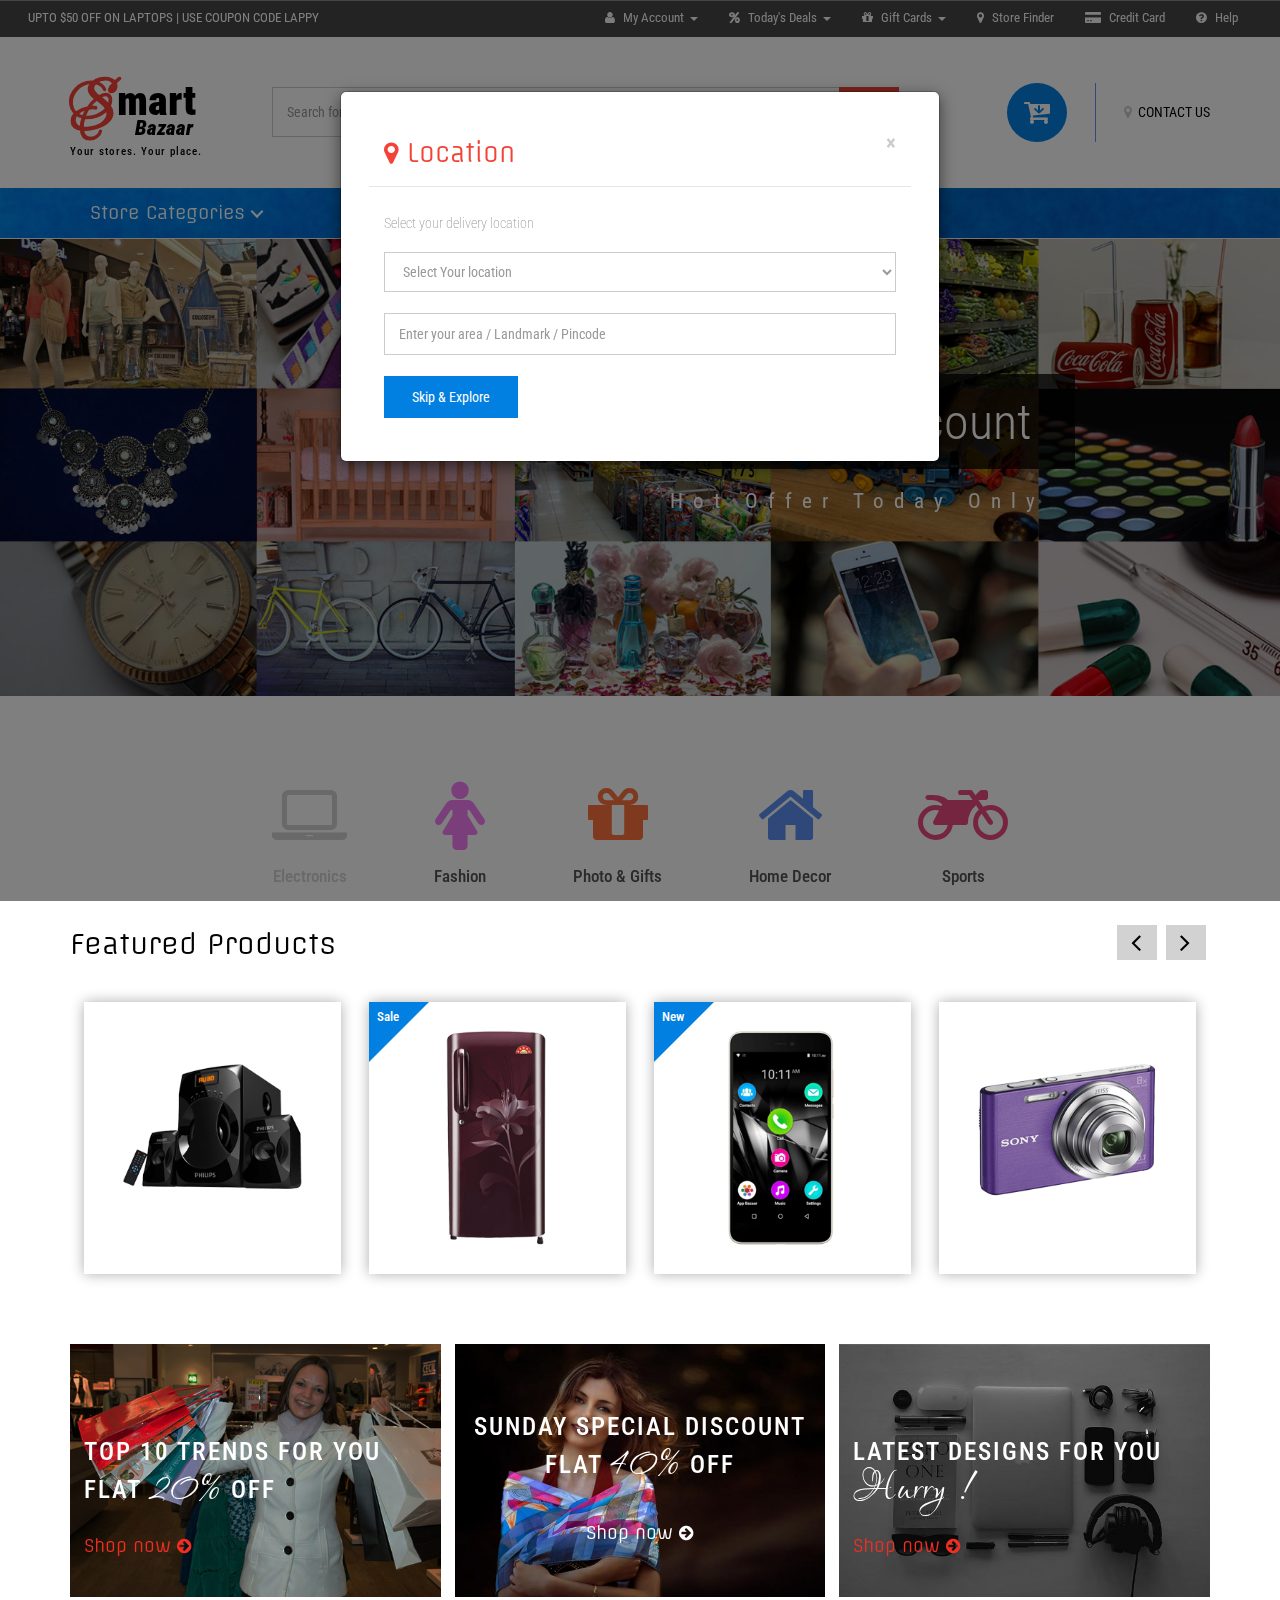
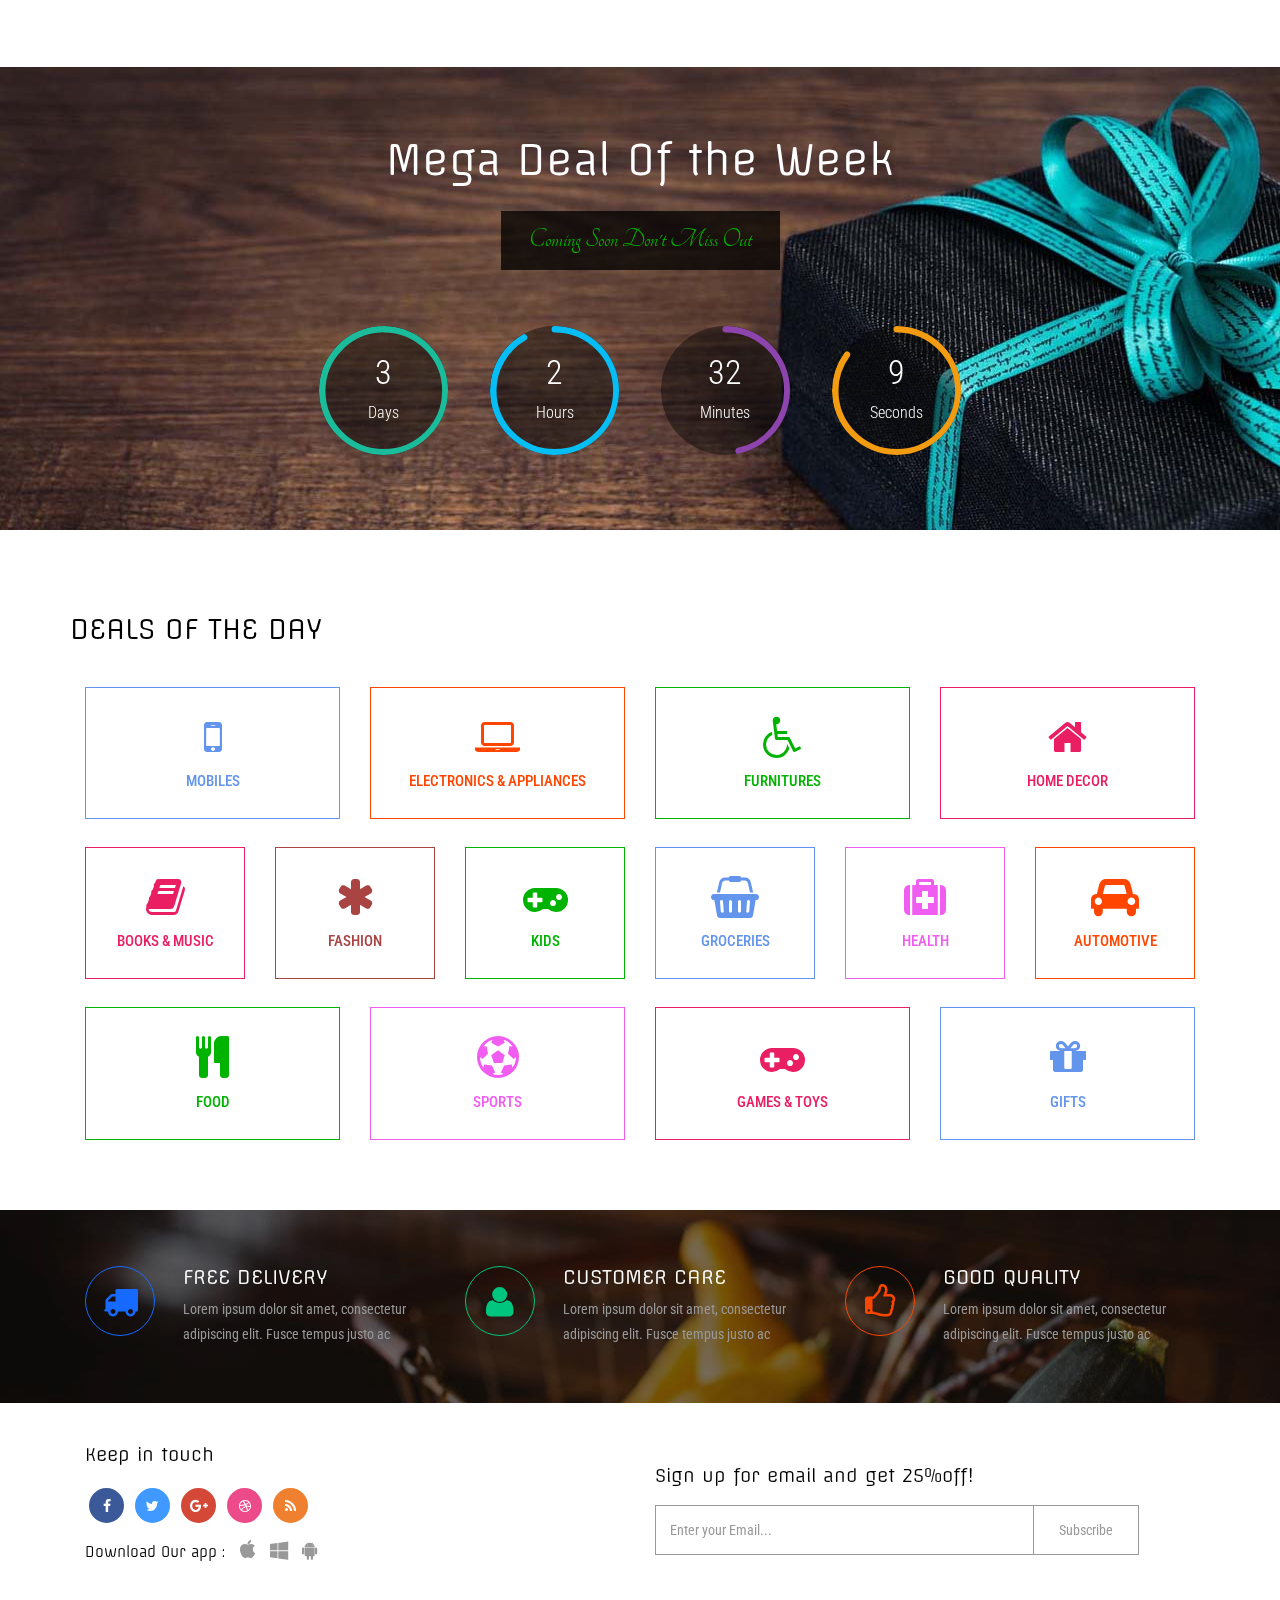
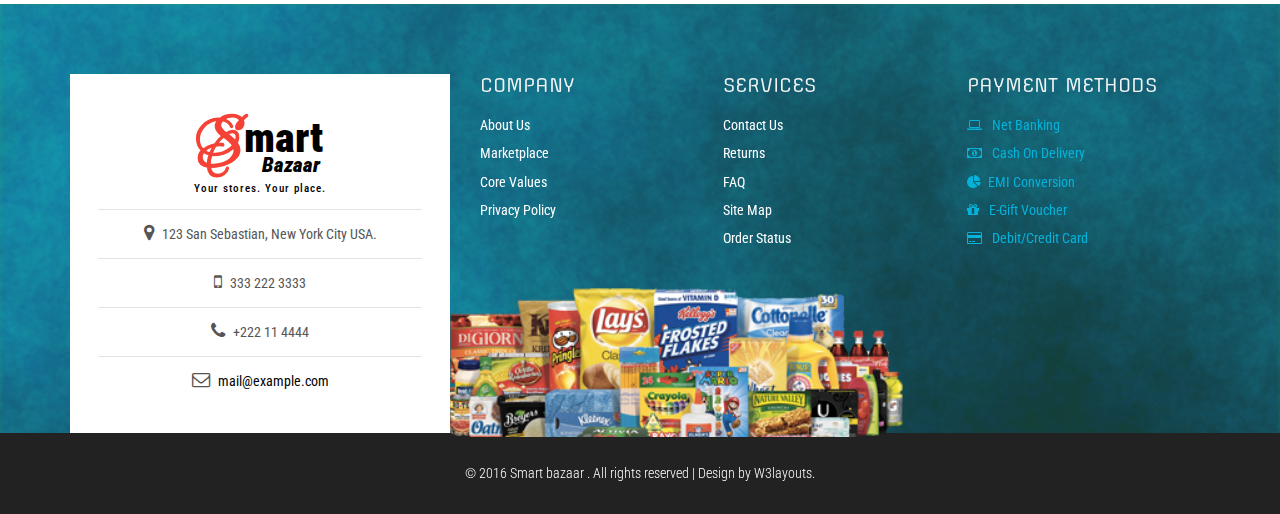
<file: resources/views/web/index.html>
<!--
Author: W3layouts
Author URL: http://w3layouts.com
License: Creative Commons Attribution 3.0 Unported
License URL: http://creativecommons.org/licenses/by/3.0/
-->
<!DOCTYPE html>
<html lang="en">
    <head>
        <title>Smart Bazaar an E-commerce Online Shopping Category Flat Bootstrap Responsive Website Template | Home :: w3layouts</title>
        <meta name="viewport" content="width=device-width, initial-scale=1">
        <meta http-equiv="Content-Type" content="text/html; charset=utf-8" />
        <meta name="keywords" content="Smart Bazaar Responsive web template, Bootstrap Web Templates, Flat Web Templates, Android Compatible web template, 
              SmartPhone Compatible web template, free WebDesigns for Nokia, Samsung, LG, SonyEricsson, Motorola web design" />
        <script type="application/x-javascript"> addEventListener("load", function() { setTimeout(hideURLbar, 0); }, false);
            function hideURLbar(){ window.scrollTo(0,1); } </script>
        <!-- Custom Theme files -->
        <link href="css/bootstrap.css" rel="stylesheet" type="text/css" media="all" />
        <link href="css/style.css" rel="stylesheet" type="text/css" media="all" /> 
        <link href="css/menu.css" rel="stylesheet" type="text/css" media="all" /> <!-- menu style --> 
        <link href="css/ken-burns.css" rel="stylesheet" type="text/css" media="all" /> <!-- banner slider --> 
        <link href="css/animate.min.css" rel="stylesheet" type="text/css" media="all" /> 
        <link href="css/owl.carousel.css" rel="stylesheet" type="text/css" media="all"> <!-- carousel slider -->  
        <!-- //Custom Theme files -->
        <!-- font-awesome icons -->
        <link href="css/font-awesome.css" rel="stylesheet"> 
        <!-- //font-awesome icons -->
        <!-- js -->
        <script src="js/jquery-2.2.3.min.js"></script> 
        <!-- //js --> 
        <!-- web-fonts -->
        <link href='//fonts.googleapis.com/css?family=Roboto+Condensed:400,300,300italic,400italic,700,700italic' rel='stylesheet' type='text/css'>
        <link href='//fonts.googleapis.com/css?family=Lovers+Quarrel' rel='stylesheet' type='text/css'>
        <link href='//fonts.googleapis.com/css?family=Offside' rel='stylesheet' type='text/css'>
        <link href='//fonts.googleapis.com/css?family=Tangerine:400,700' rel='stylesheet' type='text/css'>
        <!-- web-fonts --> 
        <script src="js/owl.carousel.js"></script>  
        <script>
$(document).ready(function () {
    $("#owl-demo").owlCarousel({
        autoPlay: 3000, //Set AutoPlay to 3 seconds 
        items: 4,
        itemsDesktop: [640, 5],
        itemsDesktopSmall: [480, 2],
        navigation: true

    });
});
        </script>
        <script src="js/jquery-scrolltofixed-min.js" type="text/javascript"></script>
        <script>
$(document).ready(function () {

    // Dock the header to the top of the window when scrolled past the banner. This is the default behaviour.

    $('.header-two').scrollToFixed();
    // previous summary up the page.

    var summaries = $('.summary');
    summaries.each(function (i) {
        var summary = $(summaries[i]);
        var next = summaries[i + 1];

        summary.scrollToFixed({
            marginTop: $('.header-two').outerHeight(true) + 10,
            zIndex: 999
        });
    });
});
        </script>
        <!-- start-smooth-scrolling -->
        <script type="text/javascript" src="js/move-top.js"></script>
        <script type="text/javascript" src="js/easing.js"></script>	
        <script type="text/javascript">
jQuery(document).ready(function ($) {
    $(".scroll").click(function (event) {
        event.preventDefault();
        $('html,body').animate({scrollTop: $(this.hash).offset().top}, 1000);
    });
});
        </script>
        <!-- //end-smooth-scrolling -->
        <!-- smooth-scrolling-of-move-up -->
        <script type="text/javascript">
            $(document).ready(function () {

                var defaults = {
                    containerID: 'toTop', // fading element id
                    containerHoverID: 'toTopHover', // fading element hover id
                    scrollSpeed: 1200,
                    easingType: 'linear'
                };

                $().UItoTop({easingType: 'easeOutQuart'});

            });
        </script>
        <!-- //smooth-scrolling-of-move-up -->
        <script src="js/bootstrap.js"></script>	
    </head>
    <body>
        <div class="agileits-modal modal fade" id="myModal88" tabindex="-1" role="dialog" aria-labelledby="myModal88"
             aria-hidden="true">
            <div class="modal-dialog">
                <div class="modal-content">
                    <div class="modal-header">
                        <button type="button" class="close" data-dismiss="modal" aria-hidden="true">&times;</button>
                        <h4 class="modal-title" id="myModalLabel"><i class="fa fa-map-marker" aria-hidden="true"></i> Location</h4>
                    </div>
                    <div class="modal-body modal-body-sub"> 
                        <h5>Select your delivery location </h5>  
                        <select class="form-control bfh-states" data-country="US" data-state="CA">
                            <option value="">Select Your location</option>
                            <option value="AL">Alabama</option><option value="AK">Alaska</option><option value="AS">American Samoa</option><option value="AZ">Arizona</option><option value="AR">Arkansas<option value="CA">California</option><option value="CO">Colorado</option><option value="CT">Connecticut</option><option value="DE">Delaware</option><option value="DC">District of Columbia</option><option value="FM">Federated States Of Micronesia</option><option value="FL">Florida</option><option value="GA">Georgia</option><option value="GU">Guam</option><option value="HI">Hawaii</option><option value="ID">Idaho</option><option value="IL">Illinois</option><option value="IN">Indiana</option><option value="IA">Iowa</option><option value="KS">Kansas</option><option value="KY">Kentucky</option><option value="LA">Louisiana</option><option value="ME">Maine</option><option value="MH">Marshall Islands</option><option value="MD">Maryland</option><option value="MA">Massachusetts</option><option value="MI">Michigan</option><option value="MN">Minnesota</option>
                            <option value="MS">Mississippi</option><option value="MO">Missouri</option><option value="MT">Montana</option><option value="NE">Nebraska</option><option value="NV">Nevada</option><option value="NH">New Hampshire</option><option value="NJ">New Jersey</option><option value="NM">New Mexico</option><option value="NY">New York</option><option value="NC">North Carolina</option><option value="ND">North Dakota</option><option value="MP">Northern Mariana Islands</option><option value="OH">Ohio</option><option value="OK">Oklahoma</option><option value="OR">Oregon</option><option value="PW">Palau</option><option value="PA">Pennsylvania</option><option value="PR">Puerto Rico</option><option value="RI">Rhode Island</option><option value="SC">South Carolina</option><option value="SD">South Dakota</option><option value="TN">Tennessee</option><option value="TX">Texas</option><option value="UT">Utah</option><option value="VT">Vermont</option><option value="VI">Virgin Islands</option><option value="VA">Virginia</option><option value="WA">Washington</option><option value="WV">West Virginia</option><option value="WI">Wisconsin</option><option value="WY">Wyoming</option>
                        </select>
                        <input type="text" name="Name" placeholder="Enter your area / Landmark / Pincode" required="">
                        <button type="button" class="close2" data-dismiss="modal" aria-hidden="true">Skip & Explore</button>
                    </div>
                </div>
            </div>
        </div>
        <script>
            $('#myModal88').modal('show');
        </script> 
        <!-- header -->
        <div class="header">
            <div class="w3ls-header"><!--header-one--> 
                <div class="w3ls-header-left">
                    <p><a href="#">UPTO $50 OFF ON LAPTOPS | USE COUPON CODE LAPPY </a></p>
                </div>
                <div class="w3ls-header-right">
                    <ul>
                        <li class="dropdown head-dpdn">
                            <a href="#" class="dropdown-toggle" data-toggle="dropdown"><i class="fa fa-user" aria-hidden="true"></i> My Account<span class="caret"></span></a>
                            <ul class="dropdown-menu">
                                <li><a href="login.html">Login </a></li> 
                                <li><a href="signup.html">Sign Up</a></li> 
                                <li><a href="login.html">My Orders</a></li>  
                                <li><a href="login.html">Wallet</a></li> 
                            </ul> 
                        </li> 
                        <li class="dropdown head-dpdn">
                            <a href="#" class="dropdown-toggle" data-toggle="dropdown"><i class="fa fa-percent" aria-hidden="true"></i> Today's Deals<span class="caret"></span></a>
                            <ul class="dropdown-menu">
                                <li><a href="offers.html">Cash Back Offers</a></li> 
                                <li><a href="offers.html">Product Discounts</a></li>
                                <li><a href="offers.html">Special Offers</a></li> 
                            </ul> 
                        </li> 
                        <li class="dropdown head-dpdn">
                            <a href="#" class="dropdown-toggle" data-toggle="dropdown"><i class="fa fa-gift" aria-hidden="true"></i> Gift Cards<span class="caret"></span></a>
                            <ul class="dropdown-menu">
                                <li><a href="offers.html">Product Gift card</a></li> 
                                <li><a href="offers.html">Occasions Register</a></li>
                                <li><a href="offers.html">View Balance</a></li> 
                            </ul> 
                        </li> 
                        <li class="dropdown head-dpdn">
                            <a href="contact.html" class="dropdown-toggle"><i class="fa fa-map-marker" aria-hidden="true"></i> Store Finder</a>
                        </li> 
                        <li class="dropdown head-dpdn">
                            <a href="card.html" class="dropdown-toggle"><i class="fa fa-credit-card-alt" aria-hidden="true"></i> Credit Card</a>
                        </li> 
                        <li class="dropdown head-dpdn">
                            <a href="help.html" class="dropdown-toggle"><i class="fa fa-question-circle" aria-hidden="true"></i> Help</a>
                        </li>
                    </ul>
                </div>
                <div class="clearfix"> </div> 
            </div>
            <div class="header-two"><!-- header-two -->
                <div class="container">
                    <div class="header-logo">
                        <h1><a href="index.html"><span>S</span>mart <i>Bazaar</i></a></h1>
                        <h6>Your stores. Your place.</h6> 
                    </div>	
                    <div class="header-search">
                        <form action="#" method="post">
                            <input type="search" name="Search" placeholder="Search for a Product..." required="">
                            <button type="submit" class="btn btn-default" aria-label="Left Align">
                                <i class="fa fa-search" aria-hidden="true"> </i>
                            </button>
                        </form>
                    </div>
                    <div class="header-cart"> 
                        <div class="my-account">
                            <a href="contact.html"><i class="fa fa-map-marker" aria-hidden="true"></i> CONTACT US</a>						
                        </div>
                        <div class="cart"> 
                            <form action="#" method="post" class="last"> 
                                <input type="hidden" name="cmd" value="_cart" />
                                <input type="hidden" name="display" value="1" />
                                <button class="w3view-cart" type="submit" name="submit" value=""><i class="fa fa-cart-arrow-down" aria-hidden="true"></i></button>
                            </form>  
                        </div>
                        <div class="clearfix"> </div> 
                    </div> 
                    <div class="clearfix"> </div>
                </div>		
            </div><!-- //header-two -->
            <div class="header-three"><!-- header-three -->
                <div class="container">
                    <div class="menu">
                        <div class="cd-dropdown-wrapper">
                            <a class="cd-dropdown-trigger" href="#0">Store Categories</a>
                            <nav class="cd-dropdown"> 
                                <a href="#0" class="cd-close">Close</a>
                                <ul class="cd-dropdown-content"> 
                                    <li><a href="offers.html">Today's Offers</a></li>
                                    <li class="has-children">
                                        <a href="#">Electronics</a> 
                                        <ul class="cd-secondary-dropdown is-hidden">
                                            <li class="go-back"><a href="#">Menu</a></li>
                                            <li class="see-all"><a href="products.html">All Electronics</a></li>
                                            <li class="has-children">
                                                <a href="#">MOBILE PHONES</a>  
                                                <ul class="is-hidden"> 
                                                    <li class="go-back"><a href="#">All Electronics</a></li> 
                                                    <li class="has-children">
                                                        <a href="#0">SmartPhones</a> 
                                                        <ul class="is-hidden"> 
                                                            <li class="go-back"><a href="#"> </a></li>
                                                            <li><a href="products.html">Android</a></li>
                                                            <li><a href="products.html">Windows</a></li>
                                                            <li><a href="products.html">Black berry</a></li>
                                                        </ul>
                                                    </li>
                                                    <li> <a href="products.html">IPhones</a> </li>
                                                    <li><a href="products.html">Tablets</a></li>
                                                    <li><a href="products.html">IPad</a></li>
                                                    <li><a href="products.html">Feature Phones</a></li> 
                                                </ul>
                                            </li> 
                                            <li class="has-children">
                                                <a href="#">LARGE APPLIANCES</a> 
                                                <ul class="is-hidden"> 
                                                    <li class="go-back"><a href="#">All Electronics </a></li>
                                                    <li><a href="products.html">Refrigerators</a></li> 
                                                    <li><a href="products.html">Washing Machine</a></li>
                                                    <li><a href="products.html">Office Technology</a></li>
                                                    <li><a href="products.html">Air conditioner</a></li>
                                                    <li><a href="products.html">Home Automation</a></li>
                                                </ul>
                                            </li> 
                                            <li class="has-children">
                                                <a href="#">ENTERTAINMENT</a> 
                                                <ul class="is-hidden"> 
                                                    <li class="go-back"><a href="#">All Electronics</a></li>
                                                    <li><a href="products.html">Tv & Accessories</a></li>
                                                    <li><a href="products.html">Digital Camera</a></li>
                                                    <li><a href="products.html">Gaming</a></li>
                                                    <li><a href="products.html">Home Audio & Theater</a></li>
                                                    <li class="has-children">
                                                        <a href="#">Computer</a>
                                                        <ul class="is-hidden">
                                                            <li class="go-back"><a href="#"> </a></li> 
                                                            <li><a href="products.html">Laptop </a></li>
                                                            <li><a href="products.html">Gaming PC</a></li>
                                                            <li><a href="products.html">Monitors</a></li>
                                                            <li><a href="products.html">Networking</a></li>
                                                            <li><a href="products.html">Printers & Supplies</a></li>
                                                            <li><a href="products.html">Accessories</a></li>
                                                        </ul>
                                                    </li> 
                                                </ul>
                                            </li> 
                                            <li class="has-children">
                                                <a href="#">HOME APPLIANCES</a> 
                                                <ul class="is-hidden">
                                                    <li class="go-back"><a href="#0">All Electronics </a></li>
                                                    <li class="has-children"><a href="#">Kitchen appliances</a>
                                                        <ul class="is-hidden">
                                                            <li class="go-back"><a href="#0"> </a></li>
                                                            <li><a href="products.html">Rice Cookers</a></li>
                                                            <li><a href="products.html">Mixer Juicer</a></li>
                                                            <li><a href="products.html">Grinder</a></li>
                                                            <li><a href="products.html">Blenders & Choppers</a></li>
                                                            <li><a href="products.html">Microwave Oven</a></li>
                                                            <li><a href="products.html">Food Processors</a></li>
                                                        </ul>
                                                    </li>
                                                    <li><a href="products.html">Purifiers</a></li>
                                                    <li><a href="products.html">Geysers</a></li>
                                                    <li><a href="products.html">Gas Stove</a></li>
                                                    <li><a href="products.html">Vacuum Cleaner</a></li>
                                                    <li><a href="products.html">Sewing Machine</a></li> 
                                                    <li><a href="products.html">Heaters & Fans</a></li>
                                                </ul>
                                            </li>
                                            <li class="has-children">
                                                <a href="#">SMALL DEVICES</a> 
                                                <ul class="is-hidden"> 
                                                    <li class="go-back"><a href="#0">All Electronics </a></li>
                                                    <li><a href="products.html">Wifi Dongle</a></li>
                                                    <li><a href="products.html">Router & Modem</a></li>
                                                    <li class="has-children"><a href="#">Storage Devices</a>
                                                        <ul class="is-hidden">
                                                            <li class="go-back"><a href="#0"> </a></li>
                                                            <li><a href="products.html">Cloud Storage</a></li>
                                                            <li><a href="products.html">Hard Disk</a></li>
                                                            <li><a href="products.html">SSD</a></li>
                                                            <li><a href="products.html">Pen Drive</a></li>
                                                            <li><a href="products.html">Memory card</a></li> 
                                                            <li><a href="products.html">Security Devices</a></li> 
                                                        </ul>
                                                    </li> 
                                                    <li><a href="products.html">Office Supplies</a></li>
                                                    <li><a href="products.html">Cut the Cable</a></li>
                                                    <li><a href="products.html">Auto Electronics</a></li>  
                                                </ul>
                                            </li>
                                            <li class="has-children">
                                                <a href="#">PERSONAL CARE</a> 
                                                <ul class="is-hidden"> 
                                                    <li class="go-back"><a href="#0">All Electronics </a></li>
                                                    <li><a href="products.html">Epilator</a></li> 
                                                    <li><a href="products.html">Hair Styler</a></li>
                                                    <li><a href="products.html">Trimmer & Shaver</a></li>
                                                    <li><a href="products.html">Health Care</a></li> 
                                                    <li><a href="products.html">cables</a></li>
                                                </ul>
                                            </li>
                                        </ul> <!-- .cd-secondary-dropdown --> 
                                    </li> <!-- .has-children -->
                                    <li class="has-children">
                                        <a href="#">Fashion Store</a> 
                                        <ul class="cd-secondary-dropdown is-hidden">
                                            <li class="go-back"><a href="#">Menu</a></li>
                                            <li class="see-all"><a href="products1.html">All Fashion Stores</a></li>
                                            <li class="has-children">
                                                <a href="#">GIRLS' CLOTHING</a> 
                                                <ul class="is-hidden">  
                                                    <li class="go-back"><a href="#">All Fashion Stores</a></li>
                                                    <li><a href="products1.html">Ethnic wear </a></li>
                                                    <li><a href="products1.html">Maternity wear</a></li>
                                                    <li><a href="products1.html">inner & nightwear </a></li>
                                                    <li><a href="products1.html">casual wear </a></li>
                                                    <li><a href="products1.html">formal wear</a></li>
                                                    <li><a href="products1.html">Sports wear</a></li>
                                                </ul>
                                            </li> 
                                            <li class="has-children">
                                                <a href="#">BOYS' CLOTHING</a> 
                                                <ul class="is-hidden">  
                                                    <li class="go-back"><a href="#">All Fashion Stores</a></li>
                                                    <li><a href="products1.html">Jeans</a></li>  
                                                    <li><a href="products1.html">Casual wear</a></li> 
                                                    <li><a href="products1.html">Shorts</a></li> 
                                                    <li><a href="products1.html">T-Shirts & Polos</a></li> 
                                                    <li><a href="products1.html">Trousers & Chinos</a></li> 
                                                </ul>
                                            </li> 
                                            <li class="has-children">
                                                <a href="#">JACKETS</a> 
                                                <ul class="is-hidden">
                                                    <li class="go-back"><a href="#">All Fashion Stores</a></li>
                                                    <li><a href="products1.html">Blazers</a></li>
                                                    <li><a href="products1.html">Bomber jackets</a></li>
                                                    <li><a href="products1.html">Denim Jackets</a></li>
                                                    <li><a href="products1.html">Duffle Coats</a></li>
                                                    <li><a href="products1.html">Leather Jackets</a></li>
                                                    <li><a href="products1.html">Parkas</a></li>
                                                </ul>
                                            </li> 
                                            <li class="has-children">
                                                <a href="#">ACCESSORIES </a> 
                                                <ul class="is-hidden"> 
                                                    <li class="go-back"><a href="#">All Fashion Stores</a></li>
                                                    <li><a href="products1.html">Watches </a></li>
                                                    <li><a href="products1.html">Eyewear </a></li>
                                                    <li><a href="products1.html">Jewellery </a></li>
                                                    <li class="has-children">
                                                        <a href="#">Footwear </a>  
                                                        <ul class="is-hidden">
                                                            <li class="go-back"><a href="#"> </a></li>
                                                            <li><a href="products1.html">Ethnic</a></li>  
                                                            <li><a href="products1.html">Casual wear</a></li>
                                                            <li><a href="products1.html">Sports Shoes</a></li>
                                                            <li><a href="products1.html">Boots</a></li>
                                                        </ul> 
                                                    </li> 
                                                    <li><a href="products1.html">Stoles & Scarves</a></li>
                                                    <li><a href="products1.html">Handbags</a></li>
                                                </ul>
                                            </li>
                                            <li class="has-children">
                                                <a href="#">BEAUTY</a> 
                                                <ul class="is-hidden">
                                                    <li class="go-back"><a href="#">All Fashion Stores</a></li>
                                                    <li><a href="products1.html">Perfumes & Deos</a></li>
                                                    <li><a href="products1.html">Lipsticks & Nail Polish</a></li>
                                                    <li><a href="products1.html">Beauty Gift Hampers</a></li> 
                                                    <li><a href="products1.html">Personal Grooming</a></li>
                                                    <li><a href="products1.html">Travel bags</a></li>
                                                </ul>
                                            </li>
                                            <li class="has-children">
                                                <a href="products1.html">PERSONAL CARE</a> 
                                                <ul class="is-hidden"> 
                                                    <li class="go-back"><a href="#">All Fashion Stores</a></li>
                                                    <li><a href="products1.html">Face Care</a></li>
                                                    <li><a href="products1.html">Nail Care</a></li>
                                                    <li><a href="products1.html">Hair Care</a></li>
                                                    <li><a href="products1.html">Body Care</a></li>
                                                    <li><a href="products1.html">Bath & Spa</a></li>   
                                                </ul>
                                            </li>
                                        </ul> <!-- .cd-secondary-dropdown --> 
                                    </li> <!-- .has-children -->
                                    <li class="has-children">
                                        <a href="products2.html">Kids Fashion & Toys</a> 
                                        <ul class="cd-secondary-dropdown is-hidden"> 
                                            <li class="go-back"><a href="#">Menu</a></li>
                                            <li class="see-all"><a href="products2.html">All Kids Fashions</a></li>
                                            <li class="has-children">
                                                <a href="products2.html">KIDS CLOTHING</a> 
                                                <ul class="is-hidden"> 
                                                    <li class="go-back"><a href="#">All Kids Fashions</a></li>
                                                    <li><a href="products2.html">Ethnic wear </a></li> 
                                                    <li><a href="products2.html">inner & Sleepwear </a></li>
                                                    <li><a href="products2.html">Dresses & Frocks </a></li>
                                                    <li><a href="products2.html">Winter wear</a></li>
                                                    <li><a href="products2.html">Diaper & Accessories</a></li>
                                                </ul>
                                            </li> 
                                            <li class="has-children"><a href="#">KIDS FASHION</a>
                                                <ul class="is-hidden">  
                                                    <li class="go-back"><a href="#">All Kids Fashions</a></li>
                                                    <li><a href="products2.html">Footwear</a></li> 
                                                    <li><a href="products2.html">Sunglasses </a></li>
                                                    <li><a href="products2.html">School & Stationery</a></li>
                                                    <li><a href="products2.html">Jewellery</a></li>
                                                    <li><a href="products2.html">Hair bands & Clips</a></li>
                                                </ul>
                                            </li>
                                            <li class="has-children"><a href="#">Baby Care</a>
                                                <ul class="is-hidden"> 
                                                    <li class="go-back"><a href="#">All Kids Fashions</a></li>
                                                    <li><a href="products2.html">Lotions, Oil & Powder </a></li> 
                                                    <li><a href="products2.html">Soaps, Shampoo </a></li>
                                                    <li><a href="products2.html">Bath Towels</a></li> 
                                                    <li class="has-children">
                                                        <a href="#">Feeding</a> 
                                                        <ul class="is-hidden">
                                                            <li class="go-back"><a href="#"> </a></li> 
                                                            <li><a href="products2.html">Baby Food </a></li>
                                                            <li><a href="products2.html">Bottle Feeding </a></li>
                                                            <li><a href="products2.html">Breast Feeding</a></li>  
                                                        </ul>
                                                    </li>  
                                                    <li><a href="products2.html">Toddlers' Rooms</a></li> 	
                                                </ul><!-- .cd-secondary-dropdown --> 
                                            </li> <!-- .has-children -->								
                                            <li class="has-children"><a href="#">TOYS & GAMES </a>
                                                <ul class="is-hidden"> 
                                                    <li class="go-back"><a href="#">All Kids Fashions</a></li>
                                                    <li><a href="products2.html">Art & Crafts</a></li> 
                                                    <li><a href="products2.html">Educational Toys </a></li>
                                                    <li><a href="products2.html">Baby Toys</a></li> 
                                                    <li><a href="products2.html">Outdoor Play </a></li> 
                                                    <li><a href="products2.html">Musical Instruments</a></li>
                                                </ul>
                                            </li>
                                            <li> 
                                                <ul class="is-hidden">
                                                    <li class="go-back"><a href="#">All Kids Fashions</a></li>
                                                    <li><a href="products2.html">Toy Tips & Trends</a></li> 
                                                    <li><a href="products2.html">Preschool Toys</a></li>
                                                    <li><a href="products2.html">Musical Instruments</a></li> 
                                                    <li><a href="products2.html">Bikes & Ride-Ons</a></li>
                                                    <li><a href="products2.html">Video Games</a></li>
                                                    <li><a href="products2.html">PC & Digital Gaming</a></li>
                                                </ul>	
                                            </li> 
                                        </ul><!-- .cd-secondary-dropdown --> 
                                    </li> <!-- .has-children --> 
                                    <li class="has-children">
                                        <a href="#">Home, Furniture & Patio</a> 
                                        <ul class="cd-secondary-dropdown is-hidden">
                                            <li class="go-back"><a href="#">Menu</a></li>
                                            <li class="see-all"><a href="products3.html">All Products</a></li>
                                            <li class="has-children">
                                                <a href="#">Kitchen Uses</a> 
                                                <ul class="is-hidden">  
                                                    <li class="go-back"><a href="#"></a></li>
                                                    <li><a href="products3.html">Dinner Sets </a></li> 
                                                    <li><a href="products3.html">Cookware & Bakeware </a></li>
                                                    <li><a href="products3.html">Containers & Jars </a></li>
                                                    <li><a href="products3.html">Kitchen Tools </a></li>
                                                    <li><a href="products3.html">Food Storage</a></li>
                                                    <li><a href="products3.html">Casseroles</a></li>
                                                </ul>
                                            </li> 
                                            <li class="has-children">
                                                <a href="#">Furniture </a> 
                                                <ul class="is-hidden"> 
                                                    <li class="go-back"><a href="#"></a></li>
                                                    <li><a href="products3.html">Bedroom </a></li> 
                                                    <li><a href="products3.html">Dining Room </a></li>
                                                    <li><a href="products3.html">Kids' Furniture </a></li>
                                                    <li><a href="products3.html">Living Room</a></li>
                                                    <li><a href="products3.html">Office</a></li>
                                                    <li><a href="products3.html">Mattresses</a></li>
                                                </ul>
                                            </li> 
                                            <li class="has-children">
                                                <a href="#">Home Decor </a> 
                                                <ul class="is-hidden">
                                                    <li class="go-back"><a href="#"></a></li>
                                                    <li><a href="products3.html">Lighting</a></li> 
                                                    <li><a href="products3.html">Painting</a></li>
                                                    <li><a href="products3.html">Curtains & Blinds</a></li>
                                                    <li><a href="products3.html">Patio Furniture</a></li>
                                                    <li><a href="products3.html">Wardrobes & Cabinets</a></li>
                                                    <li><a href="products3.html">Mattresses</a></li>
                                                </ul>
                                            </li>  
                                            <li class="has-children">
                                                <a href="#">Gardening & Lawn </a> 
                                                <ul class="is-hidden">
                                                    <li class="go-back"><a href="#"> </a></li>  
                                                    <li><a href="products3.html">Gardening </a></li> 
                                                    <li><a href="products3.html">Landscaping </a></li>
                                                    <li><a href="products3.html">Sheds</a></li>
                                                    <li><a href="products3.html">Outdoor Storage  </a></li>
                                                    <li><a href="products3.html">Garden & Ideas </a></li>
                                                    <li><a href="products3.html">Patio Tips</a></li>
                                                </ul>
                                            </li> 
                                            <li class="has-children">
                                                <a href="#">Garage Storage</a> 
                                                <ul class="is-hidden"> 
                                                    <li class="go-back"><a href="#"></a></li>
                                                    <li><a href="products3.html">Baskets & Bins </a></li> 
                                                    <li><a href="products3.html">Garage Door Openers</a></li>
                                                    <li><a href="products3.html">Free Standing Shelves </a></li>
                                                    <li><a href="products3.html">Floor cleaning</a></li>
                                                    <li><a href="products3.html">Tool Kits</a></li>
                                                </ul>
                                            </li>  
                                        </ul><!-- .cd-secondary-dropdown --> 
                                    </li> <!-- .has-children -->  
                                    <li class="has-children">
                                        <a href="#">Sports, Fitness & Outdoor</a>
                                        <ul class="cd-secondary-dropdown is-hidden">
                                            <li class="go-back"><a href="#">Menu</a></li>
                                            <li class="see-all"><a href="products4.html">All Products</a></li>
                                            <li class="has-children">
                                                <a href="#">Single Sports </a> 
                                                <ul class="is-hidden">
                                                    <li class="go-back"><a href="#"></a></li>
                                                    <li><a href="products4.html">Bikes </a></li> 
                                                    <li><a href="products4.html">Fishing  </a></li>
                                                    <li><a href="products4.html">Cycling </a></li>
                                                    <li><a href="products4.html">Musical Instruments</a></li>
                                                    <li><a href="products4.html">Archery </a></li>
                                                </ul>
                                            </li> 
                                            <li class="has-children">
                                                <a href="#">Team Sports</a> 
                                                <ul class="is-hidden"> 
                                                    <li class="go-back"><a href="#"></a></li>
                                                    <li><a href="products4.html">Cricket </a></li> 
                                                    <li><a href="products4.html">Badminton </a></li>
                                                    <li><a href="products4.html">Swimming Gear </a></li>
                                                    <li><a href="products4.html">Sports Apparel </a></li>
                                                    <li><a href="products4.html">Indoor games</a></li>
                                                </ul>
                                            </li> 
                                            <li class="has-children">
                                                <a href="#">Fitness </a> 
                                                <ul class="is-hidden">
                                                    <li class="go-back"><a href="#"></a></li>
                                                    <li><a href="products4.html">Fitness Accessories </a></li> 
                                                    <li><a href="products4.html">Exercise Machines </a></li>
                                                    <li><a href="products4.html">Ellipticals </a></li>
                                                    <li><a href="products4.html">Home Gyms</a></li> 
                                                    <li><a href="products4.html">Exercise Bikes</a></li> 
                                                </ul>
                                            </li>
                                            <li class="has-children">
                                                <a href="#">Camping </a> 
                                                <ul class="is-hidden">
                                                    <li class="go-back"><a href="#"></a></li>
                                                    <li><a href="products4.html"> Airbeds</a></li> 
                                                    <li><a href="products4.html">Tents </a></li>
                                                    <li><a href="products4.html">Gazebo's & Shelters</a></li>
                                                    <li><a href="products4.html">Coolers </a></li>
                                                    <li><a href="products4.html">Canopies</a></li>
                                                    <li><a href="products4.html">Sleeping Bags</a></li>
                                                </ul>
                                            </li> 
                                            <li class="has-children">
                                                <a href="#">Camping Tools</a> 
                                                <ul class="is-hidden">
                                                    <li class="go-back"><a href="#"></a></li>
                                                    <li><a href="products4.html">Shooting </a></li> 
                                                    <li><a href="products4.html">Knives & Tools </a></li>
                                                    <li><a href="products4.html">Optics & Binoculars </a></li>
                                                    <li><a href="products4.html">Lights & Lanterns </a></li>
                                                    <li><a href="products4.html">Hunting Clothing </a></li>
                                                </ul>
                                            </li> 
                                            <li class="has-children">
                                                <a href="#">Other</a> 
                                                <ul class="is-hidden">
                                                    <li class="go-back"><a href="#"></a></li>
                                                    <li><a href="products4.html">Riding Gears & More </a></li> 
                                                    <li><a href="products4.html">Body Massagers </a></li>
                                                    <li><a href="products4.html">Health Monitors </a></li>
                                                    <li><a href="products4.html">Health Drinks </a></li> 
                                                </ul>
                                            </li> 	
                                        </ul><!-- .cd-secondary-dropdown --> 
                                    </li> <!-- .has-children -->  
                                    <li class="has-children">
                                        <a href="#">Grocery store</a>
                                        <ul class="cd-secondary-dropdown is-hidden">
                                            <li class="go-back"><a href="#">Menu</a></li>
                                            <li class="see-all"><a href="products5.html">All Products</a></li>
                                            <li class="has-children">
                                                <a href="#">Veggies & Fruits </a> 
                                                <ul class="is-hidden">
                                                    <li class="go-back"><a href="#"></a></li>
                                                    <li><a href="products5.html">Vegetables </a></li> 
                                                    <li><a href="products5.html">Fruits </a></li>
                                                    <li><a href="products5.html">Dry Fruits</a></li> 
                                                    <li><a href="products5.html">Snacks & Cookies </a></li>
                                                    <li><a href="products5.html">Breakfast & Cereal</a></li> 
                                                </ul> 
                                            </li> 
                                            <li class="has-children">
                                                <a href="#">Packet Food</a> 
                                                <ul class="is-hidden">
                                                    <li class="go-back"><a href="#"></a></li>
                                                    <li><a href="products5.html">Beverages </a></li> 
                                                    <li><a href="products5.html">Baking </a></li>
                                                    <li><a href="products5.html">Emergency Food </a></li>
                                                    <li><a href="products5.html">Candy & Gum </a></li>
                                                    <li><a href="products5.html">Meals & Pasta </a></li>
                                                </ul>
                                            </li> 
                                            <li class="has-children">
                                                <a href="#">Shop All Pets </a> 
                                                <ul class="is-hidden">
                                                    <li class="go-back"><a href="#"></a></li>
                                                    <li><a href="products5.html">Dogs </a></li>  
                                                    <li><a href="products5.html">Fish </a></li>												
                                                    <li><a href="products5.html">Cats</a></li>
                                                    <li><a href="products5.html">Birds </a></li>
                                                    <li><a href="products5.html">Pet Food </a></li>
                                                </ul>
                                            </li>
                                            <li class="has-children">
                                                <a href="#">Household Essentials </a> 
                                                <ul class="is-hidden"> 
                                                    <li class="go-back"><a href="#"></a></li>
                                                    <li><a href="products5.html">Laundry Room </a></li> 
                                                    <li><a href="products5.html">Paper & Plastic</a></li>
                                                    <li><a href="products5.html">Pest Control </a></li>
                                                    <li><a href="products5.html">Batteries </a></li> 
                                                </ul>
                                            </li> 
                                            <li class="has-children">
                                                <a href="#">Food Shops </a> 
                                                <ul class="is-hidden">
                                                    <li class="go-back"><a href="#"></a></li>
                                                    <li><a href="products5.html">Fresh Food</a></li> 
                                                    <li><a href="products5.html">Food Gifts </a></li>
                                                    <li><a href="products5.html">Frozen Food </a></li>
                                                    <li><a href="products5.html">Organic </a></li>
                                                    <li><a href="products5.html">Gluten Free </a></li>
                                                </ul>
                                            </li> 
                                            <li class="has-children">
                                                <a href="#">Tips </a> 
                                                <ul class="is-hidden">
                                                    <li class="go-back"><a href="#"></a></li>
                                                    <li><a href="products5.html">Pets Growth</a></li> 
                                                    <li><a href="products5.html">Recipes </a></li>
                                                    <li><a href="products5.html">Snacks</a></li>
                                                    <li><a href="products5.html">Nutrition</a></li> 
                                                </ul>
                                            </li> 
                                        </ul><!-- .cd-secondary-dropdown --> 
                                    </li> <!-- .has-children -->  
                                    <li class="has-children">
                                        <a href="#">Photo, Gifts & Office Supplies</a>
                                        <ul class="cd-secondary-dropdown is-hidden">
                                            <li class="go-back"><a href="#">Menu</a></li>
                                            <li class="see-all"><a href="products6.html">All Products</a></li>
                                            <li class="has-children">
                                                <a href="#">Trending Now </a> 
                                                <ul class="is-hidden">
                                                    <li class="go-back"><a href="#"></a></li>
                                                    <li><a href="products6.html">Best Priced</a></li> 
                                                    <li><a href="products6.html">Chocolates </a></li>
                                                    <li><a href="products6.html">Gift Cards </a></li>
                                                    <li><a href="products6.html">Fashion & Accessories </a></li>
                                                    <li><a href="products6.html">Decorative Plants </a></li>
                                                </ul>
                                            </li> 
                                            <li class="has-children">
                                                <a href="#">Photos </a> 
                                                <ul class="is-hidden">
                                                    <li class="go-back"><a href="#"></a></li>
                                                    <li><a href="products6.html">Shelf animation </a></li> 
                                                    <li><a href="products6.html">3D-rendered </a></li>
                                                    <li><a href="products6.html">gift builder </a></li>
                                                    <li><a href="products6.html">Frames</a></li>
                                                    <li><a href="products6.html">Wall Decor</a></li>
                                                </ul>
                                            </li> 
                                            <li class="has-children">
                                                <a href="#">Gifts </a> 
                                                <ul class="is-hidden">	
                                                    <li class="go-back"><a href="#"></a></li>
                                                    <li><a href="products6.html">Personalized Gifts </a></li> 
                                                    <li><a href="products6.html">Flowers </a></li>
                                                    <li><a href="products6.html">Cards & Toys</a></li>
                                                    <li><a href="products6.html">Show pieces </a></li>
                                                    <li><a href="products6.html">Photo Books</a></li>
                                                </ul>
                                            </li>
                                            <li class="has-children">
                                                <a href="#">Favourite Brands </a> 
                                                <ul class="is-hidden">
                                                    <li class="go-back"><a href="#"></a></li>
                                                    <li><a href="products6.html">Archies </a></li> 
                                                    <li><a href="products6.html">Jewel Fuel </a></li>
                                                    <li><a href="products6.html">Ferns N Petals </a></li>
                                                    <li><a href="products6.html">Happily Unmarried</a></li>
                                                    <li><a href="products6.html">Chumbak</a></li>
                                                </ul>
                                            </li> 
                                            <li class="has-children">
                                                <a href="#">Office</a> 
                                                <ul class="is-hidden"> 
                                                    <li class="go-back"><a href="#"></a></li>
                                                    <li><a href="products6.html">Calendars</a></li> 
                                                    <li><a href="products6.html">Mousepads</a></li>
                                                    <li><a href="products6.html">Phone Cases</a></li>
                                                    <li><a href="products6.html">Tablet & Laptop Cases</a></li>
                                                    <li><a href="products6.html">Mounted Photos</a></li>
                                                </ul>
                                            </li> 
                                            <li class="has-children">
                                                <a href="#">Combos </a> 
                                                <ul class="is-hidden">
                                                    <li class="go-back"><a href="#"></a></li>
                                                    <li><a href="products6.html">Chocolates </a></li> 
                                                    <li><a href="products6.html">Dry Fruits</a></li>
                                                    <li><a href="products6.html">Sweets</a></li>
                                                    <li><a href="products6.html">Snacks</a></li>
                                                    <li><a href="products6.html">Cakes</a></li>
                                                </ul>
                                            </li> 
                                        </ul><!-- .cd-secondary-dropdown --> 
                                    </li> 
                                    <li class="has-children">
                                        <a href="#">Health, Beauty & Pharmacy</a>
                                        <ul class="cd-secondary-dropdown is-hidden">
                                            <li class="go-back"><a href="#">Menu</a></li>
                                            <li class="see-all"><a href="products7.html">All Products</a></li>
                                            <li class="has-children">
                                                <a href="#">Health</a> 
                                                <ul class="is-hidden">
                                                    <li class="go-back"><a href="#"></a></li>
                                                    <li><a href="products7.html">Home Health Care </a></li> 
                                                    <li><a href="products7.html">Sports Nutrition </a></li>
                                                    <li><a href="products7.html">Vision </a></li>
                                                    <li><a href="products7.html">Vitamins </a></li>
                                                    <li><a href="products7.html">Diet & Nutrition </a></li>
                                                </ul>
                                            </li> 
                                            <li class="has-children">
                                                <a href="#">Health Tips</a> 
                                                <ul class="is-hidden">
                                                    <li class="go-back"><a href="#"></a></li>
                                                    <li><a href="products7.html">Diet</a></li> 
                                                    <li><a href="products7.html">Exercise Tips  </a></li>
                                                    <li><a href="products7.html">Vitamin Balance</a></li>
                                                    <li><a href="products7.html">Health Insurance</a></li>
                                                    <li><a href="products7.html">Funeral</a></li>
                                                </ul>
                                            </li> 
                                            <li class="has-children">
                                                <a href="#">Beauty </a> 
                                                <ul class="is-hidden">
                                                    <li class="go-back"><a href="#"></a></li>
                                                    <li><a href="products7.html">Massage & Spa </a></li> 
                                                    <li><a href="products7.html">Face Wash</a></li>
                                                    <li><a href="products7.html">Facial Cleanser</a></li>
                                                    <li><a href="products7.html">Makeup </a></li>
                                                    <li><a href="products7.html">Beauty Tips</a></li>
                                                </ul>
                                            </li>
                                            <li class="has-children">
                                                <a href="#">Pharmacy </a> 
                                                <ul class="is-hidden">
                                                    <li class="go-back"><a href="#"></a></li>
                                                    <li><a href="products7.html">Home Delivery </a></li> 
                                                    <li><a href="products7.html">History & Reports </a></li>
                                                    <li><a href="products7.html">Transfer Prescriptions </a></li>
                                                    <li><a href="products7.html">Health CheckUp</a></li>
                                                    <li><a href="products7.html">Mobile App</a></li>
                                                </ul>
                                            </li> 
                                            <li class="has-children">
                                                <a href="#">Pharmacy Center </a> 
                                                <ul class="is-hidden">
                                                    <li class="go-back"><a href="#"></a></li>
                                                    <li><a href="products7.html">Diabetes Shop </a></li> 
                                                    <li><a href="products7.html">Medicine Cabinet </a></li>
                                                    <li><a href="products7.html">Vitamin Selector</a></li>
                                                    <li><a href="products7.html">Pharmacy Help</a></li> 
                                                </ul>
                                            </li>  
                                        </ul><!-- .cd-secondary-dropdown --> 
                                    </li>
                                    <li class="has-children">
                                        <a href="#">Automotive</a>
                                        <ul class="cd-secondary-dropdown is-hidden">
                                            <li class="go-back"><a href="#">Menu</a></li>
                                            <li class="see-all"><a href="products8.html">All Products</a></li>
                                            <li class="has-children">
                                                <a href="#">All Motors </a> 
                                                <ul class="is-hidden">
                                                    <li class="go-back"><a href="#"></a></li>
                                                    <li><a href="products8.html">Bikes </a></li> 
                                                    <li><a href="products8.html">Yachts </a></li>
                                                    <li><a href="products8.html">Scooters </a></li>
                                                    <li><a href="products8.html">Autos</a></li>
                                                    <li><a href="products8.html">Bus</a></li>
                                                </ul>
                                            </li> 
                                            <li class="has-children">
                                                <a href="#">Accessories </a> 
                                                <ul class="is-hidden">
                                                    <li class="go-back"><a href="#"></a></li>
                                                    <li><a href="products8.html">Vehicle Electronics</a></li> 
                                                    <li><a href="products8.html">Stereos & Monitors</a></li>
                                                    <li><a href="products8.html">Bluetooth Devices</a></li>
                                                    <li><a href="products8.html">GPS Navigation</a></li>
                                                    <li><a href="products8.html">Speakers & Tweeters</a></li>
                                                </ul>
                                            </li> 
                                            <li class="has-children">
                                                <a href="#">Safety & Security </a> 
                                                <ul class="is-hidden">
                                                    <li class="go-back"><a href="#"></a></li>
                                                    <li><a href="products8.html">Anti-Theft Devices </a></li> 
                                                    <li><a href="products8.html">Helmets</a></li>
                                                    <li><a href="products8.html">Sensors</a></li>
                                                    <li><a href="products8.html">Auto Repair Tools </a></li>
                                                    <li><a href="products8.html">Antifreeze & Coolants </a></li>
                                                </ul>
                                            </li>
                                            <li class="has-children">
                                                <a href="#">Car Interiors</a> 
                                                <ul class="is-hidden">
                                                    <li class="go-back"><a href="#"></a></li>
                                                    <li><a href="products8.html">Stereos </a></li> 
                                                    <li><a href="products8.html">Floor Mats </a></li>
                                                    <li><a href="products8.html">Seat Covers</a></li>
                                                    <li><a href="products8.html">Chargers </a></li>
                                                    <li><a href="products8.html">Audio Finder </a></li>
                                                </ul>
                                            </li>  
                                            <li class="has-children">
                                                <a href="#">Exterior Accessories </a> 
                                                <ul class="is-hidden"> 
                                                    <li class="go-back"><a href="#"></a></li>
                                                    <li><a href="products8.html">Wheel covers </a></li> 
                                                    <li><a href="products8.html">Car Lighting </a></li>
                                                    <li><a href="products8.html">Polish & Waxes</a></li>
                                                    <li><a href="products8.html">Cargo Management</a></li>
                                                    <li><a href="products8.html">Car Decoration </a></li>
                                                </ul>
                                            </li> 
                                            <li class="has-children">
                                                <a href="#">Car Care</a> 
                                                <ul class="is-hidden">
                                                    <li class="go-back"><a href="#"></a></li>
                                                    <li><a href="products8.html">Auto Tips & Advice </a></li> 
                                                    <li><a href="products8.html">Car Washes & Cleaners </a></li>
                                                    <li><a href="products8.html">Car Wax & Polish</a></li>
                                                    <li><a href="products8.html">Cleaning Tools</a></li>
                                                    <li><a href="products8.html">Detailing Kits </a></li>
                                                </ul>
                                            </li> 
                                        </ul><!-- .cd-secondary-dropdown --> 
                                    </li>
                                    <li class="has-children">
                                        <a href="#">Books, Music & Movies</a>
                                        <ul class="cd-secondary-dropdown is-hidden">
                                            <li class="go-back"><a href="#">Menu</a></li>
                                            <li class="see-all"><a href="products9.html">All Products</a></li>
                                            <li class="has-children">
                                                <a href="#">Books</a> 
                                                <ul class="is-hidden">
                                                    <li class="go-back"><a href="#"></a></li>
                                                    <li class="has-children"><a href="#">Exam books </a>
                                                        <ul class="is-hidden">
                                                            <li class="go-back"><a href="#"> </a></li>
                                                            <li><a href="products9.html">CAT/MAT/XAT</a></li>
                                                            <li><a href="products9.html">Civil Services</a></li>
                                                            <li><a href="products9.html">AFCAT</a></li>
                                                            <li><a href="products9.html">New Releases</a></li>
                                                        </ul>												
                                                    </li>
                                                    <li><a href="products9.html">Academic Text </a></li>
                                                    <li><a href="products9.html">Romance Books </a></li>
                                                    <li><a href="products9.html">Journals </a></li>
                                                    <li><a href="products9.html">Children's & Teen Books </a></li>
                                                </ul>
                                            </li> 
                                            <li class="has-children">
                                                <a href="#">Music</a> 
                                                <ul class="is-hidden">
                                                    <li class="go-back"><a href="#"></a></li>
                                                    <li><a href="products9.html">New Releases </a></li> 
                                                    <li><a href="products9.html">Country Music </a></li>
                                                    <li><a href="products9.html">Musical Instruments </a></li>
                                                    <li><a href="products9.html">Collections</a></li>
                                                    <li><a href="products9.html">Boxed Sets </a></li>
                                                </ul>
                                            </li> 
                                            <li class="has-children">
                                                <a href="#">Music Combo</a> 
                                                <ul class="is-hidden">
                                                    <li class="go-back"><a href="#"></a></li>
                                                    <li><a href="products9.html">Pop </a></li> 
                                                    <li><a href="products9.html">Preorders </a></li>
                                                    <li><a href="products9.html">Album Songs</a></li>
                                                    <li><a href="products9.html">Top 50 CDs </a></li>
                                                    <li><a href="products9.html">Music DVDs </a></li>
                                                </ul>
                                            </li>
                                            <li class="has-children">
                                                <a href="#">Movies</a> 
                                                <ul class="is-hidden"> 
                                                    <li class="go-back"><a href="#"></a></li>
                                                    <li><a href="products9.html">New Releases </a></li> 
                                                    <li><a href="products9.html">Children & Family </a></li>
                                                    <li><a href="products9.html">Action</a></li>
                                                    <li><a href="products9.html">Classic Movies </a></li>
                                                    <li><a href="products9.html">Bollywood Movies </a></li>
                                                </ul>
                                            </li> 
                                            <li class="has-children">
                                                <a href="#">Movies Combo</a> 
                                                <ul class="is-hidden">
                                                    <li class="go-back"><a href="#"></a></li>
                                                    <li><a href="products9.html">Hollywood Movies </a></li> 
                                                    <li><a href="products9.html">Digital Movies </a></li>
                                                    <li><a href="products9.html">Boxed Sets</a></li>
                                                    <li><a href="products9.html">Animated</a></li>
                                                    <li><a href="products9.html">Adventure</a></li>
                                                </ul>
                                            </li> 
                                            <li class="has-children">
                                                <a href="#">TV Shows</a> 
                                                <ul class="is-hidden">
                                                    <li class="go-back"><a href="#"></a></li>
                                                    <li><a href="products9.html">Serials</a></li> 
                                                    <li><a href="products9.html">Best Programs</a></li>
                                                    <li><a href="products9.html">Celebrations</a></li>
                                                    <li><a href="products9.html">Top Shows</a></li> 
                                                </ul>
                                            </li> 
                                        </ul><!-- .cd-secondary-dropdown --> 
                                    </li>  
                                    <li><a href="sitemap.html">Full Site Directory </a></li>  
                                </ul> <!-- .cd-dropdown-content -->
                            </nav> <!-- .cd-dropdown -->
                        </div> <!-- .cd-dropdown-wrapper -->	 
                    </div>
                    <div class="move-text">
                        <div class="marquee"><a href="offers.html"> New collections are available here...... <span>Get extra 10% off on everything | no extra taxes </span> <span> Try shipping pass free for 15 days with unlimited</span></a></div>
                        <script type="text/javascript" src="js/jquery.marquee.min.js"></script>
                        <script>
            $('.marquee').marquee({pauseOnHover: true});
            //@ sourceURL=pen.js
                        </script>
                    </div>
                </div>
            </div>
        </div>
        <!-- //header -->	
        <!-- banner -->
        <div class="banner">
            <div id="kb" class="carousel kb_elastic animate_text kb_wrapper" data-ride="carousel" data-interval="6000" data-pause="hover">
                <!-- Wrapper-for-Slides -->
                <div class="carousel-inner" role="listbox">  
                    <div class="item active"><!-- First-Slide -->
                        <img src="images/5.jpg" alt="" class="img-responsive" />
                        <div class="carousel-caption kb_caption kb_caption_right">
                            <h3 data-animation="animated flipInX">Flat <span>50%</span> Discount</h3>
                            <h4 data-animation="animated flipInX">Hot Offer Today Only</h4>
                        </div>
                    </div>  
                    <div class="item"> <!-- Second-Slide -->
                        <img src="images/8.jpg" alt="" class="img-responsive" />
                        <div class="carousel-caption kb_caption kb_caption_right">
                            <h3 data-animation="animated fadeInDown">Our Latest Fashion Editorials</h3>
                            <h4 data-animation="animated fadeInUp">cupidatat non proident</h4>
                        </div>
                    </div> 
                    <div class="item"><!-- Third-Slide -->
                        <img src="images/3.jpg" alt="" class="img-responsive"/>
                        <div class="carousel-caption kb_caption kb_caption_center">
                            <h3 data-animation="animated fadeInLeft">End Of Season Sale</h3>
                            <h4 data-animation="animated flipInX">cupidatat non proident</h4>
                        </div>
                    </div> 
                </div> 
                <!-- Left-Button -->
                <a class="left carousel-control kb_control_left" href="#kb" role="button" data-slide="prev">
                    <span class="fa fa-angle-left kb_icons" aria-hidden="true"></span>
                    <span class="sr-only">Previous</span>
                </a> 
                <!-- Right-Button -->
                <a class="right carousel-control kb_control_right" href="#kb" role="button" data-slide="next">
                    <span class="fa fa-angle-right kb_icons" aria-hidden="true"></span>
                    <span class="sr-only">Next</span>
                </a> 
            </div>
            <script src="js/custom.js"></script>
        </div>
        <!-- //banner -->  
        <!-- welcome -->
        <div class="welcome"> 
            <div class="container"> 
                <div class="welcome-info">
                    <div class="bs-example bs-example-tabs" role="tabpanel" data-example-id="togglable-tabs">
                        <ul id="myTab" class=" nav-tabs" role="tablist">
                            <li role="presentation" class="active"><a href="#home" id="home-tab" role="tab" data-toggle="tab" >
                                    <i class="fa fa-laptop" aria-hidden="true"></i> 
                                    <h5>Electronics</h5>
                                </a></li>
                            <li role="presentation"><a href="#carl" role="tab" id="carl-tab" data-toggle="tab"> 
                                    <i class="fa fa-female" aria-hidden="true"></i>
                                    <h5>Fashion</h5>
                                </a></li>
                            <li role="presentation"><a href="#james" role="tab" id="james-tab" data-toggle="tab"> 
                                    <i class="fa fa-gift" aria-hidden="true"></i>
                                    <h5>Photo & Gifts</h5>
                                </a></li>
                            <li role="presentation"><a href="#decor" role="tab" id="decor-tab" data-toggle="tab"> 
                                    <i class="fa fa-home" aria-hidden="true"></i>
                                    <h5>Home Decor</h5>
                                </a></li>
                            <li role="presentation"><a href="#sports" role="tab" id="sports-tab" data-toggle="tab"> 
                                    <i class="fa fa-motorcycle" aria-hidden="true"></i>
                                    <h5>Sports</h5>
                                </a></li> 
                        </ul>
                        <div class="clearfix"> </div>
                        <h3 class="w3ls-title">Featured Products</h3>
                        <div id="myTabContent" class="tab-content">
                            <div role="tabpanel" class="tab-pane fade in active" id="home" aria-labelledby="home-tab">
                                <div class="tabcontent-grids">  
                                    <div id="owl-demo" class="owl-carousel"> 
                                        <div class="item">
                                            <div class="glry-w3agile-grids agileits"> 
                                                <a href="products.html"><img src="images/e1.png" alt="img"></a>
                                                <div class="view-caption agileits-w3layouts">           
                                                    <h4><a href="products.html">Audio speaker</a></h4>
                                                    <p>Lorem ipsum dolor sit amet consectetur</p>
                                                    <h5>$100</h5> 
                                                    <form action="#" method="post">
                                                        <input type="hidden" name="cmd" value="_cart" />
                                                        <input type="hidden" name="add" value="1" /> 
                                                        <input type="hidden" name="w3ls_item" value="Audio speaker" /> 
                                                        <input type="hidden" name="amount" value="100.00" /> 
                                                        <button type="submit" class="w3ls-cart" ><i class="fa fa-cart-plus" aria-hidden="true"></i> Add to cart</button>
                                                    </form>  
                                                </div>   
                                            </div>   
                                        </div>
                                        <div class="item">
                                            <div class="glry-w3agile-grids agileits">
                                                <div class="new-tag"><h6>Sale</h6></div>
                                                <a href="products.html"><img src="images/e2.png" alt="img"></a>
                                                <div class="view-caption agileits-w3layouts">           
                                                    <h4><a href="products.html">Refrigerator</a></h4>
                                                    <p>Lorem ipsum dolor sit amet consectetur</p> 
                                                    <h5>$300</h5>
                                                    <form action="#" method="post">
                                                        <input type="hidden" name="cmd" value="_cart" />
                                                        <input type="hidden" name="add" value="1" /> 
                                                        <input type="hidden" name="w3ls_item" value="Refrigerator" /> 
                                                        <input type="hidden" name="amount" value="300.00"/> 
                                                        <button type="submit" class="w3ls-cart" ><i class="fa fa-cart-plus" aria-hidden="true"></i> Add to cart</button>
                                                    </form>
                                                </div>       
                                            </div>  
                                        </div>
                                        <div class="item">
                                            <div class="glry-w3agile-grids agileits"> 
                                                <div class="new-tag"><h6>New</h6></div>
                                                <a href="products.html"><img src="images/e3.png" alt="img"></a>
                                                <div class="view-caption agileits-w3layouts">           
                                                    <h4><a href="products.html">Smart Phone</a></h4>
                                                    <p>Lorem ipsum dolor sit amet consectetur</p>
                                                    <h5>$70</h5>
                                                    <form action="#" method="post">
                                                        <input type="hidden" name="cmd" value="_cart" />
                                                        <input type="hidden" name="add" value="1" /> 
                                                        <input type="hidden" name="w3ls_item" value="Smart Phone" /> 
                                                        <input type="hidden" name="amount" value="70.00"/> 
                                                        <button type="submit" class="w3ls-cart" ><i class="fa fa-cart-plus" aria-hidden="true"></i> Add to cart</button>
                                                    </form>
                                                </div>        
                                            </div>  
                                        </div>
                                        <div class="item">
                                            <div class="glry-w3agile-grids agileits"> 
                                                <a href="products.html"><img src="images/e4.png" alt="img"></a>
                                                <div class="view-caption agileits-w3layouts">           
                                                    <h4><a href="products.html">Digital Camera</a></h4>
                                                    <p>Lorem ipsum dolor sit amet consectetur</p>
                                                    <h5>$80</h5>
                                                    <form action="#" method="post">
                                                        <input type="hidden" name="cmd" value="_cart" />
                                                        <input type="hidden" name="add" value="1" /> 
                                                        <input type="hidden" name="w3ls_item" value="Digital Camera"/> 
                                                        <input type="hidden" name="amount" value="80.00"/>  
                                                        <button type="submit" class="w3ls-cart" ><i class="fa fa-cart-plus" aria-hidden="true"></i> Add to cart</button>
                                                    </form>
                                                </div>         
                                            </div>  
                                        </div>
                                        <div class="item">
                                            <div class="glry-w3agile-grids agileits"> 
                                                <a href="products.html"><img src="images/e1.png" alt="img"></a>
                                                <div class="view-caption agileits-w3layouts">           
                                                    <h4><a href="products.html">Audio speaker</a></h4>
                                                    <p>Lorem ipsum dolor sit amet consectetur</p>
                                                    <h5>$100</h5> 
                                                    <form action="#" method="post">
                                                        <input type="hidden" name="cmd" value="_cart" />
                                                        <input type="hidden" name="add" value="1" /> 
                                                        <input type="hidden" name="w3ls_item" value="Audio speaker" /> 
                                                        <input type="hidden" name="amount" value="100.00" /> 
                                                        <button type="submit" class="w3ls-cart" ><i class="fa fa-cart-plus" aria-hidden="true"></i> Add to cart</button>
                                                    </form>  
                                                </div>   
                                            </div>   
                                        </div>
                                        <div class="item">
                                            <div class="glry-w3agile-grids agileits">
                                                <div class="new-tag"><h6>Sale</h6></div>
                                                <a href="products.html"><img src="images/e2.png" alt="img"></a>
                                                <div class="view-caption agileits-w3layouts">           
                                                    <h4><a href="products.html">Refrigerator</a></h4>
                                                    <p>Lorem ipsum dolor sit amet consectetur</p> 
                                                    <h5>$300</h5>
                                                    <form action="#" method="post">
                                                        <input type="hidden" name="cmd" value="_cart" />
                                                        <input type="hidden" name="add" value="1" /> 
                                                        <input type="hidden" name="w3ls_item" value="Refrigerator" /> 
                                                        <input type="hidden" name="amount" value="300.00"/>  
                                                        <button type="submit" class="w3ls-cart" ><i class="fa fa-cart-plus" aria-hidden="true"></i> Add to cart</button>
                                                    </form>
                                                </div>       
                                            </div>  
                                        </div>
                                        <div class="item">
                                            <div class="glry-w3agile-grids agileits"> 
                                                <div class="new-tag"><h6>New</h6></div>
                                                <a href="products.html"><img src="images/e3.png" alt="img"></a>
                                                <div class="view-caption agileits-w3layouts">           
                                                    <h4><a href="products.html">Smart Phone</a></h4>
                                                    <p>Lorem ipsum dolor sit amet consectetur</p>
                                                    <h5>$70</h5>
                                                    <form action="#" method="post">
                                                        <input type="hidden" name="cmd" value="_cart" />
                                                        <input type="hidden" name="add" value="1" /> 
                                                        <input type="hidden" name="w3ls_item" value="Smart Phone" /> 
                                                        <input type="hidden" name="amount" value="70.00"/>
                                                        <button type="submit" class="w3ls-cart" ><i class="fa fa-cart-plus" aria-hidden="true"></i> Add to cart</button>
                                                    </form>
                                                </div>        
                                            </div>  
                                        </div>
                                        <div class="item">
                                            <div class="glry-w3agile-grids agileits"> 
                                                <a href="products.html"><img src="images/e4.png" alt="img"></a>
                                                <div class="view-caption agileits-w3layouts">           
                                                    <h4><a href="products.html">Digital Camera</a></h4>
                                                    <p>Lorem ipsum dolor sit amet consectetur</p>
                                                    <h5>$80</h5>
                                                    <form action="#" method="post">
                                                        <input type="hidden" name="cmd" value="_cart" />
                                                        <input type="hidden" name="add" value="1" /> 
                                                        <input type="hidden" name="w3ls_item" value="Digital Camera"/> 
                                                        <input type="hidden" name="amount" value="80.00"/> 
                                                        <button type="submit" class="w3ls-cart" ><i class="fa fa-cart-plus" aria-hidden="true"></i> Add to cart</button>
                                                    </form>
                                                </div>         
                                            </div>  
                                        </div>
                                    </div> 
                                </div>
                            </div>
                            <div role="tabpanel" class="tab-pane fade" id="carl" aria-labelledby="carl-tab">
                                <div class="tabcontent-grids">
                                    <script>
            $(document).ready(function () {
                $("#owl-demo1").owlCarousel({

                    autoPlay: 3000, //Set AutoPlay to 3 seconds

                    items: 4,
                    itemsDesktop: [640, 5],
                    itemsDesktopSmall: [414, 4],
                    navigation: true

                });

            });
                                    </script>
                                    <div id="owl-demo1" class="owl-carousel"> 
                                        <div class="item">
                                            <div class="glry-w3agile-grids agileits"> 
                                                <a href="products1.html"><img src="images/f1.png" alt="img"></a>
                                                <div class="view-caption agileits-w3layouts">           
                                                    <h4><a href="products1.html">T Shirt</a></h4>
                                                    <p>Lorem ipsum dolor sit amet consectetur</p>
                                                    <h5>$10</h5>
                                                    <form action="#" method="post">
                                                        <input type="hidden" name="cmd" value="_cart" />
                                                        <input type="hidden" name="add" value="1" /> 
                                                        <input type="hidden" name="w3ls_item" value="T Shirt" /> 
                                                        <input type="hidden" name="amount" value="10.00" /> 
                                                        <button type="submit" class="w3ls-cart" ><i class="fa fa-cart-plus" aria-hidden="true"></i> Add to cart</button>
                                                    </form>
                                                </div>        
                                            </div>    
                                        </div>
                                        <div class="item">
                                            <div class="glry-w3agile-grids agileits">
                                                <div class="new-tag"><h6>20% <br> Off</h6></div>
                                                <a href="products1.html"><img src="images/f2.png" alt="img"></a>
                                                <div class="view-caption agileits-w3layouts">           
                                                    <h4><a href="products1.html">Women Sandal</a></h4>
                                                    <p>Lorem ipsum dolor sit amet consectetur</p>
                                                    <h5>$20</h5>
                                                    <form action="#" method="post">
                                                        <input type="hidden" name="cmd" value="_cart" />
                                                        <input type="hidden" name="add" value="1" /> 
                                                        <input type="hidden" name="w3ls_item" value="Women Sandal" /> 
                                                        <input type="hidden" name="amount" value="20.00" /> 
                                                        <button type="submit" class="w3ls-cart" ><i class="fa fa-cart-plus" aria-hidden="true"></i> Add to cart</button>
                                                    </form>
                                                </div>        
                                            </div> 
                                        </div>
                                        <div class="item">
                                            <div class="glry-w3agile-grids agileits"> 
                                                <a href="products1.html"><img src="images/f3.png" alt="img"></a>
                                                <div class="view-caption agileits-w3layouts">           
                                                    <h4><a href="products1.html">Jewellery</a></h4>
                                                    <p>Lorem ipsum dolor sit amet consectetur</p>
                                                    <h5>$60</h5>
                                                    <form action="#" method="post">
                                                        <input type="hidden" name="cmd" value="_cart" />
                                                        <input type="hidden" name="add" value="1" /> 
                                                        <input type="hidden" name="w3ls_item" value="Jewellery" /> 
                                                        <input type="hidden" name="amount" value="60.00" /> 
                                                        <button type="submit" class="w3ls-cart" ><i class="fa fa-cart-plus" aria-hidden="true"></i> Add to cart</button>
                                                    </form>
                                                </div>         
                                            </div> 
                                        </div>
                                        <div class="item">
                                            <div class="glry-w3agile-grids agileits"> 
                                                <div class="new-tag"><h6>New</h6></div>
                                                <a href="products1.html"><img src="images/f4.png" alt="img"></a>
                                                <div class="view-caption agileits-w3layouts">           
                                                    <h4><a href="products1.html">Party dress</a></h4>
                                                    <p>Lorem ipsum dolor sit amet consectetur</p>
                                                    <h5>$15</h5>
                                                    <form action="#" method="post">
                                                        <input type="hidden" name="cmd" value="_cart" />
                                                        <input type="hidden" name="add" value="1" /> 
                                                        <input type="hidden" name="w3ls_item" value="Party dress" /> 
                                                        <input type="hidden" name="amount" value="15.00" /> 
                                                        <button type="submit" class="w3ls-cart" ><i class="fa fa-cart-plus" aria-hidden="true"></i> Add to cart</button>
                                                    </form>
                                                </div>      
                                            </div> 
                                        </div> 
                                        <div class="item">
                                            <div class="glry-w3agile-grids agileits"> 
                                                <a href="products1.html"><img src="images/f1.png" alt="img"></a>
                                                <div class="view-caption agileits-w3layouts">           
                                                    <h4><a href="products1.html">T Shirt</a></h4>
                                                    <p>Lorem ipsum dolor sit amet consectetur</p>
                                                    <h5>$10</h5>
                                                    <form action="#" method="post">
                                                        <input type="hidden" name="cmd" value="_cart" />
                                                        <input type="hidden" name="add" value="1" /> 
                                                        <input type="hidden" name="w3ls_item" value="T Shirt" /> 
                                                        <input type="hidden" name="amount" value="10.00" /> 
                                                        <button type="submit" class="w3ls-cart" ><i class="fa fa-cart-plus" aria-hidden="true"></i> Add to cart</button>
                                                    </form>
                                                </div>        
                                            </div>    
                                        </div>
                                        <div class="item">
                                            <div class="glry-w3agile-grids agileits">
                                                <div class="new-tag"><h6>20% <br> Off</h6></div>
                                                <a href="products1.html"><img src="images/f2.png" alt="img"></a>
                                                <div class="view-caption agileits-w3layouts">           
                                                    <h4><a href="products1.html">Women Sandal</a></h4>
                                                    <p>Lorem ipsum dolor sit amet consectetur</p>
                                                    <h5>$20</h5>
                                                    <form action="#" method="post">
                                                        <input type="hidden" name="cmd" value="_cart" />
                                                        <input type="hidden" name="add" value="1" /> 
                                                        <input type="hidden" name="w3ls_item" value="Women Sandal" /> 
                                                        <input type="hidden" name="amount" value="20.00" /> 
                                                        <button type="submit" class="w3ls-cart" ><i class="fa fa-cart-plus" aria-hidden="true"></i> Add to cart</button>
                                                    </form>
                                                </div>        
                                            </div> 
                                        </div>
                                        <div class="item">
                                            <div class="glry-w3agile-grids agileits"> 
                                                <a href="products1.html"><img src="images/f3.png" alt="img"></a>
                                                <div class="view-caption agileits-w3layouts">           
                                                    <h4><a href="products1.html">Jewellery</a></h4>
                                                    <p>Lorem ipsum dolor sit amet consectetur</p>
                                                    <h5>$60</h5>
                                                    <form action="#" method="post">
                                                        <input type="hidden" name="cmd" value="_cart" />
                                                        <input type="hidden" name="add" value="1" /> 
                                                        <input type="hidden" name="w3ls_item" value="Jewellery" /> 
                                                        <input type="hidden" name="amount" value="60.00" /> 
                                                        <button type="submit" class="w3ls-cart" ><i class="fa fa-cart-plus" aria-hidden="true"></i> Add to cart</button>
                                                    </form>
                                                </div>         
                                            </div> 
                                        </div>
                                        <div class="item">
                                            <div class="glry-w3agile-grids agileits"> 
                                                <div class="new-tag"><h6>New</h6></div>
                                                <a href="products1.html"><img src="images/f4.png" alt="img"></a>
                                                <div class="view-caption agileits-w3layouts">           
                                                    <h4><a href="products1.html">Party dress</a></h4>
                                                    <p>Lorem ipsum dolor sit amet consectetur</p>
                                                    <h5>$15</h5>
                                                    <form action="#" method="post">
                                                        <input type="hidden" name="cmd" value="_cart" />
                                                        <input type="hidden" name="add" value="1" /> 
                                                        <input type="hidden" name="w3ls_item" value="Party dress" /> 
                                                        <input type="hidden" name="amount" value="15.00" /> 
                                                        <button type="submit" class="w3ls-cart" ><i class="fa fa-cart-plus" aria-hidden="true"></i> Add to cart</button>
                                                    </form>
                                                </div>      
                                            </div> 
                                        </div>   
                                    </div>   
                                </div>
                            </div> 
                            <div role="tabpanel" class="tab-pane fade" id="james" aria-labelledby="james-tab">
                                <div class="tabcontent-grids">
                                    <script>
                                        $(document).ready(function () {
                                            $("#owl-demo2").owlCarousel({

                                                autoPlay: 3000, //Set AutoPlay to 3 seconds

                                                items: 4,
                                                itemsDesktop: [640, 5],
                                                itemsDesktopSmall: [414, 4],
                                                navigation: true

                                            });

                                        });
                                    </script>
                                    <div id="owl-demo2" class="owl-carousel"> 
                                        <div class="item">
                                            <div class="glry-w3agile-grids agileits"> 
                                                <div class="new-tag"><h6>New</h6></div>
                                                <a href="products6.html"><img src="images/p1.png" alt="img"></a>
                                                <div class="view-caption agileits-w3layouts">           
                                                    <h4><a href="products6.html">Coffee Mug</a></h4>
                                                    <p>Lorem ipsum dolor sit amet consectetur</p>
                                                    <h5>$14</h5>
                                                    <form action="#" method="post">
                                                        <input type="hidden" name="cmd" value="_cart" />
                                                        <input type="hidden" name="add" value="1" /> 
                                                        <input type="hidden" name="w3ls_item" value="Coffee Mug" /> 
                                                        <input type="hidden" name="amount" value="14.00" /> 
                                                        <button type="submit" class="w3ls-cart" ><i class="fa fa-cart-plus" aria-hidden="true"></i> Add to cart</button>
                                                    </form>
                                                </div>         
                                            </div>  
                                        </div>
                                        <div class="item">
                                            <div class="glry-w3agile-grids agileits"> 
                                                <div class="new-tag"><h6>20% <br> Off</h6></div>
                                                <a href="products6.html"><img src="images/p2.png" alt="img"></a>
                                                <div class="view-caption agileits-w3layouts">           
                                                    <h4><a href="products6.html">Teddy bear</a></h4>
                                                    <p>Lorem ipsum dolor sit amet consectetur</p>
                                                    <h5>$20</h5>
                                                    <form action="#" method="post">
                                                        <input type="hidden" name="cmd" value="_cart" />
                                                        <input type="hidden" name="add" value="1" /> 
                                                        <input type="hidden" name="w3ls_item" value="Teddy bear" /> 
                                                        <input type="hidden" name="amount" value="20.00" /> 
                                                        <button type="submit" class="w3ls-cart" ><i class="fa fa-cart-plus" aria-hidden="true"></i> Add to cart</button>
                                                    </form>
                                                </div>        
                                            </div> 
                                        </div>
                                        <div class="item"> 
                                            <div class="glry-w3agile-grids agileits"> 
                                                <div class="new-tag"><h6>Sale</h6></div>
                                                <a href="products6.html"><img src="images/p3.png" alt="img"></a>
                                                <div class="view-caption agileits-w3layouts">           
                                                    <h4><a href="products6.html">Chocolates</a></h4>
                                                    <p>Lorem ipsum dolor sit amet consectetur</p>
                                                    <h5>$60</h5>
                                                    <form action="#" method="post">
                                                        <input type="hidden" name="cmd" value="_cart" />
                                                        <input type="hidden" name="add" value="1" /> 
                                                        <input type="hidden" name="w3ls_item" value="Chocolates" /> 
                                                        <input type="hidden" name="amount" value="60.00" /> 
                                                        <button type="submit" class="w3ls-cart" ><i class="fa fa-cart-plus" aria-hidden="true"></i> Add to cart</button>
                                                    </form>
                                                </div>        
                                            </div> 
                                        </div>
                                        <div class="item">
                                            <div class="glry-w3agile-grids agileits"> 
                                                <a href="products6.html"><img src="images/p4.png" alt="img"></a>
                                                <div class="view-caption agileits-w3layouts">           
                                                    <h4><a href="products6.html">Gift Card</a></h4>
                                                    <p>Lorem ipsum dolor sit amet consectetur</p>
                                                    <h5>$22</h5>
                                                    <form action="#" method="post">
                                                        <input type="hidden" name="cmd" value="_cart" />
                                                        <input type="hidden" name="add" value="1" /> 
                                                        <input type="hidden" name="w3ls_item" value="Gift Card" /> 
                                                        <input type="hidden" name="amount" value="22.00" /> 
                                                        <button type="submit" class="w3ls-cart" ><i class="fa fa-cart-plus" aria-hidden="true"></i> Add to cart</button>
                                                    </form>
                                                </div>       
                                            </div> 
                                        </div>
                                        <div class="item">
                                            <div class="glry-w3agile-grids agileits"> 
                                                <div class="new-tag"><h6>New</h6></div>
                                                <a href="products6.html"><img src="images/p1.png" alt="img"></a>
                                                <div class="view-caption agileits-w3layouts">           
                                                    <h4><a href="products6.html">Coffee Mug</a></h4>
                                                    <p>Lorem ipsum dolor sit amet consectetur</p>
                                                    <h5>$14</h5>
                                                    <form action="#" method="post">
                                                        <input type="hidden" name="cmd" value="_cart" />
                                                        <input type="hidden" name="add" value="1" /> 
                                                        <input type="hidden" name="w3ls_item" value="Coffee Mug" /> 
                                                        <input type="hidden" name="amount" value="14.00" /> 
                                                        <button type="submit" class="w3ls-cart" ><i class="fa fa-cart-plus" aria-hidden="true"></i> Add to cart</button>
                                                    </form>
                                                </div>         
                                            </div>  
                                        </div>
                                        <div class="item">
                                            <div class="glry-w3agile-grids agileits"> 
                                                <div class="new-tag"><h6>20% <br> Off</h6></div>
                                                <a href="products6.html"><img src="images/p2.png" alt="img"></a>
                                                <div class="view-caption agileits-w3layouts">           
                                                    <h4><a href="products6.html">Teddy bear</a></h4>
                                                    <p>Lorem ipsum dolor sit amet consectetur</p>
                                                    <h5>$20</h5>
                                                    <form action="#" method="post">
                                                        <input type="hidden" name="cmd" value="_cart" />
                                                        <input type="hidden" name="add" value="1" /> 
                                                        <input type="hidden" name="w3ls_item" value="Teddy bear" /> 
                                                        <input type="hidden" name="amount" value="20.00" /> 
                                                        <button type="submit" class="w3ls-cart" ><i class="fa fa-cart-plus" aria-hidden="true"></i> Add to cart</button>
                                                    </form>
                                                </div>        
                                            </div> 
                                        </div>
                                        <div class="item"> 
                                            <div class="glry-w3agile-grids agileits"> 
                                                <div class="new-tag"><h6>Sale</h6></div>
                                                <a href="products6.html"><img src="images/p3.png" alt="img"></a>
                                                <div class="view-caption agileits-w3layouts">           
                                                    <h4><a href="products6.html">Chocolates</a></h4>
                                                    <p>Lorem ipsum dolor sit amet consectetur</p>
                                                    <h5>$60</h5>
                                                    <form action="#" method="post">
                                                        <input type="hidden" name="cmd" value="_cart" />
                                                        <input type="hidden" name="add" value="1" /> 
                                                        <input type="hidden" name="w3ls_item" value="Chocolates" /> 
                                                        <input type="hidden" name="amount" value="60.00" /> 
                                                        <button type="submit" class="w3ls-cart" ><i class="fa fa-cart-plus" aria-hidden="true"></i> Add to cart</button>
                                                    </form>
                                                </div>        
                                            </div> 
                                        </div>
                                        <div class="item">
                                            <div class="glry-w3agile-grids agileits"> 
                                                <a href="products6.html"><img src="images/p4.png" alt="img"></a>
                                                <div class="view-caption agileits-w3layouts">           
                                                    <h4><a href="products6.html">Gift Card</a></h4>
                                                    <p>Lorem ipsum dolor sit amet consectetur</p>
                                                    <h5>$22</h5>
                                                    <form action="#" method="post">
                                                        <input type="hidden" name="cmd" value="_cart" />
                                                        <input type="hidden" name="add" value="1" /> 
                                                        <input type="hidden" name="w3ls_item" value="Gift Card" /> 
                                                        <input type="hidden" name="amount" value="22.00" /> 
                                                        <button type="submit" class="w3ls-cart" ><i class="fa fa-cart-plus" aria-hidden="true"></i> Add to cart</button>
                                                    </form>
                                                </div>       
                                            </div> 
                                        </div> 
                                    </div>    
                                </div>
                            </div>
                            <div role="tabpanel" class="tab-pane fade" id="decor" aria-labelledby="decor-tab">
                                <div class="tabcontent-grids">
                                    <script>
                                        $(document).ready(function () {
                                            $("#owl-demo3").owlCarousel({

                                                autoPlay: 3000, //Set AutoPlay to 3 seconds

                                                items: 4,
                                                itemsDesktop: [640, 5],
                                                itemsDesktopSmall: [414, 4],
                                                navigation: true

                                            });

                                        });
                                    </script>
                                    <div id="owl-demo3" class="owl-carousel"> 
                                        <div class="item">
                                            <div class="glry-w3agile-grids agileits"> 
                                                <div class="new-tag"><h6>Sale</h6></div>
                                                <a href="products3.html"><img src="images/h1.png" alt="img"></a>
                                                <div class="view-caption agileits-w3layouts">           
                                                    <h4><a href="products3.html">Wall Clock</a></h4>
                                                    <p>Lorem ipsum dolor sit amet consectetur</p>
                                                    <h5>$80</h5>
                                                    <form action="#" method="post">
                                                        <input type="hidden" name="cmd" value="_cart" />
                                                        <input type="hidden" name="add" value="1" /> 
                                                        <input type="hidden" name="w3ls_item" value="Wall Clock" /> 
                                                        <input type="hidden" name="amount" value="80.00" /> 
                                                        <button type="submit" class="w3ls-cart" ><i class="fa fa-cart-plus" aria-hidden="true"></i> Add to cart</button>
                                                    </form>
                                                </div>         
                                            </div>  
                                        </div>
                                        <div class="item">
                                            <div class="glry-w3agile-grids agileits"> 
                                                <div class="new-tag"><h6>10%<br>Off</h6></div>
                                                <a href="products3.html"><img src="images/h2.png" alt="img"></a>
                                                <div class="view-caption agileits-w3layouts">           
                                                    <h4><a href="products3.html">Plants & Vases</a></h4>
                                                    <p>Lorem ipsum dolor sit amet consectetur</p>
                                                    <h5>$40</h5>
                                                    <form action="#" method="post">
                                                        <input type="hidden" name="cmd" value="_cart" />
                                                        <input type="hidden" name="add" value="1" /> 
                                                        <input type="hidden" name="w3ls_item" value="Plants & Vases" /> 
                                                        <input type="hidden" name="amount" value="40.00" /> 
                                                        <button type="submit" class="w3ls-cart" ><i class="fa fa-cart-plus" aria-hidden="true"></i> Add to cart</button>
                                                    </form>
                                                </div>         
                                            </div>
                                        </div>
                                        <div class="item">
                                            <div class="glry-w3agile-grids agileits"> 
                                                <a href="products3.html"><img src="images/h3.png" alt="img"></a>
                                                <div class="view-caption agileits-w3layouts">           
                                                    <h4><a href="products3.html">Queen Size Bed</a></h4>
                                                    <p>Lorem ipsum dolor sit amet consectetur</p>
                                                    <h5>$250</h5>
                                                    <form action="#" method="post">
                                                        <input type="hidden" name="cmd" value="_cart" />
                                                        <input type="hidden" name="add" value="1" /> 
                                                        <input type="hidden" name="w3ls_item" value="Queen Size Bed" /> 
                                                        <input type="hidden" name="amount" value="250.00" /> 
                                                        <button type="submit" class="w3ls-cart" ><i class="fa fa-cart-plus" aria-hidden="true"></i> Add to cart</button>
                                                    </form>
                                                </div>        
                                            </div> 
                                        </div>
                                        <div class="item">
                                            <div class="glry-w3agile-grids agileits"> 
                                                <a href="products3.html"><img src="images/h4.png" alt="img"></a>
                                                <div class="view-caption agileits-w3layouts">           
                                                    <h4><a href="products3.html">flower pot</a></h4>
                                                    <p>Lorem ipsum dolor sit amet consectetur</p>
                                                    <h5>$30</h5>
                                                    <form action="#" method="post">
                                                        <input type="hidden" name="cmd" value="_cart" />
                                                        <input type="hidden" name="add" value="1" /> 
                                                        <input type="hidden" name="w3ls_item" value="flower pot" /> 
                                                        <input type="hidden" name="amount" value="30.00" /> 
                                                        <button type="submit" class="w3ls-cart" ><i class="fa fa-cart-plus" aria-hidden="true"></i> Add to cart</button>
                                                    </form>
                                                </div>        
                                            </div> 
                                        </div> 
                                        <div class="item">
                                            <div class="glry-w3agile-grids agileits"> 
                                                <div class="new-tag"><h6>Sale</h6></div>
                                                <a href="products3.html"><img src="images/h1.png" alt="img"></a>
                                                <div class="view-caption agileits-w3layouts">           
                                                    <h4><a href="products3.html">Wall Clock</a></h4>
                                                    <p>Lorem ipsum dolor sit amet consectetur</p>
                                                    <h5>$80</h5>
                                                    <form action="#" method="post">
                                                        <input type="hidden" name="cmd" value="_cart" />
                                                        <input type="hidden" name="add" value="1" /> 
                                                        <input type="hidden" name="w3ls_item" value="Wall Clock" /> 
                                                        <input type="hidden" name="amount" value="80.00" /> 
                                                        <button type="submit" class="w3ls-cart" ><i class="fa fa-cart-plus" aria-hidden="true"></i> Add to cart</button>
                                                    </form>
                                                </div>         
                                            </div>  
                                        </div>
                                        <div class="item">
                                            <div class="glry-w3agile-grids agileits"> 
                                                <div class="new-tag"><h6>10%<br>Off</h6></div>
                                                <a href="products3.html"><img src="images/h2.png" alt="img"></a>
                                                <div class="view-caption agileits-w3layouts">           
                                                    <h4><a href="products3.html">Plants & Vases</a></h4>
                                                    <p>Lorem ipsum dolor sit amet consectetur</p>
                                                    <h5>$40</h5>
                                                    <form action="#" method="post">
                                                        <input type="hidden" name="cmd" value="_cart" />
                                                        <input type="hidden" name="add" value="1" /> 
                                                        <input type="hidden" name="w3ls_item" value="Plants & Vases" /> 
                                                        <input type="hidden" name="amount" value="40.00" /> 
                                                        <button type="submit" class="w3ls-cart" ><i class="fa fa-cart-plus" aria-hidden="true"></i> Add to cart</button>
                                                    </form>
                                                </div>         
                                            </div>
                                        </div>
                                        <div class="item">
                                            <div class="glry-w3agile-grids agileits"> 
                                                <a href="products3.html"><img src="images/h3.png" alt="img"></a>
                                                <div class="view-caption agileits-w3layouts">           
                                                    <h4><a href="products3.html">Queen Size Bed</a></h4>
                                                    <p>Lorem ipsum dolor sit amet consectetur</p>
                                                    <h5>$250</h5>
                                                    <form action="#" method="post">
                                                        <input type="hidden" name="cmd" value="_cart" />
                                                        <input type="hidden" name="add" value="1" /> 
                                                        <input type="hidden" name="w3ls_item" value="Queen Size Bed" /> 
                                                        <input type="hidden" name="amount" value="250.00" /> 
                                                        <button type="submit" class="w3ls-cart" ><i class="fa fa-cart-plus" aria-hidden="true"></i> Add to cart</button>
                                                    </form>
                                                </div>        
                                            </div> 
                                        </div>
                                        <div class="item">
                                            <div class="glry-w3agile-grids agileits"> 
                                                <a href="products3.html"><img src="images/h4.png" alt="img"></a>
                                                <div class="view-caption agileits-w3layouts">           
                                                    <h4><a href="products3.html">flower pot</a></h4>
                                                    <p>Lorem ipsum dolor sit amet consectetur</p>
                                                    <h5>$30</h5>
                                                    <form action="#" method="post">
                                                        <input type="hidden" name="cmd" value="_cart" />
                                                        <input type="hidden" name="add" value="1" /> 
                                                        <input type="hidden" name="w3ls_item" value="flower pot" /> 
                                                        <input type="hidden" name="amount" value="30.00" /> 
                                                        <button type="submit" class="w3ls-cart" ><i class="fa fa-cart-plus" aria-hidden="true"></i> Add to cart</button>
                                                    </form>
                                                </div>        
                                            </div> 
                                        </div>  
                                    </div>    
                                </div>
                            </div>
                            <div role="tabpanel" class="tab-pane fade" id="sports" aria-labelledby="sports-tab">
                                <div class="tabcontent-grids">
                                    <script>
                                        $(document).ready(function () {
                                            $("#owl-demo4").owlCarousel({

                                                autoPlay: 3000, //Set AutoPlay to 3 seconds

                                                items: 4,
                                                itemsDesktop: [640, 5],
                                                itemsDesktopSmall: [414, 4],
                                                navigation: true

                                            });
                                        });
                                    </script>
                                    <div id="owl-demo4" class="owl-carousel"> 
                                        <div class="item">
                                            <div class="glry-w3agile-grids agileits"> 
                                                <div class="new-tag"><h6>New</h6></div>
                                                <a href="products4.html"><img src="images/s1.png" alt="img"></a>
                                                <div class="view-caption agileits-w3layouts">           
                                                    <h4><a href="products4.html">Roller Skates</a></h4>
                                                    <p>Lorem ipsum dolor sit amet consectetur</p>
                                                    <h5>$180</h5>
                                                    <form action="#" method="post">
                                                        <input type="hidden" name="cmd" value="_cart" />
                                                        <input type="hidden" name="add" value="1" /> 
                                                        <input type="hidden" name="w3ls_item" value="Roller Skates"/> 
                                                        <input type="hidden" name="amount" value="180.00" /> 
                                                        <button type="submit" class="w3ls-cart" ><i class="fa fa-cart-plus" aria-hidden="true"></i> Add to cart</button>
                                                    </form>
                                                </div>         
                                            </div>  
                                        </div>
                                        <div class="item">
                                            <div class="glry-w3agile-grids agileits"> 
                                                <a href="products4.html"><img src="images/s2.png" alt="img"></a>
                                                <div class="view-caption agileits-w3layouts">           
                                                    <h4><a href="products4.html">Football</a></h4>
                                                    <p>Lorem ipsum dolor sit amet consectetur</p>
                                                    <h5>$70</h5>
                                                    <form action="#" method="post">
                                                        <input type="hidden" name="cmd" value="_cart" />
                                                        <input type="hidden" name="add" value="1" /> 
                                                        <input type="hidden" name="w3ls_item" value="Football"/> 
                                                        <input type="hidden" name="amount" value="70.00"/>
                                                        <button type="submit" class="w3ls-cart"><i class="fa fa-cart-plus" aria-hidden="true"></i> Add to cart</button>
                                                    </form>
                                                </div>        
                                            </div> 
                                        </div>
                                        <div class="item">
                                            <div class="glry-w3agile-grids agileits"> 
                                                <div class="new-tag"><h6>20% <br>Off</h6></div>
                                                <a href="products4.html"><img src="images/s3.png" alt="img"></a>
                                                <div class="view-caption agileits-w3layouts">           
                                                    <h4><a href="products4.html">Nylon Shuttle</a></h4>
                                                    <p>Lorem ipsum dolor sit amet consectetur</p>
                                                    <h5>$56</h5>
                                                    <form action="#" method="post">
                                                        <input type="hidden" name="cmd" value="_cart" />
                                                        <input type="hidden" name="add" value="1" /> 
                                                        <input type="hidden" name="w3ls_item" value="Nylon Shuttle" /> 
                                                        <input type="hidden" name="amount" value="56.00"/> 
                                                        <button type="submit" class="w3ls-cart" ><i class="fa fa-cart-plus" aria-hidden="true"></i> Add to cart</button>
                                                    </form>
                                                </div>       
                                            </div> 
                                        </div>
                                        <div class="item">
                                            <div class="glry-w3agile-grids agileits"> 
                                                <a href="products4.html"><img src="images/s4.png" alt="img"></a>
                                                <div class="view-caption agileits-w3layouts">           
                                                    <h4><a href="products4.html">Cricket Kit</a></h4>
                                                    <p>Lorem ipsum dolor sit amet consectetur</p>
                                                    <h5>$80</h5>
                                                    <form action="#" method="post">
                                                        <input type="hidden" name="cmd" value="_cart" />
                                                        <input type="hidden" name="add" value="1" /> 
                                                        <input type="hidden" name="w3ls_item" value="Cricket Kit" /> 
                                                        <input type="hidden" name="amount" value="80.00" /> 
                                                        <button type="submit" class="w3ls-cart" ><i class="fa fa-cart-plus" aria-hidden="true"></i> Add to cart</button>
                                                    </form>
                                                </div>       
                                            </div> 
                                        </div>
                                        <div class="item">
                                            <div class="glry-w3agile-grids agileits"> 
                                                <div class="new-tag"><h6>New</h6></div>
                                                <a href="products4.html"><img src="images/s1.png" alt="img"></a>
                                                <div class="view-caption agileits-w3layouts">           
                                                    <h4><a href="products4.html">Roller Skates</a></h4>
                                                    <p>Lorem ipsum dolor sit amet consectetur</p>
                                                    <h5>$180</h5>
                                                    <form action="#" method="post">
                                                        <input type="hidden" name="cmd" value="_cart" />
                                                        <input type="hidden" name="add" value="1" /> 
                                                        <input type="hidden" name="w3ls_item" value="Roller Skates"/> 
                                                        <input type="hidden" name="amount" value="180.00" /> 
                                                        <button type="submit" class="w3ls-cart" ><i class="fa fa-cart-plus" aria-hidden="true"></i> Add to cart</button>
                                                    </form>
                                                </div>         
                                            </div>  
                                        </div>
                                        <div class="item">
                                            <div class="glry-w3agile-grids agileits"> 
                                                <a href="products4.html"><img src="images/s2.png" alt="img"></a>
                                                <div class="view-caption agileits-w3layouts">           
                                                    <h4><a href="products4.html">Football</a></h4>
                                                    <p>Lorem ipsum dolor sit amet consectetur</p>
                                                    <h5>$70</h5>
                                                    <form action="#" method="post">
                                                        <input type="hidden" name="cmd" value="_cart" />
                                                        <input type="hidden" name="add" value="1" /> 
                                                        <input type="hidden" name="w3ls_item" value="Football"/> 
                                                        <input type="hidden" name="amount" value="70.00"/>
                                                        <button type="submit" class="w3ls-cart" ><i class="fa fa-cart-plus" aria-hidden="true"></i> Add to cart</button>
                                                    </form>
                                                </div>        
                                            </div> 
                                        </div>
                                        <div class="item">
                                            <div class="glry-w3agile-grids agileits"> 
                                                <div class="new-tag"><h6>20% <br>Off</h6></div>
                                                <a href="products4.html"><img src="images/s3.png" alt="img"></a>
                                                <div class="view-caption agileits-w3layouts">           
                                                    <h4><a href="products4.html">Nylon Shuttle</a></h4>
                                                    <p>Lorem ipsum dolor sit amet consectetur</p>
                                                    <h5>$56</h5>
                                                    <form action="#" method="post">
                                                        <input type="hidden" name="cmd" value="_cart" />
                                                        <input type="hidden" name="add" value="1" /> 
                                                        <input type="hidden" name="w3ls_item" value="Nylon Shuttle" /> 
                                                        <input type="hidden" name="amount" value="56.00"/> 
                                                        <button type="submit" class="w3ls-cart" ><i class="fa fa-cart-plus" aria-hidden="true"></i> Add to cart</button>
                                                    </form>
                                                </div>       
                                            </div> 
                                        </div>
                                        <div class="item">
                                            <div class="glry-w3agile-grids agileits"> 
                                                <a href="products4.html"><img src="images/s4.png" alt="img"></a>
                                                <div class="view-caption agileits-w3layouts">           
                                                    <h4><a href="products4.html">Cricket Kit</a></h4>
                                                    <p>Lorem ipsum dolor sit amet consectetur</p>
                                                    <h5>$80</h5>
                                                    <form action="#" method="post">
                                                        <input type="hidden" name="cmd" value="_cart" />
                                                        <input type="hidden" name="add" value="1" /> 
                                                        <input type="hidden" name="w3ls_item" value="Cricket Kit" /> 
                                                        <input type="hidden" name="amount" value="80.00" /> 
                                                        <button type="submit" class="w3ls-cart" ><i class="fa fa-cart-plus" aria-hidden="true"></i> Add to cart</button>
                                                    </form>
                                                </div>       
                                            </div> 
                                        </div>
                                    </div>    
                                </div>
                            </div> 
                        </div>   
                    </div>  
                </div>  	
            </div>  	
        </div> 
        <!-- //welcome -->
        <!-- add-products -->
        <div class="add-products"> 
            <div class="container">  
                <div class="add-products-row">
                    <div class="w3ls-add-grids">
                        <a href="products1.html"> 
                            <h4>TOP 10 TRENDS FOR YOU FLAT <span>20%</span> OFF</h4>
                            <h6>Shop now <i class="fa fa-arrow-circle-right" aria-hidden="true"></i></h6>
                        </a>
                    </div>
                    <div class="w3ls-add-grids w3ls-add-grids-mdl">
                        <a href="products1.html"> 
                            <h4>SUNDAY SPECIAL DISCOUNT FLAT <span>40%</span> OFF</h4>
                            <h6>Shop now <i class="fa fa-arrow-circle-right" aria-hidden="true"></i></h6>
                        </a>
                    </div>
                    <div class="w3ls-add-grids w3ls-add-grids-mdl1">
                        <a href="products.html"> 
                            <h4>LATEST DESIGNS FOR YOU <span> Hurry !</span></h4>
                            <h6>Shop now <i class="fa fa-arrow-circle-right" aria-hidden="true"></i></h6>
                        </a>
                    </div>
                    <div class="clerfix"> </div>
                </div>  	
            </div>  	
        </div>
        <!-- //add-products -->
        <!-- coming soon -->
        <div class="soon">
            <div class="container">
                <h3>Mega Deal Of the Week</h3>
                <h4>Coming Soon Don't Miss Out</h4>  
                <div id="countdown1" class="ClassyCountdownDemo"></div>
            </div> 
        </div>
        <!-- //coming soon -->
        <!-- deals -->
        <div class="deals"> 
            <div class="container"> 
                <h3 class="w3ls-title">DEALS OF THE DAY </h3>
                <div class="deals-row">
                    <div class="col-md-3 focus-grid"> 
                        <a href="products.html" class="wthree-btn"> 
                            <div class="focus-image"><i class="fa fa-mobile"></i></div>
                            <h4 class="clrchg">Mobiles</h4> 
                        </a>
                    </div>
                    <div class="col-md-3 focus-grid"> 
                        <a href="products.html" class="wthree-btn wthree1"> 
                            <div class="focus-image"><i class="fa fa-laptop"></i></div>
                            <h4 class="clrchg"> Electronics & Appliances</h4> 
                        </a>
                    </div> 
                    <div class="col-md-3 focus-grid"> 
                        <a href="products4.html" class="wthree-btn wthree2"> 
                            <div class="focus-image"><i class="fa fa-wheelchair"></i></div>
                            <h4 class="clrchg">Furnitures</h4>
                        </a>
                    </div> 
                    <div class="col-md-3 focus-grid"> 
                        <a href="products3.html" class="wthree-btn wthree3"> 
                            <div class="focus-image"><i class="fa fa-home"></i></div>
                            <h4 class="clrchg">Home Decor</h4>
                        </a>
                    </div> 
                    <div class="col-md-2 focus-grid w3focus-grid-mdl"> 
                        <a href="products9.html" class="wthree-btn wthree3"> 
                            <div class="focus-image"><i class="fa fa-book"></i></div>
                            <h4 class="clrchg">Books & Music</h4> 
                        </a>
                    </div>
                    <div class="col-md-2 focus-grid w3focus-grid-mdl"> 
                        <a href="products1.html" class="wthree-btn wthree4"> 
                            <div class="focus-image"><i class="fa fa-asterisk"></i></div>
                            <h4 class="clrchg">Fashion</h4>
                        </a>
                    </div>
                    <div class="col-md-2 focus-grid w3focus-grid-mdl"> 
                        <a href="products2.html" class="wthree-btn wthree2"> 
                            <div class="focus-image"><i class="fa fa-gamepad"></i></div>
                            <h4 class="clrchg">Kids</h4>
                        </a>
                    </div> 
                    <div class="col-md-2 focus-grid w3focus-grid-mdl"> 
                        <a href="products5.html" class="wthree-btn wthree"> 
                            <div class="focus-image"><i class="fa fa-shopping-basket"></i></div>
                            <h4 class="clrchg">Groceries</h4>
                        </a>
                    </div> 
                    <div class="col-md-2 focus-grid w3focus-grid-mdl"> 
                        <a href="products7.html" class="wthree-btn wthree5"> 
                            <div class="focus-image"><i class="fa fa-medkit"></i></div>
                            <h4 class="clrchg">Health</h4> 
                        </a>
                    </div> 
                    <div class="col-md-2 focus-grid w3focus-grid-mdl"> 
                        <a href="products8.html" class="wthree-btn wthree1"> 
                            <div class="focus-image"><i class="fa fa-car"></i></div>
                            <h4 class="clrchg">Automotive</h4> 
                        </a>
                    </div>
                    <div class="col-md-3 focus-grid"> 
                        <a href="products5.html" class="wthree-btn wthree2"> 
                            <div class="focus-image"><i class="fa fa-cutlery"></i></div>
                            <h4 class="clrchg">Food</h4> 
                        </a>
                    </div>
                    <div class="col-md-3 focus-grid"> 
                        <a href="products4.html" class="wthree-btn wthree5"> 
                            <div class="focus-image"><i class="fa fa-futbol-o"></i></div>
                            <h4 class="clrchg">Sports</h4> 
                        </a>
                    </div> 
                    <div class="col-md-3 focus-grid"> 
                        <a href="products2.html" class="wthree-btn wthree3"> 
                            <div class="focus-image"><i class="fa fa-gamepad"></i></div>
                            <h4 class="clrchg">Games & Toys</h4> 
                        </a>
                    </div> 
                    <div class="col-md-3 focus-grid"> 
                        <a href="products6.html" class="wthree-btn "> 
                            <div class="focus-image"><i class="fa fa-gift"></i></div>
                            <h4 class="clrchg">Gifts</h4> 
                        </a>
                    </div> 
                    <div class="clearfix"> </div>
                </div>  	
            </div>  	
        </div> 
        <!-- //deals --> 
        <!-- footer-top -->
        <div class="w3agile-ftr-top">
            <div class="container">
                <div class="ftr-toprow">
                    <div class="col-md-4 ftr-top-grids">
                        <div class="ftr-top-left">
                            <i class="fa fa-truck" aria-hidden="true"></i>
                        </div> 
                        <div class="ftr-top-right">
                            <h4>FREE DELIVERY</h4>
                            <p>Lorem ipsum dolor sit amet, consectetur adipiscing elit. Fusce tempus justo ac </p>
                        </div> 
                        <div class="clearfix"> </div>
                    </div> 
                    <div class="col-md-4 ftr-top-grids">
                        <div class="ftr-top-left">
                            <i class="fa fa-user" aria-hidden="true"></i>
                        </div> 
                        <div class="ftr-top-right">
                            <h4>CUSTOMER CARE</h4>
                            <p>Lorem ipsum dolor sit amet, consectetur adipiscing elit. Fusce tempus justo ac </p>
                        </div> 
                        <div class="clearfix"> </div>
                    </div>
                    <div class="col-md-4 ftr-top-grids">
                        <div class="ftr-top-left">
                            <i class="fa fa-thumbs-o-up" aria-hidden="true"></i>
                        </div> 
                        <div class="ftr-top-right">
                            <h4>GOOD QUALITY</h4>
                            <p>Lorem ipsum dolor sit amet, consectetur adipiscing elit. Fusce tempus justo ac </p>
                        </div>
                        <div class="clearfix"> </div>
                    </div> 
                    <div class="clearfix"> </div>
                </div>
            </div>
        </div>
        <!-- //footer-top --> 
        <!-- subscribe -->
        <div class="subscribe"> 
            <div class="container">
                <div class="col-md-6 social-icons w3-agile-icons">
                    <h4>Keep in touch</h4>  
                    <ul>
                        <li><a href="#" class="fa fa-facebook icon facebook"> </a></li>
                        <li><a href="#" class="fa fa-twitter icon twitter"> </a></li>
                        <li><a href="#" class="fa fa-google-plus icon googleplus"> </a></li>
                        <li><a href="#" class="fa fa-dribbble icon dribbble"> </a></li>
                        <li><a href="#" class="fa fa-rss icon rss"> </a></li> 
                    </ul> 
                    <ul class="apps"> 
                        <li><h4>Download Our app : </h4> </li>
                        <li><a href="#" class="fa fa-apple"></a></li>
                        <li><a href="#" class="fa fa-windows"></a></li>
                        <li><a href="#" class="fa fa-android"></a></li>
                    </ul> 
                </div> 
                <div class="col-md-6 subscribe-right">
                    <h4>Sign up for email and get 25%off!</h4>  
                    <form action="#" method="post"> 
                        <input type="text" name="email" placeholder="Enter your Email..." required="">
                        <input type="submit" value="Subscribe">
                    </form>
                    <div class="clearfix"> </div> 
                </div>
                <div class="clearfix"> </div>
            </div>
        </div>
        <!-- //subscribe --> 
        <!-- footer -->
        <div class="footer">
            <div class="container">
                <div class="footer-info w3-agileits-info">
                    <div class="col-md-4 address-left agileinfo">
                        <div class="footer-logo header-logo">
                            <h2><a href="index.html"><span>S</span>mart <i>Bazaar</i></a></h2>
                            <h6>Your stores. Your place.</h6>
                        </div>
                        <ul>
                            <li><i class="fa fa-map-marker"></i> 123 San Sebastian, New York City USA.</li>
                            <li><i class="fa fa-mobile"></i> 333 222 3333 </li>
                            <li><i class="fa fa-phone"></i> +222 11 4444 </li>
                            <li><i class="fa fa-envelope-o"></i> <a href="mailto:example@mail.com"> mail@example.com</a></li>
                        </ul> 
                    </div>
                    <div class="col-md-8 address-right">
                        <div class="col-md-4 footer-grids">
                            <h3>Company</h3>
                            <ul>
                                <li><a href="about.html">About Us</a></li>
                                <li><a href="marketplace.html">Marketplace</a></li>  
                                <li><a href="values.html">Core Values</a></li>  
                                <li><a href="privacy.html">Privacy Policy</a></li>
                            </ul>
                        </div>
                        <div class="col-md-4 footer-grids">
                            <h3>Services</h3>
                            <ul>
                                <li><a href="contact.html">Contact Us</a></li>
                                <li><a href="login.html">Returns</a></li> 
                                <li><a href="faq.html">FAQ</a></li>
                                <li><a href="sitemap.html">Site Map</a></li>
                                <li><a href="login.html">Order Status</a></li>
                            </ul> 
                        </div>
                        <div class="col-md-4 footer-grids">
                            <h3>Payment Methods</h3>
                            <ul>
                                <li><i class="fa fa-laptop" aria-hidden="true"></i> Net Banking</li>
                                <li><i class="fa fa-money" aria-hidden="true"></i> Cash On Delivery</li>
                                <li><i class="fa fa-pie-chart" aria-hidden="true"></i>EMI Conversion</li>
                                <li><i class="fa fa-gift" aria-hidden="true"></i> E-Gift Voucher</li>
                                <li><i class="fa fa-credit-card" aria-hidden="true"></i> Debit/Credit Card</li>
                            </ul>  
                        </div>
                        <div class="clearfix"></div>
                    </div>
                    <div class="clearfix"></div>
                </div>
            </div>
        </div>
        <!-- //footer -->		
        <div class="copy-right"> 
            <div class="container">
                <p>© 2016 Smart bazaar . All rights reserved | Design by <a href="http://w3layouts.com"> W3layouts.</a></p>
            </div>
        </div> 
        <!-- cart-js -->
        <script src="js/minicart.js"></script>
        <script>
                                        w3ls.render();

                                        w3ls.cart.on('w3sb_checkout', function (evt) {
                                            var items, len, i;

                                            if (this.subtotal() > 0) {
                                                items = this.items();

                                                for (i = 0, len = items.length; i < len; i++) {
                                                    items[i].set('shipping', 0);
                                                    items[i].set('shipping2', 0);
                                                }
                                            }
                                        });
        </script>  
        <!-- //cart-js -->	
        <!-- countdown.js -->	
        <script src="js/jquery.knob.js"></script>
        <script src="js/jquery.throttle.js"></script>
        <script src="js/jquery.classycountdown.js"></script>
        <script>
                                        $(document).ready(function () {
                                            $('#countdown1').ClassyCountdown({
                                                end: '1388268325',
                                                now: '1387999995',
                                                labels: true,
                                                style: {
                                                    element: "",
                                                    textResponsive: .5,
                                                    days: {
                                                        gauge: {
                                                            thickness: .10,
                                                            bgColor: "rgba(0,0,0,0)",
                                                            fgColor: "#1abc9c",
                                                            lineCap: 'round'
                                                        },
                                                        textCSS: 'font-weight:300; color:#fff;'
                                                    },
                                                    hours: {
                                                        gauge: {
                                                            thickness: .10,
                                                            bgColor: "rgba(0,0,0,0)",
                                                            fgColor: "#05BEF6",
                                                            lineCap: 'round'
                                                        },
                                                        textCSS: ' font-weight:300; color:#fff;'
                                                    },
                                                    minutes: {
                                                        gauge: {
                                                            thickness: .10,
                                                            bgColor: "rgba(0,0,0,0)",
                                                            fgColor: "#8e44ad",
                                                            lineCap: 'round'
                                                        },
                                                        textCSS: ' font-weight:300; color:#fff;'
                                                    },
                                                    seconds: {
                                                        gauge: {
                                                            thickness: .10,
                                                            bgColor: "rgba(0,0,0,0)",
                                                            fgColor: "#f39c12",
                                                            lineCap: 'round'
                                                        },
                                                        textCSS: ' font-weight:300; color:#fff;'
                                                    }

                                                },
                                                onEndCallback: function () {
                                                    console.log("Time out!");
                                                }
                                            });
                                        });
        </script>
        <!-- //countdown.js -->
        <!-- menu js aim -->
        <script src="js/jquery.menu-aim.js"></script>
        <script src="js/main.js"></script> <!-- Resource jQuery -->
        <!-- //menu js aim --> 
        <!-- Bootstrap core JavaScript
    ================================================== -->
        <!-- Placed at the end of the document so the pages load faster --> 
    </body>
</html>
</file>
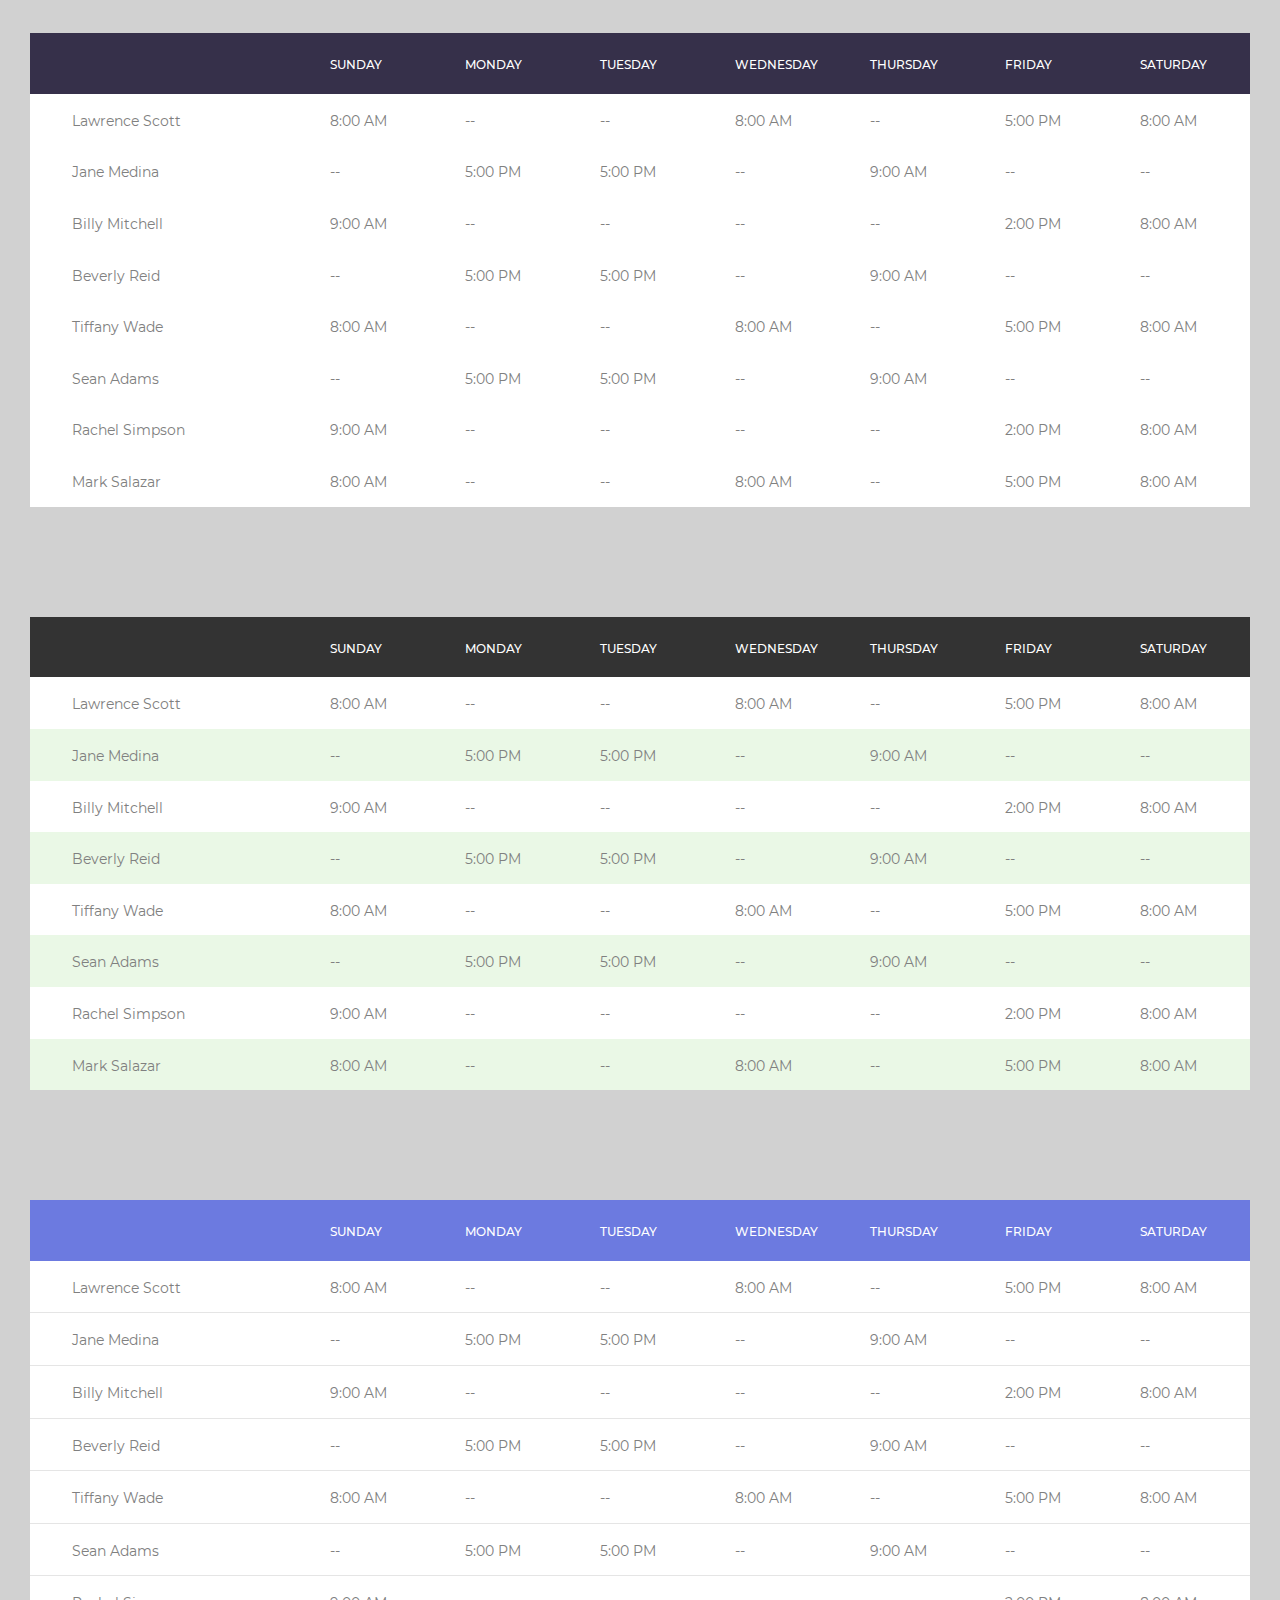
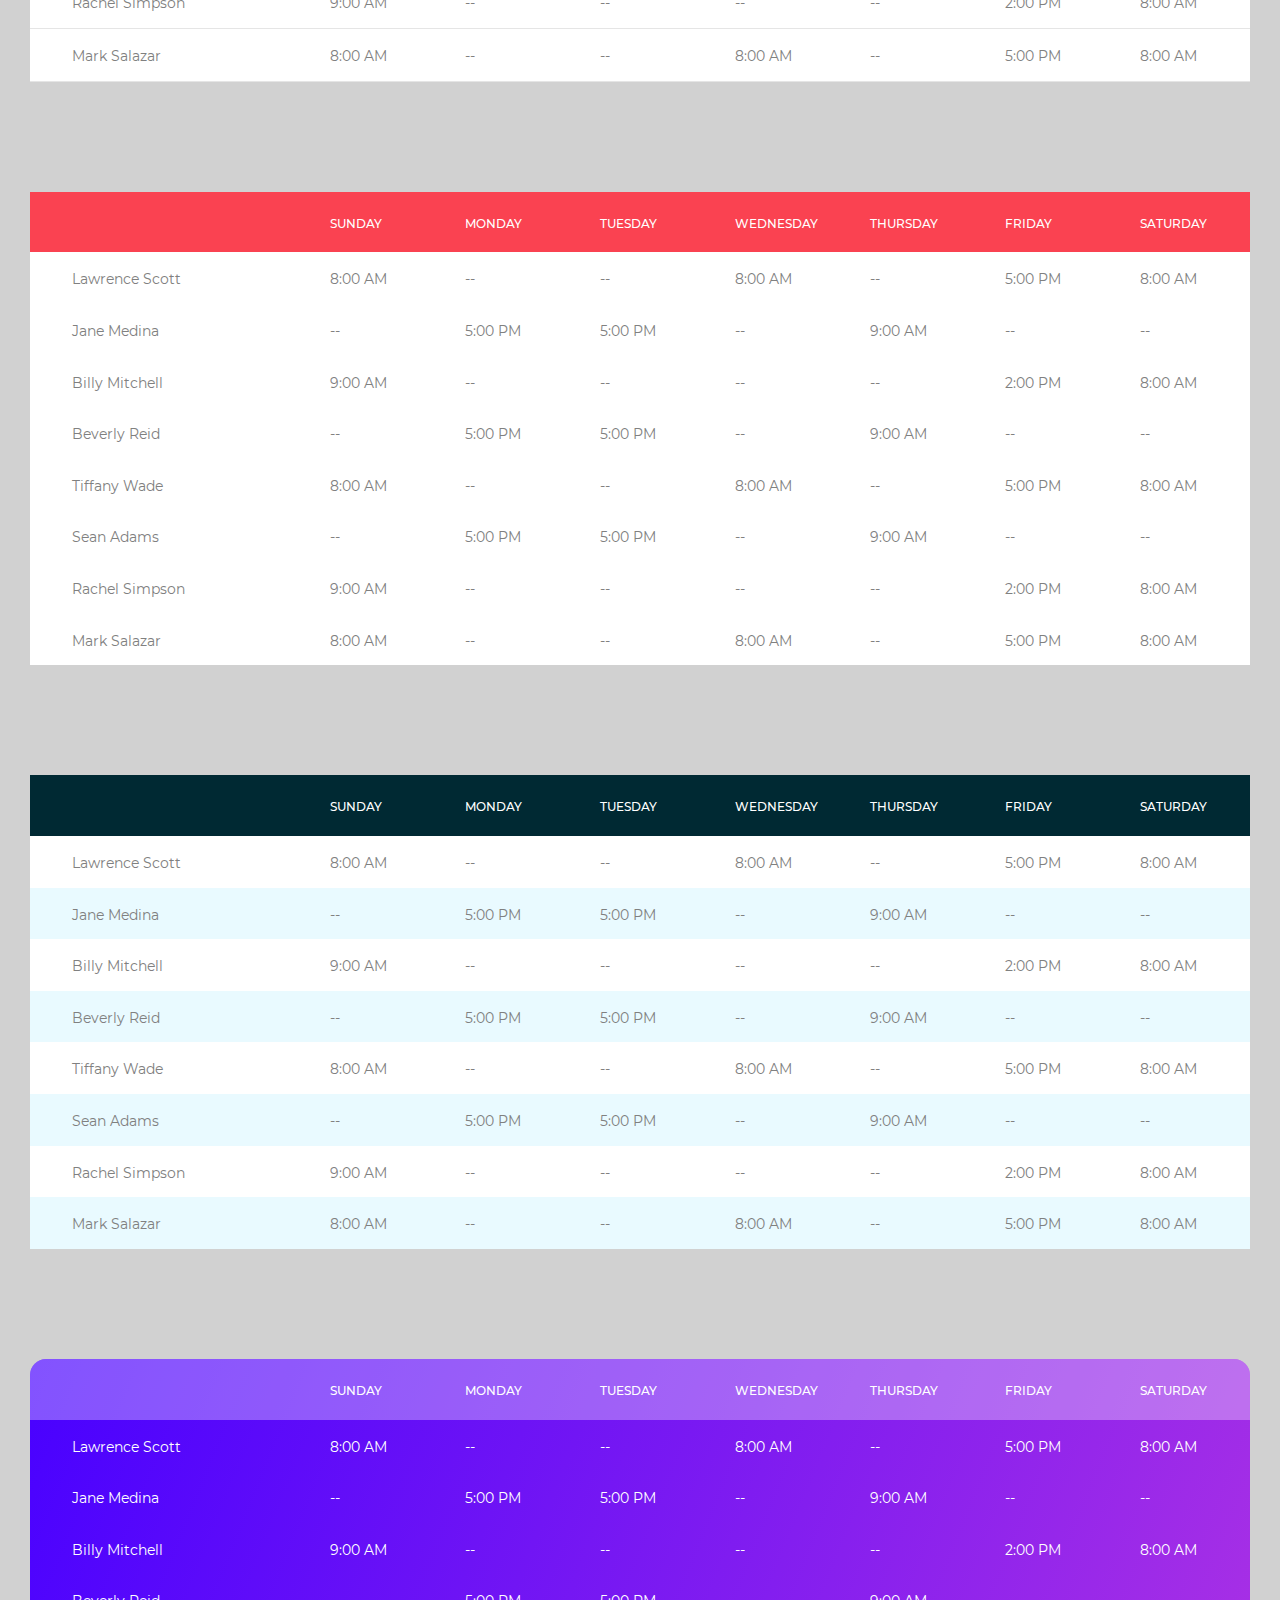
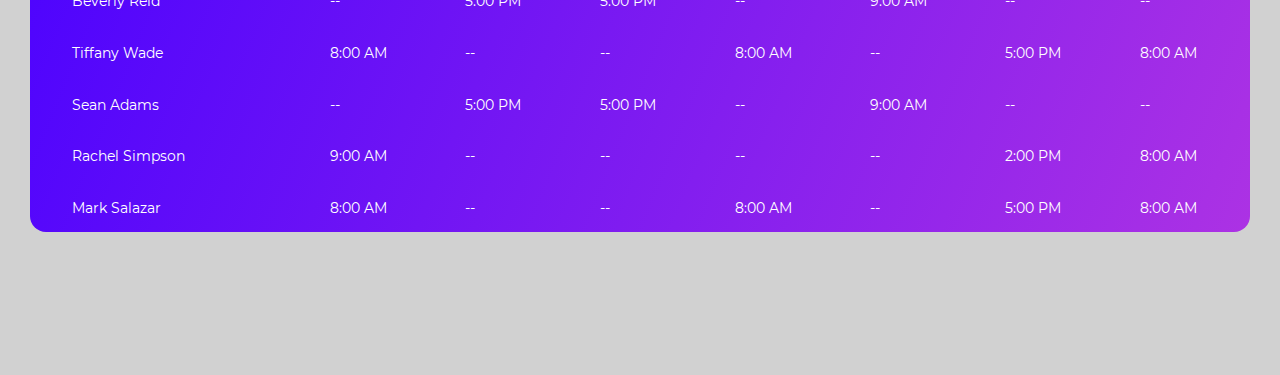
<file: resources/views/web/Table_Highlight_Vertical_Horizontal/Table_Highlight_Vertical_Horizontal/index.html>
<!DOCTYPE html>
<html lang="en">
    <head>
        <title>Table V03</title>
        <meta charset="UTF-8">
        <meta name="viewport" content="width=device-width, initial-scale=1">
        <!--===============================================================================================-->	
        <link rel="icon" type="image/png" href="images/icons/favicon.ico"/>
        <!--===============================================================================================-->
        <link rel="stylesheet" type="text/css" href="vendor/bootstrap/css/bootstrap.min.css">
        <!--===============================================================================================-->
        <link rel="stylesheet" type="text/css" href="fonts/font-awesome-4.7.0/css/font-awesome.min.css">
        <!--===============================================================================================-->
        <link rel="stylesheet" type="text/css" href="vendor/animate/animate.css">
        <!--===============================================================================================-->
        <link rel="stylesheet" type="text/css" href="vendor/select2/select2.min.css">
        <!--===============================================================================================-->
        <link rel="stylesheet" type="text/css" href="vendor/perfect-scrollbar/perfect-scrollbar.css">
        <!--===============================================================================================-->
        <link rel="stylesheet" type="text/css" href="css/util.css">
        <link rel="stylesheet" type="text/css" href="css/main.css">
        <!--===============================================================================================-->
    </head>
    <body>

        <div class="limiter">
            <div class="container-table100">
                <div class="wrap-table100">
                    <div class="table100 ver1 m-b-110">
                        <table data-vertable="ver1">
                            <thead>
                                <tr class="row100 head">
                                    <th class="column100 column1" data-column="column1"></th>
                                    <th class="column100 column2" data-column="column2">Sunday</th>
                                    <th class="column100 column3" data-column="column3">Monday</th>
                                    <th class="column100 column4" data-column="column4">Tuesday</th>
                                    <th class="column100 column5" data-column="column5">Wednesday</th>
                                    <th class="column100 column6" data-column="column6">Thursday</th>
                                    <th class="column100 column7" data-column="column7">Friday</th>
                                    <th class="column100 column8" data-column="column8">Saturday</th>
                                </tr>
                            </thead>
                            <tbody>
                                <tr class="row100">
                                    <td class="column100 column1" data-column="column1">Lawrence Scott</td>
                                    <td class="column100 column2" data-column="column2">8:00 AM</td>
                                    <td class="column100 column3" data-column="column3">--</td>
                                    <td class="column100 column4" data-column="column4">--</td>
                                    <td class="column100 column5" data-column="column5">8:00 AM</td>
                                    <td class="column100 column6" data-column="column6">--</td>
                                    <td class="column100 column7" data-column="column7">5:00 PM</td>
                                    <td class="column100 column8" data-column="column8">8:00 AM</td>
                                </tr>

                                <tr class="row100">
                                    <td class="column100 column1" data-column="column1">Jane Medina</td>
                                    <td class="column100 column2" data-column="column2">--</td>
                                    <td class="column100 column3" data-column="column3">5:00 PM</td>
                                    <td class="column100 column4" data-column="column4">5:00 PM</td>
                                    <td class="column100 column5" data-column="column5">--</td>
                                    <td class="column100 column6" data-column="column6">9:00 AM</td>
                                    <td class="column100 column7" data-column="column7">--</td>
                                    <td class="column100 column8" data-column="column8">--</td>
                                </tr>

                                <tr class="row100">
                                    <td class="column100 column1" data-column="column1">Billy Mitchell</td>
                                    <td class="column100 column2" data-column="column2">9:00 AM</td>
                                    <td class="column100 column3" data-column="column3">--</td>
                                    <td class="column100 column4" data-column="column4">--</td>
                                    <td class="column100 column5" data-column="column5">--</td>
                                    <td class="column100 column6" data-column="column6">--</td>
                                    <td class="column100 column7" data-column="column7">2:00 PM</td>
                                    <td class="column100 column8" data-column="column8">8:00 AM</td>
                                </tr>

                                <tr class="row100">
                                    <td class="column100 column1" data-column="column1">Beverly Reid</td>
                                    <td class="column100 column2" data-column="column2">--</td>
                                    <td class="column100 column3" data-column="column3">5:00 PM</td>
                                    <td class="column100 column4" data-column="column4">5:00 PM</td>
                                    <td class="column100 column5" data-column="column5">--</td>
                                    <td class="column100 column6" data-column="column6">9:00 AM</td>
                                    <td class="column100 column7" data-column="column7">--</td>
                                    <td class="column100 column8" data-column="column8">--</td>
                                </tr>

                                <tr class="row100">
                                    <td class="column100 column1" data-column="column1">Tiffany Wade</td>
                                    <td class="column100 column2" data-column="column2">8:00 AM</td>
                                    <td class="column100 column3" data-column="column3">--</td>
                                    <td class="column100 column4" data-column="column4">--</td>
                                    <td class="column100 column5" data-column="column5">8:00 AM</td>
                                    <td class="column100 column6" data-column="column6">--</td>
                                    <td class="column100 column7" data-column="column7">5:00 PM</td>
                                    <td class="column100 column8" data-column="column8">8:00 AM</td>
                                </tr>

                                <tr class="row100">
                                    <td class="column100 column1" data-column="column1">Sean Adams</td>
                                    <td class="column100 column2" data-column="column2">--</td>
                                    <td class="column100 column3" data-column="column3">5:00 PM</td>
                                    <td class="column100 column4" data-column="column4">5:00 PM</td>
                                    <td class="column100 column5" data-column="column5">--</td>
                                    <td class="column100 column6" data-column="column6">9:00 AM</td>
                                    <td class="column100 column7" data-column="column7">--</td>
                                    <td class="column100 column8" data-column="column8">--</td>
                                </tr>

                                <tr class="row100">
                                    <td class="column100 column1" data-column="column1">Rachel Simpson</td>
                                    <td class="column100 column2" data-column="column2">9:00 AM</td>
                                    <td class="column100 column3" data-column="column3">--</td>
                                    <td class="column100 column4" data-column="column4">--</td>
                                    <td class="column100 column5" data-column="column5">--</td>
                                    <td class="column100 column6" data-column="column6">--</td>
                                    <td class="column100 column7" data-column="column7">2:00 PM</td>
                                    <td class="column100 column8" data-column="column8">8:00 AM</td>
                                </tr>

                                <tr class="row100">
                                    <td class="column100 column1" data-column="column1">Mark Salazar</td>
                                    <td class="column100 column2" data-column="column2">8:00 AM</td>
                                    <td class="column100 column3" data-column="column3">--</td>
                                    <td class="column100 column4" data-column="column4">--</td>
                                    <td class="column100 column5" data-column="column5">8:00 AM</td>
                                    <td class="column100 column6" data-column="column6">--</td>
                                    <td class="column100 column7" data-column="column7">5:00 PM</td>
                                    <td class="column100 column8" data-column="column8">8:00 AM</td>
                                </tr>
                            </tbody>
                        </table>
                    </div>

                    <div class="table100 ver2 m-b-110">
                        <table data-vertable="ver2">
                            <thead>
                                <tr class="row100 head">
                                    <th class="column100 column1" data-column="column1"></th>
                                    <th class="column100 column2" data-column="column2">Sunday</th>
                                    <th class="column100 column3" data-column="column3">Monday</th>
                                    <th class="column100 column4" data-column="column4">Tuesday</th>
                                    <th class="column100 column5" data-column="column5">Wednesday</th>
                                    <th class="column100 column6" data-column="column6">Thursday</th>
                                    <th class="column100 column7" data-column="column7">Friday</th>
                                    <th class="column100 column8" data-column="column8">Saturday</th>
                                </tr>
                            </thead>
                            <tbody>
                                <tr class="row100">
                                    <td class="column100 column1" data-column="column1">Lawrence Scott</td>
                                    <td class="column100 column2" data-column="column2">8:00 AM</td>
                                    <td class="column100 column3" data-column="column3">--</td>
                                    <td class="column100 column4" data-column="column4">--</td>
                                    <td class="column100 column5" data-column="column5">8:00 AM</td>
                                    <td class="column100 column6" data-column="column6">--</td>
                                    <td class="column100 column7" data-column="column7">5:00 PM</td>
                                    <td class="column100 column8" data-column="column8">8:00 AM</td>
                                </tr>

                                <tr class="row100">
                                    <td class="column100 column1" data-column="column1">Jane Medina</td>
                                    <td class="column100 column2" data-column="column2">--</td>
                                    <td class="column100 column3" data-column="column3">5:00 PM</td>
                                    <td class="column100 column4" data-column="column4">5:00 PM</td>
                                    <td class="column100 column5" data-column="column5">--</td>
                                    <td class="column100 column6" data-column="column6">9:00 AM</td>
                                    <td class="column100 column7" data-column="column7">--</td>
                                    <td class="column100 column8" data-column="column8">--</td>
                                </tr>

                                <tr class="row100">
                                    <td class="column100 column1" data-column="column1">Billy Mitchell</td>
                                    <td class="column100 column2" data-column="column2">9:00 AM</td>
                                    <td class="column100 column3" data-column="column3">--</td>
                                    <td class="column100 column4" data-column="column4">--</td>
                                    <td class="column100 column5" data-column="column5">--</td>
                                    <td class="column100 column6" data-column="column6">--</td>
                                    <td class="column100 column7" data-column="column7">2:00 PM</td>
                                    <td class="column100 column8" data-column="column8">8:00 AM</td>
                                </tr>

                                <tr class="row100">
                                    <td class="column100 column1" data-column="column1">Beverly Reid</td>
                                    <td class="column100 column2" data-column="column2">--</td>
                                    <td class="column100 column3" data-column="column3">5:00 PM</td>
                                    <td class="column100 column4" data-column="column4">5:00 PM</td>
                                    <td class="column100 column5" data-column="column5">--</td>
                                    <td class="column100 column6" data-column="column6">9:00 AM</td>
                                    <td class="column100 column7" data-column="column7">--</td>
                                    <td class="column100 column8" data-column="column8">--</td>
                                </tr>

                                <tr class="row100">
                                    <td class="column100 column1" data-column="column1">Tiffany Wade</td>
                                    <td class="column100 column2" data-column="column2">8:00 AM</td>
                                    <td class="column100 column3" data-column="column3">--</td>
                                    <td class="column100 column4" data-column="column4">--</td>
                                    <td class="column100 column5" data-column="column5">8:00 AM</td>
                                    <td class="column100 column6" data-column="column6">--</td>
                                    <td class="column100 column7" data-column="column7">5:00 PM</td>
                                    <td class="column100 column8" data-column="column8">8:00 AM</td>
                                </tr>

                                <tr class="row100">
                                    <td class="column100 column1" data-column="column1">Sean Adams</td>
                                    <td class="column100 column2" data-column="column2">--</td>
                                    <td class="column100 column3" data-column="column3">5:00 PM</td>
                                    <td class="column100 column4" data-column="column4">5:00 PM</td>
                                    <td class="column100 column5" data-column="column5">--</td>
                                    <td class="column100 column6" data-column="column6">9:00 AM</td>
                                    <td class="column100 column7" data-column="column7">--</td>
                                    <td class="column100 column8" data-column="column8">--</td>
                                </tr>

                                <tr class="row100">
                                    <td class="column100 column1" data-column="column1">Rachel Simpson</td>
                                    <td class="column100 column2" data-column="column2">9:00 AM</td>
                                    <td class="column100 column3" data-column="column3">--</td>
                                    <td class="column100 column4" data-column="column4">--</td>
                                    <td class="column100 column5" data-column="column5">--</td>
                                    <td class="column100 column6" data-column="column6">--</td>
                                    <td class="column100 column7" data-column="column7">2:00 PM</td>
                                    <td class="column100 column8" data-column="column8">8:00 AM</td>
                                </tr>

                                <tr class="row100">
                                    <td class="column100 column1" data-column="column1">Mark Salazar</td>
                                    <td class="column100 column2" data-column="column2">8:00 AM</td>
                                    <td class="column100 column3" data-column="column3">--</td>
                                    <td class="column100 column4" data-column="column4">--</td>
                                    <td class="column100 column5" data-column="column5">8:00 AM</td>
                                    <td class="column100 column6" data-column="column6">--</td>
                                    <td class="column100 column7" data-column="column7">5:00 PM</td>
                                    <td class="column100 column8" data-column="column8">8:00 AM</td>
                                </tr>
                            </tbody>
                        </table>
                    </div>

                    <div class="table100 ver3 m-b-110">
                        <table data-vertable="ver3">
                            <thead>
                                <tr class="row100 head">
                                    <th class="column100 column1" data-column="column1"></th>
                                    <th class="column100 column2" data-column="column2">Sunday</th>
                                    <th class="column100 column3" data-column="column3">Monday</th>
                                    <th class="column100 column4" data-column="column4">Tuesday</th>
                                    <th class="column100 column5" data-column="column5">Wednesday</th>
                                    <th class="column100 column6" data-column="column6">Thursday</th>
                                    <th class="column100 column7" data-column="column7">Friday</th>
                                    <th class="column100 column8" data-column="column8">Saturday</th>
                                </tr>
                            </thead>
                            <tbody>
                                <tr class="row100">
                                    <td class="column100 column1" data-column="column1">Lawrence Scott</td>
                                    <td class="column100 column2" data-column="column2">8:00 AM</td>
                                    <td class="column100 column3" data-column="column3">--</td>
                                    <td class="column100 column4" data-column="column4">--</td>
                                    <td class="column100 column5" data-column="column5">8:00 AM</td>
                                    <td class="column100 column6" data-column="column6">--</td>
                                    <td class="column100 column7" data-column="column7">5:00 PM</td>
                                    <td class="column100 column8" data-column="column8">8:00 AM</td>
                                </tr>

                                <tr class="row100">
                                    <td class="column100 column1" data-column="column1">Jane Medina</td>
                                    <td class="column100 column2" data-column="column2">--</td>
                                    <td class="column100 column3" data-column="column3">5:00 PM</td>
                                    <td class="column100 column4" data-column="column4">5:00 PM</td>
                                    <td class="column100 column5" data-column="column5">--</td>
                                    <td class="column100 column6" data-column="column6">9:00 AM</td>
                                    <td class="column100 column7" data-column="column7">--</td>
                                    <td class="column100 column8" data-column="column8">--</td>
                                </tr>

                                <tr class="row100">
                                    <td class="column100 column1" data-column="column1">Billy Mitchell</td>
                                    <td class="column100 column2" data-column="column2">9:00 AM</td>
                                    <td class="column100 column3" data-column="column3">--</td>
                                    <td class="column100 column4" data-column="column4">--</td>
                                    <td class="column100 column5" data-column="column5">--</td>
                                    <td class="column100 column6" data-column="column6">--</td>
                                    <td class="column100 column7" data-column="column7">2:00 PM</td>
                                    <td class="column100 column8" data-column="column8">8:00 AM</td>
                                </tr>

                                <tr class="row100">
                                    <td class="column100 column1" data-column="column1">Beverly Reid</td>
                                    <td class="column100 column2" data-column="column2">--</td>
                                    <td class="column100 column3" data-column="column3">5:00 PM</td>
                                    <td class="column100 column4" data-column="column4">5:00 PM</td>
                                    <td class="column100 column5" data-column="column5">--</td>
                                    <td class="column100 column6" data-column="column6">9:00 AM</td>
                                    <td class="column100 column7" data-column="column7">--</td>
                                    <td class="column100 column8" data-column="column8">--</td>
                                </tr>

                                <tr class="row100">
                                    <td class="column100 column1" data-column="column1">Tiffany Wade</td>
                                    <td class="column100 column2" data-column="column2">8:00 AM</td>
                                    <td class="column100 column3" data-column="column3">--</td>
                                    <td class="column100 column4" data-column="column4">--</td>
                                    <td class="column100 column5" data-column="column5">8:00 AM</td>
                                    <td class="column100 column6" data-column="column6">--</td>
                                    <td class="column100 column7" data-column="column7">5:00 PM</td>
                                    <td class="column100 column8" data-column="column8">8:00 AM</td>
                                </tr>

                                <tr class="row100">
                                    <td class="column100 column1" data-column="column1">Sean Adams</td>
                                    <td class="column100 column2" data-column="column2">--</td>
                                    <td class="column100 column3" data-column="column3">5:00 PM</td>
                                    <td class="column100 column4" data-column="column4">5:00 PM</td>
                                    <td class="column100 column5" data-column="column5">--</td>
                                    <td class="column100 column6" data-column="column6">9:00 AM</td>
                                    <td class="column100 column7" data-column="column7">--</td>
                                    <td class="column100 column8" data-column="column8">--</td>
                                </tr>

                                <tr class="row100">
                                    <td class="column100 column1" data-column="column1">Rachel Simpson</td>
                                    <td class="column100 column2" data-column="column2">9:00 AM</td>
                                    <td class="column100 column3" data-column="column3">--</td>
                                    <td class="column100 column4" data-column="column4">--</td>
                                    <td class="column100 column5" data-column="column5">--</td>
                                    <td class="column100 column6" data-column="column6">--</td>
                                    <td class="column100 column7" data-column="column7">2:00 PM</td>
                                    <td class="column100 column8" data-column="column8">8:00 AM</td>
                                </tr>

                                <tr class="row100">
                                    <td class="column100 column1" data-column="column1">Mark Salazar</td>
                                    <td class="column100 column2" data-column="column2">8:00 AM</td>
                                    <td class="column100 column3" data-column="column3">--</td>
                                    <td class="column100 column4" data-column="column4">--</td>
                                    <td class="column100 column5" data-column="column5">8:00 AM</td>
                                    <td class="column100 column6" data-column="column6">--</td>
                                    <td class="column100 column7" data-column="column7">5:00 PM</td>
                                    <td class="column100 column8" data-column="column8">8:00 AM</td>
                                </tr>
                            </tbody>
                        </table>
                    </div>

                    <div class="table100 ver4 m-b-110">
                        <table data-vertable="ver4">
                            <thead>
                                <tr class="row100 head">
                                    <th class="column100 column1" data-column="column1"></th>
                                    <th class="column100 column2" data-column="column2">Sunday</th>
                                    <th class="column100 column3" data-column="column3">Monday</th>
                                    <th class="column100 column4" data-column="column4">Tuesday</th>
                                    <th class="column100 column5" data-column="column5">Wednesday</th>
                                    <th class="column100 column6" data-column="column6">Thursday</th>
                                    <th class="column100 column7" data-column="column7">Friday</th>
                                    <th class="column100 column8" data-column="column8">Saturday</th>
                                </tr>
                            </thead>
                            <tbody>
                                <tr class="row100">
                                    <td class="column100 column1" data-column="column1">Lawrence Scott</td>
                                    <td class="column100 column2" data-column="column2">8:00 AM</td>
                                    <td class="column100 column3" data-column="column3">--</td>
                                    <td class="column100 column4" data-column="column4">--</td>
                                    <td class="column100 column5" data-column="column5">8:00 AM</td>
                                    <td class="column100 column6" data-column="column6">--</td>
                                    <td class="column100 column7" data-column="column7">5:00 PM</td>
                                    <td class="column100 column8" data-column="column8">8:00 AM</td>
                                </tr>

                                <tr class="row100">
                                    <td class="column100 column1" data-column="column1">Jane Medina</td>
                                    <td class="column100 column2" data-column="column2">--</td>
                                    <td class="column100 column3" data-column="column3">5:00 PM</td>
                                    <td class="column100 column4" data-column="column4">5:00 PM</td>
                                    <td class="column100 column5" data-column="column5">--</td>
                                    <td class="column100 column6" data-column="column6">9:00 AM</td>
                                    <td class="column100 column7" data-column="column7">--</td>
                                    <td class="column100 column8" data-column="column8">--</td>
                                </tr>

                                <tr class="row100">
                                    <td class="column100 column1" data-column="column1">Billy Mitchell</td>
                                    <td class="column100 column2" data-column="column2">9:00 AM</td>
                                    <td class="column100 column3" data-column="column3">--</td>
                                    <td class="column100 column4" data-column="column4">--</td>
                                    <td class="column100 column5" data-column="column5">--</td>
                                    <td class="column100 column6" data-column="column6">--</td>
                                    <td class="column100 column7" data-column="column7">2:00 PM</td>
                                    <td class="column100 column8" data-column="column8">8:00 AM</td>
                                </tr>

                                <tr class="row100">
                                    <td class="column100 column1" data-column="column1">Beverly Reid</td>
                                    <td class="column100 column2" data-column="column2">--</td>
                                    <td class="column100 column3" data-column="column3">5:00 PM</td>
                                    <td class="column100 column4" data-column="column4">5:00 PM</td>
                                    <td class="column100 column5" data-column="column5">--</td>
                                    <td class="column100 column6" data-column="column6">9:00 AM</td>
                                    <td class="column100 column7" data-column="column7">--</td>
                                    <td class="column100 column8" data-column="column8">--</td>
                                </tr>

                                <tr class="row100">
                                    <td class="column100 column1" data-column="column1">Tiffany Wade</td>
                                    <td class="column100 column2" data-column="column2">8:00 AM</td>
                                    <td class="column100 column3" data-column="column3">--</td>
                                    <td class="column100 column4" data-column="column4">--</td>
                                    <td class="column100 column5" data-column="column5">8:00 AM</td>
                                    <td class="column100 column6" data-column="column6">--</td>
                                    <td class="column100 column7" data-column="column7">5:00 PM</td>
                                    <td class="column100 column8" data-column="column8">8:00 AM</td>
                                </tr>

                                <tr class="row100">
                                    <td class="column100 column1" data-column="column1">Sean Adams</td>
                                    <td class="column100 column2" data-column="column2">--</td>
                                    <td class="column100 column3" data-column="column3">5:00 PM</td>
                                    <td class="column100 column4" data-column="column4">5:00 PM</td>
                                    <td class="column100 column5" data-column="column5">--</td>
                                    <td class="column100 column6" data-column="column6">9:00 AM</td>
                                    <td class="column100 column7" data-column="column7">--</td>
                                    <td class="column100 column8" data-column="column8">--</td>
                                </tr>

                                <tr class="row100">
                                    <td class="column100 column1" data-column="column1">Rachel Simpson</td>
                                    <td class="column100 column2" data-column="column2">9:00 AM</td>
                                    <td class="column100 column3" data-column="column3">--</td>
                                    <td class="column100 column4" data-column="column4">--</td>
                                    <td class="column100 column5" data-column="column5">--</td>
                                    <td class="column100 column6" data-column="column6">--</td>
                                    <td class="column100 column7" data-column="column7">2:00 PM</td>
                                    <td class="column100 column8" data-column="column8">8:00 AM</td>
                                </tr>

                                <tr class="row100">
                                    <td class="column100 column1" data-column="column1">Mark Salazar</td>
                                    <td class="column100 column2" data-column="column2">8:00 AM</td>
                                    <td class="column100 column3" data-column="column3">--</td>
                                    <td class="column100 column4" data-column="column4">--</td>
                                    <td class="column100 column5" data-column="column5">8:00 AM</td>
                                    <td class="column100 column6" data-column="column6">--</td>
                                    <td class="column100 column7" data-column="column7">5:00 PM</td>
                                    <td class="column100 column8" data-column="column8">8:00 AM</td>
                                </tr>
                            </tbody>
                        </table>
                    </div>

                    <div class="table100 ver5 m-b-110">
                        <table data-vertable="ver5">
                            <thead>
                                <tr class="row100 head">
                                    <th class="column100 column1" data-column="column1"></th>
                                    <th class="column100 column2" data-column="column2">Sunday</th>
                                    <th class="column100 column3" data-column="column3">Monday</th>
                                    <th class="column100 column4" data-column="column4">Tuesday</th>
                                    <th class="column100 column5" data-column="column5">Wednesday</th>
                                    <th class="column100 column6" data-column="column6">Thursday</th>
                                    <th class="column100 column7" data-column="column7">Friday</th>
                                    <th class="column100 column8" data-column="column8">Saturday</th>
                                </tr>
                            </thead>
                            <tbody>
                                <tr class="row100">
                                    <td class="column100 column1" data-column="column1">Lawrence Scott</td>
                                    <td class="column100 column2" data-column="column2">8:00 AM</td>
                                    <td class="column100 column3" data-column="column3">--</td>
                                    <td class="column100 column4" data-column="column4">--</td>
                                    <td class="column100 column5" data-column="column5">8:00 AM</td>
                                    <td class="column100 column6" data-column="column6">--</td>
                                    <td class="column100 column7" data-column="column7">5:00 PM</td>
                                    <td class="column100 column8" data-column="column8">8:00 AM</td>
                                </tr>

                                <tr class="row100">
                                    <td class="column100 column1" data-column="column1">Jane Medina</td>
                                    <td class="column100 column2" data-column="column2">--</td>
                                    <td class="column100 column3" data-column="column3">5:00 PM</td>
                                    <td class="column100 column4" data-column="column4">5:00 PM</td>
                                    <td class="column100 column5" data-column="column5">--</td>
                                    <td class="column100 column6" data-column="column6">9:00 AM</td>
                                    <td class="column100 column7" data-column="column7">--</td>
                                    <td class="column100 column8" data-column="column8">--</td>
                                </tr>

                                <tr class="row100">
                                    <td class="column100 column1" data-column="column1">Billy Mitchell</td>
                                    <td class="column100 column2" data-column="column2">9:00 AM</td>
                                    <td class="column100 column3" data-column="column3">--</td>
                                    <td class="column100 column4" data-column="column4">--</td>
                                    <td class="column100 column5" data-column="column5">--</td>
                                    <td class="column100 column6" data-column="column6">--</td>
                                    <td class="column100 column7" data-column="column7">2:00 PM</td>
                                    <td class="column100 column8" data-column="column8">8:00 AM</td>
                                </tr>

                                <tr class="row100">
                                    <td class="column100 column1" data-column="column1">Beverly Reid</td>
                                    <td class="column100 column2" data-column="column2">--</td>
                                    <td class="column100 column3" data-column="column3">5:00 PM</td>
                                    <td class="column100 column4" data-column="column4">5:00 PM</td>
                                    <td class="column100 column5" data-column="column5">--</td>
                                    <td class="column100 column6" data-column="column6">9:00 AM</td>
                                    <td class="column100 column7" data-column="column7">--</td>
                                    <td class="column100 column8" data-column="column8">--</td>
                                </tr>

                                <tr class="row100">
                                    <td class="column100 column1" data-column="column1">Tiffany Wade</td>
                                    <td class="column100 column2" data-column="column2">8:00 AM</td>
                                    <td class="column100 column3" data-column="column3">--</td>
                                    <td class="column100 column4" data-column="column4">--</td>
                                    <td class="column100 column5" data-column="column5">8:00 AM</td>
                                    <td class="column100 column6" data-column="column6">--</td>
                                    <td class="column100 column7" data-column="column7">5:00 PM</td>
                                    <td class="column100 column8" data-column="column8">8:00 AM</td>
                                </tr>

                                <tr class="row100">
                                    <td class="column100 column1" data-column="column1">Sean Adams</td>
                                    <td class="column100 column2" data-column="column2">--</td>
                                    <td class="column100 column3" data-column="column3">5:00 PM</td>
                                    <td class="column100 column4" data-column="column4">5:00 PM</td>
                                    <td class="column100 column5" data-column="column5">--</td>
                                    <td class="column100 column6" data-column="column6">9:00 AM</td>
                                    <td class="column100 column7" data-column="column7">--</td>
                                    <td class="column100 column8" data-column="column8">--</td>
                                </tr>

                                <tr class="row100">
                                    <td class="column100 column1" data-column="column1">Rachel Simpson</td>
                                    <td class="column100 column2" data-column="column2">9:00 AM</td>
                                    <td class="column100 column3" data-column="column3">--</td>
                                    <td class="column100 column4" data-column="column4">--</td>
                                    <td class="column100 column5" data-column="column5">--</td>
                                    <td class="column100 column6" data-column="column6">--</td>
                                    <td class="column100 column7" data-column="column7">2:00 PM</td>
                                    <td class="column100 column8" data-column="column8">8:00 AM</td>
                                </tr>

                                <tr class="row100">
                                    <td class="column100 column1" data-column="column1">Mark Salazar</td>
                                    <td class="column100 column2" data-column="column2">8:00 AM</td>
                                    <td class="column100 column3" data-column="column3">--</td>
                                    <td class="column100 column4" data-column="column4">--</td>
                                    <td class="column100 column5" data-column="column5">8:00 AM</td>
                                    <td class="column100 column6" data-column="column6">--</td>
                                    <td class="column100 column7" data-column="column7">5:00 PM</td>
                                    <td class="column100 column8" data-column="column8">8:00 AM</td>
                                </tr>
                            </tbody>
                        </table>
                    </div>

                    <div class="table100 ver6 m-b-110">
                        <table data-vertable="ver6">
                            <thead>
                                <tr class="row100 head">
                                    <th class="column100 column1" data-column="column1"></th>
                                    <th class="column100 column2" data-column="column2">Sunday</th>
                                    <th class="column100 column3" data-column="column3">Monday</th>
                                    <th class="column100 column4" data-column="column4">Tuesday</th>
                                    <th class="column100 column5" data-column="column5">Wednesday</th>
                                    <th class="column100 column6" data-column="column6">Thursday</th>
                                    <th class="column100 column7" data-column="column7">Friday</th>
                                    <th class="column100 column8" data-column="column8">Saturday</th>
                                </tr>
                            </thead>
                            <tbody>
                                <tr class="row100">
                                    <td class="column100 column1" data-column="column1">Lawrence Scott</td>
                                    <td class="column100 column2" data-column="column2">8:00 AM</td>
                                    <td class="column100 column3" data-column="column3">--</td>
                                    <td class="column100 column4" data-column="column4">--</td>
                                    <td class="column100 column5" data-column="column5">8:00 AM</td>
                                    <td class="column100 column6" data-column="column6">--</td>
                                    <td class="column100 column7" data-column="column7">5:00 PM</td>
                                    <td class="column100 column8" data-column="column8">8:00 AM</td>
                                </tr>

                                <tr class="row100">
                                    <td class="column100 column1" data-column="column1">Jane Medina</td>
                                    <td class="column100 column2" data-column="column2">--</td>
                                    <td class="column100 column3" data-column="column3">5:00 PM</td>
                                    <td class="column100 column4" data-column="column4">5:00 PM</td>
                                    <td class="column100 column5" data-column="column5">--</td>
                                    <td class="column100 column6" data-column="column6">9:00 AM</td>
                                    <td class="column100 column7" data-column="column7">--</td>
                                    <td class="column100 column8" data-column="column8">--</td>
                                </tr>

                                <tr class="row100">
                                    <td class="column100 column1" data-column="column1">Billy Mitchell</td>
                                    <td class="column100 column2" data-column="column2">9:00 AM</td>
                                    <td class="column100 column3" data-column="column3">--</td>
                                    <td class="column100 column4" data-column="column4">--</td>
                                    <td class="column100 column5" data-column="column5">--</td>
                                    <td class="column100 column6" data-column="column6">--</td>
                                    <td class="column100 column7" data-column="column7">2:00 PM</td>
                                    <td class="column100 column8" data-column="column8">8:00 AM</td>
                                </tr>

                                <tr class="row100">
                                    <td class="column100 column1" data-column="column1">Beverly Reid</td>
                                    <td class="column100 column2" data-column="column2">--</td>
                                    <td class="column100 column3" data-column="column3">5:00 PM</td>
                                    <td class="column100 column4" data-column="column4">5:00 PM</td>
                                    <td class="column100 column5" data-column="column5">--</td>
                                    <td class="column100 column6" data-column="column6">9:00 AM</td>
                                    <td class="column100 column7" data-column="column7">--</td>
                                    <td class="column100 column8" data-column="column8">--</td>
                                </tr>

                                <tr class="row100">
                                    <td class="column100 column1" data-column="column1">Tiffany Wade</td>
                                    <td class="column100 column2" data-column="column2">8:00 AM</td>
                                    <td class="column100 column3" data-column="column3">--</td>
                                    <td class="column100 column4" data-column="column4">--</td>
                                    <td class="column100 column5" data-column="column5">8:00 AM</td>
                                    <td class="column100 column6" data-column="column6">--</td>
                                    <td class="column100 column7" data-column="column7">5:00 PM</td>
                                    <td class="column100 column8" data-column="column8">8:00 AM</td>
                                </tr>

                                <tr class="row100">
                                    <td class="column100 column1" data-column="column1">Sean Adams</td>
                                    <td class="column100 column2" data-column="column2">--</td>
                                    <td class="column100 column3" data-column="column3">5:00 PM</td>
                                    <td class="column100 column4" data-column="column4">5:00 PM</td>
                                    <td class="column100 column5" data-column="column5">--</td>
                                    <td class="column100 column6" data-column="column6">9:00 AM</td>
                                    <td class="column100 column7" data-column="column7">--</td>
                                    <td class="column100 column8" data-column="column8">--</td>
                                </tr>

                                <tr class="row100">
                                    <td class="column100 column1" data-column="column1">Rachel Simpson</td>
                                    <td class="column100 column2" data-column="column2">9:00 AM</td>
                                    <td class="column100 column3" data-column="column3">--</td>
                                    <td class="column100 column4" data-column="column4">--</td>
                                    <td class="column100 column5" data-column="column5">--</td>
                                    <td class="column100 column6" data-column="column6">--</td>
                                    <td class="column100 column7" data-column="column7">2:00 PM</td>
                                    <td class="column100 column8" data-column="column8">8:00 AM</td>
                                </tr>

                                <tr class="row100">
                                    <td class="column100 column1" data-column="column1">Mark Salazar</td>
                                    <td class="column100 column2" data-column="column2">8:00 AM</td>
                                    <td class="column100 column3" data-column="column3">--</td>
                                    <td class="column100 column4" data-column="column4">--</td>
                                    <td class="column100 column5" data-column="column5">8:00 AM</td>
                                    <td class="column100 column6" data-column="column6">--</td>
                                    <td class="column100 column7" data-column="column7">5:00 PM</td>
                                    <td class="column100 column8" data-column="column8">8:00 AM</td>
                                </tr>
                            </tbody>
                        </table>
                    </div>
                </div>
            </div>
        </div>




        <!--===============================================================================================-->	
        <script src="vendor/jquery/jquery-3.2.1.min.js"></script>
        <!--===============================================================================================-->
        <script src="vendor/bootstrap/js/popper.js"></script>
        <script src="vendor/bootstrap/js/bootstrap.min.js"></script>
        <!--===============================================================================================-->
        <script src="vendor/select2/select2.min.js"></script>
        <!--===============================================================================================-->
        <script src="js/main.js"></script>

    </body>
</html>
</file>
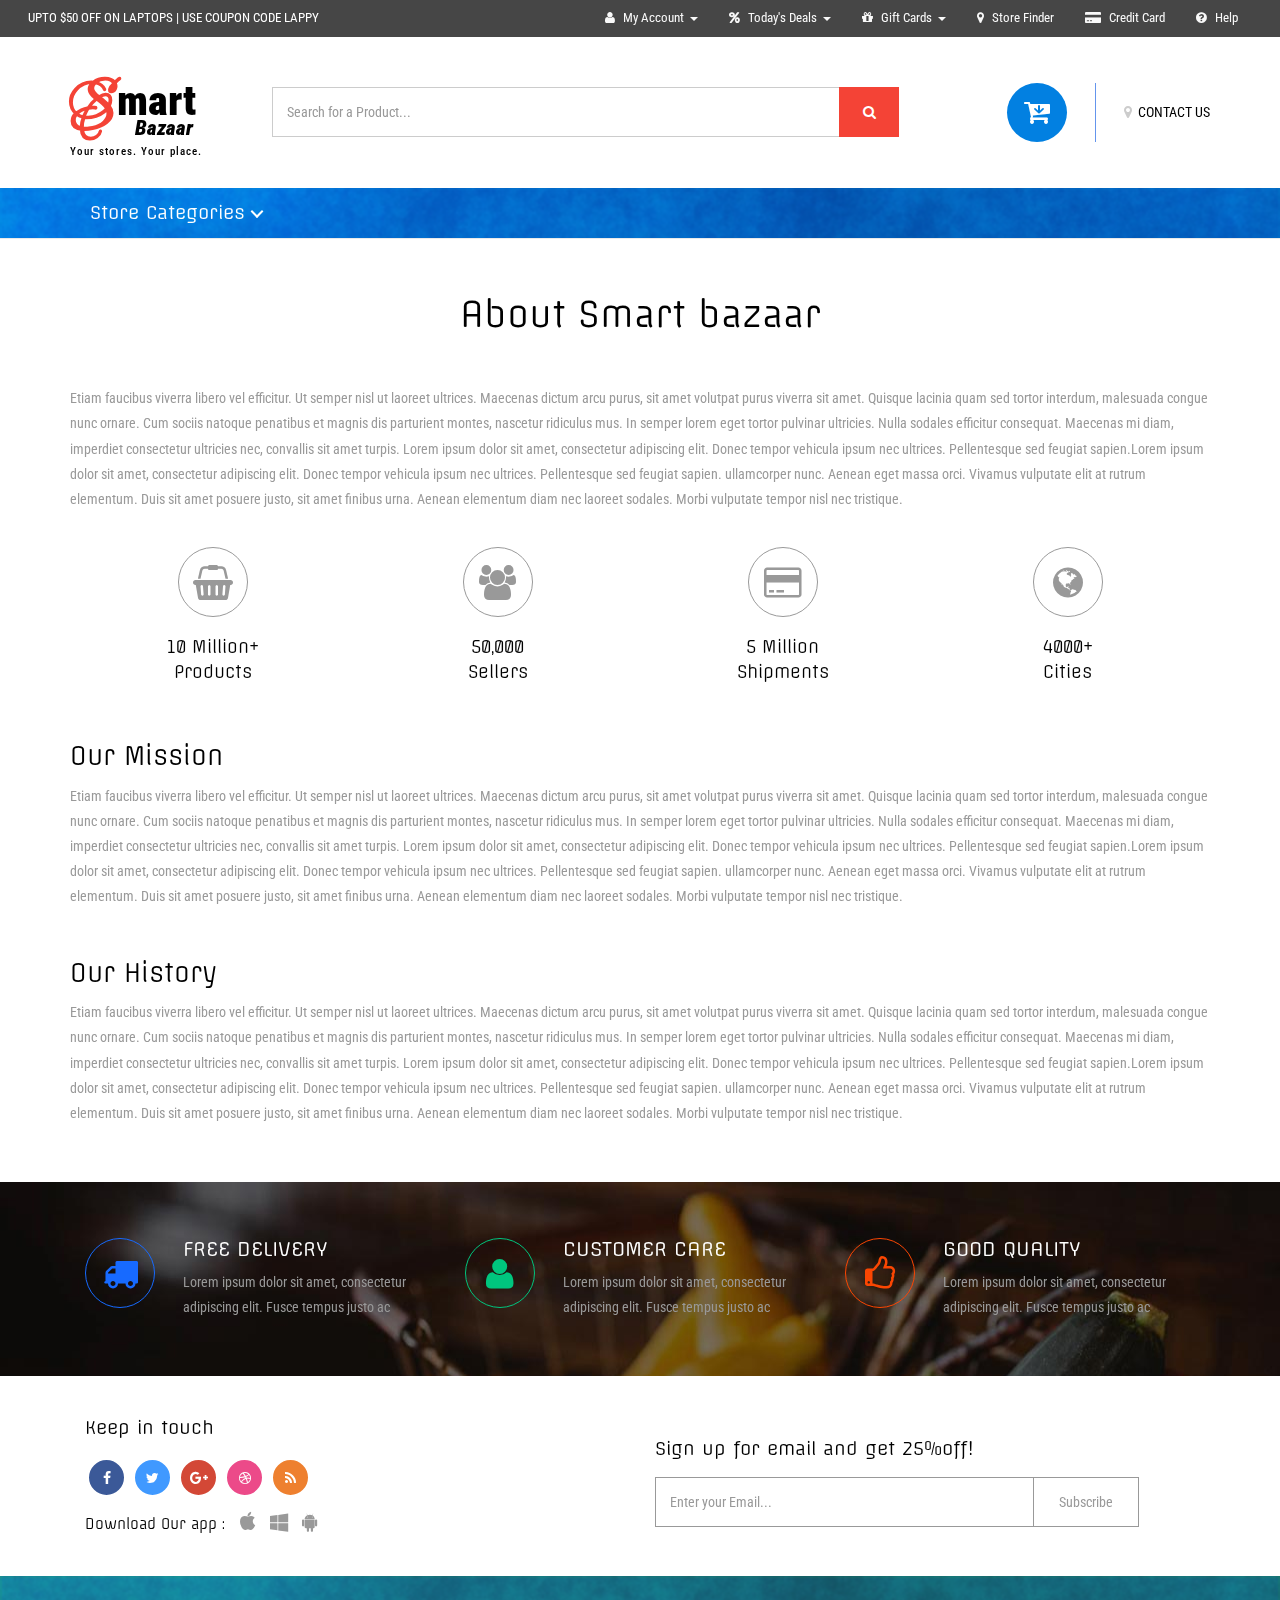
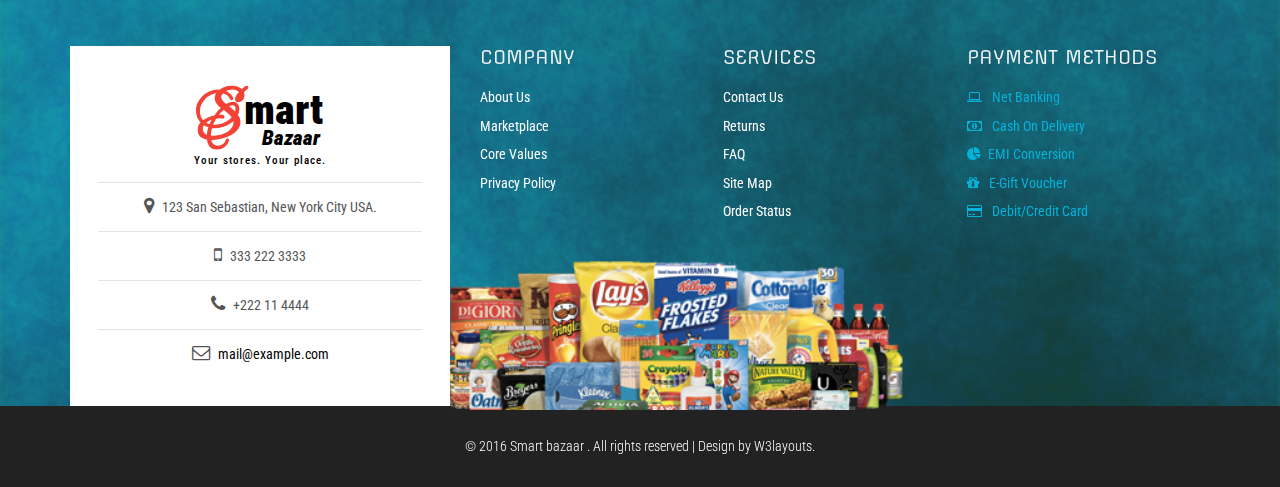
<file: resources/views/web/about.html>
<!--
Author: W3layouts
Author URL: http://w3layouts.com
License: Creative Commons Attribution 3.0 Unported
License URL: http://creativecommons.org/licenses/by/3.0/
-->
<!DOCTYPE html>
<html lang="en">
<head>
<title>Smart Bazaar an E-commerce Online Shopping Category Flat Bootstrap Responsive Website Template | About :: w3layouts</title>
<meta name="viewport" content="width=device-width, initial-scale=1">
<meta http-equiv="Content-Type" content="text/html; charset=utf-8" />
<meta name="keywords" content="Smart Bazaar Responsive web template, Bootstrap Web Templates, Flat Web Templates, Android Compatible web template, 
SmartPhone Compatible web template, free WebDesigns for Nokia, Samsung, LG, SonyEricsson, Motorola web design" />
<script type="application/x-javascript"> addEventListener("load", function() { setTimeout(hideURLbar, 0); }, false);
		function hideURLbar(){ window.scrollTo(0,1); } </script>
<!-- Custom Theme files -->
<link href="css/bootstrap.css" rel="stylesheet" type="text/css" media="all" />
<link href="css/style.css" rel="stylesheet" type="text/css" media="all" /> 
<link href="css/animate.min.css" rel="stylesheet" type="text/css" media="all" />
<link href="css/menu.css" rel="stylesheet" type="text/css" media="all" /> <!-- menu style -->  
<!-- //Custom Theme files -->
<!-- font-awesome icons -->
<link href="css/font-awesome.css" rel="stylesheet"> 
<!-- //font-awesome icons -->
<!-- js -->
<script src="js/jquery-2.2.3.min.js"></script> 
<script src="js/jquery-scrolltofixed-min.js" type="text/javascript"></script><!-- fixed nav js -->
<script>
    $(document).ready(function() {

        // Dock the header to the top of the window when scrolled past the banner. This is the default behaviour.

        $('.header-two').scrollToFixed();  
        // previous summary up the page.

        var summaries = $('.summary');
        summaries.each(function(i) {
            var summary = $(summaries[i]);
            var next = summaries[i + 1];

            summary.scrollToFixed({
                marginTop: $('.header-two').outerHeight(true) + 10, 
                zIndex: 999
            });
        });
    });
</script>
<!-- //js --> 
<!-- web-fonts -->
<link href='//fonts.googleapis.com/css?family=Roboto+Condensed:400,300,300italic,400italic,700,700italic' rel='stylesheet' type='text/css'>
<link href='//fonts.googleapis.com/css?family=Lovers+Quarrel' rel='stylesheet' type='text/css'>
<link href='//fonts.googleapis.com/css?family=Offside' rel='stylesheet' type='text/css'> 
<!-- web-fonts -->  
<!-- start-smooth-scrolling -->
<script type="text/javascript" src="js/move-top.js"></script>
<script type="text/javascript" src="js/easing.js"></script>	
<script type="text/javascript">
		jQuery(document).ready(function($) {
			$(".scroll").click(function(event){		
				event.preventDefault();
				$('html,body').animate({scrollTop:$(this.hash).offset().top},1000);
			});
		});
</script>
<!-- //end-smooth-scrolling -->
<!-- smooth-scrolling-of-move-up -->
	<script type="text/javascript">
		$(document).ready(function() {
		
			var defaults = {
				containerID: 'toTop', // fading element id
				containerHoverID: 'toTopHover', // fading element hover id
				scrollSpeed: 1200,
				easingType: 'linear' 
			};
			
			$().UItoTop({ easingType: 'easeOutQuart' });
			
		});
	</script>
	<!-- //smooth-scrolling-of-move-up -->
</head>
<body>
	<!-- header -->
	<div class="header">
		<div class="w3ls-header"><!--header-one--> 
			<div class="w3ls-header-left">
				<p><a href="#">UPTO $50 OFF ON LAPTOPS | USE COUPON CODE LAPPY </a></p>
			</div>
			<div class="w3ls-header-right">
				<ul>
					<li class="dropdown head-dpdn">
						<a href="#" class="dropdown-toggle" data-toggle="dropdown"><i class="fa fa-user" aria-hidden="true"></i> My Account<span class="caret"></span></a>
						<ul class="dropdown-menu">
							<li><a href="login.html">Login </a></li> 
							<li><a href="signup.html">Sign Up</a></li> 
							<li><a href="login.html">My Orders</a></li>  
							<li><a href="login.html">Wallet</a></li> 
						</ul> 
					</li> 
					<li class="dropdown head-dpdn">
						<a href="#" class="dropdown-toggle" data-toggle="dropdown"><i class="fa fa-percent" aria-hidden="true"></i> Today's Deals<span class="caret"></span></a>
						<ul class="dropdown-menu">
							<li><a href="offers.html">Cash Back Offers</a></li> 
							<li><a href="offers.html">Product Discounts</a></li>
							<li><a href="offers.html">Special Offers</a></li> 
						</ul> 
					</li> 
					<li class="dropdown head-dpdn">
						<a href="#" class="dropdown-toggle" data-toggle="dropdown"><i class="fa fa-gift" aria-hidden="true"></i> Gift Cards<span class="caret"></span></a>
						<ul class="dropdown-menu">
							<li><a href="offers.html">Product Gift card</a></li> 
							<li><a href="offers.html">Occasions Register</a></li>
							<li><a href="offers.html">View Balance</a></li> 
						</ul> 
					</li> 
					<li class="dropdown head-dpdn">
						<a href="contact.html" class="dropdown-toggle"><i class="fa fa-map-marker" aria-hidden="true"></i> Store Finder</a>
					</li> 
					<li class="dropdown head-dpdn">
						<a href="card.html" class="dropdown-toggle"><i class="fa fa-credit-card-alt" aria-hidden="true"></i> Credit Card</a>
					</li> 
					<li class="dropdown head-dpdn">
						<a href="help.html" class="dropdown-toggle"><i class="fa fa-question-circle" aria-hidden="true"></i> Help</a>
					</li>
				</ul>
			</div>
			<div class="clearfix"> </div> 
		</div>
		<div class="header-two"><!-- header-two -->
			<div class="container">
				<div class="header-logo">
					<h1><a href="index.html"><span>S</span>mart <i>Bazaar</i></a></h1>
					<h6>Your stores. Your place.</h6> 
				</div>	
				<div class="header-search">
					<form action="#" method="post">
						<input type="search" name="Search" placeholder="Search for a Product..." required="">
						<button type="submit" class="btn btn-default" aria-label="Left Align">
							<i class="fa fa-search" aria-hidden="true"> </i>
						</button>
					</form>
				</div>
				<div class="header-cart"> 
					<div class="my-account">
						<a href="contact.html"><i class="fa fa-map-marker" aria-hidden="true"></i> CONTACT US</a>						
					</div>
					<div class="cart"> 
						<form action="#" method="post" class="last"> 
							<input type="hidden" name="cmd" value="_cart" />
							<input type="hidden" name="display" value="1" />
							<button class="w3view-cart" type="submit" name="submit" value=""><i class="fa fa-cart-arrow-down" aria-hidden="true"></i></button>
						</form>  
					</div>
					<div class="clearfix"> </div> 
				</div> 
				<div class="clearfix"> </div>
			</div>		
		</div><!-- //header-two -->
		<div class="header-three"><!-- header-three -->
			<div class="container">
				<div class="menu">
					<div class="cd-dropdown-wrapper">
						<a class="cd-dropdown-trigger" href="#0">Store Categories</a>
						<nav class="cd-dropdown"> 
							<a href="#0" class="cd-close">Close</a>
							<ul class="cd-dropdown-content"> 
								<li><a href="offers.html">Today's Offers</a></li>
								<li class="has-children">
									<a href="#">Electronics</a> 
									<ul class="cd-secondary-dropdown is-hidden">
										<li class="go-back"><a href="#">Menu</a></li>
										<li class="see-all"><a href="products.html">All Electronics</a></li>
										<li class="has-children">
											<a href="#">MOBILE PHONES</a>  
											<ul class="is-hidden"> 
												<li class="go-back"><a href="#">All Electronics</a></li> 
												<li class="has-children">
													<a href="#0">SmartPhones</a> 
													<ul class="is-hidden"> 
														<li class="go-back"><a href="#"> </a></li>
														<li><a href="products.html">Android</a></li>
														<li><a href="products.html">Windows</a></li>
														<li><a href="products.html">Black berry</a></li>
													</ul>
												</li>
												<li> <a href="products.html">IPhones</a> </li>
												<li><a href="products.html">Tablets</a></li>
												<li><a href="products.html">IPad</a></li>
												<li><a href="products.html">Feature Phones</a></li> 
											</ul>
										</li> 
										<li class="has-children">
											<a href="#">LARGE APPLIANCES</a> 
											<ul class="is-hidden"> 
												<li class="go-back"><a href="#">All Electronics </a></li>
												<li><a href="products.html">Refrigerators</a></li> 
												<li><a href="products.html">Washing Machine</a></li>
												<li><a href="products.html">Office Technology</a></li>
												<li><a href="products.html">Air conditioner</a></li>
												<li><a href="products.html">Home Automation</a></li>
											</ul>
										</li> 
										<li class="has-children">
											<a href="#">ENTERTAINMENT</a> 
											<ul class="is-hidden"> 
												<li class="go-back"><a href="#">All Electronics</a></li>
												<li><a href="products.html">Tv & Accessories</a></li>
												<li><a href="products.html">Digital Camera</a></li>
												<li><a href="products.html">Gaming</a></li>
												<li><a href="products.html">Home Audio & Theater</a></li>
												<li class="has-children">
													<a href="#">Computer</a>
													<ul class="is-hidden">
														<li class="go-back"><a href="#"> </a></li> 
														<li><a href="products.html">Laptop </a></li>
														<li><a href="products.html">Gaming PC</a></li>
														<li><a href="products.html">Monitors</a></li>
														<li><a href="products.html">Networking</a></li>
														<li><a href="products.html">Printers & Supplies</a></li>
														<li><a href="products.html">Accessories</a></li>
													</ul>
												</li> 
											</ul>
										</li> 
										<li class="has-children">
											<a href="#">HOME APPLIANCES</a> 
											<ul class="is-hidden">
												<li class="go-back"><a href="#0">All Electronics </a></li>
												<li class="has-children"><a href="#">Kitchen appliances</a>
													<ul class="is-hidden">
														<li class="go-back"><a href="#0"> </a></li>
														<li><a href="products.html">Rice Cookers</a></li>
														<li><a href="products.html">Mixer Juicer</a></li>
														<li><a href="products.html">Grinder</a></li>
														<li><a href="products.html">Blenders & Choppers</a></li>
														<li><a href="products.html">Microwave Oven</a></li>
														<li><a href="products.html">Food Processors</a></li>
													</ul>
												</li>
												<li><a href="products.html">Purifiers</a></li>
												<li><a href="products.html">Geysers</a></li>
												<li><a href="products.html">Gas Stove</a></li>
												<li><a href="products.html">Vacuum Cleaner</a></li>
												<li><a href="products.html">Sewing Machine</a></li> 
												<li><a href="products.html">Heaters & Fans</a></li>
											</ul>
										</li>
										<li class="has-children">
											<a href="#">SMALL DEVICES</a> 
											<ul class="is-hidden"> 
												<li class="go-back"><a href="#0">All Electronics </a></li>
												<li><a href="products.html">Wifi Dongle</a></li>
												<li><a href="products.html">Router & Modem</a></li>
												<li class="has-children"><a href="#">Storage Devices</a>
													<ul class="is-hidden">
														<li class="go-back"><a href="#0"> </a></li>
														<li><a href="products.html">Cloud Storage</a></li>
														<li><a href="products.html">Hard Disk</a></li>
														<li><a href="products.html">SSD</a></li>
														<li><a href="products.html">Pen Drive</a></li>
														<li><a href="products.html">Memory card</a></li> 
														<li><a href="products.html">Security Devices</a></li> 
													</ul>
												</li> 
												<li><a href="products.html">Office Supplies</a></li>
												<li><a href="products.html">Cut the Cable</a></li>
												<li><a href="products.html">Auto Electronics</a></li>  
											</ul>
										</li>
										<li class="has-children">
											<a href="#">PERSONAL CARE</a> 
											<ul class="is-hidden"> 
												<li class="go-back"><a href="#0">All Electronics </a></li>
												<li><a href="products.html">Epilator</a></li> 
												<li><a href="products.html">Hair Styler</a></li>
												<li><a href="products.html">Trimmer & Shaver</a></li>
												<li><a href="products.html">Health Care</a></li> 
												<li><a href="products.html">cables</a></li>
											</ul>
										</li>
									</ul> <!-- .cd-secondary-dropdown --> 
								</li> <!-- .has-children -->
								<li class="has-children">
									<a href="#">Fashion Store</a> 
									<ul class="cd-secondary-dropdown is-hidden">
										<li class="go-back"><a href="#">Menu</a></li>
										<li class="see-all"><a href="products1.html">All Fashion Stores</a></li>
										<li class="has-children">
											<a href="#">GIRLS' CLOTHING</a> 
											<ul class="is-hidden">  
												<li class="go-back"><a href="#">All Fashion Stores</a></li>
												<li><a href="products1.html">Ethnic wear </a></li>
												<li><a href="products1.html">Maternity wear</a></li>
												<li><a href="products1.html">inner & nightwear </a></li>
												<li><a href="products1.html">casual wear </a></li>
												<li><a href="products1.html">formal wear</a></li>
												<li><a href="products1.html">Sports wear</a></li>
											</ul>
										</li> 
										<li class="has-children">
											<a href="#">BOYS' CLOTHING</a> 
											<ul class="is-hidden">  
												<li class="go-back"><a href="#">All Fashion Stores</a></li>
												<li><a href="products1.html">Jeans</a></li>  
												<li><a href="products1.html">Casual wear</a></li> 
												<li><a href="products1.html">Shorts</a></li> 
												<li><a href="products1.html">T-Shirts & Polos</a></li> 
												<li><a href="products1.html">Trousers & Chinos</a></li> 
											</ul>
										</li> 
										<li class="has-children">
											<a href="#">JACKETS</a> 
											<ul class="is-hidden">
												<li class="go-back"><a href="#">All Fashion Stores</a></li>
												<li><a href="products1.html">Blazers</a></li>
												<li><a href="products1.html">Bomber jackets</a></li>
												<li><a href="products1.html">Denim Jackets</a></li>
												<li><a href="products1.html">Duffle Coats</a></li>
												<li><a href="products1.html">Leather Jackets</a></li>
												<li><a href="products1.html">Parkas</a></li>
											</ul>
										</li> 
										<li class="has-children">
											<a href="#">ACCESSORIES </a> 
											<ul class="is-hidden"> 
												<li class="go-back"><a href="#">All Fashion Stores</a></li>
												<li><a href="products1.html">Watches </a></li>
												<li><a href="products1.html">Eyewear </a></li>
												<li><a href="products1.html">Jewellery </a></li>
												<li class="has-children">
													<a href="#">Footwear </a>  
													<ul class="is-hidden">
														<li class="go-back"><a href="#"> </a></li>
														<li><a href="products1.html">Ethnic</a></li>  
														<li><a href="products1.html">Casual wear</a></li>
														<li><a href="products1.html">Sports Shoes</a></li>
														<li><a href="products1.html">Boots</a></li>
													</ul> 
												</li> 
												<li><a href="products1.html">Stoles & Scarves</a></li>
												<li><a href="products1.html">Handbags</a></li>
											</ul>
										</li>
										<li class="has-children">
											<a href="#">BEAUTY</a> 
											<ul class="is-hidden">
												<li class="go-back"><a href="#">All Fashion Stores</a></li>
												<li><a href="products1.html">Perfumes & Deos</a></li>
												<li><a href="products1.html">Lipsticks & Nail Polish</a></li>
												<li><a href="products1.html">Beauty Gift Hampers</a></li> 
												<li><a href="products1.html">Personal Grooming</a></li>
												<li><a href="products1.html">Travel bags</a></li>
											</ul>
										</li>
										<li class="has-children">
											<a href="products1.html">PERSONAL CARE</a> 
											<ul class="is-hidden"> 
												<li class="go-back"><a href="#">All Fashion Stores</a></li>
												<li><a href="products1.html">Face Care</a></li>
												<li><a href="products1.html">Nail Care</a></li>
												<li><a href="products1.html">Hair Care</a></li>
												<li><a href="products1.html">Body Care</a></li>
												<li><a href="products1.html">Bath & Spa</a></li>   
											</ul>
										</li>
									</ul> <!-- .cd-secondary-dropdown --> 
								</li> <!-- .has-children -->
								<li class="has-children">
									<a href="products2.html">Kids Fashion & Toys</a> 
									<ul class="cd-secondary-dropdown is-hidden"> 
										<li class="go-back"><a href="#">Menu</a></li>
										<li class="see-all"><a href="products2.html">All Kids Fashions</a></li>
										<li class="has-children">
											<a href="products2.html">KIDS CLOTHING</a> 
											<ul class="is-hidden"> 
												<li class="go-back"><a href="#">All Kids Fashions</a></li>
												<li><a href="products2.html">Ethnic wear </a></li> 
												<li><a href="products2.html">inner & Sleepwear </a></li>
												<li><a href="products2.html">Dresses & Frocks </a></li>
												<li><a href="products2.html">Winter wear</a></li>
												<li><a href="products2.html">Diaper & Accessories</a></li>
											</ul>
										</li> 
										<li class="has-children"><a href="#">KIDS FASHION</a>
											<ul class="is-hidden">  
												<li class="go-back"><a href="#">All Kids Fashions</a></li>
												<li><a href="products2.html">Footwear</a></li> 
												<li><a href="products2.html">Sunglasses </a></li>
												<li><a href="products2.html">School & Stationery</a></li>
												<li><a href="products2.html">Jewellery</a></li>
												<li><a href="products2.html">Hair bands & Clips</a></li>
											</ul>
										</li>
										<li class="has-children"><a href="#">Baby Care</a>
											<ul class="is-hidden"> 
												<li class="go-back"><a href="#">All Kids Fashions</a></li>
												<li><a href="products2.html">Lotions, Oil & Powder </a></li> 
												<li><a href="products2.html">Soaps, Shampoo </a></li>
												<li><a href="products2.html">Bath Towels</a></li> 
												<li class="has-children">
													<a href="#">Feeding</a> 
													<ul class="is-hidden">
														<li class="go-back"><a href="#"> </a></li> 
														<li><a href="products2.html">Baby Food </a></li>
														<li><a href="products2.html">Bottle Feeding </a></li>
														<li><a href="products2.html">Breast Feeding</a></li>  
													</ul>
												</li>  
												<li><a href="products2.html">Toddlers' Rooms</a></li> 	
											</ul><!-- .cd-secondary-dropdown --> 
										</li> <!-- .has-children -->								
										<li class="has-children"><a href="#">TOYS & GAMES </a>
											<ul class="is-hidden"> 
												<li class="go-back"><a href="#">All Kids Fashions</a></li>
												<li><a href="products2.html">Art & Crafts</a></li> 
												<li><a href="products2.html">Educational Toys </a></li>
												<li><a href="products2.html">Baby Toys</a></li> 
												<li><a href="products2.html">Outdoor Play </a></li> 
												<li><a href="products2.html">Musical Instruments</a></li>
											</ul>
										</li>
										<li> 
											<ul class="is-hidden">
												<li class="go-back"><a href="#">All Kids Fashions</a></li>
												<li><a href="products2.html">Toy Tips & Trends</a></li> 
												<li><a href="products2.html">Preschool Toys</a></li>
												<li><a href="products2.html">Musical Instruments</a></li> 
												<li><a href="products2.html">Bikes & Ride-Ons</a></li>
												<li><a href="products2.html">Video Games</a></li>
												<li><a href="products2.html">PC & Digital Gaming</a></li>
											</ul>	
										</li> 
									</ul><!-- .cd-secondary-dropdown --> 
								</li> <!-- .has-children --> 
								<li class="has-children">
									<a href="#">Home, Furniture & Patio</a> 
									<ul class="cd-secondary-dropdown is-hidden">
										<li class="go-back"><a href="#">Menu</a></li>
										<li class="see-all"><a href="products3.html">All Products</a></li>
										<li class="has-children">
											<a href="#">Kitchen Uses</a> 
											<ul class="is-hidden">  
												<li class="go-back"><a href="#"></a></li>
												<li><a href="products3.html">Dinner Sets </a></li> 
												<li><a href="products3.html">Cookware & Bakeware </a></li>
												<li><a href="products3.html">Containers & Jars </a></li>
												<li><a href="products3.html">Kitchen Tools </a></li>
												<li><a href="products3.html">Food Storage</a></li>
												<li><a href="products3.html">Casseroles</a></li>
											</ul>
										</li> 
										<li class="has-children">
											<a href="#">Furniture </a> 
											<ul class="is-hidden"> 
												<li class="go-back"><a href="#"></a></li>
												<li><a href="products3.html">Bedroom </a></li> 
												<li><a href="products3.html">Dining Room </a></li>
												<li><a href="products3.html">Kids' Furniture </a></li>
												<li><a href="products3.html">Living Room</a></li>
												<li><a href="products3.html">Office</a></li>
												<li><a href="products3.html">Mattresses</a></li>
											</ul>
										</li> 
										<li class="has-children">
											<a href="#">Home Decor </a> 
											<ul class="is-hidden">
												<li class="go-back"><a href="#"></a></li>
												<li><a href="products3.html">Lighting</a></li> 
												<li><a href="products3.html">Painting</a></li>
												<li><a href="products3.html">Curtains & Blinds</a></li>
												<li><a href="products3.html">Patio Furniture</a></li>
												<li><a href="products3.html">Wardrobes & Cabinets</a></li>
												<li><a href="products3.html">Mattresses</a></li>
											</ul>
										</li>  
										<li class="has-children">
											<a href="#">Gardening & Lawn </a> 
											<ul class="is-hidden">
												<li class="go-back"><a href="#"> </a></li>  
												<li><a href="products3.html">Gardening </a></li> 
												<li><a href="products3.html">Landscaping </a></li>
												<li><a href="products3.html">Sheds</a></li>
												<li><a href="products3.html">Outdoor Storage  </a></li>
												<li><a href="products3.html">Garden & Ideas </a></li>
												<li><a href="products3.html">Patio Tips</a></li>
											</ul>
										</li> 
										<li class="has-children">
											<a href="#">Garage Storage</a> 
											<ul class="is-hidden"> 
												<li class="go-back"><a href="#"></a></li>
												<li><a href="products3.html">Baskets & Bins </a></li> 
												<li><a href="products3.html">Garage Door Openers</a></li>
												<li><a href="products3.html">Free Standing Shelves </a></li>
												<li><a href="products3.html">Floor cleaning</a></li>
												<li><a href="products3.html">Tool Kits</a></li>
											</ul>
										</li>  
									</ul><!-- .cd-secondary-dropdown --> 
								</li> <!-- .has-children -->  
								<li class="has-children">
									<a href="#">Sports, Fitness & Outdoor</a>
									<ul class="cd-secondary-dropdown is-hidden">
										<li class="go-back"><a href="#">Menu</a></li>
										<li class="see-all"><a href="products4.html">All Products</a></li>
										<li class="has-children">
											<a href="#">Single Sports </a> 
											<ul class="is-hidden">
												<li class="go-back"><a href="#"></a></li>
												<li><a href="products4.html">Bikes </a></li> 
												<li><a href="products4.html">Fishing  </a></li>
												<li><a href="products4.html">Cycling </a></li>
												<li><a href="products4.html">Musical Instruments</a></li>
												<li><a href="products4.html">Archery </a></li>
											</ul>
										</li> 
										<li class="has-children">
											<a href="#">Team Sports</a> 
											<ul class="is-hidden"> 
												<li class="go-back"><a href="#"></a></li>
												<li><a href="products4.html">Cricket </a></li> 
												<li><a href="products4.html">Badminton </a></li>
												<li><a href="products4.html">Swimming Gear </a></li>
												<li><a href="products4.html">Sports Apparel </a></li>
												<li><a href="products4.html">Indoor games</a></li>
											</ul>
										</li> 
										<li class="has-children">
											<a href="#">Fitness </a> 
											<ul class="is-hidden">
												<li class="go-back"><a href="#"></a></li>
												<li><a href="products4.html">Fitness Accessories </a></li> 
												<li><a href="products4.html">Exercise Machines </a></li>
												<li><a href="products4.html">Ellipticals </a></li>
												<li><a href="products4.html">Home Gyms</a></li> 
												<li><a href="products4.html">Exercise Bikes</a></li> 
											</ul>
										</li>
										<li class="has-children">
											<a href="#">Camping </a> 
											<ul class="is-hidden">
												<li class="go-back"><a href="#"></a></li>
												<li><a href="products4.html"> Airbeds</a></li> 
												<li><a href="products4.html">Tents </a></li>
												<li><a href="products4.html">Gazebo's & Shelters</a></li>
												<li><a href="products4.html">Coolers </a></li>
												<li><a href="products4.html">Canopies</a></li>
												<li><a href="products4.html">Sleeping Bags</a></li>
											</ul>
										</li> 
										<li class="has-children">
											<a href="#">Camping Tools</a> 
											<ul class="is-hidden">
												<li class="go-back"><a href="#"></a></li>
												<li><a href="products4.html">Shooting </a></li> 
												<li><a href="products4.html">Knives & Tools </a></li>
												<li><a href="products4.html">Optics & Binoculars </a></li>
												<li><a href="products4.html">Lights & Lanterns </a></li>
												<li><a href="products4.html">Hunting Clothing </a></li>
											</ul>
										</li> 
										<li class="has-children">
											<a href="#">Other</a> 
											<ul class="is-hidden">
												<li class="go-back"><a href="#"></a></li>
												<li><a href="products4.html">Riding Gears & More </a></li> 
												<li><a href="products4.html">Body Massagers </a></li>
												<li><a href="products4.html">Health Monitors </a></li>
												<li><a href="products4.html">Health Drinks </a></li> 
											</ul>
										</li> 	
									</ul><!-- .cd-secondary-dropdown --> 
								</li> <!-- .has-children -->  
								<li class="has-children">
									<a href="#">Grocery store</a>
									<ul class="cd-secondary-dropdown is-hidden">
										<li class="go-back"><a href="#">Menu</a></li>
										<li class="see-all"><a href="products5.html">All Products</a></li>
										<li class="has-children">
											<a href="#">Veggies & Fruits </a> 
											<ul class="is-hidden">
												<li class="go-back"><a href="#"></a></li>
												<li><a href="products5.html">Vegetables </a></li> 
												<li><a href="products5.html">Fruits </a></li>
												<li><a href="products5.html">Dry Fruits</a></li> 
												<li><a href="products5.html">Snacks & Cookies </a></li>
												<li><a href="products5.html">Breakfast & Cereal</a></li> 
											</ul> 
										</li> 
										<li class="has-children">
											<a href="#">Packet Food</a> 
											<ul class="is-hidden">
												<li class="go-back"><a href="#"></a></li>
												<li><a href="products5.html">Beverages </a></li> 
												<li><a href="products5.html">Baking </a></li>
												<li><a href="products5.html">Emergency Food </a></li>
												<li><a href="products5.html">Candy & Gum </a></li>
												<li><a href="products5.html">Meals & Pasta </a></li>
											</ul>
										</li> 
										<li class="has-children">
											<a href="#">Shop All Pets </a> 
											<ul class="is-hidden">
												<li class="go-back"><a href="#"></a></li>
												<li><a href="products5.html">Dogs </a></li>  
												<li><a href="products5.html">Fish </a></li>												
												<li><a href="products5.html">Cats</a></li>
												<li><a href="products5.html">Birds </a></li>
												<li><a href="products5.html">Pet Food </a></li>
											</ul>
										</li>
										<li class="has-children">
											<a href="#">Household Essentials </a> 
											<ul class="is-hidden"> 
												<li class="go-back"><a href="#"></a></li>
												<li><a href="products5.html">Laundry Room </a></li> 
												<li><a href="products5.html">Paper & Plastic</a></li>
												<li><a href="products5.html">Pest Control </a></li>
												<li><a href="products5.html">Batteries </a></li> 
											</ul>
										</li> 
										<li class="has-children">
											<a href="#">Food Shops </a> 
											<ul class="is-hidden">
												<li class="go-back"><a href="#"></a></li>
												<li><a href="products5.html">Fresh Food</a></li> 
												<li><a href="products5.html">Food Gifts </a></li>
												<li><a href="products5.html">Frozen Food </a></li>
												<li><a href="products5.html">Organic </a></li>
												<li><a href="products5.html">Gluten Free </a></li>
											</ul>
										</li> 
										<li class="has-children">
											<a href="#">Tips </a> 
											<ul class="is-hidden">
												<li class="go-back"><a href="#"></a></li>
												<li><a href="products5.html">Pets Growth</a></li> 
												<li><a href="products5.html">Recipes </a></li>
												<li><a href="products5.html">Snacks</a></li>
												<li><a href="products5.html">Nutrition</a></li> 
											</ul>
										</li> 
									</ul><!-- .cd-secondary-dropdown --> 
								</li> <!-- .has-children -->  
								<li class="has-children">
									<a href="#">Photo, Gifts & Office Supplies</a>
									<ul class="cd-secondary-dropdown is-hidden">
										<li class="go-back"><a href="#">Menu</a></li>
										<li class="see-all"><a href="products6.html">All Products</a></li>
										<li class="has-children">
											<a href="#">Trending Now </a> 
											<ul class="is-hidden">
												<li class="go-back"><a href="#"></a></li>
												<li><a href="products6.html">Best Priced</a></li> 
												<li><a href="products6.html">Chocolates </a></li>
												<li><a href="products6.html">Gift Cards </a></li>
												<li><a href="products6.html">Fashion & Accessories </a></li>
												<li><a href="products6.html">Decorative Plants </a></li>
											</ul>
										</li> 
										<li class="has-children">
											<a href="#">Photos </a> 
											<ul class="is-hidden">
												<li class="go-back"><a href="#"></a></li>
												<li><a href="products6.html">Shelf animation </a></li> 
												<li><a href="products6.html">3D-rendered </a></li>
												<li><a href="products6.html">gift builder </a></li>
												<li><a href="products6.html">Frames</a></li>
												<li><a href="products6.html">Wall Decor</a></li>
											</ul>
										</li> 
										<li class="has-children">
											<a href="#">Gifts </a> 
											<ul class="is-hidden">	
												<li class="go-back"><a href="#"></a></li>
												<li><a href="products6.html">Personalized Gifts </a></li> 
												<li><a href="products6.html">Flowers </a></li>
												<li><a href="products6.html">Cards & Toys</a></li>
												<li><a href="products6.html">Show pieces </a></li>
												<li><a href="products6.html">Photo Books</a></li>
											</ul>
										</li>
										<li class="has-children">
											<a href="#">Favourite Brands </a> 
											<ul class="is-hidden">
												<li class="go-back"><a href="#"></a></li>
												<li><a href="products6.html">Archies </a></li> 
												<li><a href="products6.html">Jewel Fuel </a></li>
												<li><a href="products6.html">Ferns N Petals </a></li>
												<li><a href="products6.html">Happily Unmarried</a></li>
												<li><a href="products6.html">Chumbak</a></li>
											</ul>
										</li> 
										<li class="has-children">
											<a href="#">Office</a> 
											<ul class="is-hidden"> 
												<li class="go-back"><a href="#"></a></li>
												<li><a href="products6.html">Calendars</a></li> 
												<li><a href="products6.html">Mousepads</a></li>
												<li><a href="products6.html">Phone Cases</a></li>
												<li><a href="products6.html">Tablet & Laptop Cases</a></li>
												<li><a href="products6.html">Mounted Photos</a></li>
											</ul>
										</li> 
										<li class="has-children">
											<a href="#">Combos </a> 
											<ul class="is-hidden">
												<li class="go-back"><a href="#"></a></li>
												<li><a href="products6.html">Chocolates </a></li> 
												<li><a href="products6.html">Dry Fruits</a></li>
												<li><a href="products6.html">Sweets</a></li>
												<li><a href="products6.html">Snacks</a></li>
												<li><a href="products6.html">Cakes</a></li>
											</ul>
										</li> 
									</ul><!-- .cd-secondary-dropdown --> 
								</li> 
								<li class="has-children">
									<a href="#">Health, Beauty & Pharmacy</a>
									<ul class="cd-secondary-dropdown is-hidden">
										<li class="go-back"><a href="#">Menu</a></li>
										<li class="see-all"><a href="products7.html">All Products</a></li>
										<li class="has-children">
											<a href="#">Health</a> 
											<ul class="is-hidden">
												<li class="go-back"><a href="#"></a></li>
												<li><a href="products7.html">Home Health Care </a></li> 
												<li><a href="products7.html">Sports Nutrition </a></li>
												<li><a href="products7.html">Vision </a></li>
												<li><a href="products7.html">Vitamins </a></li>
												<li><a href="products7.html">Diet & Nutrition </a></li>
											</ul>
										</li> 
										<li class="has-children">
											<a href="#">Health Tips</a> 
											<ul class="is-hidden">
												<li class="go-back"><a href="#"></a></li>
												<li><a href="products7.html">Diet</a></li> 
												<li><a href="products7.html">Exercise Tips  </a></li>
												<li><a href="products7.html">Vitamin Balance</a></li>
												<li><a href="products7.html">Health Insurance</a></li>
												<li><a href="products7.html">Funeral</a></li>
											</ul>
										</li> 
										<li class="has-children">
											<a href="#">Beauty </a> 
											<ul class="is-hidden">
												<li class="go-back"><a href="#"></a></li>
												<li><a href="products7.html">Massage & Spa </a></li> 
												<li><a href="products7.html">Face Wash</a></li>
												<li><a href="products7.html">Facial Cleanser</a></li>
												<li><a href="products7.html">Makeup </a></li>
												<li><a href="products7.html">Beauty Tips</a></li>
											</ul>
										</li>
										<li class="has-children">
											<a href="#">Pharmacy </a> 
											<ul class="is-hidden">
												<li class="go-back"><a href="#"></a></li>
												<li><a href="products7.html">Home Delivery </a></li> 
												<li><a href="products7.html">History & Reports </a></li>
												<li><a href="products7.html">Transfer Prescriptions </a></li>
												<li><a href="products7.html">Health CheckUp</a></li>
												<li><a href="products7.html">Mobile App</a></li>
											</ul>
										</li> 
										<li class="has-children">
											<a href="#">Pharmacy Center </a> 
											<ul class="is-hidden">
												<li class="go-back"><a href="#"></a></li>
												<li><a href="products7.html">Diabetes Shop </a></li> 
												<li><a href="products7.html">Medicine Cabinet </a></li>
												<li><a href="products7.html">Vitamin Selector</a></li>
												<li><a href="products7.html">Pharmacy Help</a></li> 
											</ul>
										</li>  
									</ul><!-- .cd-secondary-dropdown --> 
								</li>
								<li class="has-children">
									<a href="#">Automotive</a>
									<ul class="cd-secondary-dropdown is-hidden">
										<li class="go-back"><a href="#">Menu</a></li>
										<li class="see-all"><a href="products8.html">All Products</a></li>
										<li class="has-children">
											<a href="#">All Motors </a> 
											<ul class="is-hidden">
												<li class="go-back"><a href="#"></a></li>
												<li><a href="products8.html">Bikes </a></li> 
												<li><a href="products8.html">Yachts </a></li>
												<li><a href="products8.html">Scooters </a></li>
												<li><a href="products8.html">Autos</a></li>
												<li><a href="products8.html">Bus</a></li>
											</ul>
										</li> 
										<li class="has-children">
											<a href="#">Accessories </a> 
											<ul class="is-hidden">
												<li class="go-back"><a href="#"></a></li>
												<li><a href="products8.html">Vehicle Electronics</a></li> 
												<li><a href="products8.html">Stereos & Monitors</a></li>
												<li><a href="products8.html">Bluetooth Devices</a></li>
												<li><a href="products8.html">GPS Navigation</a></li>
												<li><a href="products8.html">Speakers & Tweeters</a></li>
											</ul>
										</li> 
										<li class="has-children">
											<a href="#">Safety & Security </a> 
											<ul class="is-hidden">
												<li class="go-back"><a href="#"></a></li>
												<li><a href="products8.html">Anti-Theft Devices </a></li> 
												<li><a href="products8.html">Helmets</a></li>
												<li><a href="products8.html">Sensors</a></li>
												<li><a href="products8.html">Auto Repair Tools </a></li>
												<li><a href="products8.html">Antifreeze & Coolants </a></li>
											</ul>
										</li>
										<li class="has-children">
											<a href="#">Car Interiors</a> 
											<ul class="is-hidden">
												<li class="go-back"><a href="#"></a></li>
												<li><a href="products8.html">Stereos </a></li> 
												<li><a href="products8.html">Floor Mats </a></li>
												<li><a href="products8.html">Seat Covers</a></li>
												<li><a href="products8.html">Chargers </a></li>
												<li><a href="products8.html">Audio Finder </a></li>
											</ul>
										</li>  
										<li class="has-children">
											<a href="#">Exterior Accessories </a> 
											<ul class="is-hidden"> 
												<li class="go-back"><a href="#"></a></li>
												<li><a href="products8.html">Wheel covers </a></li> 
												<li><a href="products8.html">Car Lighting </a></li>
												<li><a href="products8.html">Polish & Waxes</a></li>
												<li><a href="products8.html">Cargo Management</a></li>
												<li><a href="products8.html">Car Decoration </a></li>
											</ul>
										</li> 
										<li class="has-children">
											<a href="#">Car Care</a> 
											<ul class="is-hidden">
												<li class="go-back"><a href="#"></a></li>
												<li><a href="products8.html">Auto Tips & Advice </a></li> 
												<li><a href="products8.html">Car Washes & Cleaners </a></li>
												<li><a href="products8.html">Car Wax & Polish</a></li>
												<li><a href="products8.html">Cleaning Tools</a></li>
												<li><a href="products8.html">Detailing Kits </a></li>
											</ul>
										</li> 
									</ul><!-- .cd-secondary-dropdown --> 
								</li>
								<li class="has-children">
									<a href="#">Books, Music & Movies</a>
									<ul class="cd-secondary-dropdown is-hidden">
										<li class="go-back"><a href="#">Menu</a></li>
										<li class="see-all"><a href="products9.html">All Products</a></li>
										<li class="has-children">
											<a href="#">Books</a> 
											<ul class="is-hidden">
												<li class="go-back"><a href="#"></a></li>
												<li class="has-children"><a href="#">Exam books </a>
													<ul class="is-hidden">
														<li class="go-back"><a href="#"> </a></li>
														<li><a href="products9.html">CAT/MAT/XAT</a></li>
														<li><a href="products9.html">Civil Services</a></li>
														<li><a href="products9.html">AFCAT</a></li>
														<li><a href="products9.html">New Releases</a></li>
													</ul>												
												</li>
												<li><a href="products9.html">Academic Text </a></li>
												<li><a href="products9.html">Romance Books </a></li>
												<li><a href="products9.html">Journals </a></li>
												<li><a href="products9.html">Children's & Teen Books </a></li>
											</ul>
										</li> 
										<li class="has-children">
											<a href="#">Music</a> 
											<ul class="is-hidden">
												<li class="go-back"><a href="#"></a></li>
												<li><a href="products9.html">New Releases </a></li> 
												<li><a href="products9.html">Country Music </a></li>
												<li><a href="products9.html">Musical Instruments </a></li>
												<li><a href="products9.html">Collections</a></li>
												<li><a href="products9.html">Boxed Sets </a></li>
											</ul>
										</li> 
										<li class="has-children">
											<a href="#">Music Combo</a> 
											<ul class="is-hidden">
												<li class="go-back"><a href="#"></a></li>
												<li><a href="products9.html">Pop </a></li> 
												<li><a href="products9.html">Preorders </a></li>
												<li><a href="products9.html">Album Songs</a></li>
												<li><a href="products9.html">Top 50 CDs </a></li>
												<li><a href="products9.html">Music DVDs </a></li>
											</ul>
										</li>
										<li class="has-children">
											<a href="#">Movies</a> 
											<ul class="is-hidden"> 
												<li class="go-back"><a href="#"></a></li>
												<li><a href="products9.html">New Releases </a></li> 
												<li><a href="products9.html">Children & Family </a></li>
												<li><a href="products9.html">Action</a></li>
												<li><a href="products9.html">Classic Movies </a></li>
												<li><a href="products9.html">Bollywood Movies </a></li>
											</ul>
										</li> 
										<li class="has-children">
											<a href="#">Movies Combo</a> 
											<ul class="is-hidden">
												<li class="go-back"><a href="#"></a></li>
												<li><a href="products9.html">Hollywood Movies </a></li> 
												<li><a href="products9.html">Digital Movies </a></li>
												<li><a href="products9.html">Boxed Sets</a></li>
												<li><a href="products9.html">Animated</a></li>
												<li><a href="products9.html">Adventure</a></li>
											</ul>
										</li> 
										<li class="has-children">
											<a href="#">TV Shows</a> 
											<ul class="is-hidden">
												<li class="go-back"><a href="#"></a></li>
												<li><a href="products9.html">Serials</a></li> 
												<li><a href="products9.html">Best Programs</a></li>
												<li><a href="products9.html">Celebrations</a></li>
												<li><a href="products9.html">Top Shows</a></li> 
											</ul>
										</li> 
									</ul><!-- .cd-secondary-dropdown --> 
								</li>  
								<li><a href="sitemap.html">Full Site Directory </a></li>  
							</ul> <!-- .cd-dropdown-content -->
						</nav> <!-- .cd-dropdown -->
					</div> <!-- .cd-dropdown-wrapper -->	 
				</div>
				<div class="move-text">
					<div class="marquee"><a href="offers.html"> New collections are available here...... <span>Get extra 10% off on everything | no extra taxes </span> <span> Try shipping pass free for 15 days with unlimited</span></a></div>
					<script type="text/javascript" src="js/jquery.marquee.min.js"></script>
					<script>
					  $('.marquee').marquee({ pauseOnHover: true });
					  //@ sourceURL=pen.js
					</script>
				</div>
			</div>
		</div>
	</div>
	<!-- //header --> 	
	<!--  about-page -->
	<div class="about">
		<div class="container"> 
			<h3 class="w3ls-title w3ls-title1">About Smart bazaar</h3>
			<div class="about-text">	
				<p>Etiam faucibus viverra libero vel efficitur. Ut semper nisl ut laoreet ultrices. Maecenas dictum arcu purus, sit amet volutpat purus viverra sit amet. Quisque lacinia quam sed tortor interdum, malesuada congue nunc ornare. Cum sociis natoque penatibus et magnis dis parturient montes, nascetur ridiculus mus. In semper lorem eget tortor pulvinar ultricies. Nulla sodales efficitur consequat. Maecenas mi diam, imperdiet consectetur ultricies nec, convallis sit amet turpis.
					Lorem ipsum dolor sit amet, consectetur adipiscing elit. Donec tempor vehicula ipsum nec ultrices. Pellentesque sed feugiat sapien.Lorem ipsum dolor sit amet, consectetur adipiscing elit. Donec tempor vehicula ipsum nec ultrices. Pellentesque sed feugiat sapien.  ullamcorper nunc. Aenean eget massa orci. Vivamus vulputate elit at rutrum elementum. Duis sit amet posuere justo, sit amet finibus urna. Aenean elementum diam nec laoreet sodales. Morbi vulputate tempor nisl nec tristique.</p> 
				<div class="col-md-3 ftr-top-left about-text-grids">
					<i class="fa fa-shopping-basket" aria-hidden="true"></i>
					<h4>10 Million+ <br>Products</h4>
				</div>
				<div class="col-md-3 ftr-top-left about-text-grids">
					<i class="fa fa-users" aria-hidden="true"></i>
					<h4>50,000 <br> Sellers </h4>
				</div>
				<div class="col-md-3 ftr-top-left about-text-grids">
					<i class="fa fa-credit-card" aria-hidden="true"></i>
					<h4>5 Million <br>Shipments</h4>
				</div>
				<div class="col-md-3 ftr-top-left about-text-grids">
					<i class="fa fa-globe" aria-hidden="true"></i>
					<h4>4000+ <br>Cities</h4>
				</div>
				<div class="clearfix"> </div>
			</div>
			<div class="history">
				<h3 class="w3ls-title">Our Mission</h3>
				<p>Etiam faucibus viverra libero vel efficitur. Ut semper nisl ut laoreet ultrices. Maecenas dictum arcu purus, sit amet volutpat purus viverra sit amet. Quisque lacinia quam sed tortor interdum, malesuada congue nunc ornare. Cum sociis natoque penatibus et magnis dis parturient montes, nascetur ridiculus mus. In semper lorem eget tortor pulvinar ultricies. Nulla sodales efficitur consequat. Maecenas mi diam, imperdiet consectetur ultricies nec, convallis sit amet turpis.
					Lorem ipsum dolor sit amet, consectetur adipiscing elit. Donec tempor vehicula ipsum nec ultrices. Pellentesque sed feugiat sapien.Lorem ipsum dolor sit amet, consectetur adipiscing elit. Donec tempor vehicula ipsum nec ultrices. Pellentesque sed feugiat sapien.  ullamcorper nunc. Aenean eget massa orci. Vivamus vulputate elit at rutrum elementum. Duis sit amet posuere justo, sit amet finibus urna. Aenean elementum diam nec laoreet sodales. Morbi vulputate tempor nisl nec tristique.</p> 
				<h3 class="w3ls-title">Our History</h3>
				<p>Etiam faucibus viverra libero vel efficitur. Ut semper nisl ut laoreet ultrices. Maecenas dictum arcu purus, sit amet volutpat purus viverra sit amet. Quisque lacinia quam sed tortor interdum, malesuada congue nunc ornare. Cum sociis natoque penatibus et magnis dis parturient montes, nascetur ridiculus mus. In semper lorem eget tortor pulvinar ultricies. Nulla sodales efficitur consequat. Maecenas mi diam, imperdiet consectetur ultricies nec, convallis sit amet turpis.
					Lorem ipsum dolor sit amet, consectetur adipiscing elit. Donec tempor vehicula ipsum nec ultrices. Pellentesque sed feugiat sapien.Lorem ipsum dolor sit amet, consectetur adipiscing elit. Donec tempor vehicula ipsum nec ultrices. Pellentesque sed feugiat sapien.  ullamcorper nunc. Aenean eget massa orci. Vivamus vulputate elit at rutrum elementum. Duis sit amet posuere justo, sit amet finibus urna. Aenean elementum diam nec laoreet sodales. Morbi vulputate tempor nisl nec tristique.</p> 
			</div>
		</div>
	</div>
	<!-- //about-page --> 
	<!-- footer-top -->
	<div class="w3agile-ftr-top">
		<div class="container">
			<div class="ftr-toprow">
				<div class="col-md-4 ftr-top-grids">
					<div class="ftr-top-left">
						<i class="fa fa-truck" aria-hidden="true"></i>
					</div> 
					<div class="ftr-top-right">
						<h4>FREE DELIVERY</h4>
						<p>Lorem ipsum dolor sit amet, consectetur adipiscing elit. Fusce tempus justo ac </p>
					</div> 
					<div class="clearfix"> </div>
				</div> 
				<div class="col-md-4 ftr-top-grids">
					<div class="ftr-top-left">
						<i class="fa fa-user" aria-hidden="true"></i>
					</div> 
					<div class="ftr-top-right">
						<h4>CUSTOMER CARE</h4>
						<p>Lorem ipsum dolor sit amet, consectetur adipiscing elit. Fusce tempus justo ac </p>
					</div> 
					<div class="clearfix"> </div>
				</div>
				<div class="col-md-4 ftr-top-grids">
					<div class="ftr-top-left">
						<i class="fa fa-thumbs-o-up" aria-hidden="true"></i>
					</div> 
					<div class="ftr-top-right">
						<h4>GOOD QUALITY</h4>
						<p>Lorem ipsum dolor sit amet, consectetur adipiscing elit. Fusce tempus justo ac </p>
					</div>
					<div class="clearfix"> </div>
				</div> 
				<div class="clearfix"> </div>
			</div>
		</div>
	</div>
	<!-- //footer-top -->  
	<!-- subscribe -->
	<div class="subscribe"> 
		<div class="container">
			<div class="col-md-6 social-icons w3-agile-icons">
				<h4>Keep in touch</h4>  
				<ul>
					<li><a href="#" class="fa fa-facebook icon facebook"> </a></li>
					<li><a href="#" class="fa fa-twitter icon twitter"> </a></li>
					<li><a href="#" class="fa fa-google-plus icon googleplus"> </a></li>
					<li><a href="#" class="fa fa-dribbble icon dribbble"> </a></li>
					<li><a href="#" class="fa fa-rss icon rss"> </a></li> 
				</ul>
				<ul class="apps"> 
					<li><h4>Download Our app : </h4> </li>
					<li><a href="#" class="fa fa-apple"></a></li>
					<li><a href="#" class="fa fa-windows"></a></li>
					<li><a href="#" class="fa fa-android"></a></li>
				</ul>
			</div> 
			<div class="col-md-6 subscribe-right">
				<h4>Sign up for email and get 25%off!</h4>  
				<form action="#" method="post"> 
					<input type="text" name="email" placeholder="Enter your Email..." required="">
					<input type="submit" value="Subscribe">
				</form>
				<div class="clearfix"> </div> 
			</div>
			<div class="clearfix"> </div>
		</div>
	</div>
	<!-- //subscribe --> 
	<!-- footer -->
	<div class="footer">
		<div class="container">
			<div class="footer-info w3-agileits-info">
				<div class="col-md-4 address-left agileinfo">
					<div class="footer-logo header-logo">
						<h2><a href="index.html"><span>S</span>mart <i>Bazaar</i></a></h2>
						<h6>Your stores. Your place.</h6>
					</div>
					<ul>
						<li><i class="fa fa-map-marker"></i> 123 San Sebastian, New York City USA.</li>
						<li><i class="fa fa-mobile"></i> 333 222 3333 </li>
						<li><i class="fa fa-phone"></i> +222 11 4444 </li>
						<li><i class="fa fa-envelope-o"></i> <a href="mailto:example@mail.com"> mail@example.com</a></li>
					</ul> 
				</div>
				<div class="col-md-8 address-right">
					<div class="col-md-4 footer-grids">
						<h3>Company</h3>
						<ul>
							<li><a href="about.html">About Us</a></li>
							<li><a href="marketplace.html">Marketplace</a></li>  
							<li><a href="values.html">Core Values</a></li>  
							<li><a href="privacy.html">Privacy Policy</a></li>
						</ul>
					</div>
					<div class="col-md-4 footer-grids">
						<h3>Services</h3>
						<ul>
							<li><a href="contact.html">Contact Us</a></li>
							<li><a href="login.html">Returns</a></li> 
							<li><a href="faq.html">FAQ</a></li>
							<li><a href="sitemap.html">Site Map</a></li>
							<li><a href="login.html">Order Status</a></li>
						</ul> 
					</div>
					<div class="col-md-4 footer-grids">
						<h3>Payment Methods</h3>
						<ul>
							<li><i class="fa fa-laptop" aria-hidden="true"></i> Net Banking</li>
							<li><i class="fa fa-money" aria-hidden="true"></i> Cash On Delivery</li>
							<li><i class="fa fa-pie-chart" aria-hidden="true"></i>EMI Conversion</li>
							<li><i class="fa fa-gift" aria-hidden="true"></i> E-Gift Voucher</li>
							<li><i class="fa fa-credit-card" aria-hidden="true"></i> Debit/Credit Card</li>
						</ul>  
					</div>
					<div class="clearfix"></div>
				</div>
				<div class="clearfix"></div>
			</div>
		</div>
	</div>
	<!-- //footer -->		
	<div class="copy-right"> 
		<div class="container">
			<p>© 2016 Smart bazaar . All rights reserved | Design by <a href="http://w3layouts.com"> W3layouts.</a></p>
		</div>
	</div> 
 	<!-- cart-js -->
	<script src="js/minicart.js"></script>
	<script>
        w3ls.render();

        w3ls.cart.on('w3sb_checkout', function (evt) {
        	var items, len, i;

        	if (this.subtotal() > 0) {
        		items = this.items();

        		for (i = 0, len = items.length; i < len; i++) {
        			items[i].set('shipping', 0);
        			items[i].set('shipping2', 0);
        		}
        	}
        });
    </script>  
	<!-- //cart-js --> 
	<!-- menu js aim -->
	<script src="js/jquery.menu-aim.js"> </script>
	<script src="js/main.js"></script> <!-- Resource jQuery -->
	<!-- //menu js aim --> 
	<!-- Bootstrap core JavaScript
    ================================================== -->
    <!-- Placed at the end of the document so the pages load faster -->
    <script src="js/bootstrap.js"></script>
</body>
</html>
</file>
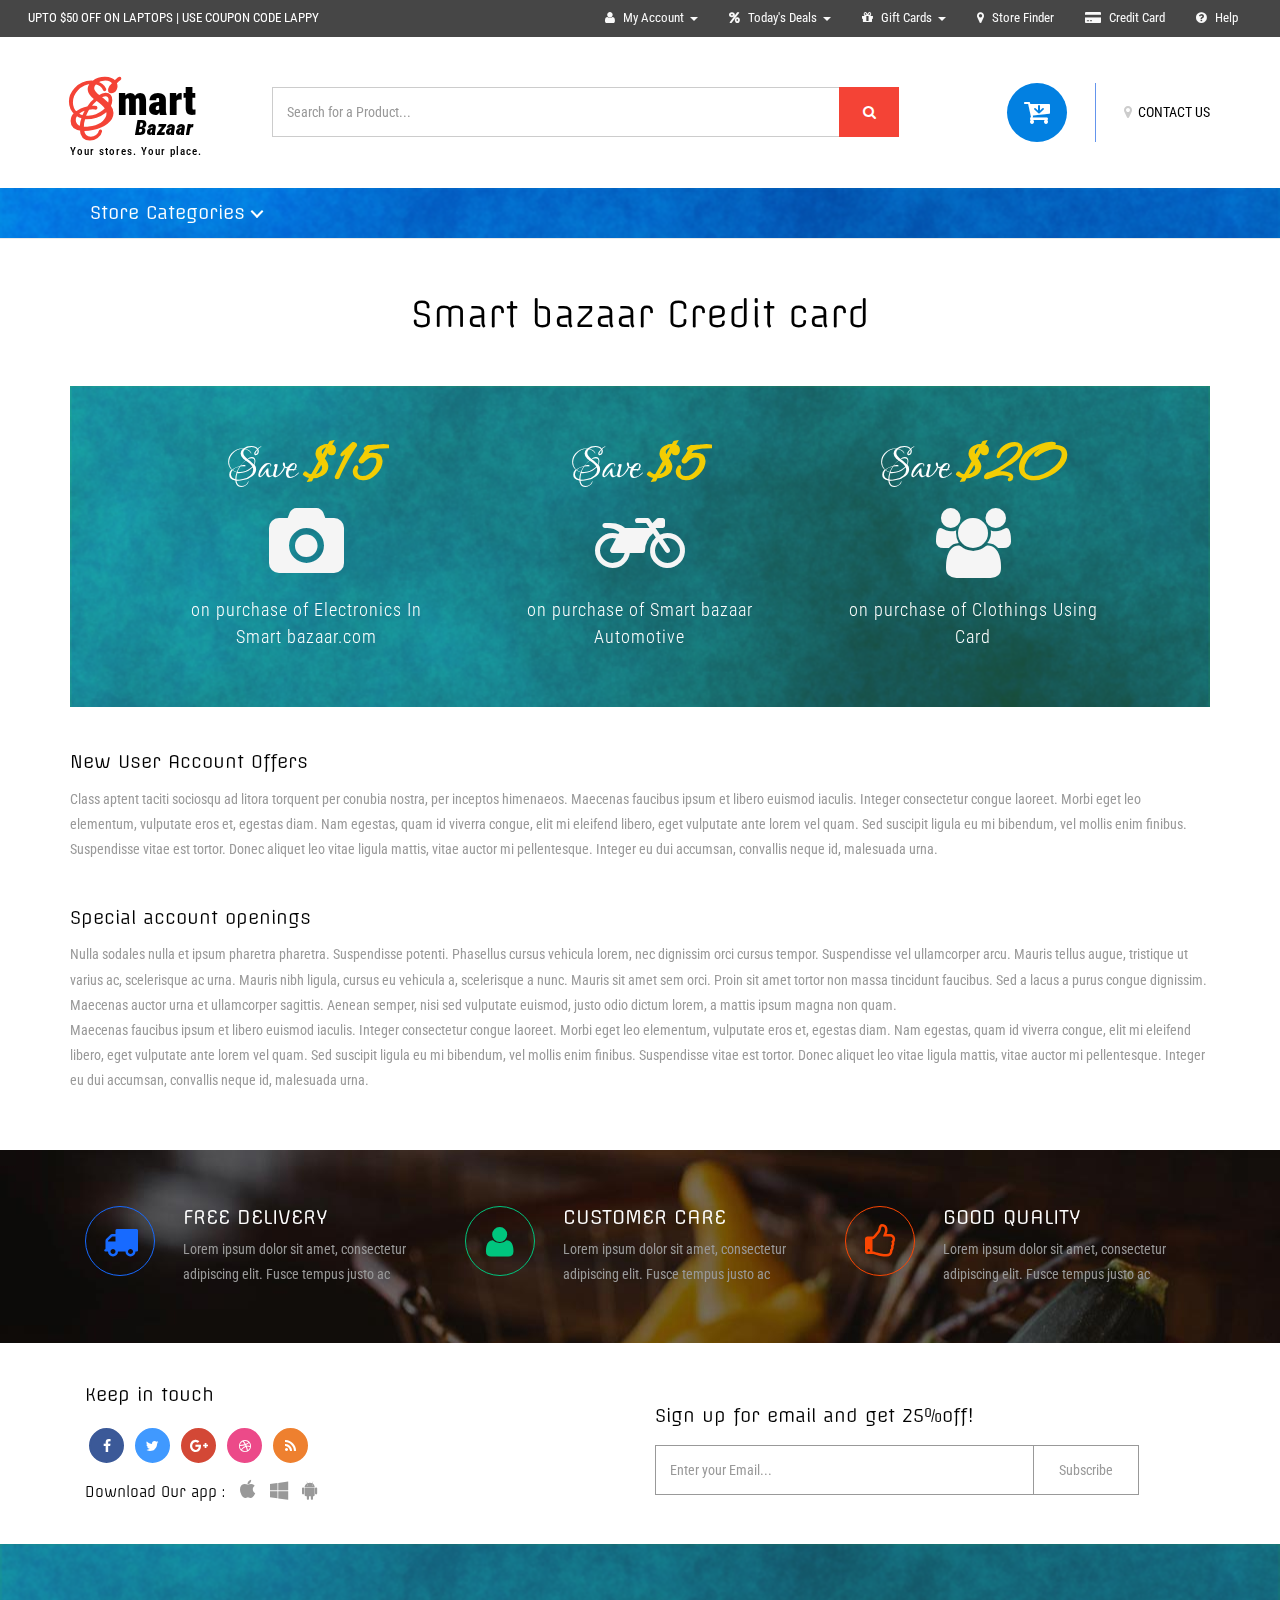
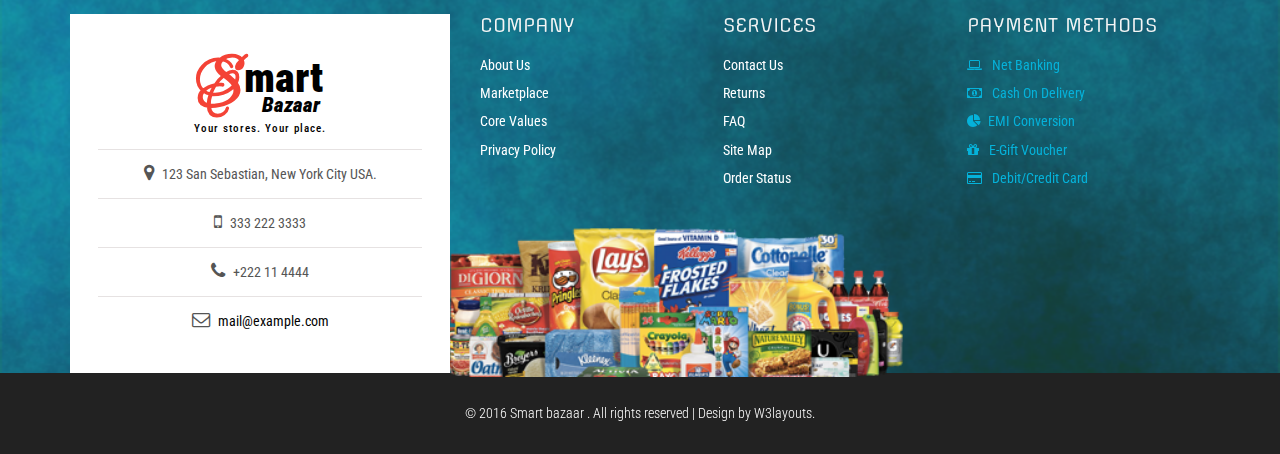
<file: resources/views/web/card.html>
<!--
Author: W3layouts
Author URL: http://w3layouts.com
License: Creative Commons Attribution 3.0 Unported
License URL: http://creativecommons.org/licenses/by/3.0/
-->
<!DOCTYPE html>
<html lang="en">
<head>
<title>Smart Bazaar an E-commerce Online Shopping Category Flat Bootstrap Responsive Website Template | Credit Card :: w3layouts</title>
<meta name="viewport" content="width=device-width, initial-scale=1">
<meta http-equiv="Content-Type" content="text/html; charset=utf-8" />
<meta name="keywords" content="Smart Bazaar Responsive web template, Bootstrap Web Templates, Flat Web Templates, Android Compatible web template, 
SmartPhone Compatible web template, free WebDesigns for Nokia, Samsung, LG, SonyEricsson, Motorola web design" />
<script type="application/x-javascript"> addEventListener("load", function() { setTimeout(hideURLbar, 0); }, false);
		function hideURLbar(){ window.scrollTo(0,1); } </script>
<!-- Custom Theme files -->
<link href="css/bootstrap.css" rel="stylesheet" type="text/css" media="all" />
<link href="css/style.css" rel="stylesheet" type="text/css" media="all" /> 
<link href="css/animate.min.css" rel="stylesheet" type="text/css" media="all" /><!-- animation -->   
<link href="css/menu.css" rel="stylesheet" type="text/css" media="all" /> <!-- menu style -->   
<!-- //Custom Theme files -->
<!-- font-awesome icons -->
<link href="css/font-awesome.css" rel="stylesheet"> 
<!-- //font-awesome icons -->
<!-- js -->
<script src="js/jquery-2.2.3.min.js"></script> 
<script src="js/jquery-scrolltofixed-min.js" type="text/javascript"></script><!-- fixed nav js -->
<script>
    $(document).ready(function() {

        // Dock the header to the top of the window when scrolled past the banner. This is the default behaviour.

        $('.header-two').scrollToFixed();  
        // previous summary up the page.

        var summaries = $('.summary');
        summaries.each(function(i) {
            var summary = $(summaries[i]);
            var next = summaries[i + 1];

            summary.scrollToFixed({
                marginTop: $('.header-two').outerHeight(true) + 10, 
                zIndex: 999
            });
        });
    });
</script>
<!-- //js --> 
<!-- web-fonts -->
<link href='//fonts.googleapis.com/css?family=Roboto+Condensed:400,300,300italic,400italic,700,700italic' rel='stylesheet' type='text/css'>
<link href='//fonts.googleapis.com/css?family=Lovers+Quarrel' rel='stylesheet' type='text/css'>
<link href='//fonts.googleapis.com/css?family=Offside' rel='stylesheet' type='text/css'> 
<!-- web-fonts -->  
<!-- start-smooth-scrolling -->
<script type="text/javascript" src="js/move-top.js"></script>
<script type="text/javascript" src="js/easing.js"></script>	
<script type="text/javascript">
		jQuery(document).ready(function($) {
			$(".scroll").click(function(event){		
				event.preventDefault();
				$('html,body').animate({scrollTop:$(this.hash).offset().top},1000);
			});
		});
</script>
<!-- //end-smooth-scrolling -->
<!-- smooth-scrolling-of-move-up -->
	<script type="text/javascript">
		$(document).ready(function() {
		
			var defaults = {
				containerID: 'toTop', // fading element id
				containerHoverID: 'toTopHover', // fading element hover id
				scrollSpeed: 1200,
				easingType: 'linear' 
			};
			
			$().UItoTop({ easingType: 'easeOutQuart' });
			
		});
	</script>
	<!-- //smooth-scrolling-of-move-up -->
</head>
<body>
	<!-- header -->
	<div class="header">
		<div class="w3ls-header"><!--header-one--> 
			<div class="w3ls-header-left">
				<p><a href="#">UPTO $50 OFF ON LAPTOPS | USE COUPON CODE LAPPY </a></p>
			</div>
			<div class="w3ls-header-right">
				<ul>
					<li class="dropdown head-dpdn">
						<a href="#" class="dropdown-toggle" data-toggle="dropdown"><i class="fa fa-user" aria-hidden="true"></i> My Account<span class="caret"></span></a>
						<ul class="dropdown-menu">
							<li><a href="login.html">Login </a></li> 
							<li><a href="signup.html">Sign Up</a></li> 
							<li><a href="login.html">My Orders</a></li>  
							<li><a href="login.html">Wallet</a></li> 
						</ul> 
					</li> 
					<li class="dropdown head-dpdn">
						<a href="#" class="dropdown-toggle" data-toggle="dropdown"><i class="fa fa-percent" aria-hidden="true"></i> Today's Deals<span class="caret"></span></a>
						<ul class="dropdown-menu">
							<li><a href="offers.html">Cash Back Offers</a></li> 
							<li><a href="offers.html">Product Discounts</a></li>
							<li><a href="offers.html">Special Offers</a></li> 
						</ul> 
					</li> 
					<li class="dropdown head-dpdn">
						<a href="#" class="dropdown-toggle" data-toggle="dropdown"><i class="fa fa-gift" aria-hidden="true"></i> Gift Cards<span class="caret"></span></a>
						<ul class="dropdown-menu">
							<li><a href="offers.html">Product Gift card</a></li> 
							<li><a href="offers.html">Occasions Register</a></li>
							<li><a href="offers.html">View Balance</a></li> 
						</ul> 
					</li> 
					<li class="dropdown head-dpdn">
						<a href="contact.html" class="dropdown-toggle"><i class="fa fa-map-marker" aria-hidden="true"></i> Store Finder</a>
					</li> 
					<li class="dropdown head-dpdn">
						<a href="card.html" class="dropdown-toggle"><i class="fa fa-credit-card-alt" aria-hidden="true"></i> Credit Card</a>
					</li> 
					<li class="dropdown head-dpdn">
						<a href="help.html" class="dropdown-toggle"><i class="fa fa-question-circle" aria-hidden="true"></i> Help</a>
					</li>
				</ul>
			</div>
			<div class="clearfix"> </div> 
		</div>
		<div class="header-two"><!-- header-two -->
			<div class="container">
				<div class="header-logo">
					<h1><a href="index.html"><span>S</span>mart <i>Bazaar</i></a></h1>
					<h6>Your stores. Your place.</h6> 
				</div>	
				<div class="header-search">
					<form action="#" method="post">
						<input type="search" name="Search" placeholder="Search for a Product..." required="">
						<button type="submit" class="btn btn-default" aria-label="Left Align">
							<i class="fa fa-search" aria-hidden="true"> </i>
						</button>
					</form>
				</div>
				<div class="header-cart"> 
					<div class="my-account">
						<a href="contact.html"><i class="fa fa-map-marker" aria-hidden="true"></i> CONTACT US</a>						
					</div>
					<div class="cart"> 
						<form action="#" method="post" class="last"> 
							<input type="hidden" name="cmd" value="_cart" />
							<input type="hidden" name="display" value="1" />
							<button class="w3view-cart" type="submit" name="submit" value=""><i class="fa fa-cart-arrow-down" aria-hidden="true"></i></button>
						</form>  
					</div>
					<div class="clearfix"> </div> 
				</div> 
				<div class="clearfix"> </div>
			</div>		
		</div><!-- //header-two -->
		<div class="header-three"><!-- header-three -->
			<div class="container">
				<div class="menu">
					<div class="cd-dropdown-wrapper">
						<a class="cd-dropdown-trigger" href="#0">Store Categories</a>
						<nav class="cd-dropdown"> 
							<a href="#0" class="cd-close">Close</a>
							<ul class="cd-dropdown-content"> 
								<li><a href="offers.html">Today's Offers</a></li>
								<li class="has-children">
									<a href="#">Electronics</a> 
									<ul class="cd-secondary-dropdown is-hidden">
										<li class="go-back"><a href="#">Menu</a></li>
										<li class="see-all"><a href="products.html">All Electronics</a></li>
										<li class="has-children">
											<a href="#">MOBILE PHONES</a>  
											<ul class="is-hidden"> 
												<li class="go-back"><a href="#">All Electronics</a></li> 
												<li class="has-children">
													<a href="#0">SmartPhones</a> 
													<ul class="is-hidden"> 
														<li class="go-back"><a href="#"> </a></li>
														<li><a href="products.html">Android</a></li>
														<li><a href="products.html">Windows</a></li>
														<li><a href="products.html">Black berry</a></li>
													</ul>
												</li>
												<li> <a href="products.html">IPhones</a> </li>
												<li><a href="products.html">Tablets</a></li>
												<li><a href="products.html">IPad</a></li>
												<li><a href="products.html">Feature Phones</a></li> 
											</ul>
										</li> 
										<li class="has-children">
											<a href="#">LARGE APPLIANCES</a> 
											<ul class="is-hidden"> 
												<li class="go-back"><a href="#">All Electronics </a></li>
												<li><a href="products.html">Refrigerators</a></li> 
												<li><a href="products.html">Washing Machine</a></li>
												<li><a href="products.html">Office Technology</a></li>
												<li><a href="products.html">Air conditioner</a></li>
												<li><a href="products.html">Home Automation</a></li>
											</ul>
										</li> 
										<li class="has-children">
											<a href="#">ENTERTAINMENT</a> 
											<ul class="is-hidden"> 
												<li class="go-back"><a href="#">All Electronics</a></li>
												<li><a href="products.html">Tv & Accessories</a></li>
												<li><a href="products.html">Digital Camera</a></li>
												<li><a href="products.html">Gaming</a></li>
												<li><a href="products.html">Home Audio & Theater</a></li>
												<li class="has-children">
													<a href="#">Computer</a>
													<ul class="is-hidden">
														<li class="go-back"><a href="#"> </a></li> 
														<li><a href="products.html">Laptop </a></li>
														<li><a href="products.html">Gaming PC</a></li>
														<li><a href="products.html">Monitors</a></li>
														<li><a href="products.html">Networking</a></li>
														<li><a href="products.html">Printers & Supplies</a></li>
														<li><a href="products.html">Accessories</a></li>
													</ul>
												</li> 
											</ul>
										</li> 
										<li class="has-children">
											<a href="#">HOME APPLIANCES</a> 
											<ul class="is-hidden">
												<li class="go-back"><a href="#0">All Electronics </a></li>
												<li class="has-children"><a href="#">Kitchen appliances</a>
													<ul class="is-hidden">
														<li class="go-back"><a href="#0"> </a></li>
														<li><a href="products.html">Rice Cookers</a></li>
														<li><a href="products.html">Mixer Juicer</a></li>
														<li><a href="products.html">Grinder</a></li>
														<li><a href="products.html">Blenders & Choppers</a></li>
														<li><a href="products.html">Microwave Oven</a></li>
														<li><a href="products.html">Food Processors</a></li>
													</ul>
												</li>
												<li><a href="products.html">Purifiers</a></li>
												<li><a href="products.html">Geysers</a></li>
												<li><a href="products.html">Gas Stove</a></li>
												<li><a href="products.html">Vacuum Cleaner</a></li>
												<li><a href="products.html">Sewing Machine</a></li> 
												<li><a href="products.html">Heaters & Fans</a></li>
											</ul>
										</li>
										<li class="has-children">
											<a href="#">SMALL DEVICES</a> 
											<ul class="is-hidden"> 
												<li class="go-back"><a href="#0">All Electronics </a></li>
												<li><a href="products.html">Wifi Dongle</a></li>
												<li><a href="products.html">Router & Modem</a></li>
												<li class="has-children"><a href="#">Storage Devices</a>
													<ul class="is-hidden">
														<li class="go-back"><a href="#0"> </a></li>
														<li><a href="products.html">Cloud Storage</a></li>
														<li><a href="products.html">Hard Disk</a></li>
														<li><a href="products.html">SSD</a></li>
														<li><a href="products.html">Pen Drive</a></li>
														<li><a href="products.html">Memory card</a></li> 
														<li><a href="products.html">Security Devices</a></li> 
													</ul>
												</li> 
												<li><a href="products.html">Office Supplies</a></li>
												<li><a href="products.html">Cut the Cable</a></li>
												<li><a href="products.html">Auto Electronics</a></li>  
											</ul>
										</li>
										<li class="has-children">
											<a href="#">PERSONAL CARE</a> 
											<ul class="is-hidden"> 
												<li class="go-back"><a href="#0">All Electronics </a></li>
												<li><a href="products.html">Epilator</a></li> 
												<li><a href="products.html">Hair Styler</a></li>
												<li><a href="products.html">Trimmer & Shaver</a></li>
												<li><a href="products.html">Health Care</a></li> 
												<li><a href="products.html">cables</a></li>
											</ul>
										</li>
									</ul> <!-- .cd-secondary-dropdown --> 
								</li> <!-- .has-children -->
								<li class="has-children">
									<a href="#">Fashion Store</a> 
									<ul class="cd-secondary-dropdown is-hidden">
										<li class="go-back"><a href="#">Menu</a></li>
										<li class="see-all"><a href="products1.html">All Fashion Stores</a></li>
										<li class="has-children">
											<a href="#">GIRLS' CLOTHING</a> 
											<ul class="is-hidden">  
												<li class="go-back"><a href="#">All Fashion Stores</a></li>
												<li><a href="products1.html">Ethnic wear </a></li>
												<li><a href="products1.html">Maternity wear</a></li>
												<li><a href="products1.html">inner & nightwear </a></li>
												<li><a href="products1.html">casual wear </a></li>
												<li><a href="products1.html">formal wear</a></li>
												<li><a href="products1.html">Sports wear</a></li>
											</ul>
										</li> 
										<li class="has-children">
											<a href="#">BOYS' CLOTHING</a> 
											<ul class="is-hidden">  
												<li class="go-back"><a href="#">All Fashion Stores</a></li>
												<li><a href="products1.html">Jeans</a></li>  
												<li><a href="products1.html">Casual wear</a></li> 
												<li><a href="products1.html">Shorts</a></li> 
												<li><a href="products1.html">T-Shirts & Polos</a></li> 
												<li><a href="products1.html">Trousers & Chinos</a></li> 
											</ul>
										</li> 
										<li class="has-children">
											<a href="#">JACKETS</a> 
											<ul class="is-hidden">
												<li class="go-back"><a href="#">All Fashion Stores</a></li>
												<li><a href="products1.html">Blazers</a></li>
												<li><a href="products1.html">Bomber jackets</a></li>
												<li><a href="products1.html">Denim Jackets</a></li>
												<li><a href="products1.html">Duffle Coats</a></li>
												<li><a href="products1.html">Leather Jackets</a></li>
												<li><a href="products1.html">Parkas</a></li>
											</ul>
										</li> 
										<li class="has-children">
											<a href="#">ACCESSORIES </a> 
											<ul class="is-hidden"> 
												<li class="go-back"><a href="#">All Fashion Stores</a></li>
												<li><a href="products1.html">Watches </a></li>
												<li><a href="products1.html">Eyewear </a></li>
												<li><a href="products1.html">Jewellery </a></li>
												<li class="has-children">
													<a href="#">Footwear </a>  
													<ul class="is-hidden">
														<li class="go-back"><a href="#"> </a></li>
														<li><a href="products1.html">Ethnic</a></li>  
														<li><a href="products1.html">Casual wear</a></li>
														<li><a href="products1.html">Sports Shoes</a></li>
														<li><a href="products1.html">Boots</a></li>
													</ul> 
												</li> 
												<li><a href="products1.html">Stoles & Scarves</a></li>
												<li><a href="products1.html">Handbags</a></li>
											</ul>
										</li>
										<li class="has-children">
											<a href="#">BEAUTY</a> 
											<ul class="is-hidden">
												<li class="go-back"><a href="#">All Fashion Stores</a></li>
												<li><a href="products1.html">Perfumes & Deos</a></li>
												<li><a href="products1.html">Lipsticks & Nail Polish</a></li>
												<li><a href="products1.html">Beauty Gift Hampers</a></li> 
												<li><a href="products1.html">Personal Grooming</a></li>
												<li><a href="products1.html">Travel bags</a></li>
											</ul>
										</li>
										<li class="has-children">
											<a href="products1.html">PERSONAL CARE</a> 
											<ul class="is-hidden"> 
												<li class="go-back"><a href="#">All Fashion Stores</a></li>
												<li><a href="products1.html">Face Care</a></li>
												<li><a href="products1.html">Nail Care</a></li>
												<li><a href="products1.html">Hair Care</a></li>
												<li><a href="products1.html">Body Care</a></li>
												<li><a href="products1.html">Bath & Spa</a></li>   
											</ul>
										</li>
									</ul> <!-- .cd-secondary-dropdown --> 
								</li> <!-- .has-children -->
								<li class="has-children">
									<a href="products2.html">Kids Fashion & Toys</a> 
									<ul class="cd-secondary-dropdown is-hidden"> 
										<li class="go-back"><a href="#">Menu</a></li>
										<li class="see-all"><a href="products2.html">All Kids Fashions</a></li>
										<li class="has-children">
											<a href="products2.html">KIDS CLOTHING</a> 
											<ul class="is-hidden"> 
												<li class="go-back"><a href="#">All Kids Fashions</a></li>
												<li><a href="products2.html">Ethnic wear </a></li> 
												<li><a href="products2.html">inner & Sleepwear </a></li>
												<li><a href="products2.html">Dresses & Frocks </a></li>
												<li><a href="products2.html">Winter wear</a></li>
												<li><a href="products2.html">Diaper & Accessories</a></li>
											</ul>
										</li> 
										<li class="has-children"><a href="#">KIDS FASHION</a>
											<ul class="is-hidden">  
												<li class="go-back"><a href="#">All Kids Fashions</a></li>
												<li><a href="products2.html">Footwear</a></li> 
												<li><a href="products2.html">Sunglasses </a></li>
												<li><a href="products2.html">School & Stationery</a></li>
												<li><a href="products2.html">Jewellery</a></li>
												<li><a href="products2.html">Hair bands & Clips</a></li>
											</ul>
										</li>
										<li class="has-children"><a href="#">Baby Care</a>
											<ul class="is-hidden"> 
												<li class="go-back"><a href="#">All Kids Fashions</a></li>
												<li><a href="products2.html">Lotions, Oil & Powder </a></li> 
												<li><a href="products2.html">Soaps, Shampoo </a></li>
												<li><a href="products2.html">Bath Towels</a></li> 
												<li class="has-children">
													<a href="#">Feeding</a> 
													<ul class="is-hidden">
														<li class="go-back"><a href="#"> </a></li> 
														<li><a href="products2.html">Baby Food </a></li>
														<li><a href="products2.html">Bottle Feeding </a></li>
														<li><a href="products2.html">Breast Feeding</a></li>  
													</ul>
												</li>  
												<li><a href="products2.html">Toddlers' Rooms</a></li> 	
											</ul><!-- .cd-secondary-dropdown --> 
										</li> <!-- .has-children -->								
										<li class="has-children"><a href="#">TOYS & GAMES </a>
											<ul class="is-hidden"> 
												<li class="go-back"><a href="#">All Kids Fashions</a></li>
												<li><a href="products2.html">Art & Crafts</a></li> 
												<li><a href="products2.html">Educational Toys </a></li>
												<li><a href="products2.html">Baby Toys</a></li> 
												<li><a href="products2.html">Outdoor Play </a></li> 
												<li><a href="products2.html">Musical Instruments</a></li>
											</ul>
										</li>
										<li> 
											<ul class="is-hidden">
												<li class="go-back"><a href="#">All Kids Fashions</a></li>
												<li><a href="products2.html">Toy Tips & Trends</a></li> 
												<li><a href="products2.html">Preschool Toys</a></li>
												<li><a href="products2.html">Musical Instruments</a></li> 
												<li><a href="products2.html">Bikes & Ride-Ons</a></li>
												<li><a href="products2.html">Video Games</a></li>
												<li><a href="products2.html">PC & Digital Gaming</a></li>
											</ul>	
										</li> 
									</ul><!-- .cd-secondary-dropdown --> 
								</li> <!-- .has-children --> 
								<li class="has-children">
									<a href="#">Home, Furniture & Patio</a> 
									<ul class="cd-secondary-dropdown is-hidden">
										<li class="go-back"><a href="#">Menu</a></li>
										<li class="see-all"><a href="products3.html">All Products</a></li>
										<li class="has-children">
											<a href="#">Kitchen Uses</a> 
											<ul class="is-hidden">  
												<li class="go-back"><a href="#"></a></li>
												<li><a href="products3.html">Dinner Sets </a></li> 
												<li><a href="products3.html">Cookware & Bakeware </a></li>
												<li><a href="products3.html">Containers & Jars </a></li>
												<li><a href="products3.html">Kitchen Tools </a></li>
												<li><a href="products3.html">Food Storage</a></li>
												<li><a href="products3.html">Casseroles</a></li>
											</ul>
										</li> 
										<li class="has-children">
											<a href="#">Furniture </a> 
											<ul class="is-hidden"> 
												<li class="go-back"><a href="#"></a></li>
												<li><a href="products3.html">Bedroom </a></li> 
												<li><a href="products3.html">Dining Room </a></li>
												<li><a href="products3.html">Kids' Furniture </a></li>
												<li><a href="products3.html">Living Room</a></li>
												<li><a href="products3.html">Office</a></li>
												<li><a href="products3.html">Mattresses</a></li>
											</ul>
										</li> 
										<li class="has-children">
											<a href="#">Home Decor </a> 
											<ul class="is-hidden">
												<li class="go-back"><a href="#"></a></li>
												<li><a href="products3.html">Lighting</a></li> 
												<li><a href="products3.html">Painting</a></li>
												<li><a href="products3.html">Curtains & Blinds</a></li>
												<li><a href="products3.html">Patio Furniture</a></li>
												<li><a href="products3.html">Wardrobes & Cabinets</a></li>
												<li><a href="products3.html">Mattresses</a></li>
											</ul>
										</li>  
										<li class="has-children">
											<a href="#">Gardening & Lawn </a> 
											<ul class="is-hidden">
												<li class="go-back"><a href="#"> </a></li>  
												<li><a href="products3.html">Gardening </a></li> 
												<li><a href="products3.html">Landscaping </a></li>
												<li><a href="products3.html">Sheds</a></li>
												<li><a href="products3.html">Outdoor Storage  </a></li>
												<li><a href="products3.html">Garden & Ideas </a></li>
												<li><a href="products3.html">Patio Tips</a></li>
											</ul>
										</li> 
										<li class="has-children">
											<a href="#">Garage Storage</a> 
											<ul class="is-hidden"> 
												<li class="go-back"><a href="#"></a></li>
												<li><a href="products3.html">Baskets & Bins </a></li> 
												<li><a href="products3.html">Garage Door Openers</a></li>
												<li><a href="products3.html">Free Standing Shelves </a></li>
												<li><a href="products3.html">Floor cleaning</a></li>
												<li><a href="products3.html">Tool Kits</a></li>
											</ul>
										</li>  
									</ul><!-- .cd-secondary-dropdown --> 
								</li> <!-- .has-children -->  
								<li class="has-children">
									<a href="#">Sports, Fitness & Outdoor</a>
									<ul class="cd-secondary-dropdown is-hidden">
										<li class="go-back"><a href="#">Menu</a></li>
										<li class="see-all"><a href="products4.html">All Products</a></li>
										<li class="has-children">
											<a href="#">Single Sports </a> 
											<ul class="is-hidden">
												<li class="go-back"><a href="#"></a></li>
												<li><a href="products4.html">Bikes </a></li> 
												<li><a href="products4.html">Fishing  </a></li>
												<li><a href="products4.html">Cycling </a></li>
												<li><a href="products4.html">Musical Instruments</a></li>
												<li><a href="products4.html">Archery </a></li>
											</ul>
										</li> 
										<li class="has-children">
											<a href="#">Team Sports</a> 
											<ul class="is-hidden"> 
												<li class="go-back"><a href="#"></a></li>
												<li><a href="products4.html">Cricket </a></li> 
												<li><a href="products4.html">Badminton </a></li>
												<li><a href="products4.html">Swimming Gear </a></li>
												<li><a href="products4.html">Sports Apparel </a></li>
												<li><a href="products4.html">Indoor games</a></li>
											</ul>
										</li> 
										<li class="has-children">
											<a href="#">Fitness </a> 
											<ul class="is-hidden">
												<li class="go-back"><a href="#"></a></li>
												<li><a href="products4.html">Fitness Accessories </a></li> 
												<li><a href="products4.html">Exercise Machines </a></li>
												<li><a href="products4.html">Ellipticals </a></li>
												<li><a href="products4.html">Home Gyms</a></li> 
												<li><a href="products4.html">Exercise Bikes</a></li> 
											</ul>
										</li>
										<li class="has-children">
											<a href="#">Camping </a> 
											<ul class="is-hidden">
												<li class="go-back"><a href="#"></a></li>
												<li><a href="products4.html"> Airbeds</a></li> 
												<li><a href="products4.html">Tents </a></li>
												<li><a href="products4.html">Gazebo's & Shelters</a></li>
												<li><a href="products4.html">Coolers </a></li>
												<li><a href="products4.html">Canopies</a></li>
												<li><a href="products4.html">Sleeping Bags</a></li>
											</ul>
										</li> 
										<li class="has-children">
											<a href="#">Camping Tools</a> 
											<ul class="is-hidden">
												<li class="go-back"><a href="#"></a></li>
												<li><a href="products4.html">Shooting </a></li> 
												<li><a href="products4.html">Knives & Tools </a></li>
												<li><a href="products4.html">Optics & Binoculars </a></li>
												<li><a href="products4.html">Lights & Lanterns </a></li>
												<li><a href="products4.html">Hunting Clothing </a></li>
											</ul>
										</li> 
										<li class="has-children">
											<a href="#">Other</a> 
											<ul class="is-hidden">
												<li class="go-back"><a href="#"></a></li>
												<li><a href="products4.html">Riding Gears & More </a></li> 
												<li><a href="products4.html">Body Massagers </a></li>
												<li><a href="products4.html">Health Monitors </a></li>
												<li><a href="products4.html">Health Drinks </a></li> 
											</ul>
										</li> 	
									</ul><!-- .cd-secondary-dropdown --> 
								</li> <!-- .has-children -->  
								<li class="has-children">
									<a href="#">Grocery store</a>
									<ul class="cd-secondary-dropdown is-hidden">
										<li class="go-back"><a href="#">Menu</a></li>
										<li class="see-all"><a href="products5.html">All Products</a></li>
										<li class="has-children">
											<a href="#">Veggies & Fruits </a> 
											<ul class="is-hidden">
												<li class="go-back"><a href="#"></a></li>
												<li><a href="products5.html">Vegetables </a></li> 
												<li><a href="products5.html">Fruits </a></li>
												<li><a href="products5.html">Dry Fruits</a></li> 
												<li><a href="products5.html">Snacks & Cookies </a></li>
												<li><a href="products5.html">Breakfast & Cereal</a></li> 
											</ul> 
										</li> 
										<li class="has-children">
											<a href="#">Packet Food</a> 
											<ul class="is-hidden">
												<li class="go-back"><a href="#"></a></li>
												<li><a href="products5.html">Beverages </a></li> 
												<li><a href="products5.html">Baking </a></li>
												<li><a href="products5.html">Emergency Food </a></li>
												<li><a href="products5.html">Candy & Gum </a></li>
												<li><a href="products5.html">Meals & Pasta </a></li>
											</ul>
										</li> 
										<li class="has-children">
											<a href="#">Shop All Pets </a> 
											<ul class="is-hidden">
												<li class="go-back"><a href="#"></a></li>
												<li><a href="products5.html">Dogs </a></li>  
												<li><a href="products5.html">Fish </a></li>												
												<li><a href="products5.html">Cats</a></li>
												<li><a href="products5.html">Birds </a></li>
												<li><a href="products5.html">Pet Food </a></li>
											</ul>
										</li>
										<li class="has-children">
											<a href="#">Household Essentials </a> 
											<ul class="is-hidden"> 
												<li class="go-back"><a href="#"></a></li>
												<li><a href="products5.html">Laundry Room </a></li> 
												<li><a href="products5.html">Paper & Plastic</a></li>
												<li><a href="products5.html">Pest Control </a></li>
												<li><a href="products5.html">Batteries </a></li> 
											</ul>
										</li> 
										<li class="has-children">
											<a href="#">Food Shops </a> 
											<ul class="is-hidden">
												<li class="go-back"><a href="#"></a></li>
												<li><a href="products5.html">Fresh Food</a></li> 
												<li><a href="products5.html">Food Gifts </a></li>
												<li><a href="products5.html">Frozen Food </a></li>
												<li><a href="products5.html">Organic </a></li>
												<li><a href="products5.html">Gluten Free </a></li>
											</ul>
										</li> 
										<li class="has-children">
											<a href="#">Tips </a> 
											<ul class="is-hidden">
												<li class="go-back"><a href="#"></a></li>
												<li><a href="products5.html">Pets Growth</a></li> 
												<li><a href="products5.html">Recipes </a></li>
												<li><a href="products5.html">Snacks</a></li>
												<li><a href="products5.html">Nutrition</a></li> 
											</ul>
										</li> 
									</ul><!-- .cd-secondary-dropdown --> 
								</li> <!-- .has-children -->  
								<li class="has-children">
									<a href="#">Photo, Gifts & Office Supplies</a>
									<ul class="cd-secondary-dropdown is-hidden">
										<li class="go-back"><a href="#">Menu</a></li>
										<li class="see-all"><a href="products6.html">All Products</a></li>
										<li class="has-children">
											<a href="#">Trending Now </a> 
											<ul class="is-hidden">
												<li class="go-back"><a href="#"></a></li>
												<li><a href="products6.html">Best Priced</a></li> 
												<li><a href="products6.html">Chocolates </a></li>
												<li><a href="products6.html">Gift Cards </a></li>
												<li><a href="products6.html">Fashion & Accessories </a></li>
												<li><a href="products6.html">Decorative Plants </a></li>
											</ul>
										</li> 
										<li class="has-children">
											<a href="#">Photos </a> 
											<ul class="is-hidden">
												<li class="go-back"><a href="#"></a></li>
												<li><a href="products6.html">Shelf animation </a></li> 
												<li><a href="products6.html">3D-rendered </a></li>
												<li><a href="products6.html">gift builder </a></li>
												<li><a href="products6.html">Frames</a></li>
												<li><a href="products6.html">Wall Decor</a></li>
											</ul>
										</li> 
										<li class="has-children">
											<a href="#">Gifts </a> 
											<ul class="is-hidden">	
												<li class="go-back"><a href="#"></a></li>
												<li><a href="products6.html">Personalized Gifts </a></li> 
												<li><a href="products6.html">Flowers </a></li>
												<li><a href="products6.html">Cards & Toys</a></li>
												<li><a href="products6.html">Show pieces </a></li>
												<li><a href="products6.html">Photo Books</a></li>
											</ul>
										</li>
										<li class="has-children">
											<a href="#">Favourite Brands </a> 
											<ul class="is-hidden">
												<li class="go-back"><a href="#"></a></li>
												<li><a href="products6.html">Archies </a></li> 
												<li><a href="products6.html">Jewel Fuel </a></li>
												<li><a href="products6.html">Ferns N Petals </a></li>
												<li><a href="products6.html">Happily Unmarried</a></li>
												<li><a href="products6.html">Chumbak</a></li>
											</ul>
										</li> 
										<li class="has-children">
											<a href="#">Office</a> 
											<ul class="is-hidden"> 
												<li class="go-back"><a href="#"></a></li>
												<li><a href="products6.html">Calendars</a></li> 
												<li><a href="products6.html">Mousepads</a></li>
												<li><a href="products6.html">Phone Cases</a></li>
												<li><a href="products6.html">Tablet & Laptop Cases</a></li>
												<li><a href="products6.html">Mounted Photos</a></li>
											</ul>
										</li> 
										<li class="has-children">
											<a href="#">Combos </a> 
											<ul class="is-hidden">
												<li class="go-back"><a href="#"></a></li>
												<li><a href="products6.html">Chocolates </a></li> 
												<li><a href="products6.html">Dry Fruits</a></li>
												<li><a href="products6.html">Sweets</a></li>
												<li><a href="products6.html">Snacks</a></li>
												<li><a href="products6.html">Cakes</a></li>
											</ul>
										</li> 
									</ul><!-- .cd-secondary-dropdown --> 
								</li> 
								<li class="has-children">
									<a href="#">Health, Beauty & Pharmacy</a>
									<ul class="cd-secondary-dropdown is-hidden">
										<li class="go-back"><a href="#">Menu</a></li>
										<li class="see-all"><a href="products7.html">All Products</a></li>
										<li class="has-children">
											<a href="#">Health</a> 
											<ul class="is-hidden">
												<li class="go-back"><a href="#"></a></li>
												<li><a href="products7.html">Home Health Care </a></li> 
												<li><a href="products7.html">Sports Nutrition </a></li>
												<li><a href="products7.html">Vision </a></li>
												<li><a href="products7.html">Vitamins </a></li>
												<li><a href="products7.html">Diet & Nutrition </a></li>
											</ul>
										</li> 
										<li class="has-children">
											<a href="#">Health Tips</a> 
											<ul class="is-hidden">
												<li class="go-back"><a href="#"></a></li>
												<li><a href="products7.html">Diet</a></li> 
												<li><a href="products7.html">Exercise Tips  </a></li>
												<li><a href="products7.html">Vitamin Balance</a></li>
												<li><a href="products7.html">Health Insurance</a></li>
												<li><a href="products7.html">Funeral</a></li>
											</ul>
										</li> 
										<li class="has-children">
											<a href="#">Beauty </a> 
											<ul class="is-hidden">
												<li class="go-back"><a href="#"></a></li>
												<li><a href="products7.html">Massage & Spa </a></li> 
												<li><a href="products7.html">Face Wash</a></li>
												<li><a href="products7.html">Facial Cleanser</a></li>
												<li><a href="products7.html">Makeup </a></li>
												<li><a href="products7.html">Beauty Tips</a></li>
											</ul>
										</li>
										<li class="has-children">
											<a href="#">Pharmacy </a> 
											<ul class="is-hidden">
												<li class="go-back"><a href="#"></a></li>
												<li><a href="products7.html">Home Delivery </a></li> 
												<li><a href="products7.html">History & Reports </a></li>
												<li><a href="products7.html">Transfer Prescriptions </a></li>
												<li><a href="products7.html">Health CheckUp</a></li>
												<li><a href="products7.html">Mobile App</a></li>
											</ul>
										</li> 
										<li class="has-children">
											<a href="#">Pharmacy Center </a> 
											<ul class="is-hidden">
												<li class="go-back"><a href="#"></a></li>
												<li><a href="products7.html">Diabetes Shop </a></li> 
												<li><a href="products7.html">Medicine Cabinet </a></li>
												<li><a href="products7.html">Vitamin Selector</a></li>
												<li><a href="products7.html">Pharmacy Help</a></li> 
											</ul>
										</li>  
									</ul><!-- .cd-secondary-dropdown --> 
								</li>
								<li class="has-children">
									<a href="#">Automotive</a>
									<ul class="cd-secondary-dropdown is-hidden">
										<li class="go-back"><a href="#">Menu</a></li>
										<li class="see-all"><a href="products8.html">All Products</a></li>
										<li class="has-children">
											<a href="#">All Motors </a> 
											<ul class="is-hidden">
												<li class="go-back"><a href="#"></a></li>
												<li><a href="products8.html">Bikes </a></li> 
												<li><a href="products8.html">Yachts </a></li>
												<li><a href="products8.html">Scooters </a></li>
												<li><a href="products8.html">Autos</a></li>
												<li><a href="products8.html">Bus</a></li>
											</ul>
										</li> 
										<li class="has-children">
											<a href="#">Accessories </a> 
											<ul class="is-hidden">
												<li class="go-back"><a href="#"></a></li>
												<li><a href="products8.html">Vehicle Electronics</a></li> 
												<li><a href="products8.html">Stereos & Monitors</a></li>
												<li><a href="products8.html">Bluetooth Devices</a></li>
												<li><a href="products8.html">GPS Navigation</a></li>
												<li><a href="products8.html">Speakers & Tweeters</a></li>
											</ul>
										</li> 
										<li class="has-children">
											<a href="#">Safety & Security </a> 
											<ul class="is-hidden">
												<li class="go-back"><a href="#"></a></li>
												<li><a href="products8.html">Anti-Theft Devices </a></li> 
												<li><a href="products8.html">Helmets</a></li>
												<li><a href="products8.html">Sensors</a></li>
												<li><a href="products8.html">Auto Repair Tools </a></li>
												<li><a href="products8.html">Antifreeze & Coolants </a></li>
											</ul>
										</li>
										<li class="has-children">
											<a href="#">Car Interiors</a> 
											<ul class="is-hidden">
												<li class="go-back"><a href="#"></a></li>
												<li><a href="products8.html">Stereos </a></li> 
												<li><a href="products8.html">Floor Mats </a></li>
												<li><a href="products8.html">Seat Covers</a></li>
												<li><a href="products8.html">Chargers </a></li>
												<li><a href="products8.html">Audio Finder </a></li>
											</ul>
										</li>  
										<li class="has-children">
											<a href="#">Exterior Accessories </a> 
											<ul class="is-hidden"> 
												<li class="go-back"><a href="#"></a></li>
												<li><a href="products8.html">Wheel covers </a></li> 
												<li><a href="products8.html">Car Lighting </a></li>
												<li><a href="products8.html">Polish & Waxes</a></li>
												<li><a href="products8.html">Cargo Management</a></li>
												<li><a href="products8.html">Car Decoration </a></li>
											</ul>
										</li> 
										<li class="has-children">
											<a href="#">Car Care</a> 
											<ul class="is-hidden">
												<li class="go-back"><a href="#"></a></li>
												<li><a href="products8.html">Auto Tips & Advice </a></li> 
												<li><a href="products8.html">Car Washes & Cleaners </a></li>
												<li><a href="products8.html">Car Wax & Polish</a></li>
												<li><a href="products8.html">Cleaning Tools</a></li>
												<li><a href="products8.html">Detailing Kits </a></li>
											</ul>
										</li> 
									</ul><!-- .cd-secondary-dropdown --> 
								</li>
								<li class="has-children">
									<a href="#">Books, Music & Movies</a>
									<ul class="cd-secondary-dropdown is-hidden">
										<li class="go-back"><a href="#">Menu</a></li>
										<li class="see-all"><a href="products9.html">All Products</a></li>
										<li class="has-children">
											<a href="#">Books</a> 
											<ul class="is-hidden">
												<li class="go-back"><a href="#"></a></li>
												<li class="has-children"><a href="#">Exam books </a>
													<ul class="is-hidden">
														<li class="go-back"><a href="#"> </a></li>
														<li><a href="products9.html">CAT/MAT/XAT</a></li>
														<li><a href="products9.html">Civil Services</a></li>
														<li><a href="products9.html">AFCAT</a></li>
														<li><a href="products9.html">New Releases</a></li>
													</ul>												
												</li>
												<li><a href="products9.html">Academic Text </a></li>
												<li><a href="products9.html">Romance Books </a></li>
												<li><a href="products9.html">Journals </a></li>
												<li><a href="products9.html">Children's & Teen Books </a></li>
											</ul>
										</li> 
										<li class="has-children">
											<a href="#">Music</a> 
											<ul class="is-hidden">
												<li class="go-back"><a href="#"></a></li>
												<li><a href="products9.html">New Releases </a></li> 
												<li><a href="products9.html">Country Music </a></li>
												<li><a href="products9.html">Musical Instruments </a></li>
												<li><a href="products9.html">Collections</a></li>
												<li><a href="products9.html">Boxed Sets </a></li>
											</ul>
										</li> 
										<li class="has-children">
											<a href="#">Music Combo</a> 
											<ul class="is-hidden">
												<li class="go-back"><a href="#"></a></li>
												<li><a href="products9.html">Pop </a></li> 
												<li><a href="products9.html">Preorders </a></li>
												<li><a href="products9.html">Album Songs</a></li>
												<li><a href="products9.html">Top 50 CDs </a></li>
												<li><a href="products9.html">Music DVDs </a></li>
											</ul>
										</li>
										<li class="has-children">
											<a href="#">Movies</a> 
											<ul class="is-hidden"> 
												<li class="go-back"><a href="#"></a></li>
												<li><a href="products9.html">New Releases </a></li> 
												<li><a href="products9.html">Children & Family </a></li>
												<li><a href="products9.html">Action</a></li>
												<li><a href="products9.html">Classic Movies </a></li>
												<li><a href="products9.html">Bollywood Movies </a></li>
											</ul>
										</li> 
										<li class="has-children">
											<a href="#">Movies Combo</a> 
											<ul class="is-hidden">
												<li class="go-back"><a href="#"></a></li>
												<li><a href="products9.html">Hollywood Movies </a></li> 
												<li><a href="products9.html">Digital Movies </a></li>
												<li><a href="products9.html">Boxed Sets</a></li>
												<li><a href="products9.html">Animated</a></li>
												<li><a href="products9.html">Adventure</a></li>
											</ul>
										</li> 
										<li class="has-children">
											<a href="#">TV Shows</a> 
											<ul class="is-hidden">
												<li class="go-back"><a href="#"></a></li>
												<li><a href="products9.html">Serials</a></li> 
												<li><a href="products9.html">Best Programs</a></li>
												<li><a href="products9.html">Celebrations</a></li>
												<li><a href="products9.html">Top Shows</a></li> 
											</ul>
										</li> 
									</ul><!-- .cd-secondary-dropdown --> 
								</li>  
								<li><a href="sitemap.html">Full Site Directory </a></li>  
							</ul> <!-- .cd-dropdown-content -->
						</nav> <!-- .cd-dropdown -->
					</div> <!-- .cd-dropdown-wrapper -->	 
				</div>
				<div class="move-text">
					<div class="marquee"><a href="offers.html"> New collections are available here...... <span>Get extra 10% off on everything | no extra taxes </span> <span> Try shipping pass free for 15 days with unlimited</span></a></div>
					<script type="text/javascript" src="js/jquery.marquee.min.js"></script>
					<script>
					  $('.marquee').marquee({ pauseOnHover: true });
					  //@ sourceURL=pen.js
					</script>
				</div>
			</div>
		</div>
	</div>
	<!-- //header --> 	
	<!-- card-page -->
	<div class="card-page">
		<div class="container"> 
			<h3 class="w3ls-title w3ls-title1"> Smart bazaar Credit card</h3>  
			<div class="agile-card-top">
				<div class="col-md-4 card-top-grids">
					<h4>Save <span>$15</span></h4>
					<i class="fa fa-camera" aria-hidden="true"></i>
					<h5>on purchase of Electronics In Smart bazaar.com</h5>
				</div>
				<div class="col-md-4 card-top-grids">
					<h4>Save <span>$5</span></h4>
					<i class="fa fa-motorcycle" aria-hidden="true"></i>
					<h5>on purchase of Smart bazaar Automotive </h5>
				</div>
				<div class="col-md-4 card-top-grids">
					<h4>Save <span>$20</span></h4>
					<i class="fa fa-users" aria-hidden="true"></i>
					<h5>on purchase of Clothings Using Card</h5>
				</div>
				<div class="clearfix"> </div>
			</div>
			<div class="agile-card-text">
				<h5>New User Account Offers</h5>
				<p>Class aptent taciti sociosqu ad litora torquent per conubia nostra, per inceptos himenaeos. Maecenas faucibus ipsum et libero euismod iaculis. Integer consectetur congue laoreet. Morbi eget leo elementum, vulputate eros et, egestas diam. Nam egestas, quam id viverra congue, elit mi eleifend libero, eget vulputate ante lorem vel quam. Sed suscipit ligula eu mi bibendum, vel mollis enim finibus. Suspendisse vitae est tortor. Donec aliquet leo vitae ligula mattis, vitae auctor mi pellentesque. Integer eu dui accumsan, convallis neque id, malesuada urna. </p>
				<h5>Special account openings</h5>
				<p>Nulla sodales nulla et ipsum pharetra pharetra. Suspendisse potenti. Phasellus cursus vehicula lorem, nec dignissim orci cursus tempor. Suspendisse vel ullamcorper arcu. Mauris tellus augue, tristique ut varius ac, scelerisque ac urna. Mauris nibh ligula, cursus eu vehicula a, scelerisque a nunc. Mauris sit amet sem orci. Proin sit amet tortor non massa tincidunt faucibus. Sed a lacus a purus congue dignissim. Maecenas auctor urna et ullamcorper sagittis. Aenean semper, nisi sed vulputate euismod, justo odio dictum lorem, a mattis ipsum magna non quam.<br>  Maecenas faucibus ipsum et libero euismod iaculis. Integer consectetur congue laoreet. Morbi eget leo elementum, vulputate eros et, egestas diam. Nam egestas, quam id viverra congue, elit mi eleifend libero, eget vulputate ante lorem vel quam. Sed suscipit ligula eu mi bibendum, vel mollis enim finibus. Suspendisse vitae est tortor. Donec aliquet leo vitae ligula mattis, vitae auctor mi pellentesque. Integer eu dui accumsan, convallis neque id, malesuada urna. </p>
			</div>
		</div>
	</div>
	<!-- //card-page --> 
	<!-- footer-top -->
	<div class="w3agile-ftr-top">
		<div class="container">
			<div class="ftr-toprow">
				<div class="col-md-4 ftr-top-grids">
					<div class="ftr-top-left">
						<i class="fa fa-truck" aria-hidden="true"></i>
					</div> 
					<div class="ftr-top-right">
						<h4>FREE DELIVERY</h4>
						<p>Lorem ipsum dolor sit amet, consectetur adipiscing elit. Fusce tempus justo ac </p>
					</div> 
					<div class="clearfix"> </div>
				</div> 
				<div class="col-md-4 ftr-top-grids">
					<div class="ftr-top-left">
						<i class="fa fa-user" aria-hidden="true"></i>
					</div> 
					<div class="ftr-top-right">
						<h4>CUSTOMER CARE</h4>
						<p>Lorem ipsum dolor sit amet, consectetur adipiscing elit. Fusce tempus justo ac </p>
					</div> 
					<div class="clearfix"> </div>
				</div>
				<div class="col-md-4 ftr-top-grids">
					<div class="ftr-top-left">
						<i class="fa fa-thumbs-o-up" aria-hidden="true"></i>
					</div> 
					<div class="ftr-top-right">
						<h4>GOOD QUALITY</h4>
						<p>Lorem ipsum dolor sit amet, consectetur adipiscing elit. Fusce tempus justo ac </p>
					</div>
					<div class="clearfix"> </div>
				</div> 
				<div class="clearfix"> </div>
			</div>
		</div>
	</div>
	<!-- //footer-top --> 
	<!-- subscribe -->
	<div class="subscribe"> 
		<div class="container">
			<div class="col-md-6 social-icons w3-agile-icons">
				<h4>Keep in touch</h4>  
				<ul>
					<li><a href="#" class="fa fa-facebook icon facebook"> </a></li>
					<li><a href="#" class="fa fa-twitter icon twitter"> </a></li>
					<li><a href="#" class="fa fa-google-plus icon googleplus"> </a></li>
					<li><a href="#" class="fa fa-dribbble icon dribbble"> </a></li>
					<li><a href="#" class="fa fa-rss icon rss"> </a></li> 
				</ul>
				<ul class="apps"> 
					<li><h4>Download Our app : </h4> </li>
					<li><a href="#" class="fa fa-apple"></a></li>
					<li><a href="#" class="fa fa-windows"></a></li>
					<li><a href="#" class="fa fa-android"></a></li>
				</ul>
			</div> 
			<div class="col-md-6 subscribe-right">
				<h4>Sign up for email and get 25%off!</h4>  
				<form action="#" method="post"> 
					<input type="text" name="email" placeholder="Enter your Email..." required="">
					<input type="submit" value="Subscribe">
				</form>
				<div class="clearfix"> </div> 
			</div>
			<div class="clearfix"> </div>
		</div>
	</div>
	<!-- //subscribe --> 
	<!-- footer -->
	<div class="footer">
		<div class="container">
			<div class="footer-info w3-agileits-info">
				<div class="col-md-4 address-left agileinfo">
					<div class="footer-logo header-logo">
						<h2><a href="index.html"><span>S</span>mart <i>Bazaar</i></a></h2>
						<h6>Your stores. Your place.</h6>
					</div>
					<ul>
						<li><i class="fa fa-map-marker"></i> 123 San Sebastian, New York City USA.</li>
						<li><i class="fa fa-mobile"></i> 333 222 3333 </li>
						<li><i class="fa fa-phone"></i> +222 11 4444 </li>
						<li><i class="fa fa-envelope-o"></i> <a href="mailto:example@mail.com"> mail@example.com</a></li>
					</ul> 
				</div>
				<div class="col-md-8 address-right">
					<div class="col-md-4 footer-grids">
						<h3>Company</h3>
						<ul>
							<li><a href="about.html">About Us</a></li>
							<li><a href="marketplace.html">Marketplace</a></li>  
							<li><a href="values.html">Core Values</a></li>  
							<li><a href="privacy.html">Privacy Policy</a></li>
						</ul>
					</div>
					<div class="col-md-4 footer-grids">
						<h3>Services</h3>
						<ul>
							<li><a href="contact.html">Contact Us</a></li>
							<li><a href="login.html">Returns</a></li> 
							<li><a href="faq.html">FAQ</a></li>
							<li><a href="sitemap.html">Site Map</a></li>
							<li><a href="login.html">Order Status</a></li>
						</ul> 
					</div>
					<div class="col-md-4 footer-grids">
						<h3>Payment Methods</h3>
						<ul>
							<li><i class="fa fa-laptop" aria-hidden="true"></i> Net Banking</li>
							<li><i class="fa fa-money" aria-hidden="true"></i> Cash On Delivery</li>
							<li><i class="fa fa-pie-chart" aria-hidden="true"></i>EMI Conversion</li>
							<li><i class="fa fa-gift" aria-hidden="true"></i> E-Gift Voucher</li>
							<li><i class="fa fa-credit-card" aria-hidden="true"></i> Debit/Credit Card</li>
						</ul>  
					</div>
					<div class="clearfix"></div>
				</div>
				<div class="clearfix"></div>
			</div>
		</div>
	</div>
	<!-- //footer -->		
	<div class="copy-right"> 
		<div class="container">
			<p>© 2016 Smart bazaar . All rights reserved | Design by <a href="http://w3layouts.com"> W3layouts.</a></p>
		</div>
	</div> 
	<!-- cart-js -->
	<script src="js/minicart.js"></script>
	<script>
        w3ls.render();

        w3ls.cart.on('w3sb_checkout', function (evt) {
        	var items, len, i;

        	if (this.subtotal() > 0) {
        		items = this.items();

        		for (i = 0, len = items.length; i < len; i++) {
        			items[i].set('shipping', 0);
        			items[i].set('shipping2', 0);
        		}
        	}
        });
    </script>  
	<!-- //cart-js -->	 
	<!-- menu js aim -->
	<script src="js/jquery.menu-aim.js"> </script>
	<script src="js/main.js"></script> <!-- Resource jQuery -->
	<!-- //menu js aim --> 
	<!-- Bootstrap core JavaScript
    ================================================== -->
    <!-- Placed at the end of the document so the pages load faster -->
    <script src="js/bootstrap.js"></script>
</body>
</html>
</file>
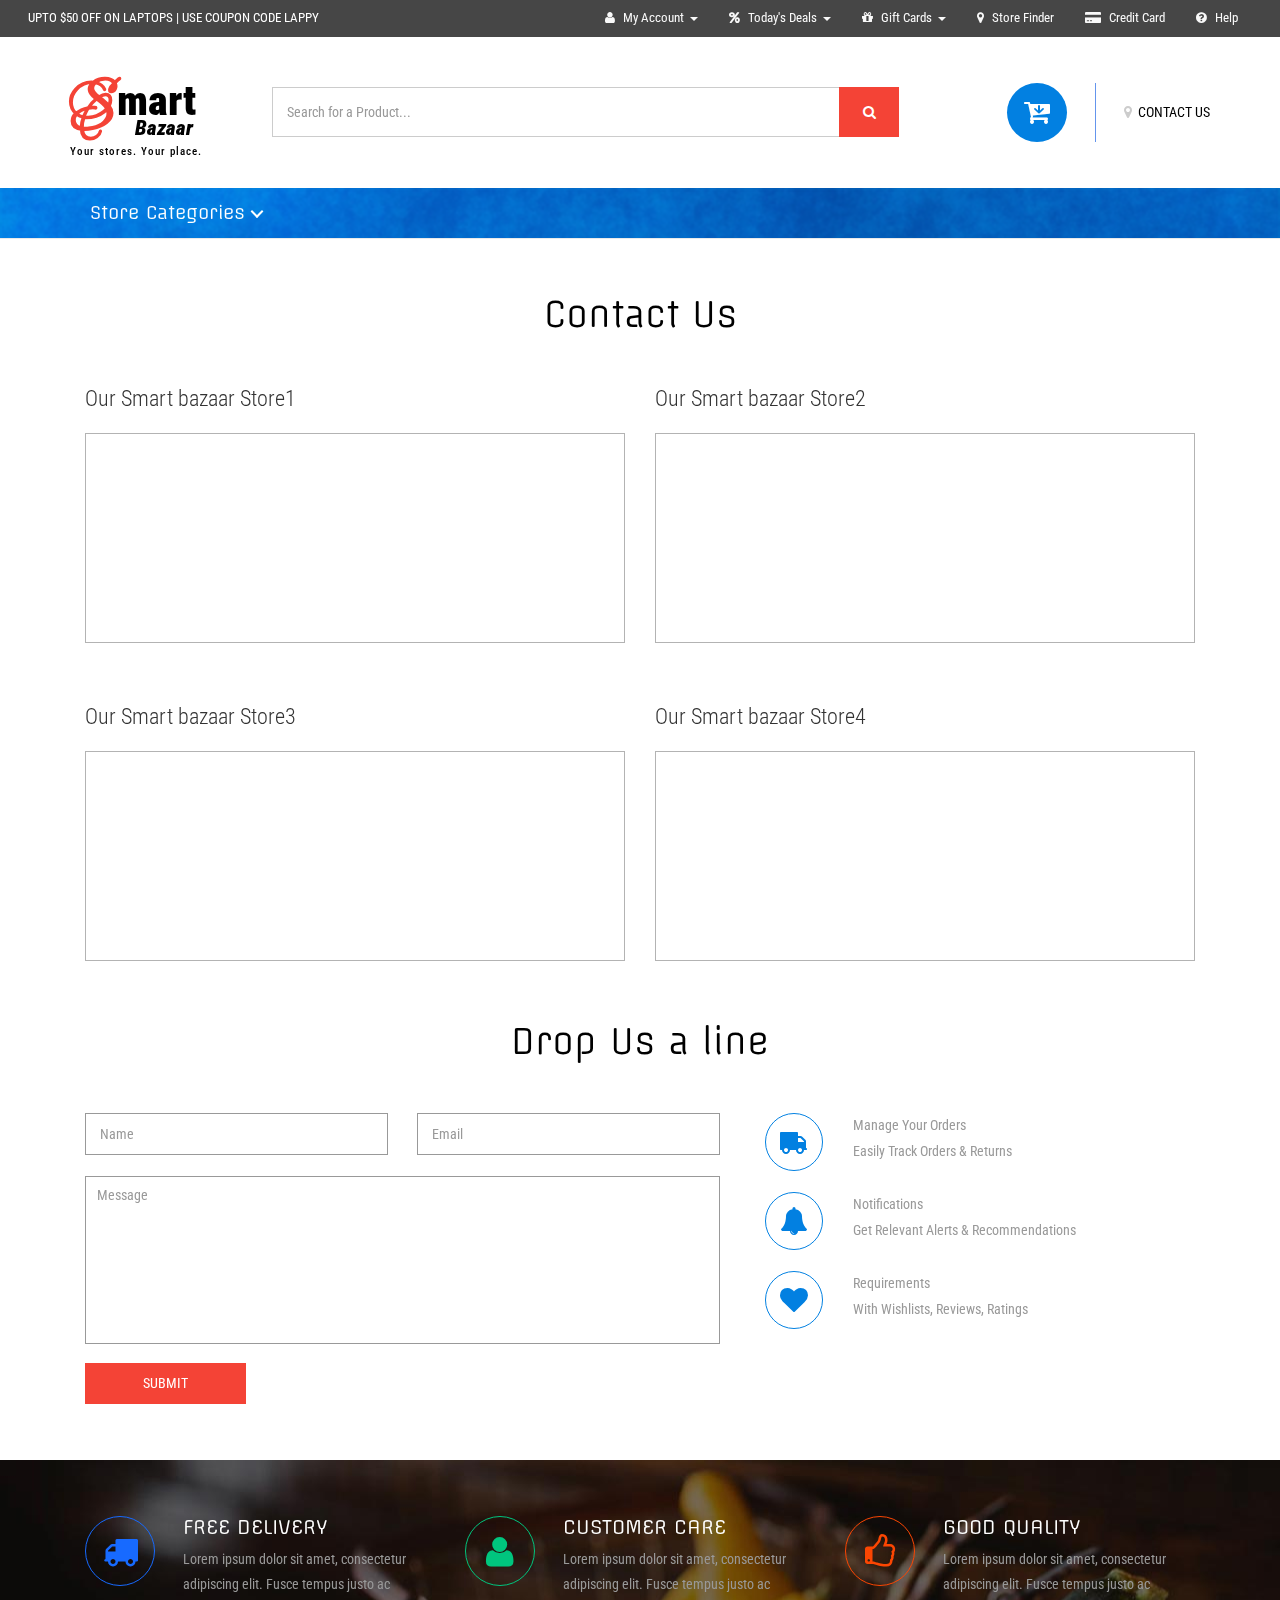
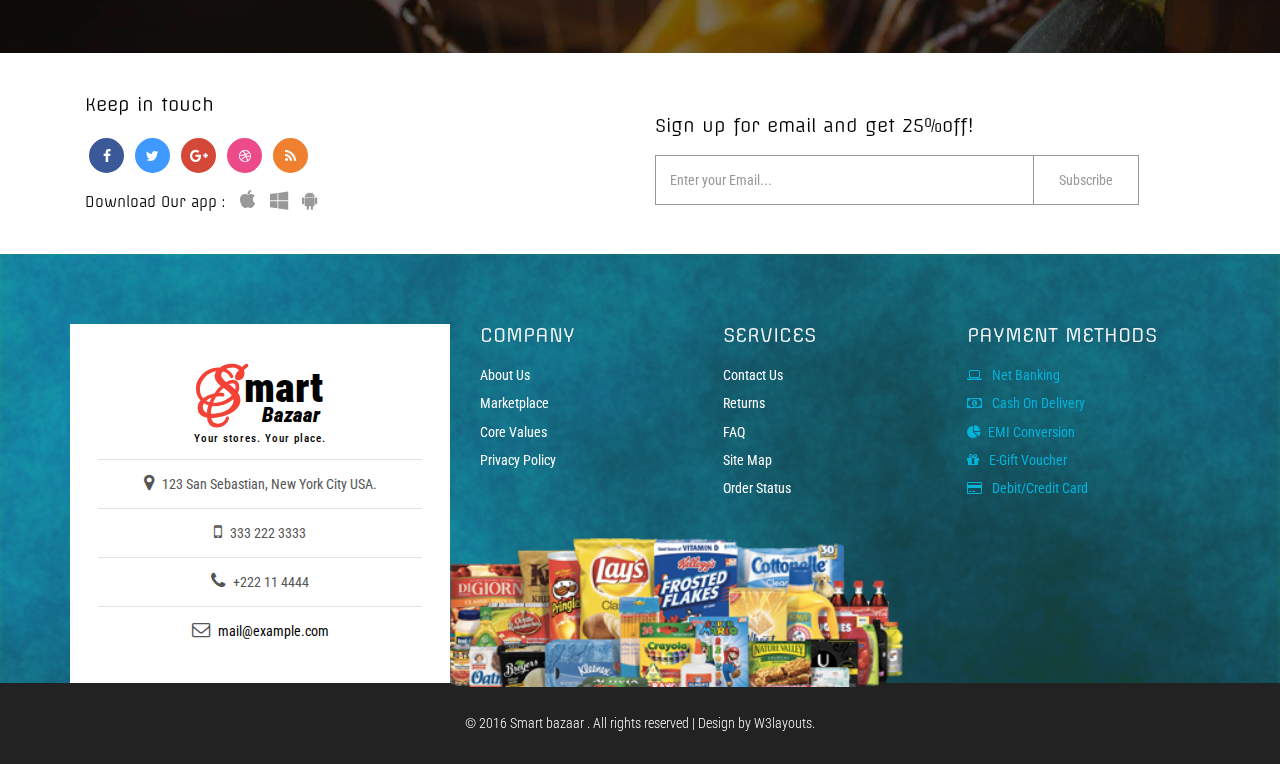
<file: resources/views/web/contact.html>
<!--
Author: W3layouts
Author URL: http://w3layouts.com
License: Creative Commons Attribution 3.0 Unported
License URL: http://creativecommons.org/licenses/by/3.0/
-->
<!DOCTYPE html>
<html lang="en">
<head>
<title>Smart Bazaar an E-commerce Online Shopping Category Flat Bootstrap Responsive Website Template | Contact :: w3layouts</title>
<meta name="viewport" content="width=device-width, initial-scale=1">
<meta http-equiv="Content-Type" content="text/html; charset=utf-8" />
<meta name="keywords" content="Smart Bazaar Responsive web template, Bootstrap Web Templates, Flat Web Templates, Android Compatible web template, 
SmartPhone Compatible web template, free WebDesigns for Nokia, Samsung, LG, SonyEricsson, Motorola web design" />
<script type="application/x-javascript"> addEventListener("load", function() { setTimeout(hideURLbar, 0); }, false);
		function hideURLbar(){ window.scrollTo(0,1); } </script>
<!-- Custom Theme files -->
<link href="css/bootstrap.css" rel="stylesheet" type="text/css" media="all" />
<link href="css/style.css" rel="stylesheet" type="text/css" media="all" /> 
<link href="css/animate.min.css" rel="stylesheet" type="text/css" media="all" /><!-- animation -->
<link href="css/menu.css" rel="stylesheet" type="text/css" media="all" /> <!-- menu style -->    
<!-- //Custom Theme files -->
<!-- font-awesome icons -->
<link href="css/font-awesome.css" rel="stylesheet"> 
<!-- //font-awesome icons -->
<!-- js -->
<script src="js/jquery-2.2.3.min.js"></script> 
<script src="js/jquery-scrolltofixed-min.js" type="text/javascript"></script><!-- fixed nav js -->
<script>
    $(document).ready(function() {

        // Dock the header to the top of the window when scrolled past the banner. This is the default behaviour.

        $('.header-two').scrollToFixed();  
        // previous summary up the page.

        var summaries = $('.summary');
        summaries.each(function(i) {
            var summary = $(summaries[i]);
            var next = summaries[i + 1];

            summary.scrollToFixed({
                marginTop: $('.header-two').outerHeight(true) + 10, 
                zIndex: 999
            });
        });
    });
</script>
<!-- //js --> 
<!-- web-fonts -->
<link href='//fonts.googleapis.com/css?family=Roboto+Condensed:400,300,300italic,400italic,700,700italic' rel='stylesheet' type='text/css'>
<link href='//fonts.googleapis.com/css?family=Lovers+Quarrel' rel='stylesheet' type='text/css'>
<link href='//fonts.googleapis.com/css?family=Offside' rel='stylesheet' type='text/css'> 
<!-- web-fonts -->  
<!-- start-smooth-scrolling -->
<script type="text/javascript" src="js/move-top.js"></script>
<script type="text/javascript" src="js/easing.js"></script>	
<script type="text/javascript">
		jQuery(document).ready(function($) {
			$(".scroll").click(function(event){		
				event.preventDefault();
				$('html,body').animate({scrollTop:$(this.hash).offset().top},1000);
			});
		});
</script>
<!-- //end-smooth-scrolling -->
<!-- smooth-scrolling-of-move-up -->
<script type="text/javascript">
	$(document).ready(function() {
	
		var defaults = {
			containerID: 'toTop', // fading element id
			containerHoverID: 'toTopHover', // fading element hover id
			scrollSpeed: 1200,
			easingType: 'linear' 
		};
		
		$().UItoTop({ easingType: 'easeOutQuart' });
		
	});
</script>
<!-- //smooth-scrolling-of-move-up -->
</head>
<body>
	<!-- header -->
	<div class="header">
		<div class="w3ls-header"><!--header-one--> 
			<div class="w3ls-header-left">
				<p><a href="#">UPTO $50 OFF ON LAPTOPS | USE COUPON CODE LAPPY </a></p>
			</div>
			<div class="w3ls-header-right">
				<ul>
					<li class="dropdown head-dpdn">
						<a href="#" class="dropdown-toggle" data-toggle="dropdown"><i class="fa fa-user" aria-hidden="true"></i> My Account<span class="caret"></span></a>
						<ul class="dropdown-menu">
							<li><a href="login.html">Login </a></li> 
							<li><a href="signup.html">Sign Up</a></li> 
							<li><a href="login.html">My Orders</a></li>  
							<li><a href="login.html">Wallet</a></li> 
						</ul> 
					</li> 
					<li class="dropdown head-dpdn">
						<a href="#" class="dropdown-toggle" data-toggle="dropdown"><i class="fa fa-percent" aria-hidden="true"></i> Today's Deals<span class="caret"></span></a>
						<ul class="dropdown-menu">
							<li><a href="offers.html">Cash Back Offers</a></li> 
							<li><a href="offers.html">Product Discounts</a></li>
							<li><a href="offers.html">Special Offers</a></li> 
						</ul> 
					</li> 
					<li class="dropdown head-dpdn">
						<a href="#" class="dropdown-toggle" data-toggle="dropdown"><i class="fa fa-gift" aria-hidden="true"></i> Gift Cards<span class="caret"></span></a>
						<ul class="dropdown-menu">
							<li><a href="offers.html">Product Gift card</a></li> 
							<li><a href="offers.html">Occasions Register</a></li>
							<li><a href="offers.html">View Balance</a></li> 
						</ul> 
					</li> 
					<li class="dropdown head-dpdn">
						<a href="contact.html" class="dropdown-toggle"><i class="fa fa-map-marker" aria-hidden="true"></i> Store Finder</a>
					</li> 
					<li class="dropdown head-dpdn">
						<a href="card.html" class="dropdown-toggle"><i class="fa fa-credit-card-alt" aria-hidden="true"></i> Credit Card</a>
					</li> 
					<li class="dropdown head-dpdn">
						<a href="help.html" class="dropdown-toggle"><i class="fa fa-question-circle" aria-hidden="true"></i> Help</a>
					</li>
				</ul>
			</div>
			<div class="clearfix"> </div> 
		</div>
		<div class="header-two"><!-- header-two -->
			<div class="container">
				<div class="header-logo">
					<h1><a href="index.html"><span>S</span>mart <i>Bazaar</i></a></h1>
					<h6>Your stores. Your place.</h6> 
				</div>	
				<div class="header-search">
					<form action="#" method="post">
						<input type="search" name="Search" placeholder="Search for a Product..." required="">
						<button type="submit" class="btn btn-default" aria-label="Left Align">
							<i class="fa fa-search" aria-hidden="true"> </i>
						</button>
					</form>
				</div>
				<div class="header-cart"> 
					<div class="my-account">
						<a href="contact.html"><i class="fa fa-map-marker" aria-hidden="true"></i> CONTACT US</a>						
					</div>
					<div class="cart"> 
						<form action="#" method="post" class="last"> 
							<input type="hidden" name="cmd" value="_cart" />
							<input type="hidden" name="display" value="1" />
							<button class="w3view-cart" type="submit" name="submit" value=""><i class="fa fa-cart-arrow-down" aria-hidden="true"></i></button>
						</form>  
					</div>
					<div class="clearfix"> </div> 
				</div> 
				<div class="clearfix"> </div>
			</div>		
		</div><!-- //header-two -->
		<div class="header-three"><!-- header-three -->
			<div class="container">
				<div class="menu">
					<div class="cd-dropdown-wrapper">
						<a class="cd-dropdown-trigger" href="#0">Store Categories</a>
						<nav class="cd-dropdown"> 
							<a href="#0" class="cd-close">Close</a>
							<ul class="cd-dropdown-content"> 
								<li><a href="offers.html">Today's Offers</a></li>
								<li class="has-children">
									<a href="#">Electronics</a> 
									<ul class="cd-secondary-dropdown is-hidden">
										<li class="go-back"><a href="#">Menu</a></li>
										<li class="see-all"><a href="products.html">All Electronics</a></li>
										<li class="has-children">
											<a href="#">MOBILE PHONES</a>  
											<ul class="is-hidden"> 
												<li class="go-back"><a href="#">All Electronics</a></li> 
												<li class="has-children">
													<a href="#0">SmartPhones</a> 
													<ul class="is-hidden"> 
														<li class="go-back"><a href="#"> </a></li>
														<li><a href="products.html">Android</a></li>
														<li><a href="products.html">Windows</a></li>
														<li><a href="products.html">Black berry</a></li>
													</ul>
												</li>
												<li> <a href="products.html">IPhones</a> </li>
												<li><a href="products.html">Tablets</a></li>
												<li><a href="products.html">IPad</a></li>
												<li><a href="products.html">Feature Phones</a></li> 
											</ul>
										</li> 
										<li class="has-children">
											<a href="#">LARGE APPLIANCES</a> 
											<ul class="is-hidden"> 
												<li class="go-back"><a href="#">All Electronics </a></li>
												<li><a href="products.html">Refrigerators</a></li> 
												<li><a href="products.html">Washing Machine</a></li>
												<li><a href="products.html">Office Technology</a></li>
												<li><a href="products.html">Air conditioner</a></li>
												<li><a href="products.html">Home Automation</a></li>
											</ul>
										</li> 
										<li class="has-children">
											<a href="#">ENTERTAINMENT</a> 
											<ul class="is-hidden"> 
												<li class="go-back"><a href="#">All Electronics</a></li>
												<li><a href="products.html">Tv & Accessories</a></li>
												<li><a href="products.html">Digital Camera</a></li>
												<li><a href="products.html">Gaming</a></li>
												<li><a href="products.html">Home Audio & Theater</a></li>
												<li class="has-children">
													<a href="#">Computer</a>
													<ul class="is-hidden">
														<li class="go-back"><a href="#"> </a></li> 
														<li><a href="products.html">Laptop </a></li>
														<li><a href="products.html">Gaming PC</a></li>
														<li><a href="products.html">Monitors</a></li>
														<li><a href="products.html">Networking</a></li>
														<li><a href="products.html">Printers & Supplies</a></li>
														<li><a href="products.html">Accessories</a></li>
													</ul>
												</li> 
											</ul>
										</li> 
										<li class="has-children">
											<a href="#">HOME APPLIANCES</a> 
											<ul class="is-hidden">
												<li class="go-back"><a href="#0">All Electronics </a></li>
												<li class="has-children"><a href="#">Kitchen appliances</a>
													<ul class="is-hidden">
														<li class="go-back"><a href="#0"> </a></li>
														<li><a href="products.html">Rice Cookers</a></li>
														<li><a href="products.html">Mixer Juicer</a></li>
														<li><a href="products.html">Grinder</a></li>
														<li><a href="products.html">Blenders & Choppers</a></li>
														<li><a href="products.html">Microwave Oven</a></li>
														<li><a href="products.html">Food Processors</a></li>
													</ul>
												</li>
												<li><a href="products.html">Purifiers</a></li>
												<li><a href="products.html">Geysers</a></li>
												<li><a href="products.html">Gas Stove</a></li>
												<li><a href="products.html">Vacuum Cleaner</a></li>
												<li><a href="products.html">Sewing Machine</a></li> 
												<li><a href="products.html">Heaters & Fans</a></li>
											</ul>
										</li>
										<li class="has-children">
											<a href="#">SMALL DEVICES</a> 
											<ul class="is-hidden"> 
												<li class="go-back"><a href="#0">All Electronics </a></li>
												<li><a href="products.html">Wifi Dongle</a></li>
												<li><a href="products.html">Router & Modem</a></li>
												<li class="has-children"><a href="#">Storage Devices</a>
													<ul class="is-hidden">
														<li class="go-back"><a href="#0"> </a></li>
														<li><a href="products.html">Cloud Storage</a></li>
														<li><a href="products.html">Hard Disk</a></li>
														<li><a href="products.html">SSD</a></li>
														<li><a href="products.html">Pen Drive</a></li>
														<li><a href="products.html">Memory card</a></li> 
														<li><a href="products.html">Security Devices</a></li> 
													</ul>
												</li> 
												<li><a href="products.html">Office Supplies</a></li>
												<li><a href="products.html">Cut the Cable</a></li>
												<li><a href="products.html">Auto Electronics</a></li>  
											</ul>
										</li>
										<li class="has-children">
											<a href="#">PERSONAL CARE</a> 
											<ul class="is-hidden"> 
												<li class="go-back"><a href="#0">All Electronics </a></li>
												<li><a href="products.html">Epilator</a></li> 
												<li><a href="products.html">Hair Styler</a></li>
												<li><a href="products.html">Trimmer & Shaver</a></li>
												<li><a href="products.html">Health Care</a></li> 
												<li><a href="products.html">cables</a></li>
											</ul>
										</li>
									</ul> <!-- .cd-secondary-dropdown --> 
								</li> <!-- .has-children -->
								<li class="has-children">
									<a href="#">Fashion Store</a> 
									<ul class="cd-secondary-dropdown is-hidden">
										<li class="go-back"><a href="#">Menu</a></li>
										<li class="see-all"><a href="products1.html">All Fashion Stores</a></li>
										<li class="has-children">
											<a href="#">GIRLS' CLOTHING</a> 
											<ul class="is-hidden">  
												<li class="go-back"><a href="#">All Fashion Stores</a></li>
												<li><a href="products1.html">Ethnic wear </a></li>
												<li><a href="products1.html">Maternity wear</a></li>
												<li><a href="products1.html">inner & nightwear </a></li>
												<li><a href="products1.html">casual wear </a></li>
												<li><a href="products1.html">formal wear</a></li>
												<li><a href="products1.html">Sports wear</a></li>
											</ul>
										</li> 
										<li class="has-children">
											<a href="#">BOYS' CLOTHING</a> 
											<ul class="is-hidden">  
												<li class="go-back"><a href="#">All Fashion Stores</a></li>
												<li><a href="products1.html">Jeans</a></li>  
												<li><a href="products1.html">Casual wear</a></li> 
												<li><a href="products1.html">Shorts</a></li> 
												<li><a href="products1.html">T-Shirts & Polos</a></li> 
												<li><a href="products1.html">Trousers & Chinos</a></li> 
											</ul>
										</li> 
										<li class="has-children">
											<a href="#">JACKETS</a> 
											<ul class="is-hidden">
												<li class="go-back"><a href="#">All Fashion Stores</a></li>
												<li><a href="products1.html">Blazers</a></li>
												<li><a href="products1.html">Bomber jackets</a></li>
												<li><a href="products1.html">Denim Jackets</a></li>
												<li><a href="products1.html">Duffle Coats</a></li>
												<li><a href="products1.html">Leather Jackets</a></li>
												<li><a href="products1.html">Parkas</a></li>
											</ul>
										</li> 
										<li class="has-children">
											<a href="#">ACCESSORIES </a> 
											<ul class="is-hidden"> 
												<li class="go-back"><a href="#">All Fashion Stores</a></li>
												<li><a href="products1.html">Watches </a></li>
												<li><a href="products1.html">Eyewear </a></li>
												<li><a href="products1.html">Jewellery </a></li>
												<li class="has-children">
													<a href="#">Footwear </a>  
													<ul class="is-hidden">
														<li class="go-back"><a href="#"> </a></li>
														<li><a href="products1.html">Ethnic</a></li>  
														<li><a href="products1.html">Casual wear</a></li>
														<li><a href="products1.html">Sports Shoes</a></li>
														<li><a href="products1.html">Boots</a></li>
													</ul> 
												</li> 
												<li><a href="products1.html">Stoles & Scarves</a></li>
												<li><a href="products1.html">Handbags</a></li>
											</ul>
										</li>
										<li class="has-children">
											<a href="#">BEAUTY</a> 
											<ul class="is-hidden">
												<li class="go-back"><a href="#">All Fashion Stores</a></li>
												<li><a href="products1.html">Perfumes & Deos</a></li>
												<li><a href="products1.html">Lipsticks & Nail Polish</a></li>
												<li><a href="products1.html">Beauty Gift Hampers</a></li> 
												<li><a href="products1.html">Personal Grooming</a></li>
												<li><a href="products1.html">Travel bags</a></li>
											</ul>
										</li>
										<li class="has-children">
											<a href="products1.html">PERSONAL CARE</a> 
											<ul class="is-hidden"> 
												<li class="go-back"><a href="#">All Fashion Stores</a></li>
												<li><a href="products1.html">Face Care</a></li>
												<li><a href="products1.html">Nail Care</a></li>
												<li><a href="products1.html">Hair Care</a></li>
												<li><a href="products1.html">Body Care</a></li>
												<li><a href="products1.html">Bath & Spa</a></li>   
											</ul>
										</li>
									</ul> <!-- .cd-secondary-dropdown --> 
								</li> <!-- .has-children -->
								<li class="has-children">
									<a href="products2.html">Kids Fashion & Toys</a> 
									<ul class="cd-secondary-dropdown is-hidden"> 
										<li class="go-back"><a href="#">Menu</a></li>
										<li class="see-all"><a href="products2.html">All Kids Fashions</a></li>
										<li class="has-children">
											<a href="products2.html">KIDS CLOTHING</a> 
											<ul class="is-hidden"> 
												<li class="go-back"><a href="#">All Kids Fashions</a></li>
												<li><a href="products2.html">Ethnic wear </a></li> 
												<li><a href="products2.html">inner & Sleepwear </a></li>
												<li><a href="products2.html">Dresses & Frocks </a></li>
												<li><a href="products2.html">Winter wear</a></li>
												<li><a href="products2.html">Diaper & Accessories</a></li>
											</ul>
										</li> 
										<li class="has-children"><a href="#">KIDS FASHION</a>
											<ul class="is-hidden">  
												<li class="go-back"><a href="#">All Kids Fashions</a></li>
												<li><a href="products2.html">Footwear</a></li> 
												<li><a href="products2.html">Sunglasses </a></li>
												<li><a href="products2.html">School & Stationery</a></li>
												<li><a href="products2.html">Jewellery</a></li>
												<li><a href="products2.html">Hair bands & Clips</a></li>
											</ul>
										</li>
										<li class="has-children"><a href="#">Baby Care</a>
											<ul class="is-hidden"> 
												<li class="go-back"><a href="#">All Kids Fashions</a></li>
												<li><a href="products2.html">Lotions, Oil & Powder </a></li> 
												<li><a href="products2.html">Soaps, Shampoo </a></li>
												<li><a href="products2.html">Bath Towels</a></li> 
												<li class="has-children">
													<a href="#">Feeding</a> 
													<ul class="is-hidden">
														<li class="go-back"><a href="#"> </a></li> 
														<li><a href="products2.html">Baby Food </a></li>
														<li><a href="products2.html">Bottle Feeding </a></li>
														<li><a href="products2.html">Breast Feeding</a></li>  
													</ul>
												</li>  
												<li><a href="products2.html">Toddlers' Rooms</a></li> 	
											</ul><!-- .cd-secondary-dropdown --> 
										</li> <!-- .has-children -->								
										<li class="has-children"><a href="#">TOYS & GAMES </a>
											<ul class="is-hidden"> 
												<li class="go-back"><a href="#">All Kids Fashions</a></li>
												<li><a href="products2.html">Art & Crafts</a></li> 
												<li><a href="products2.html">Educational Toys </a></li>
												<li><a href="products2.html">Baby Toys</a></li> 
												<li><a href="products2.html">Outdoor Play </a></li> 
												<li><a href="products2.html">Musical Instruments</a></li>
											</ul>
										</li>
										<li> 
											<ul class="is-hidden">
												<li class="go-back"><a href="#">All Kids Fashions</a></li>
												<li><a href="products2.html">Toy Tips & Trends</a></li> 
												<li><a href="products2.html">Preschool Toys</a></li>
												<li><a href="products2.html">Musical Instruments</a></li> 
												<li><a href="products2.html">Bikes & Ride-Ons</a></li>
												<li><a href="products2.html">Video Games</a></li>
												<li><a href="products2.html">PC & Digital Gaming</a></li>
											</ul>	
										</li> 
									</ul><!-- .cd-secondary-dropdown --> 
								</li> <!-- .has-children --> 
								<li class="has-children">
									<a href="#">Home, Furniture & Patio</a> 
									<ul class="cd-secondary-dropdown is-hidden">
										<li class="go-back"><a href="#">Menu</a></li>
										<li class="see-all"><a href="products3.html">All Products</a></li>
										<li class="has-children">
											<a href="#">Kitchen Uses</a> 
											<ul class="is-hidden">  
												<li class="go-back"><a href="#"></a></li>
												<li><a href="products3.html">Dinner Sets </a></li> 
												<li><a href="products3.html">Cookware & Bakeware </a></li>
												<li><a href="products3.html">Containers & Jars </a></li>
												<li><a href="products3.html">Kitchen Tools </a></li>
												<li><a href="products3.html">Food Storage</a></li>
												<li><a href="products3.html">Casseroles</a></li>
											</ul>
										</li> 
										<li class="has-children">
											<a href="#">Furniture </a> 
											<ul class="is-hidden"> 
												<li class="go-back"><a href="#"></a></li>
												<li><a href="products3.html">Bedroom </a></li> 
												<li><a href="products3.html">Dining Room </a></li>
												<li><a href="products3.html">Kids' Furniture </a></li>
												<li><a href="products3.html">Living Room</a></li>
												<li><a href="products3.html">Office</a></li>
												<li><a href="products3.html">Mattresses</a></li>
											</ul>
										</li> 
										<li class="has-children">
											<a href="#">Home Decor </a> 
											<ul class="is-hidden">
												<li class="go-back"><a href="#"></a></li>
												<li><a href="products3.html">Lighting</a></li> 
												<li><a href="products3.html">Painting</a></li>
												<li><a href="products3.html">Curtains & Blinds</a></li>
												<li><a href="products3.html">Patio Furniture</a></li>
												<li><a href="products3.html">Wardrobes & Cabinets</a></li>
												<li><a href="products3.html">Mattresses</a></li>
											</ul>
										</li>  
										<li class="has-children">
											<a href="#">Gardening & Lawn </a> 
											<ul class="is-hidden">
												<li class="go-back"><a href="#"> </a></li>  
												<li><a href="products3.html">Gardening </a></li> 
												<li><a href="products3.html">Landscaping </a></li>
												<li><a href="products3.html">Sheds</a></li>
												<li><a href="products3.html">Outdoor Storage  </a></li>
												<li><a href="products3.html">Garden & Ideas </a></li>
												<li><a href="products3.html">Patio Tips</a></li>
											</ul>
										</li> 
										<li class="has-children">
											<a href="#">Garage Storage</a> 
											<ul class="is-hidden"> 
												<li class="go-back"><a href="#"></a></li>
												<li><a href="products3.html">Baskets & Bins </a></li> 
												<li><a href="products3.html">Garage Door Openers</a></li>
												<li><a href="products3.html">Free Standing Shelves </a></li>
												<li><a href="products3.html">Floor cleaning</a></li>
												<li><a href="products3.html">Tool Kits</a></li>
											</ul>
										</li>  
									</ul><!-- .cd-secondary-dropdown --> 
								</li> <!-- .has-children -->  
								<li class="has-children">
									<a href="#">Sports, Fitness & Outdoor</a>
									<ul class="cd-secondary-dropdown is-hidden">
										<li class="go-back"><a href="#">Menu</a></li>
										<li class="see-all"><a href="products4.html">All Products</a></li>
										<li class="has-children">
											<a href="#">Single Sports </a> 
											<ul class="is-hidden">
												<li class="go-back"><a href="#"></a></li>
												<li><a href="products4.html">Bikes </a></li> 
												<li><a href="products4.html">Fishing  </a></li>
												<li><a href="products4.html">Cycling </a></li>
												<li><a href="products4.html">Musical Instruments</a></li>
												<li><a href="products4.html">Archery </a></li>
											</ul>
										</li> 
										<li class="has-children">
											<a href="#">Team Sports</a> 
											<ul class="is-hidden"> 
												<li class="go-back"><a href="#"></a></li>
												<li><a href="products4.html">Cricket </a></li> 
												<li><a href="products4.html">Badminton </a></li>
												<li><a href="products4.html">Swimming Gear </a></li>
												<li><a href="products4.html">Sports Apparel </a></li>
												<li><a href="products4.html">Indoor games</a></li>
											</ul>
										</li> 
										<li class="has-children">
											<a href="#">Fitness </a> 
											<ul class="is-hidden">
												<li class="go-back"><a href="#"></a></li>
												<li><a href="products4.html">Fitness Accessories </a></li> 
												<li><a href="products4.html">Exercise Machines </a></li>
												<li><a href="products4.html">Ellipticals </a></li>
												<li><a href="products4.html">Home Gyms</a></li> 
												<li><a href="products4.html">Exercise Bikes</a></li> 
											</ul>
										</li>
										<li class="has-children">
											<a href="#">Camping </a> 
											<ul class="is-hidden">
												<li class="go-back"><a href="#"></a></li>
												<li><a href="products4.html"> Airbeds</a></li> 
												<li><a href="products4.html">Tents </a></li>
												<li><a href="products4.html">Gazebo's & Shelters</a></li>
												<li><a href="products4.html">Coolers </a></li>
												<li><a href="products4.html">Canopies</a></li>
												<li><a href="products4.html">Sleeping Bags</a></li>
											</ul>
										</li> 
										<li class="has-children">
											<a href="#">Camping Tools</a> 
											<ul class="is-hidden">
												<li class="go-back"><a href="#"></a></li>
												<li><a href="products4.html">Shooting </a></li> 
												<li><a href="products4.html">Knives & Tools </a></li>
												<li><a href="products4.html">Optics & Binoculars </a></li>
												<li><a href="products4.html">Lights & Lanterns </a></li>
												<li><a href="products4.html">Hunting Clothing </a></li>
											</ul>
										</li> 
										<li class="has-children">
											<a href="#">Other</a> 
											<ul class="is-hidden">
												<li class="go-back"><a href="#"></a></li>
												<li><a href="products4.html">Riding Gears & More </a></li> 
												<li><a href="products4.html">Body Massagers </a></li>
												<li><a href="products4.html">Health Monitors </a></li>
												<li><a href="products4.html">Health Drinks </a></li> 
											</ul>
										</li> 	
									</ul><!-- .cd-secondary-dropdown --> 
								</li> <!-- .has-children -->  
								<li class="has-children">
									<a href="#">Grocery store</a>
									<ul class="cd-secondary-dropdown is-hidden">
										<li class="go-back"><a href="#">Menu</a></li>
										<li class="see-all"><a href="products5.html">All Products</a></li>
										<li class="has-children">
											<a href="#">Veggies & Fruits </a> 
											<ul class="is-hidden">
												<li class="go-back"><a href="#"></a></li>
												<li><a href="products5.html">Vegetables </a></li> 
												<li><a href="products5.html">Fruits </a></li>
												<li><a href="products5.html">Dry Fruits</a></li> 
												<li><a href="products5.html">Snacks & Cookies </a></li>
												<li><a href="products5.html">Breakfast & Cereal</a></li> 
											</ul> 
										</li> 
										<li class="has-children">
											<a href="#">Packet Food</a> 
											<ul class="is-hidden">
												<li class="go-back"><a href="#"></a></li>
												<li><a href="products5.html">Beverages </a></li> 
												<li><a href="products5.html">Baking </a></li>
												<li><a href="products5.html">Emergency Food </a></li>
												<li><a href="products5.html">Candy & Gum </a></li>
												<li><a href="products5.html">Meals & Pasta </a></li>
											</ul>
										</li> 
										<li class="has-children">
											<a href="#">Shop All Pets </a> 
											<ul class="is-hidden">
												<li class="go-back"><a href="#"></a></li>
												<li><a href="products5.html">Dogs </a></li>  
												<li><a href="products5.html">Fish </a></li>												
												<li><a href="products5.html">Cats</a></li>
												<li><a href="products5.html">Birds </a></li>
												<li><a href="products5.html">Pet Food </a></li>
											</ul>
										</li>
										<li class="has-children">
											<a href="#">Household Essentials </a> 
											<ul class="is-hidden"> 
												<li class="go-back"><a href="#"></a></li>
												<li><a href="products5.html">Laundry Room </a></li> 
												<li><a href="products5.html">Paper & Plastic</a></li>
												<li><a href="products5.html">Pest Control </a></li>
												<li><a href="products5.html">Batteries </a></li> 
											</ul>
										</li> 
										<li class="has-children">
											<a href="#">Food Shops </a> 
											<ul class="is-hidden">
												<li class="go-back"><a href="#"></a></li>
												<li><a href="products5.html">Fresh Food</a></li> 
												<li><a href="products5.html">Food Gifts </a></li>
												<li><a href="products5.html">Frozen Food </a></li>
												<li><a href="products5.html">Organic </a></li>
												<li><a href="products5.html">Gluten Free </a></li>
											</ul>
										</li> 
										<li class="has-children">
											<a href="#">Tips </a> 
											<ul class="is-hidden">
												<li class="go-back"><a href="#"></a></li>
												<li><a href="products5.html">Pets Growth</a></li> 
												<li><a href="products5.html">Recipes </a></li>
												<li><a href="products5.html">Snacks</a></li>
												<li><a href="products5.html">Nutrition</a></li> 
											</ul>
										</li> 
									</ul><!-- .cd-secondary-dropdown --> 
								</li> <!-- .has-children -->  
								<li class="has-children">
									<a href="#">Photo, Gifts & Office Supplies</a>
									<ul class="cd-secondary-dropdown is-hidden">
										<li class="go-back"><a href="#">Menu</a></li>
										<li class="see-all"><a href="products6.html">All Products</a></li>
										<li class="has-children">
											<a href="#">Trending Now </a> 
											<ul class="is-hidden">
												<li class="go-back"><a href="#"></a></li>
												<li><a href="products6.html">Best Priced</a></li> 
												<li><a href="products6.html">Chocolates </a></li>
												<li><a href="products6.html">Gift Cards </a></li>
												<li><a href="products6.html">Fashion & Accessories </a></li>
												<li><a href="products6.html">Decorative Plants </a></li>
											</ul>
										</li> 
										<li class="has-children">
											<a href="#">Photos </a> 
											<ul class="is-hidden">
												<li class="go-back"><a href="#"></a></li>
												<li><a href="products6.html">Shelf animation </a></li> 
												<li><a href="products6.html">3D-rendered </a></li>
												<li><a href="products6.html">gift builder </a></li>
												<li><a href="products6.html">Frames</a></li>
												<li><a href="products6.html">Wall Decor</a></li>
											</ul>
										</li> 
										<li class="has-children">
											<a href="#">Gifts </a> 
											<ul class="is-hidden">	
												<li class="go-back"><a href="#"></a></li>
												<li><a href="products6.html">Personalized Gifts </a></li> 
												<li><a href="products6.html">Flowers </a></li>
												<li><a href="products6.html">Cards & Toys</a></li>
												<li><a href="products6.html">Show pieces </a></li>
												<li><a href="products6.html">Photo Books</a></li>
											</ul>
										</li>
										<li class="has-children">
											<a href="#">Favourite Brands </a> 
											<ul class="is-hidden">
												<li class="go-back"><a href="#"></a></li>
												<li><a href="products6.html">Archies </a></li> 
												<li><a href="products6.html">Jewel Fuel </a></li>
												<li><a href="products6.html">Ferns N Petals </a></li>
												<li><a href="products6.html">Happily Unmarried</a></li>
												<li><a href="products6.html">Chumbak</a></li>
											</ul>
										</li> 
										<li class="has-children">
											<a href="#">Office</a> 
											<ul class="is-hidden"> 
												<li class="go-back"><a href="#"></a></li>
												<li><a href="products6.html">Calendars</a></li> 
												<li><a href="products6.html">Mousepads</a></li>
												<li><a href="products6.html">Phone Cases</a></li>
												<li><a href="products6.html">Tablet & Laptop Cases</a></li>
												<li><a href="products6.html">Mounted Photos</a></li>
											</ul>
										</li> 
										<li class="has-children">
											<a href="#">Combos </a> 
											<ul class="is-hidden">
												<li class="go-back"><a href="#"></a></li>
												<li><a href="products6.html">Chocolates </a></li> 
												<li><a href="products6.html">Dry Fruits</a></li>
												<li><a href="products6.html">Sweets</a></li>
												<li><a href="products6.html">Snacks</a></li>
												<li><a href="products6.html">Cakes</a></li>
											</ul>
										</li> 
									</ul><!-- .cd-secondary-dropdown --> 
								</li> 
								<li class="has-children">
									<a href="#">Health, Beauty & Pharmacy</a>
									<ul class="cd-secondary-dropdown is-hidden">
										<li class="go-back"><a href="#">Menu</a></li>
										<li class="see-all"><a href="products7.html">All Products</a></li>
										<li class="has-children">
											<a href="#">Health</a> 
											<ul class="is-hidden">
												<li class="go-back"><a href="#"></a></li>
												<li><a href="products7.html">Home Health Care </a></li> 
												<li><a href="products7.html">Sports Nutrition </a></li>
												<li><a href="products7.html">Vision </a></li>
												<li><a href="products7.html">Vitamins </a></li>
												<li><a href="products7.html">Diet & Nutrition </a></li>
											</ul>
										</li> 
										<li class="has-children">
											<a href="#">Health Tips</a> 
											<ul class="is-hidden">
												<li class="go-back"><a href="#"></a></li>
												<li><a href="products7.html">Diet</a></li> 
												<li><a href="products7.html">Exercise Tips  </a></li>
												<li><a href="products7.html">Vitamin Balance</a></li>
												<li><a href="products7.html">Health Insurance</a></li>
												<li><a href="products7.html">Funeral</a></li>
											</ul>
										</li> 
										<li class="has-children">
											<a href="#">Beauty </a> 
											<ul class="is-hidden">
												<li class="go-back"><a href="#"></a></li>
												<li><a href="products7.html">Massage & Spa </a></li> 
												<li><a href="products7.html">Face Wash</a></li>
												<li><a href="products7.html">Facial Cleanser</a></li>
												<li><a href="products7.html">Makeup </a></li>
												<li><a href="products7.html">Beauty Tips</a></li>
											</ul>
										</li>
										<li class="has-children">
											<a href="#">Pharmacy </a> 
											<ul class="is-hidden">
												<li class="go-back"><a href="#"></a></li>
												<li><a href="products7.html">Home Delivery </a></li> 
												<li><a href="products7.html">History & Reports </a></li>
												<li><a href="products7.html">Transfer Prescriptions </a></li>
												<li><a href="products7.html">Health CheckUp</a></li>
												<li><a href="products7.html">Mobile App</a></li>
											</ul>
										</li> 
										<li class="has-children">
											<a href="#">Pharmacy Center </a> 
											<ul class="is-hidden">
												<li class="go-back"><a href="#"></a></li>
												<li><a href="products7.html">Diabetes Shop </a></li> 
												<li><a href="products7.html">Medicine Cabinet </a></li>
												<li><a href="products7.html">Vitamin Selector</a></li>
												<li><a href="products7.html">Pharmacy Help</a></li> 
											</ul>
										</li>  
									</ul><!-- .cd-secondary-dropdown --> 
								</li>
								<li class="has-children">
									<a href="#">Automotive</a>
									<ul class="cd-secondary-dropdown is-hidden">
										<li class="go-back"><a href="#">Menu</a></li>
										<li class="see-all"><a href="products8.html">All Products</a></li>
										<li class="has-children">
											<a href="#">All Motors </a> 
											<ul class="is-hidden">
												<li class="go-back"><a href="#"></a></li>
												<li><a href="products8.html">Bikes </a></li> 
												<li><a href="products8.html">Yachts </a></li>
												<li><a href="products8.html">Scooters </a></li>
												<li><a href="products8.html">Autos</a></li>
												<li><a href="products8.html">Bus</a></li>
											</ul>
										</li> 
										<li class="has-children">
											<a href="#">Accessories </a> 
											<ul class="is-hidden">
												<li class="go-back"><a href="#"></a></li>
												<li><a href="products8.html">Vehicle Electronics</a></li> 
												<li><a href="products8.html">Stereos & Monitors</a></li>
												<li><a href="products8.html">Bluetooth Devices</a></li>
												<li><a href="products8.html">GPS Navigation</a></li>
												<li><a href="products8.html">Speakers & Tweeters</a></li>
											</ul>
										</li> 
										<li class="has-children">
											<a href="#">Safety & Security </a> 
											<ul class="is-hidden">
												<li class="go-back"><a href="#"></a></li>
												<li><a href="products8.html">Anti-Theft Devices </a></li> 
												<li><a href="products8.html">Helmets</a></li>
												<li><a href="products8.html">Sensors</a></li>
												<li><a href="products8.html">Auto Repair Tools </a></li>
												<li><a href="products8.html">Antifreeze & Coolants </a></li>
											</ul>
										</li>
										<li class="has-children">
											<a href="#">Car Interiors</a> 
											<ul class="is-hidden">
												<li class="go-back"><a href="#"></a></li>
												<li><a href="products8.html">Stereos </a></li> 
												<li><a href="products8.html">Floor Mats </a></li>
												<li><a href="products8.html">Seat Covers</a></li>
												<li><a href="products8.html">Chargers </a></li>
												<li><a href="products8.html">Audio Finder </a></li>
											</ul>
										</li>  
										<li class="has-children">
											<a href="#">Exterior Accessories </a> 
											<ul class="is-hidden"> 
												<li class="go-back"><a href="#"></a></li>
												<li><a href="products8.html">Wheel covers </a></li> 
												<li><a href="products8.html">Car Lighting </a></li>
												<li><a href="products8.html">Polish & Waxes</a></li>
												<li><a href="products8.html">Cargo Management</a></li>
												<li><a href="products8.html">Car Decoration </a></li>
											</ul>
										</li> 
										<li class="has-children">
											<a href="#">Car Care</a> 
											<ul class="is-hidden">
												<li class="go-back"><a href="#"></a></li>
												<li><a href="products8.html">Auto Tips & Advice </a></li> 
												<li><a href="products8.html">Car Washes & Cleaners </a></li>
												<li><a href="products8.html">Car Wax & Polish</a></li>
												<li><a href="products8.html">Cleaning Tools</a></li>
												<li><a href="products8.html">Detailing Kits </a></li>
											</ul>
										</li> 
									</ul><!-- .cd-secondary-dropdown --> 
								</li>
								<li class="has-children">
									<a href="#">Books, Music & Movies</a>
									<ul class="cd-secondary-dropdown is-hidden">
										<li class="go-back"><a href="#">Menu</a></li>
										<li class="see-all"><a href="products9.html">All Products</a></li>
										<li class="has-children">
											<a href="#">Books</a> 
											<ul class="is-hidden">
												<li class="go-back"><a href="#"></a></li>
												<li class="has-children"><a href="#">Exam books </a>
													<ul class="is-hidden">
														<li class="go-back"><a href="#"> </a></li>
														<li><a href="products9.html">CAT/MAT/XAT</a></li>
														<li><a href="products9.html">Civil Services</a></li>
														<li><a href="products9.html">AFCAT</a></li>
														<li><a href="products9.html">New Releases</a></li>
													</ul>												
												</li>
												<li><a href="products9.html">Academic Text </a></li>
												<li><a href="products9.html">Romance Books </a></li>
												<li><a href="products9.html">Journals </a></li>
												<li><a href="products9.html">Children's & Teen Books </a></li>
											</ul>
										</li> 
										<li class="has-children">
											<a href="#">Music</a> 
											<ul class="is-hidden">
												<li class="go-back"><a href="#"></a></li>
												<li><a href="products9.html">New Releases </a></li> 
												<li><a href="products9.html">Country Music </a></li>
												<li><a href="products9.html">Musical Instruments </a></li>
												<li><a href="products9.html">Collections</a></li>
												<li><a href="products9.html">Boxed Sets </a></li>
											</ul>
										</li> 
										<li class="has-children">
											<a href="#">Music Combo</a> 
											<ul class="is-hidden">
												<li class="go-back"><a href="#"></a></li>
												<li><a href="products9.html">Pop </a></li> 
												<li><a href="products9.html">Preorders </a></li>
												<li><a href="products9.html">Album Songs</a></li>
												<li><a href="products9.html">Top 50 CDs </a></li>
												<li><a href="products9.html">Music DVDs </a></li>
											</ul>
										</li>
										<li class="has-children">
											<a href="#">Movies</a> 
											<ul class="is-hidden"> 
												<li class="go-back"><a href="#"></a></li>
												<li><a href="products9.html">New Releases </a></li> 
												<li><a href="products9.html">Children & Family </a></li>
												<li><a href="products9.html">Action</a></li>
												<li><a href="products9.html">Classic Movies </a></li>
												<li><a href="products9.html">Bollywood Movies </a></li>
											</ul>
										</li> 
										<li class="has-children">
											<a href="#">Movies Combo</a> 
											<ul class="is-hidden">
												<li class="go-back"><a href="#"></a></li>
												<li><a href="products9.html">Hollywood Movies </a></li> 
												<li><a href="products9.html">Digital Movies </a></li>
												<li><a href="products9.html">Boxed Sets</a></li>
												<li><a href="products9.html">Animated</a></li>
												<li><a href="products9.html">Adventure</a></li>
											</ul>
										</li> 
										<li class="has-children">
											<a href="#">TV Shows</a> 
											<ul class="is-hidden">
												<li class="go-back"><a href="#"></a></li>
												<li><a href="products9.html">Serials</a></li> 
												<li><a href="products9.html">Best Programs</a></li>
												<li><a href="products9.html">Celebrations</a></li>
												<li><a href="products9.html">Top Shows</a></li> 
											</ul>
										</li> 
									</ul><!-- .cd-secondary-dropdown --> 
								</li>  
								<li><a href="sitemap.html">Full Site Directory </a></li>  
							</ul> <!-- .cd-dropdown-content -->
						</nav> <!-- .cd-dropdown -->
					</div> <!-- .cd-dropdown-wrapper -->	 
				</div>
				<div class="move-text">
					<div class="marquee"><a href="offers.html"> New collections are available here...... <span>Get extra 10% off on everything | no extra taxes </span> <span> Try shipping pass free for 15 days with unlimited</span></a></div>
					<script type="text/javascript" src="js/jquery.marquee.min.js"></script>
					<script>
					  $('.marquee').marquee({ pauseOnHover: true });
					  //@ sourceURL=pen.js
					</script>
				</div>
			</div>
		</div>
	</div>
	<!-- //header --> 	
	<!-- contact-page -->
	<div class="contact">
		<div class="container"> 
			<h3 class="w3ls-title w3ls-title1">Contact Us</h3>  
			<div class="map-info">
				<div class="col-md-6 map-grids">
					<h4>Our Smart bazaar Store1</h4>
					<iframe src="https://www.google.com/maps/embed?pb=!1m18!1m12!1m3!1d3023.9503398796587!2d-73.9940307!3d40.719109700000004!2m3!1f0!2f0!3f0!3m2!1i1024!2i768!4f13.1!3m3!1m2!1s0x89c25a27e2f24131%3A0x64ffc98d24069f02!2sCANADA!5e0!3m2!1sen!2sin!4v1441710758555"></iframe>
				</div>
				<div class="col-md-6 map-grids">
					<h4>Our Smart bazaar Store2</h4>
					<iframe src="https://www.google.com/maps/embed?pb=!1m18!1m12!1m3!1d23778.253788067046!2d-87.77626504212625!3d41.84376259112007!2m3!1f0!2f0!3f0!3m2!1i1024!2i768!4f13.1!3m3!1m2!1s0x880e33967c81db8f%3A0xbc5872c77c003120!2sCicero%2C+IL!5e0!3m2!1sen!2sin!4v1470650895897"></iframe>
				</div>   
				<div class="col-md-6 map-grids">
					<h4>Our Smart bazaar Store3</h4>
					<iframe src="https://www.google.com/maps/embed?pb=!1m18!1m12!1m3!1d4851.135123262741!2d105.86847248902144!3d58.25136049196456!2m3!1f0!2f0!3f0!3m2!1i1024!2i768!4f13.1!3m3!1m2!1s0x5cf6e6f5eed7e5eb%3A0xfec064728556bbad!2sTokma%2C+Irkutsk+Oblast%2C+Russia%2C+666639!5e0!3m2!1sen!2sin!4v1470650971228"></iframe>
				</div>   
				<div class="col-md-6 map-grids">
					<h4>Our Smart bazaar Store4</h4>
					<iframe src="https://www.google.com/maps/embed?pb=!1m18!1m12!1m3!1d3023.9503398796587!2d-73.9940307!3d40.719109700000004!2m3!1f0!2f0!3f0!3m2!1i1024!2i768!4f13.1!3m3!1m2!1s0x89c25a27e2f24131%3A0x64ffc98d24069f02!2sCANADA!5e0!3m2!1sen!2sin!4v1441710758555" allowfullscreen=""></iframe>
				</div> 
				<div class="clearfix"> </div>
			</div>  
			<div class="contact-form-row">
				<h3 class="w3ls-title w3ls-title1">Drop Us a line</h3>  
				<div class="col-md-7 contact-left">
					<form action="#" method="post">
						<input type="text" name="Name" placeholder="Name" required="">
						<input class="email" type="text" name="Email" placeholder="Email" required="">
						<textarea placeholder="Message" name="Message" required=""></textarea>
						<input type="submit" value="SUBMIT">
					</form>
				</div> 
				<div class="col-md-4 contact-right">
					<div class="cnt-w3agile-row">
						<div class="col-md-3 contact-w3icon">
							<i class="fa fa-truck" aria-hidden="true"></i>
						</div>
						<div class="col-md-9 contact-w3text">
							<p>Manage Your Orders <br>Easily Track Orders & Returns </p> 
						</div>
						<div class="clearfix"> </div>
					</div>
					<div class="cnt-w3agile-row cnt-w3agile-row-mdl">
						<div class="col-md-3 contact-w3icon">
							<i class="fa fa-bell" aria-hidden="true"></i>
						</div>
						<div class="col-md-9 contact-w3text">
							<p>Notifications <br>Get Relevant Alerts & Recommendations</p> 
						</div>
						<div class="clearfix"> </div>
					</div>
					<div class="cnt-w3agile-row">
						<div class="col-md-3 contact-w3icon">
							<i class="fa fa-heart" aria-hidden="true"></i>
						</div>
						<div class="col-md-9 contact-w3text">
							<p>Requirements<br> With Wishlists, Reviews, Ratings</p> 
						</div>
						<div class="clearfix"> </div>
					</div>
				</div> 
				<div class="clearfix"> </div>	
			</div>
		</div>
	</div>
	<!-- //contact-page --> 
	<!-- footer-top -->
	<div class="w3agile-ftr-top">
		<div class="container">
			<div class="ftr-toprow">
				<div class="col-md-4 ftr-top-grids">
					<div class="ftr-top-left">
						<i class="fa fa-truck" aria-hidden="true"></i>
					</div> 
					<div class="ftr-top-right">
						<h4>FREE DELIVERY</h4>
						<p>Lorem ipsum dolor sit amet, consectetur adipiscing elit. Fusce tempus justo ac </p>
					</div> 
					<div class="clearfix"> </div>
				</div> 
				<div class="col-md-4 ftr-top-grids">
					<div class="ftr-top-left">
						<i class="fa fa-user" aria-hidden="true"></i>
					</div> 
					<div class="ftr-top-right">
						<h4>CUSTOMER CARE</h4>
						<p>Lorem ipsum dolor sit amet, consectetur adipiscing elit. Fusce tempus justo ac </p>
					</div> 
					<div class="clearfix"> </div>
				</div>
				<div class="col-md-4 ftr-top-grids">
					<div class="ftr-top-left">
						<i class="fa fa-thumbs-o-up" aria-hidden="true"></i>
					</div> 
					<div class="ftr-top-right">
						<h4>GOOD QUALITY</h4>
						<p>Lorem ipsum dolor sit amet, consectetur adipiscing elit. Fusce tempus justo ac </p>
					</div>
					<div class="clearfix"> </div>
				</div> 
				<div class="clearfix"> </div>
			</div>
		</div>
	</div>
	<!-- //footer-top --> 
	<!-- subscribe -->
	<div class="subscribe"> 
		<div class="container">
			<div class="col-md-6 social-icons w3-agile-icons">
				<h4>Keep in touch</h4>  
				<ul>
					<li><a href="#" class="fa fa-facebook icon facebook"> </a></li>
					<li><a href="#" class="fa fa-twitter icon twitter"> </a></li>
					<li><a href="#" class="fa fa-google-plus icon googleplus"> </a></li>
					<li><a href="#" class="fa fa-dribbble icon dribbble"> </a></li>
					<li><a href="#" class="fa fa-rss icon rss"> </a></li> 
				</ul>
				<ul class="apps"> 
					<li><h4>Download Our app : </h4> </li>
					<li><a href="#" class="fa fa-apple"></a></li>
					<li><a href="#" class="fa fa-windows"></a></li>
					<li><a href="#" class="fa fa-android"></a></li>
				</ul>
			</div> 
			<div class="col-md-6 subscribe-right">
				<h4>Sign up for email and get 25%off!</h4>  
				<form action="#" method="post"> 
					<input type="text" name="email" placeholder="Enter your Email..." required="">
					<input type="submit" value="Subscribe">
				</form>
				<div class="clearfix"> </div> 
			</div>
			<div class="clearfix"> </div>
		</div>
	</div>
	<!-- //subscribe --> 
	<!-- footer -->
	<div class="footer">
		<div class="container">
			<div class="footer-info w3-agileits-info">
				<div class="col-md-4 address-left agileinfo">
					<div class="footer-logo header-logo">
						<h2><a href="index.html"><span>S</span>mart <i>Bazaar</i></a></h2>
						<h6>Your stores. Your place.</h6>
					</div>
					<ul>
						<li><i class="fa fa-map-marker"></i> 123 San Sebastian, New York City USA.</li>
						<li><i class="fa fa-mobile"></i> 333 222 3333 </li>
						<li><i class="fa fa-phone"></i> +222 11 4444 </li>
						<li><i class="fa fa-envelope-o"></i> <a href="mailto:example@mail.com"> mail@example.com</a></li>
					</ul> 
				</div>
				<div class="col-md-8 address-right">
					<div class="col-md-4 footer-grids">
						<h3>Company</h3>
						<ul>
							<li><a href="about.html">About Us</a></li>
							<li><a href="marketplace.html">Marketplace</a></li>  
							<li><a href="values.html">Core Values</a></li>  
							<li><a href="privacy.html">Privacy Policy</a></li>
						</ul>
					</div>
					<div class="col-md-4 footer-grids">
						<h3>Services</h3>
						<ul>
							<li><a href="contact.html">Contact Us</a></li>
							<li><a href="login.html">Returns</a></li> 
							<li><a href="faq.html">FAQ</a></li>
							<li><a href="sitemap.html">Site Map</a></li>
							<li><a href="login.html">Order Status</a></li>
						</ul> 
					</div>
					<div class="col-md-4 footer-grids">
						<h3>Payment Methods</h3>
						<ul>
							<li><i class="fa fa-laptop" aria-hidden="true"></i> Net Banking</li>
							<li><i class="fa fa-money" aria-hidden="true"></i> Cash On Delivery</li>
							<li><i class="fa fa-pie-chart" aria-hidden="true"></i>EMI Conversion</li>
							<li><i class="fa fa-gift" aria-hidden="true"></i> E-Gift Voucher</li>
							<li><i class="fa fa-credit-card" aria-hidden="true"></i> Debit/Credit Card</li>
						</ul>  
					</div>
					<div class="clearfix"></div>
				</div>
				<div class="clearfix"></div>
			</div>
		</div>
	</div>
	<!-- //footer -->		
	<div class="copy-right"> 
		<div class="container">
			<p>© 2016 Smart bazaar . All rights reserved | Design by <a href="http://w3layouts.com"> W3layouts.</a></p>
		</div>
	</div> 
	<!-- cart-js -->
	<script src="js/minicart.js"></script>
	<script>
        w3ls.render();

        w3ls.cart.on('w3sb_checkout', function (evt) {
        	var items, len, i;

        	if (this.subtotal() > 0) {
        		items = this.items();

        		for (i = 0, len = items.length; i < len; i++) {
        			items[i].set('shipping', 0);
        			items[i].set('shipping2', 0);
        		}
        	}
        });
    </script>  
	<!-- //cart-js -->
	<!-- menu js aim -->
	<script src="js/jquery.menu-aim.js"> </script>
	<script src="js/main.js"></script> <!-- Resource jQuery -->
	<!-- //menu js aim --> 
	<!-- Bootstrap core JavaScript
    ================================================== -->
    <!-- Placed at the end of the document so the pages load faster -->
    <script src="js/bootstrap.js"></script>
</body>
</html>
</file>
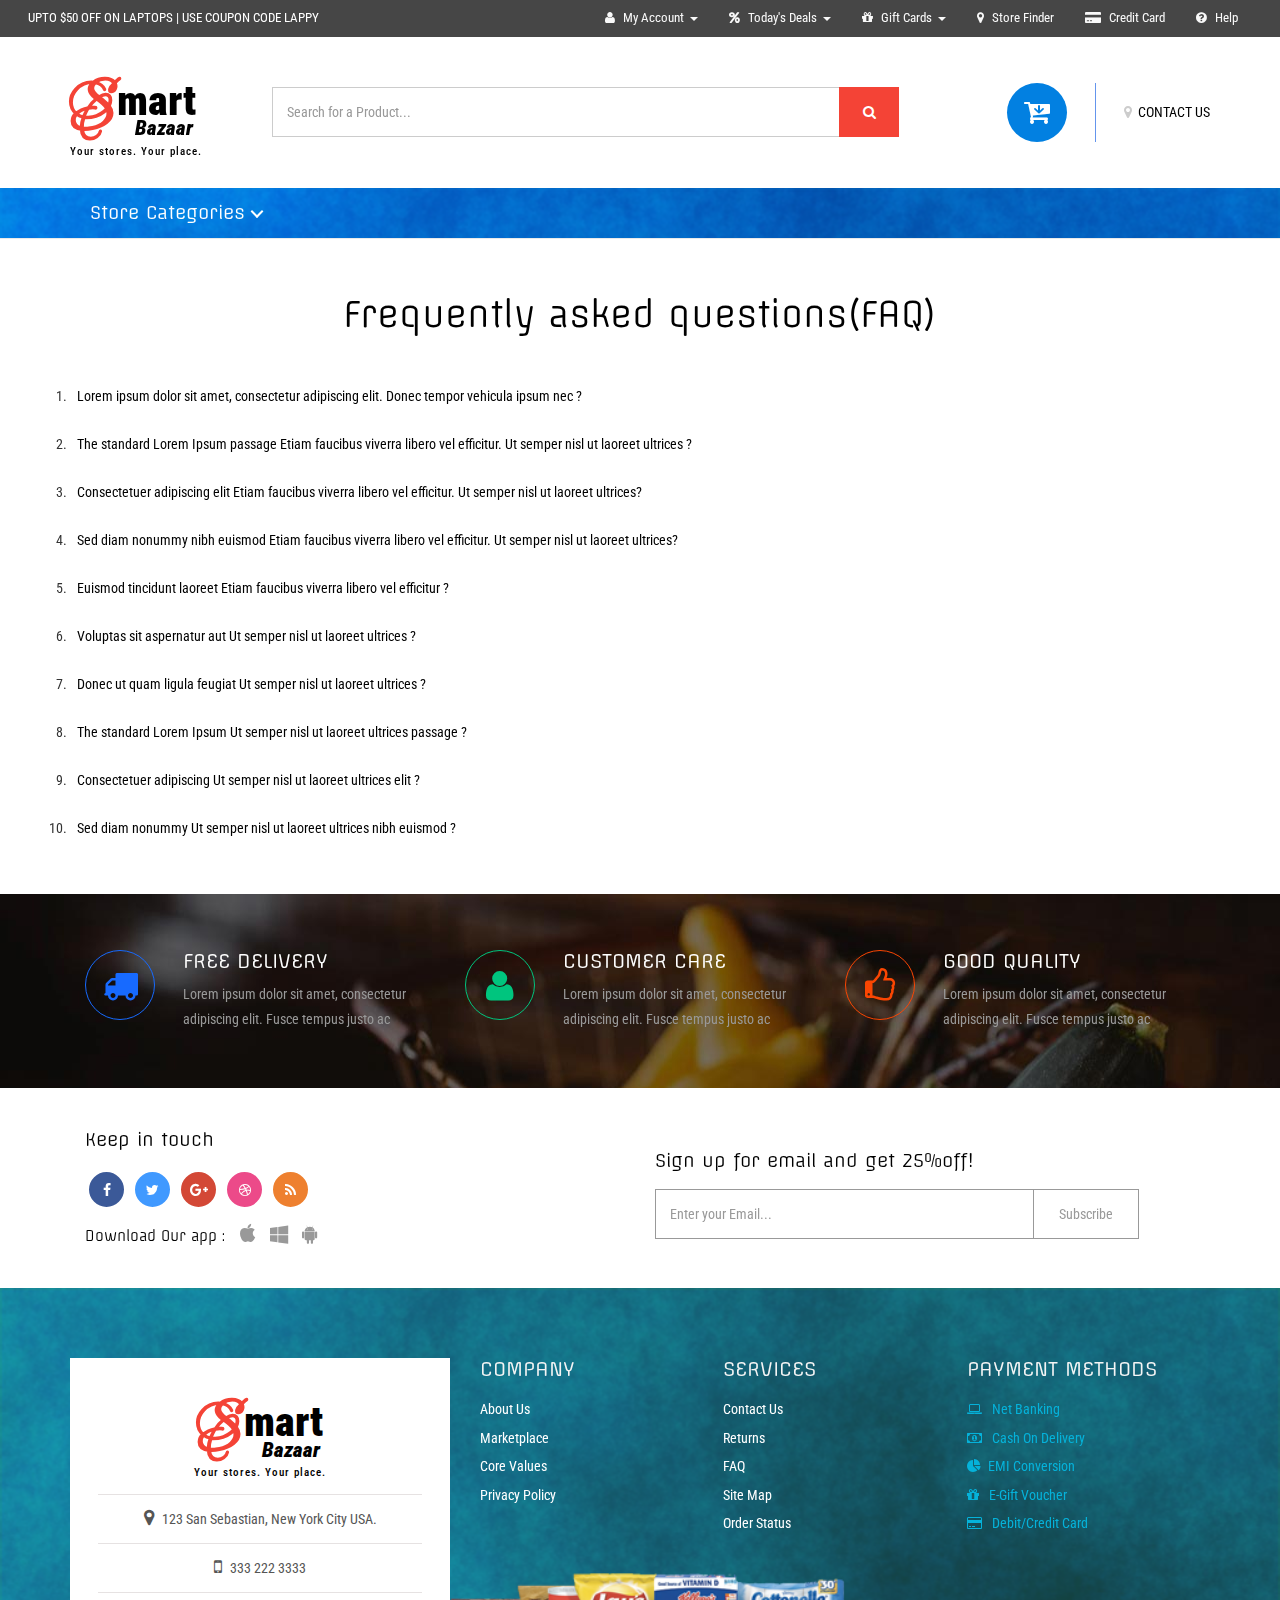
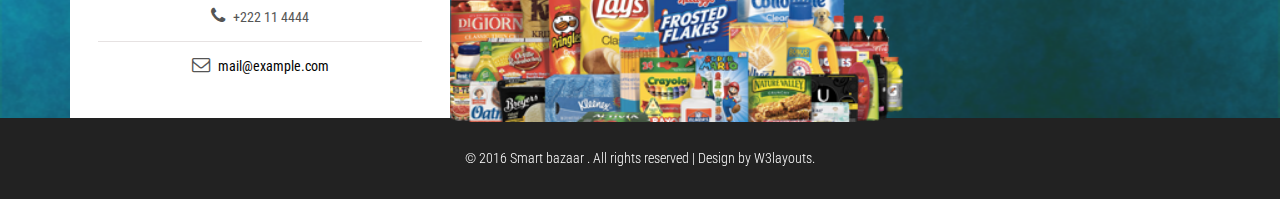
<file: resources/views/web/faq.html>
<!--
Author: W3layouts
Author URL: http://w3layouts.com
License: Creative Commons Attribution 3.0 Unported
License URL: http://creativecommons.org/licenses/by/3.0/
-->
<!DOCTYPE html>
<html lang="en">
<head>
<title>Smart Bazaar an E-commerce Online Shopping Category Flat Bootstrap Responsive Website Template | Help :: w3layouts</title>
<meta name="viewport" content="width=device-width, initial-scale=1">
<meta http-equiv="Content-Type" content="text/html; charset=utf-8" />
<meta name="keywords" content="Smart Bazaar Responsive web template, Bootstrap Web Templates, Flat Web Templates, Android Compatible web template, 
SmartPhone Compatible web template, free WebDesigns for Nokia, Samsung, LG, SonyEricsson, Motorola web design" />
<script type="application/x-javascript"> addEventListener("load", function() { setTimeout(hideURLbar, 0); }, false);
		function hideURLbar(){ window.scrollTo(0,1); } </script>
<!-- Custom Theme files -->
<link href="css/bootstrap.css" rel="stylesheet" type="text/css" media="all" />
<link href="css/style.css" rel="stylesheet" type="text/css" media="all" /> 
<link href="css/animate.min.css" rel="stylesheet" type="text/css" media="all" /><!-- animation -->
<link href="css/menu.css" rel="stylesheet" type="text/css" media="all" /> <!-- menu style -->  
<!-- //Custom Theme files -->
<!-- font-awesome icons -->
<link href="css/font-awesome.css" rel="stylesheet"> 
<!-- //font-awesome icons -->
<!-- js -->
<script src="js/jquery-2.2.3.min.js"></script> 
<script src="js/jquery-scrolltofixed-min.js" type="text/javascript"></script><!-- fixed nav js -->
<script>
    $(document).ready(function() {

        // Dock the header to the top of the window when scrolled past the banner. This is the default behaviour.

        $('.header-two').scrollToFixed();  
        // previous summary up the page.

        var summaries = $('.summary');
        summaries.each(function(i) {
            var summary = $(summaries[i]);
            var next = summaries[i + 1];

            summary.scrollToFixed({
                marginTop: $('.header-two').outerHeight(true) + 10, 
                zIndex: 999
            });
        });
    });
</script>
<!-- //js --> 
<!-- web-fonts -->
<link href='//fonts.googleapis.com/css?family=Roboto+Condensed:400,300,300italic,400italic,700,700italic' rel='stylesheet' type='text/css'>
<link href='//fonts.googleapis.com/css?family=Lovers+Quarrel' rel='stylesheet' type='text/css'>
<link href='//fonts.googleapis.com/css?family=Offside' rel='stylesheet' type='text/css'> 
<!-- web-fonts -->  
<!-- start-smooth-scrolling -->
<script type="text/javascript" src="js/move-top.js"></script>
<script type="text/javascript" src="js/easing.js"></script>	
<script type="text/javascript">
		jQuery(document).ready(function($) {
			$(".scroll").click(function(event){		
				event.preventDefault();
				$('html,body').animate({scrollTop:$(this.hash).offset().top},1000);
			});
		});
</script>
<!-- //end-smooth-scrolling -->
<!-- smooth-scrolling-of-move-up -->
	<script type="text/javascript">
		$(document).ready(function() {
		
			var defaults = {
				containerID: 'toTop', // fading element id
				containerHoverID: 'toTopHover', // fading element hover id
				scrollSpeed: 1200,
				easingType: 'linear' 
			};
			
			$().UItoTop({ easingType: 'easeOutQuart' });
			
		});
	</script>
	<!-- //smooth-scrolling-of-move-up -->
</head>
<body>
	<!-- header -->
	<div class="header">
		<div class="w3ls-header"><!--header-one--> 
			<div class="w3ls-header-left">
				<p><a href="#">UPTO $50 OFF ON LAPTOPS | USE COUPON CODE LAPPY </a></p>
			</div>
			<div class="w3ls-header-right">
				<ul>
					<li class="dropdown head-dpdn">
						<a href="#" class="dropdown-toggle" data-toggle="dropdown"><i class="fa fa-user" aria-hidden="true"></i> My Account<span class="caret"></span></a>
						<ul class="dropdown-menu">
							<li><a href="login.html">Login </a></li> 
							<li><a href="signup.html">Sign Up</a></li> 
							<li><a href="login.html">My Orders</a></li>  
							<li><a href="login.html">Wallet</a></li> 
						</ul> 
					</li> 
					<li class="dropdown head-dpdn">
						<a href="#" class="dropdown-toggle" data-toggle="dropdown"><i class="fa fa-percent" aria-hidden="true"></i> Today's Deals<span class="caret"></span></a>
						<ul class="dropdown-menu">
							<li><a href="offers.html">Cash Back Offers</a></li> 
							<li><a href="offers.html">Product Discounts</a></li>
							<li><a href="offers.html">Special Offers</a></li> 
						</ul> 
					</li> 
					<li class="dropdown head-dpdn">
						<a href="#" class="dropdown-toggle" data-toggle="dropdown"><i class="fa fa-gift" aria-hidden="true"></i> Gift Cards<span class="caret"></span></a>
						<ul class="dropdown-menu">
							<li><a href="offers.html">Product Gift card</a></li> 
							<li><a href="offers.html">Occasions Register</a></li>
							<li><a href="offers.html">View Balance</a></li> 
						</ul> 
					</li> 
					<li class="dropdown head-dpdn">
						<a href="contact.html" class="dropdown-toggle"><i class="fa fa-map-marker" aria-hidden="true"></i> Store Finder</a>
					</li> 
					<li class="dropdown head-dpdn">
						<a href="card.html" class="dropdown-toggle"><i class="fa fa-credit-card-alt" aria-hidden="true"></i> Credit Card</a>
					</li> 
					<li class="dropdown head-dpdn">
						<a href="help.html" class="dropdown-toggle"><i class="fa fa-question-circle" aria-hidden="true"></i> Help</a>
					</li>
				</ul>
			</div>
			<div class="clearfix"> </div> 
		</div>
		<div class="header-two"><!-- header-two -->
			<div class="container">
				<div class="header-logo">
					<h1><a href="index.html"><span>S</span>mart <i>Bazaar</i></a></h1>
					<h6>Your stores. Your place.</h6> 
				</div>	
				<div class="header-search">
					<form action="#" method="post">
						<input type="search" name="Search" placeholder="Search for a Product..." required="">
						<button type="submit" class="btn btn-default" aria-label="Left Align">
							<i class="fa fa-search" aria-hidden="true"> </i>
						</button>
					</form>
				</div>
				<div class="header-cart"> 
					<div class="my-account">
						<a href="contact.html"><i class="fa fa-map-marker" aria-hidden="true"></i> CONTACT US</a>						
					</div>
					<div class="cart"> 
						<form action="#" method="post" class="last"> 
							<input type="hidden" name="cmd" value="_cart" />
							<input type="hidden" name="display" value="1" />
							<button class="w3view-cart" type="submit" name="submit" value=""><i class="fa fa-cart-arrow-down" aria-hidden="true"></i></button>
						</form>  
					</div>
					<div class="clearfix"> </div> 
				</div> 
				<div class="clearfix"> </div>
			</div>		
		</div><!-- //header-two -->
		<div class="header-three"><!-- header-three -->
			<div class="container">
				<div class="menu">
					<div class="cd-dropdown-wrapper">
						<a class="cd-dropdown-trigger" href="#0">Store Categories</a>
						<nav class="cd-dropdown"> 
							<a href="#0" class="cd-close">Close</a>
							<ul class="cd-dropdown-content"> 
								<li><a href="offers.html">Today's Offers</a></li>
								<li class="has-children">
									<a href="#">Electronics</a> 
									<ul class="cd-secondary-dropdown is-hidden">
										<li class="go-back"><a href="#">Menu</a></li>
										<li class="see-all"><a href="products.html">All Electronics</a></li>
										<li class="has-children">
											<a href="#">MOBILE PHONES</a>  
											<ul class="is-hidden"> 
												<li class="go-back"><a href="#">All Electronics</a></li> 
												<li class="has-children">
													<a href="#0">SmartPhones</a> 
													<ul class="is-hidden"> 
														<li class="go-back"><a href="#"> </a></li>
														<li><a href="products.html">Android</a></li>
														<li><a href="products.html">Windows</a></li>
														<li><a href="products.html">Black berry</a></li>
													</ul>
												</li>
												<li> <a href="products.html">IPhones</a> </li>
												<li><a href="products.html">Tablets</a></li>
												<li><a href="products.html">IPad</a></li>
												<li><a href="products.html">Feature Phones</a></li> 
											</ul>
										</li> 
										<li class="has-children">
											<a href="#">LARGE APPLIANCES</a> 
											<ul class="is-hidden"> 
												<li class="go-back"><a href="#">All Electronics </a></li>
												<li><a href="products.html">Refrigerators</a></li> 
												<li><a href="products.html">Washing Machine</a></li>
												<li><a href="products.html">Office Technology</a></li>
												<li><a href="products.html">Air conditioner</a></li>
												<li><a href="products.html">Home Automation</a></li>
											</ul>
										</li> 
										<li class="has-children">
											<a href="#">ENTERTAINMENT</a> 
											<ul class="is-hidden"> 
												<li class="go-back"><a href="#">All Electronics</a></li>
												<li><a href="products.html">Tv & Accessories</a></li>
												<li><a href="products.html">Digital Camera</a></li>
												<li><a href="products.html">Gaming</a></li>
												<li><a href="products.html">Home Audio & Theater</a></li>
												<li class="has-children">
													<a href="#">Computer</a>
													<ul class="is-hidden">
														<li class="go-back"><a href="#"> </a></li> 
														<li><a href="products.html">Laptop </a></li>
														<li><a href="products.html">Gaming PC</a></li>
														<li><a href="products.html">Monitors</a></li>
														<li><a href="products.html">Networking</a></li>
														<li><a href="products.html">Printers & Supplies</a></li>
														<li><a href="products.html">Accessories</a></li>
													</ul>
												</li> 
											</ul>
										</li> 
										<li class="has-children">
											<a href="#">HOME APPLIANCES</a> 
											<ul class="is-hidden">
												<li class="go-back"><a href="#0">All Electronics </a></li>
												<li class="has-children"><a href="#">Kitchen appliances</a>
													<ul class="is-hidden">
														<li class="go-back"><a href="#0"> </a></li>
														<li><a href="products.html">Rice Cookers</a></li>
														<li><a href="products.html">Mixer Juicer</a></li>
														<li><a href="products.html">Grinder</a></li>
														<li><a href="products.html">Blenders & Choppers</a></li>
														<li><a href="products.html">Microwave Oven</a></li>
														<li><a href="products.html">Food Processors</a></li>
													</ul>
												</li>
												<li><a href="products.html">Purifiers</a></li>
												<li><a href="products.html">Geysers</a></li>
												<li><a href="products.html">Gas Stove</a></li>
												<li><a href="products.html">Vacuum Cleaner</a></li>
												<li><a href="products.html">Sewing Machine</a></li> 
												<li><a href="products.html">Heaters & Fans</a></li>
											</ul>
										</li>
										<li class="has-children">
											<a href="#">SMALL DEVICES</a> 
											<ul class="is-hidden"> 
												<li class="go-back"><a href="#0">All Electronics </a></li>
												<li><a href="products.html">Wifi Dongle</a></li>
												<li><a href="products.html">Router & Modem</a></li>
												<li class="has-children"><a href="#">Storage Devices</a>
													<ul class="is-hidden">
														<li class="go-back"><a href="#0"> </a></li>
														<li><a href="products.html">Cloud Storage</a></li>
														<li><a href="products.html">Hard Disk</a></li>
														<li><a href="products.html">SSD</a></li>
														<li><a href="products.html">Pen Drive</a></li>
														<li><a href="products.html">Memory card</a></li> 
														<li><a href="products.html">Security Devices</a></li> 
													</ul>
												</li> 
												<li><a href="products.html">Office Supplies</a></li>
												<li><a href="products.html">Cut the Cable</a></li>
												<li><a href="products.html">Auto Electronics</a></li>  
											</ul>
										</li>
										<li class="has-children">
											<a href="#">PERSONAL CARE</a> 
											<ul class="is-hidden"> 
												<li class="go-back"><a href="#0">All Electronics </a></li>
												<li><a href="products.html">Epilator</a></li> 
												<li><a href="products.html">Hair Styler</a></li>
												<li><a href="products.html">Trimmer & Shaver</a></li>
												<li><a href="products.html">Health Care</a></li> 
												<li><a href="products.html">cables</a></li>
											</ul>
										</li>
									</ul> <!-- .cd-secondary-dropdown --> 
								</li> <!-- .has-children -->
								<li class="has-children">
									<a href="#">Fashion Store</a> 
									<ul class="cd-secondary-dropdown is-hidden">
										<li class="go-back"><a href="#">Menu</a></li>
										<li class="see-all"><a href="products1.html">All Fashion Stores</a></li>
										<li class="has-children">
											<a href="#">GIRLS' CLOTHING</a> 
											<ul class="is-hidden">  
												<li class="go-back"><a href="#">All Fashion Stores</a></li>
												<li><a href="products1.html">Ethnic wear </a></li>
												<li><a href="products1.html">Maternity wear</a></li>
												<li><a href="products1.html">inner & nightwear </a></li>
												<li><a href="products1.html">casual wear </a></li>
												<li><a href="products1.html">formal wear</a></li>
												<li><a href="products1.html">Sports wear</a></li>
											</ul>
										</li> 
										<li class="has-children">
											<a href="#">BOYS' CLOTHING</a> 
											<ul class="is-hidden">  
												<li class="go-back"><a href="#">All Fashion Stores</a></li>
												<li><a href="products1.html">Jeans</a></li>  
												<li><a href="products1.html">Casual wear</a></li> 
												<li><a href="products1.html">Shorts</a></li> 
												<li><a href="products1.html">T-Shirts & Polos</a></li> 
												<li><a href="products1.html">Trousers & Chinos</a></li> 
											</ul>
										</li> 
										<li class="has-children">
											<a href="#">JACKETS</a> 
											<ul class="is-hidden">
												<li class="go-back"><a href="#">All Fashion Stores</a></li>
												<li><a href="products1.html">Blazers</a></li>
												<li><a href="products1.html">Bomber jackets</a></li>
												<li><a href="products1.html">Denim Jackets</a></li>
												<li><a href="products1.html">Duffle Coats</a></li>
												<li><a href="products1.html">Leather Jackets</a></li>
												<li><a href="products1.html">Parkas</a></li>
											</ul>
										</li> 
										<li class="has-children">
											<a href="#">ACCESSORIES </a> 
											<ul class="is-hidden"> 
												<li class="go-back"><a href="#">All Fashion Stores</a></li>
												<li><a href="products1.html">Watches </a></li>
												<li><a href="products1.html">Eyewear </a></li>
												<li><a href="products1.html">Jewellery </a></li>
												<li class="has-children">
													<a href="#">Footwear </a>  
													<ul class="is-hidden">
														<li class="go-back"><a href="#"> </a></li>
														<li><a href="products1.html">Ethnic</a></li>  
														<li><a href="products1.html">Casual wear</a></li>
														<li><a href="products1.html">Sports Shoes</a></li>
														<li><a href="products1.html">Boots</a></li>
													</ul> 
												</li> 
												<li><a href="products1.html">Stoles & Scarves</a></li>
												<li><a href="products1.html">Handbags</a></li>
											</ul>
										</li>
										<li class="has-children">
											<a href="#">BEAUTY</a> 
											<ul class="is-hidden">
												<li class="go-back"><a href="#">All Fashion Stores</a></li>
												<li><a href="products1.html">Perfumes & Deos</a></li>
												<li><a href="products1.html">Lipsticks & Nail Polish</a></li>
												<li><a href="products1.html">Beauty Gift Hampers</a></li> 
												<li><a href="products1.html">Personal Grooming</a></li>
												<li><a href="products1.html">Travel bags</a></li>
											</ul>
										</li>
										<li class="has-children">
											<a href="products1.html">PERSONAL CARE</a> 
											<ul class="is-hidden"> 
												<li class="go-back"><a href="#">All Fashion Stores</a></li>
												<li><a href="products1.html">Face Care</a></li>
												<li><a href="products1.html">Nail Care</a></li>
												<li><a href="products1.html">Hair Care</a></li>
												<li><a href="products1.html">Body Care</a></li>
												<li><a href="products1.html">Bath & Spa</a></li>   
											</ul>
										</li>
									</ul> <!-- .cd-secondary-dropdown --> 
								</li> <!-- .has-children -->
								<li class="has-children">
									<a href="products2.html">Kids Fashion & Toys</a> 
									<ul class="cd-secondary-dropdown is-hidden"> 
										<li class="go-back"><a href="#">Menu</a></li>
										<li class="see-all"><a href="products2.html">All Kids Fashions</a></li>
										<li class="has-children">
											<a href="products2.html">KIDS CLOTHING</a> 
											<ul class="is-hidden"> 
												<li class="go-back"><a href="#">All Kids Fashions</a></li>
												<li><a href="products2.html">Ethnic wear </a></li> 
												<li><a href="products2.html">inner & Sleepwear </a></li>
												<li><a href="products2.html">Dresses & Frocks </a></li>
												<li><a href="products2.html">Winter wear</a></li>
												<li><a href="products2.html">Diaper & Accessories</a></li>
											</ul>
										</li> 
										<li class="has-children"><a href="#">KIDS FASHION</a>
											<ul class="is-hidden">  
												<li class="go-back"><a href="#">All Kids Fashions</a></li>
												<li><a href="products2.html">Footwear</a></li> 
												<li><a href="products2.html">Sunglasses </a></li>
												<li><a href="products2.html">School & Stationery</a></li>
												<li><a href="products2.html">Jewellery</a></li>
												<li><a href="products2.html">Hair bands & Clips</a></li>
											</ul>
										</li>
										<li class="has-children"><a href="#">Baby Care</a>
											<ul class="is-hidden"> 
												<li class="go-back"><a href="#">All Kids Fashions</a></li>
												<li><a href="products2.html">Lotions, Oil & Powder </a></li> 
												<li><a href="products2.html">Soaps, Shampoo </a></li>
												<li><a href="products2.html">Bath Towels</a></li> 
												<li class="has-children">
													<a href="#">Feeding</a> 
													<ul class="is-hidden">
														<li class="go-back"><a href="#"> </a></li> 
														<li><a href="products2.html">Baby Food </a></li>
														<li><a href="products2.html">Bottle Feeding </a></li>
														<li><a href="products2.html">Breast Feeding</a></li>  
													</ul>
												</li>  
												<li><a href="products2.html">Toddlers' Rooms</a></li> 	
											</ul><!-- .cd-secondary-dropdown --> 
										</li> <!-- .has-children -->								
										<li class="has-children"><a href="#">TOYS & GAMES </a>
											<ul class="is-hidden"> 
												<li class="go-back"><a href="#">All Kids Fashions</a></li>
												<li><a href="products2.html">Art & Crafts</a></li> 
												<li><a href="products2.html">Educational Toys </a></li>
												<li><a href="products2.html">Baby Toys</a></li> 
												<li><a href="products2.html">Outdoor Play </a></li> 
												<li><a href="products2.html">Musical Instruments</a></li>
											</ul>
										</li>
										<li> 
											<ul class="is-hidden">
												<li class="go-back"><a href="#">All Kids Fashions</a></li>
												<li><a href="products2.html">Toy Tips & Trends</a></li> 
												<li><a href="products2.html">Preschool Toys</a></li>
												<li><a href="products2.html">Musical Instruments</a></li> 
												<li><a href="products2.html">Bikes & Ride-Ons</a></li>
												<li><a href="products2.html">Video Games</a></li>
												<li><a href="products2.html">PC & Digital Gaming</a></li>
											</ul>	
										</li> 
									</ul><!-- .cd-secondary-dropdown --> 
								</li> <!-- .has-children --> 
								<li class="has-children">
									<a href="#">Home, Furniture & Patio</a> 
									<ul class="cd-secondary-dropdown is-hidden">
										<li class="go-back"><a href="#">Menu</a></li>
										<li class="see-all"><a href="products3.html">All Products</a></li>
										<li class="has-children">
											<a href="#">Kitchen Uses</a> 
											<ul class="is-hidden">  
												<li class="go-back"><a href="#"></a></li>
												<li><a href="products3.html">Dinner Sets </a></li> 
												<li><a href="products3.html">Cookware & Bakeware </a></li>
												<li><a href="products3.html">Containers & Jars </a></li>
												<li><a href="products3.html">Kitchen Tools </a></li>
												<li><a href="products3.html">Food Storage</a></li>
												<li><a href="products3.html">Casseroles</a></li>
											</ul>
										</li> 
										<li class="has-children">
											<a href="#">Furniture </a> 
											<ul class="is-hidden"> 
												<li class="go-back"><a href="#"></a></li>
												<li><a href="products3.html">Bedroom </a></li> 
												<li><a href="products3.html">Dining Room </a></li>
												<li><a href="products3.html">Kids' Furniture </a></li>
												<li><a href="products3.html">Living Room</a></li>
												<li><a href="products3.html">Office</a></li>
												<li><a href="products3.html">Mattresses</a></li>
											</ul>
										</li> 
										<li class="has-children">
											<a href="#">Home Decor </a> 
											<ul class="is-hidden">
												<li class="go-back"><a href="#"></a></li>
												<li><a href="products3.html">Lighting</a></li> 
												<li><a href="products3.html">Painting</a></li>
												<li><a href="products3.html">Curtains & Blinds</a></li>
												<li><a href="products3.html">Patio Furniture</a></li>
												<li><a href="products3.html">Wardrobes & Cabinets</a></li>
												<li><a href="products3.html">Mattresses</a></li>
											</ul>
										</li>  
										<li class="has-children">
											<a href="#">Gardening & Lawn </a> 
											<ul class="is-hidden">
												<li class="go-back"><a href="#"> </a></li>  
												<li><a href="products3.html">Gardening </a></li> 
												<li><a href="products3.html">Landscaping </a></li>
												<li><a href="products3.html">Sheds</a></li>
												<li><a href="products3.html">Outdoor Storage  </a></li>
												<li><a href="products3.html">Garden & Ideas </a></li>
												<li><a href="products3.html">Patio Tips</a></li>
											</ul>
										</li> 
										<li class="has-children">
											<a href="#">Garage Storage</a> 
											<ul class="is-hidden"> 
												<li class="go-back"><a href="#"></a></li>
												<li><a href="products3.html">Baskets & Bins </a></li> 
												<li><a href="products3.html">Garage Door Openers</a></li>
												<li><a href="products3.html">Free Standing Shelves </a></li>
												<li><a href="products3.html">Floor cleaning</a></li>
												<li><a href="products3.html">Tool Kits</a></li>
											</ul>
										</li>  
									</ul><!-- .cd-secondary-dropdown --> 
								</li> <!-- .has-children -->  
								<li class="has-children">
									<a href="#">Sports, Fitness & Outdoor</a>
									<ul class="cd-secondary-dropdown is-hidden">
										<li class="go-back"><a href="#">Menu</a></li>
										<li class="see-all"><a href="products4.html">All Products</a></li>
										<li class="has-children">
											<a href="#">Single Sports </a> 
											<ul class="is-hidden">
												<li class="go-back"><a href="#"></a></li>
												<li><a href="products4.html">Bikes </a></li> 
												<li><a href="products4.html">Fishing  </a></li>
												<li><a href="products4.html">Cycling </a></li>
												<li><a href="products4.html">Musical Instruments</a></li>
												<li><a href="products4.html">Archery </a></li>
											</ul>
										</li> 
										<li class="has-children">
											<a href="#">Team Sports</a> 
											<ul class="is-hidden"> 
												<li class="go-back"><a href="#"></a></li>
												<li><a href="products4.html">Cricket </a></li> 
												<li><a href="products4.html">Badminton </a></li>
												<li><a href="products4.html">Swimming Gear </a></li>
												<li><a href="products4.html">Sports Apparel </a></li>
												<li><a href="products4.html">Indoor games</a></li>
											</ul>
										</li> 
										<li class="has-children">
											<a href="#">Fitness </a> 
											<ul class="is-hidden">
												<li class="go-back"><a href="#"></a></li>
												<li><a href="products4.html">Fitness Accessories </a></li> 
												<li><a href="products4.html">Exercise Machines </a></li>
												<li><a href="products4.html">Ellipticals </a></li>
												<li><a href="products4.html">Home Gyms</a></li> 
												<li><a href="products4.html">Exercise Bikes</a></li> 
											</ul>
										</li>
										<li class="has-children">
											<a href="#">Camping </a> 
											<ul class="is-hidden">
												<li class="go-back"><a href="#"></a></li>
												<li><a href="products4.html"> Airbeds</a></li> 
												<li><a href="products4.html">Tents </a></li>
												<li><a href="products4.html">Gazebo's & Shelters</a></li>
												<li><a href="products4.html">Coolers </a></li>
												<li><a href="products4.html">Canopies</a></li>
												<li><a href="products4.html">Sleeping Bags</a></li>
											</ul>
										</li> 
										<li class="has-children">
											<a href="#">Camping Tools</a> 
											<ul class="is-hidden">
												<li class="go-back"><a href="#"></a></li>
												<li><a href="products4.html">Shooting </a></li> 
												<li><a href="products4.html">Knives & Tools </a></li>
												<li><a href="products4.html">Optics & Binoculars </a></li>
												<li><a href="products4.html">Lights & Lanterns </a></li>
												<li><a href="products4.html">Hunting Clothing </a></li>
											</ul>
										</li> 
										<li class="has-children">
											<a href="#">Other</a> 
											<ul class="is-hidden">
												<li class="go-back"><a href="#"></a></li>
												<li><a href="products4.html">Riding Gears & More </a></li> 
												<li><a href="products4.html">Body Massagers </a></li>
												<li><a href="products4.html">Health Monitors </a></li>
												<li><a href="products4.html">Health Drinks </a></li> 
											</ul>
										</li> 	
									</ul><!-- .cd-secondary-dropdown --> 
								</li> <!-- .has-children -->  
								<li class="has-children">
									<a href="#">Grocery store</a>
									<ul class="cd-secondary-dropdown is-hidden">
										<li class="go-back"><a href="#">Menu</a></li>
										<li class="see-all"><a href="products5.html">All Products</a></li>
										<li class="has-children">
											<a href="#">Veggies & Fruits </a> 
											<ul class="is-hidden">
												<li class="go-back"><a href="#"></a></li>
												<li><a href="products5.html">Vegetables </a></li> 
												<li><a href="products5.html">Fruits </a></li>
												<li><a href="products5.html">Dry Fruits</a></li> 
												<li><a href="products5.html">Snacks & Cookies </a></li>
												<li><a href="products5.html">Breakfast & Cereal</a></li> 
											</ul> 
										</li> 
										<li class="has-children">
											<a href="#">Packet Food</a> 
											<ul class="is-hidden">
												<li class="go-back"><a href="#"></a></li>
												<li><a href="products5.html">Beverages </a></li> 
												<li><a href="products5.html">Baking </a></li>
												<li><a href="products5.html">Emergency Food </a></li>
												<li><a href="products5.html">Candy & Gum </a></li>
												<li><a href="products5.html">Meals & Pasta </a></li>
											</ul>
										</li> 
										<li class="has-children">
											<a href="#">Shop All Pets </a> 
											<ul class="is-hidden">
												<li class="go-back"><a href="#"></a></li>
												<li><a href="products5.html">Dogs </a></li>  
												<li><a href="products5.html">Fish </a></li>												
												<li><a href="products5.html">Cats</a></li>
												<li><a href="products5.html">Birds </a></li>
												<li><a href="products5.html">Pet Food </a></li>
											</ul>
										</li>
										<li class="has-children">
											<a href="#">Household Essentials </a> 
											<ul class="is-hidden"> 
												<li class="go-back"><a href="#"></a></li>
												<li><a href="products5.html">Laundry Room </a></li> 
												<li><a href="products5.html">Paper & Plastic</a></li>
												<li><a href="products5.html">Pest Control </a></li>
												<li><a href="products5.html">Batteries </a></li> 
											</ul>
										</li> 
										<li class="has-children">
											<a href="#">Food Shops </a> 
											<ul class="is-hidden">
												<li class="go-back"><a href="#"></a></li>
												<li><a href="products5.html">Fresh Food</a></li> 
												<li><a href="products5.html">Food Gifts </a></li>
												<li><a href="products5.html">Frozen Food </a></li>
												<li><a href="products5.html">Organic </a></li>
												<li><a href="products5.html">Gluten Free </a></li>
											</ul>
										</li> 
										<li class="has-children">
											<a href="#">Tips </a> 
											<ul class="is-hidden">
												<li class="go-back"><a href="#"></a></li>
												<li><a href="products5.html">Pets Growth</a></li> 
												<li><a href="products5.html">Recipes </a></li>
												<li><a href="products5.html">Snacks</a></li>
												<li><a href="products5.html">Nutrition</a></li> 
											</ul>
										</li> 
									</ul><!-- .cd-secondary-dropdown --> 
								</li> <!-- .has-children -->  
								<li class="has-children">
									<a href="#">Photo, Gifts & Office Supplies</a>
									<ul class="cd-secondary-dropdown is-hidden">
										<li class="go-back"><a href="#">Menu</a></li>
										<li class="see-all"><a href="products6.html">All Products</a></li>
										<li class="has-children">
											<a href="#">Trending Now </a> 
											<ul class="is-hidden">
												<li class="go-back"><a href="#"></a></li>
												<li><a href="products6.html">Best Priced</a></li> 
												<li><a href="products6.html">Chocolates </a></li>
												<li><a href="products6.html">Gift Cards </a></li>
												<li><a href="products6.html">Fashion & Accessories </a></li>
												<li><a href="products6.html">Decorative Plants </a></li>
											</ul>
										</li> 
										<li class="has-children">
											<a href="#">Photos </a> 
											<ul class="is-hidden">
												<li class="go-back"><a href="#"></a></li>
												<li><a href="products6.html">Shelf animation </a></li> 
												<li><a href="products6.html">3D-rendered </a></li>
												<li><a href="products6.html">gift builder </a></li>
												<li><a href="products6.html">Frames</a></li>
												<li><a href="products6.html">Wall Decor</a></li>
											</ul>
										</li> 
										<li class="has-children">
											<a href="#">Gifts </a> 
											<ul class="is-hidden">	
												<li class="go-back"><a href="#"></a></li>
												<li><a href="products6.html">Personalized Gifts </a></li> 
												<li><a href="products6.html">Flowers </a></li>
												<li><a href="products6.html">Cards & Toys</a></li>
												<li><a href="products6.html">Show pieces </a></li>
												<li><a href="products6.html">Photo Books</a></li>
											</ul>
										</li>
										<li class="has-children">
											<a href="#">Favourite Brands </a> 
											<ul class="is-hidden">
												<li class="go-back"><a href="#"></a></li>
												<li><a href="products6.html">Archies </a></li> 
												<li><a href="products6.html">Jewel Fuel </a></li>
												<li><a href="products6.html">Ferns N Petals </a></li>
												<li><a href="products6.html">Happily Unmarried</a></li>
												<li><a href="products6.html">Chumbak</a></li>
											</ul>
										</li> 
										<li class="has-children">
											<a href="#">Office</a> 
											<ul class="is-hidden"> 
												<li class="go-back"><a href="#"></a></li>
												<li><a href="products6.html">Calendars</a></li> 
												<li><a href="products6.html">Mousepads</a></li>
												<li><a href="products6.html">Phone Cases</a></li>
												<li><a href="products6.html">Tablet & Laptop Cases</a></li>
												<li><a href="products6.html">Mounted Photos</a></li>
											</ul>
										</li> 
										<li class="has-children">
											<a href="#">Combos </a> 
											<ul class="is-hidden">
												<li class="go-back"><a href="#"></a></li>
												<li><a href="products6.html">Chocolates </a></li> 
												<li><a href="products6.html">Dry Fruits</a></li>
												<li><a href="products6.html">Sweets</a></li>
												<li><a href="products6.html">Snacks</a></li>
												<li><a href="products6.html">Cakes</a></li>
											</ul>
										</li> 
									</ul><!-- .cd-secondary-dropdown --> 
								</li> 
								<li class="has-children">
									<a href="#">Health, Beauty & Pharmacy</a>
									<ul class="cd-secondary-dropdown is-hidden">
										<li class="go-back"><a href="#">Menu</a></li>
										<li class="see-all"><a href="products7.html">All Products</a></li>
										<li class="has-children">
											<a href="#">Health</a> 
											<ul class="is-hidden">
												<li class="go-back"><a href="#"></a></li>
												<li><a href="products7.html">Home Health Care </a></li> 
												<li><a href="products7.html">Sports Nutrition </a></li>
												<li><a href="products7.html">Vision </a></li>
												<li><a href="products7.html">Vitamins </a></li>
												<li><a href="products7.html">Diet & Nutrition </a></li>
											</ul>
										</li> 
										<li class="has-children">
											<a href="#">Health Tips</a> 
											<ul class="is-hidden">
												<li class="go-back"><a href="#"></a></li>
												<li><a href="products7.html">Diet</a></li> 
												<li><a href="products7.html">Exercise Tips  </a></li>
												<li><a href="products7.html">Vitamin Balance</a></li>
												<li><a href="products7.html">Health Insurance</a></li>
												<li><a href="products7.html">Funeral</a></li>
											</ul>
										</li> 
										<li class="has-children">
											<a href="#">Beauty </a> 
											<ul class="is-hidden">
												<li class="go-back"><a href="#"></a></li>
												<li><a href="products7.html">Massage & Spa </a></li> 
												<li><a href="products7.html">Face Wash</a></li>
												<li><a href="products7.html">Facial Cleanser</a></li>
												<li><a href="products7.html">Makeup </a></li>
												<li><a href="products7.html">Beauty Tips</a></li>
											</ul>
										</li>
										<li class="has-children">
											<a href="#">Pharmacy </a> 
											<ul class="is-hidden">
												<li class="go-back"><a href="#"></a></li>
												<li><a href="products7.html">Home Delivery </a></li> 
												<li><a href="products7.html">History & Reports </a></li>
												<li><a href="products7.html">Transfer Prescriptions </a></li>
												<li><a href="products7.html">Health CheckUp</a></li>
												<li><a href="products7.html">Mobile App</a></li>
											</ul>
										</li> 
										<li class="has-children">
											<a href="#">Pharmacy Center </a> 
											<ul class="is-hidden">
												<li class="go-back"><a href="#"></a></li>
												<li><a href="products7.html">Diabetes Shop </a></li> 
												<li><a href="products7.html">Medicine Cabinet </a></li>
												<li><a href="products7.html">Vitamin Selector</a></li>
												<li><a href="products7.html">Pharmacy Help</a></li> 
											</ul>
										</li>  
									</ul><!-- .cd-secondary-dropdown --> 
								</li>
								<li class="has-children">
									<a href="#">Automotive</a>
									<ul class="cd-secondary-dropdown is-hidden">
										<li class="go-back"><a href="#">Menu</a></li>
										<li class="see-all"><a href="products8.html">All Products</a></li>
										<li class="has-children">
											<a href="#">All Motors </a> 
											<ul class="is-hidden">
												<li class="go-back"><a href="#"></a></li>
												<li><a href="products8.html">Bikes </a></li> 
												<li><a href="products8.html">Yachts </a></li>
												<li><a href="products8.html">Scooters </a></li>
												<li><a href="products8.html">Autos</a></li>
												<li><a href="products8.html">Bus</a></li>
											</ul>
										</li> 
										<li class="has-children">
											<a href="#">Accessories </a> 
											<ul class="is-hidden">
												<li class="go-back"><a href="#"></a></li>
												<li><a href="products8.html">Vehicle Electronics</a></li> 
												<li><a href="products8.html">Stereos & Monitors</a></li>
												<li><a href="products8.html">Bluetooth Devices</a></li>
												<li><a href="products8.html">GPS Navigation</a></li>
												<li><a href="products8.html">Speakers & Tweeters</a></li>
											</ul>
										</li> 
										<li class="has-children">
											<a href="#">Safety & Security </a> 
											<ul class="is-hidden">
												<li class="go-back"><a href="#"></a></li>
												<li><a href="products8.html">Anti-Theft Devices </a></li> 
												<li><a href="products8.html">Helmets</a></li>
												<li><a href="products8.html">Sensors</a></li>
												<li><a href="products8.html">Auto Repair Tools </a></li>
												<li><a href="products8.html">Antifreeze & Coolants </a></li>
											</ul>
										</li>
										<li class="has-children">
											<a href="#">Car Interiors</a> 
											<ul class="is-hidden">
												<li class="go-back"><a href="#"></a></li>
												<li><a href="products8.html">Stereos </a></li> 
												<li><a href="products8.html">Floor Mats </a></li>
												<li><a href="products8.html">Seat Covers</a></li>
												<li><a href="products8.html">Chargers </a></li>
												<li><a href="products8.html">Audio Finder </a></li>
											</ul>
										</li>  
										<li class="has-children">
											<a href="#">Exterior Accessories </a> 
											<ul class="is-hidden"> 
												<li class="go-back"><a href="#"></a></li>
												<li><a href="products8.html">Wheel covers </a></li> 
												<li><a href="products8.html">Car Lighting </a></li>
												<li><a href="products8.html">Polish & Waxes</a></li>
												<li><a href="products8.html">Cargo Management</a></li>
												<li><a href="products8.html">Car Decoration </a></li>
											</ul>
										</li> 
										<li class="has-children">
											<a href="#">Car Care</a> 
											<ul class="is-hidden">
												<li class="go-back"><a href="#"></a></li>
												<li><a href="products8.html">Auto Tips & Advice </a></li> 
												<li><a href="products8.html">Car Washes & Cleaners </a></li>
												<li><a href="products8.html">Car Wax & Polish</a></li>
												<li><a href="products8.html">Cleaning Tools</a></li>
												<li><a href="products8.html">Detailing Kits </a></li>
											</ul>
										</li> 
									</ul><!-- .cd-secondary-dropdown --> 
								</li>
								<li class="has-children">
									<a href="#">Books, Music & Movies</a>
									<ul class="cd-secondary-dropdown is-hidden">
										<li class="go-back"><a href="#">Menu</a></li>
										<li class="see-all"><a href="products9.html">All Products</a></li>
										<li class="has-children">
											<a href="#">Books</a> 
											<ul class="is-hidden">
												<li class="go-back"><a href="#"></a></li>
												<li class="has-children"><a href="#">Exam books </a>
													<ul class="is-hidden">
														<li class="go-back"><a href="#"> </a></li>
														<li><a href="products9.html">CAT/MAT/XAT</a></li>
														<li><a href="products9.html">Civil Services</a></li>
														<li><a href="products9.html">AFCAT</a></li>
														<li><a href="products9.html">New Releases</a></li>
													</ul>												
												</li>
												<li><a href="products9.html">Academic Text </a></li>
												<li><a href="products9.html">Romance Books </a></li>
												<li><a href="products9.html">Journals </a></li>
												<li><a href="products9.html">Children's & Teen Books </a></li>
											</ul>
										</li> 
										<li class="has-children">
											<a href="#">Music</a> 
											<ul class="is-hidden">
												<li class="go-back"><a href="#"></a></li>
												<li><a href="products9.html">New Releases </a></li> 
												<li><a href="products9.html">Country Music </a></li>
												<li><a href="products9.html">Musical Instruments </a></li>
												<li><a href="products9.html">Collections</a></li>
												<li><a href="products9.html">Boxed Sets </a></li>
											</ul>
										</li> 
										<li class="has-children">
											<a href="#">Music Combo</a> 
											<ul class="is-hidden">
												<li class="go-back"><a href="#"></a></li>
												<li><a href="products9.html">Pop </a></li> 
												<li><a href="products9.html">Preorders </a></li>
												<li><a href="products9.html">Album Songs</a></li>
												<li><a href="products9.html">Top 50 CDs </a></li>
												<li><a href="products9.html">Music DVDs </a></li>
											</ul>
										</li>
										<li class="has-children">
											<a href="#">Movies</a> 
											<ul class="is-hidden"> 
												<li class="go-back"><a href="#"></a></li>
												<li><a href="products9.html">New Releases </a></li> 
												<li><a href="products9.html">Children & Family </a></li>
												<li><a href="products9.html">Action</a></li>
												<li><a href="products9.html">Classic Movies </a></li>
												<li><a href="products9.html">Bollywood Movies </a></li>
											</ul>
										</li> 
										<li class="has-children">
											<a href="#">Movies Combo</a> 
											<ul class="is-hidden">
												<li class="go-back"><a href="#"></a></li>
												<li><a href="products9.html">Hollywood Movies </a></li> 
												<li><a href="products9.html">Digital Movies </a></li>
												<li><a href="products9.html">Boxed Sets</a></li>
												<li><a href="products9.html">Animated</a></li>
												<li><a href="products9.html">Adventure</a></li>
											</ul>
										</li> 
										<li class="has-children">
											<a href="#">TV Shows</a> 
											<ul class="is-hidden">
												<li class="go-back"><a href="#"></a></li>
												<li><a href="products9.html">Serials</a></li> 
												<li><a href="products9.html">Best Programs</a></li>
												<li><a href="products9.html">Celebrations</a></li>
												<li><a href="products9.html">Top Shows</a></li> 
											</ul>
										</li> 
									</ul><!-- .cd-secondary-dropdown --> 
								</li>  
								<li><a href="sitemap.html">Full Site Directory </a></li>  
							</ul> <!-- .cd-dropdown-content -->
						</nav> <!-- .cd-dropdown -->
					</div> <!-- .cd-dropdown-wrapper -->	 
				</div>
				<div class="move-text">
					<div class="marquee"><a href="offers.html"> New collections are available here...... <span>Get extra 10% off on everything | no extra taxes </span> <span> Try shipping pass free for 15 days with unlimited</span></a></div>
					<script type="text/javascript" src="js/jquery.marquee.min.js"></script>
					<script>
					  $('.marquee').marquee({ pauseOnHover: true });
					  //@ sourceURL=pen.js
					</script>
				</div>
			</div>
		</div>
	</div>
	<!-- //header --> 
	<!-- help-page -->
	<div class="faq-w3agile">
		<div class="container"> 
			<h3 class="w3ls-title w3ls-title1">Frequently asked questions(FAQ)</h3> 
			<ul class="faq">
				<li class="item1"><a href="#" title="click here">Lorem ipsum dolor sit amet, consectetur adipiscing elit. Donec tempor vehicula ipsum nec ?</a>
					<ul>
						<li class="subitem1"><p> Lorem ipsum dolor sit amet, consectetuer adipiscing elit, sed diam nonummy nibh euismod tincidunt ut laoreet dolore. At vero eos et accusamus et iusto odio dignissimos ducimus qui blanditiis praesentium voluptatum deleniti atque corrupti quos dolores et quas molestias excepturi sint occaecati cupiditate non provident.</p></li>										
					</ul>
				</li>
				<li class="item2"><a href="#" title="click here">The standard Lorem Ipsum passage Etiam faucibus viverra libero vel efficitur. Ut semper nisl ut laoreet ultrices ?</a>
					<ul>
						<li class="subitem1"><p> Tincidunt ut laoreet dolore At vero eos et Lorem ipsum dolor sit amet, consectetuer adipiscing elit, sed diam nonummy nibh euismod  consectetuer adipiscing elit, sed diam nonummy nibh euismod accusamus et iusto odio dignissimos ducimus qui blanditiis praesentium voluptatum deleniti atque corrupti quos dolores et quas molestias excepturi sint occaecati cupiditate non provident.</p></li>										
					</ul>
				</li>
				<li class="item3"><a href="#" title="click here">Consectetuer adipiscing elit Etiam faucibus viverra libero vel efficitur. Ut semper nisl ut laoreet ultrices?</a>
					<ul>
						<li class="subitem1"><p>Dincidunt ut laoreet dolore At vero eos et Lorem ipsum dolor sit amet, consectetuer adipiscing elit, sed diam nonummy nibh euismod  consectetuer adipiscing elit, sed diam nonummy nibh euismod accusamus et iusto odio dignissimos ducimus qui blanditiis praesentium voluptatum deleniti atque corrupti quos dolores et quas molestias excepturi sint occaecati cupiditate non provident.</p></li>										
					</ul>
				</li>
				<li class="item4"><a href="#" title="click here">Sed diam nonummy nibh euismod Etiam faucibus viverra libero vel efficitur. Ut semper nisl ut laoreet ultrices?</a>
					<ul>
						<li class="subitem1"><p>At vero eos et Lorem ipsum dolor sit amet, consectetuer adipiscing elit, sed diam nonummy nibh euismod  consectetuer adipiscing elit, sed diam nonummy nibh euismod accusamus et iusto odio dignissimos ducimus qui blanditiis praesentium voluptatum deleniti atque corrupti quos dolores et quas molestias excepturi sint occaecati cupiditate non provident.</p></li>										
					</ul>
				</li> 
				<li class="item5"><a href="#" title="click here">Euismod tincidunt laoreet Etiam faucibus viverra libero vel efficitur ?</a>
					<ul>
						<li class="subitem1"><p>At vero eos et Lorem ipsum dolor sit amet, consectetuer adipiscing elit, sed diam nonummy nibh euismod  consectetuer adipiscing elit, sed diam nonummy nibh euismod accusamus et iusto odio dignissimos ducimus qui blanditiis praesentium voluptatum deleniti atque corrupti quos dolores et quas molestias excepturi sint occaecati cupiditate non provident.</p></li>										
					</ul>
				</li>
				<li class="item6"><a href="#" title="click here">Voluptas sit aspernatur aut Ut semper nisl ut laoreet ultrices ?</a>
					<ul>
						<li class="subitem1"><p>At vero eos et Lorem ipsum dolor sit amet, consectetuer adipiscing elit, sed diam nonummy nibh euismod  consectetuer adipiscing elit, sed diam nonummy nibh euismod accusamus et iusto odio dignissimos ducimus qui blanditiis praesentium voluptatum deleniti atque corrupti quos dolores et quas molestias excepturi sint occaecati cupiditate non provident.</p></li>										
					</ul>
				</li>
				<li class="item7"><a href="#" title="click here">Donec ut quam ligula feugiat Ut semper nisl ut laoreet ultrices ?</a>
					<ul>
						<li class="subitem1"><p>At vero eos et Lorem ipsum dolor sit amet, consectetuer adipiscing elit, sed diam nonummy nibh euismod  consectetuer adipiscing elit, sed diam nonummy nibh euismod accusamus et iusto odio dignissimos ducimus qui blanditiis praesentium voluptatum deleniti atque corrupti quos dolores et quas molestias excepturi sint occaecati cupiditate non provident.</p></li>										
					</ul>
				</li>
				<li class="item8"><a href="#" title="click here">The standard Lorem Ipsum Ut semper nisl ut laoreet ultrices passage ?</a>
					<ul>
						<li class="subitem1"><p>Lorem ipsum dolor sit amet At vero eos et Lorem ipsum dolor sit amet, consectetuer adipiscing elit, sed diam nonummy nibh euismod  consectetuer adipiscing elit, sed diam nonummy nibh euismod accusamus et iusto odio dignissimos ducimus qui blanditiis praesentium voluptatum deleniti atque corrupti quos dolores et quas molestias excepturi sint occaecati cupiditate non provident.</p></li>										
					</ul>
				</li>
				<li class="item9"><a href="#" title="click here">Consectetuer adipiscing Ut semper nisl ut laoreet ultrices elit ?</a>
					<ul>
						<li class="subitem1"><p>Lorem ipsum dolor sit amet At vero eos et Lorem ipsum dolor sit amet, consectetuer adipiscing elit, sed diam nonummy nibh euismod  consectetuer adipiscing elit, sed diam nonummy nibh euismod accusamus et iusto odio dignissimos ducimus qui blanditiis praesentium voluptatum deleniti atque corrupti quos dolores et quas molestias excepturi sint occaecati cupiditate non provident.</p></li>										
					</ul>
				</li>
				<li class="item10"><a href="#" title="click here">Sed diam nonummy Ut semper nisl ut laoreet ultrices nibh euismod ?</a>
					<ul>
						<li class="subitem1"><p>Consectetuer adipiscing elit, sed diam nonummy nibh euismod  consectetuer adipiscing elit, sed diam nonummy nibh euismod accusamus et iusto odio dignissimos ducimus qui blanditiis praesentium voluptatum deleniti atque corrupti quos dolores et quas molestias excepturi sint occaecati cupiditate non provident.</p></li>										
					</ul>
				</li> 
			</ul> 
			<!-- script for tabs -->
			<script type="text/javascript">
				$(function() {
				
					var menu_ul = $('.faq > li > ul'),
						   menu_a  = $('.faq > li > a');
					
					menu_ul.hide();
				
					menu_a.click(function(e) {
						e.preventDefault();
						if(!$(this).hasClass('active')) {
							menu_a.removeClass('active');
							menu_ul.filter(':visible').slideUp('normal');
							$(this).addClass('active').next().stop(true,true).slideDown('normal');
						} else {
							$(this).removeClass('active');
							$(this).next().stop(true,true).slideUp('normal');
						}
					});
				
				});
			</script>
			<!-- script for tabs -->   
		</div>
	</div>
	<!-- //login-page --> 
	<!-- footer-top -->
	<div class="w3agile-ftr-top">
		<div class="container">
			<div class="ftr-toprow">
				<div class="col-md-4 ftr-top-grids">
					<div class="ftr-top-left">
						<i class="fa fa-truck" aria-hidden="true"></i>
					</div> 
					<div class="ftr-top-right">
						<h4>FREE DELIVERY</h4>
						<p>Lorem ipsum dolor sit amet, consectetur adipiscing elit. Fusce tempus justo ac </p>
					</div> 
					<div class="clearfix"> </div>
				</div> 
				<div class="col-md-4 ftr-top-grids">
					<div class="ftr-top-left">
						<i class="fa fa-user" aria-hidden="true"></i>
					</div> 
					<div class="ftr-top-right">
						<h4>CUSTOMER CARE</h4>
						<p>Lorem ipsum dolor sit amet, consectetur adipiscing elit. Fusce tempus justo ac </p>
					</div> 
					<div class="clearfix"> </div>
				</div>
				<div class="col-md-4 ftr-top-grids">
					<div class="ftr-top-left">
						<i class="fa fa-thumbs-o-up" aria-hidden="true"></i>
					</div> 
					<div class="ftr-top-right">
						<h4>GOOD QUALITY</h4>
						<p>Lorem ipsum dolor sit amet, consectetur adipiscing elit. Fusce tempus justo ac </p>
					</div>
					<div class="clearfix"> </div>
				</div> 
				<div class="clearfix"> </div>
			</div>
		</div>
	</div>
	<!-- //footer-top -->
	<!-- subscribe -->
	<div class="subscribe"> 
		<div class="container">
			<div class="col-md-6 social-icons w3-agile-icons">
				<h4>Keep in touch</h4>  
				<ul>
					<li><a href="#" class="fa fa-facebook icon facebook"> </a></li>
					<li><a href="#" class="fa fa-twitter icon twitter"> </a></li>
					<li><a href="#" class="fa fa-google-plus icon googleplus"> </a></li>
					<li><a href="#" class="fa fa-dribbble icon dribbble"> </a></li>
					<li><a href="#" class="fa fa-rss icon rss"> </a></li> 
				</ul>
				<ul class="apps"> 
					<li><h4>Download Our app : </h4> </li>
					<li><a href="#" class="fa fa-apple"></a></li>
					<li><a href="#" class="fa fa-windows"></a></li>
					<li><a href="#" class="fa fa-android"></a></li>
				</ul>
			</div> 
			<div class="col-md-6 subscribe-right">
				<h4>Sign up for email and get 25%off!</h4>  
				<form action="#" method="post"> 
					<input type="text" name="email" placeholder="Enter your Email..." required="">
					<input type="submit" value="Subscribe">
				</form>
				<div class="clearfix"> </div> 
			</div>
			<div class="clearfix"> </div>
		</div>
	</div>
	<!-- //subscribe --> 
	<!-- footer -->
	<div class="footer">
		<div class="container">
			<div class="footer-info w3-agileits-info">
				<div class="col-md-4 address-left agileinfo">
					<div class="footer-logo header-logo">
						<h2><a href="index.html"><span>S</span>mart <i>Bazaar</i></a></h2>
						<h6>Your stores. Your place.</h6>
					</div>
					<ul>
						<li><i class="fa fa-map-marker"></i> 123 San Sebastian, New York City USA.</li>
						<li><i class="fa fa-mobile"></i> 333 222 3333 </li>
						<li><i class="fa fa-phone"></i> +222 11 4444 </li>
						<li><i class="fa fa-envelope-o"></i> <a href="mailto:example@mail.com"> mail@example.com</a></li>
					</ul> 
				</div>
				<div class="col-md-8 address-right">
					<div class="col-md-4 footer-grids">
						<h3>Company</h3>
						<ul>
							<li><a href="about.html">About Us</a></li>
							<li><a href="marketplace.html">Marketplace</a></li>  
							<li><a href="values.html">Core Values</a></li>  
							<li><a href="privacy.html">Privacy Policy</a></li>
						</ul>
					</div>
					<div class="col-md-4 footer-grids">
						<h3>Services</h3>
						<ul>
							<li><a href="contact.html">Contact Us</a></li>
							<li><a href="login.html">Returns</a></li> 
							<li><a href="faq.html">FAQ</a></li>
							<li><a href="sitemap.html">Site Map</a></li>
							<li><a href="login.html">Order Status</a></li>
						</ul> 
					</div>
					<div class="col-md-4 footer-grids">
						<h3>Payment Methods</h3>
						<ul>
							<li><i class="fa fa-laptop" aria-hidden="true"></i> Net Banking</li>
							<li><i class="fa fa-money" aria-hidden="true"></i> Cash On Delivery</li>
							<li><i class="fa fa-pie-chart" aria-hidden="true"></i>EMI Conversion</li>
							<li><i class="fa fa-gift" aria-hidden="true"></i> E-Gift Voucher</li>
							<li><i class="fa fa-credit-card" aria-hidden="true"></i> Debit/Credit Card</li>
						</ul>  
					</div>
					<div class="clearfix"></div>
				</div>
				<div class="clearfix"></div>
			</div>
		</div>
	</div>
	<!-- //footer -->		
	<div class="copy-right"> 
		<div class="container">
			<p>© 2016 Smart bazaar . All rights reserved | Design by <a href="http://w3layouts.com"> W3layouts.</a></p>
		</div>
	</div> 
	<!-- cart-js -->
	<script src="js/minicart.js"></script>
	<script>
        w3ls.render();

        w3ls.cart.on('w3sb_checkout', function (evt) {
        	var items, len, i;

        	if (this.subtotal() > 0) {
        		items = this.items();

        		for (i = 0, len = items.length; i < len; i++) {
        			items[i].set('shipping', 0);
        			items[i].set('shipping2', 0);
        		}
        	}
        });
    </script>  
	<!-- //cart-js -->  
	<!-- menu js aim -->
	<script src="js/jquery.menu-aim.js"> </script>
	<script src="js/main.js"></script> <!-- Resource jQuery -->
	<!-- //menu js aim --> 
	<!-- Bootstrap core JavaScript
    ================================================== -->
    <!-- Placed at the end of the document so the pages load faster -->
    <script src="js/bootstrap.js"></script>
</body>
</html>
</file>
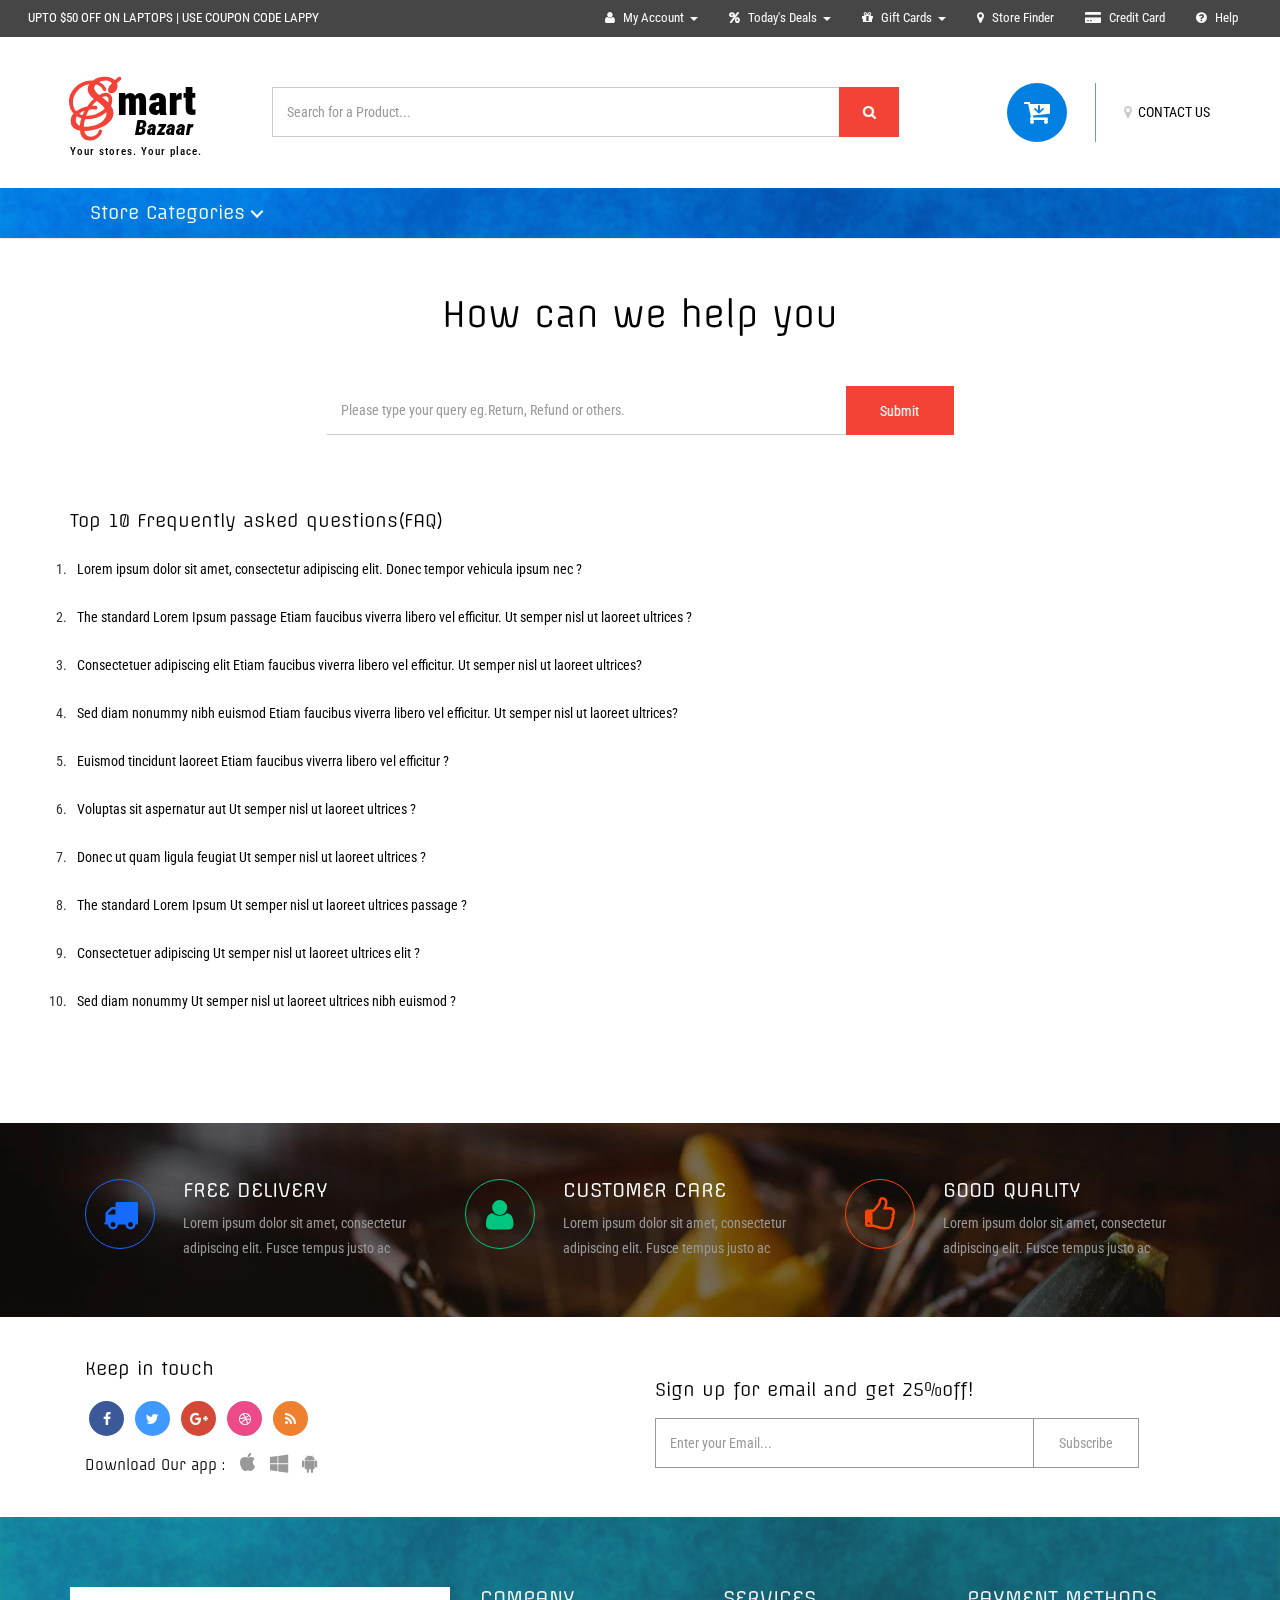
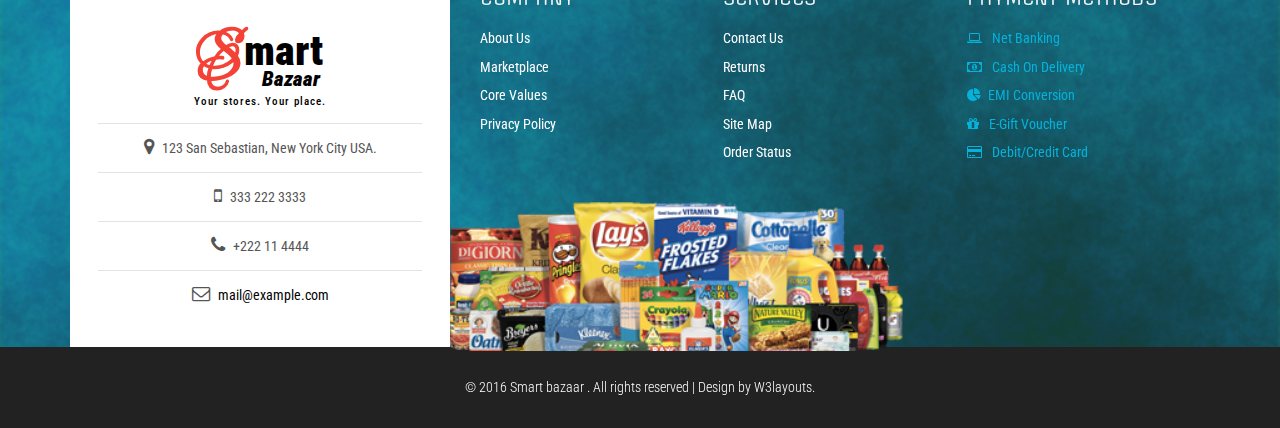
<file: resources/views/web/help.html>
<!--
Author: W3layouts
Author URL: http://w3layouts.com
License: Creative Commons Attribution 3.0 Unported
License URL: http://creativecommons.org/licenses/by/3.0/
-->
<!DOCTYPE html>
<html lang="en">
<head>
<title>Smart Bazaar an E-commerce Online Shopping Category Flat Bootstrap Responsive Website Template | Help :: w3layouts</title>
<meta name="viewport" content="width=device-width, initial-scale=1">
<meta http-equiv="Content-Type" content="text/html; charset=utf-8" />
<meta name="keywords" content="Smart Bazaar Responsive web template, Bootstrap Web Templates, Flat Web Templates, Android Compatible web template, 
SmartPhone Compatible web template, free WebDesigns for Nokia, Samsung, LG, SonyEricsson, Motorola web design" />
<script type="application/x-javascript"> addEventListener("load", function() { setTimeout(hideURLbar, 0); }, false);
		function hideURLbar(){ window.scrollTo(0,1); } </script>
<!-- Custom Theme files -->
<link href="css/bootstrap.css" rel="stylesheet" type="text/css" media="all" />
<link href="css/style.css" rel="stylesheet" type="text/css" media="all" /> 
<link href="css/animate.min.css" rel="stylesheet" type="text/css" media="all" /><!-- animation -->
<link href="css/menu.css" rel="stylesheet" type="text/css" media="all" /> <!-- menu style -->  
<!-- //Custom Theme files -->
<!-- font-awesome icons -->
<link href="css/font-awesome.css" rel="stylesheet"> 
<!-- //font-awesome icons -->
<!-- js -->
<script src="js/jquery-2.2.3.min.js"></script> 
<script src="js/jquery-scrolltofixed-min.js" type="text/javascript"></script><!-- fixed nav js -->
<script>
    $(document).ready(function() {

        // Dock the header to the top of the window when scrolled past the banner. This is the default behaviour.

        $('.header-two').scrollToFixed();  
        // previous summary up the page.

        var summaries = $('.summary');
        summaries.each(function(i) {
            var summary = $(summaries[i]);
            var next = summaries[i + 1];

            summary.scrollToFixed({
                marginTop: $('.header-two').outerHeight(true) + 10, 
                zIndex: 999
            });
        });
    });
</script>
<!-- //js --> 
<!-- web-fonts -->
<link href='//fonts.googleapis.com/css?family=Roboto+Condensed:400,300,300italic,400italic,700,700italic' rel='stylesheet' type='text/css'>
<link href='//fonts.googleapis.com/css?family=Lovers+Quarrel' rel='stylesheet' type='text/css'>
<link href='//fonts.googleapis.com/css?family=Offside' rel='stylesheet' type='text/css'> 
<!-- web-fonts -->  
<!-- start-smooth-scrolling -->
<script type="text/javascript" src="js/move-top.js"></script>
<script type="text/javascript" src="js/easing.js"></script>	
<script type="text/javascript">
		jQuery(document).ready(function($) {
			$(".scroll").click(function(event){		
				event.preventDefault();
				$('html,body').animate({scrollTop:$(this.hash).offset().top},1000);
			});
		});
</script>
<!-- //end-smooth-scrolling -->
<!-- smooth-scrolling-of-move-up -->
	<script type="text/javascript">
		$(document).ready(function() {
		
			var defaults = {
				containerID: 'toTop', // fading element id
				containerHoverID: 'toTopHover', // fading element hover id
				scrollSpeed: 1200,
				easingType: 'linear' 
			};
			
			$().UItoTop({ easingType: 'easeOutQuart' });
			
		});
	</script>
	<!-- //smooth-scrolling-of-move-up -->
</head>
<body>
	<!-- header -->
	<div class="header">
		<div class="w3ls-header"><!--header-one--> 
			<div class="w3ls-header-left">
				<p><a href="#">UPTO $50 OFF ON LAPTOPS | USE COUPON CODE LAPPY </a></p>
			</div>
			<div class="w3ls-header-right">
				<ul>
					<li class="dropdown head-dpdn">
						<a href="#" class="dropdown-toggle" data-toggle="dropdown"><i class="fa fa-user" aria-hidden="true"></i> My Account<span class="caret"></span></a>
						<ul class="dropdown-menu">
							<li><a href="login.html">Login </a></li> 
							<li><a href="signup.html">Sign Up</a></li> 
							<li><a href="login.html">My Orders</a></li>  
							<li><a href="login.html">Wallet</a></li> 
						</ul> 
					</li> 
					<li class="dropdown head-dpdn">
						<a href="#" class="dropdown-toggle" data-toggle="dropdown"><i class="fa fa-percent" aria-hidden="true"></i> Today's Deals<span class="caret"></span></a>
						<ul class="dropdown-menu">
							<li><a href="offers.html">Cash Back Offers</a></li> 
							<li><a href="offers.html">Product Discounts</a></li>
							<li><a href="offers.html">Special Offers</a></li> 
						</ul> 
					</li> 
					<li class="dropdown head-dpdn">
						<a href="#" class="dropdown-toggle" data-toggle="dropdown"><i class="fa fa-gift" aria-hidden="true"></i> Gift Cards<span class="caret"></span></a>
						<ul class="dropdown-menu">
							<li><a href="offers.html">Product Gift card</a></li> 
							<li><a href="offers.html">Occasions Register</a></li>
							<li><a href="offers.html">View Balance</a></li> 
						</ul> 
					</li> 
					<li class="dropdown head-dpdn">
						<a href="contact.html" class="dropdown-toggle"><i class="fa fa-map-marker" aria-hidden="true"></i> Store Finder</a>
					</li> 
					<li class="dropdown head-dpdn">
						<a href="card.html" class="dropdown-toggle"><i class="fa fa-credit-card-alt" aria-hidden="true"></i> Credit Card</a>
					</li> 
					<li class="dropdown head-dpdn">
						<a href="help.html" class="dropdown-toggle"><i class="fa fa-question-circle" aria-hidden="true"></i> Help</a>
					</li>
				</ul>
			</div>
			<div class="clearfix"> </div> 
		</div>
		<div class="header-two"><!-- header-two -->
			<div class="container">
				<div class="header-logo">
					<h1><a href="index.html"><span>S</span>mart <i>Bazaar</i></a></h1>
					<h6>Your stores. Your place.</h6> 
				</div>	
				<div class="header-search">
					<form action="#" method="post">
						<input type="search" name="Search" placeholder="Search for a Product..." required="">
						<button type="submit" class="btn btn-default" aria-label="Left Align">
							<i class="fa fa-search" aria-hidden="true"> </i>
						</button>
					</form>
				</div>
				<div class="header-cart"> 
					<div class="my-account">
						<a href="contact.html"><i class="fa fa-map-marker" aria-hidden="true"></i> CONTACT US</a>						
					</div>
					<div class="cart"> 
						<form action="#" method="post" class="last"> 
							<input type="hidden" name="cmd" value="_cart" />
							<input type="hidden" name="display" value="1" />
							<button class="w3view-cart" type="submit" name="submit" value=""><i class="fa fa-cart-arrow-down" aria-hidden="true"></i></button>
						</form>  
					</div>
					<div class="clearfix"> </div> 
				</div> 
				<div class="clearfix"> </div>
			</div>		
		</div><!-- //header-two -->
		<div class="header-three"><!-- header-three -->
			<div class="container">
				<div class="menu">
					<div class="cd-dropdown-wrapper">
						<a class="cd-dropdown-trigger" href="#0">Store Categories</a>
						<nav class="cd-dropdown"> 
							<a href="#0" class="cd-close">Close</a>
							<ul class="cd-dropdown-content"> 
								<li><a href="offers.html">Today's Offers</a></li>
								<li class="has-children">
									<a href="#">Electronics</a> 
									<ul class="cd-secondary-dropdown is-hidden">
										<li class="go-back"><a href="#">Menu</a></li>
										<li class="see-all"><a href="products.html">All Electronics</a></li>
										<li class="has-children">
											<a href="#">MOBILE PHONES</a>  
											<ul class="is-hidden"> 
												<li class="go-back"><a href="#">All Electronics</a></li> 
												<li class="has-children">
													<a href="#0">SmartPhones</a> 
													<ul class="is-hidden"> 
														<li class="go-back"><a href="#"> </a></li>
														<li><a href="products.html">Android</a></li>
														<li><a href="products.html">Windows</a></li>
														<li><a href="products.html">Black berry</a></li>
													</ul>
												</li>
												<li> <a href="products.html">IPhones</a> </li>
												<li><a href="products.html">Tablets</a></li>
												<li><a href="products.html">IPad</a></li>
												<li><a href="products.html">Feature Phones</a></li> 
											</ul>
										</li> 
										<li class="has-children">
											<a href="#">LARGE APPLIANCES</a> 
											<ul class="is-hidden"> 
												<li class="go-back"><a href="#">All Electronics </a></li>
												<li><a href="products.html">Refrigerators</a></li> 
												<li><a href="products.html">Washing Machine</a></li>
												<li><a href="products.html">Office Technology</a></li>
												<li><a href="products.html">Air conditioner</a></li>
												<li><a href="products.html">Home Automation</a></li>
											</ul>
										</li> 
										<li class="has-children">
											<a href="#">ENTERTAINMENT</a> 
											<ul class="is-hidden"> 
												<li class="go-back"><a href="#">All Electronics</a></li>
												<li><a href="products.html">Tv & Accessories</a></li>
												<li><a href="products.html">Digital Camera</a></li>
												<li><a href="products.html">Gaming</a></li>
												<li><a href="products.html">Home Audio & Theater</a></li>
												<li class="has-children">
													<a href="#">Computer</a>
													<ul class="is-hidden">
														<li class="go-back"><a href="#"> </a></li> 
														<li><a href="products.html">Laptop </a></li>
														<li><a href="products.html">Gaming PC</a></li>
														<li><a href="products.html">Monitors</a></li>
														<li><a href="products.html">Networking</a></li>
														<li><a href="products.html">Printers & Supplies</a></li>
														<li><a href="products.html">Accessories</a></li>
													</ul>
												</li> 
											</ul>
										</li> 
										<li class="has-children">
											<a href="#">HOME APPLIANCES</a> 
											<ul class="is-hidden">
												<li class="go-back"><a href="#0">All Electronics </a></li>
												<li class="has-children"><a href="#">Kitchen appliances</a>
													<ul class="is-hidden">
														<li class="go-back"><a href="#0"> </a></li>
														<li><a href="products.html">Rice Cookers</a></li>
														<li><a href="products.html">Mixer Juicer</a></li>
														<li><a href="products.html">Grinder</a></li>
														<li><a href="products.html">Blenders & Choppers</a></li>
														<li><a href="products.html">Microwave Oven</a></li>
														<li><a href="products.html">Food Processors</a></li>
													</ul>
												</li>
												<li><a href="products.html">Purifiers</a></li>
												<li><a href="products.html">Geysers</a></li>
												<li><a href="products.html">Gas Stove</a></li>
												<li><a href="products.html">Vacuum Cleaner</a></li>
												<li><a href="products.html">Sewing Machine</a></li> 
												<li><a href="products.html">Heaters & Fans</a></li>
											</ul>
										</li>
										<li class="has-children">
											<a href="#">SMALL DEVICES</a> 
											<ul class="is-hidden"> 
												<li class="go-back"><a href="#0">All Electronics </a></li>
												<li><a href="products.html">Wifi Dongle</a></li>
												<li><a href="products.html">Router & Modem</a></li>
												<li class="has-children"><a href="#">Storage Devices</a>
													<ul class="is-hidden">
														<li class="go-back"><a href="#0"> </a></li>
														<li><a href="products.html">Cloud Storage</a></li>
														<li><a href="products.html">Hard Disk</a></li>
														<li><a href="products.html">SSD</a></li>
														<li><a href="products.html">Pen Drive</a></li>
														<li><a href="products.html">Memory card</a></li> 
														<li><a href="products.html">Security Devices</a></li> 
													</ul>
												</li> 
												<li><a href="products.html">Office Supplies</a></li>
												<li><a href="products.html">Cut the Cable</a></li>
												<li><a href="products.html">Auto Electronics</a></li>  
											</ul>
										</li>
										<li class="has-children">
											<a href="#">PERSONAL CARE</a> 
											<ul class="is-hidden"> 
												<li class="go-back"><a href="#0">All Electronics </a></li>
												<li><a href="products.html">Epilator</a></li> 
												<li><a href="products.html">Hair Styler</a></li>
												<li><a href="products.html">Trimmer & Shaver</a></li>
												<li><a href="products.html">Health Care</a></li> 
												<li><a href="products.html">cables</a></li>
											</ul>
										</li>
									</ul> <!-- .cd-secondary-dropdown --> 
								</li> <!-- .has-children -->
								<li class="has-children">
									<a href="#">Fashion Store</a> 
									<ul class="cd-secondary-dropdown is-hidden">
										<li class="go-back"><a href="#">Menu</a></li>
										<li class="see-all"><a href="products1.html">All Fashion Stores</a></li>
										<li class="has-children">
											<a href="#">GIRLS' CLOTHING</a> 
											<ul class="is-hidden">  
												<li class="go-back"><a href="#">All Fashion Stores</a></li>
												<li><a href="products1.html">Ethnic wear </a></li>
												<li><a href="products1.html">Maternity wear</a></li>
												<li><a href="products1.html">inner & nightwear </a></li>
												<li><a href="products1.html">casual wear </a></li>
												<li><a href="products1.html">formal wear</a></li>
												<li><a href="products1.html">Sports wear</a></li>
											</ul>
										</li> 
										<li class="has-children">
											<a href="#">BOYS' CLOTHING</a> 
											<ul class="is-hidden">  
												<li class="go-back"><a href="#">All Fashion Stores</a></li>
												<li><a href="products1.html">Jeans</a></li>  
												<li><a href="products1.html">Casual wear</a></li> 
												<li><a href="products1.html">Shorts</a></li> 
												<li><a href="products1.html">T-Shirts & Polos</a></li> 
												<li><a href="products1.html">Trousers & Chinos</a></li> 
											</ul>
										</li> 
										<li class="has-children">
											<a href="#">JACKETS</a> 
											<ul class="is-hidden">
												<li class="go-back"><a href="#">All Fashion Stores</a></li>
												<li><a href="products1.html">Blazers</a></li>
												<li><a href="products1.html">Bomber jackets</a></li>
												<li><a href="products1.html">Denim Jackets</a></li>
												<li><a href="products1.html">Duffle Coats</a></li>
												<li><a href="products1.html">Leather Jackets</a></li>
												<li><a href="products1.html">Parkas</a></li>
											</ul>
										</li> 
										<li class="has-children">
											<a href="#">ACCESSORIES </a> 
											<ul class="is-hidden"> 
												<li class="go-back"><a href="#">All Fashion Stores</a></li>
												<li><a href="products1.html">Watches </a></li>
												<li><a href="products1.html">Eyewear </a></li>
												<li><a href="products1.html">Jewellery </a></li>
												<li class="has-children">
													<a href="#">Footwear </a>  
													<ul class="is-hidden">
														<li class="go-back"><a href="#"> </a></li>
														<li><a href="products1.html">Ethnic</a></li>  
														<li><a href="products1.html">Casual wear</a></li>
														<li><a href="products1.html">Sports Shoes</a></li>
														<li><a href="products1.html">Boots</a></li>
													</ul> 
												</li> 
												<li><a href="products1.html">Stoles & Scarves</a></li>
												<li><a href="products1.html">Handbags</a></li>
											</ul>
										</li>
										<li class="has-children">
											<a href="#">BEAUTY</a> 
											<ul class="is-hidden">
												<li class="go-back"><a href="#">All Fashion Stores</a></li>
												<li><a href="products1.html">Perfumes & Deos</a></li>
												<li><a href="products1.html">Lipsticks & Nail Polish</a></li>
												<li><a href="products1.html">Beauty Gift Hampers</a></li> 
												<li><a href="products1.html">Personal Grooming</a></li>
												<li><a href="products1.html">Travel bags</a></li>
											</ul>
										</li>
										<li class="has-children">
											<a href="products1.html">PERSONAL CARE</a> 
											<ul class="is-hidden"> 
												<li class="go-back"><a href="#">All Fashion Stores</a></li>
												<li><a href="products1.html">Face Care</a></li>
												<li><a href="products1.html">Nail Care</a></li>
												<li><a href="products1.html">Hair Care</a></li>
												<li><a href="products1.html">Body Care</a></li>
												<li><a href="products1.html">Bath & Spa</a></li>   
											</ul>
										</li>
									</ul> <!-- .cd-secondary-dropdown --> 
								</li> <!-- .has-children -->
								<li class="has-children">
									<a href="products2.html">Kids Fashion & Toys</a> 
									<ul class="cd-secondary-dropdown is-hidden"> 
										<li class="go-back"><a href="#">Menu</a></li>
										<li class="see-all"><a href="products2.html">All Kids Fashions</a></li>
										<li class="has-children">
											<a href="products2.html">KIDS CLOTHING</a> 
											<ul class="is-hidden"> 
												<li class="go-back"><a href="#">All Kids Fashions</a></li>
												<li><a href="products2.html">Ethnic wear </a></li> 
												<li><a href="products2.html">inner & Sleepwear </a></li>
												<li><a href="products2.html">Dresses & Frocks </a></li>
												<li><a href="products2.html">Winter wear</a></li>
												<li><a href="products2.html">Diaper & Accessories</a></li>
											</ul>
										</li> 
										<li class="has-children"><a href="#">KIDS FASHION</a>
											<ul class="is-hidden">  
												<li class="go-back"><a href="#">All Kids Fashions</a></li>
												<li><a href="products2.html">Footwear</a></li> 
												<li><a href="products2.html">Sunglasses </a></li>
												<li><a href="products2.html">School & Stationery</a></li>
												<li><a href="products2.html">Jewellery</a></li>
												<li><a href="products2.html">Hair bands & Clips</a></li>
											</ul>
										</li>
										<li class="has-children"><a href="#">Baby Care</a>
											<ul class="is-hidden"> 
												<li class="go-back"><a href="#">All Kids Fashions</a></li>
												<li><a href="products2.html">Lotions, Oil & Powder </a></li> 
												<li><a href="products2.html">Soaps, Shampoo </a></li>
												<li><a href="products2.html">Bath Towels</a></li> 
												<li class="has-children">
													<a href="#">Feeding</a> 
													<ul class="is-hidden">
														<li class="go-back"><a href="#"> </a></li> 
														<li><a href="products2.html">Baby Food </a></li>
														<li><a href="products2.html">Bottle Feeding </a></li>
														<li><a href="products2.html">Breast Feeding</a></li>  
													</ul>
												</li>  
												<li><a href="products2.html">Toddlers' Rooms</a></li> 	
											</ul><!-- .cd-secondary-dropdown --> 
										</li> <!-- .has-children -->								
										<li class="has-children"><a href="#">TOYS & GAMES </a>
											<ul class="is-hidden"> 
												<li class="go-back"><a href="#">All Kids Fashions</a></li>
												<li><a href="products2.html">Art & Crafts</a></li> 
												<li><a href="products2.html">Educational Toys </a></li>
												<li><a href="products2.html">Baby Toys</a></li> 
												<li><a href="products2.html">Outdoor Play </a></li> 
												<li><a href="products2.html">Musical Instruments</a></li>
											</ul>
										</li>
										<li> 
											<ul class="is-hidden">
												<li class="go-back"><a href="#">All Kids Fashions</a></li>
												<li><a href="products2.html">Toy Tips & Trends</a></li> 
												<li><a href="products2.html">Preschool Toys</a></li>
												<li><a href="products2.html">Musical Instruments</a></li> 
												<li><a href="products2.html">Bikes & Ride-Ons</a></li>
												<li><a href="products2.html">Video Games</a></li>
												<li><a href="products2.html">PC & Digital Gaming</a></li>
											</ul>	
										</li> 
									</ul><!-- .cd-secondary-dropdown --> 
								</li> <!-- .has-children --> 
								<li class="has-children">
									<a href="#">Home, Furniture & Patio</a> 
									<ul class="cd-secondary-dropdown is-hidden">
										<li class="go-back"><a href="#">Menu</a></li>
										<li class="see-all"><a href="products3.html">All Products</a></li>
										<li class="has-children">
											<a href="#">Kitchen Uses</a> 
											<ul class="is-hidden">  
												<li class="go-back"><a href="#"></a></li>
												<li><a href="products3.html">Dinner Sets </a></li> 
												<li><a href="products3.html">Cookware & Bakeware </a></li>
												<li><a href="products3.html">Containers & Jars </a></li>
												<li><a href="products3.html">Kitchen Tools </a></li>
												<li><a href="products3.html">Food Storage</a></li>
												<li><a href="products3.html">Casseroles</a></li>
											</ul>
										</li> 
										<li class="has-children">
											<a href="#">Furniture </a> 
											<ul class="is-hidden"> 
												<li class="go-back"><a href="#"></a></li>
												<li><a href="products3.html">Bedroom </a></li> 
												<li><a href="products3.html">Dining Room </a></li>
												<li><a href="products3.html">Kids' Furniture </a></li>
												<li><a href="products3.html">Living Room</a></li>
												<li><a href="products3.html">Office</a></li>
												<li><a href="products3.html">Mattresses</a></li>
											</ul>
										</li> 
										<li class="has-children">
											<a href="#">Home Decor </a> 
											<ul class="is-hidden">
												<li class="go-back"><a href="#"></a></li>
												<li><a href="products3.html">Lighting</a></li> 
												<li><a href="products3.html">Painting</a></li>
												<li><a href="products3.html">Curtains & Blinds</a></li>
												<li><a href="products3.html">Patio Furniture</a></li>
												<li><a href="products3.html">Wardrobes & Cabinets</a></li>
												<li><a href="products3.html">Mattresses</a></li>
											</ul>
										</li>  
										<li class="has-children">
											<a href="#">Gardening & Lawn </a> 
											<ul class="is-hidden">
												<li class="go-back"><a href="#"> </a></li>  
												<li><a href="products3.html">Gardening </a></li> 
												<li><a href="products3.html">Landscaping </a></li>
												<li><a href="products3.html">Sheds</a></li>
												<li><a href="products3.html">Outdoor Storage  </a></li>
												<li><a href="products3.html">Garden & Ideas </a></li>
												<li><a href="products3.html">Patio Tips</a></li>
											</ul>
										</li> 
										<li class="has-children">
											<a href="#">Garage Storage</a> 
											<ul class="is-hidden"> 
												<li class="go-back"><a href="#"></a></li>
												<li><a href="products3.html">Baskets & Bins </a></li> 
												<li><a href="products3.html">Garage Door Openers</a></li>
												<li><a href="products3.html">Free Standing Shelves </a></li>
												<li><a href="products3.html">Floor cleaning</a></li>
												<li><a href="products3.html">Tool Kits</a></li>
											</ul>
										</li>  
									</ul><!-- .cd-secondary-dropdown --> 
								</li> <!-- .has-children -->  
								<li class="has-children">
									<a href="#">Sports, Fitness & Outdoor</a>
									<ul class="cd-secondary-dropdown is-hidden">
										<li class="go-back"><a href="#">Menu</a></li>
										<li class="see-all"><a href="products4.html">All Products</a></li>
										<li class="has-children">
											<a href="#">Single Sports </a> 
											<ul class="is-hidden">
												<li class="go-back"><a href="#"></a></li>
												<li><a href="products4.html">Bikes </a></li> 
												<li><a href="products4.html">Fishing  </a></li>
												<li><a href="products4.html">Cycling </a></li>
												<li><a href="products4.html">Musical Instruments</a></li>
												<li><a href="products4.html">Archery </a></li>
											</ul>
										</li> 
										<li class="has-children">
											<a href="#">Team Sports</a> 
											<ul class="is-hidden"> 
												<li class="go-back"><a href="#"></a></li>
												<li><a href="products4.html">Cricket </a></li> 
												<li><a href="products4.html">Badminton </a></li>
												<li><a href="products4.html">Swimming Gear </a></li>
												<li><a href="products4.html">Sports Apparel </a></li>
												<li><a href="products4.html">Indoor games</a></li>
											</ul>
										</li> 
										<li class="has-children">
											<a href="#">Fitness </a> 
											<ul class="is-hidden">
												<li class="go-back"><a href="#"></a></li>
												<li><a href="products4.html">Fitness Accessories </a></li> 
												<li><a href="products4.html">Exercise Machines </a></li>
												<li><a href="products4.html">Ellipticals </a></li>
												<li><a href="products4.html">Home Gyms</a></li> 
												<li><a href="products4.html">Exercise Bikes</a></li> 
											</ul>
										</li>
										<li class="has-children">
											<a href="#">Camping </a> 
											<ul class="is-hidden">
												<li class="go-back"><a href="#"></a></li>
												<li><a href="products4.html"> Airbeds</a></li> 
												<li><a href="products4.html">Tents </a></li>
												<li><a href="products4.html">Gazebo's & Shelters</a></li>
												<li><a href="products4.html">Coolers </a></li>
												<li><a href="products4.html">Canopies</a></li>
												<li><a href="products4.html">Sleeping Bags</a></li>
											</ul>
										</li> 
										<li class="has-children">
											<a href="#">Camping Tools</a> 
											<ul class="is-hidden">
												<li class="go-back"><a href="#"></a></li>
												<li><a href="products4.html">Shooting </a></li> 
												<li><a href="products4.html">Knives & Tools </a></li>
												<li><a href="products4.html">Optics & Binoculars </a></li>
												<li><a href="products4.html">Lights & Lanterns </a></li>
												<li><a href="products4.html">Hunting Clothing </a></li>
											</ul>
										</li> 
										<li class="has-children">
											<a href="#">Other</a> 
											<ul class="is-hidden">
												<li class="go-back"><a href="#"></a></li>
												<li><a href="products4.html">Riding Gears & More </a></li> 
												<li><a href="products4.html">Body Massagers </a></li>
												<li><a href="products4.html">Health Monitors </a></li>
												<li><a href="products4.html">Health Drinks </a></li> 
											</ul>
										</li> 	
									</ul><!-- .cd-secondary-dropdown --> 
								</li> <!-- .has-children -->  
								<li class="has-children">
									<a href="#">Grocery store</a>
									<ul class="cd-secondary-dropdown is-hidden">
										<li class="go-back"><a href="#">Menu</a></li>
										<li class="see-all"><a href="products5.html">All Products</a></li>
										<li class="has-children">
											<a href="#">Veggies & Fruits </a> 
											<ul class="is-hidden">
												<li class="go-back"><a href="#"></a></li>
												<li><a href="products5.html">Vegetables </a></li> 
												<li><a href="products5.html">Fruits </a></li>
												<li><a href="products5.html">Dry Fruits</a></li> 
												<li><a href="products5.html">Snacks & Cookies </a></li>
												<li><a href="products5.html">Breakfast & Cereal</a></li> 
											</ul> 
										</li> 
										<li class="has-children">
											<a href="#">Packet Food</a> 
											<ul class="is-hidden">
												<li class="go-back"><a href="#"></a></li>
												<li><a href="products5.html">Beverages </a></li> 
												<li><a href="products5.html">Baking </a></li>
												<li><a href="products5.html">Emergency Food </a></li>
												<li><a href="products5.html">Candy & Gum </a></li>
												<li><a href="products5.html">Meals & Pasta </a></li>
											</ul>
										</li> 
										<li class="has-children">
											<a href="#">Shop All Pets </a> 
											<ul class="is-hidden">
												<li class="go-back"><a href="#"></a></li>
												<li><a href="products5.html">Dogs </a></li>  
												<li><a href="products5.html">Fish </a></li>												
												<li><a href="products5.html">Cats</a></li>
												<li><a href="products5.html">Birds </a></li>
												<li><a href="products5.html">Pet Food </a></li>
											</ul>
										</li>
										<li class="has-children">
											<a href="#">Household Essentials </a> 
											<ul class="is-hidden"> 
												<li class="go-back"><a href="#"></a></li>
												<li><a href="products5.html">Laundry Room </a></li> 
												<li><a href="products5.html">Paper & Plastic</a></li>
												<li><a href="products5.html">Pest Control </a></li>
												<li><a href="products5.html">Batteries </a></li> 
											</ul>
										</li> 
										<li class="has-children">
											<a href="#">Food Shops </a> 
											<ul class="is-hidden">
												<li class="go-back"><a href="#"></a></li>
												<li><a href="products5.html">Fresh Food</a></li> 
												<li><a href="products5.html">Food Gifts </a></li>
												<li><a href="products5.html">Frozen Food </a></li>
												<li><a href="products5.html">Organic </a></li>
												<li><a href="products5.html">Gluten Free </a></li>
											</ul>
										</li> 
										<li class="has-children">
											<a href="#">Tips </a> 
											<ul class="is-hidden">
												<li class="go-back"><a href="#"></a></li>
												<li><a href="products5.html">Pets Growth</a></li> 
												<li><a href="products5.html">Recipes </a></li>
												<li><a href="products5.html">Snacks</a></li>
												<li><a href="products5.html">Nutrition</a></li> 
											</ul>
										</li> 
									</ul><!-- .cd-secondary-dropdown --> 
								</li> <!-- .has-children -->  
								<li class="has-children">
									<a href="#">Photo, Gifts & Office Supplies</a>
									<ul class="cd-secondary-dropdown is-hidden">
										<li class="go-back"><a href="#">Menu</a></li>
										<li class="see-all"><a href="products6.html">All Products</a></li>
										<li class="has-children">
											<a href="#">Trending Now </a> 
											<ul class="is-hidden">
												<li class="go-back"><a href="#"></a></li>
												<li><a href="products6.html">Best Priced</a></li> 
												<li><a href="products6.html">Chocolates </a></li>
												<li><a href="products6.html">Gift Cards </a></li>
												<li><a href="products6.html">Fashion & Accessories </a></li>
												<li><a href="products6.html">Decorative Plants </a></li>
											</ul>
										</li> 
										<li class="has-children">
											<a href="#">Photos </a> 
											<ul class="is-hidden">
												<li class="go-back"><a href="#"></a></li>
												<li><a href="products6.html">Shelf animation </a></li> 
												<li><a href="products6.html">3D-rendered </a></li>
												<li><a href="products6.html">gift builder </a></li>
												<li><a href="products6.html">Frames</a></li>
												<li><a href="products6.html">Wall Decor</a></li>
											</ul>
										</li> 
										<li class="has-children">
											<a href="#">Gifts </a> 
											<ul class="is-hidden">	
												<li class="go-back"><a href="#"></a></li>
												<li><a href="products6.html">Personalized Gifts </a></li> 
												<li><a href="products6.html">Flowers </a></li>
												<li><a href="products6.html">Cards & Toys</a></li>
												<li><a href="products6.html">Show pieces </a></li>
												<li><a href="products6.html">Photo Books</a></li>
											</ul>
										</li>
										<li class="has-children">
											<a href="#">Favourite Brands </a> 
											<ul class="is-hidden">
												<li class="go-back"><a href="#"></a></li>
												<li><a href="products6.html">Archies </a></li> 
												<li><a href="products6.html">Jewel Fuel </a></li>
												<li><a href="products6.html">Ferns N Petals </a></li>
												<li><a href="products6.html">Happily Unmarried</a></li>
												<li><a href="products6.html">Chumbak</a></li>
											</ul>
										</li> 
										<li class="has-children">
											<a href="#">Office</a> 
											<ul class="is-hidden"> 
												<li class="go-back"><a href="#"></a></li>
												<li><a href="products6.html">Calendars</a></li> 
												<li><a href="products6.html">Mousepads</a></li>
												<li><a href="products6.html">Phone Cases</a></li>
												<li><a href="products6.html">Tablet & Laptop Cases</a></li>
												<li><a href="products6.html">Mounted Photos</a></li>
											</ul>
										</li> 
										<li class="has-children">
											<a href="#">Combos </a> 
											<ul class="is-hidden">
												<li class="go-back"><a href="#"></a></li>
												<li><a href="products6.html">Chocolates </a></li> 
												<li><a href="products6.html">Dry Fruits</a></li>
												<li><a href="products6.html">Sweets</a></li>
												<li><a href="products6.html">Snacks</a></li>
												<li><a href="products6.html">Cakes</a></li>
											</ul>
										</li> 
									</ul><!-- .cd-secondary-dropdown --> 
								</li> 
								<li class="has-children">
									<a href="#">Health, Beauty & Pharmacy</a>
									<ul class="cd-secondary-dropdown is-hidden">
										<li class="go-back"><a href="#">Menu</a></li>
										<li class="see-all"><a href="products7.html">All Products</a></li>
										<li class="has-children">
											<a href="#">Health</a> 
											<ul class="is-hidden">
												<li class="go-back"><a href="#"></a></li>
												<li><a href="products7.html">Home Health Care </a></li> 
												<li><a href="products7.html">Sports Nutrition </a></li>
												<li><a href="products7.html">Vision </a></li>
												<li><a href="products7.html">Vitamins </a></li>
												<li><a href="products7.html">Diet & Nutrition </a></li>
											</ul>
										</li> 
										<li class="has-children">
											<a href="#">Health Tips</a> 
											<ul class="is-hidden">
												<li class="go-back"><a href="#"></a></li>
												<li><a href="products7.html">Diet</a></li> 
												<li><a href="products7.html">Exercise Tips  </a></li>
												<li><a href="products7.html">Vitamin Balance</a></li>
												<li><a href="products7.html">Health Insurance</a></li>
												<li><a href="products7.html">Funeral</a></li>
											</ul>
										</li> 
										<li class="has-children">
											<a href="#">Beauty </a> 
											<ul class="is-hidden">
												<li class="go-back"><a href="#"></a></li>
												<li><a href="products7.html">Massage & Spa </a></li> 
												<li><a href="products7.html">Face Wash</a></li>
												<li><a href="products7.html">Facial Cleanser</a></li>
												<li><a href="products7.html">Makeup </a></li>
												<li><a href="products7.html">Beauty Tips</a></li>
											</ul>
										</li>
										<li class="has-children">
											<a href="#">Pharmacy </a> 
											<ul class="is-hidden">
												<li class="go-back"><a href="#"></a></li>
												<li><a href="products7.html">Home Delivery </a></li> 
												<li><a href="products7.html">History & Reports </a></li>
												<li><a href="products7.html">Transfer Prescriptions </a></li>
												<li><a href="products7.html">Health CheckUp</a></li>
												<li><a href="products7.html">Mobile App</a></li>
											</ul>
										</li> 
										<li class="has-children">
											<a href="#">Pharmacy Center </a> 
											<ul class="is-hidden">
												<li class="go-back"><a href="#"></a></li>
												<li><a href="products7.html">Diabetes Shop </a></li> 
												<li><a href="products7.html">Medicine Cabinet </a></li>
												<li><a href="products7.html">Vitamin Selector</a></li>
												<li><a href="products7.html">Pharmacy Help</a></li> 
											</ul>
										</li>  
									</ul><!-- .cd-secondary-dropdown --> 
								</li>
								<li class="has-children">
									<a href="#">Automotive</a>
									<ul class="cd-secondary-dropdown is-hidden">
										<li class="go-back"><a href="#">Menu</a></li>
										<li class="see-all"><a href="products8.html">All Products</a></li>
										<li class="has-children">
											<a href="#">All Motors </a> 
											<ul class="is-hidden">
												<li class="go-back"><a href="#"></a></li>
												<li><a href="products8.html">Bikes </a></li> 
												<li><a href="products8.html">Yachts </a></li>
												<li><a href="products8.html">Scooters </a></li>
												<li><a href="products8.html">Autos</a></li>
												<li><a href="products8.html">Bus</a></li>
											</ul>
										</li> 
										<li class="has-children">
											<a href="#">Accessories </a> 
											<ul class="is-hidden">
												<li class="go-back"><a href="#"></a></li>
												<li><a href="products8.html">Vehicle Electronics</a></li> 
												<li><a href="products8.html">Stereos & Monitors</a></li>
												<li><a href="products8.html">Bluetooth Devices</a></li>
												<li><a href="products8.html">GPS Navigation</a></li>
												<li><a href="products8.html">Speakers & Tweeters</a></li>
											</ul>
										</li> 
										<li class="has-children">
											<a href="#">Safety & Security </a> 
											<ul class="is-hidden">
												<li class="go-back"><a href="#"></a></li>
												<li><a href="products8.html">Anti-Theft Devices </a></li> 
												<li><a href="products8.html">Helmets</a></li>
												<li><a href="products8.html">Sensors</a></li>
												<li><a href="products8.html">Auto Repair Tools </a></li>
												<li><a href="products8.html">Antifreeze & Coolants </a></li>
											</ul>
										</li>
										<li class="has-children">
											<a href="#">Car Interiors</a> 
											<ul class="is-hidden">
												<li class="go-back"><a href="#"></a></li>
												<li><a href="products8.html">Stereos </a></li> 
												<li><a href="products8.html">Floor Mats </a></li>
												<li><a href="products8.html">Seat Covers</a></li>
												<li><a href="products8.html">Chargers </a></li>
												<li><a href="products8.html">Audio Finder </a></li>
											</ul>
										</li>  
										<li class="has-children">
											<a href="#">Exterior Accessories </a> 
											<ul class="is-hidden"> 
												<li class="go-back"><a href="#"></a></li>
												<li><a href="products8.html">Wheel covers </a></li> 
												<li><a href="products8.html">Car Lighting </a></li>
												<li><a href="products8.html">Polish & Waxes</a></li>
												<li><a href="products8.html">Cargo Management</a></li>
												<li><a href="products8.html">Car Decoration </a></li>
											</ul>
										</li> 
										<li class="has-children">
											<a href="#">Car Care</a> 
											<ul class="is-hidden">
												<li class="go-back"><a href="#"></a></li>
												<li><a href="products8.html">Auto Tips & Advice </a></li> 
												<li><a href="products8.html">Car Washes & Cleaners </a></li>
												<li><a href="products8.html">Car Wax & Polish</a></li>
												<li><a href="products8.html">Cleaning Tools</a></li>
												<li><a href="products8.html">Detailing Kits </a></li>
											</ul>
										</li> 
									</ul><!-- .cd-secondary-dropdown --> 
								</li>
								<li class="has-children">
									<a href="#">Books, Music & Movies</a>
									<ul class="cd-secondary-dropdown is-hidden">
										<li class="go-back"><a href="#">Menu</a></li>
										<li class="see-all"><a href="products9.html">All Products</a></li>
										<li class="has-children">
											<a href="#">Books</a> 
											<ul class="is-hidden">
												<li class="go-back"><a href="#"></a></li>
												<li class="has-children"><a href="#">Exam books </a>
													<ul class="is-hidden">
														<li class="go-back"><a href="#"> </a></li>
														<li><a href="products9.html">CAT/MAT/XAT</a></li>
														<li><a href="products9.html">Civil Services</a></li>
														<li><a href="products9.html">AFCAT</a></li>
														<li><a href="products9.html">New Releases</a></li>
													</ul>												
												</li>
												<li><a href="products9.html">Academic Text </a></li>
												<li><a href="products9.html">Romance Books </a></li>
												<li><a href="products9.html">Journals </a></li>
												<li><a href="products9.html">Children's & Teen Books </a></li>
											</ul>
										</li> 
										<li class="has-children">
											<a href="#">Music</a> 
											<ul class="is-hidden">
												<li class="go-back"><a href="#"></a></li>
												<li><a href="products9.html">New Releases </a></li> 
												<li><a href="products9.html">Country Music </a></li>
												<li><a href="products9.html">Musical Instruments </a></li>
												<li><a href="products9.html">Collections</a></li>
												<li><a href="products9.html">Boxed Sets </a></li>
											</ul>
										</li> 
										<li class="has-children">
											<a href="#">Music Combo</a> 
											<ul class="is-hidden">
												<li class="go-back"><a href="#"></a></li>
												<li><a href="products9.html">Pop </a></li> 
												<li><a href="products9.html">Preorders </a></li>
												<li><a href="products9.html">Album Songs</a></li>
												<li><a href="products9.html">Top 50 CDs </a></li>
												<li><a href="products9.html">Music DVDs </a></li>
											</ul>
										</li>
										<li class="has-children">
											<a href="#">Movies</a> 
											<ul class="is-hidden"> 
												<li class="go-back"><a href="#"></a></li>
												<li><a href="products9.html">New Releases </a></li> 
												<li><a href="products9.html">Children & Family </a></li>
												<li><a href="products9.html">Action</a></li>
												<li><a href="products9.html">Classic Movies </a></li>
												<li><a href="products9.html">Bollywood Movies </a></li>
											</ul>
										</li> 
										<li class="has-children">
											<a href="#">Movies Combo</a> 
											<ul class="is-hidden">
												<li class="go-back"><a href="#"></a></li>
												<li><a href="products9.html">Hollywood Movies </a></li> 
												<li><a href="products9.html">Digital Movies </a></li>
												<li><a href="products9.html">Boxed Sets</a></li>
												<li><a href="products9.html">Animated</a></li>
												<li><a href="products9.html">Adventure</a></li>
											</ul>
										</li> 
										<li class="has-children">
											<a href="#">TV Shows</a> 
											<ul class="is-hidden">
												<li class="go-back"><a href="#"></a></li>
												<li><a href="products9.html">Serials</a></li> 
												<li><a href="products9.html">Best Programs</a></li>
												<li><a href="products9.html">Celebrations</a></li>
												<li><a href="products9.html">Top Shows</a></li> 
											</ul>
										</li> 
									</ul><!-- .cd-secondary-dropdown --> 
								</li>  
								<li><a href="sitemap.html">Full Site Directory </a></li>  
							</ul> <!-- .cd-dropdown-content -->
						</nav> <!-- .cd-dropdown -->
					</div> <!-- .cd-dropdown-wrapper -->	 
				</div>
				<div class="move-text">
					<div class="marquee"><a href="offers.html"> New collections are available here...... <span>Get extra 10% off on everything | no extra taxes </span> <span> Try shipping pass free for 15 days with unlimited</span></a></div>
					<script type="text/javascript" src="js/jquery.marquee.min.js"></script>
					<script>
					  $('.marquee').marquee({ pauseOnHover: true });
					  //@ sourceURL=pen.js
					</script>
				</div>
			</div>
		</div>
	</div>
	<!-- //header --> 	
	<!-- help-page -->
	<div class="help">
		<div class="container"> 
			<h3 class="w3ls-title w3ls-title1">How can we help you</h3>  
			<div class="header-search">
				<form action="#" method="post">
					<input type="search" name="Search" placeholder="Please type your query eg.Return, Refund or others." required="">
					<i class="fa fa-search" aria-hidden="true"> </i>
					<button type="submit" class="btn btn-default" aria-label="Left Align">
						Submit
					</button>
				</form>
			</div> 
			<div class="faq-w3agile"> 
				<h5>Top 10 Frequently asked questions(FAQ)</h5>
				<ul class="faq">
					<li class="item1"><a href="#" title="click here">Lorem ipsum dolor sit amet, consectetur adipiscing elit. Donec tempor vehicula ipsum nec ?</a>
						<ul>
							<li class="subitem1"><p> Lorem ipsum dolor sit amet, consectetuer adipiscing elit, sed diam nonummy nibh euismod tincidunt ut laoreet dolore. At vero eos et accusamus et iusto odio dignissimos ducimus qui blanditiis praesentium voluptatum deleniti atque corrupti quos dolores et quas molestias excepturi sint occaecati cupiditate non provident.</p></li>										
						</ul>
					</li>
					<li class="item2"><a href="#" title="click here">The standard Lorem Ipsum passage Etiam faucibus viverra libero vel efficitur. Ut semper nisl ut laoreet ultrices ?</a>
						<ul>
							<li class="subitem1"><p> Tincidunt ut laoreet dolore At vero eos et Lorem ipsum dolor sit amet, consectetuer adipiscing elit, sed diam nonummy nibh euismod  consectetuer adipiscing elit, sed diam nonummy nibh euismod accusamus et iusto odio dignissimos ducimus qui blanditiis praesentium voluptatum deleniti atque corrupti quos dolores et quas molestias excepturi sint occaecati cupiditate non provident.</p></li>										
						</ul>
					</li>
					<li class="item3"><a href="#" title="click here">Consectetuer adipiscing elit Etiam faucibus viverra libero vel efficitur. Ut semper nisl ut laoreet ultrices?</a>
						<ul>
							<li class="subitem1"><p>Dincidunt ut laoreet dolore At vero eos et Lorem ipsum dolor sit amet, consectetuer adipiscing elit, sed diam nonummy nibh euismod  consectetuer adipiscing elit, sed diam nonummy nibh euismod accusamus et iusto odio dignissimos ducimus qui blanditiis praesentium voluptatum deleniti atque corrupti quos dolores et quas molestias excepturi sint occaecati cupiditate non provident.</p></li>										
						</ul>
					</li>
					<li class="item4"><a href="#" title="click here">Sed diam nonummy nibh euismod Etiam faucibus viverra libero vel efficitur. Ut semper nisl ut laoreet ultrices?</a>
						<ul>
							<li class="subitem1"><p>At vero eos et Lorem ipsum dolor sit amet, consectetuer adipiscing elit, sed diam nonummy nibh euismod  consectetuer adipiscing elit, sed diam nonummy nibh euismod accusamus et iusto odio dignissimos ducimus qui blanditiis praesentium voluptatum deleniti atque corrupti quos dolores et quas molestias excepturi sint occaecati cupiditate non provident.</p></li>										
						</ul>
					</li> 
					<li class="item5"><a href="#" title="click here">Euismod tincidunt laoreet Etiam faucibus viverra libero vel efficitur ?</a>
						<ul>
							<li class="subitem1"><p>At vero eos et Lorem ipsum dolor sit amet, consectetuer adipiscing elit, sed diam nonummy nibh euismod  consectetuer adipiscing elit, sed diam nonummy nibh euismod accusamus et iusto odio dignissimos ducimus qui blanditiis praesentium voluptatum deleniti atque corrupti quos dolores et quas molestias excepturi sint occaecati cupiditate non provident.</p></li>										
						</ul>
					</li>
					<li class="item6"><a href="#" title="click here">Voluptas sit aspernatur aut Ut semper nisl ut laoreet ultrices ?</a>
						<ul>
							<li class="subitem1"><p>At vero eos et Lorem ipsum dolor sit amet, consectetuer adipiscing elit, sed diam nonummy nibh euismod  consectetuer adipiscing elit, sed diam nonummy nibh euismod accusamus et iusto odio dignissimos ducimus qui blanditiis praesentium voluptatum deleniti atque corrupti quos dolores et quas molestias excepturi sint occaecati cupiditate non provident.</p></li>										
						</ul>
					</li>
					<li class="item7"><a href="#" title="click here">Donec ut quam ligula feugiat Ut semper nisl ut laoreet ultrices ?</a>
						<ul>
							<li class="subitem1"><p>At vero eos et Lorem ipsum dolor sit amet, consectetuer adipiscing elit, sed diam nonummy nibh euismod  consectetuer adipiscing elit, sed diam nonummy nibh euismod accusamus et iusto odio dignissimos ducimus qui blanditiis praesentium voluptatum deleniti atque corrupti quos dolores et quas molestias excepturi sint occaecati cupiditate non provident.</p></li>										
						</ul>
					</li>
					<li class="item8"><a href="#" title="click here">The standard Lorem Ipsum Ut semper nisl ut laoreet ultrices passage ?</a>
						<ul>
							<li class="subitem1"><p>Lorem ipsum dolor sit amet At vero eos et Lorem ipsum dolor sit amet, consectetuer adipiscing elit, sed diam nonummy nibh euismod  consectetuer adipiscing elit, sed diam nonummy nibh euismod accusamus et iusto odio dignissimos ducimus qui blanditiis praesentium voluptatum deleniti atque corrupti quos dolores et quas molestias excepturi sint occaecati cupiditate non provident.</p></li>										
						</ul>
					</li>
					<li class="item9"><a href="#" title="click here">Consectetuer adipiscing Ut semper nisl ut laoreet ultrices elit ?</a>
						<ul>
							<li class="subitem1"><p>Lorem ipsum dolor sit amet At vero eos et Lorem ipsum dolor sit amet, consectetuer adipiscing elit, sed diam nonummy nibh euismod  consectetuer adipiscing elit, sed diam nonummy nibh euismod accusamus et iusto odio dignissimos ducimus qui blanditiis praesentium voluptatum deleniti atque corrupti quos dolores et quas molestias excepturi sint occaecati cupiditate non provident.</p></li>										
						</ul>
					</li>
					<li class="item10"><a href="#" title="click here">Sed diam nonummy Ut semper nisl ut laoreet ultrices nibh euismod ?</a>
						<ul>
							<li class="subitem1"><p>Consectetuer adipiscing elit, sed diam nonummy nibh euismod  consectetuer adipiscing elit, sed diam nonummy nibh euismod accusamus et iusto odio dignissimos ducimus qui blanditiis praesentium voluptatum deleniti atque corrupti quos dolores et quas molestias excepturi sint occaecati cupiditate non provident.</p></li>										
						</ul>
					</li> 
				</ul>
				<!-- script for tabs -->
				<script type="text/javascript">
					$(function() {
					
						var menu_ul = $('.faq > li > ul'),
							   menu_a  = $('.faq > li > a');
						
						menu_ul.hide();
					
						menu_a.click(function(e) {
							e.preventDefault();
							if(!$(this).hasClass('active')) {
								menu_a.removeClass('active');
								menu_ul.filter(':visible').slideUp('normal');
								$(this).addClass('active').next().stop(true,true).slideDown('normal');
							} else {
								$(this).removeClass('active');
								$(this).next().stop(true,true).slideUp('normal');
							}
						});
					
					});
				</script>
				<!-- script for tabs --> 
			</div> 
		</div>
	</div>
	<!-- //login-page --> 
	<!-- footer-top -->
	<div class="w3agile-ftr-top">
		<div class="container">
			<div class="ftr-toprow">
				<div class="col-md-4 ftr-top-grids">
					<div class="ftr-top-left">
						<i class="fa fa-truck" aria-hidden="true"></i>
					</div> 
					<div class="ftr-top-right">
						<h4>FREE DELIVERY</h4>
						<p>Lorem ipsum dolor sit amet, consectetur adipiscing elit. Fusce tempus justo ac </p>
					</div> 
					<div class="clearfix"> </div>
				</div> 
				<div class="col-md-4 ftr-top-grids">
					<div class="ftr-top-left">
						<i class="fa fa-user" aria-hidden="true"></i>
					</div> 
					<div class="ftr-top-right">
						<h4>CUSTOMER CARE</h4>
						<p>Lorem ipsum dolor sit amet, consectetur adipiscing elit. Fusce tempus justo ac </p>
					</div> 
					<div class="clearfix"> </div>
				</div>
				<div class="col-md-4 ftr-top-grids">
					<div class="ftr-top-left">
						<i class="fa fa-thumbs-o-up" aria-hidden="true"></i>
					</div> 
					<div class="ftr-top-right">
						<h4>GOOD QUALITY</h4>
						<p>Lorem ipsum dolor sit amet, consectetur adipiscing elit. Fusce tempus justo ac </p>
					</div>
					<div class="clearfix"> </div>
				</div> 
				<div class="clearfix"> </div>
			</div>
		</div>
	</div>
	<!-- //footer-top -->  
	<!-- subscribe -->
	<div class="subscribe"> 
		<div class="container">
			<div class="col-md-6 social-icons w3-agile-icons">
				<h4>Keep in touch</h4>  
				<ul>
					<li><a href="#" class="fa fa-facebook icon facebook"> </a></li>
					<li><a href="#" class="fa fa-twitter icon twitter"> </a></li>
					<li><a href="#" class="fa fa-google-plus icon googleplus"> </a></li>
					<li><a href="#" class="fa fa-dribbble icon dribbble"> </a></li>
					<li><a href="#" class="fa fa-rss icon rss"> </a></li> 
				</ul>
				<ul class="apps"> 
					<li><h4>Download Our app : </h4> </li>
					<li><a href="#" class="fa fa-apple"></a></li>
					<li><a href="#" class="fa fa-windows"></a></li>
					<li><a href="#" class="fa fa-android"></a></li>
				</ul>
			</div> 
			<div class="col-md-6 subscribe-right">
				<h4>Sign up for email and get 25%off!</h4>  
				<form action="#" method="post"> 
					<input type="text" name="email" placeholder="Enter your Email..." required="">
					<input type="submit" value="Subscribe">
				</form>
				<div class="clearfix"> </div> 
			</div>
			<div class="clearfix"> </div>
		</div>
	</div>
	<!-- //subscribe --> 
	<!-- footer -->
	<div class="footer">
		<div class="container">
			<div class="footer-info w3-agileits-info">
				<div class="col-md-4 address-left agileinfo">
					<div class="footer-logo header-logo">
						<h2><a href="index.html"><span>S</span>mart <i>Bazaar</i></a></h2>
						<h6>Your stores. Your place.</h6>
					</div>
					<ul>
						<li><i class="fa fa-map-marker"></i> 123 San Sebastian, New York City USA.</li>
						<li><i class="fa fa-mobile"></i> 333 222 3333 </li>
						<li><i class="fa fa-phone"></i> +222 11 4444 </li>
						<li><i class="fa fa-envelope-o"></i> <a href="mailto:example@mail.com"> mail@example.com</a></li>
					</ul> 
				</div>
				<div class="col-md-8 address-right">
					<div class="col-md-4 footer-grids">
						<h3>Company</h3>
						<ul>
							<li><a href="about.html">About Us</a></li>
							<li><a href="marketplace.html">Marketplace</a></li>  
							<li><a href="values.html">Core Values</a></li>  
							<li><a href="privacy.html">Privacy Policy</a></li>
						</ul>
					</div>
					<div class="col-md-4 footer-grids">
						<h3>Services</h3>
						<ul>
							<li><a href="contact.html">Contact Us</a></li>
							<li><a href="login.html">Returns</a></li> 
							<li><a href="faq.html">FAQ</a></li>
							<li><a href="sitemap.html">Site Map</a></li>
							<li><a href="login.html">Order Status</a></li>
						</ul> 
					</div>
					<div class="col-md-4 footer-grids">
						<h3>Payment Methods</h3>
						<ul>
							<li><i class="fa fa-laptop" aria-hidden="true"></i> Net Banking</li>
							<li><i class="fa fa-money" aria-hidden="true"></i> Cash On Delivery</li>
							<li><i class="fa fa-pie-chart" aria-hidden="true"></i>EMI Conversion</li>
							<li><i class="fa fa-gift" aria-hidden="true"></i> E-Gift Voucher</li>
							<li><i class="fa fa-credit-card" aria-hidden="true"></i> Debit/Credit Card</li>
						</ul>  
					</div>
					<div class="clearfix"></div>
				</div>
				<div class="clearfix"></div>
			</div>
		</div>
	</div>
	<!-- //footer -->		
	<div class="copy-right"> 
		<div class="container">
			<p>© 2016 Smart bazaar . All rights reserved | Design by <a href="http://w3layouts.com"> W3layouts.</a></p>
		</div>
	</div> 
	<!-- cart-js -->
	<script src="js/minicart.js"></script>
	<script>
        w3ls.render();

        w3ls.cart.on('w3sb_checkout', function (evt) {
        	var items, len, i;

        	if (this.subtotal() > 0) {
        		items = this.items();

        		for (i = 0, len = items.length; i < len; i++) {
        			items[i].set('shipping', 0);
        			items[i].set('shipping2', 0);
        		}
        	}
        });
    </script>  
	<!-- //cart-js --> 	 
	<!-- menu js aim -->
	<script src="js/jquery.menu-aim.js"> </script>
	<script src="js/main.js"></script> <!-- Resource jQuery -->
	<!-- //menu js aim --> 
	<!-- Bootstrap core JavaScript
    ================================================== -->
    <!-- Placed at the end of the document so the pages load faster -->
    <script src="js/bootstrap.js"></script>
</body>
</html>
</file>
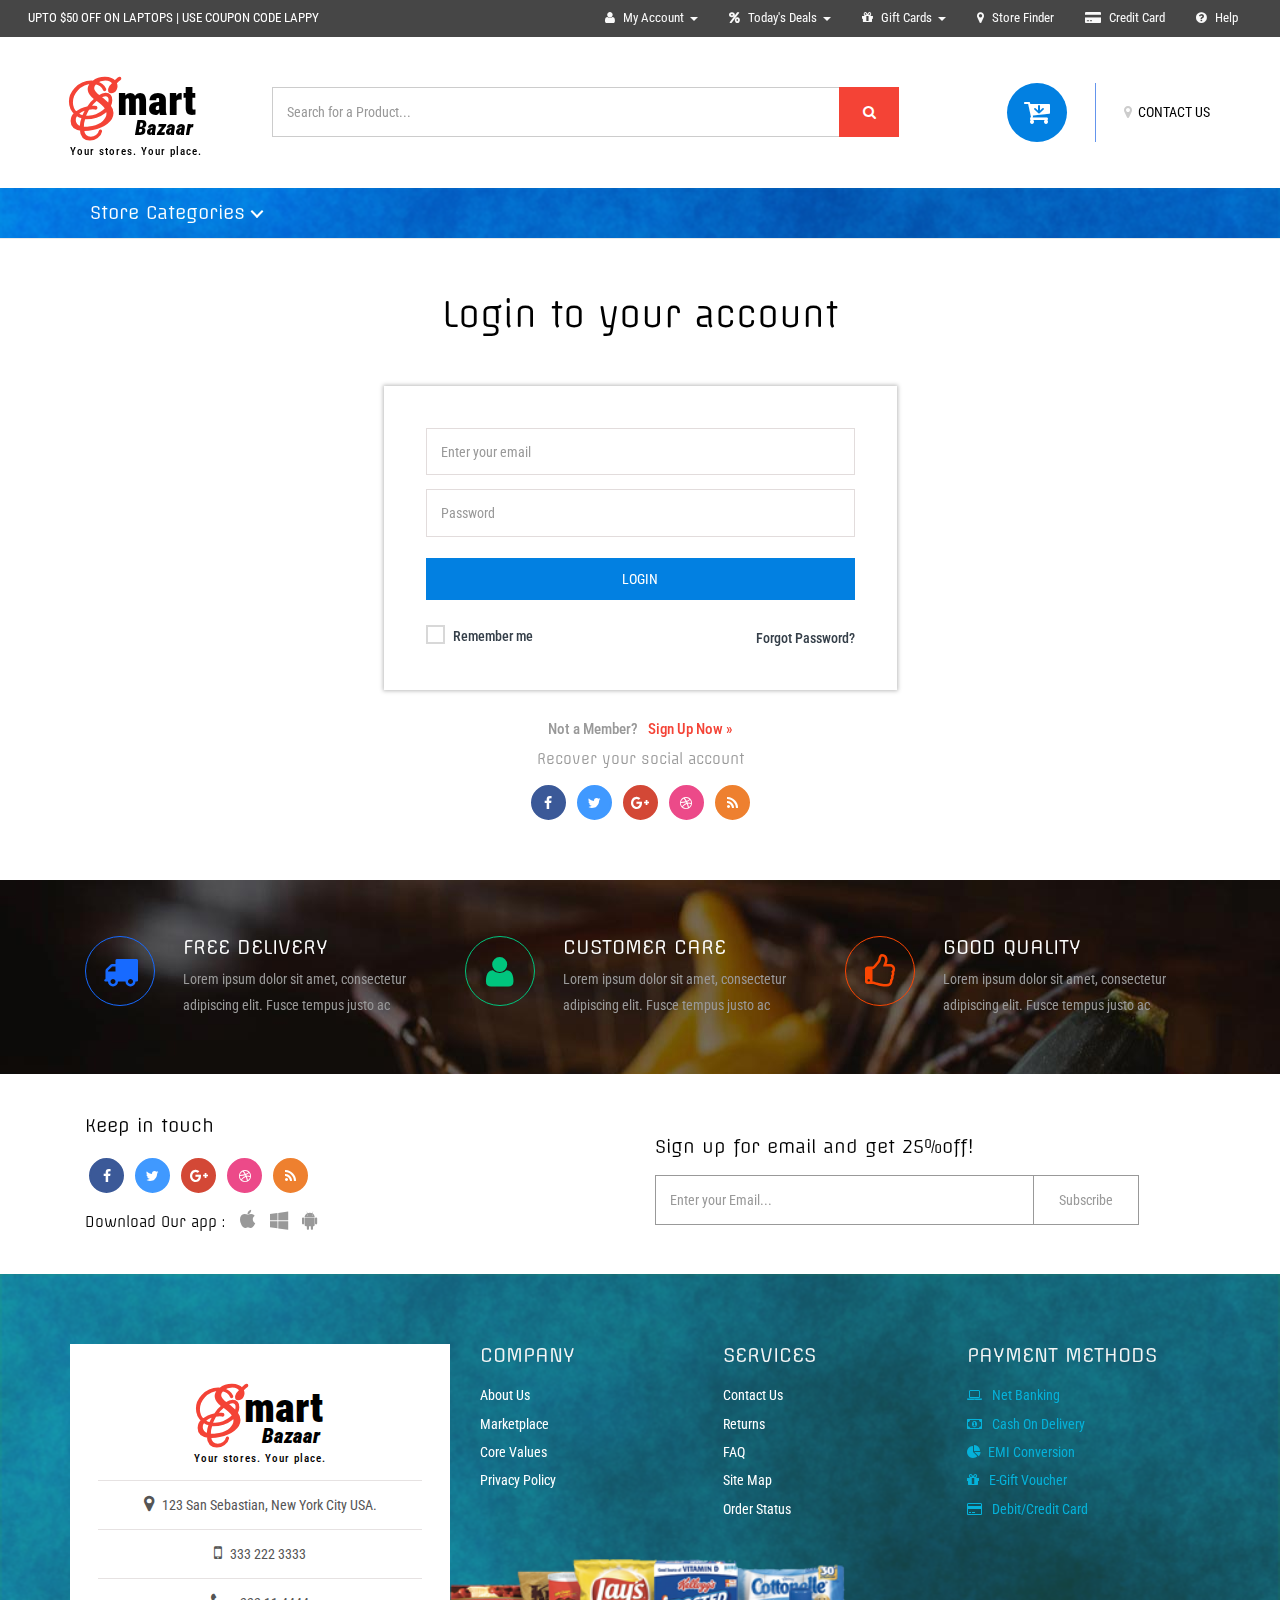
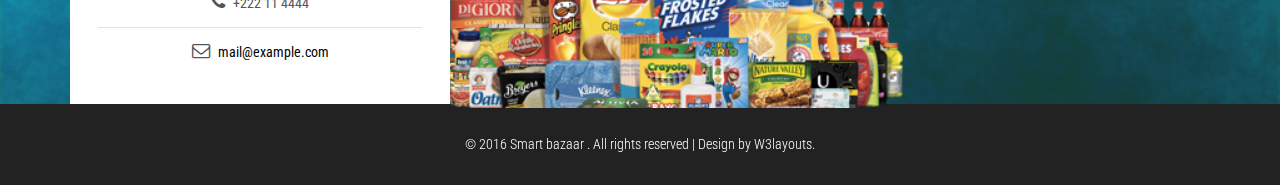
<file: resources/views/web/login.html>
<!--
Author: W3layouts
Author URL: http://w3layouts.com
License: Creative Commons Attribution 3.0 Unported
License URL: http://creativecommons.org/licenses/by/3.0/
-->
<!DOCTYPE html>
<html lang="en">
<head>
<title>Smart Bazaar an E-commerce Online Shopping Category Flat Bootstrap Responsive Website Template | Login :: w3layouts</title>
<meta name="viewport" content="width=device-width, initial-scale=1">
<meta http-equiv="Content-Type" content="text/html; charset=utf-8" />
<meta name="keywords" content="Smart Bazaar Responsive web template, Bootstrap Web Templates, Flat Web Templates, Android Compatible web template, 
SmartPhone Compatible web template, free WebDesigns for Nokia, Samsung, LG, SonyEricsson, Motorola web design" />
<script type="application/x-javascript"> addEventListener("load", function() { setTimeout(hideURLbar, 0); }, false);
		function hideURLbar(){ window.scrollTo(0,1); } </script>
<!-- Custom Theme files -->
<link href="css/bootstrap.css" rel="stylesheet" type="text/css" media="all" />
<link href="css/style.css" rel="stylesheet" type="text/css" media="all" /> 
<link href="css/animate.min.css" rel="stylesheet" type="text/css" media="all" /><!-- animation -->
<link href="css/menu.css" rel="stylesheet" type="text/css" media="all" /> <!-- menu style -->   
<!-- //Custom Theme files -->
<!-- font-awesome icons -->
<link href="css/font-awesome.css" rel="stylesheet"> 
<!-- //font-awesome icons -->
<!-- js -->
<script src="js/jquery-2.2.3.min.js"></script> 
<script src="js/jquery-scrolltofixed-min.js" type="text/javascript"></script><!-- fixed nav js -->
<script>
    $(document).ready(function() {

        // Dock the header to the top of the window when scrolled past the banner. This is the default behaviour.

        $('.header-two').scrollToFixed();  
        // previous summary up the page.

        var summaries = $('.summary');
        summaries.each(function(i) {
            var summary = $(summaries[i]);
            var next = summaries[i + 1];

            summary.scrollToFixed({
                marginTop: $('.header-two').outerHeight(true) + 10, 
                zIndex: 999
            });
        });
    });
</script>
<!-- //js --> 
<!-- web-fonts -->
<link href='//fonts.googleapis.com/css?family=Roboto+Condensed:400,300,300italic,400italic,700,700italic' rel='stylesheet' type='text/css'>
<link href='//fonts.googleapis.com/css?family=Lovers+Quarrel' rel='stylesheet' type='text/css'>
<link href='//fonts.googleapis.com/css?family=Offside' rel='stylesheet' type='text/css'> 
<!-- web-fonts -->  
<!-- start-smooth-scrolling -->
<script type="text/javascript" src="js/move-top.js"></script>
<script type="text/javascript" src="js/easing.js"></script>	
<script type="text/javascript">
		jQuery(document).ready(function($) {
			$(".scroll").click(function(event){		
				event.preventDefault();
				$('html,body').animate({scrollTop:$(this.hash).offset().top},1000);
			});
		});
</script>
<!-- //end-smooth-scrolling -->
<!-- smooth-scrolling-of-move-up -->
	<script type="text/javascript">
		$(document).ready(function() {
		
			var defaults = {
				containerID: 'toTop', // fading element id
				containerHoverID: 'toTopHover', // fading element hover id
				scrollSpeed: 1200,
				easingType: 'linear' 
			};
			
			$().UItoTop({ easingType: 'easeOutQuart' });
			
		});
	</script>
	<!-- //smooth-scrolling-of-move-up -->
</head>
<body>
	<!-- header -->
	<div class="header">
		<div class="w3ls-header"><!--header-one--> 
			<div class="w3ls-header-left">
				<p><a href="#">UPTO $50 OFF ON LAPTOPS | USE COUPON CODE LAPPY </a></p>
			</div>
			<div class="w3ls-header-right">
				<ul>
					<li class="dropdown head-dpdn">
						<a href="#" class="dropdown-toggle" data-toggle="dropdown"><i class="fa fa-user" aria-hidden="true"></i> My Account<span class="caret"></span></a>
						<ul class="dropdown-menu">
							<li><a href="login.html">Login </a></li> 
							<li><a href="signup.html">Sign Up</a></li> 
							<li><a href="login.html">My Orders</a></li>  
							<li><a href="login.html">Wallet</a></li> 
						</ul> 
					</li> 
					<li class="dropdown head-dpdn">
						<a href="#" class="dropdown-toggle" data-toggle="dropdown"><i class="fa fa-percent" aria-hidden="true"></i> Today's Deals<span class="caret"></span></a>
						<ul class="dropdown-menu">
							<li><a href="offers.html">Cash Back Offers</a></li> 
							<li><a href="offers.html">Product Discounts</a></li>
							<li><a href="offers.html">Special Offers</a></li> 
						</ul> 
					</li> 
					<li class="dropdown head-dpdn">
						<a href="#" class="dropdown-toggle" data-toggle="dropdown"><i class="fa fa-gift" aria-hidden="true"></i> Gift Cards<span class="caret"></span></a>
						<ul class="dropdown-menu">
							<li><a href="offers.html">Product Gift card</a></li> 
							<li><a href="offers.html">Occasions Register</a></li>
							<li><a href="offers.html">View Balance</a></li> 
						</ul> 
					</li> 
					<li class="dropdown head-dpdn">
						<a href="contact.html" class="dropdown-toggle"><i class="fa fa-map-marker" aria-hidden="true"></i> Store Finder</a>
					</li> 
					<li class="dropdown head-dpdn">
						<a href="card.html" class="dropdown-toggle"><i class="fa fa-credit-card-alt" aria-hidden="true"></i> Credit Card</a>
					</li> 
					<li class="dropdown head-dpdn">
						<a href="help.html" class="dropdown-toggle"><i class="fa fa-question-circle" aria-hidden="true"></i> Help</a>
					</li>
				</ul>
			</div>
			<div class="clearfix"> </div> 
		</div>
		<div class="header-two"><!-- header-two -->
			<div class="container">
				<div class="header-logo">
					<h1><a href="index.html"><span>S</span>mart <i>Bazaar</i></a></h1>
					<h6>Your stores. Your place.</h6> 
				</div>	
				<div class="header-search">
					<form action="#" method="post">
						<input type="search" name="Search" placeholder="Search for a Product..." required="">
						<button type="submit" class="btn btn-default" aria-label="Left Align">
							<i class="fa fa-search" aria-hidden="true"> </i>
						</button>
					</form>
				</div>
				<div class="header-cart"> 
					<div class="my-account">
						<a href="contact.html"><i class="fa fa-map-marker" aria-hidden="true"></i> CONTACT US</a>						
					</div>
					<div class="cart"> 
						<form action="#" method="post" class="last"> 
							<input type="hidden" name="cmd" value="_cart" />
							<input type="hidden" name="display" value="1" />
							<button class="w3view-cart" type="submit" name="submit" value=""><i class="fa fa-cart-arrow-down" aria-hidden="true"></i></button>
						</form>  
					</div>
					<div class="clearfix"> </div> 
				</div> 
				<div class="clearfix"> </div>
			</div>		
		</div><!-- //header-two -->
		<div class="header-three"><!-- header-three -->
			<div class="container">
				<div class="menu">
					<div class="cd-dropdown-wrapper">
						<a class="cd-dropdown-trigger" href="#0">Store Categories</a>
						<nav class="cd-dropdown"> 
							<a href="#0" class="cd-close">Close</a>
							<ul class="cd-dropdown-content"> 
								<li><a href="offers.html">Today's Offers</a></li>
								<li class="has-children">
									<a href="#">Electronics</a> 
									<ul class="cd-secondary-dropdown is-hidden">
										<li class="go-back"><a href="#">Menu</a></li>
										<li class="see-all"><a href="products.html">All Electronics</a></li>
										<li class="has-children">
											<a href="#">MOBILE PHONES</a>  
											<ul class="is-hidden"> 
												<li class="go-back"><a href="#">All Electronics</a></li> 
												<li class="has-children">
													<a href="#0">SmartPhones</a> 
													<ul class="is-hidden"> 
														<li class="go-back"><a href="#"> </a></li>
														<li><a href="products.html">Android</a></li>
														<li><a href="products.html">Windows</a></li>
														<li><a href="products.html">Black berry</a></li>
													</ul>
												</li>
												<li> <a href="products.html">IPhones</a> </li>
												<li><a href="products.html">Tablets</a></li>
												<li><a href="products.html">IPad</a></li>
												<li><a href="products.html">Feature Phones</a></li> 
											</ul>
										</li> 
										<li class="has-children">
											<a href="#">LARGE APPLIANCES</a> 
											<ul class="is-hidden"> 
												<li class="go-back"><a href="#">All Electronics </a></li>
												<li><a href="products.html">Refrigerators</a></li> 
												<li><a href="products.html">Washing Machine</a></li>
												<li><a href="products.html">Office Technology</a></li>
												<li><a href="products.html">Air conditioner</a></li>
												<li><a href="products.html">Home Automation</a></li>
											</ul>
										</li> 
										<li class="has-children">
											<a href="#">ENTERTAINMENT</a> 
											<ul class="is-hidden"> 
												<li class="go-back"><a href="#">All Electronics</a></li>
												<li><a href="products.html">Tv & Accessories</a></li>
												<li><a href="products.html">Digital Camera</a></li>
												<li><a href="products.html">Gaming</a></li>
												<li><a href="products.html">Home Audio & Theater</a></li>
												<li class="has-children">
													<a href="#">Computer</a>
													<ul class="is-hidden">
														<li class="go-back"><a href="#"> </a></li> 
														<li><a href="products.html">Laptop </a></li>
														<li><a href="products.html">Gaming PC</a></li>
														<li><a href="products.html">Monitors</a></li>
														<li><a href="products.html">Networking</a></li>
														<li><a href="products.html">Printers & Supplies</a></li>
														<li><a href="products.html">Accessories</a></li>
													</ul>
												</li> 
											</ul>
										</li> 
										<li class="has-children">
											<a href="#">HOME APPLIANCES</a> 
											<ul class="is-hidden">
												<li class="go-back"><a href="#0">All Electronics </a></li>
												<li class="has-children"><a href="#">Kitchen appliances</a>
													<ul class="is-hidden">
														<li class="go-back"><a href="#0"> </a></li>
														<li><a href="products.html">Rice Cookers</a></li>
														<li><a href="products.html">Mixer Juicer</a></li>
														<li><a href="products.html">Grinder</a></li>
														<li><a href="products.html">Blenders & Choppers</a></li>
														<li><a href="products.html">Microwave Oven</a></li>
														<li><a href="products.html">Food Processors</a></li>
													</ul>
												</li>
												<li><a href="products.html">Purifiers</a></li>
												<li><a href="products.html">Geysers</a></li>
												<li><a href="products.html">Gas Stove</a></li>
												<li><a href="products.html">Vacuum Cleaner</a></li>
												<li><a href="products.html">Sewing Machine</a></li> 
												<li><a href="products.html">Heaters & Fans</a></li>
											</ul>
										</li>
										<li class="has-children">
											<a href="#">SMALL DEVICES</a> 
											<ul class="is-hidden"> 
												<li class="go-back"><a href="#0">All Electronics </a></li>
												<li><a href="products.html">Wifi Dongle</a></li>
												<li><a href="products.html">Router & Modem</a></li>
												<li class="has-children"><a href="#">Storage Devices</a>
													<ul class="is-hidden">
														<li class="go-back"><a href="#0"> </a></li>
														<li><a href="products.html">Cloud Storage</a></li>
														<li><a href="products.html">Hard Disk</a></li>
														<li><a href="products.html">SSD</a></li>
														<li><a href="products.html">Pen Drive</a></li>
														<li><a href="products.html">Memory card</a></li> 
														<li><a href="products.html">Security Devices</a></li> 
													</ul>
												</li> 
												<li><a href="products.html">Office Supplies</a></li>
												<li><a href="products.html">Cut the Cable</a></li>
												<li><a href="products.html">Auto Electronics</a></li>  
											</ul>
										</li>
										<li class="has-children">
											<a href="#">PERSONAL CARE</a> 
											<ul class="is-hidden"> 
												<li class="go-back"><a href="#0">All Electronics </a></li>
												<li><a href="products.html">Epilator</a></li> 
												<li><a href="products.html">Hair Styler</a></li>
												<li><a href="products.html">Trimmer & Shaver</a></li>
												<li><a href="products.html">Health Care</a></li> 
												<li><a href="products.html">cables</a></li>
											</ul>
										</li>
									</ul> <!-- .cd-secondary-dropdown --> 
								</li> <!-- .has-children -->
								<li class="has-children">
									<a href="#">Fashion Store</a> 
									<ul class="cd-secondary-dropdown is-hidden">
										<li class="go-back"><a href="#">Menu</a></li>
										<li class="see-all"><a href="products1.html">All Fashion Stores</a></li>
										<li class="has-children">
											<a href="#">GIRLS' CLOTHING</a> 
											<ul class="is-hidden">  
												<li class="go-back"><a href="#">All Fashion Stores</a></li>
												<li><a href="products1.html">Ethnic wear </a></li>
												<li><a href="products1.html">Maternity wear</a></li>
												<li><a href="products1.html">inner & nightwear </a></li>
												<li><a href="products1.html">casual wear </a></li>
												<li><a href="products1.html">formal wear</a></li>
												<li><a href="products1.html">Sports wear</a></li>
											</ul>
										</li> 
										<li class="has-children">
											<a href="#">BOYS' CLOTHING</a> 
											<ul class="is-hidden">  
												<li class="go-back"><a href="#">All Fashion Stores</a></li>
												<li><a href="products1.html">Jeans</a></li>  
												<li><a href="products1.html">Casual wear</a></li> 
												<li><a href="products1.html">Shorts</a></li> 
												<li><a href="products1.html">T-Shirts & Polos</a></li> 
												<li><a href="products1.html">Trousers & Chinos</a></li> 
											</ul>
										</li> 
										<li class="has-children">
											<a href="#">JACKETS</a> 
											<ul class="is-hidden">
												<li class="go-back"><a href="#">All Fashion Stores</a></li>
												<li><a href="products1.html">Blazers</a></li>
												<li><a href="products1.html">Bomber jackets</a></li>
												<li><a href="products1.html">Denim Jackets</a></li>
												<li><a href="products1.html">Duffle Coats</a></li>
												<li><a href="products1.html">Leather Jackets</a></li>
												<li><a href="products1.html">Parkas</a></li>
											</ul>
										</li> 
										<li class="has-children">
											<a href="#">ACCESSORIES </a> 
											<ul class="is-hidden"> 
												<li class="go-back"><a href="#">All Fashion Stores</a></li>
												<li><a href="products1.html">Watches </a></li>
												<li><a href="products1.html">Eyewear </a></li>
												<li><a href="products1.html">Jewellery </a></li>
												<li class="has-children">
													<a href="#">Footwear </a>  
													<ul class="is-hidden">
														<li class="go-back"><a href="#"> </a></li>
														<li><a href="products1.html">Ethnic</a></li>  
														<li><a href="products1.html">Casual wear</a></li>
														<li><a href="products1.html">Sports Shoes</a></li>
														<li><a href="products1.html">Boots</a></li>
													</ul> 
												</li> 
												<li><a href="products1.html">Stoles & Scarves</a></li>
												<li><a href="products1.html">Handbags</a></li>
											</ul>
										</li>
										<li class="has-children">
											<a href="#">BEAUTY</a> 
											<ul class="is-hidden">
												<li class="go-back"><a href="#">All Fashion Stores</a></li>
												<li><a href="products1.html">Perfumes & Deos</a></li>
												<li><a href="products1.html">Lipsticks & Nail Polish</a></li>
												<li><a href="products1.html">Beauty Gift Hampers</a></li> 
												<li><a href="products1.html">Personal Grooming</a></li>
												<li><a href="products1.html">Travel bags</a></li>
											</ul>
										</li>
										<li class="has-children">
											<a href="products1.html">PERSONAL CARE</a> 
											<ul class="is-hidden"> 
												<li class="go-back"><a href="#">All Fashion Stores</a></li>
												<li><a href="products1.html">Face Care</a></li>
												<li><a href="products1.html">Nail Care</a></li>
												<li><a href="products1.html">Hair Care</a></li>
												<li><a href="products1.html">Body Care</a></li>
												<li><a href="products1.html">Bath & Spa</a></li>   
											</ul>
										</li>
									</ul> <!-- .cd-secondary-dropdown --> 
								</li> <!-- .has-children -->
								<li class="has-children">
									<a href="products2.html">Kids Fashion & Toys</a> 
									<ul class="cd-secondary-dropdown is-hidden"> 
										<li class="go-back"><a href="#">Menu</a></li>
										<li class="see-all"><a href="products2.html">All Kids Fashions</a></li>
										<li class="has-children">
											<a href="products2.html">KIDS CLOTHING</a> 
											<ul class="is-hidden"> 
												<li class="go-back"><a href="#">All Kids Fashions</a></li>
												<li><a href="products2.html">Ethnic wear </a></li> 
												<li><a href="products2.html">inner & Sleepwear </a></li>
												<li><a href="products2.html">Dresses & Frocks </a></li>
												<li><a href="products2.html">Winter wear</a></li>
												<li><a href="products2.html">Diaper & Accessories</a></li>
											</ul>
										</li> 
										<li class="has-children"><a href="#">KIDS FASHION</a>
											<ul class="is-hidden">  
												<li class="go-back"><a href="#">All Kids Fashions</a></li>
												<li><a href="products2.html">Footwear</a></li> 
												<li><a href="products2.html">Sunglasses </a></li>
												<li><a href="products2.html">School & Stationery</a></li>
												<li><a href="products2.html">Jewellery</a></li>
												<li><a href="products2.html">Hair bands & Clips</a></li>
											</ul>
										</li>
										<li class="has-children"><a href="#">Baby Care</a>
											<ul class="is-hidden"> 
												<li class="go-back"><a href="#">All Kids Fashions</a></li>
												<li><a href="products2.html">Lotions, Oil & Powder </a></li> 
												<li><a href="products2.html">Soaps, Shampoo </a></li>
												<li><a href="products2.html">Bath Towels</a></li> 
												<li class="has-children">
													<a href="#">Feeding</a> 
													<ul class="is-hidden">
														<li class="go-back"><a href="#"> </a></li> 
														<li><a href="products2.html">Baby Food </a></li>
														<li><a href="products2.html">Bottle Feeding </a></li>
														<li><a href="products2.html">Breast Feeding</a></li>  
													</ul>
												</li>  
												<li><a href="products2.html">Toddlers' Rooms</a></li> 	
											</ul><!-- .cd-secondary-dropdown --> 
										</li> <!-- .has-children -->								
										<li class="has-children"><a href="#">TOYS & GAMES </a>
											<ul class="is-hidden"> 
												<li class="go-back"><a href="#">All Kids Fashions</a></li>
												<li><a href="products2.html">Art & Crafts</a></li> 
												<li><a href="products2.html">Educational Toys </a></li>
												<li><a href="products2.html">Baby Toys</a></li> 
												<li><a href="products2.html">Outdoor Play </a></li> 
												<li><a href="products2.html">Musical Instruments</a></li>
											</ul>
										</li>
										<li> 
											<ul class="is-hidden">
												<li class="go-back"><a href="#">All Kids Fashions</a></li>
												<li><a href="products2.html">Toy Tips & Trends</a></li> 
												<li><a href="products2.html">Preschool Toys</a></li>
												<li><a href="products2.html">Musical Instruments</a></li> 
												<li><a href="products2.html">Bikes & Ride-Ons</a></li>
												<li><a href="products2.html">Video Games</a></li>
												<li><a href="products2.html">PC & Digital Gaming</a></li>
											</ul>	
										</li> 
									</ul><!-- .cd-secondary-dropdown --> 
								</li> <!-- .has-children --> 
								<li class="has-children">
									<a href="#">Home, Furniture & Patio</a> 
									<ul class="cd-secondary-dropdown is-hidden">
										<li class="go-back"><a href="#">Menu</a></li>
										<li class="see-all"><a href="products3.html">All Products</a></li>
										<li class="has-children">
											<a href="#">Kitchen Uses</a> 
											<ul class="is-hidden">  
												<li class="go-back"><a href="#"></a></li>
												<li><a href="products3.html">Dinner Sets </a></li> 
												<li><a href="products3.html">Cookware & Bakeware </a></li>
												<li><a href="products3.html">Containers & Jars </a></li>
												<li><a href="products3.html">Kitchen Tools </a></li>
												<li><a href="products3.html">Food Storage</a></li>
												<li><a href="products3.html">Casseroles</a></li>
											</ul>
										</li> 
										<li class="has-children">
											<a href="#">Furniture </a> 
											<ul class="is-hidden"> 
												<li class="go-back"><a href="#"></a></li>
												<li><a href="products3.html">Bedroom </a></li> 
												<li><a href="products3.html">Dining Room </a></li>
												<li><a href="products3.html">Kids' Furniture </a></li>
												<li><a href="products3.html">Living Room</a></li>
												<li><a href="products3.html">Office</a></li>
												<li><a href="products3.html">Mattresses</a></li>
											</ul>
										</li> 
										<li class="has-children">
											<a href="#">Home Decor </a> 
											<ul class="is-hidden">
												<li class="go-back"><a href="#"></a></li>
												<li><a href="products3.html">Lighting</a></li> 
												<li><a href="products3.html">Painting</a></li>
												<li><a href="products3.html">Curtains & Blinds</a></li>
												<li><a href="products3.html">Patio Furniture</a></li>
												<li><a href="products3.html">Wardrobes & Cabinets</a></li>
												<li><a href="products3.html">Mattresses</a></li>
											</ul>
										</li>  
										<li class="has-children">
											<a href="#">Gardening & Lawn </a> 
											<ul class="is-hidden">
												<li class="go-back"><a href="#"> </a></li>  
												<li><a href="products3.html">Gardening </a></li> 
												<li><a href="products3.html">Landscaping </a></li>
												<li><a href="products3.html">Sheds</a></li>
												<li><a href="products3.html">Outdoor Storage  </a></li>
												<li><a href="products3.html">Garden & Ideas </a></li>
												<li><a href="products3.html">Patio Tips</a></li>
											</ul>
										</li> 
										<li class="has-children">
											<a href="#">Garage Storage</a> 
											<ul class="is-hidden"> 
												<li class="go-back"><a href="#"></a></li>
												<li><a href="products3.html">Baskets & Bins </a></li> 
												<li><a href="products3.html">Garage Door Openers</a></li>
												<li><a href="products3.html">Free Standing Shelves </a></li>
												<li><a href="products3.html">Floor cleaning</a></li>
												<li><a href="products3.html">Tool Kits</a></li>
											</ul>
										</li>  
									</ul><!-- .cd-secondary-dropdown --> 
								</li> <!-- .has-children -->  
								<li class="has-children">
									<a href="#">Sports, Fitness & Outdoor</a>
									<ul class="cd-secondary-dropdown is-hidden">
										<li class="go-back"><a href="#">Menu</a></li>
										<li class="see-all"><a href="products4.html">All Products</a></li>
										<li class="has-children">
											<a href="#">Single Sports </a> 
											<ul class="is-hidden">
												<li class="go-back"><a href="#"></a></li>
												<li><a href="products4.html">Bikes </a></li> 
												<li><a href="products4.html">Fishing  </a></li>
												<li><a href="products4.html">Cycling </a></li>
												<li><a href="products4.html">Musical Instruments</a></li>
												<li><a href="products4.html">Archery </a></li>
											</ul>
										</li> 
										<li class="has-children">
											<a href="#">Team Sports</a> 
											<ul class="is-hidden"> 
												<li class="go-back"><a href="#"></a></li>
												<li><a href="products4.html">Cricket </a></li> 
												<li><a href="products4.html">Badminton </a></li>
												<li><a href="products4.html">Swimming Gear </a></li>
												<li><a href="products4.html">Sports Apparel </a></li>
												<li><a href="products4.html">Indoor games</a></li>
											</ul>
										</li> 
										<li class="has-children">
											<a href="#">Fitness </a> 
											<ul class="is-hidden">
												<li class="go-back"><a href="#"></a></li>
												<li><a href="products4.html">Fitness Accessories </a></li> 
												<li><a href="products4.html">Exercise Machines </a></li>
												<li><a href="products4.html">Ellipticals </a></li>
												<li><a href="products4.html">Home Gyms</a></li> 
												<li><a href="products4.html">Exercise Bikes</a></li> 
											</ul>
										</li>
										<li class="has-children">
											<a href="#">Camping </a> 
											<ul class="is-hidden">
												<li class="go-back"><a href="#"></a></li>
												<li><a href="products4.html"> Airbeds</a></li> 
												<li><a href="products4.html">Tents </a></li>
												<li><a href="products4.html">Gazebo's & Shelters</a></li>
												<li><a href="products4.html">Coolers </a></li>
												<li><a href="products4.html">Canopies</a></li>
												<li><a href="products4.html">Sleeping Bags</a></li>
											</ul>
										</li> 
										<li class="has-children">
											<a href="#">Camping Tools</a> 
											<ul class="is-hidden">
												<li class="go-back"><a href="#"></a></li>
												<li><a href="products4.html">Shooting </a></li> 
												<li><a href="products4.html">Knives & Tools </a></li>
												<li><a href="products4.html">Optics & Binoculars </a></li>
												<li><a href="products4.html">Lights & Lanterns </a></li>
												<li><a href="products4.html">Hunting Clothing </a></li>
											</ul>
										</li> 
										<li class="has-children">
											<a href="#">Other</a> 
											<ul class="is-hidden">
												<li class="go-back"><a href="#"></a></li>
												<li><a href="products4.html">Riding Gears & More </a></li> 
												<li><a href="products4.html">Body Massagers </a></li>
												<li><a href="products4.html">Health Monitors </a></li>
												<li><a href="products4.html">Health Drinks </a></li> 
											</ul>
										</li> 	
									</ul><!-- .cd-secondary-dropdown --> 
								</li> <!-- .has-children -->  
								<li class="has-children">
									<a href="#">Grocery store</a>
									<ul class="cd-secondary-dropdown is-hidden">
										<li class="go-back"><a href="#">Menu</a></li>
										<li class="see-all"><a href="products5.html">All Products</a></li>
										<li class="has-children">
											<a href="#">Veggies & Fruits </a> 
											<ul class="is-hidden">
												<li class="go-back"><a href="#"></a></li>
												<li><a href="products5.html">Vegetables </a></li> 
												<li><a href="products5.html">Fruits </a></li>
												<li><a href="products5.html">Dry Fruits</a></li> 
												<li><a href="products5.html">Snacks & Cookies </a></li>
												<li><a href="products5.html">Breakfast & Cereal</a></li> 
											</ul> 
										</li> 
										<li class="has-children">
											<a href="#">Packet Food</a> 
											<ul class="is-hidden">
												<li class="go-back"><a href="#"></a></li>
												<li><a href="products5.html">Beverages </a></li> 
												<li><a href="products5.html">Baking </a></li>
												<li><a href="products5.html">Emergency Food </a></li>
												<li><a href="products5.html">Candy & Gum </a></li>
												<li><a href="products5.html">Meals & Pasta </a></li>
											</ul>
										</li> 
										<li class="has-children">
											<a href="#">Shop All Pets </a> 
											<ul class="is-hidden">
												<li class="go-back"><a href="#"></a></li>
												<li><a href="products5.html">Dogs </a></li>  
												<li><a href="products5.html">Fish </a></li>												
												<li><a href="products5.html">Cats</a></li>
												<li><a href="products5.html">Birds </a></li>
												<li><a href="products5.html">Pet Food </a></li>
											</ul>
										</li>
										<li class="has-children">
											<a href="#">Household Essentials </a> 
											<ul class="is-hidden"> 
												<li class="go-back"><a href="#"></a></li>
												<li><a href="products5.html">Laundry Room </a></li> 
												<li><a href="products5.html">Paper & Plastic</a></li>
												<li><a href="products5.html">Pest Control </a></li>
												<li><a href="products5.html">Batteries </a></li> 
											</ul>
										</li> 
										<li class="has-children">
											<a href="#">Food Shops </a> 
											<ul class="is-hidden">
												<li class="go-back"><a href="#"></a></li>
												<li><a href="products5.html">Fresh Food</a></li> 
												<li><a href="products5.html">Food Gifts </a></li>
												<li><a href="products5.html">Frozen Food </a></li>
												<li><a href="products5.html">Organic </a></li>
												<li><a href="products5.html">Gluten Free </a></li>
											</ul>
										</li> 
										<li class="has-children">
											<a href="#">Tips </a> 
											<ul class="is-hidden">
												<li class="go-back"><a href="#"></a></li>
												<li><a href="products5.html">Pets Growth</a></li> 
												<li><a href="products5.html">Recipes </a></li>
												<li><a href="products5.html">Snacks</a></li>
												<li><a href="products5.html">Nutrition</a></li> 
											</ul>
										</li> 
									</ul><!-- .cd-secondary-dropdown --> 
								</li> <!-- .has-children -->  
								<li class="has-children">
									<a href="#">Photo, Gifts & Office Supplies</a>
									<ul class="cd-secondary-dropdown is-hidden">
										<li class="go-back"><a href="#">Menu</a></li>
										<li class="see-all"><a href="products6.html">All Products</a></li>
										<li class="has-children">
											<a href="#">Trending Now </a> 
											<ul class="is-hidden">
												<li class="go-back"><a href="#"></a></li>
												<li><a href="products6.html">Best Priced</a></li> 
												<li><a href="products6.html">Chocolates </a></li>
												<li><a href="products6.html">Gift Cards </a></li>
												<li><a href="products6.html">Fashion & Accessories </a></li>
												<li><a href="products6.html">Decorative Plants </a></li>
											</ul>
										</li> 
										<li class="has-children">
											<a href="#">Photos </a> 
											<ul class="is-hidden">
												<li class="go-back"><a href="#"></a></li>
												<li><a href="products6.html">Shelf animation </a></li> 
												<li><a href="products6.html">3D-rendered </a></li>
												<li><a href="products6.html">gift builder </a></li>
												<li><a href="products6.html">Frames</a></li>
												<li><a href="products6.html">Wall Decor</a></li>
											</ul>
										</li> 
										<li class="has-children">
											<a href="#">Gifts </a> 
											<ul class="is-hidden">	
												<li class="go-back"><a href="#"></a></li>
												<li><a href="products6.html">Personalized Gifts </a></li> 
												<li><a href="products6.html">Flowers </a></li>
												<li><a href="products6.html">Cards & Toys</a></li>
												<li><a href="products6.html">Show pieces </a></li>
												<li><a href="products6.html">Photo Books</a></li>
											</ul>
										</li>
										<li class="has-children">
											<a href="#">Favourite Brands </a> 
											<ul class="is-hidden">
												<li class="go-back"><a href="#"></a></li>
												<li><a href="products6.html">Archies </a></li> 
												<li><a href="products6.html">Jewel Fuel </a></li>
												<li><a href="products6.html">Ferns N Petals </a></li>
												<li><a href="products6.html">Happily Unmarried</a></li>
												<li><a href="products6.html">Chumbak</a></li>
											</ul>
										</li> 
										<li class="has-children">
											<a href="#">Office</a> 
											<ul class="is-hidden"> 
												<li class="go-back"><a href="#"></a></li>
												<li><a href="products6.html">Calendars</a></li> 
												<li><a href="products6.html">Mousepads</a></li>
												<li><a href="products6.html">Phone Cases</a></li>
												<li><a href="products6.html">Tablet & Laptop Cases</a></li>
												<li><a href="products6.html">Mounted Photos</a></li>
											</ul>
										</li> 
										<li class="has-children">
											<a href="#">Combos </a> 
											<ul class="is-hidden">
												<li class="go-back"><a href="#"></a></li>
												<li><a href="products6.html">Chocolates </a></li> 
												<li><a href="products6.html">Dry Fruits</a></li>
												<li><a href="products6.html">Sweets</a></li>
												<li><a href="products6.html">Snacks</a></li>
												<li><a href="products6.html">Cakes</a></li>
											</ul>
										</li> 
									</ul><!-- .cd-secondary-dropdown --> 
								</li> 
								<li class="has-children">
									<a href="#">Health, Beauty & Pharmacy</a>
									<ul class="cd-secondary-dropdown is-hidden">
										<li class="go-back"><a href="#">Menu</a></li>
										<li class="see-all"><a href="products7.html">All Products</a></li>
										<li class="has-children">
											<a href="#">Health</a> 
											<ul class="is-hidden">
												<li class="go-back"><a href="#"></a></li>
												<li><a href="products7.html">Home Health Care </a></li> 
												<li><a href="products7.html">Sports Nutrition </a></li>
												<li><a href="products7.html">Vision </a></li>
												<li><a href="products7.html">Vitamins </a></li>
												<li><a href="products7.html">Diet & Nutrition </a></li>
											</ul>
										</li> 
										<li class="has-children">
											<a href="#">Health Tips</a> 
											<ul class="is-hidden">
												<li class="go-back"><a href="#"></a></li>
												<li><a href="products7.html">Diet</a></li> 
												<li><a href="products7.html">Exercise Tips  </a></li>
												<li><a href="products7.html">Vitamin Balance</a></li>
												<li><a href="products7.html">Health Insurance</a></li>
												<li><a href="products7.html">Funeral</a></li>
											</ul>
										</li> 
										<li class="has-children">
											<a href="#">Beauty </a> 
											<ul class="is-hidden">
												<li class="go-back"><a href="#"></a></li>
												<li><a href="products7.html">Massage & Spa </a></li> 
												<li><a href="products7.html">Face Wash</a></li>
												<li><a href="products7.html">Facial Cleanser</a></li>
												<li><a href="products7.html">Makeup </a></li>
												<li><a href="products7.html">Beauty Tips</a></li>
											</ul>
										</li>
										<li class="has-children">
											<a href="#">Pharmacy </a> 
											<ul class="is-hidden">
												<li class="go-back"><a href="#"></a></li>
												<li><a href="products7.html">Home Delivery </a></li> 
												<li><a href="products7.html">History & Reports </a></li>
												<li><a href="products7.html">Transfer Prescriptions </a></li>
												<li><a href="products7.html">Health CheckUp</a></li>
												<li><a href="products7.html">Mobile App</a></li>
											</ul>
										</li> 
										<li class="has-children">
											<a href="#">Pharmacy Center </a> 
											<ul class="is-hidden">
												<li class="go-back"><a href="#"></a></li>
												<li><a href="products7.html">Diabetes Shop </a></li> 
												<li><a href="products7.html">Medicine Cabinet </a></li>
												<li><a href="products7.html">Vitamin Selector</a></li>
												<li><a href="products7.html">Pharmacy Help</a></li> 
											</ul>
										</li>  
									</ul><!-- .cd-secondary-dropdown --> 
								</li>
								<li class="has-children">
									<a href="#">Automotive</a>
									<ul class="cd-secondary-dropdown is-hidden">
										<li class="go-back"><a href="#">Menu</a></li>
										<li class="see-all"><a href="products8.html">All Products</a></li>
										<li class="has-children">
											<a href="#">All Motors </a> 
											<ul class="is-hidden">
												<li class="go-back"><a href="#"></a></li>
												<li><a href="products8.html">Bikes </a></li> 
												<li><a href="products8.html">Yachts </a></li>
												<li><a href="products8.html">Scooters </a></li>
												<li><a href="products8.html">Autos</a></li>
												<li><a href="products8.html">Bus</a></li>
											</ul>
										</li> 
										<li class="has-children">
											<a href="#">Accessories </a> 
											<ul class="is-hidden">
												<li class="go-back"><a href="#"></a></li>
												<li><a href="products8.html">Vehicle Electronics</a></li> 
												<li><a href="products8.html">Stereos & Monitors</a></li>
												<li><a href="products8.html">Bluetooth Devices</a></li>
												<li><a href="products8.html">GPS Navigation</a></li>
												<li><a href="products8.html">Speakers & Tweeters</a></li>
											</ul>
										</li> 
										<li class="has-children">
											<a href="#">Safety & Security </a> 
											<ul class="is-hidden">
												<li class="go-back"><a href="#"></a></li>
												<li><a href="products8.html">Anti-Theft Devices </a></li> 
												<li><a href="products8.html">Helmets</a></li>
												<li><a href="products8.html">Sensors</a></li>
												<li><a href="products8.html">Auto Repair Tools </a></li>
												<li><a href="products8.html">Antifreeze & Coolants </a></li>
											</ul>
										</li>
										<li class="has-children">
											<a href="#">Car Interiors</a> 
											<ul class="is-hidden">
												<li class="go-back"><a href="#"></a></li>
												<li><a href="products8.html">Stereos </a></li> 
												<li><a href="products8.html">Floor Mats </a></li>
												<li><a href="products8.html">Seat Covers</a></li>
												<li><a href="products8.html">Chargers </a></li>
												<li><a href="products8.html">Audio Finder </a></li>
											</ul>
										</li>  
										<li class="has-children">
											<a href="#">Exterior Accessories </a> 
											<ul class="is-hidden"> 
												<li class="go-back"><a href="#"></a></li>
												<li><a href="products8.html">Wheel covers </a></li> 
												<li><a href="products8.html">Car Lighting </a></li>
												<li><a href="products8.html">Polish & Waxes</a></li>
												<li><a href="products8.html">Cargo Management</a></li>
												<li><a href="products8.html">Car Decoration </a></li>
											</ul>
										</li> 
										<li class="has-children">
											<a href="#">Car Care</a> 
											<ul class="is-hidden">
												<li class="go-back"><a href="#"></a></li>
												<li><a href="products8.html">Auto Tips & Advice </a></li> 
												<li><a href="products8.html">Car Washes & Cleaners </a></li>
												<li><a href="products8.html">Car Wax & Polish</a></li>
												<li><a href="products8.html">Cleaning Tools</a></li>
												<li><a href="products8.html">Detailing Kits </a></li>
											</ul>
										</li> 
									</ul><!-- .cd-secondary-dropdown --> 
								</li>
								<li class="has-children">
									<a href="#">Books, Music & Movies</a>
									<ul class="cd-secondary-dropdown is-hidden">
										<li class="go-back"><a href="#">Menu</a></li>
										<li class="see-all"><a href="products9.html">All Products</a></li>
										<li class="has-children">
											<a href="#">Books</a> 
											<ul class="is-hidden">
												<li class="go-back"><a href="#"></a></li>
												<li class="has-children"><a href="#">Exam books </a>
													<ul class="is-hidden">
														<li class="go-back"><a href="#"> </a></li>
														<li><a href="products9.html">CAT/MAT/XAT</a></li>
														<li><a href="products9.html">Civil Services</a></li>
														<li><a href="products9.html">AFCAT</a></li>
														<li><a href="products9.html">New Releases</a></li>
													</ul>												
												</li>
												<li><a href="products9.html">Academic Text </a></li>
												<li><a href="products9.html">Romance Books </a></li>
												<li><a href="products9.html">Journals </a></li>
												<li><a href="products9.html">Children's & Teen Books </a></li>
											</ul>
										</li> 
										<li class="has-children">
											<a href="#">Music</a> 
											<ul class="is-hidden">
												<li class="go-back"><a href="#"></a></li>
												<li><a href="products9.html">New Releases </a></li> 
												<li><a href="products9.html">Country Music </a></li>
												<li><a href="products9.html">Musical Instruments </a></li>
												<li><a href="products9.html">Collections</a></li>
												<li><a href="products9.html">Boxed Sets </a></li>
											</ul>
										</li> 
										<li class="has-children">
											<a href="#">Music Combo</a> 
											<ul class="is-hidden">
												<li class="go-back"><a href="#"></a></li>
												<li><a href="products9.html">Pop </a></li> 
												<li><a href="products9.html">Preorders </a></li>
												<li><a href="products9.html">Album Songs</a></li>
												<li><a href="products9.html">Top 50 CDs </a></li>
												<li><a href="products9.html">Music DVDs </a></li>
											</ul>
										</li>
										<li class="has-children">
											<a href="#">Movies</a> 
											<ul class="is-hidden"> 
												<li class="go-back"><a href="#"></a></li>
												<li><a href="products9.html">New Releases </a></li> 
												<li><a href="products9.html">Children & Family </a></li>
												<li><a href="products9.html">Action</a></li>
												<li><a href="products9.html">Classic Movies </a></li>
												<li><a href="products9.html">Bollywood Movies </a></li>
											</ul>
										</li> 
										<li class="has-children">
											<a href="#">Movies Combo</a> 
											<ul class="is-hidden">
												<li class="go-back"><a href="#"></a></li>
												<li><a href="products9.html">Hollywood Movies </a></li> 
												<li><a href="products9.html">Digital Movies </a></li>
												<li><a href="products9.html">Boxed Sets</a></li>
												<li><a href="products9.html">Animated</a></li>
												<li><a href="products9.html">Adventure</a></li>
											</ul>
										</li> 
										<li class="has-children">
											<a href="#">TV Shows</a> 
											<ul class="is-hidden">
												<li class="go-back"><a href="#"></a></li>
												<li><a href="products9.html">Serials</a></li> 
												<li><a href="products9.html">Best Programs</a></li>
												<li><a href="products9.html">Celebrations</a></li>
												<li><a href="products9.html">Top Shows</a></li> 
											</ul>
										</li> 
									</ul><!-- .cd-secondary-dropdown --> 
								</li>  
								<li><a href="sitemap.html">Full Site Directory </a></li>  
							</ul> <!-- .cd-dropdown-content -->
						</nav> <!-- .cd-dropdown -->
					</div> <!-- .cd-dropdown-wrapper -->	 
				</div>
				<div class="move-text">
					<div class="marquee"><a href="offers.html"> New collections are available here...... <span>Get extra 10% off on everything | no extra taxes </span> <span> Try shipping pass free for 15 days with unlimited</span></a></div>
					<script type="text/javascript" src="js/jquery.marquee.min.js"></script>
					<script>
					  $('.marquee').marquee({ pauseOnHover: true });
					  //@ sourceURL=pen.js
					</script>
				</div>
			</div>
		</div>
	</div>
	<!-- //header --> 	
	<!-- login-page -->
	<div class="login-page">
		<div class="container"> 
			<h3 class="w3ls-title w3ls-title1">Login to your account</h3>  
			<div class="login-body">
				<form action="#" method="post">
					<input type="text" class="user" name="email" placeholder="Enter your email" required="">
					<input type="password" name="password" class="lock" placeholder="Password" required="">
					<input type="submit" value="Login">
					<div class="forgot-grid">
						<label class="checkbox"><input type="checkbox" name="checkbox"><i></i>Remember me</label>
						<div class="forgot">
							<a href="#">Forgot Password?</a>
						</div>
						<div class="clearfix"> </div>
					</div>
				</form>
			</div>  
			<h6> Not a Member? <a href="signup.html">Sign Up Now »</a> </h6> 
			<div class="login-page-bottom social-icons">
				<h5>Recover your social account</h5>
				<ul>
					<li><a href="#" class="fa fa-facebook icon facebook"> </a></li>
					<li><a href="#" class="fa fa-twitter icon twitter"> </a></li>
					<li><a href="#" class="fa fa-google-plus icon googleplus"> </a></li>
					<li><a href="#" class="fa fa-dribbble icon dribbble"> </a></li>
					<li><a href="#" class="fa fa-rss icon rss"> </a></li> 
				</ul> 
			</div>
		</div>
	</div>
	<!-- //login-page --> 
	<!-- footer-top -->
	<div class="w3agile-ftr-top">
		<div class="container">
			<div class="ftr-toprow">
				<div class="col-md-4 ftr-top-grids">
					<div class="ftr-top-left">
						<i class="fa fa-truck" aria-hidden="true"></i>
					</div> 
					<div class="ftr-top-right">
						<h4>FREE DELIVERY</h4>
						<p>Lorem ipsum dolor sit amet, consectetur adipiscing elit. Fusce tempus justo ac </p>
					</div> 
					<div class="clearfix"> </div>
				</div> 
				<div class="col-md-4 ftr-top-grids">
					<div class="ftr-top-left">
						<i class="fa fa-user" aria-hidden="true"></i>
					</div> 
					<div class="ftr-top-right">
						<h4>CUSTOMER CARE</h4>
						<p>Lorem ipsum dolor sit amet, consectetur adipiscing elit. Fusce tempus justo ac </p>
					</div> 
					<div class="clearfix"> </div>
				</div>
				<div class="col-md-4 ftr-top-grids">
					<div class="ftr-top-left">
						<i class="fa fa-thumbs-o-up" aria-hidden="true"></i>
					</div> 
					<div class="ftr-top-right">
						<h4>GOOD QUALITY</h4>
						<p>Lorem ipsum dolor sit amet, consectetur adipiscing elit. Fusce tempus justo ac </p>
					</div>
					<div class="clearfix"> </div>
				</div> 
				<div class="clearfix"> </div>
			</div>
		</div>
	</div>
	<!-- //footer-top --> 
	<!-- subscribe -->
	<div class="subscribe"> 
		<div class="container">
			<div class="col-md-6 social-icons w3-agile-icons">
				<h4>Keep in touch</h4>  
				<ul>
					<li><a href="#" class="fa fa-facebook icon facebook"> </a></li>
					<li><a href="#" class="fa fa-twitter icon twitter"> </a></li>
					<li><a href="#" class="fa fa-google-plus icon googleplus"> </a></li>
					<li><a href="#" class="fa fa-dribbble icon dribbble"> </a></li>
					<li><a href="#" class="fa fa-rss icon rss"> </a></li> 
				</ul>
				<ul class="apps"> 
					<li><h4>Download Our app : </h4> </li>
					<li><a href="#" class="fa fa-apple"></a></li>
					<li><a href="#" class="fa fa-windows"></a></li>
					<li><a href="#" class="fa fa-android"></a></li>
				</ul>
			</div> 
			<div class="col-md-6 subscribe-right">
				<h4>Sign up for email and get 25%off!</h4>  
				<form action="#" method="post"> 
					<input type="text" name="email" placeholder="Enter your Email..." required="">
					<input type="submit" value="Subscribe">
				</form>
				<div class="clearfix"> </div> 
			</div>
			<div class="clearfix"> </div>
		</div>
	</div>
	<!-- //subscribe --> 
	<!-- footer -->
	<div class="footer">
		<div class="container">
			<div class="footer-info w3-agileits-info">
				<div class="col-md-4 address-left agileinfo">
					<div class="footer-logo header-logo">
						<h2><a href="index.html"><span>S</span>mart <i>Bazaar</i></a></h2>
						<h6>Your stores. Your place.</h6>
					</div>
					<ul>
						<li><i class="fa fa-map-marker"></i> 123 San Sebastian, New York City USA.</li>
						<li><i class="fa fa-mobile"></i> 333 222 3333 </li>
						<li><i class="fa fa-phone"></i> +222 11 4444 </li>
						<li><i class="fa fa-envelope-o"></i> <a href="mailto:example@mail.com"> mail@example.com</a></li>
					</ul> 
				</div>
				<div class="col-md-8 address-right">
					<div class="col-md-4 footer-grids">
						<h3>Company</h3>
						<ul>
							<li><a href="about.html">About Us</a></li>
							<li><a href="marketplace.html">Marketplace</a></li>  
							<li><a href="values.html">Core Values</a></li>  
							<li><a href="privacy.html">Privacy Policy</a></li>
						</ul>
					</div>
					<div class="col-md-4 footer-grids">
						<h3>Services</h3>
						<ul>
							<li><a href="contact.html">Contact Us</a></li>
							<li><a href="login.html">Returns</a></li> 
							<li><a href="faq.html">FAQ</a></li>
							<li><a href="sitemap.html">Site Map</a></li>
							<li><a href="login.html">Order Status</a></li>
						</ul> 
					</div>
					<div class="col-md-4 footer-grids">
						<h3>Payment Methods</h3>
						<ul>
							<li><i class="fa fa-laptop" aria-hidden="true"></i> Net Banking</li>
							<li><i class="fa fa-money" aria-hidden="true"></i> Cash On Delivery</li>
							<li><i class="fa fa-pie-chart" aria-hidden="true"></i>EMI Conversion</li>
							<li><i class="fa fa-gift" aria-hidden="true"></i> E-Gift Voucher</li>
							<li><i class="fa fa-credit-card" aria-hidden="true"></i> Debit/Credit Card</li>
						</ul>  
					</div>
					<div class="clearfix"></div>
				</div>
				<div class="clearfix"></div>
			</div>
		</div>
	</div>
	<!-- //footer -->		
	<div class="copy-right"> 
		<div class="container">
			<p>© 2016 Smart bazaar . All rights reserved | Design by <a href="http://w3layouts.com"> W3layouts.</a></p>
		</div>
	</div> 
	<!-- cart-js -->
	<script src="js/minicart.js"></script>
	<script>
        w3ls.render();

        w3ls.cart.on('w3sb_checkout', function (evt) {
        	var items, len, i;

        	if (this.subtotal() > 0) {
        		items = this.items();

        		for (i = 0, len = items.length; i < len; i++) {
        			items[i].set('shipping', 0);
        			items[i].set('shipping2', 0);
        		}
        	}
        });
    </script>  
	<!-- //cart-js --> 	 
	<!-- menu js aim -->
	<script src="js/jquery.menu-aim.js"> </script>
	<script src="js/main.js"></script> <!-- Resource jQuery -->
	<!-- //menu js aim --> 
	<!-- Bootstrap core JavaScript
    ================================================== -->
    <!-- Placed at the end of the document so the pages load faster -->
    <script src="js/bootstrap.js"></script>
</body>
</html>
</file>
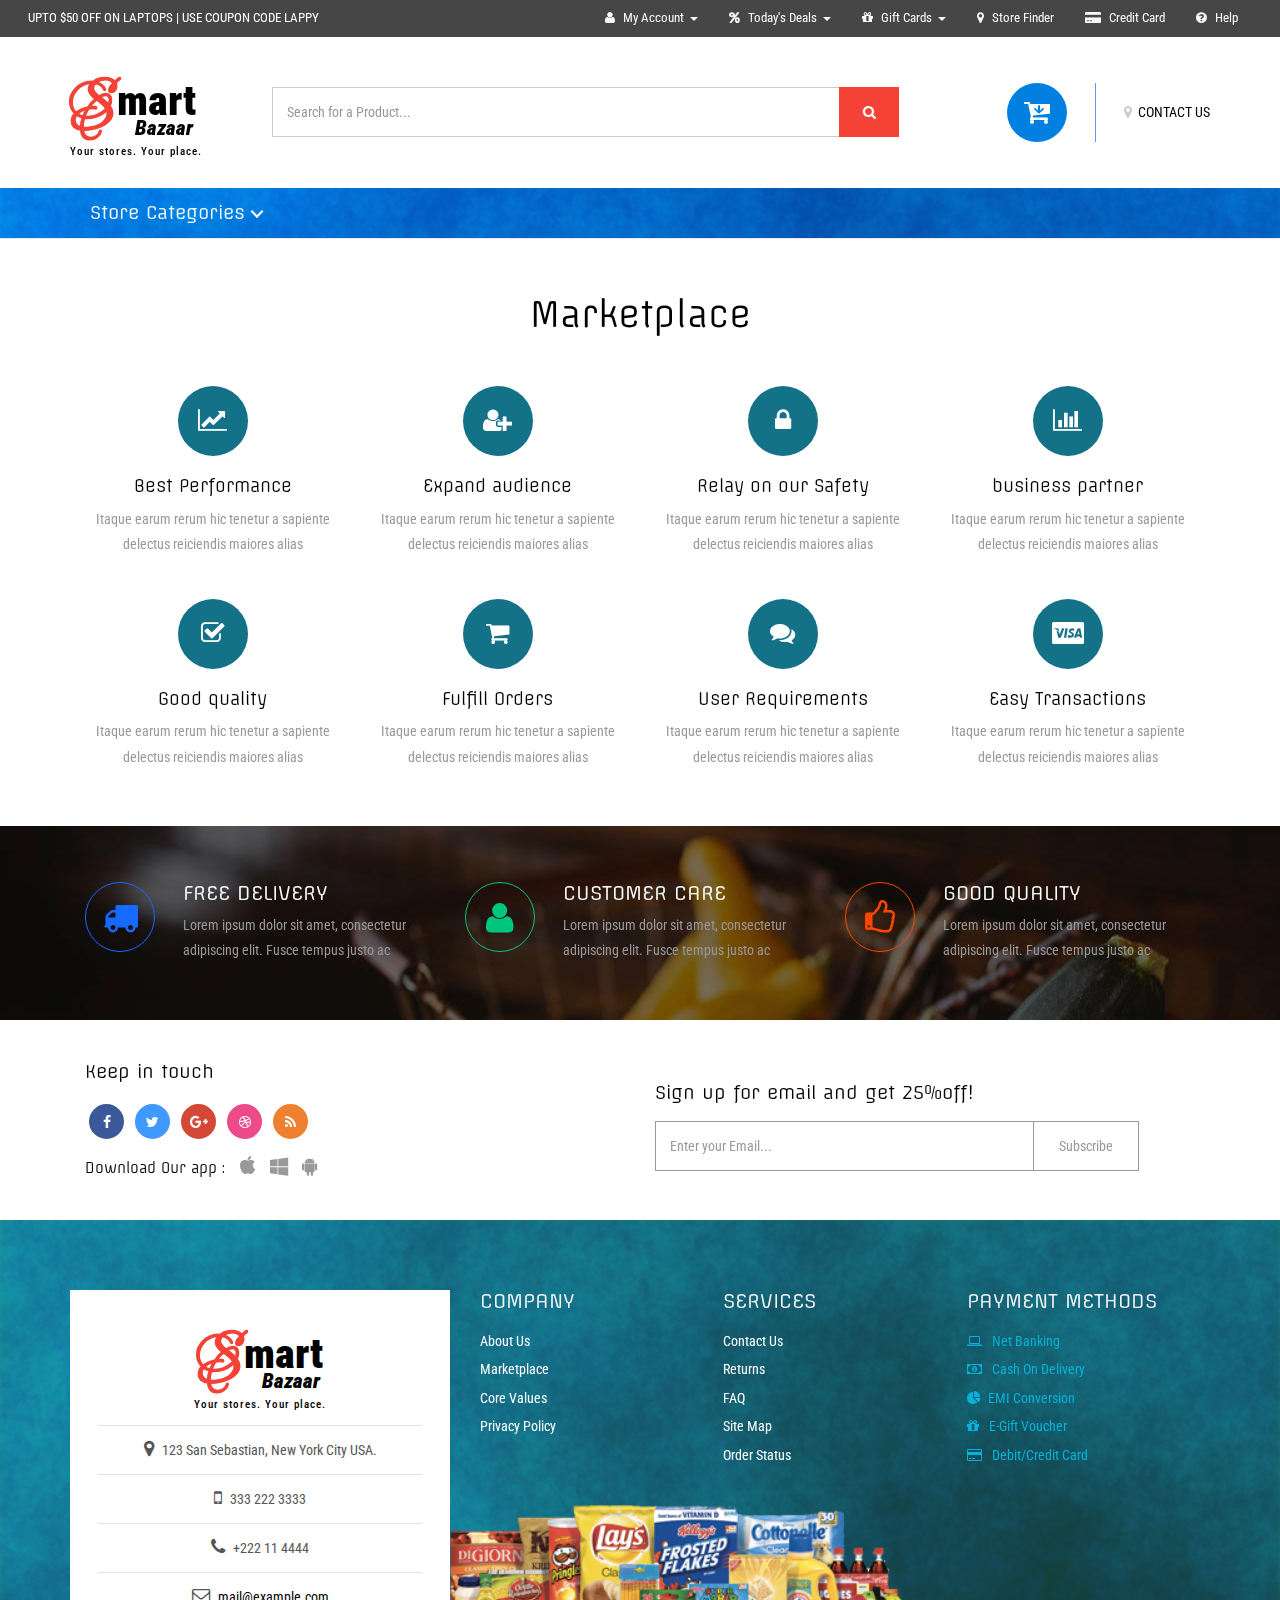
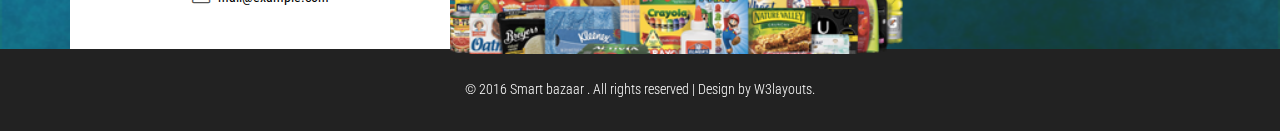
<file: resources/views/web/marketplace.html>
<!--
Author: W3layouts
Author URL: http://w3layouts.com
License: Creative Commons Attribution 3.0 Unported
License URL: http://creativecommons.org/licenses/by/3.0/
-->
<!DOCTYPE html>
<html lang="en">
<head>
<title>Smart Bazaar an E-commerce Online Shopping Category Flat Bootstrap Responsive Website Template | Marketplace :: w3layouts</title>
<meta name="viewport" content="width=device-width, initial-scale=1">
<meta http-equiv="Content-Type" content="text/html; charset=utf-8" />
<meta name="keywords" content="Smart Bazaar Responsive web template, Bootstrap Web Templates, Flat Web Templates, Android Compatible web template, 
SmartPhone Compatible web template, free WebDesigns for Nokia, Samsung, LG, SonyEricsson, Motorola web design" />
<script type="application/x-javascript"> addEventListener("load", function() { setTimeout(hideURLbar, 0); }, false);
		function hideURLbar(){ window.scrollTo(0,1); } </script>
<!-- Custom Theme files -->
<link href="css/bootstrap.css" rel="stylesheet" type="text/css" media="all" />
<link href="css/style.css" rel="stylesheet" type="text/css" media="all" /> 
<link href="css/animate.min.css" rel="stylesheet" type="text/css" media="all" /><!-- animation -->
<link href="css/menu.css" rel="stylesheet" type="text/css" media="all" /> <!-- menu style -->  
<!-- //Custom Theme files -->
<!-- font-awesome icons -->
<link href="css/font-awesome.css" rel="stylesheet"> 
<!-- //font-awesome icons -->
<!-- js -->
<script src="js/jquery-2.2.3.min.js"></script> 
<script src="js/jquery-scrolltofixed-min.js" type="text/javascript"></script><!-- fixed nav js -->
<script>
    $(document).ready(function() {

        // Dock the header to the top of the window when scrolled past the banner. This is the default behaviour.

        $('.header-two').scrollToFixed();  
        // previous summary up the page.

        var summaries = $('.summary');
        summaries.each(function(i) {
            var summary = $(summaries[i]);
            var next = summaries[i + 1];

            summary.scrollToFixed({
                marginTop: $('.header-two').outerHeight(true) + 10, 
                zIndex: 999
            });
        });
    });
</script>
<!-- //js --> 
<!-- web-fonts -->
<link href='//fonts.googleapis.com/css?family=Roboto+Condensed:400,300,300italic,400italic,700,700italic' rel='stylesheet' type='text/css'>
<link href='//fonts.googleapis.com/css?family=Lovers+Quarrel' rel='stylesheet' type='text/css'>
<link href='//fonts.googleapis.com/css?family=Offside' rel='stylesheet' type='text/css'> 
<!-- web-fonts -->  
<!-- start-smooth-scrolling -->
<script type="text/javascript" src="js/move-top.js"></script>
<script type="text/javascript" src="js/easing.js"></script>	
<script type="text/javascript">
		jQuery(document).ready(function($) {
			$(".scroll").click(function(event){		
				event.preventDefault();
				$('html,body').animate({scrollTop:$(this.hash).offset().top},1000);
			});
		});
</script>
<!-- //end-smooth-scrolling -->
<!-- smooth-scrolling-of-move-up -->
	<script type="text/javascript">
		$(document).ready(function() {
		
			var defaults = {
				containerID: 'toTop', // fading element id
				containerHoverID: 'toTopHover', // fading element hover id
				scrollSpeed: 1200,
				easingType: 'linear' 
			};
			
			$().UItoTop({ easingType: 'easeOutQuart' });
			
		});
	</script>
	<!-- //smooth-scrolling-of-move-up -->
</head>
<body>
	<!-- header -->
	<div class="header">
		<div class="w3ls-header"><!--header-one--> 
			<div class="w3ls-header-left">
				<p><a href="#">UPTO $50 OFF ON LAPTOPS | USE COUPON CODE LAPPY </a></p>
			</div>
			<div class="w3ls-header-right">
				<ul>
					<li class="dropdown head-dpdn">
						<a href="#" class="dropdown-toggle" data-toggle="dropdown"><i class="fa fa-user" aria-hidden="true"></i> My Account<span class="caret"></span></a>
						<ul class="dropdown-menu">
							<li><a href="login.html">Login </a></li> 
							<li><a href="signup.html">Sign Up</a></li> 
							<li><a href="login.html">My Orders</a></li>  
							<li><a href="login.html">Wallet</a></li> 
						</ul> 
					</li> 
					<li class="dropdown head-dpdn">
						<a href="#" class="dropdown-toggle" data-toggle="dropdown"><i class="fa fa-percent" aria-hidden="true"></i> Today's Deals<span class="caret"></span></a>
						<ul class="dropdown-menu">
							<li><a href="offers.html">Cash Back Offers</a></li> 
							<li><a href="offers.html">Product Discounts</a></li>
							<li><a href="offers.html">Special Offers</a></li> 
						</ul> 
					</li> 
					<li class="dropdown head-dpdn">
						<a href="#" class="dropdown-toggle" data-toggle="dropdown"><i class="fa fa-gift" aria-hidden="true"></i> Gift Cards<span class="caret"></span></a>
						<ul class="dropdown-menu">
							<li><a href="offers.html">Product Gift card</a></li> 
							<li><a href="offers.html">Occasions Register</a></li>
							<li><a href="offers.html">View Balance</a></li> 
						</ul> 
					</li> 
					<li class="dropdown head-dpdn">
						<a href="contact.html" class="dropdown-toggle"><i class="fa fa-map-marker" aria-hidden="true"></i> Store Finder</a>
					</li> 
					<li class="dropdown head-dpdn">
						<a href="card.html" class="dropdown-toggle"><i class="fa fa-credit-card-alt" aria-hidden="true"></i> Credit Card</a>
					</li> 
					<li class="dropdown head-dpdn">
						<a href="help.html" class="dropdown-toggle"><i class="fa fa-question-circle" aria-hidden="true"></i> Help</a>
					</li>
				</ul>
			</div>
			<div class="clearfix"> </div> 
		</div>
		<div class="header-two"><!-- header-two -->
			<div class="container">
				<div class="header-logo">
					<h1><a href="index.html"><span>S</span>mart <i>Bazaar</i></a></h1>
					<h6>Your stores. Your place.</h6> 
				</div>	
				<div class="header-search">
					<form action="#" method="post">
						<input type="search" name="Search" placeholder="Search for a Product..." required="">
						<button type="submit" class="btn btn-default" aria-label="Left Align">
							<i class="fa fa-search" aria-hidden="true"> </i>
						</button>
					</form>
				</div>
				<div class="header-cart"> 
					<div class="my-account">
						<a href="contact.html"><i class="fa fa-map-marker" aria-hidden="true"></i> CONTACT US</a>						
					</div>
					<div class="cart"> 
						<form action="#" method="post" class="last"> 
							<input type="hidden" name="cmd" value="_cart" />
							<input type="hidden" name="display" value="1" />
							<button class="w3view-cart" type="submit" name="submit" value=""><i class="fa fa-cart-arrow-down" aria-hidden="true"></i></button>
						</form>  
					</div>
					<div class="clearfix"> </div> 
				</div> 
				<div class="clearfix"> </div>
			</div>		
		</div><!-- //header-two -->
		<div class="header-three"><!-- header-three -->
			<div class="container">
				<div class="menu">
					<div class="cd-dropdown-wrapper">
						<a class="cd-dropdown-trigger" href="#0">Store Categories</a>
						<nav class="cd-dropdown"> 
							<a href="#0" class="cd-close">Close</a>
							<ul class="cd-dropdown-content"> 
								<li><a href="offers.html">Today's Offers</a></li>
								<li class="has-children">
									<a href="#">Electronics</a> 
									<ul class="cd-secondary-dropdown is-hidden">
										<li class="go-back"><a href="#">Menu</a></li>
										<li class="see-all"><a href="products.html">All Electronics</a></li>
										<li class="has-children">
											<a href="#">MOBILE PHONES</a>  
											<ul class="is-hidden"> 
												<li class="go-back"><a href="#">All Electronics</a></li> 
												<li class="has-children">
													<a href="#0">SmartPhones</a> 
													<ul class="is-hidden"> 
														<li class="go-back"><a href="#"> </a></li>
														<li><a href="products.html">Android</a></li>
														<li><a href="products.html">Windows</a></li>
														<li><a href="products.html">Black berry</a></li>
													</ul>
												</li>
												<li> <a href="products.html">IPhones</a> </li>
												<li><a href="products.html">Tablets</a></li>
												<li><a href="products.html">IPad</a></li>
												<li><a href="products.html">Feature Phones</a></li> 
											</ul>
										</li> 
										<li class="has-children">
											<a href="#">LARGE APPLIANCES</a> 
											<ul class="is-hidden"> 
												<li class="go-back"><a href="#">All Electronics </a></li>
												<li><a href="products.html">Refrigerators</a></li> 
												<li><a href="products.html">Washing Machine</a></li>
												<li><a href="products.html">Office Technology</a></li>
												<li><a href="products.html">Air conditioner</a></li>
												<li><a href="products.html">Home Automation</a></li>
											</ul>
										</li> 
										<li class="has-children">
											<a href="#">ENTERTAINMENT</a> 
											<ul class="is-hidden"> 
												<li class="go-back"><a href="#">All Electronics</a></li>
												<li><a href="products.html">Tv & Accessories</a></li>
												<li><a href="products.html">Digital Camera</a></li>
												<li><a href="products.html">Gaming</a></li>
												<li><a href="products.html">Home Audio & Theater</a></li>
												<li class="has-children">
													<a href="#">Computer</a>
													<ul class="is-hidden">
														<li class="go-back"><a href="#"> </a></li> 
														<li><a href="products.html">Laptop </a></li>
														<li><a href="products.html">Gaming PC</a></li>
														<li><a href="products.html">Monitors</a></li>
														<li><a href="products.html">Networking</a></li>
														<li><a href="products.html">Printers & Supplies</a></li>
														<li><a href="products.html">Accessories</a></li>
													</ul>
												</li> 
											</ul>
										</li> 
										<li class="has-children">
											<a href="#">HOME APPLIANCES</a> 
											<ul class="is-hidden">
												<li class="go-back"><a href="#0">All Electronics </a></li>
												<li class="has-children"><a href="#">Kitchen appliances</a>
													<ul class="is-hidden">
														<li class="go-back"><a href="#0"> </a></li>
														<li><a href="products.html">Rice Cookers</a></li>
														<li><a href="products.html">Mixer Juicer</a></li>
														<li><a href="products.html">Grinder</a></li>
														<li><a href="products.html">Blenders & Choppers</a></li>
														<li><a href="products.html">Microwave Oven</a></li>
														<li><a href="products.html">Food Processors</a></li>
													</ul>
												</li>
												<li><a href="products.html">Purifiers</a></li>
												<li><a href="products.html">Geysers</a></li>
												<li><a href="products.html">Gas Stove</a></li>
												<li><a href="products.html">Vacuum Cleaner</a></li>
												<li><a href="products.html">Sewing Machine</a></li> 
												<li><a href="products.html">Heaters & Fans</a></li>
											</ul>
										</li>
										<li class="has-children">
											<a href="#">SMALL DEVICES</a> 
											<ul class="is-hidden"> 
												<li class="go-back"><a href="#0">All Electronics </a></li>
												<li><a href="products.html">Wifi Dongle</a></li>
												<li><a href="products.html">Router & Modem</a></li>
												<li class="has-children"><a href="#">Storage Devices</a>
													<ul class="is-hidden">
														<li class="go-back"><a href="#0"> </a></li>
														<li><a href="products.html">Cloud Storage</a></li>
														<li><a href="products.html">Hard Disk</a></li>
														<li><a href="products.html">SSD</a></li>
														<li><a href="products.html">Pen Drive</a></li>
														<li><a href="products.html">Memory card</a></li> 
														<li><a href="products.html">Security Devices</a></li> 
													</ul>
												</li> 
												<li><a href="products.html">Office Supplies</a></li>
												<li><a href="products.html">Cut the Cable</a></li>
												<li><a href="products.html">Auto Electronics</a></li>  
											</ul>
										</li>
										<li class="has-children">
											<a href="#">PERSONAL CARE</a> 
											<ul class="is-hidden"> 
												<li class="go-back"><a href="#0">All Electronics </a></li>
												<li><a href="products.html">Epilator</a></li> 
												<li><a href="products.html">Hair Styler</a></li>
												<li><a href="products.html">Trimmer & Shaver</a></li>
												<li><a href="products.html">Health Care</a></li> 
												<li><a href="products.html">cables</a></li>
											</ul>
										</li>
									</ul> <!-- .cd-secondary-dropdown --> 
								</li> <!-- .has-children -->
								<li class="has-children">
									<a href="#">Fashion Store</a> 
									<ul class="cd-secondary-dropdown is-hidden">
										<li class="go-back"><a href="#">Menu</a></li>
										<li class="see-all"><a href="products1.html">All Fashion Stores</a></li>
										<li class="has-children">
											<a href="#">GIRLS' CLOTHING</a> 
											<ul class="is-hidden">  
												<li class="go-back"><a href="#">All Fashion Stores</a></li>
												<li><a href="products1.html">Ethnic wear </a></li>
												<li><a href="products1.html">Maternity wear</a></li>
												<li><a href="products1.html">inner & nightwear </a></li>
												<li><a href="products1.html">casual wear </a></li>
												<li><a href="products1.html">formal wear</a></li>
												<li><a href="products1.html">Sports wear</a></li>
											</ul>
										</li> 
										<li class="has-children">
											<a href="#">BOYS' CLOTHING</a> 
											<ul class="is-hidden">  
												<li class="go-back"><a href="#">All Fashion Stores</a></li>
												<li><a href="products1.html">Jeans</a></li>  
												<li><a href="products1.html">Casual wear</a></li> 
												<li><a href="products1.html">Shorts</a></li> 
												<li><a href="products1.html">T-Shirts & Polos</a></li> 
												<li><a href="products1.html">Trousers & Chinos</a></li> 
											</ul>
										</li> 
										<li class="has-children">
											<a href="#">JACKETS</a> 
											<ul class="is-hidden">
												<li class="go-back"><a href="#">All Fashion Stores</a></li>
												<li><a href="products1.html">Blazers</a></li>
												<li><a href="products1.html">Bomber jackets</a></li>
												<li><a href="products1.html">Denim Jackets</a></li>
												<li><a href="products1.html">Duffle Coats</a></li>
												<li><a href="products1.html">Leather Jackets</a></li>
												<li><a href="products1.html">Parkas</a></li>
											</ul>
										</li> 
										<li class="has-children">
											<a href="#">ACCESSORIES </a> 
											<ul class="is-hidden"> 
												<li class="go-back"><a href="#">All Fashion Stores</a></li>
												<li><a href="products1.html">Watches </a></li>
												<li><a href="products1.html">Eyewear </a></li>
												<li><a href="products1.html">Jewellery </a></li>
												<li class="has-children">
													<a href="#">Footwear </a>  
													<ul class="is-hidden">
														<li class="go-back"><a href="#"> </a></li>
														<li><a href="products1.html">Ethnic</a></li>  
														<li><a href="products1.html">Casual wear</a></li>
														<li><a href="products1.html">Sports Shoes</a></li>
														<li><a href="products1.html">Boots</a></li>
													</ul> 
												</li> 
												<li><a href="products1.html">Stoles & Scarves</a></li>
												<li><a href="products1.html">Handbags</a></li>
											</ul>
										</li>
										<li class="has-children">
											<a href="#">BEAUTY</a> 
											<ul class="is-hidden">
												<li class="go-back"><a href="#">All Fashion Stores</a></li>
												<li><a href="products1.html">Perfumes & Deos</a></li>
												<li><a href="products1.html">Lipsticks & Nail Polish</a></li>
												<li><a href="products1.html">Beauty Gift Hampers</a></li> 
												<li><a href="products1.html">Personal Grooming</a></li>
												<li><a href="products1.html">Travel bags</a></li>
											</ul>
										</li>
										<li class="has-children">
											<a href="products1.html">PERSONAL CARE</a> 
											<ul class="is-hidden"> 
												<li class="go-back"><a href="#">All Fashion Stores</a></li>
												<li><a href="products1.html">Face Care</a></li>
												<li><a href="products1.html">Nail Care</a></li>
												<li><a href="products1.html">Hair Care</a></li>
												<li><a href="products1.html">Body Care</a></li>
												<li><a href="products1.html">Bath & Spa</a></li>   
											</ul>
										</li>
									</ul> <!-- .cd-secondary-dropdown --> 
								</li> <!-- .has-children -->
								<li class="has-children">
									<a href="products2.html">Kids Fashion & Toys</a> 
									<ul class="cd-secondary-dropdown is-hidden"> 
										<li class="go-back"><a href="#">Menu</a></li>
										<li class="see-all"><a href="products2.html">All Kids Fashions</a></li>
										<li class="has-children">
											<a href="products2.html">KIDS CLOTHING</a> 
											<ul class="is-hidden"> 
												<li class="go-back"><a href="#">All Kids Fashions</a></li>
												<li><a href="products2.html">Ethnic wear </a></li> 
												<li><a href="products2.html">inner & Sleepwear </a></li>
												<li><a href="products2.html">Dresses & Frocks </a></li>
												<li><a href="products2.html">Winter wear</a></li>
												<li><a href="products2.html">Diaper & Accessories</a></li>
											</ul>
										</li> 
										<li class="has-children"><a href="#">KIDS FASHION</a>
											<ul class="is-hidden">  
												<li class="go-back"><a href="#">All Kids Fashions</a></li>
												<li><a href="products2.html">Footwear</a></li> 
												<li><a href="products2.html">Sunglasses </a></li>
												<li><a href="products2.html">School & Stationery</a></li>
												<li><a href="products2.html">Jewellery</a></li>
												<li><a href="products2.html">Hair bands & Clips</a></li>
											</ul>
										</li>
										<li class="has-children"><a href="#">Baby Care</a>
											<ul class="is-hidden"> 
												<li class="go-back"><a href="#">All Kids Fashions</a></li>
												<li><a href="products2.html">Lotions, Oil & Powder </a></li> 
												<li><a href="products2.html">Soaps, Shampoo </a></li>
												<li><a href="products2.html">Bath Towels</a></li> 
												<li class="has-children">
													<a href="#">Feeding</a> 
													<ul class="is-hidden">
														<li class="go-back"><a href="#"> </a></li> 
														<li><a href="products2.html">Baby Food </a></li>
														<li><a href="products2.html">Bottle Feeding </a></li>
														<li><a href="products2.html">Breast Feeding</a></li>  
													</ul>
												</li>  
												<li><a href="products2.html">Toddlers' Rooms</a></li> 	
											</ul><!-- .cd-secondary-dropdown --> 
										</li> <!-- .has-children -->								
										<li class="has-children"><a href="#">TOYS & GAMES </a>
											<ul class="is-hidden"> 
												<li class="go-back"><a href="#">All Kids Fashions</a></li>
												<li><a href="products2.html">Art & Crafts</a></li> 
												<li><a href="products2.html">Educational Toys </a></li>
												<li><a href="products2.html">Baby Toys</a></li> 
												<li><a href="products2.html">Outdoor Play </a></li> 
												<li><a href="products2.html">Musical Instruments</a></li>
											</ul>
										</li>
										<li> 
											<ul class="is-hidden">
												<li class="go-back"><a href="#">All Kids Fashions</a></li>
												<li><a href="products2.html">Toy Tips & Trends</a></li> 
												<li><a href="products2.html">Preschool Toys</a></li>
												<li><a href="products2.html">Musical Instruments</a></li> 
												<li><a href="products2.html">Bikes & Ride-Ons</a></li>
												<li><a href="products2.html">Video Games</a></li>
												<li><a href="products2.html">PC & Digital Gaming</a></li>
											</ul>	
										</li> 
									</ul><!-- .cd-secondary-dropdown --> 
								</li> <!-- .has-children --> 
								<li class="has-children">
									<a href="#">Home, Furniture & Patio</a> 
									<ul class="cd-secondary-dropdown is-hidden">
										<li class="go-back"><a href="#">Menu</a></li>
										<li class="see-all"><a href="products3.html">All Products</a></li>
										<li class="has-children">
											<a href="#">Kitchen Uses</a> 
											<ul class="is-hidden">  
												<li class="go-back"><a href="#"></a></li>
												<li><a href="products3.html">Dinner Sets </a></li> 
												<li><a href="products3.html">Cookware & Bakeware </a></li>
												<li><a href="products3.html">Containers & Jars </a></li>
												<li><a href="products3.html">Kitchen Tools </a></li>
												<li><a href="products3.html">Food Storage</a></li>
												<li><a href="products3.html">Casseroles</a></li>
											</ul>
										</li> 
										<li class="has-children">
											<a href="#">Furniture </a> 
											<ul class="is-hidden"> 
												<li class="go-back"><a href="#"></a></li>
												<li><a href="products3.html">Bedroom </a></li> 
												<li><a href="products3.html">Dining Room </a></li>
												<li><a href="products3.html">Kids' Furniture </a></li>
												<li><a href="products3.html">Living Room</a></li>
												<li><a href="products3.html">Office</a></li>
												<li><a href="products3.html">Mattresses</a></li>
											</ul>
										</li> 
										<li class="has-children">
											<a href="#">Home Decor </a> 
											<ul class="is-hidden">
												<li class="go-back"><a href="#"></a></li>
												<li><a href="products3.html">Lighting</a></li> 
												<li><a href="products3.html">Painting</a></li>
												<li><a href="products3.html">Curtains & Blinds</a></li>
												<li><a href="products3.html">Patio Furniture</a></li>
												<li><a href="products3.html">Wardrobes & Cabinets</a></li>
												<li><a href="products3.html">Mattresses</a></li>
											</ul>
										</li>  
										<li class="has-children">
											<a href="#">Gardening & Lawn </a> 
											<ul class="is-hidden">
												<li class="go-back"><a href="#"> </a></li>  
												<li><a href="products3.html">Gardening </a></li> 
												<li><a href="products3.html">Landscaping </a></li>
												<li><a href="products3.html">Sheds</a></li>
												<li><a href="products3.html">Outdoor Storage  </a></li>
												<li><a href="products3.html">Garden & Ideas </a></li>
												<li><a href="products3.html">Patio Tips</a></li>
											</ul>
										</li> 
										<li class="has-children">
											<a href="#">Garage Storage</a> 
											<ul class="is-hidden"> 
												<li class="go-back"><a href="#"></a></li>
												<li><a href="products3.html">Baskets & Bins </a></li> 
												<li><a href="products3.html">Garage Door Openers</a></li>
												<li><a href="products3.html">Free Standing Shelves </a></li>
												<li><a href="products3.html">Floor cleaning</a></li>
												<li><a href="products3.html">Tool Kits</a></li>
											</ul>
										</li>  
									</ul><!-- .cd-secondary-dropdown --> 
								</li> <!-- .has-children -->  
								<li class="has-children">
									<a href="#">Sports, Fitness & Outdoor</a>
									<ul class="cd-secondary-dropdown is-hidden">
										<li class="go-back"><a href="#">Menu</a></li>
										<li class="see-all"><a href="products4.html">All Products</a></li>
										<li class="has-children">
											<a href="#">Single Sports </a> 
											<ul class="is-hidden">
												<li class="go-back"><a href="#"></a></li>
												<li><a href="products4.html">Bikes </a></li> 
												<li><a href="products4.html">Fishing  </a></li>
												<li><a href="products4.html">Cycling </a></li>
												<li><a href="products4.html">Musical Instruments</a></li>
												<li><a href="products4.html">Archery </a></li>
											</ul>
										</li> 
										<li class="has-children">
											<a href="#">Team Sports</a> 
											<ul class="is-hidden"> 
												<li class="go-back"><a href="#"></a></li>
												<li><a href="products4.html">Cricket </a></li> 
												<li><a href="products4.html">Badminton </a></li>
												<li><a href="products4.html">Swimming Gear </a></li>
												<li><a href="products4.html">Sports Apparel </a></li>
												<li><a href="products4.html">Indoor games</a></li>
											</ul>
										</li> 
										<li class="has-children">
											<a href="#">Fitness </a> 
											<ul class="is-hidden">
												<li class="go-back"><a href="#"></a></li>
												<li><a href="products4.html">Fitness Accessories </a></li> 
												<li><a href="products4.html">Exercise Machines </a></li>
												<li><a href="products4.html">Ellipticals </a></li>
												<li><a href="products4.html">Home Gyms</a></li> 
												<li><a href="products4.html">Exercise Bikes</a></li> 
											</ul>
										</li>
										<li class="has-children">
											<a href="#">Camping </a> 
											<ul class="is-hidden">
												<li class="go-back"><a href="#"></a></li>
												<li><a href="products4.html"> Airbeds</a></li> 
												<li><a href="products4.html">Tents </a></li>
												<li><a href="products4.html">Gazebo's & Shelters</a></li>
												<li><a href="products4.html">Coolers </a></li>
												<li><a href="products4.html">Canopies</a></li>
												<li><a href="products4.html">Sleeping Bags</a></li>
											</ul>
										</li> 
										<li class="has-children">
											<a href="#">Camping Tools</a> 
											<ul class="is-hidden">
												<li class="go-back"><a href="#"></a></li>
												<li><a href="products4.html">Shooting </a></li> 
												<li><a href="products4.html">Knives & Tools </a></li>
												<li><a href="products4.html">Optics & Binoculars </a></li>
												<li><a href="products4.html">Lights & Lanterns </a></li>
												<li><a href="products4.html">Hunting Clothing </a></li>
											</ul>
										</li> 
										<li class="has-children">
											<a href="#">Other</a> 
											<ul class="is-hidden">
												<li class="go-back"><a href="#"></a></li>
												<li><a href="products4.html">Riding Gears & More </a></li> 
												<li><a href="products4.html">Body Massagers </a></li>
												<li><a href="products4.html">Health Monitors </a></li>
												<li><a href="products4.html">Health Drinks </a></li> 
											</ul>
										</li> 	
									</ul><!-- .cd-secondary-dropdown --> 
								</li> <!-- .has-children -->  
								<li class="has-children">
									<a href="#">Grocery store</a>
									<ul class="cd-secondary-dropdown is-hidden">
										<li class="go-back"><a href="#">Menu</a></li>
										<li class="see-all"><a href="products5.html">All Products</a></li>
										<li class="has-children">
											<a href="#">Veggies & Fruits </a> 
											<ul class="is-hidden">
												<li class="go-back"><a href="#"></a></li>
												<li><a href="products5.html">Vegetables </a></li> 
												<li><a href="products5.html">Fruits </a></li>
												<li><a href="products5.html">Dry Fruits</a></li> 
												<li><a href="products5.html">Snacks & Cookies </a></li>
												<li><a href="products5.html">Breakfast & Cereal</a></li> 
											</ul> 
										</li> 
										<li class="has-children">
											<a href="#">Packet Food</a> 
											<ul class="is-hidden">
												<li class="go-back"><a href="#"></a></li>
												<li><a href="products5.html">Beverages </a></li> 
												<li><a href="products5.html">Baking </a></li>
												<li><a href="products5.html">Emergency Food </a></li>
												<li><a href="products5.html">Candy & Gum </a></li>
												<li><a href="products5.html">Meals & Pasta </a></li>
											</ul>
										</li> 
										<li class="has-children">
											<a href="#">Shop All Pets </a> 
											<ul class="is-hidden">
												<li class="go-back"><a href="#"></a></li>
												<li><a href="products5.html">Dogs </a></li>  
												<li><a href="products5.html">Fish </a></li>												
												<li><a href="products5.html">Cats</a></li>
												<li><a href="products5.html">Birds </a></li>
												<li><a href="products5.html">Pet Food </a></li>
											</ul>
										</li>
										<li class="has-children">
											<a href="#">Household Essentials </a> 
											<ul class="is-hidden"> 
												<li class="go-back"><a href="#"></a></li>
												<li><a href="products5.html">Laundry Room </a></li> 
												<li><a href="products5.html">Paper & Plastic</a></li>
												<li><a href="products5.html">Pest Control </a></li>
												<li><a href="products5.html">Batteries </a></li> 
											</ul>
										</li> 
										<li class="has-children">
											<a href="#">Food Shops </a> 
											<ul class="is-hidden">
												<li class="go-back"><a href="#"></a></li>
												<li><a href="products5.html">Fresh Food</a></li> 
												<li><a href="products5.html">Food Gifts </a></li>
												<li><a href="products5.html">Frozen Food </a></li>
												<li><a href="products5.html">Organic </a></li>
												<li><a href="products5.html">Gluten Free </a></li>
											</ul>
										</li> 
										<li class="has-children">
											<a href="#">Tips </a> 
											<ul class="is-hidden">
												<li class="go-back"><a href="#"></a></li>
												<li><a href="products5.html">Pets Growth</a></li> 
												<li><a href="products5.html">Recipes </a></li>
												<li><a href="products5.html">Snacks</a></li>
												<li><a href="products5.html">Nutrition</a></li> 
											</ul>
										</li> 
									</ul><!-- .cd-secondary-dropdown --> 
								</li> <!-- .has-children -->  
								<li class="has-children">
									<a href="#">Photo, Gifts & Office Supplies</a>
									<ul class="cd-secondary-dropdown is-hidden">
										<li class="go-back"><a href="#">Menu</a></li>
										<li class="see-all"><a href="products6.html">All Products</a></li>
										<li class="has-children">
											<a href="#">Trending Now </a> 
											<ul class="is-hidden">
												<li class="go-back"><a href="#"></a></li>
												<li><a href="products6.html">Best Priced</a></li> 
												<li><a href="products6.html">Chocolates </a></li>
												<li><a href="products6.html">Gift Cards </a></li>
												<li><a href="products6.html">Fashion & Accessories </a></li>
												<li><a href="products6.html">Decorative Plants </a></li>
											</ul>
										</li> 
										<li class="has-children">
											<a href="#">Photos </a> 
											<ul class="is-hidden">
												<li class="go-back"><a href="#"></a></li>
												<li><a href="products6.html">Shelf animation </a></li> 
												<li><a href="products6.html">3D-rendered </a></li>
												<li><a href="products6.html">gift builder </a></li>
												<li><a href="products6.html">Frames</a></li>
												<li><a href="products6.html">Wall Decor</a></li>
											</ul>
										</li> 
										<li class="has-children">
											<a href="#">Gifts </a> 
											<ul class="is-hidden">	
												<li class="go-back"><a href="#"></a></li>
												<li><a href="products6.html">Personalized Gifts </a></li> 
												<li><a href="products6.html">Flowers </a></li>
												<li><a href="products6.html">Cards & Toys</a></li>
												<li><a href="products6.html">Show pieces </a></li>
												<li><a href="products6.html">Photo Books</a></li>
											</ul>
										</li>
										<li class="has-children">
											<a href="#">Favourite Brands </a> 
											<ul class="is-hidden">
												<li class="go-back"><a href="#"></a></li>
												<li><a href="products6.html">Archies </a></li> 
												<li><a href="products6.html">Jewel Fuel </a></li>
												<li><a href="products6.html">Ferns N Petals </a></li>
												<li><a href="products6.html">Happily Unmarried</a></li>
												<li><a href="products6.html">Chumbak</a></li>
											</ul>
										</li> 
										<li class="has-children">
											<a href="#">Office</a> 
											<ul class="is-hidden"> 
												<li class="go-back"><a href="#"></a></li>
												<li><a href="products6.html">Calendars</a></li> 
												<li><a href="products6.html">Mousepads</a></li>
												<li><a href="products6.html">Phone Cases</a></li>
												<li><a href="products6.html">Tablet & Laptop Cases</a></li>
												<li><a href="products6.html">Mounted Photos</a></li>
											</ul>
										</li> 
										<li class="has-children">
											<a href="#">Combos </a> 
											<ul class="is-hidden">
												<li class="go-back"><a href="#"></a></li>
												<li><a href="products6.html">Chocolates </a></li> 
												<li><a href="products6.html">Dry Fruits</a></li>
												<li><a href="products6.html">Sweets</a></li>
												<li><a href="products6.html">Snacks</a></li>
												<li><a href="products6.html">Cakes</a></li>
											</ul>
										</li> 
									</ul><!-- .cd-secondary-dropdown --> 
								</li> 
								<li class="has-children">
									<a href="#">Health, Beauty & Pharmacy</a>
									<ul class="cd-secondary-dropdown is-hidden">
										<li class="go-back"><a href="#">Menu</a></li>
										<li class="see-all"><a href="products7.html">All Products</a></li>
										<li class="has-children">
											<a href="#">Health</a> 
											<ul class="is-hidden">
												<li class="go-back"><a href="#"></a></li>
												<li><a href="products7.html">Home Health Care </a></li> 
												<li><a href="products7.html">Sports Nutrition </a></li>
												<li><a href="products7.html">Vision </a></li>
												<li><a href="products7.html">Vitamins </a></li>
												<li><a href="products7.html">Diet & Nutrition </a></li>
											</ul>
										</li> 
										<li class="has-children">
											<a href="#">Health Tips</a> 
											<ul class="is-hidden">
												<li class="go-back"><a href="#"></a></li>
												<li><a href="products7.html">Diet</a></li> 
												<li><a href="products7.html">Exercise Tips  </a></li>
												<li><a href="products7.html">Vitamin Balance</a></li>
												<li><a href="products7.html">Health Insurance</a></li>
												<li><a href="products7.html">Funeral</a></li>
											</ul>
										</li> 
										<li class="has-children">
											<a href="#">Beauty </a> 
											<ul class="is-hidden">
												<li class="go-back"><a href="#"></a></li>
												<li><a href="products7.html">Massage & Spa </a></li> 
												<li><a href="products7.html">Face Wash</a></li>
												<li><a href="products7.html">Facial Cleanser</a></li>
												<li><a href="products7.html">Makeup </a></li>
												<li><a href="products7.html">Beauty Tips</a></li>
											</ul>
										</li>
										<li class="has-children">
											<a href="#">Pharmacy </a> 
											<ul class="is-hidden">
												<li class="go-back"><a href="#"></a></li>
												<li><a href="products7.html">Home Delivery </a></li> 
												<li><a href="products7.html">History & Reports </a></li>
												<li><a href="products7.html">Transfer Prescriptions </a></li>
												<li><a href="products7.html">Health CheckUp</a></li>
												<li><a href="products7.html">Mobile App</a></li>
											</ul>
										</li> 
										<li class="has-children">
											<a href="#">Pharmacy Center </a> 
											<ul class="is-hidden">
												<li class="go-back"><a href="#"></a></li>
												<li><a href="products7.html">Diabetes Shop </a></li> 
												<li><a href="products7.html">Medicine Cabinet </a></li>
												<li><a href="products7.html">Vitamin Selector</a></li>
												<li><a href="products7.html">Pharmacy Help</a></li> 
											</ul>
										</li>  
									</ul><!-- .cd-secondary-dropdown --> 
								</li>
								<li class="has-children">
									<a href="#">Automotive</a>
									<ul class="cd-secondary-dropdown is-hidden">
										<li class="go-back"><a href="#">Menu</a></li>
										<li class="see-all"><a href="products8.html">All Products</a></li>
										<li class="has-children">
											<a href="#">All Motors </a> 
											<ul class="is-hidden">
												<li class="go-back"><a href="#"></a></li>
												<li><a href="products8.html">Bikes </a></li> 
												<li><a href="products8.html">Yachts </a></li>
												<li><a href="products8.html">Scooters </a></li>
												<li><a href="products8.html">Autos</a></li>
												<li><a href="products8.html">Bus</a></li>
											</ul>
										</li> 
										<li class="has-children">
											<a href="#">Accessories </a> 
											<ul class="is-hidden">
												<li class="go-back"><a href="#"></a></li>
												<li><a href="products8.html">Vehicle Electronics</a></li> 
												<li><a href="products8.html">Stereos & Monitors</a></li>
												<li><a href="products8.html">Bluetooth Devices</a></li>
												<li><a href="products8.html">GPS Navigation</a></li>
												<li><a href="products8.html">Speakers & Tweeters</a></li>
											</ul>
										</li> 
										<li class="has-children">
											<a href="#">Safety & Security </a> 
											<ul class="is-hidden">
												<li class="go-back"><a href="#"></a></li>
												<li><a href="products8.html">Anti-Theft Devices </a></li> 
												<li><a href="products8.html">Helmets</a></li>
												<li><a href="products8.html">Sensors</a></li>
												<li><a href="products8.html">Auto Repair Tools </a></li>
												<li><a href="products8.html">Antifreeze & Coolants </a></li>
											</ul>
										</li>
										<li class="has-children">
											<a href="#">Car Interiors</a> 
											<ul class="is-hidden">
												<li class="go-back"><a href="#"></a></li>
												<li><a href="products8.html">Stereos </a></li> 
												<li><a href="products8.html">Floor Mats </a></li>
												<li><a href="products8.html">Seat Covers</a></li>
												<li><a href="products8.html">Chargers </a></li>
												<li><a href="products8.html">Audio Finder </a></li>
											</ul>
										</li>  
										<li class="has-children">
											<a href="#">Exterior Accessories </a> 
											<ul class="is-hidden"> 
												<li class="go-back"><a href="#"></a></li>
												<li><a href="products8.html">Wheel covers </a></li> 
												<li><a href="products8.html">Car Lighting </a></li>
												<li><a href="products8.html">Polish & Waxes</a></li>
												<li><a href="products8.html">Cargo Management</a></li>
												<li><a href="products8.html">Car Decoration </a></li>
											</ul>
										</li> 
										<li class="has-children">
											<a href="#">Car Care</a> 
											<ul class="is-hidden">
												<li class="go-back"><a href="#"></a></li>
												<li><a href="products8.html">Auto Tips & Advice </a></li> 
												<li><a href="products8.html">Car Washes & Cleaners </a></li>
												<li><a href="products8.html">Car Wax & Polish</a></li>
												<li><a href="products8.html">Cleaning Tools</a></li>
												<li><a href="products8.html">Detailing Kits </a></li>
											</ul>
										</li> 
									</ul><!-- .cd-secondary-dropdown --> 
								</li>
								<li class="has-children">
									<a href="#">Books, Music & Movies</a>
									<ul class="cd-secondary-dropdown is-hidden">
										<li class="go-back"><a href="#">Menu</a></li>
										<li class="see-all"><a href="products9.html">All Products</a></li>
										<li class="has-children">
											<a href="#">Books</a> 
											<ul class="is-hidden">
												<li class="go-back"><a href="#"></a></li>
												<li class="has-children"><a href="#">Exam books </a>
													<ul class="is-hidden">
														<li class="go-back"><a href="#"> </a></li>
														<li><a href="products9.html">CAT/MAT/XAT</a></li>
														<li><a href="products9.html">Civil Services</a></li>
														<li><a href="products9.html">AFCAT</a></li>
														<li><a href="products9.html">New Releases</a></li>
													</ul>												
												</li>
												<li><a href="products9.html">Academic Text </a></li>
												<li><a href="products9.html">Romance Books </a></li>
												<li><a href="products9.html">Journals </a></li>
												<li><a href="products9.html">Children's & Teen Books </a></li>
											</ul>
										</li> 
										<li class="has-children">
											<a href="#">Music</a> 
											<ul class="is-hidden">
												<li class="go-back"><a href="#"></a></li>
												<li><a href="products9.html">New Releases </a></li> 
												<li><a href="products9.html">Country Music </a></li>
												<li><a href="products9.html">Musical Instruments </a></li>
												<li><a href="products9.html">Collections</a></li>
												<li><a href="products9.html">Boxed Sets </a></li>
											</ul>
										</li> 
										<li class="has-children">
											<a href="#">Music Combo</a> 
											<ul class="is-hidden">
												<li class="go-back"><a href="#"></a></li>
												<li><a href="products9.html">Pop </a></li> 
												<li><a href="products9.html">Preorders </a></li>
												<li><a href="products9.html">Album Songs</a></li>
												<li><a href="products9.html">Top 50 CDs </a></li>
												<li><a href="products9.html">Music DVDs </a></li>
											</ul>
										</li>
										<li class="has-children">
											<a href="#">Movies</a> 
											<ul class="is-hidden"> 
												<li class="go-back"><a href="#"></a></li>
												<li><a href="products9.html">New Releases </a></li> 
												<li><a href="products9.html">Children & Family </a></li>
												<li><a href="products9.html">Action</a></li>
												<li><a href="products9.html">Classic Movies </a></li>
												<li><a href="products9.html">Bollywood Movies </a></li>
											</ul>
										</li> 
										<li class="has-children">
											<a href="#">Movies Combo</a> 
											<ul class="is-hidden">
												<li class="go-back"><a href="#"></a></li>
												<li><a href="products9.html">Hollywood Movies </a></li> 
												<li><a href="products9.html">Digital Movies </a></li>
												<li><a href="products9.html">Boxed Sets</a></li>
												<li><a href="products9.html">Animated</a></li>
												<li><a href="products9.html">Adventure</a></li>
											</ul>
										</li> 
										<li class="has-children">
											<a href="#">TV Shows</a> 
											<ul class="is-hidden">
												<li class="go-back"><a href="#"></a></li>
												<li><a href="products9.html">Serials</a></li> 
												<li><a href="products9.html">Best Programs</a></li>
												<li><a href="products9.html">Celebrations</a></li>
												<li><a href="products9.html">Top Shows</a></li> 
											</ul>
										</li> 
									</ul><!-- .cd-secondary-dropdown --> 
								</li>  
								<li><a href="sitemap.html">Full Site Directory </a></li>  
							</ul> <!-- .cd-dropdown-content -->
						</nav> <!-- .cd-dropdown -->
					</div> <!-- .cd-dropdown-wrapper -->	 
				</div>
				<div class="move-text">
					<div class="marquee"><a href="offers.html"> New collections are available here...... <span>Get extra 10% off on everything | no extra taxes </span> <span> Try shipping pass free for 15 days with unlimited</span></a></div>
					<script type="text/javascript" src="js/jquery.marquee.min.js"></script>
					<script>
					  $('.marquee').marquee({ pauseOnHover: true });
					  //@ sourceURL=pen.js
					</script>
				</div>
			</div>
		</div>
	</div>
	<!-- //header --> 	
	<!-- services-page -->
	<div class="w3l-services">
		<div class="container"> 
			<h3 class="w3ls-title w3ls-title1">Marketplace</h3>  
			<div class="services-row"> 
				<div class="col-md-3 services-grids">
					<i class="fa fa-line-chart" aria-hidden="true"></i>
					<h4>Best Performance</h4>
					<p>Itaque earum rerum hic tenetur a sapiente delectus reiciendis maiores alias</p>
				</div>
				<div class="col-md-3 services-grids">
					<i class="fa fa-user-plus" aria-hidden="true"></i>
					<h4>Expand audience</h4>
					<p>Itaque earum rerum hic tenetur a sapiente delectus reiciendis maiores alias</p>
				</div>
				<div class="col-md-3 services-grids">
					<i class="fa fa-lock" aria-hidden="true"></i>
					<h4>Relay on our Safety</h4>
					<p>Itaque earum rerum hic tenetur a sapiente delectus reiciendis maiores alias</p>
				</div>
				<div class="col-md-3 services-grids">
					<i class="fa fa-bar-chart" aria-hidden="true"></i>
					<h4>business partner</h4>
					<p>Itaque earum rerum hic tenetur a sapiente delectus reiciendis maiores alias</p>
				</div>
				<div class="col-md-3 services-grids services-grids-btm">
					<i class="fa fa-check-square-o" aria-hidden="true"></i>
					<h4>Good quality</h4>
					<p>Itaque earum rerum hic tenetur a sapiente delectus reiciendis maiores alias</p>
				</div>
				<div class="col-md-3 services-grids services-grids-btm">
					<i class="fa fa-shopping-cart" aria-hidden="true"></i>
					<h4>Fulfill Orders</h4>
					<p>Itaque earum rerum hic tenetur a sapiente delectus reiciendis maiores alias</p>
				</div>
				<div class="col-md-3 services-grids services-grids-btm">
					<i class="fa fa-comments" aria-hidden="true"></i>
					<h4>User Requirements</h4>
					<p>Itaque earum rerum hic tenetur a sapiente delectus reiciendis maiores alias</p>
				</div>
				<div class="col-md-3 services-grids services-grids-btm">
					<i class="fa fa-cc-visa" aria-hidden="true"></i>
					<h4>Easy Transactions</h4>
					<p>Itaque earum rerum hic tenetur a sapiente delectus reiciendis maiores alias</p>
				</div>
				<div class="clearfix"></div>
			</div>
		</div>
	</div>
	<!-- //services-page --> 
	<!-- footer-top -->
	<div class="w3agile-ftr-top">
		<div class="container">
			<div class="ftr-toprow">
				<div class="col-md-4 ftr-top-grids">
					<div class="ftr-top-left">
						<i class="fa fa-truck" aria-hidden="true"></i>
					</div> 
					<div class="ftr-top-right">
						<h4>FREE DELIVERY</h4>
						<p>Lorem ipsum dolor sit amet, consectetur adipiscing elit. Fusce tempus justo ac </p>
					</div> 
					<div class="clearfix"> </div>
				</div> 
				<div class="col-md-4 ftr-top-grids">
					<div class="ftr-top-left">
						<i class="fa fa-user" aria-hidden="true"></i>
					</div> 
					<div class="ftr-top-right">
						<h4>CUSTOMER CARE</h4>
						<p>Lorem ipsum dolor sit amet, consectetur adipiscing elit. Fusce tempus justo ac </p>
					</div> 
					<div class="clearfix"> </div>
				</div>
				<div class="col-md-4 ftr-top-grids">
					<div class="ftr-top-left">
						<i class="fa fa-thumbs-o-up" aria-hidden="true"></i>
					</div> 
					<div class="ftr-top-right">
						<h4>GOOD QUALITY</h4>
						<p>Lorem ipsum dolor sit amet, consectetur adipiscing elit. Fusce tempus justo ac </p>
					</div>
					<div class="clearfix"> </div>
				</div> 
				<div class="clearfix"> </div>
			</div>
		</div>
	</div>
	<!-- //footer-top -->  
	<!-- subscribe -->
	<div class="subscribe"> 
		<div class="container">
			<div class="col-md-6 social-icons w3-agile-icons">
				<h4>Keep in touch</h4>  
				<ul>
					<li><a href="#" class="fa fa-facebook icon facebook"> </a></li>
					<li><a href="#" class="fa fa-twitter icon twitter"> </a></li>
					<li><a href="#" class="fa fa-google-plus icon googleplus"> </a></li>
					<li><a href="#" class="fa fa-dribbble icon dribbble"> </a></li>
					<li><a href="#" class="fa fa-rss icon rss"> </a></li> 
				</ul>
				<ul class="apps"> 
					<li><h4>Download Our app : </h4> </li>
					<li><a href="#" class="fa fa-apple"></a></li>
					<li><a href="#" class="fa fa-windows"></a></li>
					<li><a href="#" class="fa fa-android"></a></li>
				</ul>
			</div> 
			<div class="col-md-6 subscribe-right">
				<h4>Sign up for email and get 25%off!</h4>  
				<form action="#" method="post"> 
					<input type="text" name="email" placeholder="Enter your Email..." required="">
					<input type="submit" value="Subscribe">
				</form>
				<div class="clearfix"> </div> 
			</div>
			<div class="clearfix"> </div>
		</div>
	</div>
	<!-- //subscribe --> 
	<!-- footer -->
	<div class="footer">
		<div class="container">
			<div class="footer-info w3-agileits-info">
				<div class="col-md-4 address-left agileinfo">
					<div class="footer-logo header-logo">
						<h2><a href="index.html"><span>S</span>mart <i>Bazaar</i></a></h2>
						<h6>Your stores. Your place.</h6>
					</div>
					<ul>
						<li><i class="fa fa-map-marker"></i> 123 San Sebastian, New York City USA.</li>
						<li><i class="fa fa-mobile"></i> 333 222 3333 </li>
						<li><i class="fa fa-phone"></i> +222 11 4444 </li>
						<li><i class="fa fa-envelope-o"></i> <a href="mailto:example@mail.com"> mail@example.com</a></li>
					</ul> 
				</div>
				<div class="col-md-8 address-right">
					<div class="col-md-4 footer-grids">
						<h3>Company</h3>
						<ul>
							<li><a href="about.html">About Us</a></li>
							<li><a href="marketplace.html">Marketplace</a></li>  
							<li><a href="values.html">Core Values</a></li>  
							<li><a href="privacy.html">Privacy Policy</a></li>
						</ul>
					</div>
					<div class="col-md-4 footer-grids">
						<h3>Services</h3>
						<ul>
							<li><a href="contact.html">Contact Us</a></li>
							<li><a href="login.html">Returns</a></li> 
							<li><a href="faq.html">FAQ</a></li>
							<li><a href="sitemap.html">Site Map</a></li>
							<li><a href="login.html">Order Status</a></li>
						</ul> 
					</div>
					<div class="col-md-4 footer-grids">
						<h3>Payment Methods</h3>
						<ul>
							<li><i class="fa fa-laptop" aria-hidden="true"></i> Net Banking</li>
							<li><i class="fa fa-money" aria-hidden="true"></i> Cash On Delivery</li>
							<li><i class="fa fa-pie-chart" aria-hidden="true"></i>EMI Conversion</li>
							<li><i class="fa fa-gift" aria-hidden="true"></i> E-Gift Voucher</li>
							<li><i class="fa fa-credit-card" aria-hidden="true"></i> Debit/Credit Card</li>
						</ul>  
					</div>
					<div class="clearfix"></div>
				</div>
				<div class="clearfix"></div>
			</div>
		</div>
	</div>
	<!-- //footer -->		
	<div class="copy-right"> 
		<div class="container">
			<p>© 2016 Smart bazaar . All rights reserved | Design by <a href="http://w3layouts.com"> W3layouts.</a></p>
		</div>
	</div> 
	<!-- cart-js -->
	<script src="js/minicart.js"></script>
	<script>
        w3ls.render();

        w3ls.cart.on('w3sb_checkout', function (evt) {
        	var items, len, i;

        	if (this.subtotal() > 0) {
        		items = this.items();

        		for (i = 0, len = items.length; i < len; i++) {
        			items[i].set('shipping', 0);
        			items[i].set('shipping2', 0);
        		}
        	}
        });
    </script>  
	<!-- //cart-js --> 	 
	<!-- menu js aim -->
	<script src="js/jquery.menu-aim.js"> </script>
	<script src="js/main.js"></script> <!-- Resource jQuery -->
	<!-- //menu js aim --> 
	<!-- Bootstrap core JavaScript
    ================================================== -->
    <!-- Placed at the end of the document so the pages load faster -->
    <script src="js/bootstrap.js"></script>
</body>
</html>
</file>
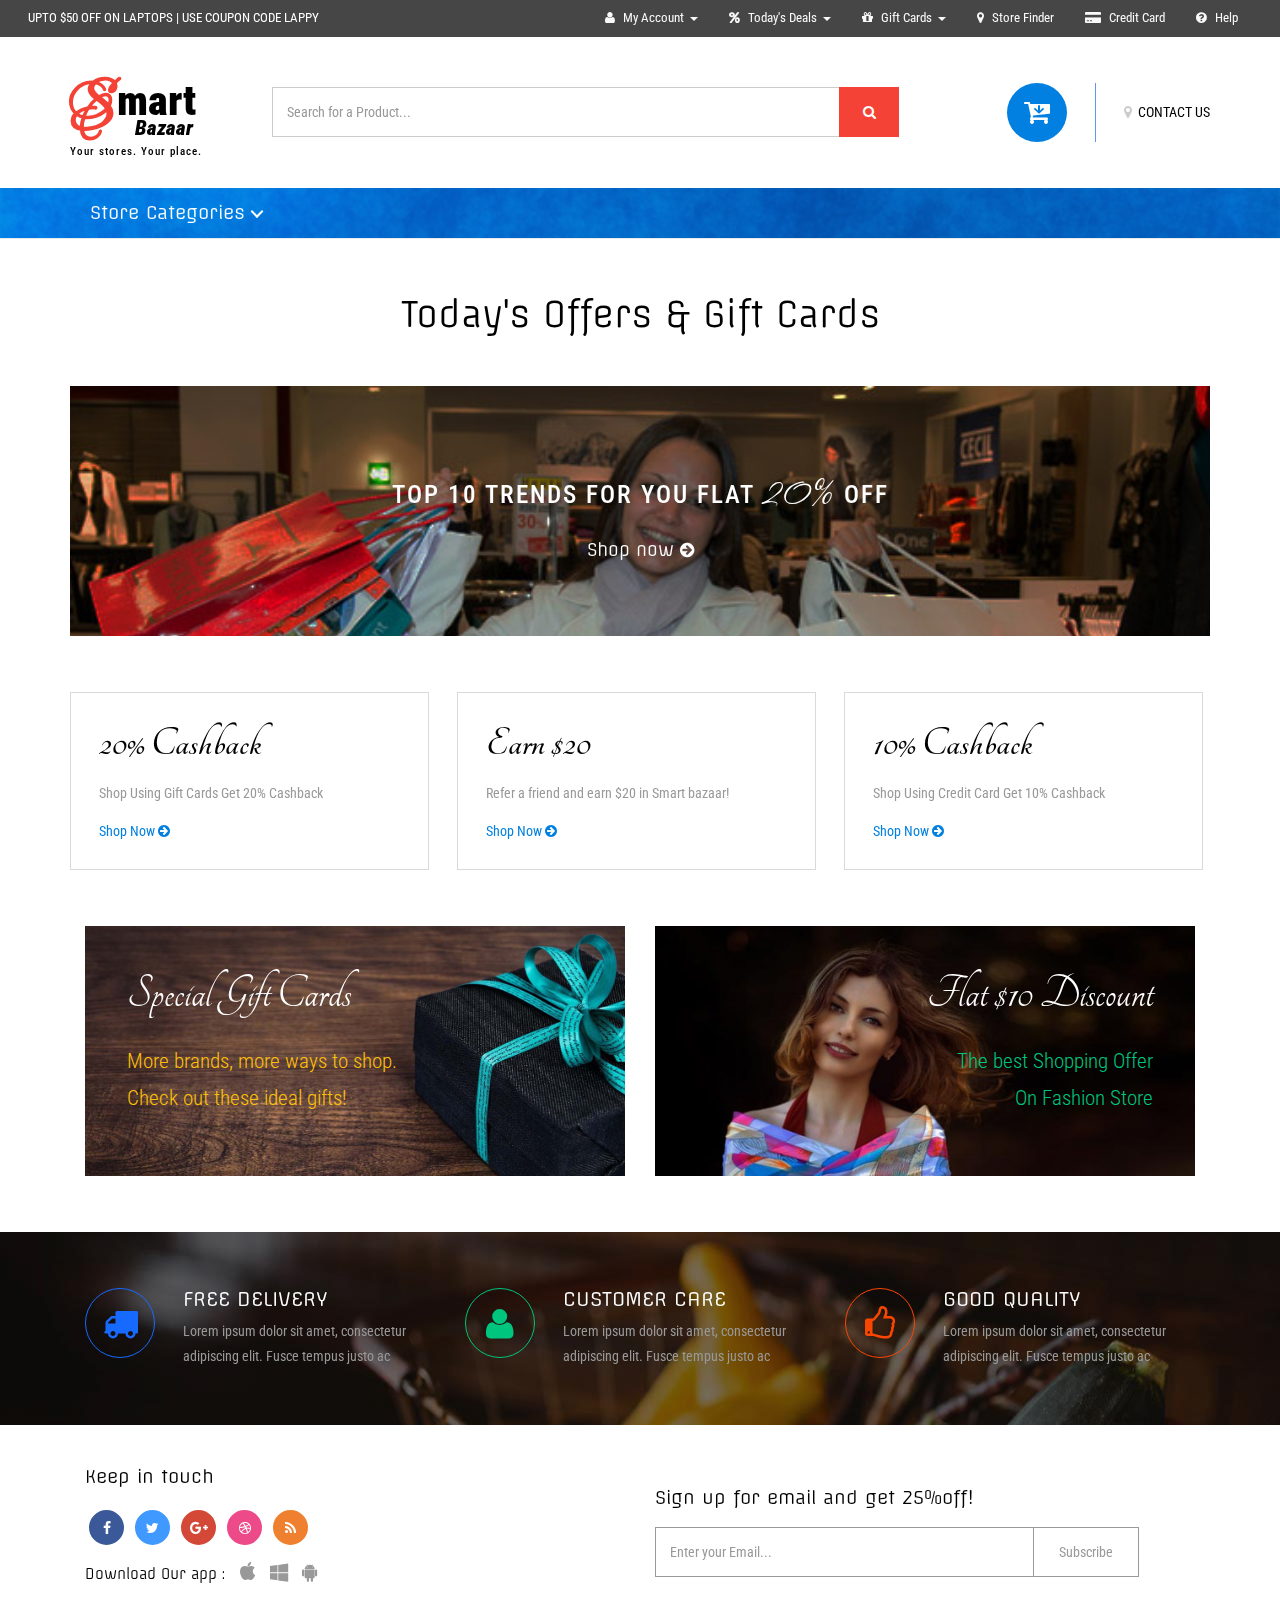
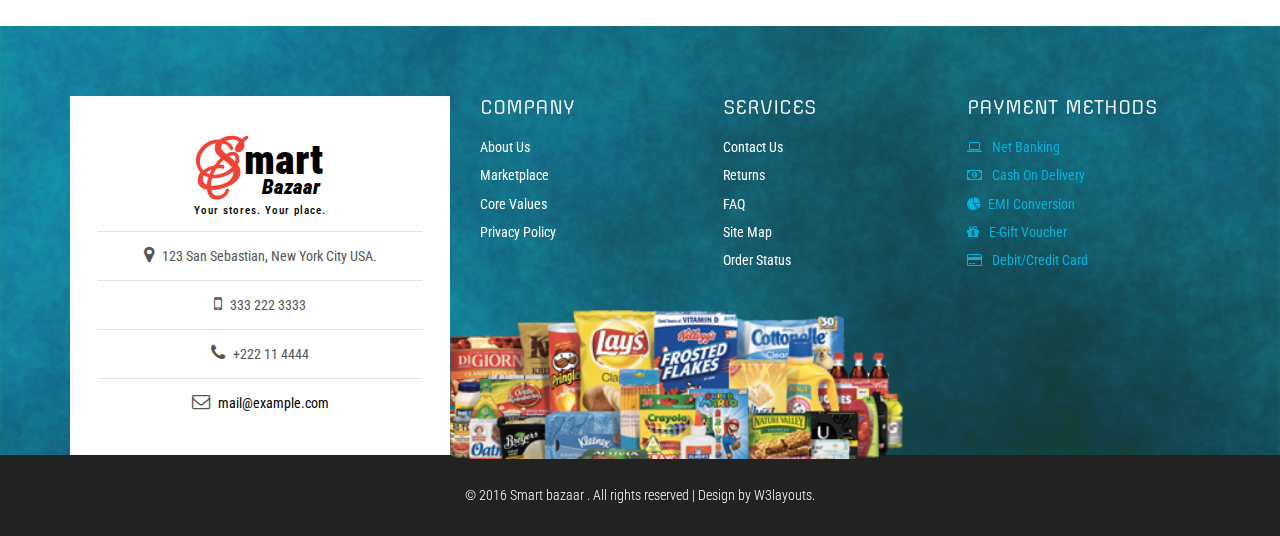
<file: resources/views/web/offers.html>
<!--
Author: W3layouts
Author URL: http://w3layouts.com
License: Creative Commons Attribution 3.0 Unported
License URL: http://creativecommons.org/licenses/by/3.0/
-->
<!DOCTYPE html>
<html lang="en">
<head>
<title>Smart Bazaar an E-commerce Online Shopping Category Flat Bootstrap Responsive Website Template | Offers :: w3layouts</title>
<meta name="viewport" content="width=device-width, initial-scale=1">
<meta http-equiv="Content-Type" content="text/html; charset=utf-8" />
<meta name="keywords" content="Smart Bazaar Responsive web template, Bootstrap Web Templates, Flat Web Templates, Android Compatible web template, 
SmartPhone Compatible web template, free WebDesigns for Nokia, Samsung, LG, SonyEricsson, Motorola web design" />
<script type="application/x-javascript"> addEventListener("load", function() { setTimeout(hideURLbar, 0); }, false);
		function hideURLbar(){ window.scrollTo(0,1); } </script>
<!-- Custom Theme files -->
<link href="css/bootstrap.css" rel="stylesheet" type="text/css" media="all" />
<link href="css/style.css" rel="stylesheet" type="text/css" media="all" /> 
<link href="css/animate.min.css" rel="stylesheet" type="text/css" media="all" /><!-- animation -->
<link href="css/menu.css" rel="stylesheet" type="text/css" media="all" /> <!-- menu style -->  
<!-- //Custom Theme files -->
<!-- font-awesome icons -->
<link href="css/font-awesome.css" rel="stylesheet"> 
<!-- //font-awesome icons -->
<!-- js -->
<script src="js/jquery-2.2.3.min.js"></script> 
<script src="js/jquery-scrolltofixed-min.js" type="text/javascript"></script><!-- fixed nav js -->
<script>
    $(document).ready(function() {

        // Dock the header to the top of the window when scrolled past the banner. This is the default behaviour.

        $('.header-two').scrollToFixed();  
        // previous summary up the page.

        var summaries = $('.summary');
        summaries.each(function(i) {
            var summary = $(summaries[i]);
            var next = summaries[i + 1];

            summary.scrollToFixed({
                marginTop: $('.header-two').outerHeight(true) + 10, 
                zIndex: 999
            });
        });
    });
</script>
<!-- //js --> 
<!-- web-fonts -->
<link href='//fonts.googleapis.com/css?family=Roboto+Condensed:400,300,300italic,400italic,700,700italic' rel='stylesheet' type='text/css'>
<link href='//fonts.googleapis.com/css?family=Lovers+Quarrel' rel='stylesheet' type='text/css'>
<link href='//fonts.googleapis.com/css?family=Offside' rel='stylesheet' type='text/css'> 
<link href='//fonts.googleapis.com/css?family=Tangerine:400,700' rel='stylesheet' type='text/css'>
<!-- web-fonts -->  
<!-- start-smooth-scrolling -->
<script type="text/javascript" src="js/move-top.js"></script>
<script type="text/javascript" src="js/easing.js"></script>	
<script type="text/javascript">
		jQuery(document).ready(function($) {
			$(".scroll").click(function(event){		
				event.preventDefault();
				$('html,body').animate({scrollTop:$(this.hash).offset().top},1000);
			});
		});
</script>
<!-- //end-smooth-scrolling -->
<!-- smooth-scrolling-of-move-up -->
	<script type="text/javascript">
		$(document).ready(function() {
		
			var defaults = {
				containerID: 'toTop', // fading element id
				containerHoverID: 'toTopHover', // fading element hover id
				scrollSpeed: 1200,
				easingType: 'linear' 
			};
			
			$().UItoTop({ easingType: 'easeOutQuart' });
			
		});
	</script>
	<!-- //smooth-scrolling-of-move-up -->
</head>
<body>
	<!-- header -->
	<div class="header">
		<div class="w3ls-header"><!--header-one--> 
			<div class="w3ls-header-left">
				<p><a href="#">UPTO $50 OFF ON LAPTOPS | USE COUPON CODE LAPPY </a></p>
			</div>
			<div class="w3ls-header-right">
				<ul>
					<li class="dropdown head-dpdn">
						<a href="#" class="dropdown-toggle" data-toggle="dropdown"><i class="fa fa-user" aria-hidden="true"></i> My Account<span class="caret"></span></a>
						<ul class="dropdown-menu">
							<li><a href="login.html">Login </a></li> 
							<li><a href="signup.html">Sign Up</a></li> 
							<li><a href="login.html">My Orders</a></li>  
							<li><a href="login.html">Wallet</a></li> 
						</ul> 
					</li> 
					<li class="dropdown head-dpdn">
						<a href="#" class="dropdown-toggle" data-toggle="dropdown"><i class="fa fa-percent" aria-hidden="true"></i> Today's Deals<span class="caret"></span></a>
						<ul class="dropdown-menu">
							<li><a href="offers.html">Cash Back Offers</a></li> 
							<li><a href="offers.html">Product Discounts</a></li>
							<li><a href="offers.html">Special Offers</a></li> 
						</ul> 
					</li> 
					<li class="dropdown head-dpdn">
						<a href="#" class="dropdown-toggle" data-toggle="dropdown"><i class="fa fa-gift" aria-hidden="true"></i> Gift Cards<span class="caret"></span></a>
						<ul class="dropdown-menu">
							<li><a href="offers.html">Product Gift card</a></li> 
							<li><a href="offers.html">Occasions Register</a></li>
							<li><a href="offers.html">View Balance</a></li> 
						</ul> 
					</li> 
					<li class="dropdown head-dpdn">
						<a href="contact.html" class="dropdown-toggle"><i class="fa fa-map-marker" aria-hidden="true"></i> Store Finder</a>
					</li> 
					<li class="dropdown head-dpdn">
						<a href="card.html" class="dropdown-toggle"><i class="fa fa-credit-card-alt" aria-hidden="true"></i> Credit Card</a>
					</li> 
					<li class="dropdown head-dpdn">
						<a href="help.html" class="dropdown-toggle"><i class="fa fa-question-circle" aria-hidden="true"></i> Help</a>
					</li>
				</ul>
			</div>
			<div class="clearfix"> </div> 
		</div>
		<div class="header-two"><!-- header-two -->
			<div class="container">
				<div class="header-logo">
					<h1><a href="index.html"><span>S</span>mart <i>Bazaar</i></a></h1>
					<h6>Your stores. Your place.</h6> 
				</div>	
				<div class="header-search">
					<form action="#" method="post">
						<input type="search" name="Search" placeholder="Search for a Product..." required="">
						<button type="submit" class="btn btn-default" aria-label="Left Align">
							<i class="fa fa-search" aria-hidden="true"> </i>
						</button>
					</form>
				</div>
				<div class="header-cart"> 
					<div class="my-account">
						<a href="contact.html"><i class="fa fa-map-marker" aria-hidden="true"></i> CONTACT US</a>						
					</div>
					<div class="cart"> 
						<form action="#" method="post" class="last"> 
							<input type="hidden" name="cmd" value="_cart" />
							<input type="hidden" name="display" value="1" />
							<button class="w3view-cart" type="submit" name="submit" value=""><i class="fa fa-cart-arrow-down" aria-hidden="true"></i></button>
						</form>  
					</div>
					<div class="clearfix"> </div> 
				</div> 
				<div class="clearfix"> </div>
			</div>		
		</div><!-- //header-two -->
		<div class="header-three"><!-- header-three -->
			<div class="container">
				<div class="menu">
					<div class="cd-dropdown-wrapper">
						<a class="cd-dropdown-trigger" href="#0">Store Categories</a>
						<nav class="cd-dropdown"> 
							<a href="#0" class="cd-close">Close</a>
							<ul class="cd-dropdown-content"> 
								<li><a href="offers.html">Today's Offers</a></li>
								<li class="has-children">
									<a href="#">Electronics</a> 
									<ul class="cd-secondary-dropdown is-hidden">
										<li class="go-back"><a href="#">Menu</a></li>
										<li class="see-all"><a href="products.html">All Electronics</a></li>
										<li class="has-children">
											<a href="#">MOBILE PHONES</a>  
											<ul class="is-hidden"> 
												<li class="go-back"><a href="#">All Electronics</a></li> 
												<li class="has-children">
													<a href="#0">SmartPhones</a> 
													<ul class="is-hidden"> 
														<li class="go-back"><a href="#"> </a></li>
														<li><a href="products.html">Android</a></li>
														<li><a href="products.html">Windows</a></li>
														<li><a href="products.html">Black berry</a></li>
													</ul>
												</li>
												<li> <a href="products.html">IPhones</a> </li>
												<li><a href="products.html">Tablets</a></li>
												<li><a href="products.html">IPad</a></li>
												<li><a href="products.html">Feature Phones</a></li> 
											</ul>
										</li> 
										<li class="has-children">
											<a href="#">LARGE APPLIANCES</a> 
											<ul class="is-hidden"> 
												<li class="go-back"><a href="#">All Electronics </a></li>
												<li><a href="products.html">Refrigerators</a></li> 
												<li><a href="products.html">Washing Machine</a></li>
												<li><a href="products.html">Office Technology</a></li>
												<li><a href="products.html">Air conditioner</a></li>
												<li><a href="products.html">Home Automation</a></li>
											</ul>
										</li> 
										<li class="has-children">
											<a href="#">ENTERTAINMENT</a> 
											<ul class="is-hidden"> 
												<li class="go-back"><a href="#">All Electronics</a></li>
												<li><a href="products.html">Tv & Accessories</a></li>
												<li><a href="products.html">Digital Camera</a></li>
												<li><a href="products.html">Gaming</a></li>
												<li><a href="products.html">Home Audio & Theater</a></li>
												<li class="has-children">
													<a href="#">Computer</a>
													<ul class="is-hidden">
														<li class="go-back"><a href="#"> </a></li> 
														<li><a href="products.html">Laptop </a></li>
														<li><a href="products.html">Gaming PC</a></li>
														<li><a href="products.html">Monitors</a></li>
														<li><a href="products.html">Networking</a></li>
														<li><a href="products.html">Printers & Supplies</a></li>
														<li><a href="products.html">Accessories</a></li>
													</ul>
												</li> 
											</ul>
										</li> 
										<li class="has-children">
											<a href="#">HOME APPLIANCES</a> 
											<ul class="is-hidden">
												<li class="go-back"><a href="#0">All Electronics </a></li>
												<li class="has-children"><a href="#">Kitchen appliances</a>
													<ul class="is-hidden">
														<li class="go-back"><a href="#0"> </a></li>
														<li><a href="products.html">Rice Cookers</a></li>
														<li><a href="products.html">Mixer Juicer</a></li>
														<li><a href="products.html">Grinder</a></li>
														<li><a href="products.html">Blenders & Choppers</a></li>
														<li><a href="products.html">Microwave Oven</a></li>
														<li><a href="products.html">Food Processors</a></li>
													</ul>
												</li>
												<li><a href="products.html">Purifiers</a></li>
												<li><a href="products.html">Geysers</a></li>
												<li><a href="products.html">Gas Stove</a></li>
												<li><a href="products.html">Vacuum Cleaner</a></li>
												<li><a href="products.html">Sewing Machine</a></li> 
												<li><a href="products.html">Heaters & Fans</a></li>
											</ul>
										</li>
										<li class="has-children">
											<a href="#">SMALL DEVICES</a> 
											<ul class="is-hidden"> 
												<li class="go-back"><a href="#0">All Electronics </a></li>
												<li><a href="products.html">Wifi Dongle</a></li>
												<li><a href="products.html">Router & Modem</a></li>
												<li class="has-children"><a href="#">Storage Devices</a>
													<ul class="is-hidden">
														<li class="go-back"><a href="#0"> </a></li>
														<li><a href="products.html">Cloud Storage</a></li>
														<li><a href="products.html">Hard Disk</a></li>
														<li><a href="products.html">SSD</a></li>
														<li><a href="products.html">Pen Drive</a></li>
														<li><a href="products.html">Memory card</a></li> 
														<li><a href="products.html">Security Devices</a></li> 
													</ul>
												</li> 
												<li><a href="products.html">Office Supplies</a></li>
												<li><a href="products.html">Cut the Cable</a></li>
												<li><a href="products.html">Auto Electronics</a></li>  
											</ul>
										</li>
										<li class="has-children">
											<a href="#">PERSONAL CARE</a> 
											<ul class="is-hidden"> 
												<li class="go-back"><a href="#0">All Electronics </a></li>
												<li><a href="products.html">Epilator</a></li> 
												<li><a href="products.html">Hair Styler</a></li>
												<li><a href="products.html">Trimmer & Shaver</a></li>
												<li><a href="products.html">Health Care</a></li> 
												<li><a href="products.html">cables</a></li>
											</ul>
										</li>
									</ul> <!-- .cd-secondary-dropdown --> 
								</li> <!-- .has-children -->
								<li class="has-children">
									<a href="#">Fashion Store</a> 
									<ul class="cd-secondary-dropdown is-hidden">
										<li class="go-back"><a href="#">Menu</a></li>
										<li class="see-all"><a href="products1.html">All Fashion Stores</a></li>
										<li class="has-children">
											<a href="#">GIRLS' CLOTHING</a> 
											<ul class="is-hidden">  
												<li class="go-back"><a href="#">All Fashion Stores</a></li>
												<li><a href="products1.html">Ethnic wear </a></li>
												<li><a href="products1.html">Maternity wear</a></li>
												<li><a href="products1.html">inner & nightwear </a></li>
												<li><a href="products1.html">casual wear </a></li>
												<li><a href="products1.html">formal wear</a></li>
												<li><a href="products1.html">Sports wear</a></li>
											</ul>
										</li> 
										<li class="has-children">
											<a href="#">BOYS' CLOTHING</a> 
											<ul class="is-hidden">  
												<li class="go-back"><a href="#">All Fashion Stores</a></li>
												<li><a href="products1.html">Jeans</a></li>  
												<li><a href="products1.html">Casual wear</a></li> 
												<li><a href="products1.html">Shorts</a></li> 
												<li><a href="products1.html">T-Shirts & Polos</a></li> 
												<li><a href="products1.html">Trousers & Chinos</a></li> 
											</ul>
										</li> 
										<li class="has-children">
											<a href="#">JACKETS</a> 
											<ul class="is-hidden">
												<li class="go-back"><a href="#">All Fashion Stores</a></li>
												<li><a href="products1.html">Blazers</a></li>
												<li><a href="products1.html">Bomber jackets</a></li>
												<li><a href="products1.html">Denim Jackets</a></li>
												<li><a href="products1.html">Duffle Coats</a></li>
												<li><a href="products1.html">Leather Jackets</a></li>
												<li><a href="products1.html">Parkas</a></li>
											</ul>
										</li> 
										<li class="has-children">
											<a href="#">ACCESSORIES </a> 
											<ul class="is-hidden"> 
												<li class="go-back"><a href="#">All Fashion Stores</a></li>
												<li><a href="products1.html">Watches </a></li>
												<li><a href="products1.html">Eyewear </a></li>
												<li><a href="products1.html">Jewellery </a></li>
												<li class="has-children">
													<a href="#">Footwear </a>  
													<ul class="is-hidden">
														<li class="go-back"><a href="#"> </a></li>
														<li><a href="products1.html">Ethnic</a></li>  
														<li><a href="products1.html">Casual wear</a></li>
														<li><a href="products1.html">Sports Shoes</a></li>
														<li><a href="products1.html">Boots</a></li>
													</ul> 
												</li> 
												<li><a href="products1.html">Stoles & Scarves</a></li>
												<li><a href="products1.html">Handbags</a></li>
											</ul>
										</li>
										<li class="has-children">
											<a href="#">BEAUTY</a> 
											<ul class="is-hidden">
												<li class="go-back"><a href="#">All Fashion Stores</a></li>
												<li><a href="products1.html">Perfumes & Deos</a></li>
												<li><a href="products1.html">Lipsticks & Nail Polish</a></li>
												<li><a href="products1.html">Beauty Gift Hampers</a></li> 
												<li><a href="products1.html">Personal Grooming</a></li>
												<li><a href="products1.html">Travel bags</a></li>
											</ul>
										</li>
										<li class="has-children">
											<a href="products1.html">PERSONAL CARE</a> 
											<ul class="is-hidden"> 
												<li class="go-back"><a href="#">All Fashion Stores</a></li>
												<li><a href="products1.html">Face Care</a></li>
												<li><a href="products1.html">Nail Care</a></li>
												<li><a href="products1.html">Hair Care</a></li>
												<li><a href="products1.html">Body Care</a></li>
												<li><a href="products1.html">Bath & Spa</a></li>   
											</ul>
										</li>
									</ul> <!-- .cd-secondary-dropdown --> 
								</li> <!-- .has-children -->
								<li class="has-children">
									<a href="products2.html">Kids Fashion & Toys</a> 
									<ul class="cd-secondary-dropdown is-hidden"> 
										<li class="go-back"><a href="#">Menu</a></li>
										<li class="see-all"><a href="products2.html">All Kids Fashions</a></li>
										<li class="has-children">
											<a href="products2.html">KIDS CLOTHING</a> 
											<ul class="is-hidden"> 
												<li class="go-back"><a href="#">All Kids Fashions</a></li>
												<li><a href="products2.html">Ethnic wear </a></li> 
												<li><a href="products2.html">inner & Sleepwear </a></li>
												<li><a href="products2.html">Dresses & Frocks </a></li>
												<li><a href="products2.html">Winter wear</a></li>
												<li><a href="products2.html">Diaper & Accessories</a></li>
											</ul>
										</li> 
										<li class="has-children"><a href="#">KIDS FASHION</a>
											<ul class="is-hidden">  
												<li class="go-back"><a href="#">All Kids Fashions</a></li>
												<li><a href="products2.html">Footwear</a></li> 
												<li><a href="products2.html">Sunglasses </a></li>
												<li><a href="products2.html">School & Stationery</a></li>
												<li><a href="products2.html">Jewellery</a></li>
												<li><a href="products2.html">Hair bands & Clips</a></li>
											</ul>
										</li>
										<li class="has-children"><a href="#">Baby Care</a>
											<ul class="is-hidden"> 
												<li class="go-back"><a href="#">All Kids Fashions</a></li>
												<li><a href="products2.html">Lotions, Oil & Powder </a></li> 
												<li><a href="products2.html">Soaps, Shampoo </a></li>
												<li><a href="products2.html">Bath Towels</a></li> 
												<li class="has-children">
													<a href="#">Feeding</a> 
													<ul class="is-hidden">
														<li class="go-back"><a href="#"> </a></li> 
														<li><a href="products2.html">Baby Food </a></li>
														<li><a href="products2.html">Bottle Feeding </a></li>
														<li><a href="products2.html">Breast Feeding</a></li>  
													</ul>
												</li>  
												<li><a href="products2.html">Toddlers' Rooms</a></li> 	
											</ul><!-- .cd-secondary-dropdown --> 
										</li> <!-- .has-children -->								
										<li class="has-children"><a href="#">TOYS & GAMES </a>
											<ul class="is-hidden"> 
												<li class="go-back"><a href="#">All Kids Fashions</a></li>
												<li><a href="products2.html">Art & Crafts</a></li> 
												<li><a href="products2.html">Educational Toys </a></li>
												<li><a href="products2.html">Baby Toys</a></li> 
												<li><a href="products2.html">Outdoor Play </a></li> 
												<li><a href="products2.html">Musical Instruments</a></li>
											</ul>
										</li>
										<li> 
											<ul class="is-hidden">
												<li class="go-back"><a href="#">All Kids Fashions</a></li>
												<li><a href="products2.html">Toy Tips & Trends</a></li> 
												<li><a href="products2.html">Preschool Toys</a></li>
												<li><a href="products2.html">Musical Instruments</a></li> 
												<li><a href="products2.html">Bikes & Ride-Ons</a></li>
												<li><a href="products2.html">Video Games</a></li>
												<li><a href="products2.html">PC & Digital Gaming</a></li>
											</ul>	
										</li> 
									</ul><!-- .cd-secondary-dropdown --> 
								</li> <!-- .has-children --> 
								<li class="has-children">
									<a href="#">Home, Furniture & Patio</a> 
									<ul class="cd-secondary-dropdown is-hidden">
										<li class="go-back"><a href="#">Menu</a></li>
										<li class="see-all"><a href="products3.html">All Products</a></li>
										<li class="has-children">
											<a href="#">Kitchen Uses</a> 
											<ul class="is-hidden">  
												<li class="go-back"><a href="#"></a></li>
												<li><a href="products3.html">Dinner Sets </a></li> 
												<li><a href="products3.html">Cookware & Bakeware </a></li>
												<li><a href="products3.html">Containers & Jars </a></li>
												<li><a href="products3.html">Kitchen Tools </a></li>
												<li><a href="products3.html">Food Storage</a></li>
												<li><a href="products3.html">Casseroles</a></li>
											</ul>
										</li> 
										<li class="has-children">
											<a href="#">Furniture </a> 
											<ul class="is-hidden"> 
												<li class="go-back"><a href="#"></a></li>
												<li><a href="products3.html">Bedroom </a></li> 
												<li><a href="products3.html">Dining Room </a></li>
												<li><a href="products3.html">Kids' Furniture </a></li>
												<li><a href="products3.html">Living Room</a></li>
												<li><a href="products3.html">Office</a></li>
												<li><a href="products3.html">Mattresses</a></li>
											</ul>
										</li> 
										<li class="has-children">
											<a href="#">Home Decor </a> 
											<ul class="is-hidden">
												<li class="go-back"><a href="#"></a></li>
												<li><a href="products3.html">Lighting</a></li> 
												<li><a href="products3.html">Painting</a></li>
												<li><a href="products3.html">Curtains & Blinds</a></li>
												<li><a href="products3.html">Patio Furniture</a></li>
												<li><a href="products3.html">Wardrobes & Cabinets</a></li>
												<li><a href="products3.html">Mattresses</a></li>
											</ul>
										</li>  
										<li class="has-children">
											<a href="#">Gardening & Lawn </a> 
											<ul class="is-hidden">
												<li class="go-back"><a href="#"> </a></li>  
												<li><a href="products3.html">Gardening </a></li> 
												<li><a href="products3.html">Landscaping </a></li>
												<li><a href="products3.html">Sheds</a></li>
												<li><a href="products3.html">Outdoor Storage  </a></li>
												<li><a href="products3.html">Garden & Ideas </a></li>
												<li><a href="products3.html">Patio Tips</a></li>
											</ul>
										</li> 
										<li class="has-children">
											<a href="#">Garage Storage</a> 
											<ul class="is-hidden"> 
												<li class="go-back"><a href="#"></a></li>
												<li><a href="products3.html">Baskets & Bins </a></li> 
												<li><a href="products3.html">Garage Door Openers</a></li>
												<li><a href="products3.html">Free Standing Shelves </a></li>
												<li><a href="products3.html">Floor cleaning</a></li>
												<li><a href="products3.html">Tool Kits</a></li>
											</ul>
										</li>  
									</ul><!-- .cd-secondary-dropdown --> 
								</li> <!-- .has-children -->  
								<li class="has-children">
									<a href="#">Sports, Fitness & Outdoor</a>
									<ul class="cd-secondary-dropdown is-hidden">
										<li class="go-back"><a href="#">Menu</a></li>
										<li class="see-all"><a href="products4.html">All Products</a></li>
										<li class="has-children">
											<a href="#">Single Sports </a> 
											<ul class="is-hidden">
												<li class="go-back"><a href="#"></a></li>
												<li><a href="products4.html">Bikes </a></li> 
												<li><a href="products4.html">Fishing  </a></li>
												<li><a href="products4.html">Cycling </a></li>
												<li><a href="products4.html">Musical Instruments</a></li>
												<li><a href="products4.html">Archery </a></li>
											</ul>
										</li> 
										<li class="has-children">
											<a href="#">Team Sports</a> 
											<ul class="is-hidden"> 
												<li class="go-back"><a href="#"></a></li>
												<li><a href="products4.html">Cricket </a></li> 
												<li><a href="products4.html">Badminton </a></li>
												<li><a href="products4.html">Swimming Gear </a></li>
												<li><a href="products4.html">Sports Apparel </a></li>
												<li><a href="products4.html">Indoor games</a></li>
											</ul>
										</li> 
										<li class="has-children">
											<a href="#">Fitness </a> 
											<ul class="is-hidden">
												<li class="go-back"><a href="#"></a></li>
												<li><a href="products4.html">Fitness Accessories </a></li> 
												<li><a href="products4.html">Exercise Machines </a></li>
												<li><a href="products4.html">Ellipticals </a></li>
												<li><a href="products4.html">Home Gyms</a></li> 
												<li><a href="products4.html">Exercise Bikes</a></li> 
											</ul>
										</li>
										<li class="has-children">
											<a href="#">Camping </a> 
											<ul class="is-hidden">
												<li class="go-back"><a href="#"></a></li>
												<li><a href="products4.html"> Airbeds</a></li> 
												<li><a href="products4.html">Tents </a></li>
												<li><a href="products4.html">Gazebo's & Shelters</a></li>
												<li><a href="products4.html">Coolers </a></li>
												<li><a href="products4.html">Canopies</a></li>
												<li><a href="products4.html">Sleeping Bags</a></li>
											</ul>
										</li> 
										<li class="has-children">
											<a href="#">Camping Tools</a> 
											<ul class="is-hidden">
												<li class="go-back"><a href="#"></a></li>
												<li><a href="products4.html">Shooting </a></li> 
												<li><a href="products4.html">Knives & Tools </a></li>
												<li><a href="products4.html">Optics & Binoculars </a></li>
												<li><a href="products4.html">Lights & Lanterns </a></li>
												<li><a href="products4.html">Hunting Clothing </a></li>
											</ul>
										</li> 
										<li class="has-children">
											<a href="#">Other</a> 
											<ul class="is-hidden">
												<li class="go-back"><a href="#"></a></li>
												<li><a href="products4.html">Riding Gears & More </a></li> 
												<li><a href="products4.html">Body Massagers </a></li>
												<li><a href="products4.html">Health Monitors </a></li>
												<li><a href="products4.html">Health Drinks </a></li> 
											</ul>
										</li> 	
									</ul><!-- .cd-secondary-dropdown --> 
								</li> <!-- .has-children -->  
								<li class="has-children">
									<a href="#">Grocery store</a>
									<ul class="cd-secondary-dropdown is-hidden">
										<li class="go-back"><a href="#">Menu</a></li>
										<li class="see-all"><a href="products5.html">All Products</a></li>
										<li class="has-children">
											<a href="#">Veggies & Fruits </a> 
											<ul class="is-hidden">
												<li class="go-back"><a href="#"></a></li>
												<li><a href="products5.html">Vegetables </a></li> 
												<li><a href="products5.html">Fruits </a></li>
												<li><a href="products5.html">Dry Fruits</a></li> 
												<li><a href="products5.html">Snacks & Cookies </a></li>
												<li><a href="products5.html">Breakfast & Cereal</a></li> 
											</ul> 
										</li> 
										<li class="has-children">
											<a href="#">Packet Food</a> 
											<ul class="is-hidden">
												<li class="go-back"><a href="#"></a></li>
												<li><a href="products5.html">Beverages </a></li> 
												<li><a href="products5.html">Baking </a></li>
												<li><a href="products5.html">Emergency Food </a></li>
												<li><a href="products5.html">Candy & Gum </a></li>
												<li><a href="products5.html">Meals & Pasta </a></li>
											</ul>
										</li> 
										<li class="has-children">
											<a href="#">Shop All Pets </a> 
											<ul class="is-hidden">
												<li class="go-back"><a href="#"></a></li>
												<li><a href="products5.html">Dogs </a></li>  
												<li><a href="products5.html">Fish </a></li>												
												<li><a href="products5.html">Cats</a></li>
												<li><a href="products5.html">Birds </a></li>
												<li><a href="products5.html">Pet Food </a></li>
											</ul>
										</li>
										<li class="has-children">
											<a href="#">Household Essentials </a> 
											<ul class="is-hidden"> 
												<li class="go-back"><a href="#"></a></li>
												<li><a href="products5.html">Laundry Room </a></li> 
												<li><a href="products5.html">Paper & Plastic</a></li>
												<li><a href="products5.html">Pest Control </a></li>
												<li><a href="products5.html">Batteries </a></li> 
											</ul>
										</li> 
										<li class="has-children">
											<a href="#">Food Shops </a> 
											<ul class="is-hidden">
												<li class="go-back"><a href="#"></a></li>
												<li><a href="products5.html">Fresh Food</a></li> 
												<li><a href="products5.html">Food Gifts </a></li>
												<li><a href="products5.html">Frozen Food </a></li>
												<li><a href="products5.html">Organic </a></li>
												<li><a href="products5.html">Gluten Free </a></li>
											</ul>
										</li> 
										<li class="has-children">
											<a href="#">Tips </a> 
											<ul class="is-hidden">
												<li class="go-back"><a href="#"></a></li>
												<li><a href="products5.html">Pets Growth</a></li> 
												<li><a href="products5.html">Recipes </a></li>
												<li><a href="products5.html">Snacks</a></li>
												<li><a href="products5.html">Nutrition</a></li> 
											</ul>
										</li> 
									</ul><!-- .cd-secondary-dropdown --> 
								</li> <!-- .has-children -->  
								<li class="has-children">
									<a href="#">Photo, Gifts & Office Supplies</a>
									<ul class="cd-secondary-dropdown is-hidden">
										<li class="go-back"><a href="#">Menu</a></li>
										<li class="see-all"><a href="products6.html">All Products</a></li>
										<li class="has-children">
											<a href="#">Trending Now </a> 
											<ul class="is-hidden">
												<li class="go-back"><a href="#"></a></li>
												<li><a href="products6.html">Best Priced</a></li> 
												<li><a href="products6.html">Chocolates </a></li>
												<li><a href="products6.html">Gift Cards </a></li>
												<li><a href="products6.html">Fashion & Accessories </a></li>
												<li><a href="products6.html">Decorative Plants </a></li>
											</ul>
										</li> 
										<li class="has-children">
											<a href="#">Photos </a> 
											<ul class="is-hidden">
												<li class="go-back"><a href="#"></a></li>
												<li><a href="products6.html">Shelf animation </a></li> 
												<li><a href="products6.html">3D-rendered </a></li>
												<li><a href="products6.html">gift builder </a></li>
												<li><a href="products6.html">Frames</a></li>
												<li><a href="products6.html">Wall Decor</a></li>
											</ul>
										</li> 
										<li class="has-children">
											<a href="#">Gifts </a> 
											<ul class="is-hidden">	
												<li class="go-back"><a href="#"></a></li>
												<li><a href="products6.html">Personalized Gifts </a></li> 
												<li><a href="products6.html">Flowers </a></li>
												<li><a href="products6.html">Cards & Toys</a></li>
												<li><a href="products6.html">Show pieces </a></li>
												<li><a href="products6.html">Photo Books</a></li>
											</ul>
										</li>
										<li class="has-children">
											<a href="#">Favourite Brands </a> 
											<ul class="is-hidden">
												<li class="go-back"><a href="#"></a></li>
												<li><a href="products6.html">Archies </a></li> 
												<li><a href="products6.html">Jewel Fuel </a></li>
												<li><a href="products6.html">Ferns N Petals </a></li>
												<li><a href="products6.html">Happily Unmarried</a></li>
												<li><a href="products6.html">Chumbak</a></li>
											</ul>
										</li> 
										<li class="has-children">
											<a href="#">Office</a> 
											<ul class="is-hidden"> 
												<li class="go-back"><a href="#"></a></li>
												<li><a href="products6.html">Calendars</a></li> 
												<li><a href="products6.html">Mousepads</a></li>
												<li><a href="products6.html">Phone Cases</a></li>
												<li><a href="products6.html">Tablet & Laptop Cases</a></li>
												<li><a href="products6.html">Mounted Photos</a></li>
											</ul>
										</li> 
										<li class="has-children">
											<a href="#">Combos </a> 
											<ul class="is-hidden">
												<li class="go-back"><a href="#"></a></li>
												<li><a href="products6.html">Chocolates </a></li> 
												<li><a href="products6.html">Dry Fruits</a></li>
												<li><a href="products6.html">Sweets</a></li>
												<li><a href="products6.html">Snacks</a></li>
												<li><a href="products6.html">Cakes</a></li>
											</ul>
										</li> 
									</ul><!-- .cd-secondary-dropdown --> 
								</li> 
								<li class="has-children">
									<a href="#">Health, Beauty & Pharmacy</a>
									<ul class="cd-secondary-dropdown is-hidden">
										<li class="go-back"><a href="#">Menu</a></li>
										<li class="see-all"><a href="products7.html">All Products</a></li>
										<li class="has-children">
											<a href="#">Health</a> 
											<ul class="is-hidden">
												<li class="go-back"><a href="#"></a></li>
												<li><a href="products7.html">Home Health Care </a></li> 
												<li><a href="products7.html">Sports Nutrition </a></li>
												<li><a href="products7.html">Vision </a></li>
												<li><a href="products7.html">Vitamins </a></li>
												<li><a href="products7.html">Diet & Nutrition </a></li>
											</ul>
										</li> 
										<li class="has-children">
											<a href="#">Health Tips</a> 
											<ul class="is-hidden">
												<li class="go-back"><a href="#"></a></li>
												<li><a href="products7.html">Diet</a></li> 
												<li><a href="products7.html">Exercise Tips  </a></li>
												<li><a href="products7.html">Vitamin Balance</a></li>
												<li><a href="products7.html">Health Insurance</a></li>
												<li><a href="products7.html">Funeral</a></li>
											</ul>
										</li> 
										<li class="has-children">
											<a href="#">Beauty </a> 
											<ul class="is-hidden">
												<li class="go-back"><a href="#"></a></li>
												<li><a href="products7.html">Massage & Spa </a></li> 
												<li><a href="products7.html">Face Wash</a></li>
												<li><a href="products7.html">Facial Cleanser</a></li>
												<li><a href="products7.html">Makeup </a></li>
												<li><a href="products7.html">Beauty Tips</a></li>
											</ul>
										</li>
										<li class="has-children">
											<a href="#">Pharmacy </a> 
											<ul class="is-hidden">
												<li class="go-back"><a href="#"></a></li>
												<li><a href="products7.html">Home Delivery </a></li> 
												<li><a href="products7.html">History & Reports </a></li>
												<li><a href="products7.html">Transfer Prescriptions </a></li>
												<li><a href="products7.html">Health CheckUp</a></li>
												<li><a href="products7.html">Mobile App</a></li>
											</ul>
										</li> 
										<li class="has-children">
											<a href="#">Pharmacy Center </a> 
											<ul class="is-hidden">
												<li class="go-back"><a href="#"></a></li>
												<li><a href="products7.html">Diabetes Shop </a></li> 
												<li><a href="products7.html">Medicine Cabinet </a></li>
												<li><a href="products7.html">Vitamin Selector</a></li>
												<li><a href="products7.html">Pharmacy Help</a></li> 
											</ul>
										</li>  
									</ul><!-- .cd-secondary-dropdown --> 
								</li>
								<li class="has-children">
									<a href="#">Automotive</a>
									<ul class="cd-secondary-dropdown is-hidden">
										<li class="go-back"><a href="#">Menu</a></li>
										<li class="see-all"><a href="products8.html">All Products</a></li>
										<li class="has-children">
											<a href="#">All Motors </a> 
											<ul class="is-hidden">
												<li class="go-back"><a href="#"></a></li>
												<li><a href="products8.html">Bikes </a></li> 
												<li><a href="products8.html">Yachts </a></li>
												<li><a href="products8.html">Scooters </a></li>
												<li><a href="products8.html">Autos</a></li>
												<li><a href="products8.html">Bus</a></li>
											</ul>
										</li> 
										<li class="has-children">
											<a href="#">Accessories </a> 
											<ul class="is-hidden">
												<li class="go-back"><a href="#"></a></li>
												<li><a href="products8.html">Vehicle Electronics</a></li> 
												<li><a href="products8.html">Stereos & Monitors</a></li>
												<li><a href="products8.html">Bluetooth Devices</a></li>
												<li><a href="products8.html">GPS Navigation</a></li>
												<li><a href="products8.html">Speakers & Tweeters</a></li>
											</ul>
										</li> 
										<li class="has-children">
											<a href="#">Safety & Security </a> 
											<ul class="is-hidden">
												<li class="go-back"><a href="#"></a></li>
												<li><a href="products8.html">Anti-Theft Devices </a></li> 
												<li><a href="products8.html">Helmets</a></li>
												<li><a href="products8.html">Sensors</a></li>
												<li><a href="products8.html">Auto Repair Tools </a></li>
												<li><a href="products8.html">Antifreeze & Coolants </a></li>
											</ul>
										</li>
										<li class="has-children">
											<a href="#">Car Interiors</a> 
											<ul class="is-hidden">
												<li class="go-back"><a href="#"></a></li>
												<li><a href="products8.html">Stereos </a></li> 
												<li><a href="products8.html">Floor Mats </a></li>
												<li><a href="products8.html">Seat Covers</a></li>
												<li><a href="products8.html">Chargers </a></li>
												<li><a href="products8.html">Audio Finder </a></li>
											</ul>
										</li>  
										<li class="has-children">
											<a href="#">Exterior Accessories </a> 
											<ul class="is-hidden"> 
												<li class="go-back"><a href="#"></a></li>
												<li><a href="products8.html">Wheel covers </a></li> 
												<li><a href="products8.html">Car Lighting </a></li>
												<li><a href="products8.html">Polish & Waxes</a></li>
												<li><a href="products8.html">Cargo Management</a></li>
												<li><a href="products8.html">Car Decoration </a></li>
											</ul>
										</li> 
										<li class="has-children">
											<a href="#">Car Care</a> 
											<ul class="is-hidden">
												<li class="go-back"><a href="#"></a></li>
												<li><a href="products8.html">Auto Tips & Advice </a></li> 
												<li><a href="products8.html">Car Washes & Cleaners </a></li>
												<li><a href="products8.html">Car Wax & Polish</a></li>
												<li><a href="products8.html">Cleaning Tools</a></li>
												<li><a href="products8.html">Detailing Kits </a></li>
											</ul>
										</li> 
									</ul><!-- .cd-secondary-dropdown --> 
								</li>
								<li class="has-children">
									<a href="#">Books, Music & Movies</a>
									<ul class="cd-secondary-dropdown is-hidden">
										<li class="go-back"><a href="#">Menu</a></li>
										<li class="see-all"><a href="products9.html">All Products</a></li>
										<li class="has-children">
											<a href="#">Books</a> 
											<ul class="is-hidden">
												<li class="go-back"><a href="#"></a></li>
												<li class="has-children"><a href="#">Exam books </a>
													<ul class="is-hidden">
														<li class="go-back"><a href="#"> </a></li>
														<li><a href="products9.html">CAT/MAT/XAT</a></li>
														<li><a href="products9.html">Civil Services</a></li>
														<li><a href="products9.html">AFCAT</a></li>
														<li><a href="products9.html">New Releases</a></li>
													</ul>												
												</li>
												<li><a href="products9.html">Academic Text </a></li>
												<li><a href="products9.html">Romance Books </a></li>
												<li><a href="products9.html">Journals </a></li>
												<li><a href="products9.html">Children's & Teen Books </a></li>
											</ul>
										</li> 
										<li class="has-children">
											<a href="#">Music</a> 
											<ul class="is-hidden">
												<li class="go-back"><a href="#"></a></li>
												<li><a href="products9.html">New Releases </a></li> 
												<li><a href="products9.html">Country Music </a></li>
												<li><a href="products9.html">Musical Instruments </a></li>
												<li><a href="products9.html">Collections</a></li>
												<li><a href="products9.html">Boxed Sets </a></li>
											</ul>
										</li> 
										<li class="has-children">
											<a href="#">Music Combo</a> 
											<ul class="is-hidden">
												<li class="go-back"><a href="#"></a></li>
												<li><a href="products9.html">Pop </a></li> 
												<li><a href="products9.html">Preorders </a></li>
												<li><a href="products9.html">Album Songs</a></li>
												<li><a href="products9.html">Top 50 CDs </a></li>
												<li><a href="products9.html">Music DVDs </a></li>
											</ul>
										</li>
										<li class="has-children">
											<a href="#">Movies</a> 
											<ul class="is-hidden"> 
												<li class="go-back"><a href="#"></a></li>
												<li><a href="products9.html">New Releases </a></li> 
												<li><a href="products9.html">Children & Family </a></li>
												<li><a href="products9.html">Action</a></li>
												<li><a href="products9.html">Classic Movies </a></li>
												<li><a href="products9.html">Bollywood Movies </a></li>
											</ul>
										</li> 
										<li class="has-children">
											<a href="#">Movies Combo</a> 
											<ul class="is-hidden">
												<li class="go-back"><a href="#"></a></li>
												<li><a href="products9.html">Hollywood Movies </a></li> 
												<li><a href="products9.html">Digital Movies </a></li>
												<li><a href="products9.html">Boxed Sets</a></li>
												<li><a href="products9.html">Animated</a></li>
												<li><a href="products9.html">Adventure</a></li>
											</ul>
										</li> 
										<li class="has-children">
											<a href="#">TV Shows</a> 
											<ul class="is-hidden">
												<li class="go-back"><a href="#"></a></li>
												<li><a href="products9.html">Serials</a></li> 
												<li><a href="products9.html">Best Programs</a></li>
												<li><a href="products9.html">Celebrations</a></li>
												<li><a href="products9.html">Top Shows</a></li> 
											</ul>
										</li> 
									</ul><!-- .cd-secondary-dropdown --> 
								</li>  
								<li><a href="sitemap.html">Full Site Directory </a></li>  
							</ul> <!-- .cd-dropdown-content -->
						</nav> <!-- .cd-dropdown -->
					</div> <!-- .cd-dropdown-wrapper -->	 
				</div>
				<div class="move-text">
					<div class="marquee"><a href="offers.html"> New collections are available here...... <span>Get extra 10% off on everything | no extra taxes </span> <span> Try shipping pass free for 15 days with unlimited</span></a></div>
					<script type="text/javascript" src="js/jquery.marquee.min.js"></script>
					<script>
					  $('.marquee').marquee({ pauseOnHover: true });
					  //@ sourceURL=pen.js
					</script>
				</div>
			</div>
		</div>
	</div>
	<!-- //header --> 	
	<!-- offers-page -->
	<div class="wthree-offers">
		<div class="container">
			<h3 class="w3ls-title w3ls-title1">Today's Offers & Gift Cards </h3>
			<div class="w3ls-add-grids w3agile-add-products">
				<a href="#"> 
					<h4>TOP 10 TRENDS FOR YOU FLAT <span>20%</span> OFF</h4>
					<h6>Shop now <i class="fa fa-arrow-circle-right" aria-hidden="true"></i></h6>
				</a>
			</div> 
			<div class="offer-card-row">
				<div class="col-md-4 offer-card-grids">
					<h4>20% Cashback </h4>
					<p>Shop Using Gift Cards Get 20% Cashback</p>
					<a href="products.html">Shop Now <i class="fa fa-arrow-circle-right" aria-hidden="true"></i></a>
				</div>
				<div class="col-md-4 offer-card-grids">
					<h4>Earn $20</h4>
					<p>Refer a friend and earn $20 in Smart bazaar!</p>
					<a href="products.html">Shop Now <i class="fa fa-arrow-circle-right" aria-hidden="true"></i></a>
				</div>
				<div class="col-md-4 offer-card-grids">
					<h4>10% Cashback </h4>
					<p>Shop Using Credit Card Get 10% Cashback </p>
					<a href="products.html">Shop Now <i class="fa fa-arrow-circle-right" aria-hidden="true"></i></a>
				</div>	
				<div class="clearfix"> </div>
			</div>	
			<div class="offer-bottom"> 
				<div class="col-md-6 offer-bottom-grids">
					<div class="offer-bottom-grids-info2">
						<h4>Special Gift Cards</h4> 
						<h6>More brands, more ways to shop. <br> Check out these ideal gifts!</h6>
					</div>
				</div>
				<div class="col-md-6 offer-bottom-grids">
					<div class="offer-bottom-grids-info">
						<h4>Flat $10 Discount</h4> 
						<h6>The best Shopping Offer <br> On Fashion Store</h6>
					</div>
				</div>
				<div class="clearfix"> </div>
			</div>
		</div>
	</div>
	<!-- //login-page --> 
	<!-- footer-top -->
	<div class="w3agile-ftr-top">
		<div class="container">
			<div class="ftr-toprow">
				<div class="col-md-4 ftr-top-grids">
					<div class="ftr-top-left">
						<i class="fa fa-truck" aria-hidden="true"></i>
					</div> 
					<div class="ftr-top-right">
						<h4>FREE DELIVERY</h4>
						<p>Lorem ipsum dolor sit amet, consectetur adipiscing elit. Fusce tempus justo ac </p>
					</div> 
					<div class="clearfix"> </div>
				</div> 
				<div class="col-md-4 ftr-top-grids">
					<div class="ftr-top-left">
						<i class="fa fa-user" aria-hidden="true"></i>
					</div> 
					<div class="ftr-top-right">
						<h4>CUSTOMER CARE</h4>
						<p>Lorem ipsum dolor sit amet, consectetur adipiscing elit. Fusce tempus justo ac </p>
					</div> 
					<div class="clearfix"> </div>
				</div>
				<div class="col-md-4 ftr-top-grids">
					<div class="ftr-top-left">
						<i class="fa fa-thumbs-o-up" aria-hidden="true"></i>
					</div> 
					<div class="ftr-top-right">
						<h4>GOOD QUALITY</h4>
						<p>Lorem ipsum dolor sit amet, consectetur adipiscing elit. Fusce tempus justo ac </p>
					</div>
					<div class="clearfix"> </div>
				</div> 
				<div class="clearfix"> </div>
			</div>
		</div>
	</div>
	<!-- //footer-top -->  
	<!-- subscribe -->
	<div class="subscribe"> 
		<div class="container">
			<div class="col-md-6 social-icons w3-agile-icons">
				<h4>Keep in touch</h4>  
				<ul>
					<li><a href="#" class="fa fa-facebook icon facebook"> </a></li>
					<li><a href="#" class="fa fa-twitter icon twitter"> </a></li>
					<li><a href="#" class="fa fa-google-plus icon googleplus"> </a></li>
					<li><a href="#" class="fa fa-dribbble icon dribbble"> </a></li>
					<li><a href="#" class="fa fa-rss icon rss"> </a></li> 
				</ul>
				<ul class="apps"> 
					<li><h4>Download Our app : </h4> </li>
					<li><a href="#" class="fa fa-apple"></a></li>
					<li><a href="#" class="fa fa-windows"></a></li>
					<li><a href="#" class="fa fa-android"></a></li>
				</ul>
			</div> 
			<div class="col-md-6 subscribe-right">
				<h4>Sign up for email and get 25%off!</h4>  
				<form action="#" method="post"> 
					<input type="text" name="email" placeholder="Enter your Email..." required="">
					<input type="submit" value="Subscribe">
				</form>
				<div class="clearfix"> </div> 
			</div>
			<div class="clearfix"> </div>
		</div>
	</div>
	<!-- //subscribe --> 
	<!-- footer -->
	<div class="footer">
		<div class="container">
			<div class="footer-info w3-agileits-info">
				<div class="col-md-4 address-left agileinfo">
					<div class="footer-logo header-logo">
						<h2><a href="index.html"><span>S</span>mart <i>Bazaar</i></a></h2>
						<h6>Your stores. Your place.</h6>
					</div>
					<ul>
						<li><i class="fa fa-map-marker"></i> 123 San Sebastian, New York City USA.</li>
						<li><i class="fa fa-mobile"></i> 333 222 3333 </li>
						<li><i class="fa fa-phone"></i> +222 11 4444 </li>
						<li><i class="fa fa-envelope-o"></i> <a href="mailto:example@mail.com"> mail@example.com</a></li>
					</ul> 
				</div>
				<div class="col-md-8 address-right">
					<div class="col-md-4 footer-grids">
						<h3>Company</h3>
						<ul>
							<li><a href="about.html">About Us</a></li>
							<li><a href="marketplace.html">Marketplace</a></li>  
							<li><a href="values.html">Core Values</a></li>  
							<li><a href="privacy.html">Privacy Policy</a></li>
						</ul>
					</div>
					<div class="col-md-4 footer-grids">
						<h3>Services</h3>
						<ul>
							<li><a href="contact.html">Contact Us</a></li>
							<li><a href="login.html">Returns</a></li> 
							<li><a href="faq.html">FAQ</a></li>
							<li><a href="sitemap.html">Site Map</a></li>
							<li><a href="login.html">Order Status</a></li>
						</ul> 
					</div>
					<div class="col-md-4 footer-grids">
						<h3>Payment Methods</h3>
						<ul>
							<li><i class="fa fa-laptop" aria-hidden="true"></i> Net Banking</li>
							<li><i class="fa fa-money" aria-hidden="true"></i> Cash On Delivery</li>
							<li><i class="fa fa-pie-chart" aria-hidden="true"></i>EMI Conversion</li>
							<li><i class="fa fa-gift" aria-hidden="true"></i> E-Gift Voucher</li>
							<li><i class="fa fa-credit-card" aria-hidden="true"></i> Debit/Credit Card</li>
						</ul>  
					</div>
					<div class="clearfix"></div>
				</div>
				<div class="clearfix"></div>
			</div>
		</div>
	</div>
	<!-- //footer -->		
	<div class="copy-right"> 
		<div class="container">
			<p>© 2016 Smart bazaar . All rights reserved | Design by <a href="http://w3layouts.com"> W3layouts.</a></p>
		</div>
	</div> 
	<!-- cart-js -->
	<script src="js/minicart.js"></script>
	<script>
        w3ls.render();

        w3ls.cart.on('w3sb_checkout', function (evt) {
        	var items, len, i;

        	if (this.subtotal() > 0) {
        		items = this.items();

        		for (i = 0, len = items.length; i < len; i++) {
        			items[i].set('shipping', 0);
        			items[i].set('shipping2', 0);
        		}
        	}
        });
    </script>  
	<!-- //cart-js --> 	 
	<!-- menu js aim -->
	<script src="js/jquery.menu-aim.js"> </script>
	<script src="js/main.js"></script> <!-- Resource jQuery -->
	<!-- //menu js aim --> 
	<!-- Bootstrap core JavaScript
    ================================================== -->
    <!-- Placed at the end of the document so the pages load faster -->
    <script src="js/bootstrap.js"></script>
</body>
</html>
</file>
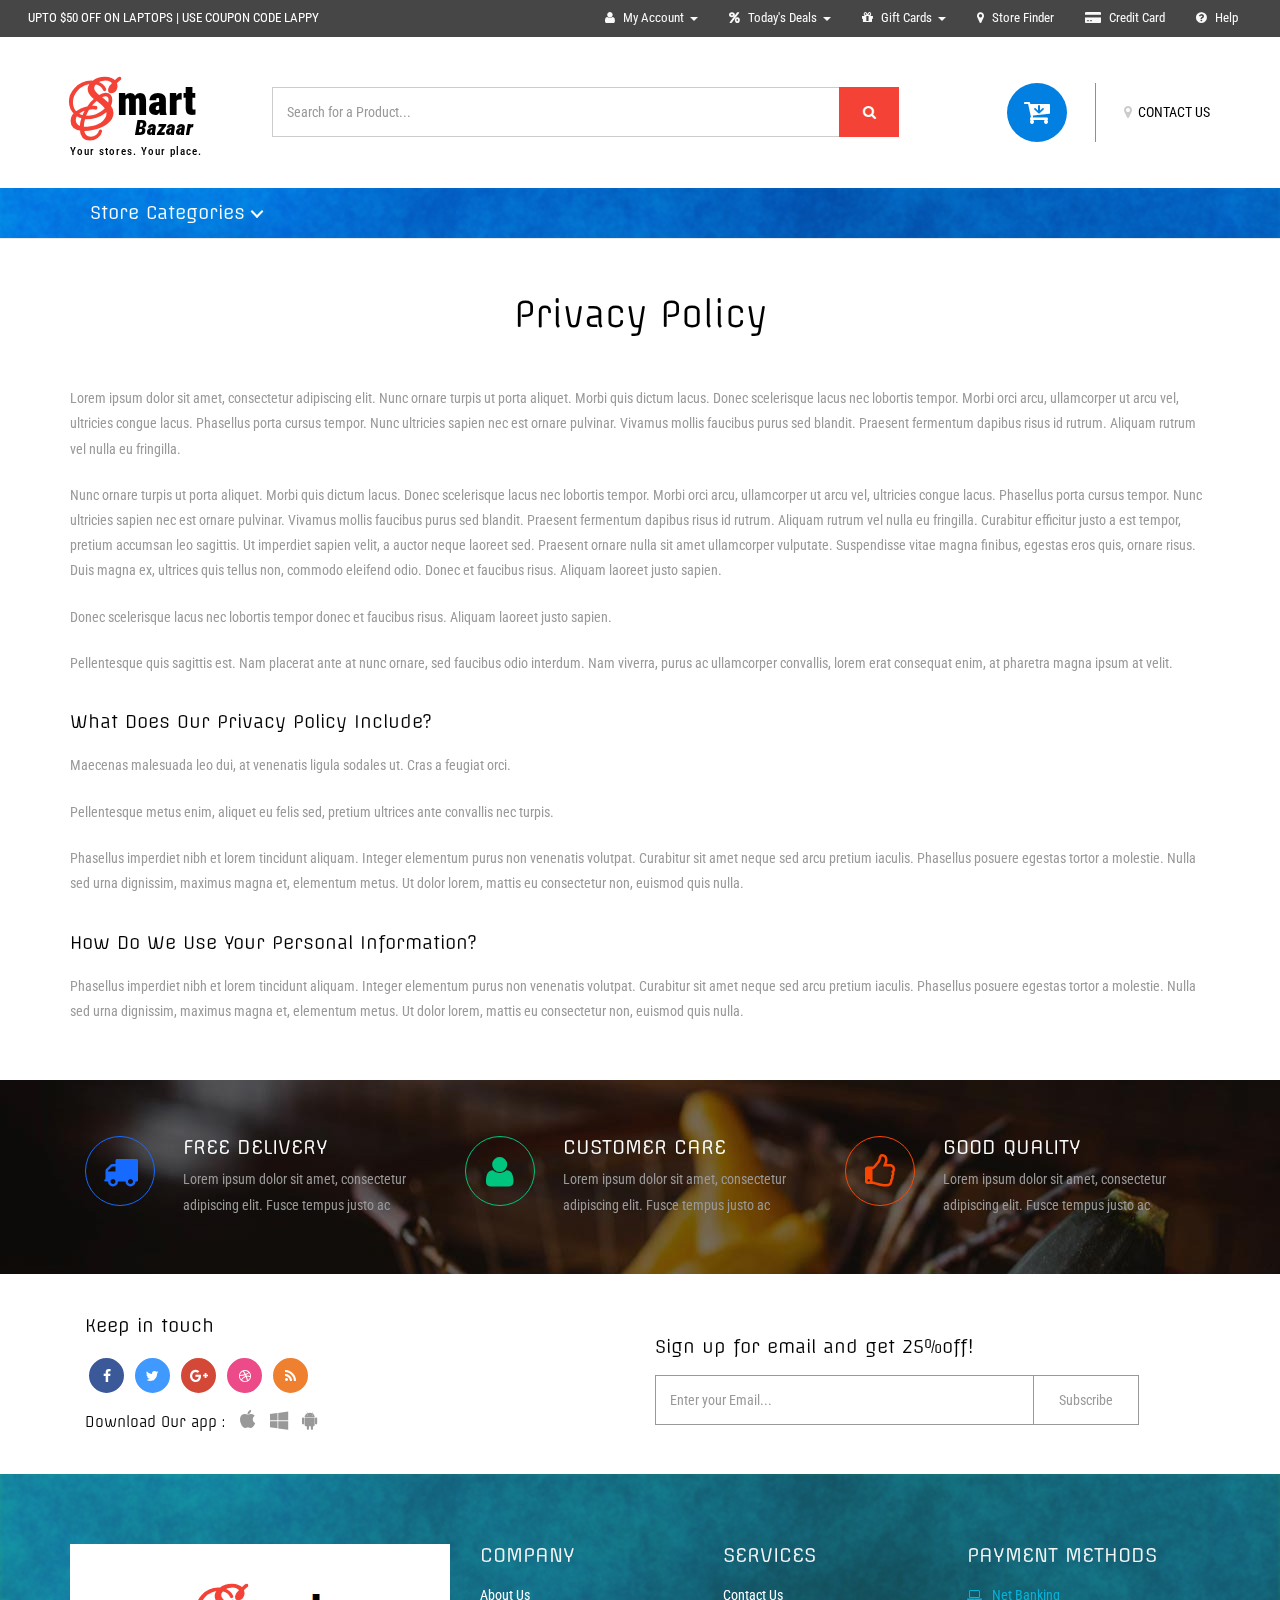
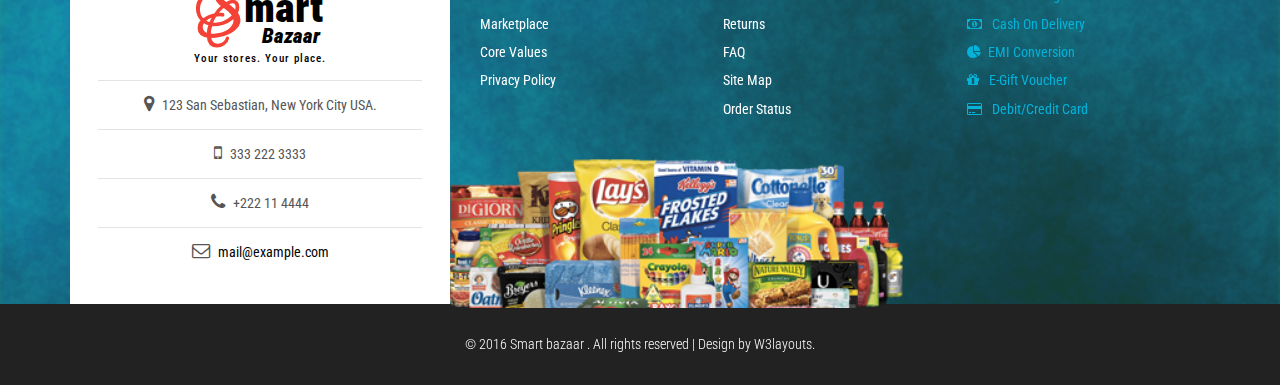
<file: resources/views/web/privacy.html>
<!--
Author: W3layouts
Author URL: http://w3layouts.com
License: Creative Commons Attribution 3.0 Unported
License URL: http://creativecommons.org/licenses/by/3.0/
-->
<!DOCTYPE html>
<html lang="en">
<head>
<title>Smart Bazaar an E-commerce Online Shopping Category Flat Bootstrap Responsive Website Template | Privacy Policy :: w3layouts</title>
<meta name="viewport" content="width=device-width, initial-scale=1">
<meta http-equiv="Content-Type" content="text/html; charset=utf-8" />
<meta name="keywords" content="Smart Bazaar Responsive web template, Bootstrap Web Templates, Flat Web Templates, Android Compatible web template, 
SmartPhone Compatible web template, free WebDesigns for Nokia, Samsung, LG, SonyEricsson, Motorola web design" />
<script type="application/x-javascript"> addEventListener("load", function() { setTimeout(hideURLbar, 0); }, false);
		function hideURLbar(){ window.scrollTo(0,1); } </script>
<!-- Custom Theme files -->
<link href="css/bootstrap.css" rel="stylesheet" type="text/css" media="all" />
<link href="css/style.css" rel="stylesheet" type="text/css" media="all" /> 
<link href="css/animate.min.css" rel="stylesheet" type="text/css" media="all" /><!-- animation -->
<link href="css/menu.css" rel="stylesheet" type="text/css" media="all" /> <!-- menu style -->   
<!-- //Custom Theme files -->
<!-- font-awesome icons -->
<link href="css/font-awesome.css" rel="stylesheet"> 
<!-- //font-awesome icons -->
<!-- js -->
<script src="js/jquery-2.2.3.min.js"></script> 
<script src="js/jquery-scrolltofixed-min.js" type="text/javascript"></script><!-- fixed nav js -->
<script>
    $(document).ready(function() {

        // Dock the header to the top of the window when scrolled past the banner. This is the default behaviour.

        $('.header-two').scrollToFixed();  
        // previous summary up the page.

        var summaries = $('.summary');
        summaries.each(function(i) {
            var summary = $(summaries[i]);
            var next = summaries[i + 1];

            summary.scrollToFixed({
                marginTop: $('.header-two').outerHeight(true) + 10, 
                zIndex: 999
            });
        });
    });
</script>
<!-- //js --> 
<!-- web-fonts -->
<link href='//fonts.googleapis.com/css?family=Roboto+Condensed:400,300,300italic,400italic,700,700italic' rel='stylesheet' type='text/css'>
<link href='//fonts.googleapis.com/css?family=Lovers+Quarrel' rel='stylesheet' type='text/css'>
<link href='//fonts.googleapis.com/css?family=Offside' rel='stylesheet' type='text/css'> 
<!-- web-fonts -->  
<!-- start-smooth-scrolling -->
<script type="text/javascript" src="js/move-top.js"></script>
<script type="text/javascript" src="js/easing.js"></script>	
<script type="text/javascript">
		jQuery(document).ready(function($) {
			$(".scroll").click(function(event){		
				event.preventDefault();
				$('html,body').animate({scrollTop:$(this.hash).offset().top},1000);
			});
		});
</script>
<!-- //end-smooth-scrolling -->
<!-- smooth-scrolling-of-move-up -->
	<script type="text/javascript">
		$(document).ready(function() {
		
			var defaults = {
				containerID: 'toTop', // fading element id
				containerHoverID: 'toTopHover', // fading element hover id
				scrollSpeed: 1200,
				easingType: 'linear' 
			};
			
			$().UItoTop({ easingType: 'easeOutQuart' });
			
		});
	</script>
	<!-- //smooth-scrolling-of-move-up -->
</head>
<body>
	<!-- header -->
	<div class="header">
		<div class="w3ls-header"><!--header-one--> 
			<div class="w3ls-header-left">
				<p><a href="#">UPTO $50 OFF ON LAPTOPS | USE COUPON CODE LAPPY </a></p>
			</div>
			<div class="w3ls-header-right">
				<ul>
					<li class="dropdown head-dpdn">
						<a href="#" class="dropdown-toggle" data-toggle="dropdown"><i class="fa fa-user" aria-hidden="true"></i> My Account<span class="caret"></span></a>
						<ul class="dropdown-menu">
							<li><a href="login.html">Login </a></li> 
							<li><a href="signup.html">Sign Up</a></li> 
							<li><a href="login.html">My Orders</a></li>  
							<li><a href="login.html">Wallet</a></li> 
						</ul> 
					</li> 
					<li class="dropdown head-dpdn">
						<a href="#" class="dropdown-toggle" data-toggle="dropdown"><i class="fa fa-percent" aria-hidden="true"></i> Today's Deals<span class="caret"></span></a>
						<ul class="dropdown-menu">
							<li><a href="offers.html">Cash Back Offers</a></li> 
							<li><a href="offers.html">Product Discounts</a></li>
							<li><a href="offers.html">Special Offers</a></li> 
						</ul> 
					</li> 
					<li class="dropdown head-dpdn">
						<a href="#" class="dropdown-toggle" data-toggle="dropdown"><i class="fa fa-gift" aria-hidden="true"></i> Gift Cards<span class="caret"></span></a>
						<ul class="dropdown-menu">
							<li><a href="offers.html">Product Gift card</a></li> 
							<li><a href="offers.html">Occasions Register</a></li>
							<li><a href="offers.html">View Balance</a></li> 
						</ul> 
					</li> 
					<li class="dropdown head-dpdn">
						<a href="contact.html" class="dropdown-toggle"><i class="fa fa-map-marker" aria-hidden="true"></i> Store Finder</a>
					</li> 
					<li class="dropdown head-dpdn">
						<a href="card.html" class="dropdown-toggle"><i class="fa fa-credit-card-alt" aria-hidden="true"></i> Credit Card</a>
					</li> 
					<li class="dropdown head-dpdn">
						<a href="help.html" class="dropdown-toggle"><i class="fa fa-question-circle" aria-hidden="true"></i> Help</a>
					</li>
				</ul>
			</div>
			<div class="clearfix"> </div> 
		</div>
		<div class="header-two"><!-- header-two -->
			<div class="container">
				<div class="header-logo">
					<h1><a href="index.html"><span>S</span>mart <i>Bazaar</i></a></h1>
					<h6>Your stores. Your place.</h6> 
				</div>	
				<div class="header-search">
					<form action="#" method="post">
						<input type="search" name="Search" placeholder="Search for a Product..." required="">
						<button type="submit" class="btn btn-default" aria-label="Left Align">
							<i class="fa fa-search" aria-hidden="true"> </i>
						</button>
					</form>
				</div>
				<div class="header-cart"> 
					<div class="my-account">
						<a href="contact.html"><i class="fa fa-map-marker" aria-hidden="true"></i> CONTACT US</a>						
					</div>
					<div class="cart"> 
						<form action="#" method="post" class="last"> 
							<input type="hidden" name="cmd" value="_cart" />
							<input type="hidden" name="display" value="1" />
							<button class="w3view-cart" type="submit" name="submit" value=""><i class="fa fa-cart-arrow-down" aria-hidden="true"></i></button>
						</form>  
					</div>
					<div class="clearfix"> </div> 
				</div> 
				<div class="clearfix"> </div>
			</div>		
		</div><!-- //header-two -->
		<div class="header-three"><!-- header-three -->
			<div class="container">
				<div class="menu">
					<div class="cd-dropdown-wrapper">
						<a class="cd-dropdown-trigger" href="#0">Store Categories</a>
						<nav class="cd-dropdown"> 
							<a href="#0" class="cd-close">Close</a>
							<ul class="cd-dropdown-content"> 
								<li><a href="offers.html">Today's Offers</a></li>
								<li class="has-children">
									<a href="#">Electronics</a> 
									<ul class="cd-secondary-dropdown is-hidden">
										<li class="go-back"><a href="#">Menu</a></li>
										<li class="see-all"><a href="products.html">All Electronics</a></li>
										<li class="has-children">
											<a href="#">MOBILE PHONES</a>  
											<ul class="is-hidden"> 
												<li class="go-back"><a href="#">All Electronics</a></li> 
												<li class="has-children">
													<a href="#0">SmartPhones</a> 
													<ul class="is-hidden"> 
														<li class="go-back"><a href="#"> </a></li>
														<li><a href="products.html">Android</a></li>
														<li><a href="products.html">Windows</a></li>
														<li><a href="products.html">Black berry</a></li>
													</ul>
												</li>
												<li> <a href="products.html">IPhones</a> </li>
												<li><a href="products.html">Tablets</a></li>
												<li><a href="products.html">IPad</a></li>
												<li><a href="products.html">Feature Phones</a></li> 
											</ul>
										</li> 
										<li class="has-children">
											<a href="#">LARGE APPLIANCES</a> 
											<ul class="is-hidden"> 
												<li class="go-back"><a href="#">All Electronics </a></li>
												<li><a href="products.html">Refrigerators</a></li> 
												<li><a href="products.html">Washing Machine</a></li>
												<li><a href="products.html">Office Technology</a></li>
												<li><a href="products.html">Air conditioner</a></li>
												<li><a href="products.html">Home Automation</a></li>
											</ul>
										</li> 
										<li class="has-children">
											<a href="#">ENTERTAINMENT</a> 
											<ul class="is-hidden"> 
												<li class="go-back"><a href="#">All Electronics</a></li>
												<li><a href="products.html">Tv & Accessories</a></li>
												<li><a href="products.html">Digital Camera</a></li>
												<li><a href="products.html">Gaming</a></li>
												<li><a href="products.html">Home Audio & Theater</a></li>
												<li class="has-children">
													<a href="#">Computer</a>
													<ul class="is-hidden">
														<li class="go-back"><a href="#"> </a></li> 
														<li><a href="products.html">Laptop </a></li>
														<li><a href="products.html">Gaming PC</a></li>
														<li><a href="products.html">Monitors</a></li>
														<li><a href="products.html">Networking</a></li>
														<li><a href="products.html">Printers & Supplies</a></li>
														<li><a href="products.html">Accessories</a></li>
													</ul>
												</li> 
											</ul>
										</li> 
										<li class="has-children">
											<a href="#">HOME APPLIANCES</a> 
											<ul class="is-hidden">
												<li class="go-back"><a href="#0">All Electronics </a></li>
												<li class="has-children"><a href="#">Kitchen appliances</a>
													<ul class="is-hidden">
														<li class="go-back"><a href="#0"> </a></li>
														<li><a href="products.html">Rice Cookers</a></li>
														<li><a href="products.html">Mixer Juicer</a></li>
														<li><a href="products.html">Grinder</a></li>
														<li><a href="products.html">Blenders & Choppers</a></li>
														<li><a href="products.html">Microwave Oven</a></li>
														<li><a href="products.html">Food Processors</a></li>
													</ul>
												</li>
												<li><a href="products.html">Purifiers</a></li>
												<li><a href="products.html">Geysers</a></li>
												<li><a href="products.html">Gas Stove</a></li>
												<li><a href="products.html">Vacuum Cleaner</a></li>
												<li><a href="products.html">Sewing Machine</a></li> 
												<li><a href="products.html">Heaters & Fans</a></li>
											</ul>
										</li>
										<li class="has-children">
											<a href="#">SMALL DEVICES</a> 
											<ul class="is-hidden"> 
												<li class="go-back"><a href="#0">All Electronics </a></li>
												<li><a href="products.html">Wifi Dongle</a></li>
												<li><a href="products.html">Router & Modem</a></li>
												<li class="has-children"><a href="#">Storage Devices</a>
													<ul class="is-hidden">
														<li class="go-back"><a href="#0"> </a></li>
														<li><a href="products.html">Cloud Storage</a></li>
														<li><a href="products.html">Hard Disk</a></li>
														<li><a href="products.html">SSD</a></li>
														<li><a href="products.html">Pen Drive</a></li>
														<li><a href="products.html">Memory card</a></li> 
														<li><a href="products.html">Security Devices</a></li> 
													</ul>
												</li> 
												<li><a href="products.html">Office Supplies</a></li>
												<li><a href="products.html">Cut the Cable</a></li>
												<li><a href="products.html">Auto Electronics</a></li>  
											</ul>
										</li>
										<li class="has-children">
											<a href="#">PERSONAL CARE</a> 
											<ul class="is-hidden"> 
												<li class="go-back"><a href="#0">All Electronics </a></li>
												<li><a href="products.html">Epilator</a></li> 
												<li><a href="products.html">Hair Styler</a></li>
												<li><a href="products.html">Trimmer & Shaver</a></li>
												<li><a href="products.html">Health Care</a></li> 
												<li><a href="products.html">cables</a></li>
											</ul>
										</li>
									</ul> <!-- .cd-secondary-dropdown --> 
								</li> <!-- .has-children -->
								<li class="has-children">
									<a href="#">Fashion Store</a> 
									<ul class="cd-secondary-dropdown is-hidden">
										<li class="go-back"><a href="#">Menu</a></li>
										<li class="see-all"><a href="products1.html">All Fashion Stores</a></li>
										<li class="has-children">
											<a href="#">GIRLS' CLOTHING</a> 
											<ul class="is-hidden">  
												<li class="go-back"><a href="#">All Fashion Stores</a></li>
												<li><a href="products1.html">Ethnic wear </a></li>
												<li><a href="products1.html">Maternity wear</a></li>
												<li><a href="products1.html">inner & nightwear </a></li>
												<li><a href="products1.html">casual wear </a></li>
												<li><a href="products1.html">formal wear</a></li>
												<li><a href="products1.html">Sports wear</a></li>
											</ul>
										</li> 
										<li class="has-children">
											<a href="#">BOYS' CLOTHING</a> 
											<ul class="is-hidden">  
												<li class="go-back"><a href="#">All Fashion Stores</a></li>
												<li><a href="products1.html">Jeans</a></li>  
												<li><a href="products1.html">Casual wear</a></li> 
												<li><a href="products1.html">Shorts</a></li> 
												<li><a href="products1.html">T-Shirts & Polos</a></li> 
												<li><a href="products1.html">Trousers & Chinos</a></li> 
											</ul>
										</li> 
										<li class="has-children">
											<a href="#">JACKETS</a> 
											<ul class="is-hidden">
												<li class="go-back"><a href="#">All Fashion Stores</a></li>
												<li><a href="products1.html">Blazers</a></li>
												<li><a href="products1.html">Bomber jackets</a></li>
												<li><a href="products1.html">Denim Jackets</a></li>
												<li><a href="products1.html">Duffle Coats</a></li>
												<li><a href="products1.html">Leather Jackets</a></li>
												<li><a href="products1.html">Parkas</a></li>
											</ul>
										</li> 
										<li class="has-children">
											<a href="#">ACCESSORIES </a> 
											<ul class="is-hidden"> 
												<li class="go-back"><a href="#">All Fashion Stores</a></li>
												<li><a href="products1.html">Watches </a></li>
												<li><a href="products1.html">Eyewear </a></li>
												<li><a href="products1.html">Jewellery </a></li>
												<li class="has-children">
													<a href="#">Footwear </a>  
													<ul class="is-hidden">
														<li class="go-back"><a href="#"> </a></li>
														<li><a href="products1.html">Ethnic</a></li>  
														<li><a href="products1.html">Casual wear</a></li>
														<li><a href="products1.html">Sports Shoes</a></li>
														<li><a href="products1.html">Boots</a></li>
													</ul> 
												</li> 
												<li><a href="products1.html">Stoles & Scarves</a></li>
												<li><a href="products1.html">Handbags</a></li>
											</ul>
										</li>
										<li class="has-children">
											<a href="#">BEAUTY</a> 
											<ul class="is-hidden">
												<li class="go-back"><a href="#">All Fashion Stores</a></li>
												<li><a href="products1.html">Perfumes & Deos</a></li>
												<li><a href="products1.html">Lipsticks & Nail Polish</a></li>
												<li><a href="products1.html">Beauty Gift Hampers</a></li> 
												<li><a href="products1.html">Personal Grooming</a></li>
												<li><a href="products1.html">Travel bags</a></li>
											</ul>
										</li>
										<li class="has-children">
											<a href="products1.html">PERSONAL CARE</a> 
											<ul class="is-hidden"> 
												<li class="go-back"><a href="#">All Fashion Stores</a></li>
												<li><a href="products1.html">Face Care</a></li>
												<li><a href="products1.html">Nail Care</a></li>
												<li><a href="products1.html">Hair Care</a></li>
												<li><a href="products1.html">Body Care</a></li>
												<li><a href="products1.html">Bath & Spa</a></li>   
											</ul>
										</li>
									</ul> <!-- .cd-secondary-dropdown --> 
								</li> <!-- .has-children -->
								<li class="has-children">
									<a href="products2.html">Kids Fashion & Toys</a> 
									<ul class="cd-secondary-dropdown is-hidden"> 
										<li class="go-back"><a href="#">Menu</a></li>
										<li class="see-all"><a href="products2.html">All Kids Fashions</a></li>
										<li class="has-children">
											<a href="products2.html">KIDS CLOTHING</a> 
											<ul class="is-hidden"> 
												<li class="go-back"><a href="#">All Kids Fashions</a></li>
												<li><a href="products2.html">Ethnic wear </a></li> 
												<li><a href="products2.html">inner & Sleepwear </a></li>
												<li><a href="products2.html">Dresses & Frocks </a></li>
												<li><a href="products2.html">Winter wear</a></li>
												<li><a href="products2.html">Diaper & Accessories</a></li>
											</ul>
										</li> 
										<li class="has-children"><a href="#">KIDS FASHION</a>
											<ul class="is-hidden">  
												<li class="go-back"><a href="#">All Kids Fashions</a></li>
												<li><a href="products2.html">Footwear</a></li> 
												<li><a href="products2.html">Sunglasses </a></li>
												<li><a href="products2.html">School & Stationery</a></li>
												<li><a href="products2.html">Jewellery</a></li>
												<li><a href="products2.html">Hair bands & Clips</a></li>
											</ul>
										</li>
										<li class="has-children"><a href="#">Baby Care</a>
											<ul class="is-hidden"> 
												<li class="go-back"><a href="#">All Kids Fashions</a></li>
												<li><a href="products2.html">Lotions, Oil & Powder </a></li> 
												<li><a href="products2.html">Soaps, Shampoo </a></li>
												<li><a href="products2.html">Bath Towels</a></li> 
												<li class="has-children">
													<a href="#">Feeding</a> 
													<ul class="is-hidden">
														<li class="go-back"><a href="#"> </a></li> 
														<li><a href="products2.html">Baby Food </a></li>
														<li><a href="products2.html">Bottle Feeding </a></li>
														<li><a href="products2.html">Breast Feeding</a></li>  
													</ul>
												</li>  
												<li><a href="products2.html">Toddlers' Rooms</a></li> 	
											</ul><!-- .cd-secondary-dropdown --> 
										</li> <!-- .has-children -->								
										<li class="has-children"><a href="#">TOYS & GAMES </a>
											<ul class="is-hidden"> 
												<li class="go-back"><a href="#">All Kids Fashions</a></li>
												<li><a href="products2.html">Art & Crafts</a></li> 
												<li><a href="products2.html">Educational Toys </a></li>
												<li><a href="products2.html">Baby Toys</a></li> 
												<li><a href="products2.html">Outdoor Play </a></li> 
												<li><a href="products2.html">Musical Instruments</a></li>
											</ul>
										</li>
										<li> 
											<ul class="is-hidden">
												<li class="go-back"><a href="#">All Kids Fashions</a></li>
												<li><a href="products2.html">Toy Tips & Trends</a></li> 
												<li><a href="products2.html">Preschool Toys</a></li>
												<li><a href="products2.html">Musical Instruments</a></li> 
												<li><a href="products2.html">Bikes & Ride-Ons</a></li>
												<li><a href="products2.html">Video Games</a></li>
												<li><a href="products2.html">PC & Digital Gaming</a></li>
											</ul>	
										</li> 
									</ul><!-- .cd-secondary-dropdown --> 
								</li> <!-- .has-children --> 
								<li class="has-children">
									<a href="#">Home, Furniture & Patio</a> 
									<ul class="cd-secondary-dropdown is-hidden">
										<li class="go-back"><a href="#">Menu</a></li>
										<li class="see-all"><a href="products3.html">All Products</a></li>
										<li class="has-children">
											<a href="#">Kitchen Uses</a> 
											<ul class="is-hidden">  
												<li class="go-back"><a href="#"></a></li>
												<li><a href="products3.html">Dinner Sets </a></li> 
												<li><a href="products3.html">Cookware & Bakeware </a></li>
												<li><a href="products3.html">Containers & Jars </a></li>
												<li><a href="products3.html">Kitchen Tools </a></li>
												<li><a href="products3.html">Food Storage</a></li>
												<li><a href="products3.html">Casseroles</a></li>
											</ul>
										</li> 
										<li class="has-children">
											<a href="#">Furniture </a> 
											<ul class="is-hidden"> 
												<li class="go-back"><a href="#"></a></li>
												<li><a href="products3.html">Bedroom </a></li> 
												<li><a href="products3.html">Dining Room </a></li>
												<li><a href="products3.html">Kids' Furniture </a></li>
												<li><a href="products3.html">Living Room</a></li>
												<li><a href="products3.html">Office</a></li>
												<li><a href="products3.html">Mattresses</a></li>
											</ul>
										</li> 
										<li class="has-children">
											<a href="#">Home Decor </a> 
											<ul class="is-hidden">
												<li class="go-back"><a href="#"></a></li>
												<li><a href="products3.html">Lighting</a></li> 
												<li><a href="products3.html">Painting</a></li>
												<li><a href="products3.html">Curtains & Blinds</a></li>
												<li><a href="products3.html">Patio Furniture</a></li>
												<li><a href="products3.html">Wardrobes & Cabinets</a></li>
												<li><a href="products3.html">Mattresses</a></li>
											</ul>
										</li>  
										<li class="has-children">
											<a href="#">Gardening & Lawn </a> 
											<ul class="is-hidden">
												<li class="go-back"><a href="#"> </a></li>  
												<li><a href="products3.html">Gardening </a></li> 
												<li><a href="products3.html">Landscaping </a></li>
												<li><a href="products3.html">Sheds</a></li>
												<li><a href="products3.html">Outdoor Storage  </a></li>
												<li><a href="products3.html">Garden & Ideas </a></li>
												<li><a href="products3.html">Patio Tips</a></li>
											</ul>
										</li> 
										<li class="has-children">
											<a href="#">Garage Storage</a> 
											<ul class="is-hidden"> 
												<li class="go-back"><a href="#"></a></li>
												<li><a href="products3.html">Baskets & Bins </a></li> 
												<li><a href="products3.html">Garage Door Openers</a></li>
												<li><a href="products3.html">Free Standing Shelves </a></li>
												<li><a href="products3.html">Floor cleaning</a></li>
												<li><a href="products3.html">Tool Kits</a></li>
											</ul>
										</li>  
									</ul><!-- .cd-secondary-dropdown --> 
								</li> <!-- .has-children -->  
								<li class="has-children">
									<a href="#">Sports, Fitness & Outdoor</a>
									<ul class="cd-secondary-dropdown is-hidden">
										<li class="go-back"><a href="#">Menu</a></li>
										<li class="see-all"><a href="products4.html">All Products</a></li>
										<li class="has-children">
											<a href="#">Single Sports </a> 
											<ul class="is-hidden">
												<li class="go-back"><a href="#"></a></li>
												<li><a href="products4.html">Bikes </a></li> 
												<li><a href="products4.html">Fishing  </a></li>
												<li><a href="products4.html">Cycling </a></li>
												<li><a href="products4.html">Musical Instruments</a></li>
												<li><a href="products4.html">Archery </a></li>
											</ul>
										</li> 
										<li class="has-children">
											<a href="#">Team Sports</a> 
											<ul class="is-hidden"> 
												<li class="go-back"><a href="#"></a></li>
												<li><a href="products4.html">Cricket </a></li> 
												<li><a href="products4.html">Badminton </a></li>
												<li><a href="products4.html">Swimming Gear </a></li>
												<li><a href="products4.html">Sports Apparel </a></li>
												<li><a href="products4.html">Indoor games</a></li>
											</ul>
										</li> 
										<li class="has-children">
											<a href="#">Fitness </a> 
											<ul class="is-hidden">
												<li class="go-back"><a href="#"></a></li>
												<li><a href="products4.html">Fitness Accessories </a></li> 
												<li><a href="products4.html">Exercise Machines </a></li>
												<li><a href="products4.html">Ellipticals </a></li>
												<li><a href="products4.html">Home Gyms</a></li> 
												<li><a href="products4.html">Exercise Bikes</a></li> 
											</ul>
										</li>
										<li class="has-children">
											<a href="#">Camping </a> 
											<ul class="is-hidden">
												<li class="go-back"><a href="#"></a></li>
												<li><a href="products4.html"> Airbeds</a></li> 
												<li><a href="products4.html">Tents </a></li>
												<li><a href="products4.html">Gazebo's & Shelters</a></li>
												<li><a href="products4.html">Coolers </a></li>
												<li><a href="products4.html">Canopies</a></li>
												<li><a href="products4.html">Sleeping Bags</a></li>
											</ul>
										</li> 
										<li class="has-children">
											<a href="#">Camping Tools</a> 
											<ul class="is-hidden">
												<li class="go-back"><a href="#"></a></li>
												<li><a href="products4.html">Shooting </a></li> 
												<li><a href="products4.html">Knives & Tools </a></li>
												<li><a href="products4.html">Optics & Binoculars </a></li>
												<li><a href="products4.html">Lights & Lanterns </a></li>
												<li><a href="products4.html">Hunting Clothing </a></li>
											</ul>
										</li> 
										<li class="has-children">
											<a href="#">Other</a> 
											<ul class="is-hidden">
												<li class="go-back"><a href="#"></a></li>
												<li><a href="products4.html">Riding Gears & More </a></li> 
												<li><a href="products4.html">Body Massagers </a></li>
												<li><a href="products4.html">Health Monitors </a></li>
												<li><a href="products4.html">Health Drinks </a></li> 
											</ul>
										</li> 	
									</ul><!-- .cd-secondary-dropdown --> 
								</li> <!-- .has-children -->  
								<li class="has-children">
									<a href="#">Grocery store</a>
									<ul class="cd-secondary-dropdown is-hidden">
										<li class="go-back"><a href="#">Menu</a></li>
										<li class="see-all"><a href="products5.html">All Products</a></li>
										<li class="has-children">
											<a href="#">Veggies & Fruits </a> 
											<ul class="is-hidden">
												<li class="go-back"><a href="#"></a></li>
												<li><a href="products5.html">Vegetables </a></li> 
												<li><a href="products5.html">Fruits </a></li>
												<li><a href="products5.html">Dry Fruits</a></li> 
												<li><a href="products5.html">Snacks & Cookies </a></li>
												<li><a href="products5.html">Breakfast & Cereal</a></li> 
											</ul> 
										</li> 
										<li class="has-children">
											<a href="#">Packet Food</a> 
											<ul class="is-hidden">
												<li class="go-back"><a href="#"></a></li>
												<li><a href="products5.html">Beverages </a></li> 
												<li><a href="products5.html">Baking </a></li>
												<li><a href="products5.html">Emergency Food </a></li>
												<li><a href="products5.html">Candy & Gum </a></li>
												<li><a href="products5.html">Meals & Pasta </a></li>
											</ul>
										</li> 
										<li class="has-children">
											<a href="#">Shop All Pets </a> 
											<ul class="is-hidden">
												<li class="go-back"><a href="#"></a></li>
												<li><a href="products5.html">Dogs </a></li>  
												<li><a href="products5.html">Fish </a></li>												
												<li><a href="products5.html">Cats</a></li>
												<li><a href="products5.html">Birds </a></li>
												<li><a href="products5.html">Pet Food </a></li>
											</ul>
										</li>
										<li class="has-children">
											<a href="#">Household Essentials </a> 
											<ul class="is-hidden"> 
												<li class="go-back"><a href="#"></a></li>
												<li><a href="products5.html">Laundry Room </a></li> 
												<li><a href="products5.html">Paper & Plastic</a></li>
												<li><a href="products5.html">Pest Control </a></li>
												<li><a href="products5.html">Batteries </a></li> 
											</ul>
										</li> 
										<li class="has-children">
											<a href="#">Food Shops </a> 
											<ul class="is-hidden">
												<li class="go-back"><a href="#"></a></li>
												<li><a href="products5.html">Fresh Food</a></li> 
												<li><a href="products5.html">Food Gifts </a></li>
												<li><a href="products5.html">Frozen Food </a></li>
												<li><a href="products5.html">Organic </a></li>
												<li><a href="products5.html">Gluten Free </a></li>
											</ul>
										</li> 
										<li class="has-children">
											<a href="#">Tips </a> 
											<ul class="is-hidden">
												<li class="go-back"><a href="#"></a></li>
												<li><a href="products5.html">Pets Growth</a></li> 
												<li><a href="products5.html">Recipes </a></li>
												<li><a href="products5.html">Snacks</a></li>
												<li><a href="products5.html">Nutrition</a></li> 
											</ul>
										</li> 
									</ul><!-- .cd-secondary-dropdown --> 
								</li> <!-- .has-children -->  
								<li class="has-children">
									<a href="#">Photo, Gifts & Office Supplies</a>
									<ul class="cd-secondary-dropdown is-hidden">
										<li class="go-back"><a href="#">Menu</a></li>
										<li class="see-all"><a href="products6.html">All Products</a></li>
										<li class="has-children">
											<a href="#">Trending Now </a> 
											<ul class="is-hidden">
												<li class="go-back"><a href="#"></a></li>
												<li><a href="products6.html">Best Priced</a></li> 
												<li><a href="products6.html">Chocolates </a></li>
												<li><a href="products6.html">Gift Cards </a></li>
												<li><a href="products6.html">Fashion & Accessories </a></li>
												<li><a href="products6.html">Decorative Plants </a></li>
											</ul>
										</li> 
										<li class="has-children">
											<a href="#">Photos </a> 
											<ul class="is-hidden">
												<li class="go-back"><a href="#"></a></li>
												<li><a href="products6.html">Shelf animation </a></li> 
												<li><a href="products6.html">3D-rendered </a></li>
												<li><a href="products6.html">gift builder </a></li>
												<li><a href="products6.html">Frames</a></li>
												<li><a href="products6.html">Wall Decor</a></li>
											</ul>
										</li> 
										<li class="has-children">
											<a href="#">Gifts </a> 
											<ul class="is-hidden">	
												<li class="go-back"><a href="#"></a></li>
												<li><a href="products6.html">Personalized Gifts </a></li> 
												<li><a href="products6.html">Flowers </a></li>
												<li><a href="products6.html">Cards & Toys</a></li>
												<li><a href="products6.html">Show pieces </a></li>
												<li><a href="products6.html">Photo Books</a></li>
											</ul>
										</li>
										<li class="has-children">
											<a href="#">Favourite Brands </a> 
											<ul class="is-hidden">
												<li class="go-back"><a href="#"></a></li>
												<li><a href="products6.html">Archies </a></li> 
												<li><a href="products6.html">Jewel Fuel </a></li>
												<li><a href="products6.html">Ferns N Petals </a></li>
												<li><a href="products6.html">Happily Unmarried</a></li>
												<li><a href="products6.html">Chumbak</a></li>
											</ul>
										</li> 
										<li class="has-children">
											<a href="#">Office</a> 
											<ul class="is-hidden"> 
												<li class="go-back"><a href="#"></a></li>
												<li><a href="products6.html">Calendars</a></li> 
												<li><a href="products6.html">Mousepads</a></li>
												<li><a href="products6.html">Phone Cases</a></li>
												<li><a href="products6.html">Tablet & Laptop Cases</a></li>
												<li><a href="products6.html">Mounted Photos</a></li>
											</ul>
										</li> 
										<li class="has-children">
											<a href="#">Combos </a> 
											<ul class="is-hidden">
												<li class="go-back"><a href="#"></a></li>
												<li><a href="products6.html">Chocolates </a></li> 
												<li><a href="products6.html">Dry Fruits</a></li>
												<li><a href="products6.html">Sweets</a></li>
												<li><a href="products6.html">Snacks</a></li>
												<li><a href="products6.html">Cakes</a></li>
											</ul>
										</li> 
									</ul><!-- .cd-secondary-dropdown --> 
								</li> 
								<li class="has-children">
									<a href="#">Health, Beauty & Pharmacy</a>
									<ul class="cd-secondary-dropdown is-hidden">
										<li class="go-back"><a href="#">Menu</a></li>
										<li class="see-all"><a href="products7.html">All Products</a></li>
										<li class="has-children">
											<a href="#">Health</a> 
											<ul class="is-hidden">
												<li class="go-back"><a href="#"></a></li>
												<li><a href="products7.html">Home Health Care </a></li> 
												<li><a href="products7.html">Sports Nutrition </a></li>
												<li><a href="products7.html">Vision </a></li>
												<li><a href="products7.html">Vitamins </a></li>
												<li><a href="products7.html">Diet & Nutrition </a></li>
											</ul>
										</li> 
										<li class="has-children">
											<a href="#">Health Tips</a> 
											<ul class="is-hidden">
												<li class="go-back"><a href="#"></a></li>
												<li><a href="products7.html">Diet</a></li> 
												<li><a href="products7.html">Exercise Tips  </a></li>
												<li><a href="products7.html">Vitamin Balance</a></li>
												<li><a href="products7.html">Health Insurance</a></li>
												<li><a href="products7.html">Funeral</a></li>
											</ul>
										</li> 
										<li class="has-children">
											<a href="#">Beauty </a> 
											<ul class="is-hidden">
												<li class="go-back"><a href="#"></a></li>
												<li><a href="products7.html">Massage & Spa </a></li> 
												<li><a href="products7.html">Face Wash</a></li>
												<li><a href="products7.html">Facial Cleanser</a></li>
												<li><a href="products7.html">Makeup </a></li>
												<li><a href="products7.html">Beauty Tips</a></li>
											</ul>
										</li>
										<li class="has-children">
											<a href="#">Pharmacy </a> 
											<ul class="is-hidden">
												<li class="go-back"><a href="#"></a></li>
												<li><a href="products7.html">Home Delivery </a></li> 
												<li><a href="products7.html">History & Reports </a></li>
												<li><a href="products7.html">Transfer Prescriptions </a></li>
												<li><a href="products7.html">Health CheckUp</a></li>
												<li><a href="products7.html">Mobile App</a></li>
											</ul>
										</li> 
										<li class="has-children">
											<a href="#">Pharmacy Center </a> 
											<ul class="is-hidden">
												<li class="go-back"><a href="#"></a></li>
												<li><a href="products7.html">Diabetes Shop </a></li> 
												<li><a href="products7.html">Medicine Cabinet </a></li>
												<li><a href="products7.html">Vitamin Selector</a></li>
												<li><a href="products7.html">Pharmacy Help</a></li> 
											</ul>
										</li>  
									</ul><!-- .cd-secondary-dropdown --> 
								</li>
								<li class="has-children">
									<a href="#">Automotive</a>
									<ul class="cd-secondary-dropdown is-hidden">
										<li class="go-back"><a href="#">Menu</a></li>
										<li class="see-all"><a href="products8.html">All Products</a></li>
										<li class="has-children">
											<a href="#">All Motors </a> 
											<ul class="is-hidden">
												<li class="go-back"><a href="#"></a></li>
												<li><a href="products8.html">Bikes </a></li> 
												<li><a href="products8.html">Yachts </a></li>
												<li><a href="products8.html">Scooters </a></li>
												<li><a href="products8.html">Autos</a></li>
												<li><a href="products8.html">Bus</a></li>
											</ul>
										</li> 
										<li class="has-children">
											<a href="#">Accessories </a> 
											<ul class="is-hidden">
												<li class="go-back"><a href="#"></a></li>
												<li><a href="products8.html">Vehicle Electronics</a></li> 
												<li><a href="products8.html">Stereos & Monitors</a></li>
												<li><a href="products8.html">Bluetooth Devices</a></li>
												<li><a href="products8.html">GPS Navigation</a></li>
												<li><a href="products8.html">Speakers & Tweeters</a></li>
											</ul>
										</li> 
										<li class="has-children">
											<a href="#">Safety & Security </a> 
											<ul class="is-hidden">
												<li class="go-back"><a href="#"></a></li>
												<li><a href="products8.html">Anti-Theft Devices </a></li> 
												<li><a href="products8.html">Helmets</a></li>
												<li><a href="products8.html">Sensors</a></li>
												<li><a href="products8.html">Auto Repair Tools </a></li>
												<li><a href="products8.html">Antifreeze & Coolants </a></li>
											</ul>
										</li>
										<li class="has-children">
											<a href="#">Car Interiors</a> 
											<ul class="is-hidden">
												<li class="go-back"><a href="#"></a></li>
												<li><a href="products8.html">Stereos </a></li> 
												<li><a href="products8.html">Floor Mats </a></li>
												<li><a href="products8.html">Seat Covers</a></li>
												<li><a href="products8.html">Chargers </a></li>
												<li><a href="products8.html">Audio Finder </a></li>
											</ul>
										</li>  
										<li class="has-children">
											<a href="#">Exterior Accessories </a> 
											<ul class="is-hidden"> 
												<li class="go-back"><a href="#"></a></li>
												<li><a href="products8.html">Wheel covers </a></li> 
												<li><a href="products8.html">Car Lighting </a></li>
												<li><a href="products8.html">Polish & Waxes</a></li>
												<li><a href="products8.html">Cargo Management</a></li>
												<li><a href="products8.html">Car Decoration </a></li>
											</ul>
										</li> 
										<li class="has-children">
											<a href="#">Car Care</a> 
											<ul class="is-hidden">
												<li class="go-back"><a href="#"></a></li>
												<li><a href="products8.html">Auto Tips & Advice </a></li> 
												<li><a href="products8.html">Car Washes & Cleaners </a></li>
												<li><a href="products8.html">Car Wax & Polish</a></li>
												<li><a href="products8.html">Cleaning Tools</a></li>
												<li><a href="products8.html">Detailing Kits </a></li>
											</ul>
										</li> 
									</ul><!-- .cd-secondary-dropdown --> 
								</li>
								<li class="has-children">
									<a href="#">Books, Music & Movies</a>
									<ul class="cd-secondary-dropdown is-hidden">
										<li class="go-back"><a href="#">Menu</a></li>
										<li class="see-all"><a href="products9.html">All Products</a></li>
										<li class="has-children">
											<a href="#">Books</a> 
											<ul class="is-hidden">
												<li class="go-back"><a href="#"></a></li>
												<li class="has-children"><a href="#">Exam books </a>
													<ul class="is-hidden">
														<li class="go-back"><a href="#"> </a></li>
														<li><a href="products9.html">CAT/MAT/XAT</a></li>
														<li><a href="products9.html">Civil Services</a></li>
														<li><a href="products9.html">AFCAT</a></li>
														<li><a href="products9.html">New Releases</a></li>
													</ul>												
												</li>
												<li><a href="products9.html">Academic Text </a></li>
												<li><a href="products9.html">Romance Books </a></li>
												<li><a href="products9.html">Journals </a></li>
												<li><a href="products9.html">Children's & Teen Books </a></li>
											</ul>
										</li> 
										<li class="has-children">
											<a href="#">Music</a> 
											<ul class="is-hidden">
												<li class="go-back"><a href="#"></a></li>
												<li><a href="products9.html">New Releases </a></li> 
												<li><a href="products9.html">Country Music </a></li>
												<li><a href="products9.html">Musical Instruments </a></li>
												<li><a href="products9.html">Collections</a></li>
												<li><a href="products9.html">Boxed Sets </a></li>
											</ul>
										</li> 
										<li class="has-children">
											<a href="#">Music Combo</a> 
											<ul class="is-hidden">
												<li class="go-back"><a href="#"></a></li>
												<li><a href="products9.html">Pop </a></li> 
												<li><a href="products9.html">Preorders </a></li>
												<li><a href="products9.html">Album Songs</a></li>
												<li><a href="products9.html">Top 50 CDs </a></li>
												<li><a href="products9.html">Music DVDs </a></li>
											</ul>
										</li>
										<li class="has-children">
											<a href="#">Movies</a> 
											<ul class="is-hidden"> 
												<li class="go-back"><a href="#"></a></li>
												<li><a href="products9.html">New Releases </a></li> 
												<li><a href="products9.html">Children & Family </a></li>
												<li><a href="products9.html">Action</a></li>
												<li><a href="products9.html">Classic Movies </a></li>
												<li><a href="products9.html">Bollywood Movies </a></li>
											</ul>
										</li> 
										<li class="has-children">
											<a href="#">Movies Combo</a> 
											<ul class="is-hidden">
												<li class="go-back"><a href="#"></a></li>
												<li><a href="products9.html">Hollywood Movies </a></li> 
												<li><a href="products9.html">Digital Movies </a></li>
												<li><a href="products9.html">Boxed Sets</a></li>
												<li><a href="products9.html">Animated</a></li>
												<li><a href="products9.html">Adventure</a></li>
											</ul>
										</li> 
										<li class="has-children">
											<a href="#">TV Shows</a> 
											<ul class="is-hidden">
												<li class="go-back"><a href="#"></a></li>
												<li><a href="products9.html">Serials</a></li> 
												<li><a href="products9.html">Best Programs</a></li>
												<li><a href="products9.html">Celebrations</a></li>
												<li><a href="products9.html">Top Shows</a></li> 
											</ul>
										</li> 
									</ul><!-- .cd-secondary-dropdown --> 
								</li>  
								<li><a href="sitemap.html">Full Site Directory </a></li>  
							</ul> <!-- .cd-dropdown-content -->
						</nav> <!-- .cd-dropdown -->
					</div> <!-- .cd-dropdown-wrapper -->	 
				</div>
				<div class="move-text">
					<div class="marquee"><a href="offers.html"> New collections are available here...... <span>Get extra 10% off on everything | no extra taxes </span> <span> Try shipping pass free for 15 days with unlimited</span></a></div>
					<script type="text/javascript" src="js/jquery.marquee.min.js"></script>
					<script>
					  $('.marquee').marquee({ pauseOnHover: true });
					  //@ sourceURL=pen.js
					</script>
				</div>
			</div>
		</div>
	</div>
	<!-- //header --> 	
	<!-- privacy-page -->
	<div class="privacy">
		<div class="container"> 
			<h3 class="w3ls-title w3ls-title1">Privacy Policy</h3>  
			<div class="privacy-w3row">
				<p>Lorem ipsum dolor sit amet, consectetur adipiscing elit. Nunc ornare turpis ut porta aliquet. Morbi quis dictum lacus. Donec scelerisque lacus nec lobortis tempor. Morbi orci arcu, ullamcorper ut arcu vel, ultricies congue lacus. Phasellus porta cursus tempor. Nunc ultricies sapien nec est ornare pulvinar. Vivamus mollis faucibus purus sed blandit. Praesent fermentum dapibus risus id rutrum. Aliquam rutrum vel nulla eu fringilla.</p>
				<p>Nunc ornare turpis ut porta aliquet. Morbi quis dictum lacus. Donec scelerisque lacus nec lobortis tempor. Morbi orci arcu, ullamcorper ut arcu vel, ultricies congue lacus. Phasellus porta cursus tempor. Nunc ultricies sapien nec est ornare pulvinar. Vivamus mollis faucibus purus sed blandit. Praesent fermentum dapibus risus id rutrum. Aliquam rutrum vel nulla eu fringilla. Curabitur efficitur justo a est tempor, pretium accumsan leo sagittis. Ut imperdiet sapien velit, a auctor neque laoreet sed. Praesent ornare nulla sit amet ullamcorper vulputate. Suspendisse vitae magna finibus, egestas eros quis, ornare risus. Duis magna ex, ultrices quis tellus non, commodo eleifend odio. Donec et faucibus risus. Aliquam laoreet justo sapien. </p>
				<p>Donec scelerisque lacus nec lobortis tempor donec et faucibus risus. Aliquam laoreet justo sapien. </p>
				<p>Pellentesque quis sagittis est. Nam placerat ante at nunc ornare, sed faucibus odio interdum. Nam viverra, purus ac ullamcorper convallis, lorem erat consequat enim, at pharetra magna ipsum at velit. </p>
				<h5>What Does Our Privacy Policy Include?</h5>  
				<p>Maecenas malesuada leo dui, at venenatis ligula sodales ut. Cras a feugiat orci. </p>
				<p>Pellentesque metus enim, aliquet eu felis sed, pretium ultrices ante convallis nec turpis.</p>
				<p>Phasellus imperdiet nibh et lorem tincidunt aliquam. Integer elementum purus non venenatis volutpat. Curabitur sit amet neque sed arcu pretium iaculis. Phasellus posuere egestas tortor a molestie. Nulla sed urna dignissim, maximus magna et, elementum metus. Ut dolor lorem, mattis eu consectetur non, euismod quis nulla. </p>			
				<h5>How Do We Use Your Personal Information?</h5>  
				<p>Phasellus imperdiet nibh et lorem tincidunt aliquam. Integer elementum purus non venenatis volutpat. Curabitur sit amet neque sed arcu pretium iaculis. Phasellus posuere egestas tortor a molestie. Nulla sed urna dignissim, maximus magna et, elementum metus. Ut dolor lorem, mattis eu consectetur non, euismod quis nulla. </p>
			</div>
		</div>
	</div>
	<!-- //privacy-page --> 
	<!-- footer-top -->
	<div class="w3agile-ftr-top">
		<div class="container">
			<div class="ftr-toprow">
				<div class="col-md-4 ftr-top-grids">
					<div class="ftr-top-left">
						<i class="fa fa-truck" aria-hidden="true"></i>
					</div> 
					<div class="ftr-top-right">
						<h4>FREE DELIVERY</h4>
						<p>Lorem ipsum dolor sit amet, consectetur adipiscing elit. Fusce tempus justo ac </p>
					</div> 
					<div class="clearfix"> </div>
				</div> 
				<div class="col-md-4 ftr-top-grids">
					<div class="ftr-top-left">
						<i class="fa fa-user" aria-hidden="true"></i>
					</div> 
					<div class="ftr-top-right">
						<h4>CUSTOMER CARE</h4>
						<p>Lorem ipsum dolor sit amet, consectetur adipiscing elit. Fusce tempus justo ac </p>
					</div> 
					<div class="clearfix"> </div>
				</div>
				<div class="col-md-4 ftr-top-grids">
					<div class="ftr-top-left">
						<i class="fa fa-thumbs-o-up" aria-hidden="true"></i>
					</div> 
					<div class="ftr-top-right">
						<h4>GOOD QUALITY</h4>
						<p>Lorem ipsum dolor sit amet, consectetur adipiscing elit. Fusce tempus justo ac </p>
					</div>
					<div class="clearfix"> </div>
				</div> 
				<div class="clearfix"> </div>
			</div>
		</div>
	</div>
	<!-- //footer-top -->  
	<!-- subscribe -->
	<div class="subscribe"> 
		<div class="container">
			<div class="col-md-6 social-icons w3-agile-icons">
				<h4>Keep in touch</h4>  
				<ul>
					<li><a href="#" class="fa fa-facebook icon facebook"> </a></li>
					<li><a href="#" class="fa fa-twitter icon twitter"> </a></li>
					<li><a href="#" class="fa fa-google-plus icon googleplus"> </a></li>
					<li><a href="#" class="fa fa-dribbble icon dribbble"> </a></li>
					<li><a href="#" class="fa fa-rss icon rss"> </a></li> 
				</ul>
				<ul class="apps"> 
					<li><h4>Download Our app : </h4> </li>
					<li><a href="#" class="fa fa-apple"></a></li>
					<li><a href="#" class="fa fa-windows"></a></li>
					<li><a href="#" class="fa fa-android"></a></li>
				</ul>
			</div> 
			<div class="col-md-6 subscribe-right">
				<h4>Sign up for email and get 25%off!</h4>  
				<form action="#" method="post"> 
					<input type="text" name="email" placeholder="Enter your Email..." required="">
					<input type="submit" value="Subscribe">
				</form>
				<div class="clearfix"> </div> 
			</div>
			<div class="clearfix"> </div>
		</div>
	</div>
	<!-- //subscribe --> 
	<!-- footer -->
	<div class="footer">
		<div class="container">
			<div class="footer-info w3-agileits-info">
				<div class="col-md-4 address-left agileinfo">
					<div class="footer-logo header-logo">
						<h2><a href="index.html"><span>S</span>mart <i>Bazaar</i></a></h2>
						<h6>Your stores. Your place.</h6>
					</div>
					<ul>
						<li><i class="fa fa-map-marker"></i> 123 San Sebastian, New York City USA.</li>
						<li><i class="fa fa-mobile"></i> 333 222 3333 </li>
						<li><i class="fa fa-phone"></i> +222 11 4444 </li>
						<li><i class="fa fa-envelope-o"></i> <a href="mailto:example@mail.com"> mail@example.com</a></li>
					</ul> 
				</div>
				<div class="col-md-8 address-right">
					<div class="col-md-4 footer-grids">
						<h3>Company</h3>
						<ul>
							<li><a href="about.html">About Us</a></li>
							<li><a href="marketplace.html">Marketplace</a></li>  
							<li><a href="values.html">Core Values</a></li>  
							<li><a href="privacy.html">Privacy Policy</a></li>
						</ul>
					</div>
					<div class="col-md-4 footer-grids">
						<h3>Services</h3>
						<ul>
							<li><a href="contact.html">Contact Us</a></li>
							<li><a href="login.html">Returns</a></li> 
							<li><a href="faq.html">FAQ</a></li>
							<li><a href="sitemap.html">Site Map</a></li>
							<li><a href="login.html">Order Status</a></li>
						</ul> 
					</div>
					<div class="col-md-4 footer-grids">
						<h3>Payment Methods</h3>
						<ul>
							<li><i class="fa fa-laptop" aria-hidden="true"></i> Net Banking</li>
							<li><i class="fa fa-money" aria-hidden="true"></i> Cash On Delivery</li>
							<li><i class="fa fa-pie-chart" aria-hidden="true"></i>EMI Conversion</li>
							<li><i class="fa fa-gift" aria-hidden="true"></i> E-Gift Voucher</li>
							<li><i class="fa fa-credit-card" aria-hidden="true"></i> Debit/Credit Card</li>
						</ul>  
					</div>
					<div class="clearfix"></div>
				</div>
				<div class="clearfix"></div>
			</div>
		</div>
	</div>
	<!-- //footer -->		
	<div class="copy-right"> 
		<div class="container">
			<p>© 2016 Smart bazaar . All rights reserved | Design by <a href="http://w3layouts.com"> W3layouts.</a></p>
		</div>
	</div> 
	<!-- cart-js -->
	<script src="js/minicart.js"></script>
	<script>
        w3ls.render();

        w3ls.cart.on('w3sb_checkout', function (evt) {
        	var items, len, i;

        	if (this.subtotal() > 0) {
        		items = this.items();

        		for (i = 0, len = items.length; i < len; i++) {
        			items[i].set('shipping', 0);
        			items[i].set('shipping2', 0);
        		}
        	}
        });
    </script>  
	<!-- //cart-js --> 	 
	<!-- menu js aim -->
	<script src="js/jquery.menu-aim.js"> </script>
	<script src="js/main.js"></script> <!-- Resource jQuery -->
	<!-- //menu js aim --> 
	<!-- Bootstrap core JavaScript
    ================================================== -->
    <!-- Placed at the end of the document so the pages load faster -->
    <script src="js/bootstrap.js"></script>
</body>
</html>
</file>
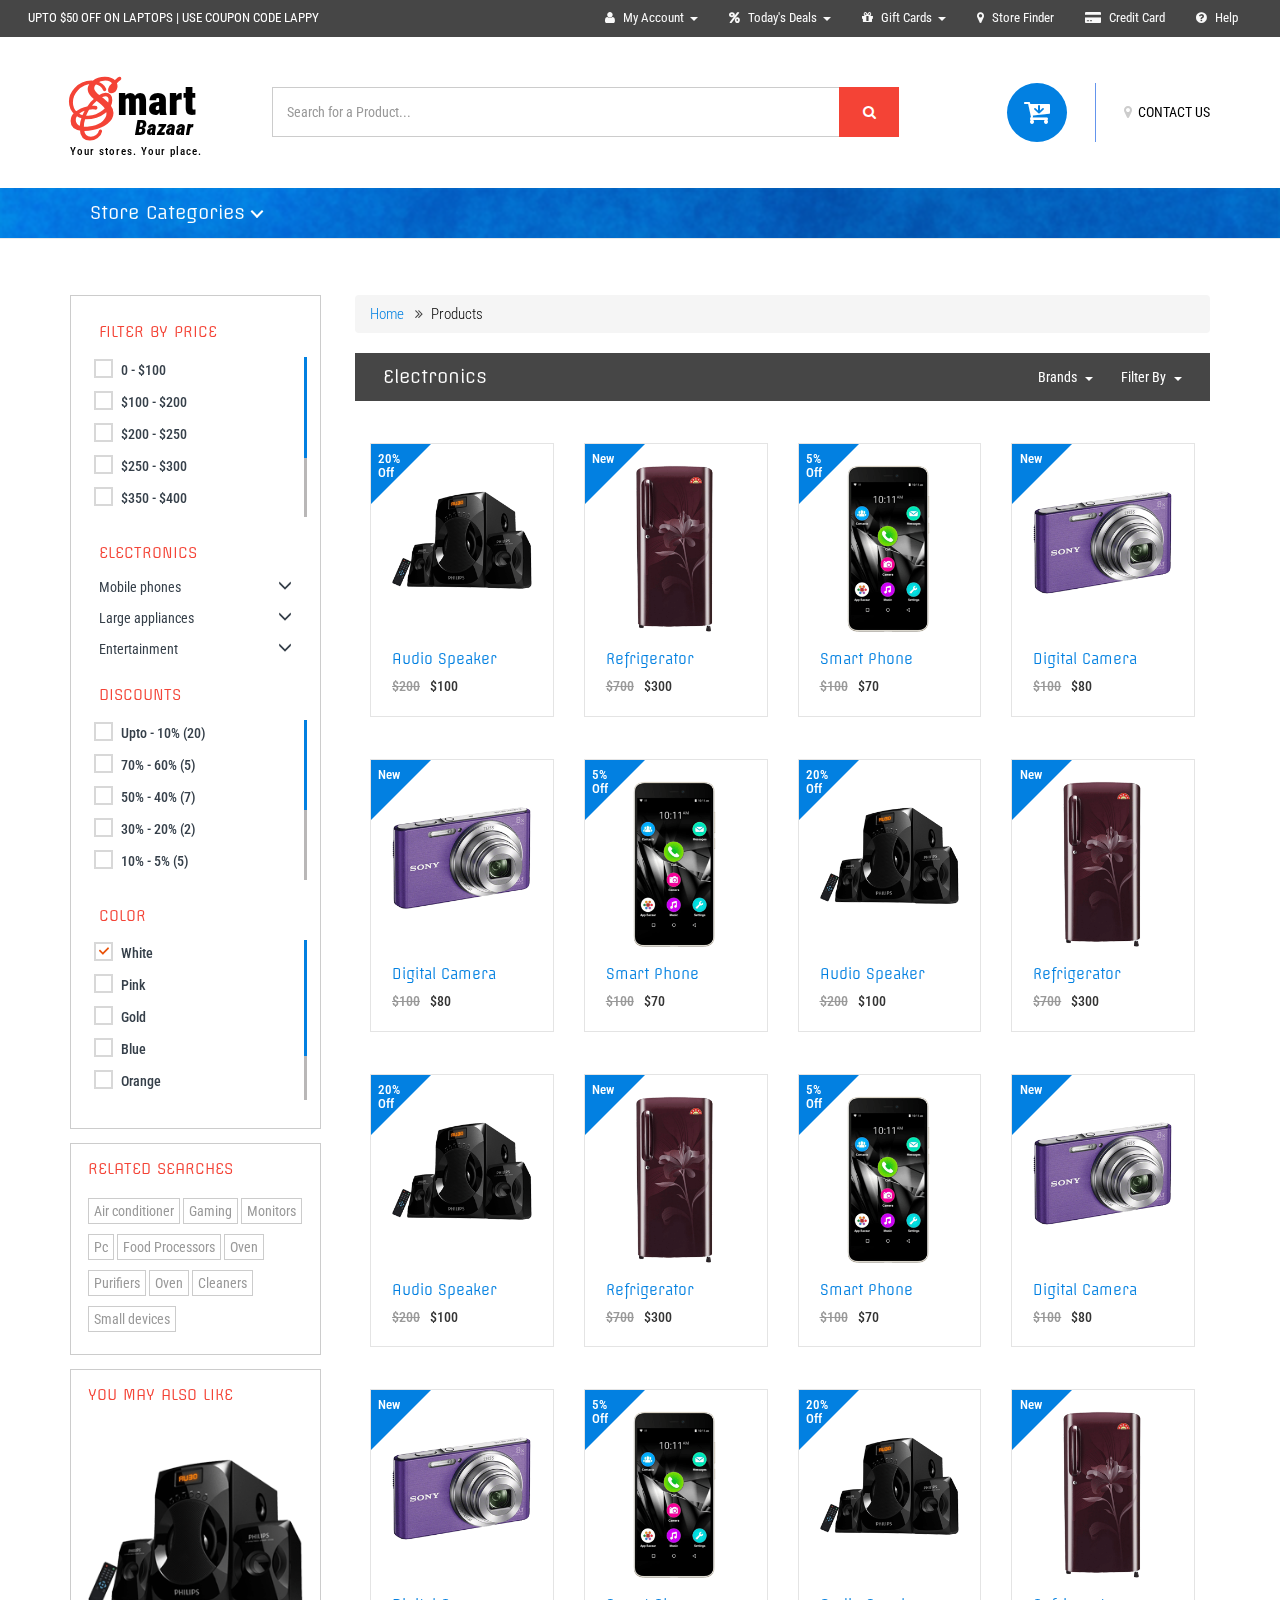
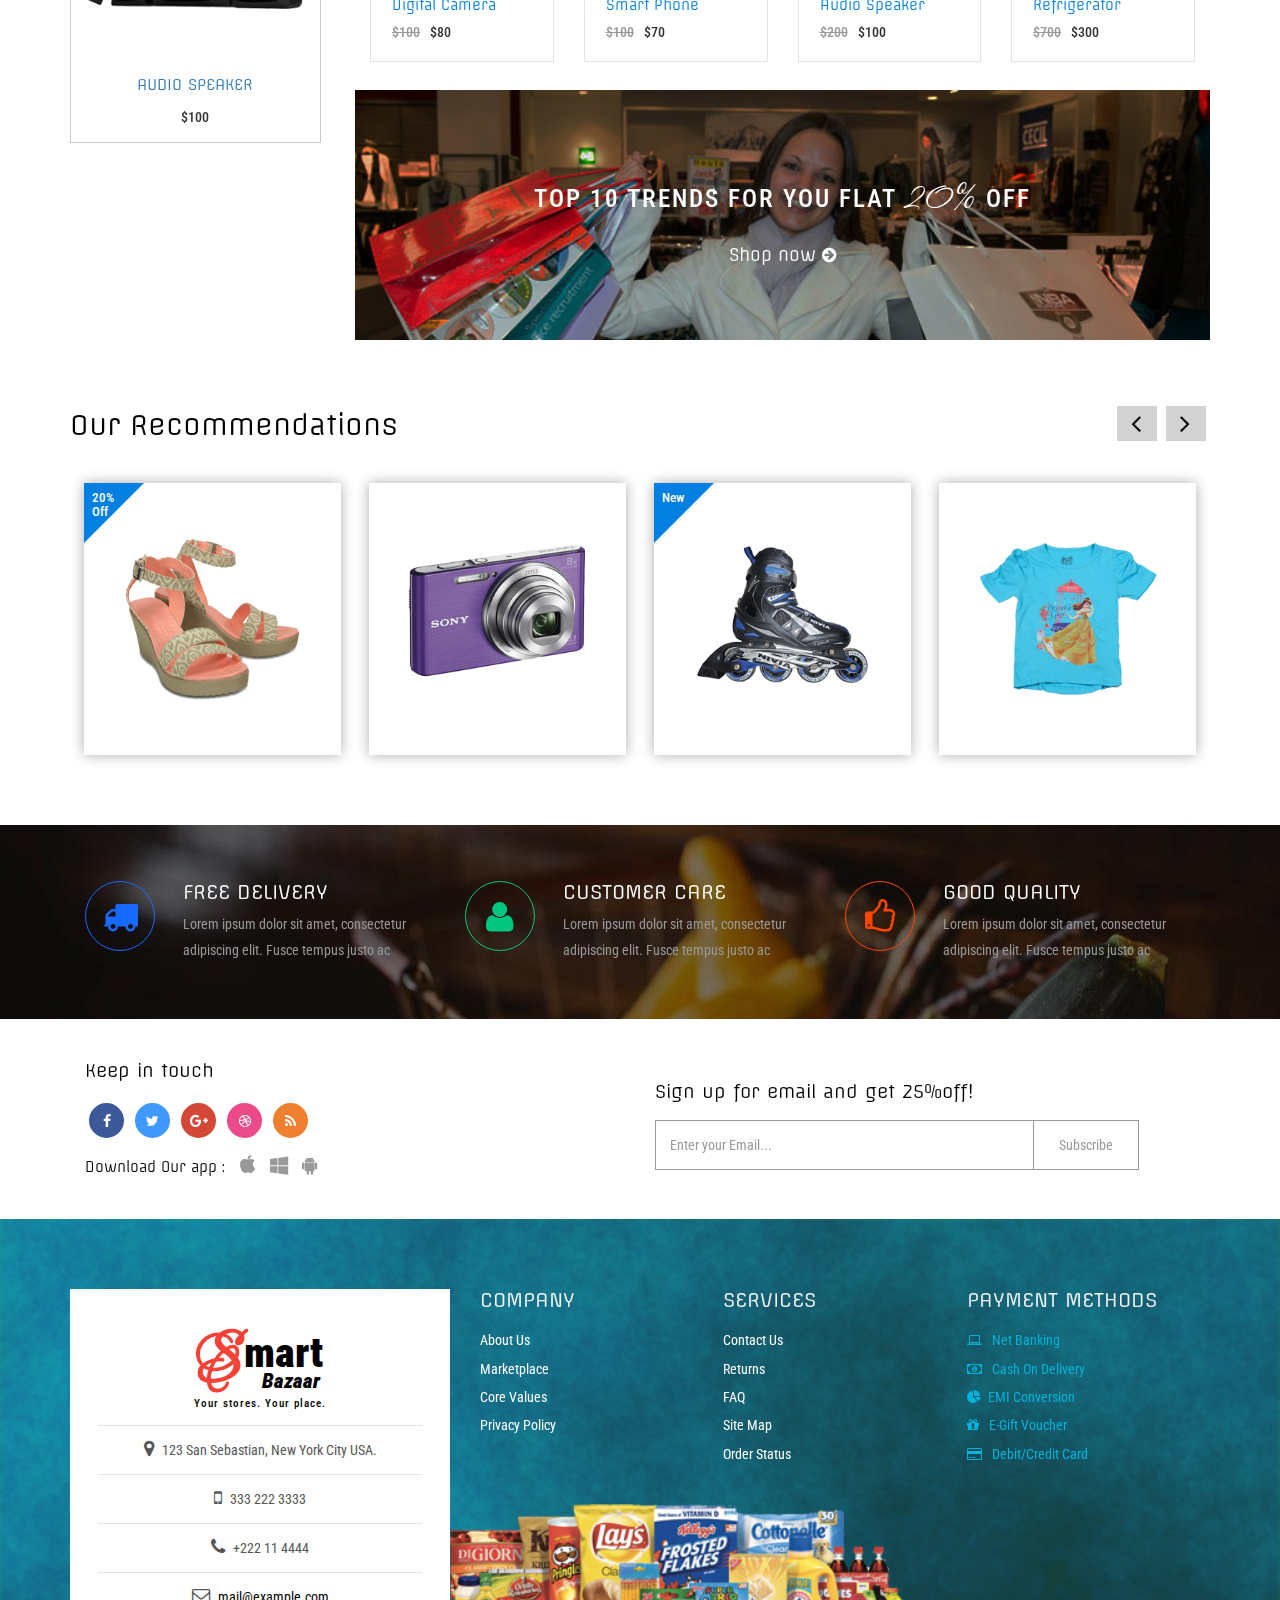
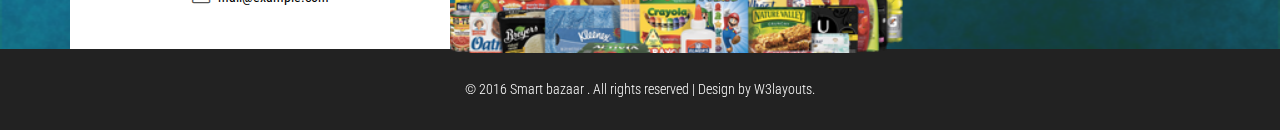
<file: resources/views/web/products.html>
<!--
Author: W3layouts
Author URL: http://w3layouts.com
License: Creative Commons Attribution 3.0 Unported
License URL: http://creativecommons.org/licenses/by/3.0/
-->
<!DOCTYPE html>
<html lang="en">
<head>
<title>Smart Bazaar an E-commerce Online Shopping Category Flat Bootstrap Responsive Website Template | Products :: w3layouts</title>
<meta name="viewport" content="width=device-width, initial-scale=1">
<meta http-equiv="Content-Type" content="text/html; charset=utf-8" />
<meta name="keywords" content="Smart Bazaar Responsive web template, Bootstrap Web Templates, Flat Web Templates, Android Compatible web template, 
SmartPhone Compatible web template, free WebDesigns for Nokia, Samsung, LG, SonyEricsson, Motorola web design" />
<script type="application/x-javascript"> addEventListener("load", function() { setTimeout(hideURLbar, 0); }, false);
		function hideURLbar(){ window.scrollTo(0,1); } </script>
<!-- Custom Theme files -->
<link href="css/bootstrap.css" rel="stylesheet" type="text/css" media="all" />
<link href="css/style.css" rel="stylesheet" type="text/css" media="all" /> 
<link href="css/menu.css" rel="stylesheet" type="text/css" media="all" /> <!-- menu style -->  
<link href="css/animate.min.css" rel="stylesheet" type="text/css" media="all" />   
<link href="css/owl.carousel.css" rel="stylesheet" type="text/css" media="all"> <!-- carousel slider -->  
<!-- //Custom Theme files -->
<!-- font-awesome icons -->
<link href="css/font-awesome.css" rel="stylesheet"> 
<!-- //font-awesome icons -->
<!-- js -->
<script src="js/jquery-2.2.3.min.js"></script> 
<script src="js/owl.carousel.js"></script>
<!-- //js --> 
<!-- web-fonts -->
<link href='//fonts.googleapis.com/css?family=Roboto+Condensed:400,300,300italic,400italic,700,700italic' rel='stylesheet' type='text/css'>
<link href='//fonts.googleapis.com/css?family=Lovers+Quarrel' rel='stylesheet' type='text/css'>
<link href='//fonts.googleapis.com/css?family=Offside' rel='stylesheet' type='text/css'>
<link href='//fonts.googleapis.com/css?family=Tangerine:400,700' rel='stylesheet' type='text/css'>
<!-- web-fonts --> 
<!-- scroll to fixed--> 
<script src="js/jquery-scrolltofixed-min.js" type="text/javascript"></script>
<script>
    $(document).ready(function() {

        // Dock the header to the top of the window when scrolled past the banner. This is the default behaviour.

        $('.header-two').scrollToFixed();  
        // previous summary up the page.

        var summaries = $('.summary');
        summaries.each(function(i) {
            var summary = $(summaries[i]);
            var next = summaries[i + 1];

            summary.scrollToFixed({
                marginTop: $('.header-two').outerHeight(true) + 10, 
                zIndex: 999
            });
        });
    });
</script>
<!-- //scroll to fixed--> 
<!-- start-smooth-scrolling -->
<script type="text/javascript" src="js/move-top.js"></script>
<script type="text/javascript" src="js/easing.js"></script>	
<script type="text/javascript">
		jQuery(document).ready(function($) {
			$(".scroll").click(function(event){		
				event.preventDefault();
				$('html,body').animate({scrollTop:$(this.hash).offset().top},1000);
			});
		});
</script>
<!-- //end-smooth-scrolling -->
<!-- smooth-scrolling-of-move-up -->
<script type="text/javascript">
	$(document).ready(function() {
	
		var defaults = {
			containerID: 'toTop', // fading element id
			containerHoverID: 'toTopHover', // fading element hover id
			scrollSpeed: 1200,
			easingType: 'linear' 
		};
		
		$().UItoTop({ easingType: 'easeOutQuart' });
		
	});
</script>
<!-- //smooth-scrolling-of-move-up -->  
<!-- the jScrollPane script -->
<script type="text/javascript" src="js/jquery.jscrollpane.min.js"></script>
<script type="text/javascript" id="sourcecode">
	$(function()
	{
		$('.scroll-pane').jScrollPane();
	});
</script>
<!-- //the jScrollPane script -->
<script type="text/javascript" src="js/jquery.mousewheel.js"></script>
<!-- the mousewheel plugin --> 
</head>
<body>
	<!-- header -->
	<div class="header">
		<div class="w3ls-header"><!--header-one--> 
			<div class="w3ls-header-left">
				<p><a href="#">UPTO $50 OFF ON LAPTOPS | USE COUPON CODE LAPPY </a></p>
			</div>
			<div class="w3ls-header-right">
				<ul>
					<li class="dropdown head-dpdn">
						<a href="#" class="dropdown-toggle" data-toggle="dropdown"><i class="fa fa-user" aria-hidden="true"></i> My Account<span class="caret"></span></a>
						<ul class="dropdown-menu">
							<li><a href="login.html">Login </a></li> 
							<li><a href="signup.html">Sign Up</a></li> 
							<li><a href="login.html">My Orders</a></li>  
							<li><a href="login.html">Wallet</a></li> 
						</ul> 
					</li> 
					<li class="dropdown head-dpdn">
						<a href="#" class="dropdown-toggle" data-toggle="dropdown"><i class="fa fa-percent" aria-hidden="true"></i> Today's Deals<span class="caret"></span></a>
						<ul class="dropdown-menu">
							<li><a href="offers.html">Cash Back Offers</a></li> 
							<li><a href="offers.html">Product Discounts</a></li>
							<li><a href="offers.html">Special Offers</a></li> 
						</ul> 
					</li> 
					<li class="dropdown head-dpdn">
						<a href="#" class="dropdown-toggle" data-toggle="dropdown"><i class="fa fa-gift" aria-hidden="true"></i> Gift Cards<span class="caret"></span></a>
						<ul class="dropdown-menu">
							<li><a href="offers.html">Product Gift card</a></li> 
							<li><a href="offers.html">Occasions Register</a></li>
							<li><a href="offers.html">View Balance</a></li> 
						</ul> 
					</li> 
					<li class="dropdown head-dpdn">
						<a href="contact.html" class="dropdown-toggle"><i class="fa fa-map-marker" aria-hidden="true"></i> Store Finder</a>
					</li> 
					<li class="dropdown head-dpdn">
						<a href="card.html" class="dropdown-toggle"><i class="fa fa-credit-card-alt" aria-hidden="true"></i> Credit Card</a>
					</li> 
					<li class="dropdown head-dpdn">
						<a href="help.html" class="dropdown-toggle"><i class="fa fa-question-circle" aria-hidden="true"></i> Help</a>
					</li>
				</ul>
			</div>
			<div class="clearfix"> </div> 
		</div>
		<div class="header-two"><!-- header-two -->
			<div class="container">
				<div class="header-logo">
					<h1><a href="index.html"><span>S</span>mart <i>Bazaar</i></a></h1>
					<h6>Your stores. Your place.</h6> 
				</div>	
				<div class="header-search">
					<form action="#" method="post">
						<input type="search" name="Search" placeholder="Search for a Product..." required="">
						<button type="submit" class="btn btn-default" aria-label="Left Align">
							<i class="fa fa-search" aria-hidden="true"> </i>
						</button>
					</form>
				</div>
				<div class="header-cart"> 
					<div class="my-account">
						<a href="contact.html"><i class="fa fa-map-marker" aria-hidden="true"></i> CONTACT US</a>						
					</div>
					<div class="cart"> 
						<form action="#" method="post" class="last"> 
							<input type="hidden" name="cmd" value="_cart" />
							<input type="hidden" name="display" value="1" />
							<button class="w3view-cart" type="submit" name="submit" value=""><i class="fa fa-cart-arrow-down" aria-hidden="true"></i></button>
						</form>  
					</div>
					<div class="clearfix"> </div> 
				</div> 
				<div class="clearfix"> </div>
			</div>		
		</div><!-- //header-two -->
		<div class="header-three"><!-- header-three -->
			<div class="container">
				<div class="menu">
					<div class="cd-dropdown-wrapper">
						<a class="cd-dropdown-trigger" href="#0">Store Categories</a>
						<nav class="cd-dropdown"> 
							<a href="#0" class="cd-close">Close</a>
							<ul class="cd-dropdown-content"> 
								<li><a href="offers.html">Today's Offers</a></li>
								<li class="has-children">
									<a href="#">Electronics</a> 
									<ul class="cd-secondary-dropdown is-hidden">
										<li class="go-back"><a href="#">Menu</a></li>
										<li class="see-all"><a href="products.html">All Electronics</a></li>
										<li class="has-children">
											<a href="#">MOBILE PHONES</a>  
											<ul class="is-hidden"> 
												<li class="go-back"><a href="#">All Electronics</a></li> 
												<li class="has-children">
													<a href="#0">SmartPhones</a> 
													<ul class="is-hidden"> 
														<li class="go-back"><a href="#"> </a></li>
														<li><a href="products.html">Android</a></li>
														<li><a href="products.html">Windows</a></li>
														<li><a href="products.html">Black berry</a></li>
													</ul>
												</li>
												<li> <a href="products.html">IPhones</a> </li>
												<li><a href="products.html">Tablets</a></li>
												<li><a href="products.html">IPad</a></li>
												<li><a href="products.html">Feature Phones</a></li> 
											</ul>
										</li> 
										<li class="has-children">
											<a href="#">LARGE APPLIANCES</a> 
											<ul class="is-hidden"> 
												<li class="go-back"><a href="#">All Electronics </a></li>
												<li><a href="products.html">Refrigerators</a></li> 
												<li><a href="products.html">Washing Machine</a></li>
												<li><a href="products.html">Office Technology</a></li>
												<li><a href="products.html">Air conditioner</a></li>
												<li><a href="products.html">Home Automation</a></li>
											</ul>
										</li> 
										<li class="has-children">
											<a href="#">ENTERTAINMENT</a> 
											<ul class="is-hidden"> 
												<li class="go-back"><a href="#">All Electronics</a></li>
												<li><a href="products.html">Tv & Accessories</a></li>
												<li><a href="products.html">Digital Camera</a></li>
												<li><a href="products.html">Gaming</a></li>
												<li><a href="products.html">Home Audio & Theater</a></li>
												<li class="has-children">
													<a href="#">Computer</a>
													<ul class="is-hidden">
														<li class="go-back"><a href="#"> </a></li> 
														<li><a href="products.html">Laptop </a></li>
														<li><a href="products.html">Gaming PC</a></li>
														<li><a href="products.html">Monitors</a></li>
														<li><a href="products.html">Networking</a></li>
														<li><a href="products.html">Printers & Supplies</a></li>
														<li><a href="products.html">Accessories</a></li>
													</ul>
												</li> 
											</ul>
										</li> 
										<li class="has-children">
											<a href="#">HOME APPLIANCES</a> 
											<ul class="is-hidden">
												<li class="go-back"><a href="#0">All Electronics </a></li>
												<li class="has-children"><a href="#">Kitchen appliances</a>
													<ul class="is-hidden">
														<li class="go-back"><a href="#0"> </a></li>
														<li><a href="products.html">Rice Cookers</a></li>
														<li><a href="products.html">Mixer Juicer</a></li>
														<li><a href="products.html">Grinder</a></li>
														<li><a href="products.html">Blenders & Choppers</a></li>
														<li><a href="products.html">Microwave Oven</a></li>
														<li><a href="products.html">Food Processors</a></li>
													</ul>
												</li>
												<li><a href="products.html">Purifiers</a></li>
												<li><a href="products.html">Geysers</a></li>
												<li><a href="products.html">Gas Stove</a></li>
												<li><a href="products.html">Vacuum Cleaner</a></li>
												<li><a href="products.html">Sewing Machine</a></li> 
												<li><a href="products.html">Heaters & Fans</a></li>
											</ul>
										</li>
										<li class="has-children">
											<a href="#">SMALL DEVICES</a> 
											<ul class="is-hidden"> 
												<li class="go-back"><a href="#0">All Electronics </a></li>
												<li><a href="products.html">Wifi Dongle</a></li>
												<li><a href="products.html">Router & Modem</a></li>
												<li class="has-children"><a href="#">Storage Devices</a>
													<ul class="is-hidden">
														<li class="go-back"><a href="#0"> </a></li>
														<li><a href="products.html">Cloud Storage</a></li>
														<li><a href="products.html">Hard Disk</a></li>
														<li><a href="products.html">SSD</a></li>
														<li><a href="products.html">Pen Drive</a></li>
														<li><a href="products.html">Memory card</a></li> 
														<li><a href="products.html">Security Devices</a></li> 
													</ul>
												</li> 
												<li><a href="products.html">Office Supplies</a></li>
												<li><a href="products.html">Cut the Cable</a></li>
												<li><a href="products.html">Auto Electronics</a></li>  
											</ul>
										</li>
										<li class="has-children">
											<a href="#">PERSONAL CARE</a> 
											<ul class="is-hidden"> 
												<li class="go-back"><a href="#0">All Electronics </a></li>
												<li><a href="products.html">Epilator</a></li> 
												<li><a href="products.html">Hair Styler</a></li>
												<li><a href="products.html">Trimmer & Shaver</a></li>
												<li><a href="products.html">Health Care</a></li> 
												<li><a href="products.html">cables</a></li>
											</ul>
										</li>
									</ul> <!-- .cd-secondary-dropdown --> 
								</li> <!-- .has-children -->
								<li class="has-children">
									<a href="#">Fashion Store</a> 
									<ul class="cd-secondary-dropdown is-hidden">
										<li class="go-back"><a href="#">Menu</a></li>
										<li class="see-all"><a href="products1.html">All Fashion Stores</a></li>
										<li class="has-children">
											<a href="#">GIRLS' CLOTHING</a> 
											<ul class="is-hidden">  
												<li class="go-back"><a href="#">All Fashion Stores</a></li>
												<li><a href="products1.html">Ethnic wear </a></li>
												<li><a href="products1.html">Maternity wear</a></li>
												<li><a href="products1.html">inner & nightwear </a></li>
												<li><a href="products1.html">casual wear </a></li>
												<li><a href="products1.html">formal wear</a></li>
												<li><a href="products1.html">Sports wear</a></li>
											</ul>
										</li> 
										<li class="has-children">
											<a href="#">BOYS' CLOTHING</a> 
											<ul class="is-hidden">  
												<li class="go-back"><a href="#">All Fashion Stores</a></li>
												<li><a href="products1.html">Jeans</a></li>  
												<li><a href="products1.html">Casual wear</a></li> 
												<li><a href="products1.html">Shorts</a></li> 
												<li><a href="products1.html">T-Shirts & Polos</a></li> 
												<li><a href="products1.html">Trousers & Chinos</a></li> 
											</ul>
										</li> 
										<li class="has-children">
											<a href="#">JACKETS</a> 
											<ul class="is-hidden">
												<li class="go-back"><a href="#">All Fashion Stores</a></li>
												<li><a href="products1.html">Blazers</a></li>
												<li><a href="products1.html">Bomber jackets</a></li>
												<li><a href="products1.html">Denim Jackets</a></li>
												<li><a href="products1.html">Duffle Coats</a></li>
												<li><a href="products1.html">Leather Jackets</a></li>
												<li><a href="products1.html">Parkas</a></li>
											</ul>
										</li> 
										<li class="has-children">
											<a href="#">ACCESSORIES </a> 
											<ul class="is-hidden"> 
												<li class="go-back"><a href="#">All Fashion Stores</a></li>
												<li><a href="products1.html">Watches </a></li>
												<li><a href="products1.html">Eyewear </a></li>
												<li><a href="products1.html">Jewellery </a></li>
												<li class="has-children">
													<a href="#">Footwear </a>  
													<ul class="is-hidden">
														<li class="go-back"><a href="#"> </a></li>
														<li><a href="products1.html">Ethnic</a></li>  
														<li><a href="products1.html">Casual wear</a></li>
														<li><a href="products1.html">Sports Shoes</a></li>
														<li><a href="products1.html">Boots</a></li>
													</ul> 
												</li> 
												<li><a href="products1.html">Stoles & Scarves</a></li>
												<li><a href="products1.html">Handbags</a></li>
											</ul>
										</li>
										<li class="has-children">
											<a href="#">BEAUTY</a> 
											<ul class="is-hidden">
												<li class="go-back"><a href="#">All Fashion Stores</a></li>
												<li><a href="products1.html">Perfumes & Deos</a></li>
												<li><a href="products1.html">Lipsticks & Nail Polish</a></li>
												<li><a href="products1.html">Beauty Gift Hampers</a></li> 
												<li><a href="products1.html">Personal Grooming</a></li>
												<li><a href="products1.html">Travel bags</a></li>
											</ul>
										</li>
										<li class="has-children">
											<a href="products1.html">PERSONAL CARE</a> 
											<ul class="is-hidden"> 
												<li class="go-back"><a href="#">All Fashion Stores</a></li>
												<li><a href="products1.html">Face Care</a></li>
												<li><a href="products1.html">Nail Care</a></li>
												<li><a href="products1.html">Hair Care</a></li>
												<li><a href="products1.html">Body Care</a></li>
												<li><a href="products1.html">Bath & Spa</a></li>   
											</ul>
										</li>
									</ul> <!-- .cd-secondary-dropdown --> 
								</li> <!-- .has-children -->
								<li class="has-children">
									<a href="products2.html">Kids Fashion & Toys</a> 
									<ul class="cd-secondary-dropdown is-hidden"> 
										<li class="go-back"><a href="#">Menu</a></li>
										<li class="see-all"><a href="products2.html">All Kids Fashions</a></li>
										<li class="has-children">
											<a href="products2.html">KIDS CLOTHING</a> 
											<ul class="is-hidden"> 
												<li class="go-back"><a href="#">All Kids Fashions</a></li>
												<li><a href="products2.html">Ethnic wear </a></li> 
												<li><a href="products2.html">inner & Sleepwear </a></li>
												<li><a href="products2.html">Dresses & Frocks </a></li>
												<li><a href="products2.html">Winter wear</a></li>
												<li><a href="products2.html">Diaper & Accessories</a></li>
											</ul>
										</li> 
										<li class="has-children">
											<a href="#">KIDS FASHION</a>
											<ul class="is-hidden">  
												<li class="go-back"><a href="#">All Kids Fashions</a></li>
												<li><a href="products2.html">Footwear</a></li> 
												<li><a href="products2.html">Sunglasses </a></li>
												<li><a href="products2.html">School & Stationery</a></li>
												<li><a href="products2.html">Jewellery</a></li>
												<li><a href="products2.html">Hair bands & Clips</a></li>
											</ul>
										</li>
										<li class="has-children">
											<a href="#">Baby Care</a>
											<ul class="is-hidden"> 
												<li class="go-back"><a href="#">All Kids Fashions</a></li>
												<li><a href="products2.html">Lotions, Oil & Powder </a></li> 
												<li><a href="products2.html">Soaps, Shampoo </a></li>
												<li><a href="products2.html">Bath Towels</a></li> 
												<li class="has-children">
													<a href="#">Feeding</a> 
													<ul class="is-hidden">
														<li class="go-back"><a href="#"> </a></li> 
														<li><a href="products2.html">Baby Food </a></li>
														<li><a href="products2.html">Bottle Feeding </a></li>
														<li><a href="products2.html">Breast Feeding</a></li>  
													</ul>
												</li>  
												<li><a href="products2.html">Toddlers' Rooms</a></li> 	
											</ul><!-- .cd-secondary-dropdown --> 
										</li> <!-- .has-children -->								
										<li class="has-children">
											<a href="#">TOYS & GAMES </a>
											<ul class="is-hidden"> 
												<li class="go-back"><a href="#">All Kids Fashions</a></li>
												<li><a href="products2.html">Art & Crafts</a></li> 
												<li><a href="products2.html">Educational Toys </a></li>
												<li><a href="products2.html">Baby Toys</a></li> 
												<li><a href="products2.html">Outdoor Play </a></li> 
												<li><a href="products2.html">Musical Instruments</a></li>
											</ul>
										</li>
										<li class="has-children">
											<ul class="is-hidden">
												<li class="go-back"><a href="#">All Kids Fashions</a></li>
												<li><a href="products2.html">Toy Tips & Trends</a></li> 
												<li><a href="products2.html">Preschool Toys</a></li>
												<li><a href="products2.html">Musical Instruments</a></li> 
												<li><a href="products2.html">Bikes & Ride-Ons</a></li>
												<li><a href="products2.html">Video Games</a></li>
												<li><a href="products2.html">PC & Digital Gaming</a></li>
											</ul>	
										</li> 
									</ul><!-- .cd-secondary-dropdown --> 
								</li> <!-- .has-children --> 
								<li class="has-children">
									<a href="#">Home, Furniture & Patio</a> 
									<ul class="cd-secondary-dropdown is-hidden">
										<li class="go-back"><a href="#">Menu</a></li>
										<li class="see-all"><a href="products3.html">All Products</a></li>
										<li class="has-children">
											<a href="#">Kitchen Uses</a> 
											<ul class="is-hidden">  
												<li class="go-back"><a href="#"></a></li>
												<li><a href="products3.html">Dinner Sets </a></li> 
												<li><a href="products3.html">Cookware & Bakeware </a></li>
												<li><a href="products3.html">Containers & Jars </a></li>
												<li><a href="products3.html">Kitchen Tools </a></li>
												<li><a href="products3.html">Food Storage</a></li>
												<li><a href="products3.html">Casseroles</a></li>
											</ul>
										</li> 
										<li class="has-children">
											<a href="#">Furniture </a> 
											<ul class="is-hidden"> 
												<li class="go-back"><a href="#"></a></li>
												<li><a href="products3.html">Bedroom </a></li> 
												<li><a href="products3.html">Dining Room </a></li>
												<li><a href="products3.html">Kids' Furniture </a></li>
												<li><a href="products3.html">Living Room</a></li>
												<li><a href="products3.html">Office</a></li>
												<li><a href="products3.html">Mattresses</a></li>
											</ul>
										</li> 
										<li class="has-children">
											<a href="#">Home Decor </a> 
											<ul class="is-hidden">
												<li class="go-back"><a href="#"></a></li>
												<li><a href="products3.html">Lighting</a></li> 
												<li><a href="products3.html">Painting</a></li>
												<li><a href="products3.html">Curtains & Blinds</a></li>
												<li><a href="products3.html">Patio Furniture</a></li>
												<li><a href="products3.html">Wardrobes & Cabinets</a></li>
												<li><a href="products3.html">Mattresses</a></li>
											</ul>
										</li>  
										<li class="has-children">
											<a href="#">Gardening & Lawn </a> 
											<ul class="is-hidden">
												<li class="go-back"><a href="#"> </a></li>  
												<li><a href="products3.html">Gardening </a></li> 
												<li><a href="products3.html">Landscaping </a></li>
												<li><a href="products3.html">Sheds</a></li>
												<li><a href="products3.html">Outdoor Storage  </a></li>
												<li><a href="products3.html">Garden & Ideas </a></li>
												<li><a href="products3.html">Patio Tips</a></li>
											</ul>
										</li> 
										<li class="has-children">
											<a href="#">Garage Storage</a> 
											<ul class="is-hidden"> 
												<li class="go-back"><a href="#"></a></li>
												<li><a href="products3.html">Baskets & Bins </a></li> 
												<li><a href="products3.html">Garage Door Openers</a></li>
												<li><a href="products3.html">Free Standing Shelves </a></li>
												<li><a href="products3.html">Floor cleaning</a></li>
												<li><a href="products3.html">Tool Kits</a></li>
											</ul>
										</li>  
									</ul><!-- .cd-secondary-dropdown --> 
								</li> <!-- .has-children -->  
								<li class="has-children">
									<a href="#">Sports, Fitness & Outdoor</a>
									<ul class="cd-secondary-dropdown is-hidden">
										<li class="go-back"><a href="#">Menu</a></li>
										<li class="see-all"><a href="products4.html">All Products</a></li>
										<li class="has-children">
											<a href="#">Single Sports </a> 
											<ul class="is-hidden">
												<li class="go-back"><a href="#"></a></li>
												<li><a href="products4.html">Bikes </a></li> 
												<li><a href="products4.html">Fishing  </a></li>
												<li><a href="products4.html">Cycling </a></li>
												<li><a href="products4.html">Musical Instruments</a></li>
												<li><a href="products4.html">Archery </a></li>
											</ul>
										</li> 
										<li class="has-children">
											<a href="#">Team Sports</a> 
											<ul class="is-hidden"> 
												<li class="go-back"><a href="#"></a></li>
												<li><a href="products4.html">Cricket </a></li> 
												<li><a href="products4.html">Badminton </a></li>
												<li><a href="products4.html">Swimming Gear </a></li>
												<li><a href="products4.html">Sports Apparel </a></li>
												<li><a href="products4.html">Indoor games</a></li>
											</ul>
										</li> 
										<li class="has-children">
											<a href="#">Fitness </a> 
											<ul class="is-hidden">
												<li class="go-back"><a href="#"></a></li>
												<li><a href="products4.html">Fitness Accessories </a></li> 
												<li><a href="products4.html">Exercise Machines </a></li>
												<li><a href="products4.html">Ellipticals </a></li>
												<li><a href="products4.html">Home Gyms</a></li> 
												<li><a href="products4.html">Exercise Bikes</a></li> 
											</ul>
										</li>
										<li class="has-children">
											<a href="#">Camping </a> 
											<ul class="is-hidden">
												<li class="go-back"><a href="#"></a></li>
												<li><a href="products4.html"> Airbeds</a></li> 
												<li><a href="products4.html">Tents </a></li>
												<li><a href="products4.html">Gazebo's & Shelters</a></li>
												<li><a href="products4.html">Coolers </a></li>
												<li><a href="products4.html">Canopies</a></li>
												<li><a href="products4.html">Sleeping Bags</a></li>
											</ul>
										</li> 
										<li class="has-children">
											<a href="#">Camping Tools</a> 
											<ul class="is-hidden">
												<li class="go-back"><a href="#"></a></li>
												<li><a href="products4.html">Shooting </a></li> 
												<li><a href="products4.html">Knives & Tools </a></li>
												<li><a href="products4.html">Optics & Binoculars </a></li>
												<li><a href="products4.html">Lights & Lanterns </a></li>
												<li><a href="products4.html">Hunting Clothing </a></li>
											</ul>
										</li> 
										<li class="has-children">
											<a href="#">Other</a> 
											<ul class="is-hidden">
												<li class="go-back"><a href="#"></a></li>
												<li><a href="products4.html">Riding Gears & More </a></li> 
												<li><a href="products4.html">Body Massagers </a></li>
												<li><a href="products4.html">Health Monitors </a></li>
												<li><a href="products4.html">Health Drinks </a></li> 
											</ul>
										</li> 	
									</ul><!-- .cd-secondary-dropdown --> 
								</li> <!-- .has-children -->  
								<li class="has-children">
									<a href="#">Grocery store</a>
									<ul class="cd-secondary-dropdown is-hidden">
										<li class="go-back"><a href="#">Menu</a></li>
										<li class="see-all"><a href="products5.html">All Products</a></li>
										<li class="has-children">
											<a href="#">Veggies & Fruits </a> 
											<ul class="is-hidden">
												<li class="go-back"><a href="#"></a></li>
												<li><a href="products5.html">Vegetables </a></li> 
												<li><a href="products5.html">Fruits </a></li>
												<li><a href="products5.html">Dry Fruits</a></li> 
												<li><a href="products5.html">Snacks & Cookies </a></li>
												<li><a href="products5.html">Breakfast & Cereal</a></li> 
											</ul> 
										</li> 
										<li class="has-children">
											<a href="#">Packet Food</a> 
											<ul class="is-hidden">
												<li class="go-back"><a href="#"></a></li>
												<li><a href="products5.html">Beverages </a></li> 
												<li><a href="products5.html">Baking </a></li>
												<li><a href="products5.html">Emergency Food </a></li>
												<li><a href="products5.html">Candy & Gum </a></li>
												<li><a href="products5.html">Meals & Pasta </a></li>
											</ul>
										</li> 
										<li class="has-children">
											<a href="#">Shop All Pets </a> 
											<ul class="is-hidden">
												<li class="go-back"><a href="#"></a></li>
												<li><a href="products5.html">Dogs </a></li>  
												<li><a href="products5.html">Fish </a></li>												
												<li><a href="products5.html">Cats</a></li>
												<li><a href="products5.html">Birds </a></li>
												<li><a href="products5.html">Pet Food </a></li>
											</ul>
										</li>
										<li class="has-children">
											<a href="#">Household Essentials </a> 
											<ul class="is-hidden"> 
												<li class="go-back"><a href="#"></a></li>
												<li><a href="products5.html">Laundry Room </a></li> 
												<li><a href="products5.html">Paper & Plastic</a></li>
												<li><a href="products5.html">Pest Control </a></li>
												<li><a href="products5.html">Batteries </a></li> 
											</ul>
										</li> 
										<li class="has-children">
											<a href="#">Food Shops </a> 
											<ul class="is-hidden">
												<li class="go-back"><a href="#"></a></li>
												<li><a href="products5.html">Fresh Food</a></li> 
												<li><a href="products5.html">Food Gifts </a></li>
												<li><a href="products5.html">Frozen Food </a></li>
												<li><a href="products5.html">Organic </a></li>
												<li><a href="products5.html">Gluten Free </a></li>
											</ul>
										</li> 
										<li class="has-children">
											<a href="#">Tips </a> 
											<ul class="is-hidden">
												<li class="go-back"><a href="#"></a></li>
												<li><a href="products5.html">Pets Growth</a></li> 
												<li><a href="products5.html">Recipes </a></li>
												<li><a href="products5.html">Snacks</a></li>
												<li><a href="products5.html">Nutrition</a></li> 
											</ul>
										</li> 
									</ul><!-- .cd-secondary-dropdown --> 
								</li> <!-- .has-children -->  
								<li class="has-children">
									<a href="#">Photo, Gifts & Office Supplies</a>
									<ul class="cd-secondary-dropdown is-hidden">
										<li class="go-back"><a href="#">Menu</a></li>
										<li class="see-all"><a href="products6.html">All Products</a></li>
										<li class="has-children">
											<a href="#">Trending Now </a> 
											<ul class="is-hidden">
												<li class="go-back"><a href="#"></a></li>
												<li><a href="products6.html">Best Priced</a></li> 
												<li><a href="products6.html">Chocolates </a></li>
												<li><a href="products6.html">Gift Cards </a></li>
												<li><a href="products6.html">Fashion & Accessories </a></li>
												<li><a href="products6.html">Decorative Plants </a></li>
											</ul>
										</li> 
										<li class="has-children">
											<a href="#">Photos </a> 
											<ul class="is-hidden">
												<li class="go-back"><a href="#"></a></li>
												<li><a href="products6.html">Shelf animation </a></li> 
												<li><a href="products6.html">3D-rendered </a></li>
												<li><a href="products6.html">gift builder </a></li>
												<li><a href="products6.html">Frames</a></li>
												<li><a href="products6.html">Wall Decor</a></li>
											</ul>
										</li> 
										<li class="has-children">
											<a href="#">Gifts </a> 
											<ul class="is-hidden">	
												<li class="go-back"><a href="#"></a></li>
												<li><a href="products6.html">Personalized Gifts </a></li> 
												<li><a href="products6.html">Flowers </a></li>
												<li><a href="products6.html">Cards & Toys</a></li>
												<li><a href="products6.html">Show pieces </a></li>
												<li><a href="products6.html">Photo Books</a></li>
											</ul>
										</li>
										<li class="has-children">
											<a href="#">Favourite Brands </a> 
											<ul class="is-hidden">
												<li class="go-back"><a href="#"></a></li>
												<li><a href="products6.html">Archies </a></li> 
												<li><a href="products6.html">Jewel Fuel </a></li>
												<li><a href="products6.html">Ferns N Petals </a></li>
												<li><a href="products6.html">Happily Unmarried</a></li>
												<li><a href="products6.html">Chumbak</a></li>
											</ul>
										</li> 
										<li class="has-children">
											<a href="#">Office</a> 
											<ul class="is-hidden"> 
												<li class="go-back"><a href="#"></a></li>
												<li><a href="products6.html">Calendars</a></li> 
												<li><a href="products6.html">Mousepads</a></li>
												<li><a href="products6.html">Phone Cases</a></li>
												<li><a href="products6.html">Tablet & Laptop Cases</a></li>
												<li><a href="products6.html">Mounted Photos</a></li>
											</ul>
										</li> 
										<li class="has-children">
											<a href="#">Combos </a> 
											<ul class="is-hidden">
												<li class="go-back"><a href="#"></a></li>
												<li><a href="products6.html">Chocolates </a></li> 
												<li><a href="products6.html">Dry Fruits</a></li>
												<li><a href="products6.html">Sweets</a></li>
												<li><a href="products6.html">Snacks</a></li>
												<li><a href="products6.html">Cakes</a></li>
											</ul>
										</li> 
									</ul><!-- .cd-secondary-dropdown --> 
								</li> 
								<li class="has-children">
									<a href="#">Health, Beauty & Pharmacy</a>
									<ul class="cd-secondary-dropdown is-hidden">
										<li class="go-back"><a href="#">Menu</a></li>
										<li class="see-all"><a href="products7.html">All Products</a></li>
										<li class="has-children">
											<a href="#">Health</a> 
											<ul class="is-hidden">
												<li class="go-back"><a href="#"></a></li>
												<li><a href="products7.html">Home Health Care </a></li> 
												<li><a href="products7.html">Sports Nutrition </a></li>
												<li><a href="products7.html">Vision </a></li>
												<li><a href="products7.html">Vitamins </a></li>
												<li><a href="products7.html">Diet & Nutrition </a></li>
											</ul>
										</li> 
										<li class="has-children">
											<a href="#">Health Tips</a> 
											<ul class="is-hidden">
												<li class="go-back"><a href="#"></a></li>
												<li><a href="products7.html">Diet</a></li> 
												<li><a href="products7.html">Exercise Tips  </a></li>
												<li><a href="products7.html">Vitamin Balance</a></li>
												<li><a href="products7.html">Health Insurance</a></li>
												<li><a href="products7.html">Funeral</a></li>
											</ul>
										</li> 
										<li class="has-children">
											<a href="#">Beauty </a> 
											<ul class="is-hidden">
												<li class="go-back"><a href="#"></a></li>
												<li><a href="products7.html">Massage & Spa </a></li> 
												<li><a href="products7.html">Face Wash</a></li>
												<li><a href="products7.html">Facial Cleanser</a></li>
												<li><a href="products7.html">Makeup </a></li>
												<li><a href="products7.html">Beauty Tips</a></li>
											</ul>
										</li>
										<li class="has-children">
											<a href="#">Pharmacy </a> 
											<ul class="is-hidden">
												<li class="go-back"><a href="#"></a></li>
												<li><a href="products7.html">Home Delivery </a></li> 
												<li><a href="products7.html">History & Reports </a></li>
												<li><a href="products7.html">Transfer Prescriptions </a></li>
												<li><a href="products7.html">Health CheckUp</a></li>
												<li><a href="products7.html">Mobile App</a></li>
											</ul>
										</li> 
										<li class="has-children">
											<a href="#">Pharmacy Center </a> 
											<ul class="is-hidden">
												<li class="go-back"><a href="#"></a></li>
												<li><a href="products7.html">Diabetes Shop </a></li> 
												<li><a href="products7.html">Medicine Cabinet </a></li>
												<li><a href="products7.html">Vitamin Selector</a></li>
												<li><a href="products7.html">Pharmacy Help</a></li> 
											</ul>
										</li>  
									</ul><!-- .cd-secondary-dropdown --> 
								</li>
								<li class="has-children">
									<a href="#">Automotive</a>
									<ul class="cd-secondary-dropdown is-hidden">
										<li class="go-back"><a href="#">Menu</a></li>
										<li class="see-all"><a href="products8.html">All Products</a></li>
										<li class="has-children">
											<a href="#">All Motors </a> 
											<ul class="is-hidden">
												<li class="go-back"><a href="#"></a></li>
												<li><a href="products8.html">Bikes </a></li> 
												<li><a href="products8.html">Yachts </a></li>
												<li><a href="products8.html">Scooters </a></li>
												<li><a href="products8.html">Autos</a></li>
												<li><a href="products8.html">Bus</a></li>
											</ul>
										</li> 
										<li class="has-children">
											<a href="#">Accessories </a> 
											<ul class="is-hidden">
												<li class="go-back"><a href="#"></a></li>
												<li><a href="products8.html">Vehicle Electronics</a></li> 
												<li><a href="products8.html">Stereos & Monitors</a></li>
												<li><a href="products8.html">Bluetooth Devices</a></li>
												<li><a href="products8.html">GPS Navigation</a></li>
												<li><a href="products8.html">Speakers & Tweeters</a></li>
											</ul>
										</li> 
										<li class="has-children">
											<a href="#">Safety & Security </a> 
											<ul class="is-hidden">
												<li class="go-back"><a href="#"></a></li>
												<li><a href="products8.html">Anti-Theft Devices </a></li> 
												<li><a href="products8.html">Helmets</a></li>
												<li><a href="products8.html">Sensors</a></li>
												<li><a href="products8.html">Auto Repair Tools </a></li>
												<li><a href="products8.html">Antifreeze & Coolants </a></li>
											</ul>
										</li>
										<li class="has-children">
											<a href="#">Car Interiors</a> 
											<ul class="is-hidden">
												<li class="go-back"><a href="#"></a></li>
												<li><a href="products8.html">Stereos </a></li> 
												<li><a href="products8.html">Floor Mats </a></li>
												<li><a href="products8.html">Seat Covers</a></li>
												<li><a href="products8.html">Chargers </a></li>
												<li><a href="products8.html">Audio Finder </a></li>
											</ul>
										</li>  
										<li class="has-children">
											<a href="#">Exterior Accessories </a> 
											<ul class="is-hidden"> 
												<li class="go-back"><a href="#"></a></li>
												<li><a href="products8.html">Wheel covers </a></li> 
												<li><a href="products8.html">Car Lighting </a></li>
												<li><a href="products8.html">Polish & Waxes</a></li>
												<li><a href="products8.html">Cargo Management</a></li>
												<li><a href="products8.html">Car Decoration </a></li>
											</ul>
										</li> 
										<li class="has-children">
											<a href="#">Car Care</a> 
											<ul class="is-hidden">
												<li class="go-back"><a href="#"></a></li>
												<li><a href="products8.html">Auto Tips & Advice </a></li> 
												<li><a href="products8.html">Car Washes & Cleaners </a></li>
												<li><a href="products8.html">Car Wax & Polish</a></li>
												<li><a href="products8.html">Cleaning Tools</a></li>
												<li><a href="products8.html">Detailing Kits </a></li>
											</ul>
										</li> 
									</ul><!-- .cd-secondary-dropdown --> 
								</li>
								<li class="has-children">
									<a href="#">Books, Music & Movies</a>
									<ul class="cd-secondary-dropdown is-hidden">
										<li class="go-back"><a href="#">Menu</a></li>
										<li class="see-all"><a href="products9.html">All Products</a></li>
										<li class="has-children">
											<a href="#">Books</a> 
											<ul class="is-hidden">
												<li class="go-back"><a href="#"></a></li>
												<li class="has-children"><a href="#">Exam books </a>
													<ul class="is-hidden">
														<li class="go-back"><a href="#"> </a></li>
														<li><a href="products9.html">CAT/MAT/XAT</a></li>
														<li><a href="products9.html">Civil Services</a></li>
														<li><a href="products9.html">AFCAT</a></li>
														<li><a href="products9.html">New Releases</a></li>
													</ul>												
												</li>
												<li><a href="products9.html">Academic Text </a></li>
												<li><a href="products9.html">Romance Books </a></li>
												<li><a href="products9.html">Journals </a></li>
												<li><a href="products9.html">Children's & Teen Books </a></li>
											</ul>
										</li> 
										<li class="has-children">
											<a href="#">Music</a> 
											<ul class="is-hidden">
												<li class="go-back"><a href="#"></a></li>
												<li><a href="products9.html">New Releases </a></li> 
												<li><a href="products9.html">Country Music </a></li>
												<li><a href="products9.html">Musical Instruments </a></li>
												<li><a href="products9.html">Collections</a></li>
												<li><a href="products9.html">Boxed Sets </a></li>
											</ul>
										</li> 
										<li class="has-children">
											<a href="#">Music Combo</a> 
											<ul class="is-hidden">
												<li class="go-back"><a href="#"></a></li>
												<li><a href="products9.html">Pop </a></li> 
												<li><a href="products9.html">Preorders </a></li>
												<li><a href="products9.html">Album Songs</a></li>
												<li><a href="products9.html">Top 50 CDs </a></li>
												<li><a href="products9.html">Music DVDs </a></li>
											</ul>
										</li>
										<li class="has-children">
											<a href="#">Movies</a> 
											<ul class="is-hidden"> 
												<li class="go-back"><a href="#"></a></li>
												<li><a href="products9.html">New Releases </a></li> 
												<li><a href="products9.html">Children & Family </a></li>
												<li><a href="products9.html">Action</a></li>
												<li><a href="products9.html">Classic Movies </a></li>
												<li><a href="products9.html">Bollywood Movies </a></li>
											</ul>
										</li> 
										<li class="has-children">
											<a href="#">Movies Combo</a> 
											<ul class="is-hidden">
												<li class="go-back"><a href="#"></a></li>
												<li><a href="products9.html">Hollywood Movies </a></li> 
												<li><a href="products9.html">Digital Movies </a></li>
												<li><a href="products9.html">Boxed Sets</a></li>
												<li><a href="products9.html">Animated</a></li>
												<li><a href="products9.html">Adventure</a></li>
											</ul>
										</li> 
										<li class="has-children">
											<a href="#">TV Shows</a> 
											<ul class="is-hidden">
												<li class="go-back"><a href="#"></a></li>
												<li><a href="products9.html">Serials</a></li> 
												<li><a href="products9.html">Best Programs</a></li>
												<li><a href="products9.html">Celebrations</a></li>
												<li><a href="products9.html">Top Shows</a></li> 
											</ul>
										</li> 
									</ul><!-- .cd-secondary-dropdown --> 
								</li>  
								<li><a href="sitemap.html">Full Site Directory </a></li>  
							</ul> <!-- .cd-dropdown-content -->
						</nav> <!-- .cd-dropdown -->
					</div> <!-- .cd-dropdown-wrapper -->	 
				</div>
				<div class="move-text">
					<div class="marquee"><a href="offers.html"> New collections are available here...... <span>Get extra 10% off on everything | no extra taxes </span> <span> Try shipping pass free for 15 days with unlimited</span></a></div>
					<script type="text/javascript" src="js/jquery.marquee.min.js"></script>
					<script>
					  $('.marquee').marquee({ pauseOnHover: true });
					  //@ sourceURL=pen.js
					</script>
				</div>
			</div>
		</div>
	</div>
	<!-- //header --> 	
	<!-- products -->
	<div class="products">	 
		<div class="container">
			<div class="col-md-9 product-w3ls-right">
				<!-- breadcrumbs --> 
				<ol class="breadcrumb breadcrumb1">
					<li><a href="index.html">Home</a></li>
					<li class="active">Products</li>
				</ol> 
				<div class="clearfix"> </div>
				<!-- //breadcrumbs -->
				<div class="product-top">
					<h4>Electronics</h4>
					<ul> 
						<li class="dropdown head-dpdn">
							<a href="#" class="dropdown-toggle" data-toggle="dropdown">Filter By<span class="caret"></span></a>
							<ul class="dropdown-menu">
								<li><a href="#">Low price</a></li> 
								<li><a href="#">High price</a></li>
								<li><a href="#">Latest</a></li> 
								<li><a href="#">Popular</a></li> 
							</ul> 
						</li>
						<li class="dropdown head-dpdn">
							<a href="#" class="dropdown-toggle" data-toggle="dropdown">Brands<span class="caret"></span></a>
							<ul class="dropdown-menu">
								<li><a href="#">Samsung</a></li> 
								<li><a href="#">LG</a></li>
								<li><a href="#">Sony</a></li> 
								<li><a href="#">Other</a></li> 
							</ul> 
						</li>
					</ul> 
					<div class="clearfix"> </div>
				</div>
				<div class="products-row">
					<div class="col-md-3 product-grids"> 
						<div class="agile-products">
							<div class="new-tag"><h6>20%<br>Off</h6></div>
							<a href="single.html"><img src="images/e1.png" class="img-responsive" alt="img"></a>
							<div class="agile-product-text">              
								<h5><a href="single.html">Audio speaker</a></h5> 
								<h6><del>$200</del> $100</h6> 
								<form action="#" method="post">
									<input type="hidden" name="cmd" value="_cart" />
									<input type="hidden" name="add" value="1" /> 
									<input type="hidden" name="w3ls_item" value="Audio speaker" /> 
									<input type="hidden" name="amount" value="100.00" /> 
									<button type="submit" class="w3ls-cart pw3ls-cart"><i class="fa fa-cart-plus" aria-hidden="true"></i> Add to cart</button>
								</form> 
							</div>
						</div> 
					</div>
					<div class="col-md-3 product-grids">
						<div class="agile-products">
							<div class="new-tag"><h6>New</h6></div>
							<a href="single.html"><img src="images/e2.png" class="img-responsive" alt="img"></a>
							<div class="agile-product-text">              
								<h5><a href="single.html">Refrigerator</a></h5> 
								<h6><del>$700</del> $300</h6> 
								<form action="#" method="post">
									<input type="hidden" name="cmd" value="_cart" />
									<input type="hidden" name="add" value="1" /> 
									<input type="hidden" name="w3ls_item" value="Refrigerator" /> 
									<input type="hidden" name="amount" value="300.00" /> 
									<button type="submit" class="w3ls-cart pw3ls-cart"><i class="fa fa-cart-plus" aria-hidden="true"></i> Add to cart</button>
								</form>
							</div>
						</div>
					</div>
					<div class="col-md-3 product-grids"> 
						<div class="agile-products">
							<div class="new-tag"><h6>5% <br> Off</h6></div>
							<a href="single.html"><img src="images/e3.png" class="img-responsive" alt="img"></a>
							<div class="agile-product-text">              
								<h5><a href="single.html">Smart Phone</a></h5> 
								<h6><del>$100</del> $70</h6> 
								<form action="#" method="post">
									<input type="hidden" name="cmd" value="_cart"/>
									<input type="hidden" name="add" value="1"/> 
									<input type="hidden" name="w3ls_item" value="Smart Phone"/> 
									<input type="hidden" name="amount" value="70.00"/> 
									<button type="submit" class="w3ls-cart pw3ls-cart"><i class="fa fa-cart-plus" aria-hidden="true"></i> Add to cart</button>
								</form>
							</div>
						</div>  
					</div>
					<div class="col-md-3 product-grids">
						<div class="agile-products">
							<div class="new-tag"><h6>New</h6></div>
							<a href="single.html"><img src="images/e4.png" class="img-responsive" alt="img"></a>
							<div class="agile-product-text">              
								<h5><a href="single.html">Digital Camera</a></h5> 
								<h6><del>$100</del> $80</h6> 
								<form action="#" method="post">
									<input type="hidden" name="cmd" value="_cart"/>
									<input type="hidden" name="add" value="1"/> 
									<input type="hidden" name="w3ls_item" value="Digital Camera"/> 
									<input type="hidden" name="amount" value="80.00"/> 
									<button type="submit" class="w3ls-cart pw3ls-cart"><i class="fa fa-cart-plus" aria-hidden="true"></i> Add to cart</button>
								</form>
							</div>
						</div>
					</div> 
					<div class="col-md-3 product-grids">
						<div class="agile-products">
							<div class="new-tag"><h6>New</h6></div>
							<a href="single.html"><img src="images/e4.png" class="img-responsive" alt="img"></a>
							<div class="agile-product-text">              
								<h5><a href="single.html">Digital Camera</a></h5> 
								<h6><del>$100</del> $80</h6> 
								<form action="#" method="post">
									<input type="hidden" name="cmd" value="_cart"/>
									<input type="hidden" name="add" value="1"/> 
									<input type="hidden" name="w3ls_item" value="Digital Camera"/> 
									<input type="hidden" name="amount" value="80.00"/> 
									<button type="submit" class="w3ls-cart pw3ls-cart"><i class="fa fa-cart-plus" aria-hidden="true"></i> Add to cart</button>
								</form>
							</div>
						</div>
					</div>
					<div class="col-md-3 product-grids"> 
						<div class="agile-products">
							<div class="new-tag"><h6>5% <br> Off</h6></div>
							<a href="single.html"><img src="images/e3.png" class="img-responsive" alt="img"></a>
							<div class="agile-product-text">              
								<h5><a href="single.html">Smart Phone</a></h5> 
								<h6><del>$100</del> $70</h6> 
								<form action="#" method="post">
									<input type="hidden" name="cmd" value="_cart"/>
									<input type="hidden" name="add" value="1"/> 
									<input type="hidden" name="w3ls_item" value="Smart Phone"/> 
									<input type="hidden" name="amount" value="70.00"/> 
									<button type="submit" class="w3ls-cart pw3ls-cart"><i class="fa fa-cart-plus" aria-hidden="true"></i> Add to cart</button>
								</form>
							</div>
						</div>  
					</div> 
					<div class="col-md-3 product-grids"> 
						<div class="agile-products">
							<div class="new-tag"><h6>20%<br>Off</h6></div>
							<a href="single.html"><img src="images/e1.png" class="img-responsive" alt="img"></a>
							<div class="agile-product-text">              
								<h5><a href="single.html">Audio speaker</a></h5> 
								<h6><del>$200</del> $100</h6> 
								<form action="#" method="post">
									<input type="hidden" name="cmd" value="_cart" />
									<input type="hidden" name="add" value="1" /> 
									<input type="hidden" name="w3ls_item" value="Audio speaker" /> 
									<input type="hidden" name="amount" value="100.00" /> 
									<button type="submit" class="w3ls-cart pw3ls-cart"><i class="fa fa-cart-plus" aria-hidden="true"></i> Add to cart</button>
								</form> 
							</div>
						</div> 
					</div> 
					<div class="col-md-3 product-grids">
						<div class="agile-products">
							<div class="new-tag"><h6>New</h6></div>
							<a href="single.html"><img src="images/e2.png" class="img-responsive" alt="img"></a>
							<div class="agile-product-text">              
								<h5><a href="single.html">Refrigerator</a></h5> 
								<h6><del>$700</del> $300</h6> 
								<form action="#" method="post">
									<input type="hidden" name="cmd" value="_cart" />
									<input type="hidden" name="add" value="1" /> 
									<input type="hidden" name="w3ls_item" value="Refrigerator" /> 
									<input type="hidden" name="amount" value="300.00" /> 
									<button type="submit" class="w3ls-cart pw3ls-cart"><i class="fa fa-cart-plus" aria-hidden="true"></i> Add to cart</button>
								</form>
							</div>
						</div>
					</div> 
					<div class="col-md-3 product-grids"> 
						<div class="agile-products">
							<div class="new-tag"><h6>20%<br>Off</h6></div>
							<a href="single.html"><img src="images/e1.png" class="img-responsive" alt="img"></a>
							<div class="agile-product-text">              
								<h5><a href="single.html">Audio speaker</a></h5> 
								<h6><del>$200</del> $100</h6> 
								<form action="#" method="post">
									<input type="hidden" name="cmd" value="_cart" />
									<input type="hidden" name="add" value="1" /> 
									<input type="hidden" name="w3ls_item" value="Audio speaker" /> 
									<input type="hidden" name="amount" value="100.00" /> 
									<button type="submit" class="w3ls-cart pw3ls-cart"><i class="fa fa-cart-plus" aria-hidden="true"></i> Add to cart</button>
								</form> 
							</div>
						</div> 
					</div>
					<div class="col-md-3 product-grids">
						<div class="agile-products">
							<div class="new-tag"><h6>New</h6></div>
							<a href="single.html"><img src="images/e2.png" class="img-responsive" alt="img"></a>
							<div class="agile-product-text">              
								<h5><a href="single.html">Refrigerator</a></h5> 
								<h6><del>$700</del> $300</h6> 
								<form action="#" method="post">
									<input type="hidden" name="cmd" value="_cart" />
									<input type="hidden" name="add" value="1" /> 
									<input type="hidden" name="w3ls_item" value="Refrigerator" /> 
									<input type="hidden" name="amount" value="300.00" /> 
									<button type="submit" class="w3ls-cart pw3ls-cart"><i class="fa fa-cart-plus" aria-hidden="true"></i> Add to cart</button>
								</form>
							</div>
						</div>
					</div>
					<div class="col-md-3 product-grids"> 
						<div class="agile-products">
							<div class="new-tag"><h6>5% <br> Off</h6></div>
							<a href="single.html"><img src="images/e3.png" class="img-responsive" alt="img"></a>
							<div class="agile-product-text">              
								<h5><a href="single.html">Smart Phone</a></h5> 
								<h6><del>$100</del> $70</h6> 
								<form action="#" method="post">
									<input type="hidden" name="cmd" value="_cart"/>
									<input type="hidden" name="add" value="1"/> 
									<input type="hidden" name="w3ls_item" value="Smart Phone"/> 
									<input type="hidden" name="amount" value="70.00"/> 
									<button type="submit" class="w3ls-cart pw3ls-cart"><i class="fa fa-cart-plus" aria-hidden="true"></i> Add to cart</button>
								</form>
							</div>
						</div>  
					</div>
					<div class="col-md-3 product-grids">
						<div class="agile-products">
							<div class="new-tag"><h6>New</h6></div>
							<a href="single.html"><img src="images/e4.png" class="img-responsive" alt="img"></a>
							<div class="agile-product-text">              
								<h5><a href="single.html">Digital Camera</a></h5> 
								<h6><del>$100</del> $80</h6> 
								<form action="#" method="post">
									<input type="hidden" name="cmd" value="_cart"/>
									<input type="hidden" name="add" value="1"/> 
									<input type="hidden" name="w3ls_item" value="Digital Camera"/> 
									<input type="hidden" name="amount" value="80.00"/> 
									<button type="submit" class="w3ls-cart pw3ls-cart"><i class="fa fa-cart-plus" aria-hidden="true"></i> Add to cart</button>
								</form>
							</div>
						</div>
					</div> 
					<div class="col-md-3 product-grids">
						<div class="agile-products">
							<div class="new-tag"><h6>New</h6></div>
							<a href="single.html"><img src="images/e4.png" class="img-responsive" alt="img"></a>
							<div class="agile-product-text">              
								<h5><a href="single.html">Digital Camera</a></h5> 
								<h6><del>$100</del> $80</h6> 
								<form action="#" method="post">
									<input type="hidden" name="cmd" value="_cart"/>
									<input type="hidden" name="add" value="1"/> 
									<input type="hidden" name="w3ls_item" value="Digital Camera"/> 
									<input type="hidden" name="amount" value="80.00"/> 
									<button type="submit" class="w3ls-cart pw3ls-cart"><i class="fa fa-cart-plus" aria-hidden="true"></i> Add to cart</button>
								</form>
							</div>
						</div>
					</div>
					<div class="col-md-3 product-grids"> 
						<div class="agile-products">
							<div class="new-tag"><h6>5% <br> Off</h6></div>
							<a href="single.html"><img src="images/e3.png" class="img-responsive" alt="img"></a>
							<div class="agile-product-text">              
								<h5><a href="single.html">Smart Phone</a></h5> 
								<h6><del>$100</del> $70</h6> 
								<form action="#" method="post">
									<input type="hidden" name="cmd" value="_cart"/>
									<input type="hidden" name="add" value="1"/> 
									<input type="hidden" name="w3ls_item" value="Smart Phone"/> 
									<input type="hidden" name="amount" value="70.00"/> 
									<button type="submit" class="w3ls-cart pw3ls-cart"><i class="fa fa-cart-plus" aria-hidden="true"></i> Add to cart</button>
								</form>
							</div>
						</div>  
					</div> 
					<div class="col-md-3 product-grids"> 
						<div class="agile-products">
							<div class="new-tag"><h6>20%<br>Off</h6></div>
							<a href="single.html"><img src="images/e1.png" class="img-responsive" alt="img"></a>
							<div class="agile-product-text">              
								<h5><a href="single.html">Audio speaker</a></h5> 
								<h6><del>$200</del> $100</h6> 
								<form action="#" method="post">
									<input type="hidden" name="cmd" value="_cart" />
									<input type="hidden" name="add" value="1" /> 
									<input type="hidden" name="w3ls_item" value="Audio speaker" /> 
									<input type="hidden" name="amount" value="100.00" /> 
									<button type="submit" class="w3ls-cart pw3ls-cart"><i class="fa fa-cart-plus" aria-hidden="true"></i> Add to cart</button>
								</form> 
							</div>
						</div> 
					</div> 
					<div class="col-md-3 product-grids">
						<div class="agile-products">
							<div class="new-tag"><h6>New</h6></div>
							<a href="single.html"><img src="images/e2.png" class="img-responsive" alt="img"></a>
							<div class="agile-product-text">              
								<h5><a href="single.html">Refrigerator</a></h5> 
								<h6><del>$700</del> $300</h6> 
								<form action="#" method="post">
									<input type="hidden" name="cmd" value="_cart" />
									<input type="hidden" name="add" value="1" /> 
									<input type="hidden" name="w3ls_item" value="Refrigerator" /> 
									<input type="hidden" name="amount" value="300.00" /> 
									<button type="submit" class="w3ls-cart pw3ls-cart"><i class="fa fa-cart-plus" aria-hidden="true"></i> Add to cart</button>
								</form>
							</div>
						</div>
					</div> 
					<div class="clearfix"> </div>
				</div>
				<!-- add-products --> 
				<div class="w3ls-add-grids w3agile-add-products">
					<a href="#"> 
						<h4>TOP 10 TRENDS FOR YOU FLAT <span>20%</span> OFF</h4>
						<h6>Shop now <i class="fa fa-arrow-circle-right" aria-hidden="true"></i></h6>
					</a>
				</div> 
				<!-- //add-products -->
			</div>
			<div class="col-md-3 rsidebar">
				<div class="rsidebar-top">
					<div class="slider-left">
						<h4>Filter By Price</h4>            
						<div class="row row1 scroll-pane">
							<label class="checkbox"><input type="checkbox" name="checkbox"><i></i>0 - $100 </label>
							<label class="checkbox"><input type="checkbox" name="checkbox"><i></i>$100 - $200 </label> 
							<label class="checkbox"><input type="checkbox" name="checkbox"><i></i>$200 - $250  </label> 
							<label class="checkbox"><input type="checkbox" name="checkbox"><i></i>$250 - $300 </label> 
							<label class="checkbox"><input type="checkbox" name="checkbox"><i></i>$350 - $400 </label> 
							<label class="checkbox"><input type="checkbox" name="checkbox"><i></i>$450 - $500  </label> 
							<label class="checkbox"><input type="checkbox" name="checkbox"><i></i>More</label> 
						</div> 
					</div>
					<div class="sidebar-row">
						<h4> Electronics</h4>
						<ul class="faq">
							<li class="item1"><a href="#">Mobile phones<span class="glyphicon glyphicon-menu-down"></span></a>
								<ul>
									<li class="subitem1"><a href="#">Smart phones</a></li>										
									<li class="subitem1"><a href="#">Accessories</a></li>										
									<li class="subitem1"><a href="#">Tabs</a></li>										
								</ul>
							</li>
							<li class="item2"><a href="#">Large appliances<span class="glyphicon glyphicon-menu-down"></span></a>
								<ul>
									<li class="subitem1"><a href="#">Refrigerators </a></li>										
									<li class="subitem1"><a href="#">Washing Machine </a></li>										
									<li class="subitem1"><a href="#">Kitchen Appliances </a></li>										
									<li class="subitem1"><a href="#">Air Conditioner</a></li>										
								</ul>
							</li>
							<li class="item3"><a href="#">Entertainment<span class="glyphicon glyphicon-menu-down"></span></a>
								<ul>
									<li class="subitem1"><a href="#"> Tv & Accessories</a></li>										
									<li class="subitem1"><a href="#">Digital Camera </a></li>										
									<li class="subitem1"><a href="#">Computer</a></li>										
								</ul>
							</li>
						</ul>
						<!-- script for tabs -->
						<script type="text/javascript">
							$(function() {
							
								var menu_ul = $('.faq > li > ul'),
									   menu_a  = $('.faq > li > a');
								
								menu_ul.hide();
							
								menu_a.click(function(e) {
									e.preventDefault();
									if(!$(this).hasClass('active')) {
										menu_a.removeClass('active');
										menu_ul.filter(':visible').slideUp('normal');
										$(this).addClass('active').next().stop(true,true).slideDown('normal');
									} else {
										$(this).removeClass('active');
										$(this).next().stop(true,true).slideUp('normal');
									}
								});
							
							});
						</script>
						<!-- script for tabs -->
					</div>
					<div class="sidebar-row">
						<h4>DISCOUNTS</h4>
						<div class="row row1 scroll-pane">
							<label class="checkbox"><input type="checkbox" name="checkbox"><i></i>Upto - 10% (20)</label>
							<label class="checkbox"><input type="checkbox" name="checkbox"><i></i>70% - 60% (5)</label>
							<label class="checkbox"><input type="checkbox" name="checkbox"><i></i>50% - 40% (7)</label>
							<label class="checkbox"><input type="checkbox" name="checkbox"><i></i>30% - 20% (2)</label>
							<label class="checkbox"><input type="checkbox" name="checkbox"><i></i>10% - 5% (5)</label>
							<label class="checkbox"><input type="checkbox" name="checkbox"><i></i>30% - 20% (7)</label>
							<label class="checkbox"><input type="checkbox" name="checkbox"><i></i>10% - 5% (2)</label>
							<label class="checkbox"><input type="checkbox" name="checkbox"><i></i>Other(50)</label>
						</div>
					</div>
					<div class="sidebar-row">
						<h4>Color</h4>
						<div class="row row1 scroll-pane">
							<label class="checkbox"><input type="checkbox" name="checkbox" checked=""><i></i>White</label>
							<label class="checkbox"><input type="checkbox" name="checkbox"><i></i>Pink</label>
							<label class="checkbox"><input type="checkbox" name="checkbox"><i></i>Gold</label>
							<label class="checkbox"><input type="checkbox" name="checkbox"><i></i>Blue</label>
							<label class="checkbox"><input type="checkbox" name="checkbox"><i></i>Orange</label>
							<label class="checkbox"><input type="checkbox" name="checkbox"><i></i> Brown</label> 
						</div>
					</div>			 
				</div>
				<div class="related-row">
					<h4>Related Searches</h4>
					<ul>
						<li><a href="products.html">Air conditioner </a></li>
						<li><a href="products.html">Gaming</a></li>
						<li><a href="products.html">Monitors</a></li>
						<li><a href="products.html">Pc </a></li>
						<li><a href="products.html">Food Processors</a></li>
						<li><a href="products.html">Oven</a></li>
						<li><a href="products.html">Purifiers</a></li>
						<li><a href="products.html">Oven</a></li>
						<li><a href="products.html">Cleaners</a></li>
						<li><a href="products.html">Small devices</a></li>
					</ul>
				</div>
				<div class="related-row">
					<h4>YOU MAY ALSO LIKE</h4>
					<div class="galry-like">  
						<a href="single.html"><img src="images/e1.png" class="img-responsive" alt="img"></a>             
						<h4><a href="products.html">Audio speaker</a></h4> 
						<h5>$100</h5>       
					</div>
				</div>
			</div>
			<div class="clearfix"> </div>
			<!-- recommendations -->
			<div class="recommend">
				<h3 class="w3ls-title">Our Recommendations </h3> 
				<script>
					$(document).ready(function() { 
						$("#owl-demo5").owlCarousel({
					 
						  autoPlay: 3000, //Set AutoPlay to 3 seconds
					 
						  items :4,
						  itemsDesktop : [640,5],
						  itemsDesktopSmall : [414,4],
						  navigation : true
					 
						});
						
					}); 
				</script>
				<div id="owl-demo5" class="owl-carousel">
					<div class="item">
						<div class="glry-w3agile-grids agileits">
							<div class="new-tag"><h6>20% <br> Off</h6></div>
							<a href="products1.html"><img src="images/f2.png" alt="img"></a>
							<div class="view-caption agileits-w3layouts">           
								<h4><a href="products1.html">Women Sandal</a></h4>
								<p>Lorem ipsum dolor sit amet consectetur</p>
								<h5>$20</h5>
								<form action="#" method="post">
									<input type="hidden" name="cmd" value="_cart" />
									<input type="hidden" name="add" value="1" /> 
									<input type="hidden" name="w3ls_item" value="Women Sandal" /> 
									<input type="hidden" name="amount" value="20.00" /> 
									<button type="submit" class="w3ls-cart" ><i class="fa fa-cart-plus" aria-hidden="true"></i> Add to cart</button>
								</form>
							</div>        
						</div> 
					</div>
					<div class="item">
						<div class="glry-w3agile-grids agileits"> 
							<a href="products.html"><img src="images/e4.png" alt="img"></a>
							<div class="view-caption agileits-w3layouts">           
								<h4><a href="products.html">Digital Camera</a></h4>
								<p>Lorem ipsum dolor sit amet consectetur</p>
								<h5>$80</h5>
								<form action="#" method="post">
									<input type="hidden" name="cmd" value="_cart" />
									<input type="hidden" name="add" value="1" /> 
									<input type="hidden" name="w3ls_item" value="Digital Camera"/> 
									<input type="hidden" name="amount" value="100.00" /> 
									<button type="submit" class="w3ls-cart" ><i class="fa fa-cart-plus" aria-hidden="true"></i> Add to cart</button>
								</form>
							</div>         
						</div>  
					</div>  
					<div class="item">
						<div class="glry-w3agile-grids agileits"> 
							<div class="new-tag"><h6>New</h6></div>
							<a href="products4.html"><img src="images/s1.png" alt="img"></a>
							<div class="view-caption agileits-w3layouts">           
								<h4><a href="products4.html">Roller Skates</a></h4>
								<p>Lorem ipsum dolor sit amet consectetur</p>
								<h5>$180</h5>
								<form action="#" method="post">
									<input type="hidden" name="cmd" value="_cart" />
									<input type="hidden" name="add" value="1" /> 
									<input type="hidden" name="w3ls_item" value="Roller Skates"/> 
									<input type="hidden" name="amount" value="180.00" /> 
									<button type="submit" class="w3ls-cart" ><i class="fa fa-cart-plus" aria-hidden="true"></i> Add to cart</button>
								</form>
							</div>         
						</div>  
					</div>
					<div class="item">
						<div class="glry-w3agile-grids agileits"> 
							<a href="products1.html"><img src="images/f1.png" alt="img"></a>
							<div class="view-caption agileits-w3layouts">           
								<h4><a href="products1.html">T Shirt</a></h4>
								<p>Lorem ipsum dolor sit amet consectetur</p>
								<h5>$10</h5>
								<form action="#" method="post">
									<input type="hidden" name="cmd" value="_cart" />
									<input type="hidden" name="add" value="1" /> 
									<input type="hidden" name="w3ls_item" value="T Shirt" /> 
									<input type="hidden" name="amount" value="10.00" /> 
									<button type="submit" class="w3ls-cart" ><i class="fa fa-cart-plus" aria-hidden="true"></i> Add to cart</button>
								</form>
							</div>        
						</div>    
					</div>
					<div class="item">
						<div class="glry-w3agile-grids agileits"> 
							<div class="new-tag"><h6>New</h6></div>
							<a href="products6.html"><img src="images/p1.png" alt="img"></a>
							<div class="view-caption agileits-w3layouts">           
								<h4><a href="products6.html">Coffee Mug</a></h4>
								<p>Lorem ipsum dolor sit amet consectetur</p>
								<h5>$14</h5>
								<form action="#" method="post">
									<input type="hidden" name="cmd" value="_cart" />
									<input type="hidden" name="add" value="1" /> 
									<input type="hidden" name="w3ls_item" value="Coffee Mug" /> 
									<input type="hidden" name="amount" value="14.00" /> 
									<button type="submit" class="w3ls-cart" ><i class="fa fa-cart-plus" aria-hidden="true"></i> Add to cart</button>
								</form>
							</div>         
						</div>  
					</div>
					<div class="item">
						<div class="glry-w3agile-grids agileits"> 
							<div class="new-tag"><h6>20% <br> Off</h6></div>
							<a href="products6.html"><img src="images/p2.png" alt="img"></a>
							<div class="view-caption agileits-w3layouts">              
								<h4><a href="products6.html">Teddy bear</a></h4>
								<p>Lorem ipsum dolor sit amet consectetur</p>
								<h5>$20</h5>
								<form action="#" method="post">
									<input type="hidden" name="cmd" value="_cart" />
									<input type="hidden" name="add" value="1" /> 
									<input type="hidden" name="w3ls_item" value="Teddy bear" /> 
									<input type="hidden" name="amount" value="20.00" /> 
									<button type="submit" class="w3ls-cart" ><i class="fa fa-cart-plus" aria-hidden="true"></i> Add to cart</button>
								</form>
							</div>        
						</div> 
					</div>
					<div class="item">
						<div class="glry-w3agile-grids agileits"> 
							<a href="products4.html"><img src="images/s2.png" alt="img"></a>
							<div class="view-caption agileits-w3layouts">           
								<h4><a href="products4.html">Football</a></h4>
								<p>Lorem ipsum dolor sit amet consectetur</p>
								<h5>$70</h5>
								<form action="#" method="post">
									<input type="hidden" name="cmd" value="_cart" />
									<input type="hidden" name="add" value="1" /> 
									<input type="hidden" name="w3ls_item" value="Football"/> 
									<input type="hidden" name="amount" value="70.00"/>
									<button type="submit" class="w3ls-cart" ><i class="fa fa-cart-plus" aria-hidden="true"></i> Add to cart</button>
								</form>
							</div>        
						</div> 
					</div> 
					<div class="item">
						<div class="glry-w3agile-grids agileits"> 
							<div class="new-tag"><h6>Sale</h6></div>
							<a href="products3.html"><img src="images/h1.png" alt="img"></a>
							<div class="view-caption agileits-w3layouts">           
								<h4><a href="products3.html">Wall Clock</a></h4>
								<p>Lorem ipsum dolor sit amet consectetur</p>
								<h5>$80</h5>
								<form action="#" method="post">
									<input type="hidden" name="cmd" value="_cart" />
									<input type="hidden" name="add" value="1" /> 
									<input type="hidden" name="w3ls_item" value="Wall Clock" /> 
									<input type="hidden" name="amount" value="80.00" /> 
									<button type="submit" class="w3ls-cart" ><i class="fa fa-cart-plus" aria-hidden="true"></i> Add to cart</button>
								</form>
							</div>         
						</div>  
					</div> 
				</div>    
			</div>
			<!-- //recommendations -->
		</div>
	</div>
	<!--//products-->  
	<!-- footer-top -->
	<div class="w3agile-ftr-top">
		<div class="container">
			<div class="ftr-toprow">
				<div class="col-md-4 ftr-top-grids">
					<div class="ftr-top-left">
						<i class="fa fa-truck" aria-hidden="true"></i>
					</div> 
					<div class="ftr-top-right">
						<h4>FREE DELIVERY</h4>
						<p>Lorem ipsum dolor sit amet, consectetur adipiscing elit. Fusce tempus justo ac </p>
					</div> 
					<div class="clearfix"> </div>
				</div> 
				<div class="col-md-4 ftr-top-grids">
					<div class="ftr-top-left">
						<i class="fa fa-user" aria-hidden="true"></i>
					</div> 
					<div class="ftr-top-right">
						<h4>CUSTOMER CARE</h4>
						<p>Lorem ipsum dolor sit amet, consectetur adipiscing elit. Fusce tempus justo ac </p>
					</div> 
					<div class="clearfix"> </div>
				</div>
				<div class="col-md-4 ftr-top-grids">
					<div class="ftr-top-left">
						<i class="fa fa-thumbs-o-up" aria-hidden="true"></i>
					</div> 
					<div class="ftr-top-right">
						<h4>GOOD QUALITY</h4>
						<p>Lorem ipsum dolor sit amet, consectetur adipiscing elit. Fusce tempus justo ac </p>
					</div>
					<div class="clearfix"> </div>
				</div> 
				<div class="clearfix"> </div>
			</div>
		</div>
	</div>
	<!-- //footer-top -->  
	<!-- subscribe -->
	<div class="subscribe"> 
		<div class="container">
			<div class="col-md-6 social-icons w3-agile-icons">
				<h4>Keep in touch</h4>  
				<ul>
					<li><a href="#" class="fa fa-facebook icon facebook"> </a></li>
					<li><a href="#" class="fa fa-twitter icon twitter"> </a></li>
					<li><a href="#" class="fa fa-google-plus icon googleplus"> </a></li>
					<li><a href="#" class="fa fa-dribbble icon dribbble"> </a></li>
					<li><a href="#" class="fa fa-rss icon rss"> </a></li> 
				</ul>
				<ul class="apps"> 
					<li><h4>Download Our app : </h4> </li>
					<li><a href="#" class="fa fa-apple"></a></li>
					<li><a href="#" class="fa fa-windows"></a></li>
					<li><a href="#" class="fa fa-android"></a></li>
				</ul>
			</div> 
			<div class="col-md-6 subscribe-right">
				<h4>Sign up for email and get 25%off!</h4> 
				<form action="#" method="post"> 
					<input type="text" name="email" placeholder="Enter your Email..." required="">
					<input type="submit" value="Subscribe">
				</form>
				<div class="clearfix"> </div> 
			</div>
			<div class="clearfix"> </div>
		</div>
	</div>
	<!-- //subscribe --> 
	<!-- footer -->
	<div class="footer">
		<div class="container">
			<div class="footer-info w3-agileits-info">
				<div class="col-md-4 address-left agileinfo">
					<div class="footer-logo header-logo">
						<h2><a href="index.html"><span>S</span>mart <i>Bazaar</i></a></h2>
						<h6>Your stores. Your place.</h6>
					</div>
					<ul>
						<li><i class="fa fa-map-marker"></i> 123 San Sebastian, New York City USA.</li>
						<li><i class="fa fa-mobile"></i> 333 222 3333 </li>
						<li><i class="fa fa-phone"></i> +222 11 4444 </li>
						<li><i class="fa fa-envelope-o"></i> <a href="mailto:example@mail.com"> mail@example.com</a></li>
					</ul> 
				</div>
				<div class="col-md-8 address-right">
					<div class="col-md-4 footer-grids">
						<h3>Company</h3>
						<ul>
							<li><a href="about.html">About Us</a></li>
							<li><a href="marketplace.html">Marketplace</a></li>  
							<li><a href="values.html">Core Values</a></li>  
							<li><a href="privacy.html">Privacy Policy</a></li>
						</ul>
					</div>
					<div class="col-md-4 footer-grids">
						<h3>Services</h3>
						<ul>
							<li><a href="contact.html">Contact Us</a></li>
							<li><a href="login.html">Returns</a></li> 
							<li><a href="faq.html">FAQ</a></li>
							<li><a href="sitemap.html">Site Map</a></li>
							<li><a href="login.html">Order Status</a></li>
						</ul> 
					</div>
					<div class="col-md-4 footer-grids">
						<h3>Payment Methods</h3>
						<ul>
							<li><i class="fa fa-laptop" aria-hidden="true"></i> Net Banking</li>
							<li><i class="fa fa-money" aria-hidden="true"></i> Cash On Delivery</li>
							<li><i class="fa fa-pie-chart" aria-hidden="true"></i>EMI Conversion</li>
							<li><i class="fa fa-gift" aria-hidden="true"></i> E-Gift Voucher</li>
							<li><i class="fa fa-credit-card" aria-hidden="true"></i> Debit/Credit Card</li>
						</ul>  
					</div>
					<div class="clearfix"></div>
				</div>
				<div class="clearfix"></div>
			</div>
		</div>
	</div>
	<!-- //footer --> 		
	<div class="copy-right"> 
		<div class="container">
			<p>© 2016 Smart bazaar . All rights reserved | Design by <a href="http://w3layouts.com"> W3layouts.</a></p>
		</div>
	</div> 
	<!-- cart-js -->
	<script src="js/minicart.js"></script>
	<script>
        w3ls.render();

        w3ls.cart.on('w3sb_checkout', function (evt) {
        	var items, len, i;

        	if (this.subtotal() > 0) {
        		items = this.items();

        		for (i = 0, len = items.length; i < len; i++) {
        			items[i].set('shipping', 0);
        			items[i].set('shipping2', 0);
        		}
        	}
        });
    </script>  
	<!-- //cart-js -->  
	<!-- menu js aim -->
	<script src="js/jquery.menu-aim.js"> </script>
	<script src="js/main.js"></script> <!-- Resource jQuery -->
	<!-- //menu js aim --> 
	<!-- Bootstrap core JavaScript
    ================================================== -->
    <!-- Placed at the end of the document so the pages load faster -->
    <script src="js/bootstrap.js"></script>
</body>
</html>
</file>
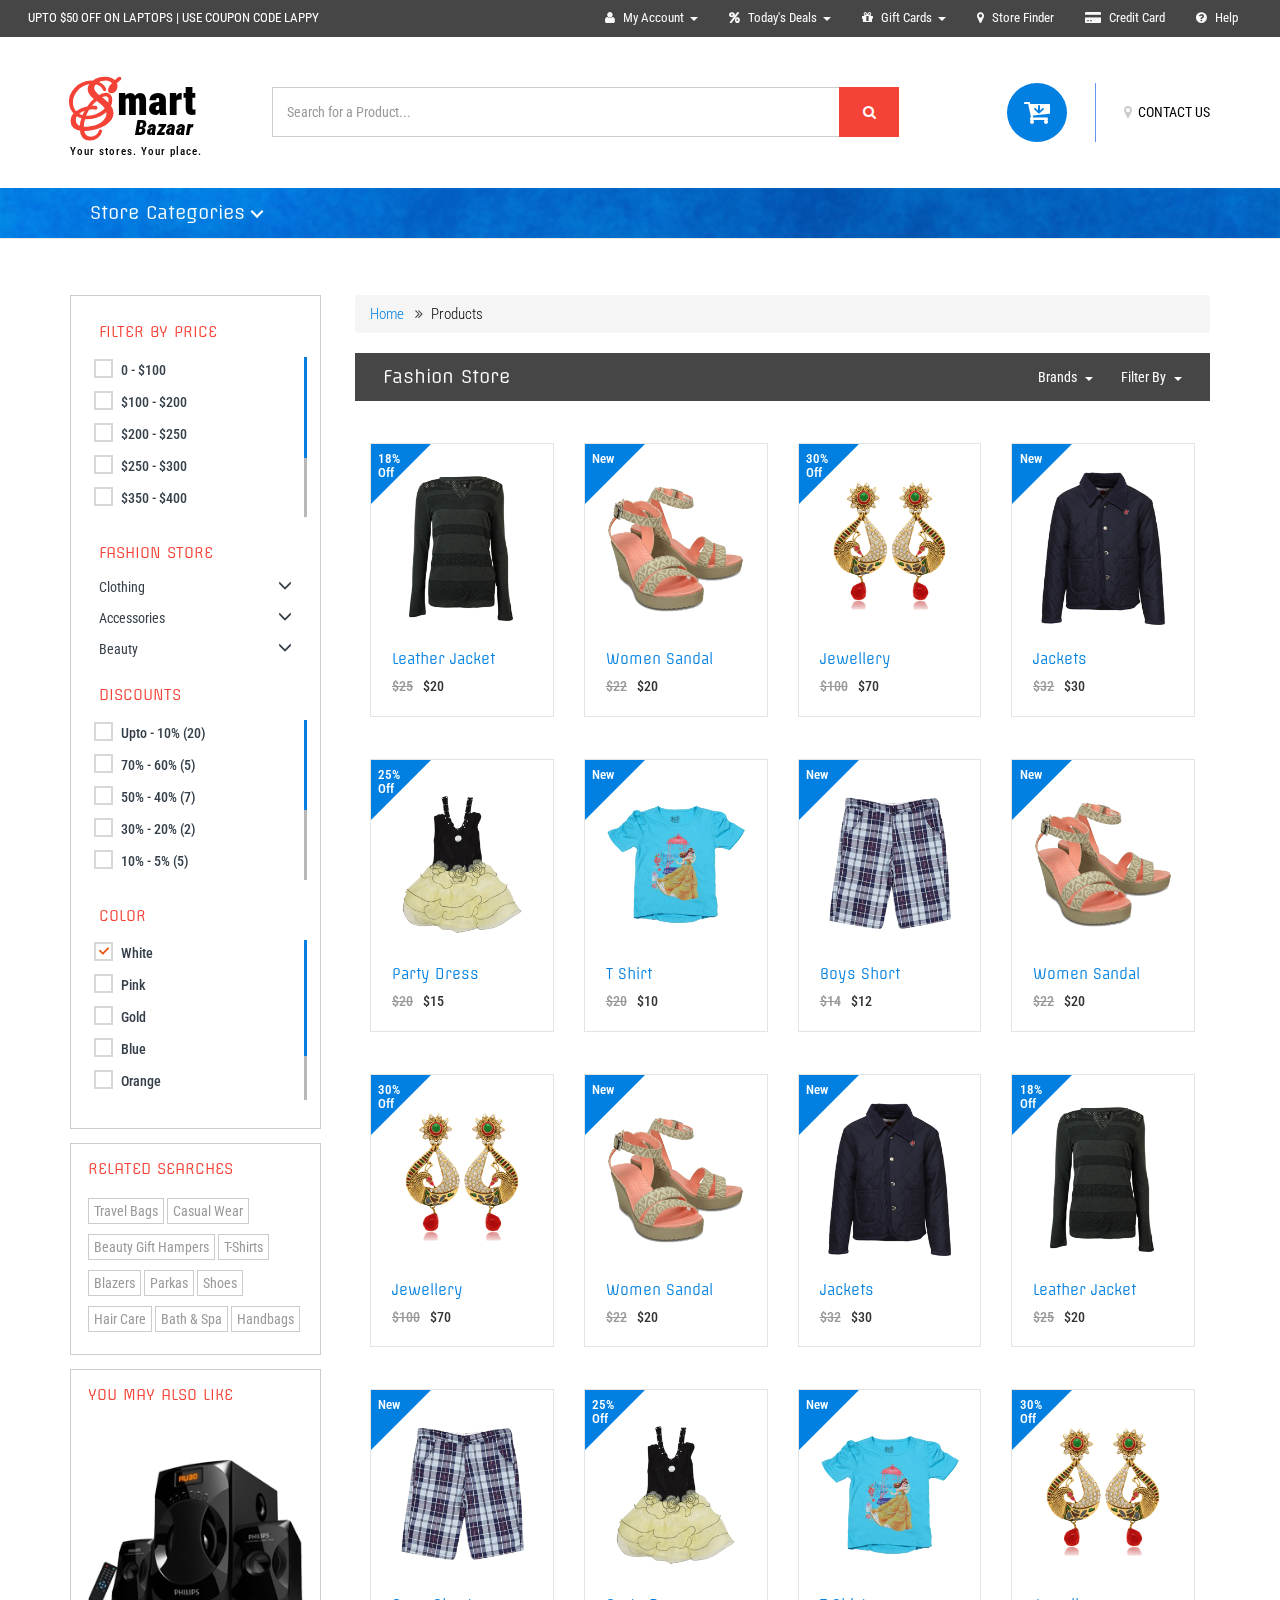
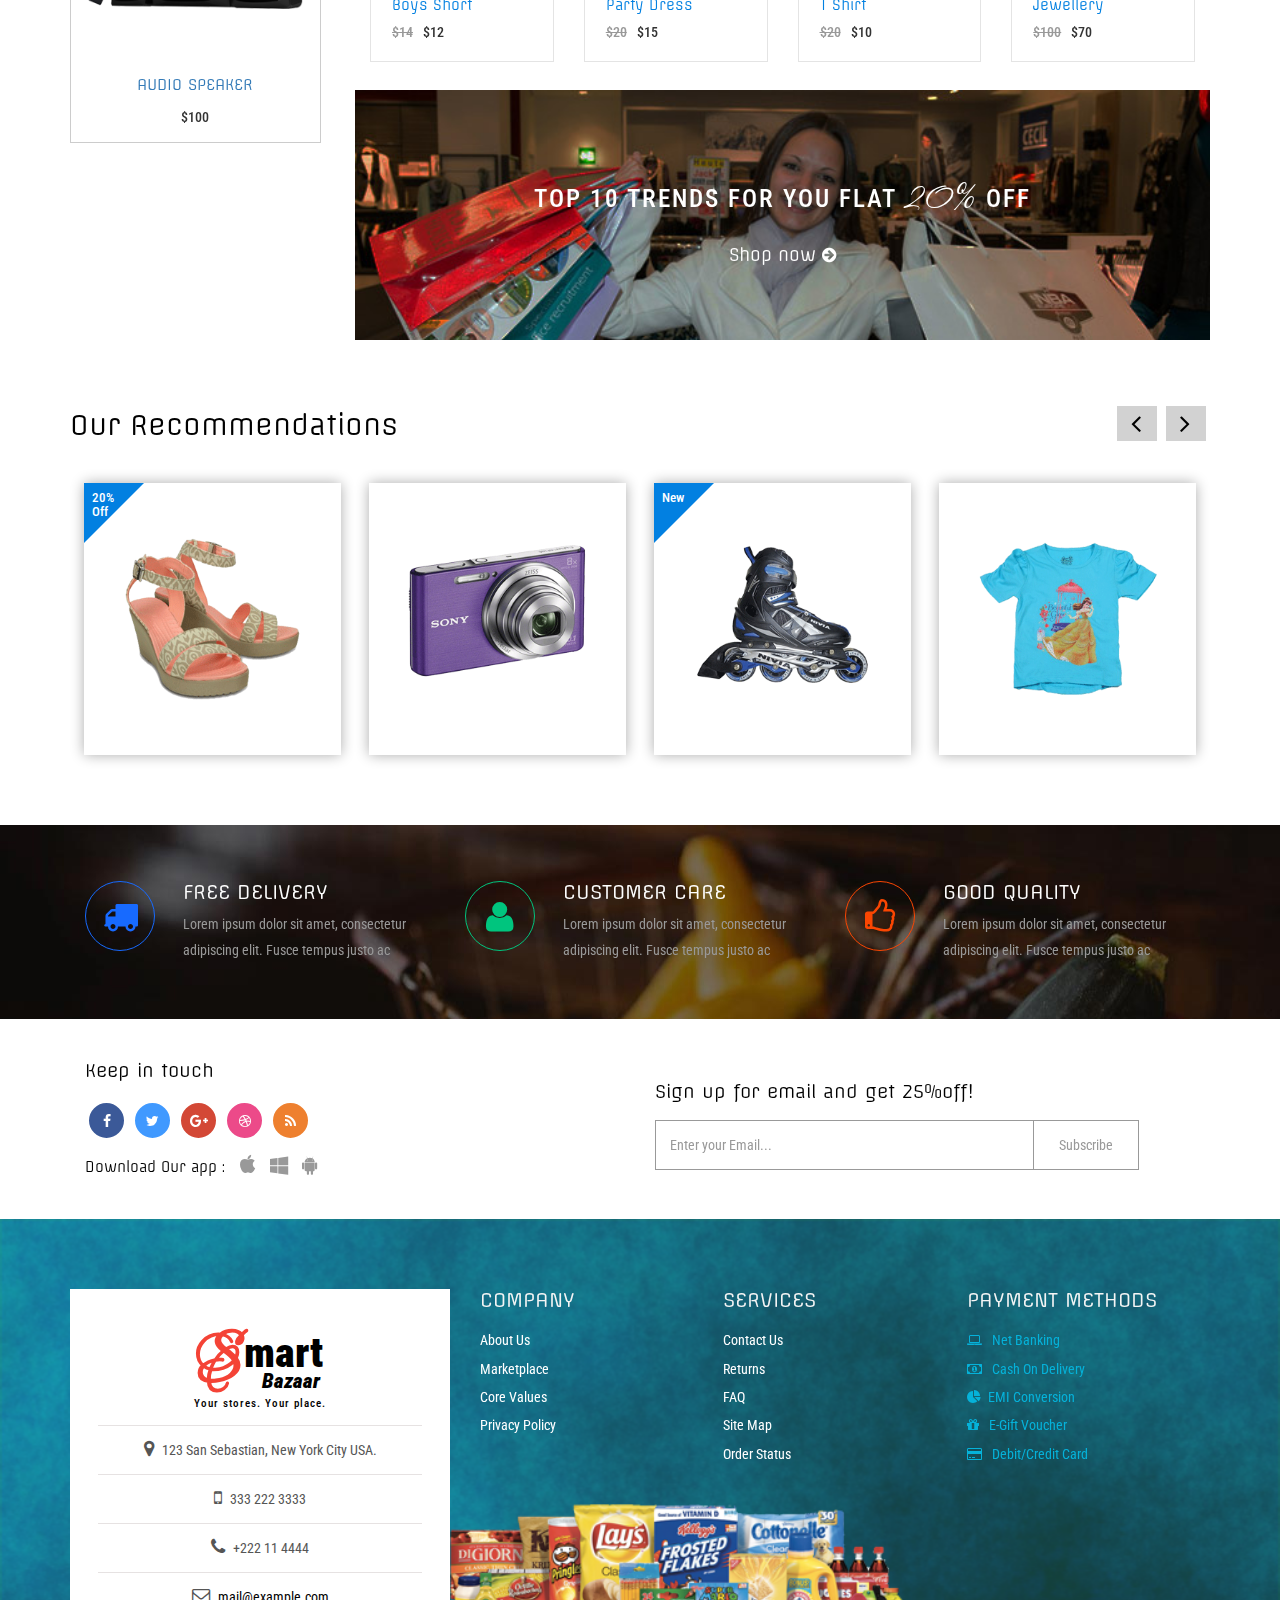
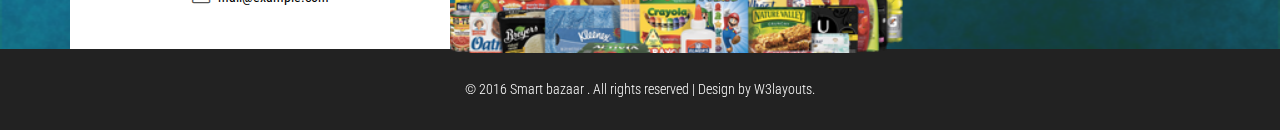
<file: resources/views/web/products1.html>
<!--
Author: W3layouts
Author URL: http://w3layouts.com
License: Creative Commons Attribution 3.0 Unported
License URL: http://creativecommons.org/licenses/by/3.0/
-->
<!DOCTYPE html>
<html lang="en">
<head>
<title>Smart Bazaar an E-commerce Online Shopping Category Flat Bootstrap Responsive Website Template | Products1 :: w3layouts</title>
<meta name="viewport" content="width=device-width, initial-scale=1">
<meta http-equiv="Content-Type" content="text/html; charset=utf-8" />
<meta name="keywords" content="Smart Bazaar Responsive web template, Bootstrap Web Templates, Flat Web Templates, Android Compatible web template, 
SmartPhone Compatible web template, free WebDesigns for Nokia, Samsung, LG, SonyEricsson, Motorola web design" />
<script type="application/x-javascript"> addEventListener("load", function() { setTimeout(hideURLbar, 0); }, false);
		function hideURLbar(){ window.scrollTo(0,1); } </script>
<!-- Custom Theme files -->
<link href="css/bootstrap.css" rel="stylesheet" type="text/css" media="all" />
<link href="css/style.css" rel="stylesheet" type="text/css" media="all" /> 
<link href="css/menu.css" rel="stylesheet" type="text/css" media="all" /> <!-- menu style -->  
<link href="css/animate.min.css" rel="stylesheet" type="text/css" media="all" />   
<link href="css/owl.carousel.css" rel="stylesheet" type="text/css" media="all"> <!-- carousel slider -->  
<!-- //Custom Theme files -->
<!-- font-awesome icons -->
<link href="css/font-awesome.css" rel="stylesheet"> 
<!-- //font-awesome icons -->
<!-- js -->
<script src="js/jquery-2.2.3.min.js"></script> 
<script src="js/owl.carousel.js"></script>
<!-- //js --> 
<!-- web-fonts -->
<link href='//fonts.googleapis.com/css?family=Roboto+Condensed:400,300,300italic,400italic,700,700italic' rel='stylesheet' type='text/css'>
<link href='//fonts.googleapis.com/css?family=Lovers+Quarrel' rel='stylesheet' type='text/css'>
<link href='//fonts.googleapis.com/css?family=Offside' rel='stylesheet' type='text/css'>
<link href='//fonts.googleapis.com/css?family=Tangerine:400,700' rel='stylesheet' type='text/css'>
<!-- web-fonts --> 
<!-- scroll to fixed--> 
<script src="js/jquery-scrolltofixed-min.js" type="text/javascript"></script>
<script>
    $(document).ready(function() {

        // Dock the header to the top of the window when scrolled past the banner. This is the default behaviour.

        $('.header-two').scrollToFixed();  
        // previous summary up the page.

        var summaries = $('.summary');
        summaries.each(function(i) {
            var summary = $(summaries[i]);
            var next = summaries[i + 1];

            summary.scrollToFixed({
                marginTop: $('.header-two').outerHeight(true) + 10, 
                zIndex: 999
            });
        });
    });
</script>
<!-- //scroll to fixed--> 
<!-- start-smooth-scrolling -->
<script type="text/javascript" src="js/move-top.js"></script>
<script type="text/javascript" src="js/easing.js"></script>	
<script type="text/javascript">
		jQuery(document).ready(function($) {
			$(".scroll").click(function(event){		
				event.preventDefault();
				$('html,body').animate({scrollTop:$(this.hash).offset().top},1000);
			});
		});
</script>
<!-- //end-smooth-scrolling -->
<!-- smooth-scrolling-of-move-up -->
<script type="text/javascript">
	$(document).ready(function() {
	
		var defaults = {
			containerID: 'toTop', // fading element id
			containerHoverID: 'toTopHover', // fading element hover id
			scrollSpeed: 1200,
			easingType: 'linear' 
		};
		
		$().UItoTop({ easingType: 'easeOutQuart' });
		
	});
</script>
<!-- //smooth-scrolling-of-move-up -->  
<!-- the jScrollPane script -->
<script type="text/javascript" src="js/jquery.jscrollpane.min.js"></script>
		<script type="text/javascript" id="sourcecode">
			$(function()
			{
				$('.scroll-pane').jScrollPane();
			});
		</script>
<!-- //the jScrollPane script -->
<script type="text/javascript" src="js/jquery.mousewheel.js"></script>
<!-- the mousewheel plugin --> 
</head>
<body>
	<!-- header -->
	<div class="header">
		<div class="w3ls-header"><!--header-one--> 
			<div class="w3ls-header-left">
				<p><a href="#">UPTO $50 OFF ON LAPTOPS | USE COUPON CODE LAPPY </a></p>
			</div>
			<div class="w3ls-header-right">
				<ul>
					<li class="dropdown head-dpdn">
						<a href="#" class="dropdown-toggle" data-toggle="dropdown"><i class="fa fa-user" aria-hidden="true"></i> My Account<span class="caret"></span></a>
						<ul class="dropdown-menu">
							<li><a href="login.html">Login </a></li> 
							<li><a href="signup.html">Sign Up</a></li> 
							<li><a href="login.html">My Orders</a></li>  
							<li><a href="login.html">Wallet</a></li> 
						</ul> 
					</li> 
					<li class="dropdown head-dpdn">
						<a href="#" class="dropdown-toggle" data-toggle="dropdown"><i class="fa fa-percent" aria-hidden="true"></i> Today's Deals<span class="caret"></span></a>
						<ul class="dropdown-menu">
							<li><a href="offers.html">Cash Back Offers</a></li> 
							<li><a href="offers.html">Product Discounts</a></li>
							<li><a href="offers.html">Special Offers</a></li> 
						</ul> 
					</li> 
					<li class="dropdown head-dpdn">
						<a href="#" class="dropdown-toggle" data-toggle="dropdown"><i class="fa fa-gift" aria-hidden="true"></i> Gift Cards<span class="caret"></span></a>
						<ul class="dropdown-menu">
							<li><a href="offers.html">Product Gift card</a></li> 
							<li><a href="offers.html">Occasions Register</a></li>
							<li><a href="offers.html">View Balance</a></li> 
						</ul> 
					</li> 
					<li class="dropdown head-dpdn">
						<a href="contact.html" class="dropdown-toggle"><i class="fa fa-map-marker" aria-hidden="true"></i> Store Finder</a>
					</li> 
					<li class="dropdown head-dpdn">
						<a href="card.html" class="dropdown-toggle"><i class="fa fa-credit-card-alt" aria-hidden="true"></i> Credit Card</a>
					</li> 
					<li class="dropdown head-dpdn">
						<a href="help.html" class="dropdown-toggle"><i class="fa fa-question-circle" aria-hidden="true"></i> Help</a>
					</li>
				</ul>
			</div>
			<div class="clearfix"> </div> 
		</div>
		<div class="header-two"><!-- header-two -->
			<div class="container">
				<div class="header-logo">
					<h1><a href="index.html"><span>S</span>mart <i>Bazaar</i></a></h1>
					<h6>Your stores. Your place.</h6> 
				</div>	
				<div class="header-search">
					<form action="#" method="post">
						<input type="search" name="Search" placeholder="Search for a Product..." required="">
						<button type="submit" class="btn btn-default" aria-label="Left Align">
							<i class="fa fa-search" aria-hidden="true"> </i>
						</button>
					</form>
				</div>
				<div class="header-cart"> 
					<div class="my-account">
						<a href="contact.html"><i class="fa fa-map-marker" aria-hidden="true"></i> CONTACT US</a>						
					</div>
					<div class="cart"> 
						<form action="#" method="post" class="last"> 
							<input type="hidden" name="cmd" value="_cart" />
							<input type="hidden" name="display" value="1" />
							<button class="w3view-cart" type="submit" name="submit" value=""><i class="fa fa-cart-arrow-down" aria-hidden="true"></i></button>
						</form>  
					</div>
					<div class="clearfix"> </div> 
				</div> 
				<div class="clearfix"> </div>
			</div>		
		</div><!-- //header-two -->
		<div class="header-three"><!-- header-three -->
			<div class="container">
				<div class="menu">
					<div class="cd-dropdown-wrapper">
						<a class="cd-dropdown-trigger" href="#0">Store Categories</a>
						<nav class="cd-dropdown"> 
							<a href="#0" class="cd-close">Close</a>
							<ul class="cd-dropdown-content"> 
								<li><a href="offers.html">Today's Offers</a></li>
								<li class="has-children">
									<a href="#">Electronics</a> 
									<ul class="cd-secondary-dropdown is-hidden">
										<li class="go-back"><a href="#">Menu</a></li>
										<li class="see-all"><a href="products.html">All Electronics</a></li>
										<li class="has-children">
											<a href="#">MOBILE PHONES</a>  
											<ul class="is-hidden"> 
												<li class="go-back"><a href="#">All Electronics</a></li> 
												<li class="has-children">
													<a href="#0">SmartPhones</a> 
													<ul class="is-hidden"> 
														<li class="go-back"><a href="#"> </a></li>
														<li><a href="products.html">Android</a></li>
														<li><a href="products.html">Windows</a></li>
														<li><a href="products.html">Black berry</a></li>
													</ul>
												</li>
												<li> <a href="products.html">IPhones</a> </li>
												<li><a href="products.html">Tablets</a></li>
												<li><a href="products.html">IPad</a></li>
												<li><a href="products.html">Feature Phones</a></li> 
											</ul>
										</li> 
										<li class="has-children">
											<a href="#">LARGE APPLIANCES</a> 
											<ul class="is-hidden"> 
												<li class="go-back"><a href="#">All Electronics </a></li>
												<li><a href="products.html">Refrigerators</a></li> 
												<li><a href="products.html">Washing Machine</a></li>
												<li><a href="products.html">Office Technology</a></li>
												<li><a href="products.html">Air conditioner</a></li>
												<li><a href="products.html">Home Automation</a></li>
											</ul>
										</li> 
										<li class="has-children">
											<a href="#">ENTERTAINMENT</a> 
											<ul class="is-hidden"> 
												<li class="go-back"><a href="#">All Electronics</a></li>
												<li><a href="products.html">Tv & Accessories</a></li>
												<li><a href="products.html">Digital Camera</a></li>
												<li><a href="products.html">Gaming</a></li>
												<li><a href="products.html">Home Audio & Theater</a></li>
												<li class="has-children">
													<a href="#">Computer</a>
													<ul class="is-hidden">
														<li class="go-back"><a href="#"> </a></li> 
														<li><a href="products.html">Laptop </a></li>
														<li><a href="products.html">Gaming PC</a></li>
														<li><a href="products.html">Monitors</a></li>
														<li><a href="products.html">Networking</a></li>
														<li><a href="products.html">Printers & Supplies</a></li>
														<li><a href="products.html">Accessories</a></li>
													</ul>
												</li> 
											</ul>
										</li> 
										<li class="has-children">
											<a href="#">HOME APPLIANCES</a> 
											<ul class="is-hidden">
												<li class="go-back"><a href="#0">All Electronics </a></li>
												<li class="has-children"><a href="#">Kitchen appliances</a>
													<ul class="is-hidden">
														<li class="go-back"><a href="#0"> </a></li>
														<li><a href="products.html">Rice Cookers</a></li>
														<li><a href="products.html">Mixer Juicer</a></li>
														<li><a href="products.html">Grinder</a></li>
														<li><a href="products.html">Blenders & Choppers</a></li>
														<li><a href="products.html">Microwave Oven</a></li>
														<li><a href="products.html">Food Processors</a></li>
													</ul>
												</li>
												<li><a href="products.html">Purifiers</a></li>
												<li><a href="products.html">Geysers</a></li>
												<li><a href="products.html">Gas Stove</a></li>
												<li><a href="products.html">Vacuum Cleaner</a></li>
												<li><a href="products.html">Sewing Machine</a></li> 
												<li><a href="products.html">Heaters & Fans</a></li>
											</ul>
										</li>
										<li class="has-children">
											<a href="#">SMALL DEVICES</a> 
											<ul class="is-hidden"> 
												<li class="go-back"><a href="#0">All Electronics </a></li>
												<li><a href="products.html">Wifi Dongle</a></li>
												<li><a href="products.html">Router & Modem</a></li>
												<li class="has-children"><a href="#">Storage Devices</a>
													<ul class="is-hidden">
														<li class="go-back"><a href="#0"> </a></li>
														<li><a href="products.html">Cloud Storage</a></li>
														<li><a href="products.html">Hard Disk</a></li>
														<li><a href="products.html">SSD</a></li>
														<li><a href="products.html">Pen Drive</a></li>
														<li><a href="products.html">Memory card</a></li> 
														<li><a href="products.html">Security Devices</a></li> 
													</ul>
												</li> 
												<li><a href="products.html">Office Supplies</a></li>
												<li><a href="products.html">Cut the Cable</a></li>
												<li><a href="products.html">Auto Electronics</a></li>  
											</ul>
										</li>
										<li class="has-children">
											<a href="#">PERSONAL CARE</a> 
											<ul class="is-hidden"> 
												<li class="go-back"><a href="#0">All Electronics </a></li>
												<li><a href="products.html">Epilator</a></li> 
												<li><a href="products.html">Hair Styler</a></li>
												<li><a href="products.html">Trimmer & Shaver</a></li>
												<li><a href="products.html">Health Care</a></li> 
												<li><a href="products.html">cables</a></li>
											</ul>
										</li>
									</ul> <!-- .cd-secondary-dropdown --> 
								</li> <!-- .has-children -->
								<li class="has-children">
									<a href="#">Fashion Store</a> 
									<ul class="cd-secondary-dropdown is-hidden">
										<li class="go-back"><a href="#">Menu</a></li>
										<li class="see-all"><a href="products1.html">All Fashion Stores</a></li>
										<li class="has-children">
											<a href="#">GIRLS' CLOTHING</a> 
											<ul class="is-hidden">  
												<li class="go-back"><a href="#">All Fashion Stores</a></li>
												<li><a href="products1.html">Ethnic wear </a></li>
												<li><a href="products1.html">Maternity wear</a></li>
												<li><a href="products1.html">inner & nightwear </a></li>
												<li><a href="products1.html">casual wear </a></li>
												<li><a href="products1.html">formal wear</a></li>
												<li><a href="products1.html">Sports wear</a></li>
											</ul>
										</li> 
										<li class="has-children">
											<a href="#">BOYS' CLOTHING</a> 
											<ul class="is-hidden">  
												<li class="go-back"><a href="#">All Fashion Stores</a></li>
												<li><a href="products1.html">Jeans</a></li>  
												<li><a href="products1.html">Casual wear</a></li> 
												<li><a href="products1.html">Shorts</a></li> 
												<li><a href="products1.html">T-Shirts & Polos</a></li> 
												<li><a href="products1.html">Trousers & Chinos</a></li> 
											</ul>
										</li> 
										<li class="has-children">
											<a href="#">JACKETS</a> 
											<ul class="is-hidden">
												<li class="go-back"><a href="#">All Fashion Stores</a></li>
												<li><a href="products1.html">Blazers</a></li>
												<li><a href="products1.html">Bomber jackets</a></li>
												<li><a href="products1.html">Denim Jackets</a></li>
												<li><a href="products1.html">Duffle Coats</a></li>
												<li><a href="products1.html">Leather Jackets</a></li>
												<li><a href="products1.html">Parkas</a></li>
											</ul>
										</li> 
										<li class="has-children">
											<a href="#">ACCESSORIES </a> 
											<ul class="is-hidden"> 
												<li class="go-back"><a href="#">All Fashion Stores</a></li>
												<li><a href="products1.html">Watches </a></li>
												<li><a href="products1.html">Eyewear </a></li>
												<li><a href="products1.html">Jewellery </a></li>
												<li class="has-children">
													<a href="#">Footwear </a>  
													<ul class="is-hidden">
														<li class="go-back"><a href="#"> </a></li>
														<li><a href="products1.html">Ethnic</a></li>  
														<li><a href="products1.html">Casual wear</a></li>
														<li><a href="products1.html">Sports Shoes</a></li>
														<li><a href="products1.html">Boots</a></li>
													</ul> 
												</li> 
												<li><a href="products1.html">Stoles & Scarves</a></li>
												<li><a href="products1.html">Handbags</a></li>
											</ul>
										</li>
										<li class="has-children">
											<a href="#">BEAUTY</a> 
											<ul class="is-hidden">
												<li class="go-back"><a href="#">All Fashion Stores</a></li>
												<li><a href="products1.html">Perfumes & Deos</a></li>
												<li><a href="products1.html">Lipsticks & Nail Polish</a></li>
												<li><a href="products1.html">Beauty Gift Hampers</a></li> 
												<li><a href="products1.html">Personal Grooming</a></li>
												<li><a href="products1.html">Travel bags</a></li>
											</ul>
										</li>
										<li class="has-children">
											<a href="products1.html">PERSONAL CARE</a> 
											<ul class="is-hidden"> 
												<li class="go-back"><a href="#">All Fashion Stores</a></li>
												<li><a href="products1.html">Face Care</a></li>
												<li><a href="products1.html">Nail Care</a></li>
												<li><a href="products1.html">Hair Care</a></li>
												<li><a href="products1.html">Body Care</a></li>
												<li><a href="products1.html">Bath & Spa</a></li>   
											</ul>
										</li>
									</ul> <!-- .cd-secondary-dropdown --> 
								</li> <!-- .has-children -->
								<li class="has-children">
									<a href="products2.html">Kids Fashion & Toys</a> 
									<ul class="cd-secondary-dropdown is-hidden"> 
										<li class="go-back"><a href="#">Menu</a></li>
										<li class="see-all"><a href="products2.html">All Kids Fashions</a></li>
										<li class="has-children">
											<a href="products2.html">KIDS CLOTHING</a> 
											<ul class="is-hidden"> 
												<li class="go-back"><a href="#">All Kids Fashions</a></li>
												<li><a href="products2.html">Ethnic wear </a></li> 
												<li><a href="products2.html">inner & Sleepwear </a></li>
												<li><a href="products2.html">Dresses & Frocks </a></li>
												<li><a href="products2.html">Winter wear</a></li>
												<li><a href="products2.html">Diaper & Accessories</a></li>
											</ul>
										</li> 
										<li class="has-children"><a href="#">KIDS FASHION</a>
											<ul class="is-hidden">  
												<li class="go-back"><a href="#">All Kids Fashions</a></li>
												<li><a href="products2.html">Footwear</a></li> 
												<li><a href="products2.html">Sunglasses </a></li>
												<li><a href="products2.html">School & Stationery</a></li>
												<li><a href="products2.html">Jewellery</a></li>
												<li><a href="products2.html">Hair bands & Clips</a></li>
											</ul>
										</li>
										<li class="has-children"><a href="#">Baby Care</a>
											<ul class="is-hidden"> 
												<li class="go-back"><a href="#">All Kids Fashions</a></li>
												<li><a href="products2.html">Lotions, Oil & Powder </a></li> 
												<li><a href="products2.html">Soaps, Shampoo </a></li>
												<li><a href="products2.html">Bath Towels</a></li> 
												<li class="has-children">
													<a href="#">Feeding</a> 
													<ul class="is-hidden">
														<li class="go-back"><a href="#"> </a></li> 
														<li><a href="products2.html">Baby Food </a></li>
														<li><a href="products2.html">Bottle Feeding </a></li>
														<li><a href="products2.html">Breast Feeding</a></li>  
													</ul>
												</li>  
												<li><a href="products2.html">Toddlers' Rooms</a></li> 	
											</ul><!-- .cd-secondary-dropdown --> 
										</li> <!-- .has-children -->								
										<li class="has-children"><a href="#">TOYS & GAMES </a>
											<ul class="is-hidden"> 
												<li class="go-back"><a href="#">All Kids Fashions</a></li>
												<li><a href="products2.html">Art & Crafts</a></li> 
												<li><a href="products2.html">Educational Toys </a></li>
												<li><a href="products2.html">Baby Toys</a></li> 
												<li><a href="products2.html">Outdoor Play </a></li> 
												<li><a href="products2.html">Musical Instruments</a></li>
											</ul>
										</li>
										<li> 
											<ul class="is-hidden">
												<li class="go-back"><a href="#">All Kids Fashions</a></li>
												<li><a href="products2.html">Toy Tips & Trends</a></li> 
												<li><a href="products2.html">Preschool Toys</a></li>
												<li><a href="products2.html">Musical Instruments</a></li> 
												<li><a href="products2.html">Bikes & Ride-Ons</a></li>
												<li><a href="products2.html">Video Games</a></li>
												<li><a href="products2.html">PC & Digital Gaming</a></li>
											</ul>	
										</li> 
									</ul><!-- .cd-secondary-dropdown --> 
								</li> <!-- .has-children --> 
								<li class="has-children">
									<a href="#">Home, Furniture & Patio</a> 
									<ul class="cd-secondary-dropdown is-hidden">
										<li class="go-back"><a href="#">Menu</a></li>
										<li class="see-all"><a href="products3.html">All Products</a></li>
										<li class="has-children">
											<a href="#">Kitchen Uses</a> 
											<ul class="is-hidden">  
												<li class="go-back"><a href="#"></a></li>
												<li><a href="products3.html">Dinner Sets </a></li> 
												<li><a href="products3.html">Cookware & Bakeware </a></li>
												<li><a href="products3.html">Containers & Jars </a></li>
												<li><a href="products3.html">Kitchen Tools </a></li>
												<li><a href="products3.html">Food Storage</a></li>
												<li><a href="products3.html">Casseroles</a></li>
											</ul>
										</li> 
										<li class="has-children">
											<a href="#">Furniture </a> 
											<ul class="is-hidden"> 
												<li class="go-back"><a href="#"></a></li>
												<li><a href="products3.html">Bedroom </a></li> 
												<li><a href="products3.html">Dining Room </a></li>
												<li><a href="products3.html">Kids' Furniture </a></li>
												<li><a href="products3.html">Living Room</a></li>
												<li><a href="products3.html">Office</a></li>
												<li><a href="products3.html">Mattresses</a></li>
											</ul>
										</li> 
										<li class="has-children">
											<a href="#">Home Decor </a> 
											<ul class="is-hidden">
												<li class="go-back"><a href="#"></a></li>
												<li><a href="products3.html">Lighting</a></li> 
												<li><a href="products3.html">Painting</a></li>
												<li><a href="products3.html">Curtains & Blinds</a></li>
												<li><a href="products3.html">Patio Furniture</a></li>
												<li><a href="products3.html">Wardrobes & Cabinets</a></li>
												<li><a href="products3.html">Mattresses</a></li>
											</ul>
										</li>  
										<li class="has-children">
											<a href="#">Gardening & Lawn </a> 
											<ul class="is-hidden">
												<li class="go-back"><a href="#"> </a></li>  
												<li><a href="products3.html">Gardening </a></li> 
												<li><a href="products3.html">Landscaping </a></li>
												<li><a href="products3.html">Sheds</a></li>
												<li><a href="products3.html">Outdoor Storage  </a></li>
												<li><a href="products3.html">Garden & Ideas </a></li>
												<li><a href="products3.html">Patio Tips</a></li>
											</ul>
										</li> 
										<li class="has-children">
											<a href="#">Garage Storage</a> 
											<ul class="is-hidden"> 
												<li class="go-back"><a href="#"></a></li>
												<li><a href="products3.html">Baskets & Bins </a></li> 
												<li><a href="products3.html">Garage Door Openers</a></li>
												<li><a href="products3.html">Free Standing Shelves </a></li>
												<li><a href="products3.html">Floor cleaning</a></li>
												<li><a href="products3.html">Tool Kits</a></li>
											</ul>
										</li>  
									</ul><!-- .cd-secondary-dropdown --> 
								</li> <!-- .has-children -->  
								<li class="has-children">
									<a href="#">Sports, Fitness & Outdoor</a>
									<ul class="cd-secondary-dropdown is-hidden">
										<li class="go-back"><a href="#">Menu</a></li>
										<li class="see-all"><a href="products4.html">All Products</a></li>
										<li class="has-children">
											<a href="#">Single Sports </a> 
											<ul class="is-hidden">
												<li class="go-back"><a href="#"></a></li>
												<li><a href="products4.html">Bikes </a></li> 
												<li><a href="products4.html">Fishing  </a></li>
												<li><a href="products4.html">Cycling </a></li>
												<li><a href="products4.html">Musical Instruments</a></li>
												<li><a href="products4.html">Archery </a></li>
											</ul>
										</li> 
										<li class="has-children">
											<a href="#">Team Sports</a> 
											<ul class="is-hidden"> 
												<li class="go-back"><a href="#"></a></li>
												<li><a href="products4.html">Cricket </a></li> 
												<li><a href="products4.html">Badminton </a></li>
												<li><a href="products4.html">Swimming Gear </a></li>
												<li><a href="products4.html">Sports Apparel </a></li>
												<li><a href="products4.html">Indoor games</a></li>
											</ul>
										</li> 
										<li class="has-children">
											<a href="#">Fitness </a> 
											<ul class="is-hidden">
												<li class="go-back"><a href="#"></a></li>
												<li><a href="products4.html">Fitness Accessories </a></li> 
												<li><a href="products4.html">Exercise Machines </a></li>
												<li><a href="products4.html">Ellipticals </a></li>
												<li><a href="products4.html">Home Gyms</a></li> 
												<li><a href="products4.html">Exercise Bikes</a></li> 
											</ul>
										</li>
										<li class="has-children">
											<a href="#">Camping </a> 
											<ul class="is-hidden">
												<li class="go-back"><a href="#"></a></li>
												<li><a href="products4.html"> Airbeds</a></li> 
												<li><a href="products4.html">Tents </a></li>
												<li><a href="products4.html">Gazebo's & Shelters</a></li>
												<li><a href="products4.html">Coolers </a></li>
												<li><a href="products4.html">Canopies</a></li>
												<li><a href="products4.html">Sleeping Bags</a></li>
											</ul>
										</li> 
										<li class="has-children">
											<a href="#">Camping Tools</a> 
											<ul class="is-hidden">
												<li class="go-back"><a href="#"></a></li>
												<li><a href="products4.html">Shooting </a></li> 
												<li><a href="products4.html">Knives & Tools </a></li>
												<li><a href="products4.html">Optics & Binoculars </a></li>
												<li><a href="products4.html">Lights & Lanterns </a></li>
												<li><a href="products4.html">Hunting Clothing </a></li>
											</ul>
										</li> 
										<li class="has-children">
											<a href="#">Other</a> 
											<ul class="is-hidden">
												<li class="go-back"><a href="#"></a></li>
												<li><a href="products4.html">Riding Gears & More </a></li> 
												<li><a href="products4.html">Body Massagers </a></li>
												<li><a href="products4.html">Health Monitors </a></li>
												<li><a href="products4.html">Health Drinks </a></li> 
											</ul>
										</li> 	
									</ul><!-- .cd-secondary-dropdown --> 
								</li> <!-- .has-children -->  
								<li class="has-children">
									<a href="#">Grocery store</a>
									<ul class="cd-secondary-dropdown is-hidden">
										<li class="go-back"><a href="#">Menu</a></li>
										<li class="see-all"><a href="products5.html">All Products</a></li>
										<li class="has-children">
											<a href="#">Veggies & Fruits </a> 
											<ul class="is-hidden">
												<li class="go-back"><a href="#"></a></li>
												<li><a href="products5.html">Vegetables </a></li> 
												<li><a href="products5.html">Fruits </a></li>
												<li><a href="products5.html">Dry Fruits</a></li> 
												<li><a href="products5.html">Snacks & Cookies </a></li>
												<li><a href="products5.html">Breakfast & Cereal</a></li> 
											</ul> 
										</li> 
										<li class="has-children">
											<a href="#">Packet Food</a> 
											<ul class="is-hidden">
												<li class="go-back"><a href="#"></a></li>
												<li><a href="products5.html">Beverages </a></li> 
												<li><a href="products5.html">Baking </a></li>
												<li><a href="products5.html">Emergency Food </a></li>
												<li><a href="products5.html">Candy & Gum </a></li>
												<li><a href="products5.html">Meals & Pasta </a></li>
											</ul>
										</li> 
										<li class="has-children">
											<a href="#">Shop All Pets </a> 
											<ul class="is-hidden">
												<li class="go-back"><a href="#"></a></li>
												<li><a href="products5.html">Dogs </a></li>  
												<li><a href="products5.html">Fish </a></li>												
												<li><a href="products5.html">Cats</a></li>
												<li><a href="products5.html">Birds </a></li>
												<li><a href="products5.html">Pet Food </a></li>
											</ul>
										</li>
										<li class="has-children">
											<a href="#">Household Essentials </a> 
											<ul class="is-hidden"> 
												<li class="go-back"><a href="#"></a></li>
												<li><a href="products5.html">Laundry Room </a></li> 
												<li><a href="products5.html">Paper & Plastic</a></li>
												<li><a href="products5.html">Pest Control </a></li>
												<li><a href="products5.html">Batteries </a></li> 
											</ul>
										</li> 
										<li class="has-children">
											<a href="#">Food Shops </a> 
											<ul class="is-hidden">
												<li class="go-back"><a href="#"></a></li>
												<li><a href="products5.html">Fresh Food</a></li> 
												<li><a href="products5.html">Food Gifts </a></li>
												<li><a href="products5.html">Frozen Food </a></li>
												<li><a href="products5.html">Organic </a></li>
												<li><a href="products5.html">Gluten Free </a></li>
											</ul>
										</li> 
										<li class="has-children">
											<a href="#">Tips </a> 
											<ul class="is-hidden">
												<li class="go-back"><a href="#"></a></li>
												<li><a href="products5.html">Pets Growth</a></li> 
												<li><a href="products5.html">Recipes </a></li>
												<li><a href="products5.html">Snacks</a></li>
												<li><a href="products5.html">Nutrition</a></li> 
											</ul>
										</li> 
									</ul><!-- .cd-secondary-dropdown --> 
								</li> <!-- .has-children -->  
								<li class="has-children">
									<a href="#">Photo, Gifts & Office Supplies</a>
									<ul class="cd-secondary-dropdown is-hidden">
										<li class="go-back"><a href="#">Menu</a></li>
										<li class="see-all"><a href="products6.html">All Products</a></li>
										<li class="has-children">
											<a href="#">Trending Now </a> 
											<ul class="is-hidden">
												<li class="go-back"><a href="#"></a></li>
												<li><a href="products6.html">Best Priced</a></li> 
												<li><a href="products6.html">Chocolates </a></li>
												<li><a href="products6.html">Gift Cards </a></li>
												<li><a href="products6.html">Fashion & Accessories </a></li>
												<li><a href="products6.html">Decorative Plants </a></li>
											</ul>
										</li> 
										<li class="has-children">
											<a href="#">Photos </a> 
											<ul class="is-hidden">
												<li class="go-back"><a href="#"></a></li>
												<li><a href="products6.html">Shelf animation </a></li> 
												<li><a href="products6.html">3D-rendered </a></li>
												<li><a href="products6.html">gift builder </a></li>
												<li><a href="products6.html">Frames</a></li>
												<li><a href="products6.html">Wall Decor</a></li>
											</ul>
										</li> 
										<li class="has-children">
											<a href="#">Gifts </a> 
											<ul class="is-hidden">	
												<li class="go-back"><a href="#"></a></li>
												<li><a href="products6.html">Personalized Gifts </a></li> 
												<li><a href="products6.html">Flowers </a></li>
												<li><a href="products6.html">Cards & Toys</a></li>
												<li><a href="products6.html">Show pieces </a></li>
												<li><a href="products6.html">Photo Books</a></li>
											</ul>
										</li>
										<li class="has-children">
											<a href="#">Favourite Brands </a> 
											<ul class="is-hidden">
												<li class="go-back"><a href="#"></a></li>
												<li><a href="products6.html">Archies </a></li> 
												<li><a href="products6.html">Jewel Fuel </a></li>
												<li><a href="products6.html">Ferns N Petals </a></li>
												<li><a href="products6.html">Happily Unmarried</a></li>
												<li><a href="products6.html">Chumbak</a></li>
											</ul>
										</li> 
										<li class="has-children">
											<a href="#">Office</a> 
											<ul class="is-hidden"> 
												<li class="go-back"><a href="#"></a></li>
												<li><a href="products6.html">Calendars</a></li> 
												<li><a href="products6.html">Mousepads</a></li>
												<li><a href="products6.html">Phone Cases</a></li>
												<li><a href="products6.html">Tablet & Laptop Cases</a></li>
												<li><a href="products6.html">Mounted Photos</a></li>
											</ul>
										</li> 
										<li class="has-children">
											<a href="#">Combos </a> 
											<ul class="is-hidden">
												<li class="go-back"><a href="#"></a></li>
												<li><a href="products6.html">Chocolates </a></li> 
												<li><a href="products6.html">Dry Fruits</a></li>
												<li><a href="products6.html">Sweets</a></li>
												<li><a href="products6.html">Snacks</a></li>
												<li><a href="products6.html">Cakes</a></li>
											</ul>
										</li> 
									</ul><!-- .cd-secondary-dropdown --> 
								</li> 
								<li class="has-children">
									<a href="#">Health, Beauty & Pharmacy</a>
									<ul class="cd-secondary-dropdown is-hidden">
										<li class="go-back"><a href="#">Menu</a></li>
										<li class="see-all"><a href="products7.html">All Products</a></li>
										<li class="has-children">
											<a href="#">Health</a> 
											<ul class="is-hidden">
												<li class="go-back"><a href="#"></a></li>
												<li><a href="products7.html">Home Health Care </a></li> 
												<li><a href="products7.html">Sports Nutrition </a></li>
												<li><a href="products7.html">Vision </a></li>
												<li><a href="products7.html">Vitamins </a></li>
												<li><a href="products7.html">Diet & Nutrition </a></li>
											</ul>
										</li> 
										<li class="has-children">
											<a href="#">Health Tips</a> 
											<ul class="is-hidden">
												<li class="go-back"><a href="#"></a></li>
												<li><a href="products7.html">Diet</a></li> 
												<li><a href="products7.html">Exercise Tips  </a></li>
												<li><a href="products7.html">Vitamin Balance</a></li>
												<li><a href="products7.html">Health Insurance</a></li>
												<li><a href="products7.html">Funeral</a></li>
											</ul>
										</li> 
										<li class="has-children">
											<a href="#">Beauty </a> 
											<ul class="is-hidden">
												<li class="go-back"><a href="#"></a></li>
												<li><a href="products7.html">Massage & Spa </a></li> 
												<li><a href="products7.html">Face Wash</a></li>
												<li><a href="products7.html">Facial Cleanser</a></li>
												<li><a href="products7.html">Makeup </a></li>
												<li><a href="products7.html">Beauty Tips</a></li>
											</ul>
										</li>
										<li class="has-children">
											<a href="#">Pharmacy </a> 
											<ul class="is-hidden">
												<li class="go-back"><a href="#"></a></li>
												<li><a href="products7.html">Home Delivery </a></li> 
												<li><a href="products7.html">History & Reports </a></li>
												<li><a href="products7.html">Transfer Prescriptions </a></li>
												<li><a href="products7.html">Health CheckUp</a></li>
												<li><a href="products7.html">Mobile App</a></li>
											</ul>
										</li> 
										<li class="has-children">
											<a href="#">Pharmacy Center </a> 
											<ul class="is-hidden">
												<li class="go-back"><a href="#"></a></li>
												<li><a href="products7.html">Diabetes Shop </a></li> 
												<li><a href="products7.html">Medicine Cabinet </a></li>
												<li><a href="products7.html">Vitamin Selector</a></li>
												<li><a href="products7.html">Pharmacy Help</a></li> 
											</ul>
										</li>  
									</ul><!-- .cd-secondary-dropdown --> 
								</li>
								<li class="has-children">
									<a href="#">Automotive</a>
									<ul class="cd-secondary-dropdown is-hidden">
										<li class="go-back"><a href="#">Menu</a></li>
										<li class="see-all"><a href="products8.html">All Products</a></li>
										<li class="has-children">
											<a href="#">All Motors </a> 
											<ul class="is-hidden">
												<li class="go-back"><a href="#"></a></li>
												<li><a href="products8.html">Bikes </a></li> 
												<li><a href="products8.html">Yachts </a></li>
												<li><a href="products8.html">Scooters </a></li>
												<li><a href="products8.html">Autos</a></li>
												<li><a href="products8.html">Bus</a></li>
											</ul>
										</li> 
										<li class="has-children">
											<a href="#">Accessories </a> 
											<ul class="is-hidden">
												<li class="go-back"><a href="#"></a></li>
												<li><a href="products8.html">Vehicle Electronics</a></li> 
												<li><a href="products8.html">Stereos & Monitors</a></li>
												<li><a href="products8.html">Bluetooth Devices</a></li>
												<li><a href="products8.html">GPS Navigation</a></li>
												<li><a href="products8.html">Speakers & Tweeters</a></li>
											</ul>
										</li> 
										<li class="has-children">
											<a href="#">Safety & Security </a> 
											<ul class="is-hidden">
												<li class="go-back"><a href="#"></a></li>
												<li><a href="products8.html">Anti-Theft Devices </a></li> 
												<li><a href="products8.html">Helmets</a></li>
												<li><a href="products8.html">Sensors</a></li>
												<li><a href="products8.html">Auto Repair Tools </a></li>
												<li><a href="products8.html">Antifreeze & Coolants </a></li>
											</ul>
										</li>
										<li class="has-children">
											<a href="#">Car Interiors</a> 
											<ul class="is-hidden">
												<li class="go-back"><a href="#"></a></li>
												<li><a href="products8.html">Stereos </a></li> 
												<li><a href="products8.html">Floor Mats </a></li>
												<li><a href="products8.html">Seat Covers</a></li>
												<li><a href="products8.html">Chargers </a></li>
												<li><a href="products8.html">Audio Finder </a></li>
											</ul>
										</li>  
										<li class="has-children">
											<a href="#">Exterior Accessories </a> 
											<ul class="is-hidden"> 
												<li class="go-back"><a href="#"></a></li>
												<li><a href="products8.html">Wheel covers </a></li> 
												<li><a href="products8.html">Car Lighting </a></li>
												<li><a href="products8.html">Polish & Waxes</a></li>
												<li><a href="products8.html">Cargo Management</a></li>
												<li><a href="products8.html">Car Decoration </a></li>
											</ul>
										</li> 
										<li class="has-children">
											<a href="#">Car Care</a> 
											<ul class="is-hidden">
												<li class="go-back"><a href="#"></a></li>
												<li><a href="products8.html">Auto Tips & Advice </a></li> 
												<li><a href="products8.html">Car Washes & Cleaners </a></li>
												<li><a href="products8.html">Car Wax & Polish</a></li>
												<li><a href="products8.html">Cleaning Tools</a></li>
												<li><a href="products8.html">Detailing Kits </a></li>
											</ul>
										</li> 
									</ul><!-- .cd-secondary-dropdown --> 
								</li>
								<li class="has-children">
									<a href="#">Books, Music & Movies</a>
									<ul class="cd-secondary-dropdown is-hidden">
										<li class="go-back"><a href="#">Menu</a></li>
										<li class="see-all"><a href="products9.html">All Products</a></li>
										<li class="has-children">
											<a href="#">Books</a> 
											<ul class="is-hidden">
												<li class="go-back"><a href="#"></a></li>
												<li class="has-children"><a href="#">Exam books </a>
													<ul class="is-hidden">
														<li class="go-back"><a href="#"> </a></li>
														<li><a href="products9.html">CAT/MAT/XAT</a></li>
														<li><a href="products9.html">Civil Services</a></li>
														<li><a href="products9.html">AFCAT</a></li>
														<li><a href="products9.html">New Releases</a></li>
													</ul>												
												</li>
												<li><a href="products9.html">Academic Text </a></li>
												<li><a href="products9.html">Romance Books </a></li>
												<li><a href="products9.html">Journals </a></li>
												<li><a href="products9.html">Children's & Teen Books </a></li>
											</ul>
										</li> 
										<li class="has-children">
											<a href="#">Music</a> 
											<ul class="is-hidden">
												<li class="go-back"><a href="#"></a></li>
												<li><a href="products9.html">New Releases </a></li> 
												<li><a href="products9.html">Country Music </a></li>
												<li><a href="products9.html">Musical Instruments </a></li>
												<li><a href="products9.html">Collections</a></li>
												<li><a href="products9.html">Boxed Sets </a></li>
											</ul>
										</li> 
										<li class="has-children">
											<a href="#">Music Combo</a> 
											<ul class="is-hidden">
												<li class="go-back"><a href="#"></a></li>
												<li><a href="products9.html">Pop </a></li> 
												<li><a href="products9.html">Preorders </a></li>
												<li><a href="products9.html">Album Songs</a></li>
												<li><a href="products9.html">Top 50 CDs </a></li>
												<li><a href="products9.html">Music DVDs </a></li>
											</ul>
										</li>
										<li class="has-children">
											<a href="#">Movies</a> 
											<ul class="is-hidden"> 
												<li class="go-back"><a href="#"></a></li>
												<li><a href="products9.html">New Releases </a></li> 
												<li><a href="products9.html">Children & Family </a></li>
												<li><a href="products9.html">Action</a></li>
												<li><a href="products9.html">Classic Movies </a></li>
												<li><a href="products9.html">Bollywood Movies </a></li>
											</ul>
										</li> 
										<li class="has-children">
											<a href="#">Movies Combo</a> 
											<ul class="is-hidden">
												<li class="go-back"><a href="#"></a></li>
												<li><a href="products9.html">Hollywood Movies </a></li> 
												<li><a href="products9.html">Digital Movies </a></li>
												<li><a href="products9.html">Boxed Sets</a></li>
												<li><a href="products9.html">Animated</a></li>
												<li><a href="products9.html">Adventure</a></li>
											</ul>
										</li> 
										<li class="has-children">
											<a href="#">TV Shows</a> 
											<ul class="is-hidden">
												<li class="go-back"><a href="#"></a></li>
												<li><a href="products9.html">Serials</a></li> 
												<li><a href="products9.html">Best Programs</a></li>
												<li><a href="products9.html">Celebrations</a></li>
												<li><a href="products9.html">Top Shows</a></li> 
											</ul>
										</li> 
									</ul><!-- .cd-secondary-dropdown --> 
								</li>  
								<li><a href="sitemap.html">Full Site Directory </a></li>  
							</ul> <!-- .cd-dropdown-content -->
						</nav> <!-- .cd-dropdown -->
					</div> <!-- .cd-dropdown-wrapper -->	 
				</div>
				<div class="move-text">
					<div class="marquee"><a href="offers.html"> New collections are available here...... <span>Get extra 10% off on everything | no extra taxes </span> <span> Try shipping pass free for 15 days with unlimited</span></a></div>
					<script type="text/javascript" src="js/jquery.marquee.min.js"></script>
					<script>
					  $('.marquee').marquee({ pauseOnHover: true });
					  //@ sourceURL=pen.js
					</script>
				</div>
			</div>
		</div>
	</div>
	<!-- //header --> 	
	<!-- products -->
	<div class="products">	 
		<div class="container">
			<div class="col-md-9 product-w3ls-right">
				<!-- breadcrumbs --> 
				<ol class="breadcrumb breadcrumb1">
					<li><a href="index.html">Home</a></li>
					<li class="active">Products</li>
				</ol> 
				<div class="clearfix"> </div>
				<!-- //breadcrumbs -->
				<div class="product-top">
					<h4>Fashion Store</h4>
					<ul> 
						<li class="dropdown head-dpdn">
							<a href="#" class="dropdown-toggle" data-toggle="dropdown">Filter By<span class="caret"></span></a>
							<ul class="dropdown-menu">
								<li><a href="#">Low price</a></li> 
								<li><a href="#">High price</a></li>
								<li><a href="#">Latest</a></li> 
								<li><a href="#">Popular</a></li> 
							</ul> 
						</li>
						<li class="dropdown head-dpdn">
							<a href="#" class="dropdown-toggle" data-toggle="dropdown">Brands<span class="caret"></span></a>
							<ul class="dropdown-menu">
								<li><a href="#">Brand1</a></li> 
								<li><a href="#">Brand2</a></li>
								<li><a href="#">Brand3</a></li> 
								<li><a href="#">Brand4</a></li> 
							</ul> 
						</li>
					</ul>  
					<div class="clearfix"> </div>
				</div>
				<div class="products-row">
					<div class="col-md-3 product-grids"> 
						<div class="agile-products">
							<div class="new-tag"><h6>18%<br>Off</h6></div>
							<a href="single.html"><img src="images/f7.png" class="img-responsive" alt="img"></a>
							<div class="agile-product-text">              
								<h5><a href="single.html">Leather Jacket</a></h5> 
								<h6><del>$25</del> $20</h6> 
								<form action="#" method="post">
									<input type="hidden" name="cmd" value="_cart" />
									<input type="hidden" name="add" value="1" /> 
									<input type="hidden" name="w3ls_item" value="Leather Jacket" /> 
									<input type="hidden" name="amount" value="20.00" /> 
									<button type="submit" class="w3ls-cart pw3ls-cart"><i class="fa fa-cart-plus" aria-hidden="true"></i> Add to cart</button>
								</form> 
							</div>
						</div> 
					</div>
					<div class="col-md-3 product-grids">
						<div class="agile-products">
							<div class="new-tag"><h6>New</h6></div>
							<a href="single.html"><img src="images/f2.png" class="img-responsive" alt="img"></a>
							<div class="agile-product-text">              
								<h5><a href="single.html">Women Sandal</a></h5> 
								<h6><del>$22</del> $20</h6> 
								<form action="#" method="post">
									<input type="hidden" name="cmd" value="_cart" />
									<input type="hidden" name="add" value="1" /> 
									<input type="hidden" name="w3ls_item" value="Women Sandal" /> 
									<input type="hidden" name="amount" value="20.00" /> 
									<button type="submit" class="w3ls-cart pw3ls-cart"><i class="fa fa-cart-plus" aria-hidden="true"></i> Add to cart</button>
								</form>
							</div>
						</div>
					</div>
					<div class="col-md-3 product-grids"> 
						<div class="agile-products">
							<div class="new-tag"><h6>30% <br> Off</h6></div>
							<a href="single.html"><img src="images/f3.png" class="img-responsive" alt="img"></a>
							<div class="agile-product-text">              
								<h5><a href="single.html">Jewellery</a></h5> 
								<h6><del>$100</del> $70</h6> 
								<form action="#" method="post">
									<input type="hidden" name="cmd" value="_cart"/>
									<input type="hidden" name="add" value="1"/> 
									<input type="hidden" name="w3ls_item" value="Jewellery"/> 
									<input type="hidden" name="amount" value="70.00"/> 
									<button type="submit" class="w3ls-cart pw3ls-cart"><i class="fa fa-cart-plus" aria-hidden="true"></i> Add to cart</button>
								</form>
							</div>
						</div>  
					</div>
					<div class="col-md-3 product-grids">
						<div class="agile-products">
							<div class="new-tag"><h6>New</h6></div>
							<a href="single.html"><img src="images/f5.png" class="img-responsive" alt="img"></a>
							<div class="agile-product-text">              
								<h5><a href="single.html">Jackets</a></h5> 
								<h6><del>$32</del> $30</h6> 
								<form action="#" method="post">
									<input type="hidden" name="cmd" value="_cart"/>
									<input type="hidden" name="add" value="1"/> 
									<input type="hidden" name="w3ls_item" value="Jackets"/> 
									<input type="hidden" name="amount" value="30.00"/> 
									<button type="submit" class="w3ls-cart pw3ls-cart"><i class="fa fa-cart-plus" aria-hidden="true"></i> Add to cart</button>
								</form>
							</div>
						</div>
					</div>
					<div class="col-md-3 product-grids"> 
						<div class="agile-products">
							<div class="new-tag"><h6>25%<br>Off</h6></div>
							<a href="single.html"><img src="images/f4.png" class="img-responsive" alt="img"></a>
							<div class="agile-product-text">              
								<h5><a href="single.html">Party dress</a></h5> 
								<h6><del>$20</del> $15</h6> 
								<form action="#" method="post">
									<input type="hidden" name="cmd" value="_cart" />
									<input type="hidden" name="add" value="1" /> 
									<input type="hidden" name="w3ls_item" value="Party dress" /> 
									<input type="hidden" name="amount" value="15.00" /> 
									<button type="submit" class="w3ls-cart pw3ls-cart"><i class="fa fa-cart-plus" aria-hidden="true"></i> Add to cart</button>
								</form> 
							</div>
						</div> 
					</div>
					<div class="col-md-3 product-grids">
						<div class="agile-products">
							<div class="new-tag"><h6>New</h6></div>
							<a href="single.html"><img src="images/f1.png" class="img-responsive" alt="img"></a>
							<div class="agile-product-text">              
								<h5><a href="single.html">T Shirt</a></h5> 
								<h6><del>$20</del> $10</h6> 
								<form action="#" method="post">
									<input type="hidden" name="cmd" value="_cart"/>
									<input type="hidden" name="add" value="1"/> 
									<input type="hidden" name="w3ls_item" value="T Shirt"/> 
									<input type="hidden" name="amount" value="10.00"/> 
									<button type="submit" class="w3ls-cart pw3ls-cart"><i class="fa fa-cart-plus" aria-hidden="true"></i> Add to cart</button>
								</form>
							</div>
						</div>
					</div>
					<div class="col-md-3 product-grids">
						<div class="agile-products">
							<div class="new-tag"><h6>New</h6></div>
							<a href="single.html"><img src="images/f8.png" class="img-responsive" alt="img"></a>
							<div class="agile-product-text">              
								<h5><a href="single.html">Boys short</a></h5> 
								<h6><del>$14</del> $12</h6> 
								<form action="#" method="post">
									<input type="hidden" name="cmd" value="_cart"/>
									<input type="hidden" name="add" value="1"/> 
									<input type="hidden" name="w3ls_item" value="Boys short"/> 
									<input type="hidden" name="amount" value="12.00"/> 
									<button type="submit" class="w3ls-cart pw3ls-cart"><i class="fa fa-cart-plus" aria-hidden="true"></i> Add to cart</button>
								</form>
							</div>
						</div>
					</div>
					<div class="col-md-3 product-grids">
						<div class="agile-products">
							<div class="new-tag"><h6>New</h6></div>
							<a href="single.html"><img src="images/f2.png" class="img-responsive" alt="img"></a>
							<div class="agile-product-text">              
								<h5><a href="single.html">Women Sandal</a></h5> 
								<h6><del>$22</del> $20</h6> 
								<form action="#" method="post">
									<input type="hidden" name="cmd" value="_cart" />
									<input type="hidden" name="add" value="1" /> 
									<input type="hidden" name="w3ls_item" value="Women Sandal" /> 
									<input type="hidden" name="amount" value="20.00" /> 
									<button type="submit" class="w3ls-cart pw3ls-cart"><i class="fa fa-cart-plus" aria-hidden="true"></i> Add to cart</button>
								</form>
							</div>
						</div>
					</div> 
					<div class="col-md-3 product-grids"> 
						<div class="agile-products">
							<div class="new-tag"><h6>30% <br> Off</h6></div>
							<a href="single.html"><img src="images/f3.png" class="img-responsive" alt="img"></a>
							<div class="agile-product-text">              
								<h5><a href="single.html">Jewellery</a></h5> 
								<h6><del>$100</del> $70</h6> 
								<form action="#" method="post">
									<input type="hidden" name="cmd" value="_cart"/>
									<input type="hidden" name="add" value="1"/> 
									<input type="hidden" name="w3ls_item" value="Jewellery"/> 
									<input type="hidden" name="amount" value="70.00"/> 
									<button type="submit" class="w3ls-cart pw3ls-cart"><i class="fa fa-cart-plus" aria-hidden="true"></i> Add to cart</button>
								</form>
							</div>
						</div>  
					</div>
					<div class="col-md-3 product-grids">
						<div class="agile-products">
							<div class="new-tag"><h6>New</h6></div>
							<a href="single.html"><img src="images/f2.png" class="img-responsive" alt="img"></a>
							<div class="agile-product-text">              
								<h5><a href="single.html">Women Sandal</a></h5> 
								<h6><del>$22</del> $20</h6> 
								<form action="#" method="post">
									<input type="hidden" name="cmd" value="_cart" />
									<input type="hidden" name="add" value="1" /> 
									<input type="hidden" name="w3ls_item" value="Women Sandal" /> 
									<input type="hidden" name="amount" value="20.00" /> 
									<button type="submit" class="w3ls-cart pw3ls-cart"><i class="fa fa-cart-plus" aria-hidden="true"></i> Add to cart</button>
								</form>
							</div>
						</div>
					</div> 
					<div class="col-md-3 product-grids">
						<div class="agile-products">
							<div class="new-tag"><h6>New</h6></div>
							<a href="single.html"><img src="images/f5.png" class="img-responsive" alt="img"></a>
							<div class="agile-product-text">              
								<h5><a href="single.html">Jackets</a></h5> 
								<h6><del>$32</del> $30</h6> 
								<form action="#" method="post">
									<input type="hidden" name="cmd" value="_cart"/>
									<input type="hidden" name="add" value="1"/> 
									<input type="hidden" name="w3ls_item" value="Jackets"/> 
									<input type="hidden" name="amount" value="30.00"/> 
									<button type="submit" class="w3ls-cart pw3ls-cart"><i class="fa fa-cart-plus" aria-hidden="true"></i> Add to cart</button>
								</form>
							</div>
						</div>
					</div>
					<div class="col-md-3 product-grids"> 
						<div class="agile-products">
							<div class="new-tag"><h6>18%<br>Off</h6></div>
							<a href="single.html"><img src="images/f7.png" class="img-responsive" alt="img"></a>
							<div class="agile-product-text">              
								<h5><a href="single.html">Leather Jacket</a></h5> 
								<h6><del>$25</del> $20</h6> 
								<form action="#" method="post">
									<input type="hidden" name="cmd" value="_cart" />
									<input type="hidden" name="add" value="1" /> 
									<input type="hidden" name="w3ls_item" value="Leather Jacket" /> 
									<input type="hidden" name="amount" value="20.00" /> 
									<button type="submit" class="w3ls-cart pw3ls-cart"><i class="fa fa-cart-plus" aria-hidden="true"></i> Add to cart</button>
								</form> 
							</div>
						</div> 
					</div> 
					<div class="col-md-3 product-grids">
						<div class="agile-products">
							<div class="new-tag"><h6>New</h6></div>
							<a href="single.html"><img src="images/f8.png" class="img-responsive" alt="img"></a>
							<div class="agile-product-text">              
								<h5><a href="single.html">Boys short</a></h5> 
								<h6><del>$14</del> $12</h6> 
								<form action="#" method="post">
									<input type="hidden" name="cmd" value="_cart"/>
									<input type="hidden" name="add" value="1"/> 
									<input type="hidden" name="w3ls_item" value="Boys short"/> 
									<input type="hidden" name="amount" value="12.00"/> 
									<button type="submit" class="w3ls-cart pw3ls-cart"><i class="fa fa-cart-plus" aria-hidden="true"></i> Add to cart</button>
								</form>
							</div>
						</div>
					</div>
					<div class="col-md-3 product-grids"> 
						<div class="agile-products">
							<div class="new-tag"><h6>25%<br>Off</h6></div>
							<a href="single.html"><img src="images/f4.png" class="img-responsive" alt="img"></a>
							<div class="agile-product-text">              
								<h5><a href="single.html">Party dress</a></h5> 
								<h6><del>$20</del> $15</h6> 
								<form action="#" method="post">
									<input type="hidden" name="cmd" value="_cart" />
									<input type="hidden" name="add" value="1" /> 
									<input type="hidden" name="w3ls_item" value="Party dress" /> 
									<input type="hidden" name="amount" value="15.00" /> 
									<button type="submit" class="w3ls-cart pw3ls-cart"><i class="fa fa-cart-plus" aria-hidden="true"></i> Add to cart</button>
								</form> 
							</div>
						</div> 
					</div>
					<div class="col-md-3 product-grids">
						<div class="agile-products">
							<div class="new-tag"><h6>New</h6></div>
							<a href="single.html"><img src="images/f1.png" class="img-responsive" alt="img"></a>
							<div class="agile-product-text">              
								<h5><a href="single.html">T Shirt</a></h5> 
								<h6><del>$20</del> $10</h6> 
								<form action="#" method="post">
									<input type="hidden" name="cmd" value="_cart"/>
									<input type="hidden" name="add" value="1"/> 
									<input type="hidden" name="w3ls_item" value="T Shirt"/> 
									<input type="hidden" name="amount" value="10.00"/> 
									<button type="submit" class="w3ls-cart pw3ls-cart"><i class="fa fa-cart-plus" aria-hidden="true"></i> Add to cart</button>
								</form>
							</div>
						</div>
					</div>
					<div class="col-md-3 product-grids"> 
						<div class="agile-products">
							<div class="new-tag"><h6>30% <br> Off</h6></div>
							<a href="single.html"><img src="images/f3.png" class="img-responsive" alt="img"></a>
							<div class="agile-product-text">              
								<h5><a href="single.html">Jewellery</a></h5> 
								<h6><del>$100</del> $70</h6> 
								<form action="#" method="post">
									<input type="hidden" name="cmd" value="_cart"/>
									<input type="hidden" name="add" value="1"/> 
									<input type="hidden" name="w3ls_item" value="Jewellery"/> 
									<input type="hidden" name="amount" value="70.00"/> 
									<button type="submit" class="w3ls-cart pw3ls-cart"><i class="fa fa-cart-plus" aria-hidden="true"></i> Add to cart</button>
								</form>
							</div>
						</div>  
					</div> 
					<div class="clearfix"> </div>
				</div>
				<!-- add-products --> 
				<div class="w3ls-add-grids w3agile-add-products">
					<a href="#"> 
						<h4>TOP 10 TRENDS FOR YOU FLAT <span>20%</span> OFF</h4>
						<h6>Shop now <i class="fa fa-arrow-circle-right" aria-hidden="true"></i></h6>
					</a>
				</div> 
				<!-- //add-products -->
			</div>
			<div class="col-md-3 rsidebar">
				<div class="rsidebar-top">
					<div class="slider-left">
						<h4>Filter By Price</h4>            
						<div class="row row1 scroll-pane">
							<label class="checkbox"><input type="checkbox" name="checkbox"><i></i>0 - $100 </label>
							<label class="checkbox"><input type="checkbox" name="checkbox"><i></i>$100 - $200 </label> 
							<label class="checkbox"><input type="checkbox" name="checkbox"><i></i>$200 - $250  </label> 
							<label class="checkbox"><input type="checkbox" name="checkbox"><i></i>$250 - $300 </label> 
							<label class="checkbox"><input type="checkbox" name="checkbox"><i></i>$350 - $400 </label> 
							<label class="checkbox"><input type="checkbox" name="checkbox"><i></i>$450 - $500  </label> 
							<label class="checkbox"><input type="checkbox" name="checkbox"><i></i>More</label> 
						</div> 
					</div>
					<div class="sidebar-row">
						<h4>Fashion Store</h4>
						<ul class="faq">
							<li class="item1"><a href="#">Clothing<span class="glyphicon glyphicon-menu-down"></span></a>
								<ul>
									<li class="subitem1"><a href="#">Ethnic wear</a></li>										
									<li class="subitem1"><a href="#">Maternity wear</a></li>										
									<li class="subitem1"><a href="#">Sports wear</a></li>										
									<li class="subitem1"><a href="#">Inner & nightwear</a></li>										
								</ul>
							</li>
							<li class="item2"><a href="#">Accessories<span class="glyphicon glyphicon-menu-down"></span></a>
								<ul>
									<li class="subitem1"><a href="#">Watches</a></li>										
									<li class="subitem1"><a href="#">Eyewear</a></li>			 										
									<li class="subitem1"><a href="#">Jewellery</a></li>										
									<li class="subitem1"><a href="#">Footwear</a></li>										
								</ul>
							</li>
							<li class="item3"><a href="#">Beauty<span class="glyphicon glyphicon-menu-down"></span></a>
								<ul>
									<li class="subitem1"><a href="#">Face Care</a></li>										
									<li class="subitem1"><a href="#">Perfumes & Deos</a></li>										
									<li class="subitem1"><a href="#">Personal Grooming</a></li>										
								</ul>
							</li>
						</ul>
						<!-- script for tabs -->
						<script type="text/javascript">
							$(function() {
							
								var menu_ul = $('.faq > li > ul'),
									   menu_a  = $('.faq > li > a');
								
								menu_ul.hide();
							
								menu_a.click(function(e) {
									e.preventDefault();
									if(!$(this).hasClass('active')) {
										menu_a.removeClass('active');
										menu_ul.filter(':visible').slideUp('normal');
										$(this).addClass('active').next().stop(true,true).slideDown('normal');
									} else {
										$(this).removeClass('active');
										$(this).next().stop(true,true).slideUp('normal');
									}
								});
							
							});
						</script>
						<!-- script for tabs -->
					</div>
					<div class="sidebar-row">
						<h4>DISCOUNTS</h4>
						<div class="row row1 scroll-pane">
							<label class="checkbox"><input type="checkbox" name="checkbox"><i></i>Upto - 10% (20)</label>
							<label class="checkbox"><input type="checkbox" name="checkbox"><i></i>70% - 60% (5)</label>
							<label class="checkbox"><input type="checkbox" name="checkbox"><i></i>50% - 40% (7)</label>
							<label class="checkbox"><input type="checkbox" name="checkbox"><i></i>30% - 20% (2)</label>
							<label class="checkbox"><input type="checkbox" name="checkbox"><i></i>10% - 5% (5)</label>
							<label class="checkbox"><input type="checkbox" name="checkbox"><i></i>30% - 20% (7)</label>
							<label class="checkbox"><input type="checkbox" name="checkbox"><i></i>10% - 5% (2)</label>
							<label class="checkbox"><input type="checkbox" name="checkbox"><i></i>Other(50)</label>
						</div>
					</div>
					<div class="sidebar-row">
						<h4>Color</h4>
						<div class="row row1 scroll-pane">
							<label class="checkbox"><input type="checkbox" name="checkbox" checked=""><i></i>White</label>
							<label class="checkbox"><input type="checkbox" name="checkbox"><i></i>Pink</label>
							<label class="checkbox"><input type="checkbox" name="checkbox"><i></i>Gold</label>
							<label class="checkbox"><input type="checkbox" name="checkbox"><i></i>Blue</label>
							<label class="checkbox"><input type="checkbox" name="checkbox"><i></i>Orange</label>
							<label class="checkbox"><input type="checkbox" name="checkbox"><i></i> Brown</label> 
						</div>
					</div>			 
				</div>
				<div class="related-row">
					<h4>Related Searches</h4>
					<ul>
						<li><a href="products.html">Travel Bags</a></li>
						<li><a href="products.html">Casual Wear</a></li>
						<li><a href="products.html">Beauty Gift Hampers</a></li>
						<li><a href="products.html">T-Shirts</a></li>
						<li><a href="products.html">Blazers</a></li>
						<li><a href="products.html">Parkas</a></li>
						<li><a href="products.html">Shoes</a></li>
						<li><a href="products.html">Hair Care</a></li>
						<li><a href="products.html">Bath & Spa</a></li>
						<li><a href="products.html">Handbags</a></li>
					</ul>
				</div>
				<div class="related-row">
					<h4>YOU MAY ALSO LIKE</h4>
					<div class="galry-like">  
						<a href="single.html"><img src="images/e1.png" class="img-responsive" alt="img"></a>             
						<h4><a href="products.html">Audio speaker</a></h4> 
						<h5>$100</h5>       
					</div>
				</div>
			</div>
			<div class="clearfix"> </div>
			<!-- recommendations -->
			<div class="recommend">
				<h3 class="w3ls-title">Our Recommendations </h3> 
				<script>
					$(document).ready(function() { 
						$("#owl-demo5").owlCarousel({
					 
						  autoPlay: 3000, //Set AutoPlay to 3 seconds
					 
						  items :4,
						  itemsDesktop : [640,5],
						  itemsDesktopSmall : [414,4],
						  navigation : true
					 
						});
						
					}); 
				</script>
				<div id="owl-demo5" class="owl-carousel">
					<div class="item">
						<div class="glry-w3agile-grids agileits">
							<div class="new-tag"><h6>20% <br> Off</h6></div>
							<a href="products1.html"><img src="images/f2.png" alt="img"></a>
							<div class="view-caption agileits-w3layouts">           
								<h4><a href="products1.html">Women Sandal</a></h4>
								<p>Lorem ipsum dolor sit amet consectetur</p>
								<h5>$20</h5>
								<form action="#" method="post">
									<input type="hidden" name="cmd" value="_cart" />
									<input type="hidden" name="add" value="1" /> 
									<input type="hidden" name="w3ls_item" value="Women Sandal" /> 
									<input type="hidden" name="amount" value="20.00" /> 
									<button type="submit" class="w3ls-cart" ><i class="fa fa-cart-plus" aria-hidden="true"></i> Add to cart</button>
								</form>
							</div>        
						</div> 
					</div>
					<div class="item">
						<div class="glry-w3agile-grids agileits"> 
							<a href="products.html"><img src="images/e4.png" alt="img"></a>
							<div class="view-caption agileits-w3layouts">           
								<h4><a href="products.html">Digital Camera</a></h4>
								<p>Lorem ipsum dolor sit amet consectetur</p>
								<h5>$80</h5>
								<form action="#" method="post">
									<input type="hidden" name="cmd" value="_cart" />
									<input type="hidden" name="add" value="1" /> 
									<input type="hidden" name="w3ls_item" value="Digital Camera"/> 
									<input type="hidden" name="amount" value="100.00" /> 
									<button type="submit" class="w3ls-cart" ><i class="fa fa-cart-plus" aria-hidden="true"></i> Add to cart</button>
								</form>
							</div>         
						</div>  
					</div>  
					<div class="item">
						<div class="glry-w3agile-grids agileits"> 
							<div class="new-tag"><h6>New</h6></div>
							<a href="products4.html"><img src="images/s1.png" alt="img"></a>
							<div class="view-caption agileits-w3layouts">           
								<h4><a href="products4.html">Roller Skates</a></h4>
								<p>Lorem ipsum dolor sit amet consectetur</p>
								<h5>$180</h5>
								<form action="#" method="post">
									<input type="hidden" name="cmd" value="_cart" />
									<input type="hidden" name="add" value="1" /> 
									<input type="hidden" name="w3ls_item" value="Roller Skates"/> 
									<input type="hidden" name="amount" value="180.00" /> 
									<button type="submit" class="w3ls-cart" ><i class="fa fa-cart-plus" aria-hidden="true"></i> Add to cart</button>
								</form>
							</div>         
						</div>  
					</div>
					<div class="item">
						<div class="glry-w3agile-grids agileits"> 
							<a href="products1.html"><img src="images/f1.png" alt="img"></a>
							<div class="view-caption agileits-w3layouts">           
								<h4><a href="products1.html">T Shirt</a></h4>
								<p>Lorem ipsum dolor sit amet consectetur</p>
								<h5>$10</h5>
								<form action="#" method="post">
									<input type="hidden" name="cmd" value="_cart" />
									<input type="hidden" name="add" value="1" /> 
									<input type="hidden" name="w3ls_item" value="T Shirt" /> 
									<input type="hidden" name="amount" value="10.00" /> 
									<button type="submit" class="w3ls-cart" ><i class="fa fa-cart-plus" aria-hidden="true"></i> Add to cart</button>
								</form>
							</div>        
						</div>    
					</div>
					<div class="item">
						<div class="glry-w3agile-grids agileits"> 
							<div class="new-tag"><h6>New</h6></div>
							<a href="products6.html"><img src="images/p1.png" alt="img"></a>
							<div class="view-caption agileits-w3layouts">           
								<h4><a href="products6.html">Coffee Mug</a></h4>
								<p>Lorem ipsum dolor sit amet consectetur</p>
								<h5>$14</h5>
								<form action="#" method="post">
									<input type="hidden" name="cmd" value="_cart" />
									<input type="hidden" name="add" value="1" /> 
									<input type="hidden" name="w3ls_item" value="Coffee Mug" /> 
									<input type="hidden" name="amount" value="14.00" /> 
									<button type="submit" class="w3ls-cart" ><i class="fa fa-cart-plus" aria-hidden="true"></i> Add to cart</button>
								</form>
							</div>         
						</div>  
					</div>
					<div class="item">
						<div class="glry-w3agile-grids agileits"> 
							<div class="new-tag"><h6>20% <br> Off</h6></div>
							<a href="products6.html"><img src="images/p2.png" alt="img"></a>
							<div class="view-caption agileits-w3layouts">           
								<h4><a href="products6.html">Teddy bear</a></h4>
								<p>Lorem ipsum dolor sit amet consectetur</p>
								<h5>$20</h5>
								<form action="#" method="post">
									<input type="hidden" name="cmd" value="_cart" />
									<input type="hidden" name="add" value="1" /> 
									<input type="hidden" name="w3ls_item" value="Teddy bear" /> 
									<input type="hidden" name="amount" value="20.00" /> 
									<button type="submit" class="w3ls-cart" ><i class="fa fa-cart-plus" aria-hidden="true"></i> Add to cart</button>
								</form>
							</div>        
						</div> 
					</div>
					<div class="item">
						<div class="glry-w3agile-grids agileits"> 
							<a href="products4.html"><img src="images/s2.png" alt="img"></a>
							<div class="view-caption agileits-w3layouts">           
								<h4><a href="products4.html">Football</a></h4>
								<p>Lorem ipsum dolor sit amet consectetur</p>
								<h5>$70</h5>
								<form action="#" method="post">
									<input type="hidden" name="cmd" value="_cart" />
									<input type="hidden" name="add" value="1" /> 
									<input type="hidden" name="w3ls_item" value="Football"/> 
									<input type="hidden" name="amount" value="70.00"/>
									<button type="submit" class="w3ls-cart" ><i class="fa fa-cart-plus" aria-hidden="true"></i> Add to cart</button>
								</form>
							</div>        
						</div> 
					</div> 
					<div class="item">
						<div class="glry-w3agile-grids agileits"> 
							<div class="new-tag"><h6>Sale</h6></div>
							<a href="products3.html"><img src="images/h1.png" alt="img"></a>
							<div class="view-caption agileits-w3layouts">           
								<h4><a href="products3.html">Wall Clock</a></h4>
								<p>Lorem ipsum dolor sit amet consectetur</p>
								<h5>$80</h5>
								<form action="#" method="post">
									<input type="hidden" name="cmd" value="_cart" />
									<input type="hidden" name="add" value="1" /> 
									<input type="hidden" name="w3ls_item" value="Wall Clock" /> 
									<input type="hidden" name="amount" value="80.00" /> 
									<button type="submit" class="w3ls-cart" ><i class="fa fa-cart-plus" aria-hidden="true"></i> Add to cart</button>
								</form>
							</div>         
						</div>  
					</div> 
				</div>    
			</div>
			<!-- //recommendations -->
		</div>
	</div>
	<!--//products-->  
	<!-- footer-top -->
	<div class="w3agile-ftr-top">
		<div class="container">
			<div class="ftr-toprow">
				<div class="col-md-4 ftr-top-grids">
					<div class="ftr-top-left">
						<i class="fa fa-truck" aria-hidden="true"></i>
					</div> 
					<div class="ftr-top-right">
						<h4>FREE DELIVERY</h4>
						<p>Lorem ipsum dolor sit amet, consectetur adipiscing elit. Fusce tempus justo ac </p>
					</div> 
					<div class="clearfix"> </div>
				</div> 
				<div class="col-md-4 ftr-top-grids">
					<div class="ftr-top-left">
						<i class="fa fa-user" aria-hidden="true"></i>
					</div> 
					<div class="ftr-top-right">
						<h4>CUSTOMER CARE</h4>
						<p>Lorem ipsum dolor sit amet, consectetur adipiscing elit. Fusce tempus justo ac </p>
					</div> 
					<div class="clearfix"> </div>
				</div>
				<div class="col-md-4 ftr-top-grids">
					<div class="ftr-top-left">
						<i class="fa fa-thumbs-o-up" aria-hidden="true"></i>
					</div> 
					<div class="ftr-top-right">
						<h4>GOOD QUALITY</h4>
						<p>Lorem ipsum dolor sit amet, consectetur adipiscing elit. Fusce tempus justo ac </p>
					</div>
					<div class="clearfix"> </div>
				</div> 
				<div class="clearfix"> </div>
			</div>
		</div>
	</div>
	<!-- //footer-top --> 
	<!-- subscribe -->
	<div class="subscribe"> 
		<div class="container">
			<div class="col-md-6 social-icons w3-agile-icons">
				<h4>Keep in touch</h4>  
				<ul>
					<li><a href="#" class="fa fa-facebook icon facebook"> </a></li>
					<li><a href="#" class="fa fa-twitter icon twitter"> </a></li>
					<li><a href="#" class="fa fa-google-plus icon googleplus"> </a></li>
					<li><a href="#" class="fa fa-dribbble icon dribbble"> </a></li>
					<li><a href="#" class="fa fa-rss icon rss"> </a></li> 
				</ul>
				<ul class="apps"> 
					<li><h4>Download Our app : </h4> </li>
					<li><a href="#" class="fa fa-apple"></a></li>
					<li><a href="#" class="fa fa-windows"></a></li>
					<li><a href="#" class="fa fa-android"></a></li>
				</ul>
			</div> 
			<div class="col-md-6 subscribe-right">
				<h4>Sign up for email and get 25%off!</h4> 
				<form action="#" method="post"> 
					<input type="text" name="email" placeholder="Enter your Email..." required="">
					<input type="submit" value="Subscribe">
				</form>
				<div class="clearfix"> </div> 
			</div>
			<div class="clearfix"> </div>
		</div>
	</div>
	<!-- //subscribe --> 
	<!-- footer -->
	<div class="footer">
		<div class="container">
			<div class="footer-info w3-agileits-info">
				<div class="col-md-4 address-left agileinfo">
					<div class="footer-logo header-logo">
						<h2><a href="index.html"><span>S</span>mart <i>Bazaar</i></a></h2>
						<h6>Your stores. Your place.</h6>
					</div>
					<ul>
						<li><i class="fa fa-map-marker"></i> 123 San Sebastian, New York City USA.</li>
						<li><i class="fa fa-mobile"></i> 333 222 3333 </li>
						<li><i class="fa fa-phone"></i> +222 11 4444 </li>
						<li><i class="fa fa-envelope-o"></i> <a href="mailto:example@mail.com"> mail@example.com</a></li>
					</ul> 
				</div>
				<div class="col-md-8 address-right">
					<div class="col-md-4 footer-grids">
						<h3>Company</h3>
						<ul>
							<li><a href="about.html">About Us</a></li>
							<li><a href="marketplace.html">Marketplace</a></li>  
							<li><a href="values.html">Core Values</a></li>  
							<li><a href="privacy.html">Privacy Policy</a></li>
						</ul>
					</div>
					<div class="col-md-4 footer-grids">
						<h3>Services</h3>
						<ul>
							<li><a href="contact.html">Contact Us</a></li>
							<li><a href="login.html">Returns</a></li> 
							<li><a href="faq.html">FAQ</a></li>
							<li><a href="sitemap.html">Site Map</a></li>
							<li><a href="login.html">Order Status</a></li>
						</ul> 
					</div>
					<div class="col-md-4 footer-grids">
						<h3>Payment Methods</h3>
						<ul>
							<li><i class="fa fa-laptop" aria-hidden="true"></i> Net Banking</li>
							<li><i class="fa fa-money" aria-hidden="true"></i> Cash On Delivery</li>
							<li><i class="fa fa-pie-chart" aria-hidden="true"></i>EMI Conversion</li>
							<li><i class="fa fa-gift" aria-hidden="true"></i> E-Gift Voucher</li>
							<li><i class="fa fa-credit-card" aria-hidden="true"></i> Debit/Credit Card</li>
						</ul>  
					</div>
					<div class="clearfix"></div>
				</div>
				<div class="clearfix"></div>
			</div>
		</div>
	</div>
	<!-- //footer -->
	<div class="copy-right"> 
		<div class="container">
			<p>© 2016 Smart bazaar . All rights reserved | Design by <a href="http://w3layouts.com"> W3layouts.</a></p>
		</div>
	</div> 
	<!-- cart-js -->
	<script src="js/minicart.js"></script>
	<script>
        w3ls.render();

        w3ls.cart.on('w3sb_checkout', function (evt) {
        	var items, len, i;

        	if (this.subtotal() > 0) {
        		items = this.items();

        		for (i = 0, len = items.length; i < len; i++) {
        			items[i].set('shipping', 0);
        			items[i].set('shipping2', 0);
        		}
        	}
        });
    </script>  
	<!-- //cart-js -->  
	<!-- menu js aim -->
	<script src="js/jquery.menu-aim.js"> </script>
	<script src="js/main.js"></script> <!-- Resource jQuery -->
	<!-- //menu js aim --> 
	<!-- Bootstrap core JavaScript
    ================================================== -->
    <!-- Placed at the end of the document so the pages load faster -->
    <script src="js/bootstrap.js"></script>
</body>
</html>
</file>
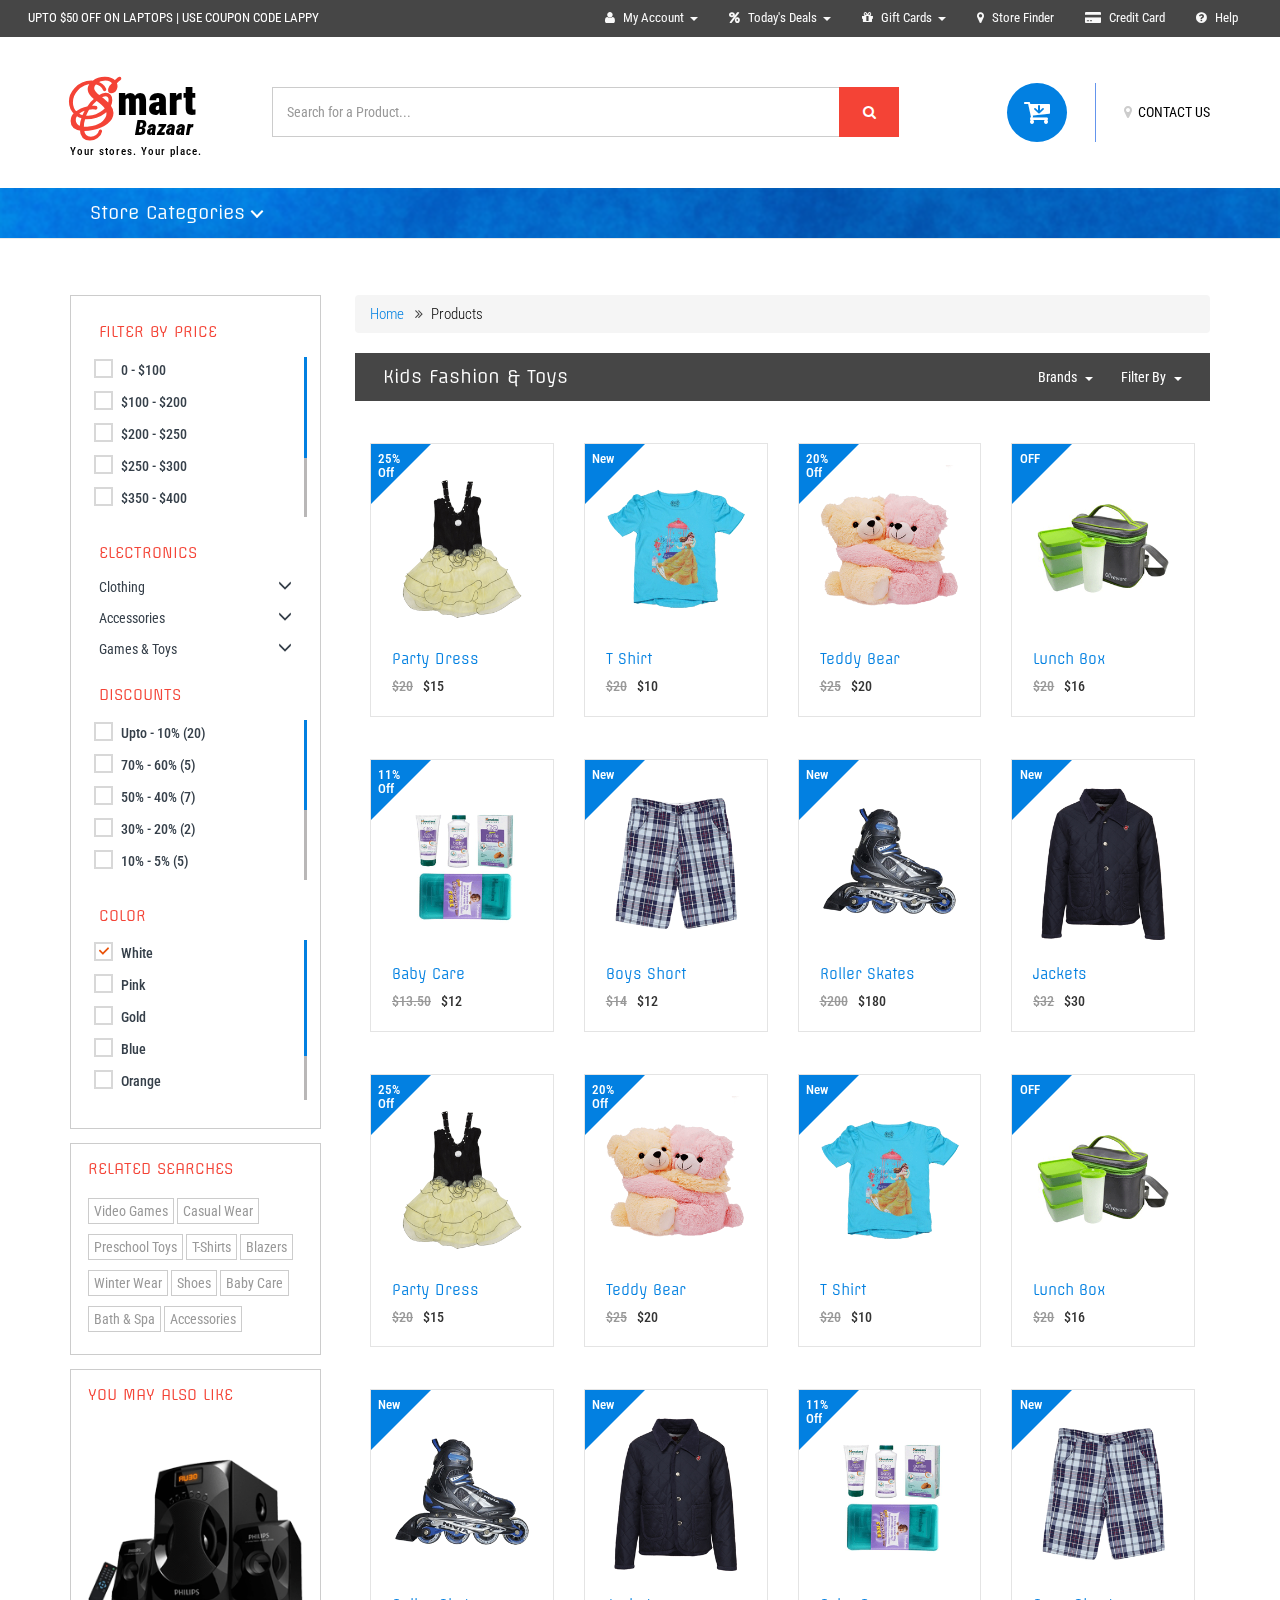
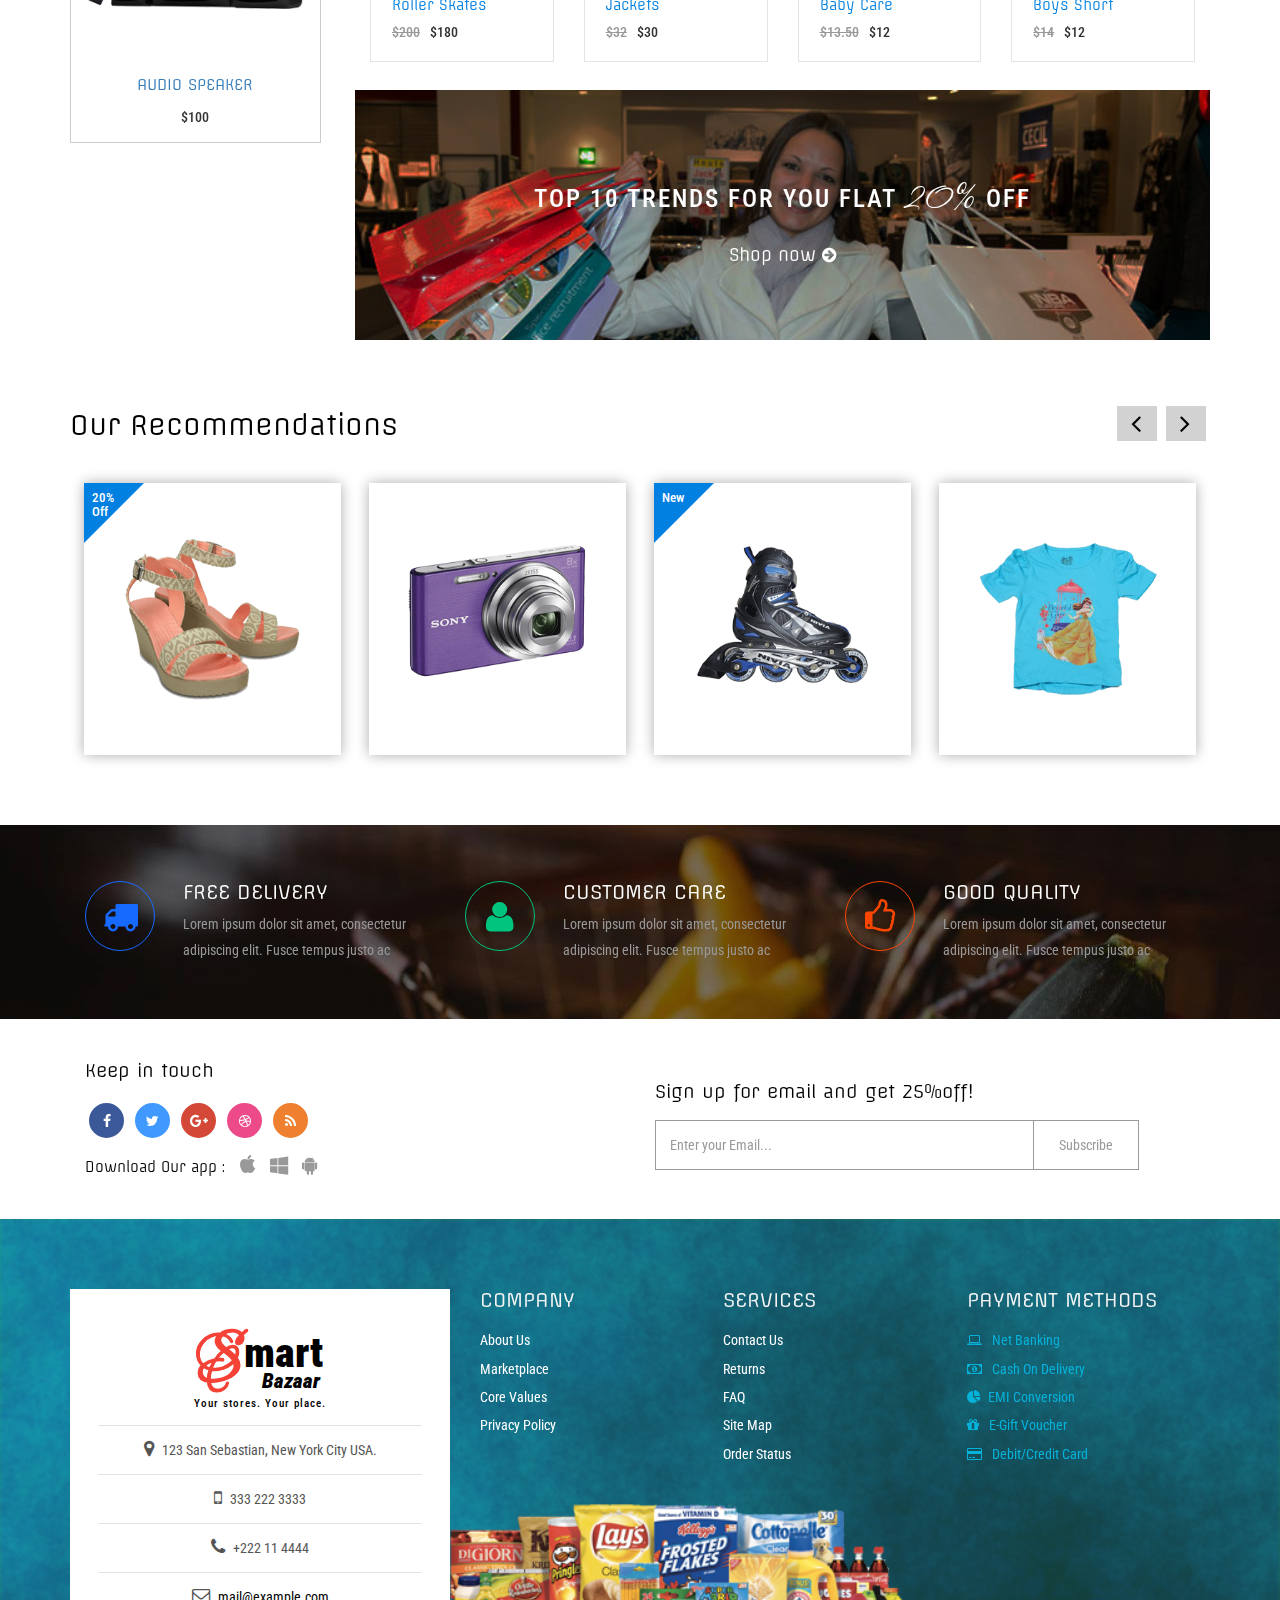
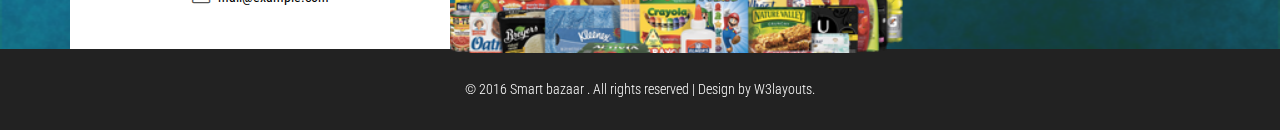
<file: resources/views/web/products2.html>
<!--
Author: W3layouts
Author URL: http://w3layouts.com
License: Creative Commons Attribution 3.0 Unported
License URL: http://creativecommons.org/licenses/by/3.0/
-->
<!DOCTYPE html>
<html lang="en">
<head>
<title>Smart Bazaar an E-commerce Online Shopping Category Flat Bootstrap Responsive Website Template | Products2 :: w3layouts</title>
<meta name="viewport" content="width=device-width, initial-scale=1">
<meta http-equiv="Content-Type" content="text/html; charset=utf-8" />
<meta name="keywords" content="Smart Bazaar Responsive web template, Bootstrap Web Templates, Flat Web Templates, Android Compatible web template, 
SmartPhone Compatible web template, free WebDesigns for Nokia, Samsung, LG, SonyEricsson, Motorola web design" />
<script type="application/x-javascript"> addEventListener("load", function() { setTimeout(hideURLbar, 0); }, false);
		function hideURLbar(){ window.scrollTo(0,1); } </script>
<!-- Custom Theme files -->
<link href="css/bootstrap.css" rel="stylesheet" type="text/css" media="all" />
<link href="css/style.css" rel="stylesheet" type="text/css" media="all" /> 
<link href="css/menu.css" rel="stylesheet" type="text/css" media="all" /> <!-- menu style -->  
<link href="css/animate.min.css" rel="stylesheet" type="text/css" media="all" />   
<link href="css/owl.carousel.css" rel="stylesheet" type="text/css" media="all"> <!-- carousel slider -->  
<!-- //Custom Theme files -->
<!-- font-awesome icons -->
<link href="css/font-awesome.css" rel="stylesheet"> 
<!-- //font-awesome icons -->
<!-- js -->
<script src="js/jquery-2.2.3.min.js"></script> 
<script src="js/owl.carousel.js"></script>
<!-- //js --> 
<!-- web-fonts -->
<link href='//fonts.googleapis.com/css?family=Roboto+Condensed:400,300,300italic,400italic,700,700italic' rel='stylesheet' type='text/css'>
<link href='//fonts.googleapis.com/css?family=Lovers+Quarrel' rel='stylesheet' type='text/css'>
<link href='//fonts.googleapis.com/css?family=Offside' rel='stylesheet' type='text/css'>
<link href='//fonts.googleapis.com/css?family=Tangerine:400,700' rel='stylesheet' type='text/css'>
<!-- web-fonts --> 
<!-- scroll to fixed--> 
<script src="js/jquery-scrolltofixed-min.js" type="text/javascript"></script>
<script>
    $(document).ready(function() {

        // Dock the header to the top of the window when scrolled past the banner. This is the default behaviour.

        $('.header-two').scrollToFixed();  
        // previous summary up the page.

        var summaries = $('.summary');
        summaries.each(function(i) {
            var summary = $(summaries[i]);
            var next = summaries[i + 1];

            summary.scrollToFixed({
                marginTop: $('.header-two').outerHeight(true) + 10, 
                zIndex: 999
            });
        });
    });
</script>
<!-- //scroll to fixed--> 
<!-- start-smooth-scrolling -->
<script type="text/javascript" src="js/move-top.js"></script>
<script type="text/javascript" src="js/easing.js"></script>	
<script type="text/javascript">
		jQuery(document).ready(function($) {
			$(".scroll").click(function(event){		
				event.preventDefault();
				$('html,body').animate({scrollTop:$(this.hash).offset().top},1000);
			});
		});
</script>
<!-- //end-smooth-scrolling -->
<!-- smooth-scrolling-of-move-up -->
<script type="text/javascript">
	$(document).ready(function() {
	
		var defaults = {
			containerID: 'toTop', // fading element id
			containerHoverID: 'toTopHover', // fading element hover id
			scrollSpeed: 1200,
			easingType: 'linear' 
		};
		
		$().UItoTop({ easingType: 'easeOutQuart' });
		
	});
</script>
<!-- //smooth-scrolling-of-move-up -->  
<!-- the jScrollPane script -->
<script type="text/javascript" src="js/jquery.jscrollpane.min.js"></script>
		<script type="text/javascript" id="sourcecode">
			$(function()
			{
				$('.scroll-pane').jScrollPane();
			});
		</script>
<!-- //the jScrollPane script -->
<script type="text/javascript" src="js/jquery.mousewheel.js"></script>
<!-- the mousewheel plugin --> 
</head>
<body>
	<!-- header -->
	<div class="header">
		<div class="w3ls-header"><!--header-one--> 
			<div class="w3ls-header-left">
				<p><a href="#">UPTO $50 OFF ON LAPTOPS | USE COUPON CODE LAPPY </a></p>
			</div>
			<div class="w3ls-header-right">
				<ul>
					<li class="dropdown head-dpdn">
						<a href="#" class="dropdown-toggle" data-toggle="dropdown"><i class="fa fa-user" aria-hidden="true"></i> My Account<span class="caret"></span></a>
						<ul class="dropdown-menu">
							<li><a href="login.html">Login </a></li> 
							<li><a href="signup.html">Sign Up</a></li> 
							<li><a href="login.html">My Orders</a></li>  
							<li><a href="login.html">Wallet</a></li> 
						</ul> 
					</li> 
					<li class="dropdown head-dpdn">
						<a href="#" class="dropdown-toggle" data-toggle="dropdown"><i class="fa fa-percent" aria-hidden="true"></i> Today's Deals<span class="caret"></span></a>
						<ul class="dropdown-menu">
							<li><a href="offers.html">Cash Back Offers</a></li> 
							<li><a href="offers.html">Product Discounts</a></li>
							<li><a href="offers.html">Special Offers</a></li> 
						</ul> 
					</li> 
					<li class="dropdown head-dpdn">
						<a href="#" class="dropdown-toggle" data-toggle="dropdown"><i class="fa fa-gift" aria-hidden="true"></i> Gift Cards<span class="caret"></span></a>
						<ul class="dropdown-menu">
							<li><a href="offers.html">Product Gift card</a></li> 
							<li><a href="offers.html">Occasions Register</a></li>
							<li><a href="offers.html">View Balance</a></li> 
						</ul> 
					</li> 
					<li class="dropdown head-dpdn">
						<a href="contact.html" class="dropdown-toggle"><i class="fa fa-map-marker" aria-hidden="true"></i> Store Finder</a>
					</li> 
					<li class="dropdown head-dpdn">
						<a href="card.html" class="dropdown-toggle"><i class="fa fa-credit-card-alt" aria-hidden="true"></i> Credit Card</a>
					</li> 
					<li class="dropdown head-dpdn">
						<a href="help.html" class="dropdown-toggle"><i class="fa fa-question-circle" aria-hidden="true"></i> Help</a>
					</li>
				</ul>
			</div>
			<div class="clearfix"> </div> 
		</div>
		<div class="header-two"><!-- header-two -->
			<div class="container">
				<div class="header-logo">
					<h1><a href="index.html"><span>S</span>mart <i>Bazaar</i></a></h1>
					<h6>Your stores. Your place.</h6> 
				</div>	
				<div class="header-search">
					<form action="#" method="post">
						<input type="search" name="Search" placeholder="Search for a Product..." required="">
						<button type="submit" class="btn btn-default" aria-label="Left Align">
							<i class="fa fa-search" aria-hidden="true"> </i>
						</button>
					</form>
				</div>
				<div class="header-cart"> 
					<div class="my-account">
						<a href="contact.html"><i class="fa fa-map-marker" aria-hidden="true"></i> CONTACT US</a>						
					</div>
					<div class="cart"> 
						<form action="#" method="post" class="last"> 
							<input type="hidden" name="cmd" value="_cart" />
							<input type="hidden" name="display" value="1" />
							<button class="w3view-cart" type="submit" name="submit" value=""><i class="fa fa-cart-arrow-down" aria-hidden="true"></i></button>
						</form>  
					</div>
					<div class="clearfix"> </div> 
				</div> 
				<div class="clearfix"> </div>
			</div>		
		</div><!-- //header-two -->
		<div class="header-three"><!-- header-three -->
			<div class="container">
				<div class="menu">
					<div class="cd-dropdown-wrapper">
						<a class="cd-dropdown-trigger" href="#0">Store Categories</a>
						<nav class="cd-dropdown"> 
							<a href="#0" class="cd-close">Close</a>
							<ul class="cd-dropdown-content"> 
								<li><a href="offers.html">Today's Offers</a></li>
								<li class="has-children">
									<a href="#">Electronics</a> 
									<ul class="cd-secondary-dropdown is-hidden">
										<li class="go-back"><a href="#">Menu</a></li>
										<li class="see-all"><a href="products.html">All Electronics</a></li>
										<li class="has-children">
											<a href="#">MOBILE PHONES</a>  
											<ul class="is-hidden"> 
												<li class="go-back"><a href="#">All Electronics</a></li> 
												<li class="has-children">
													<a href="#0">SmartPhones</a> 
													<ul class="is-hidden"> 
														<li class="go-back"><a href="#"> </a></li>
														<li><a href="products.html">Android</a></li>
														<li><a href="products.html">Windows</a></li>
														<li><a href="products.html">Black berry</a></li>
													</ul>
												</li>
												<li> <a href="products.html">IPhones</a> </li>
												<li><a href="products.html">Tablets</a></li>
												<li><a href="products.html">IPad</a></li>
												<li><a href="products.html">Feature Phones</a></li> 
											</ul>
										</li> 
										<li class="has-children">
											<a href="#">LARGE APPLIANCES</a> 
											<ul class="is-hidden"> 
												<li class="go-back"><a href="#">All Electronics </a></li>
												<li><a href="products.html">Refrigerators</a></li> 
												<li><a href="products.html">Washing Machine</a></li>
												<li><a href="products.html">Office Technology</a></li>
												<li><a href="products.html">Air conditioner</a></li>
												<li><a href="products.html">Home Automation</a></li>
											</ul>
										</li> 
										<li class="has-children">
											<a href="#">ENTERTAINMENT</a> 
											<ul class="is-hidden"> 
												<li class="go-back"><a href="#">All Electronics</a></li>
												<li><a href="products.html">Tv & Accessories</a></li>
												<li><a href="products.html">Digital Camera</a></li>
												<li><a href="products.html">Gaming</a></li>
												<li><a href="products.html">Home Audio & Theater</a></li>
												<li class="has-children">
													<a href="#">Computer</a>
													<ul class="is-hidden">
														<li class="go-back"><a href="#"> </a></li> 
														<li><a href="products.html">Laptop </a></li>
														<li><a href="products.html">Gaming PC</a></li>
														<li><a href="products.html">Monitors</a></li>
														<li><a href="products.html">Networking</a></li>
														<li><a href="products.html">Printers & Supplies</a></li>
														<li><a href="products.html">Accessories</a></li>
													</ul>
												</li> 
											</ul>
										</li> 
										<li class="has-children">
											<a href="#">HOME APPLIANCES</a> 
											<ul class="is-hidden">
												<li class="go-back"><a href="#0">All Electronics </a></li>
												<li class="has-children"><a href="#">Kitchen appliances</a>
													<ul class="is-hidden">
														<li class="go-back"><a href="#0"> </a></li>
														<li><a href="products.html">Rice Cookers</a></li>
														<li><a href="products.html">Mixer Juicer</a></li>
														<li><a href="products.html">Grinder</a></li>
														<li><a href="products.html">Blenders & Choppers</a></li>
														<li><a href="products.html">Microwave Oven</a></li>
														<li><a href="products.html">Food Processors</a></li>
													</ul>
												</li>
												<li><a href="products.html">Purifiers</a></li>
												<li><a href="products.html">Geysers</a></li>
												<li><a href="products.html">Gas Stove</a></li>
												<li><a href="products.html">Vacuum Cleaner</a></li>
												<li><a href="products.html">Sewing Machine</a></li> 
												<li><a href="products.html">Heaters & Fans</a></li>
											</ul>
										</li>
										<li class="has-children">
											<a href="#">SMALL DEVICES</a> 
											<ul class="is-hidden"> 
												<li class="go-back"><a href="#0">All Electronics </a></li>
												<li><a href="products.html">Wifi Dongle</a></li>
												<li><a href="products.html">Router & Modem</a></li>
												<li class="has-children"><a href="#">Storage Devices</a>
													<ul class="is-hidden">
														<li class="go-back"><a href="#0"> </a></li>
														<li><a href="products.html">Cloud Storage</a></li>
														<li><a href="products.html">Hard Disk</a></li>
														<li><a href="products.html">SSD</a></li>
														<li><a href="products.html">Pen Drive</a></li>
														<li><a href="products.html">Memory card</a></li> 
														<li><a href="products.html">Security Devices</a></li> 
													</ul>
												</li> 
												<li><a href="products.html">Office Supplies</a></li>
												<li><a href="products.html">Cut the Cable</a></li>
												<li><a href="products.html">Auto Electronics</a></li>  
											</ul>
										</li>
										<li class="has-children">
											<a href="#">PERSONAL CARE</a> 
											<ul class="is-hidden"> 
												<li class="go-back"><a href="#0">All Electronics </a></li>
												<li><a href="products.html">Epilator</a></li> 
												<li><a href="products.html">Hair Styler</a></li>
												<li><a href="products.html">Trimmer & Shaver</a></li>
												<li><a href="products.html">Health Care</a></li> 
												<li><a href="products.html">cables</a></li>
											</ul>
										</li>
									</ul> <!-- .cd-secondary-dropdown --> 
								</li> <!-- .has-children -->
								<li class="has-children">
									<a href="#">Fashion Store</a> 
									<ul class="cd-secondary-dropdown is-hidden">
										<li class="go-back"><a href="#">Menu</a></li>
										<li class="see-all"><a href="products1.html">All Fashion Stores</a></li>
										<li class="has-children">
											<a href="#">GIRLS' CLOTHING</a> 
											<ul class="is-hidden">  
												<li class="go-back"><a href="#">All Fashion Stores</a></li>
												<li><a href="products1.html">Ethnic wear </a></li>
												<li><a href="products1.html">Maternity wear</a></li>
												<li><a href="products1.html">inner & nightwear </a></li>
												<li><a href="products1.html">casual wear </a></li>
												<li><a href="products1.html">formal wear</a></li>
												<li><a href="products1.html">Sports wear</a></li>
											</ul>
										</li> 
										<li class="has-children">
											<a href="#">BOYS' CLOTHING</a> 
											<ul class="is-hidden">  
												<li class="go-back"><a href="#">All Fashion Stores</a></li>
												<li><a href="products1.html">Jeans</a></li>  
												<li><a href="products1.html">Casual wear</a></li> 
												<li><a href="products1.html">Shorts</a></li> 
												<li><a href="products1.html">T-Shirts & Polos</a></li> 
												<li><a href="products1.html">Trousers & Chinos</a></li> 
											</ul>
										</li> 
										<li class="has-children">
											<a href="#">JACKETS</a> 
											<ul class="is-hidden">
												<li class="go-back"><a href="#">All Fashion Stores</a></li>
												<li><a href="products1.html">Blazers</a></li>
												<li><a href="products1.html">Bomber jackets</a></li>
												<li><a href="products1.html">Denim Jackets</a></li>
												<li><a href="products1.html">Duffle Coats</a></li>
												<li><a href="products1.html">Leather Jackets</a></li>
												<li><a href="products1.html">Parkas</a></li>
											</ul>
										</li> 
										<li class="has-children">
											<a href="#">ACCESSORIES </a> 
											<ul class="is-hidden"> 
												<li class="go-back"><a href="#">All Fashion Stores</a></li>
												<li><a href="products1.html">Watches </a></li>
												<li><a href="products1.html">Eyewear </a></li>
												<li><a href="products1.html">Jewellery </a></li>
												<li class="has-children">
													<a href="#">Footwear </a>  
													<ul class="is-hidden">
														<li class="go-back"><a href="#"> </a></li>
														<li><a href="products1.html">Ethnic</a></li>  
														<li><a href="products1.html">Casual wear</a></li>
														<li><a href="products1.html">Sports Shoes</a></li>
														<li><a href="products1.html">Boots</a></li>
													</ul> 
												</li> 
												<li><a href="products1.html">Stoles & Scarves</a></li>
												<li><a href="products1.html">Handbags</a></li>
											</ul>
										</li>
										<li class="has-children">
											<a href="#">BEAUTY</a> 
											<ul class="is-hidden">
												<li class="go-back"><a href="#">All Fashion Stores</a></li>
												<li><a href="products1.html">Perfumes & Deos</a></li>
												<li><a href="products1.html">Lipsticks & Nail Polish</a></li>
												<li><a href="products1.html">Beauty Gift Hampers</a></li> 
												<li><a href="products1.html">Personal Grooming</a></li>
												<li><a href="products1.html">Travel bags</a></li>
											</ul>
										</li>
										<li class="has-children">
											<a href="products1.html">PERSONAL CARE</a> 
											<ul class="is-hidden"> 
												<li class="go-back"><a href="#">All Fashion Stores</a></li>
												<li><a href="products1.html">Face Care</a></li>
												<li><a href="products1.html">Nail Care</a></li>
												<li><a href="products1.html">Hair Care</a></li>
												<li><a href="products1.html">Body Care</a></li>
												<li><a href="products1.html">Bath & Spa</a></li>   
											</ul>
										</li>
									</ul> <!-- .cd-secondary-dropdown --> 
								</li> <!-- .has-children -->
								<li class="has-children">
									<a href="products2.html">Kids Fashion & Toys</a> 
									<ul class="cd-secondary-dropdown is-hidden"> 
										<li class="go-back"><a href="#">Menu</a></li>
										<li class="see-all"><a href="products2.html">All Kids Fashions</a></li>
										<li class="has-children">
											<a href="products2.html">KIDS CLOTHING</a> 
											<ul class="is-hidden"> 
												<li class="go-back"><a href="#">All Kids Fashions</a></li>
												<li><a href="products2.html">Ethnic wear </a></li> 
												<li><a href="products2.html">inner & Sleepwear </a></li>
												<li><a href="products2.html">Dresses & Frocks </a></li>
												<li><a href="products2.html">Winter wear</a></li>
												<li><a href="products2.html">Diaper & Accessories</a></li>
											</ul>
										</li> 
										<li class="has-children"><a href="#">KIDS FASHION</a>
											<ul class="is-hidden">  
												<li class="go-back"><a href="#">All Kids Fashions</a></li>
												<li><a href="products2.html">Footwear</a></li> 
												<li><a href="products2.html">Sunglasses </a></li>
												<li><a href="products2.html">School & Stationery</a></li>
												<li><a href="products2.html">Jewellery</a></li>
												<li><a href="products2.html">Hair bands & Clips</a></li>
											</ul>
										</li>
										<li class="has-children"><a href="#">Baby Care</a>
											<ul class="is-hidden"> 
												<li class="go-back"><a href="#">All Kids Fashions</a></li>
												<li><a href="products2.html">Lotions, Oil & Powder </a></li> 
												<li><a href="products2.html">Soaps, Shampoo </a></li>
												<li><a href="products2.html">Bath Towels</a></li> 
												<li class="has-children">
													<a href="#">Feeding</a> 
													<ul class="is-hidden">
														<li class="go-back"><a href="#"> </a></li> 
														<li><a href="products2.html">Baby Food </a></li>
														<li><a href="products2.html">Bottle Feeding </a></li>
														<li><a href="products2.html">Breast Feeding</a></li>  
													</ul>
												</li>  
												<li><a href="products2.html">Toddlers' Rooms</a></li> 	
											</ul><!-- .cd-secondary-dropdown --> 
										</li> <!-- .has-children -->								
										<li class="has-children"><a href="#">TOYS & GAMES </a>
											<ul class="is-hidden"> 
												<li class="go-back"><a href="#">All Kids Fashions</a></li>
												<li><a href="products2.html">Art & Crafts</a></li> 
												<li><a href="products2.html">Educational Toys </a></li>
												<li><a href="products2.html">Baby Toys</a></li> 
												<li><a href="products2.html">Outdoor Play </a></li> 
												<li><a href="products2.html">Musical Instruments</a></li>
											</ul>
										</li>
										<li> 
											<ul class="is-hidden">
												<li class="go-back"><a href="#">All Kids Fashions</a></li>
												<li><a href="products2.html">Toy Tips & Trends</a></li> 
												<li><a href="products2.html">Preschool Toys</a></li>
												<li><a href="products2.html">Musical Instruments</a></li> 
												<li><a href="products2.html">Bikes & Ride-Ons</a></li>
												<li><a href="products2.html">Video Games</a></li>
												<li><a href="products2.html">PC & Digital Gaming</a></li>
											</ul>	
										</li> 
									</ul><!-- .cd-secondary-dropdown --> 
								</li> <!-- .has-children --> 
								<li class="has-children">
									<a href="#">Home, Furniture & Patio</a> 
									<ul class="cd-secondary-dropdown is-hidden">
										<li class="go-back"><a href="#">Menu</a></li>
										<li class="see-all"><a href="products3.html">All Products</a></li>
										<li class="has-children">
											<a href="#">Kitchen Uses</a> 
											<ul class="is-hidden">  
												<li class="go-back"><a href="#"></a></li>
												<li><a href="products3.html">Dinner Sets </a></li> 
												<li><a href="products3.html">Cookware & Bakeware </a></li>
												<li><a href="products3.html">Containers & Jars </a></li>
												<li><a href="products3.html">Kitchen Tools </a></li>
												<li><a href="products3.html">Food Storage</a></li>
												<li><a href="products3.html">Casseroles</a></li>
											</ul>
										</li> 
										<li class="has-children">
											<a href="#">Furniture </a> 
											<ul class="is-hidden"> 
												<li class="go-back"><a href="#"></a></li>
												<li><a href="products3.html">Bedroom </a></li> 
												<li><a href="products3.html">Dining Room </a></li>
												<li><a href="products3.html">Kids' Furniture </a></li>
												<li><a href="products3.html">Living Room</a></li>
												<li><a href="products3.html">Office</a></li>
												<li><a href="products3.html">Mattresses</a></li>
											</ul>
										</li> 
										<li class="has-children">
											<a href="#">Home Decor </a> 
											<ul class="is-hidden">
												<li class="go-back"><a href="#"></a></li>
												<li><a href="products3.html">Lighting</a></li> 
												<li><a href="products3.html">Painting</a></li>
												<li><a href="products3.html">Curtains & Blinds</a></li>
												<li><a href="products3.html">Patio Furniture</a></li>
												<li><a href="products3.html">Wardrobes & Cabinets</a></li>
												<li><a href="products3.html">Mattresses</a></li>
											</ul>
										</li>  
										<li class="has-children">
											<a href="#">Gardening & Lawn </a> 
											<ul class="is-hidden">
												<li class="go-back"><a href="#"> </a></li>  
												<li><a href="products3.html">Gardening </a></li> 
												<li><a href="products3.html">Landscaping </a></li>
												<li><a href="products3.html">Sheds</a></li>
												<li><a href="products3.html">Outdoor Storage  </a></li>
												<li><a href="products3.html">Garden & Ideas </a></li>
												<li><a href="products3.html">Patio Tips</a></li>
											</ul>
										</li> 
										<li class="has-children">
											<a href="#">Garage Storage</a> 
											<ul class="is-hidden"> 
												<li class="go-back"><a href="#"></a></li>
												<li><a href="products3.html">Baskets & Bins </a></li> 
												<li><a href="products3.html">Garage Door Openers</a></li>
												<li><a href="products3.html">Free Standing Shelves </a></li>
												<li><a href="products3.html">Floor cleaning</a></li>
												<li><a href="products3.html">Tool Kits</a></li>
											</ul>
										</li>  
									</ul><!-- .cd-secondary-dropdown --> 
								</li> <!-- .has-children -->  
								<li class="has-children">
									<a href="#">Sports, Fitness & Outdoor</a>
									<ul class="cd-secondary-dropdown is-hidden">
										<li class="go-back"><a href="#">Menu</a></li>
										<li class="see-all"><a href="products4.html">All Products</a></li>
										<li class="has-children">
											<a href="#">Single Sports </a> 
											<ul class="is-hidden">
												<li class="go-back"><a href="#"></a></li>
												<li><a href="products4.html">Bikes </a></li> 
												<li><a href="products4.html">Fishing  </a></li>
												<li><a href="products4.html">Cycling </a></li>
												<li><a href="products4.html">Musical Instruments</a></li>
												<li><a href="products4.html">Archery </a></li>
											</ul>
										</li> 
										<li class="has-children">
											<a href="#">Team Sports</a> 
											<ul class="is-hidden"> 
												<li class="go-back"><a href="#"></a></li>
												<li><a href="products4.html">Cricket </a></li> 
												<li><a href="products4.html">Badminton </a></li>
												<li><a href="products4.html">Swimming Gear </a></li>
												<li><a href="products4.html">Sports Apparel </a></li>
												<li><a href="products4.html">Indoor games</a></li>
											</ul>
										</li> 
										<li class="has-children">
											<a href="#">Fitness </a> 
											<ul class="is-hidden">
												<li class="go-back"><a href="#"></a></li>
												<li><a href="products4.html">Fitness Accessories </a></li> 
												<li><a href="products4.html">Exercise Machines </a></li>
												<li><a href="products4.html">Ellipticals </a></li>
												<li><a href="products4.html">Home Gyms</a></li> 
												<li><a href="products4.html">Exercise Bikes</a></li> 
											</ul>
										</li>
										<li class="has-children">
											<a href="#">Camping </a> 
											<ul class="is-hidden">
												<li class="go-back"><a href="#"></a></li>
												<li><a href="products4.html"> Airbeds</a></li> 
												<li><a href="products4.html">Tents </a></li>
												<li><a href="products4.html">Gazebo's & Shelters</a></li>
												<li><a href="products4.html">Coolers </a></li>
												<li><a href="products4.html">Canopies</a></li>
												<li><a href="products4.html">Sleeping Bags</a></li>
											</ul>
										</li> 
										<li class="has-children">
											<a href="#">Camping Tools</a> 
											<ul class="is-hidden">
												<li class="go-back"><a href="#"></a></li>
												<li><a href="products4.html">Shooting </a></li> 
												<li><a href="products4.html">Knives & Tools </a></li>
												<li><a href="products4.html">Optics & Binoculars </a></li>
												<li><a href="products4.html">Lights & Lanterns </a></li>
												<li><a href="products4.html">Hunting Clothing </a></li>
											</ul>
										</li> 
										<li class="has-children">
											<a href="#">Other</a> 
											<ul class="is-hidden">
												<li class="go-back"><a href="#"></a></li>
												<li><a href="products4.html">Riding Gears & More </a></li> 
												<li><a href="products4.html">Body Massagers </a></li>
												<li><a href="products4.html">Health Monitors </a></li>
												<li><a href="products4.html">Health Drinks </a></li> 
											</ul>
										</li> 	
									</ul><!-- .cd-secondary-dropdown --> 
								</li> <!-- .has-children -->  
								<li class="has-children">
									<a href="#">Grocery store</a>
									<ul class="cd-secondary-dropdown is-hidden">
										<li class="go-back"><a href="#">Menu</a></li>
										<li class="see-all"><a href="products5.html">All Products</a></li>
										<li class="has-children">
											<a href="#">Veggies & Fruits </a> 
											<ul class="is-hidden">
												<li class="go-back"><a href="#"></a></li>
												<li><a href="products5.html">Vegetables </a></li> 
												<li><a href="products5.html">Fruits </a></li>
												<li><a href="products5.html">Dry Fruits</a></li> 
												<li><a href="products5.html">Snacks & Cookies </a></li>
												<li><a href="products5.html">Breakfast & Cereal</a></li> 
											</ul> 
										</li> 
										<li class="has-children">
											<a href="#">Packet Food</a> 
											<ul class="is-hidden">
												<li class="go-back"><a href="#"></a></li>
												<li><a href="products5.html">Beverages </a></li> 
												<li><a href="products5.html">Baking </a></li>
												<li><a href="products5.html">Emergency Food </a></li>
												<li><a href="products5.html">Candy & Gum </a></li>
												<li><a href="products5.html">Meals & Pasta </a></li>
											</ul>
										</li> 
										<li class="has-children">
											<a href="#">Shop All Pets </a> 
											<ul class="is-hidden">
												<li class="go-back"><a href="#"></a></li>
												<li><a href="products5.html">Dogs </a></li>  
												<li><a href="products5.html">Fish </a></li>												
												<li><a href="products5.html">Cats</a></li>
												<li><a href="products5.html">Birds </a></li>
												<li><a href="products5.html">Pet Food </a></li>
											</ul>
										</li>
										<li class="has-children">
											<a href="#">Household Essentials </a> 
											<ul class="is-hidden"> 
												<li class="go-back"><a href="#"></a></li>
												<li><a href="products5.html">Laundry Room </a></li> 
												<li><a href="products5.html">Paper & Plastic</a></li>
												<li><a href="products5.html">Pest Control </a></li>
												<li><a href="products5.html">Batteries </a></li> 
											</ul>
										</li> 
										<li class="has-children">
											<a href="#">Food Shops </a> 
											<ul class="is-hidden">
												<li class="go-back"><a href="#"></a></li>
												<li><a href="products5.html">Fresh Food</a></li> 
												<li><a href="products5.html">Food Gifts </a></li>
												<li><a href="products5.html">Frozen Food </a></li>
												<li><a href="products5.html">Organic </a></li>
												<li><a href="products5.html">Gluten Free </a></li>
											</ul>
										</li> 
										<li class="has-children">
											<a href="#">Tips </a> 
											<ul class="is-hidden">
												<li class="go-back"><a href="#"></a></li>
												<li><a href="products5.html">Pets Growth</a></li> 
												<li><a href="products5.html">Recipes </a></li>
												<li><a href="products5.html">Snacks</a></li>
												<li><a href="products5.html">Nutrition</a></li> 
											</ul>
										</li> 
									</ul><!-- .cd-secondary-dropdown --> 
								</li> <!-- .has-children -->  
								<li class="has-children">
									<a href="#">Photo, Gifts & Office Supplies</a>
									<ul class="cd-secondary-dropdown is-hidden">
										<li class="go-back"><a href="#">Menu</a></li>
										<li class="see-all"><a href="products6.html">All Products</a></li>
										<li class="has-children">
											<a href="#">Trending Now </a> 
											<ul class="is-hidden">
												<li class="go-back"><a href="#"></a></li>
												<li><a href="products6.html">Best Priced</a></li> 
												<li><a href="products6.html">Chocolates </a></li>
												<li><a href="products6.html">Gift Cards </a></li>
												<li><a href="products6.html">Fashion & Accessories </a></li>
												<li><a href="products6.html">Decorative Plants </a></li>
											</ul>
										</li> 
										<li class="has-children">
											<a href="#">Photos </a> 
											<ul class="is-hidden">
												<li class="go-back"><a href="#"></a></li>
												<li><a href="products6.html">Shelf animation </a></li> 
												<li><a href="products6.html">3D-rendered </a></li>
												<li><a href="products6.html">gift builder </a></li>
												<li><a href="products6.html">Frames</a></li>
												<li><a href="products6.html">Wall Decor</a></li>
											</ul>
										</li> 
										<li class="has-children">
											<a href="#">Gifts </a> 
											<ul class="is-hidden">	
												<li class="go-back"><a href="#"></a></li>
												<li><a href="products6.html">Personalized Gifts </a></li> 
												<li><a href="products6.html">Flowers </a></li>
												<li><a href="products6.html">Cards & Toys</a></li>
												<li><a href="products6.html">Show pieces </a></li>
												<li><a href="products6.html">Photo Books</a></li>
											</ul>
										</li>
										<li class="has-children">
											<a href="#">Favourite Brands </a> 
											<ul class="is-hidden">
												<li class="go-back"><a href="#"></a></li>
												<li><a href="products6.html">Archies </a></li> 
												<li><a href="products6.html">Jewel Fuel </a></li>
												<li><a href="products6.html">Ferns N Petals </a></li>
												<li><a href="products6.html">Happily Unmarried</a></li>
												<li><a href="products6.html">Chumbak</a></li>
											</ul>
										</li> 
										<li class="has-children">
											<a href="#">Office</a> 
											<ul class="is-hidden"> 
												<li class="go-back"><a href="#"></a></li>
												<li><a href="products6.html">Calendars</a></li> 
												<li><a href="products6.html">Mousepads</a></li>
												<li><a href="products6.html">Phone Cases</a></li>
												<li><a href="products6.html">Tablet & Laptop Cases</a></li>
												<li><a href="products6.html">Mounted Photos</a></li>
											</ul>
										</li> 
										<li class="has-children">
											<a href="#">Combos </a> 
											<ul class="is-hidden">
												<li class="go-back"><a href="#"></a></li>
												<li><a href="products6.html">Chocolates </a></li> 
												<li><a href="products6.html">Dry Fruits</a></li>
												<li><a href="products6.html">Sweets</a></li>
												<li><a href="products6.html">Snacks</a></li>
												<li><a href="products6.html">Cakes</a></li>
											</ul>
										</li> 
									</ul><!-- .cd-secondary-dropdown --> 
								</li> 
								<li class="has-children">
									<a href="#">Health, Beauty & Pharmacy</a>
									<ul class="cd-secondary-dropdown is-hidden">
										<li class="go-back"><a href="#">Menu</a></li>
										<li class="see-all"><a href="products7.html">All Products</a></li>
										<li class="has-children">
											<a href="#">Health</a> 
											<ul class="is-hidden">
												<li class="go-back"><a href="#"></a></li>
												<li><a href="products7.html">Home Health Care </a></li> 
												<li><a href="products7.html">Sports Nutrition </a></li>
												<li><a href="products7.html">Vision </a></li>
												<li><a href="products7.html">Vitamins </a></li>
												<li><a href="products7.html">Diet & Nutrition </a></li>
											</ul>
										</li> 
										<li class="has-children">
											<a href="#">Health Tips</a> 
											<ul class="is-hidden">
												<li class="go-back"><a href="#"></a></li>
												<li><a href="products7.html">Diet</a></li> 
												<li><a href="products7.html">Exercise Tips  </a></li>
												<li><a href="products7.html">Vitamin Balance</a></li>
												<li><a href="products7.html">Health Insurance</a></li>
												<li><a href="products7.html">Funeral</a></li>
											</ul>
										</li> 
										<li class="has-children">
											<a href="#">Beauty </a> 
											<ul class="is-hidden">
												<li class="go-back"><a href="#"></a></li>
												<li><a href="products7.html">Massage & Spa </a></li> 
												<li><a href="products7.html">Face Wash</a></li>
												<li><a href="products7.html">Facial Cleanser</a></li>
												<li><a href="products7.html">Makeup </a></li>
												<li><a href="products7.html">Beauty Tips</a></li>
											</ul>
										</li>
										<li class="has-children">
											<a href="#">Pharmacy </a> 
											<ul class="is-hidden">
												<li class="go-back"><a href="#"></a></li>
												<li><a href="products7.html">Home Delivery </a></li> 
												<li><a href="products7.html">History & Reports </a></li>
												<li><a href="products7.html">Transfer Prescriptions </a></li>
												<li><a href="products7.html">Health CheckUp</a></li>
												<li><a href="products7.html">Mobile App</a></li>
											</ul>
										</li> 
										<li class="has-children">
											<a href="#">Pharmacy Center </a> 
											<ul class="is-hidden">
												<li class="go-back"><a href="#"></a></li>
												<li><a href="products7.html">Diabetes Shop </a></li> 
												<li><a href="products7.html">Medicine Cabinet </a></li>
												<li><a href="products7.html">Vitamin Selector</a></li>
												<li><a href="products7.html">Pharmacy Help</a></li> 
											</ul>
										</li>  
									</ul><!-- .cd-secondary-dropdown --> 
								</li>
								<li class="has-children">
									<a href="#">Automotive</a>
									<ul class="cd-secondary-dropdown is-hidden">
										<li class="go-back"><a href="#">Menu</a></li>
										<li class="see-all"><a href="products8.html">All Products</a></li>
										<li class="has-children">
											<a href="#">All Motors </a> 
											<ul class="is-hidden">
												<li class="go-back"><a href="#"></a></li>
												<li><a href="products8.html">Bikes </a></li> 
												<li><a href="products8.html">Yachts </a></li>
												<li><a href="products8.html">Scooters </a></li>
												<li><a href="products8.html">Autos</a></li>
												<li><a href="products8.html">Bus</a></li>
											</ul>
										</li> 
										<li class="has-children">
											<a href="#">Accessories </a> 
											<ul class="is-hidden">
												<li class="go-back"><a href="#"></a></li>
												<li><a href="products8.html">Vehicle Electronics</a></li> 
												<li><a href="products8.html">Stereos & Monitors</a></li>
												<li><a href="products8.html">Bluetooth Devices</a></li>
												<li><a href="products8.html">GPS Navigation</a></li>
												<li><a href="products8.html">Speakers & Tweeters</a></li>
											</ul>
										</li> 
										<li class="has-children">
											<a href="#">Safety & Security </a> 
											<ul class="is-hidden">
												<li class="go-back"><a href="#"></a></li>
												<li><a href="products8.html">Anti-Theft Devices </a></li> 
												<li><a href="products8.html">Helmets</a></li>
												<li><a href="products8.html">Sensors</a></li>
												<li><a href="products8.html">Auto Repair Tools </a></li>
												<li><a href="products8.html">Antifreeze & Coolants </a></li>
											</ul>
										</li>
										<li class="has-children">
											<a href="#">Car Interiors</a> 
											<ul class="is-hidden">
												<li class="go-back"><a href="#"></a></li>
												<li><a href="products8.html">Stereos </a></li> 
												<li><a href="products8.html">Floor Mats </a></li>
												<li><a href="products8.html">Seat Covers</a></li>
												<li><a href="products8.html">Chargers </a></li>
												<li><a href="products8.html">Audio Finder </a></li>
											</ul>
										</li>  
										<li class="has-children">
											<a href="#">Exterior Accessories </a> 
											<ul class="is-hidden"> 
												<li class="go-back"><a href="#"></a></li>
												<li><a href="products8.html">Wheel covers </a></li> 
												<li><a href="products8.html">Car Lighting </a></li>
												<li><a href="products8.html">Polish & Waxes</a></li>
												<li><a href="products8.html">Cargo Management</a></li>
												<li><a href="products8.html">Car Decoration </a></li>
											</ul>
										</li> 
										<li class="has-children">
											<a href="#">Car Care</a> 
											<ul class="is-hidden">
												<li class="go-back"><a href="#"></a></li>
												<li><a href="products8.html">Auto Tips & Advice </a></li> 
												<li><a href="products8.html">Car Washes & Cleaners </a></li>
												<li><a href="products8.html">Car Wax & Polish</a></li>
												<li><a href="products8.html">Cleaning Tools</a></li>
												<li><a href="products8.html">Detailing Kits </a></li>
											</ul>
										</li> 
									</ul><!-- .cd-secondary-dropdown --> 
								</li>
								<li class="has-children">
									<a href="#">Books, Music & Movies</a>
									<ul class="cd-secondary-dropdown is-hidden">
										<li class="go-back"><a href="#">Menu</a></li>
										<li class="see-all"><a href="products9.html">All Products</a></li>
										<li class="has-children">
											<a href="#">Books</a> 
											<ul class="is-hidden">
												<li class="go-back"><a href="#"></a></li>
												<li class="has-children"><a href="#">Exam books </a>
													<ul class="is-hidden">
														<li class="go-back"><a href="#"> </a></li>
														<li><a href="products9.html">CAT/MAT/XAT</a></li>
														<li><a href="products9.html">Civil Services</a></li>
														<li><a href="products9.html">AFCAT</a></li>
														<li><a href="products9.html">New Releases</a></li>
													</ul>												
												</li>
												<li><a href="products9.html">Academic Text </a></li>
												<li><a href="products9.html">Romance Books </a></li>
												<li><a href="products9.html">Journals </a></li>
												<li><a href="products9.html">Children's & Teen Books </a></li>
											</ul>
										</li> 
										<li class="has-children">
											<a href="#">Music</a> 
											<ul class="is-hidden">
												<li class="go-back"><a href="#"></a></li>
												<li><a href="products9.html">New Releases </a></li> 
												<li><a href="products9.html">Country Music </a></li>
												<li><a href="products9.html">Musical Instruments </a></li>
												<li><a href="products9.html">Collections</a></li>
												<li><a href="products9.html">Boxed Sets </a></li>
											</ul>
										</li> 
										<li class="has-children">
											<a href="#">Music Combo</a> 
											<ul class="is-hidden">
												<li class="go-back"><a href="#"></a></li>
												<li><a href="products9.html">Pop </a></li> 
												<li><a href="products9.html">Preorders </a></li>
												<li><a href="products9.html">Album Songs</a></li>
												<li><a href="products9.html">Top 50 CDs </a></li>
												<li><a href="products9.html">Music DVDs </a></li>
											</ul>
										</li>
										<li class="has-children">
											<a href="#">Movies</a> 
											<ul class="is-hidden"> 
												<li class="go-back"><a href="#"></a></li>
												<li><a href="products9.html">New Releases </a></li> 
												<li><a href="products9.html">Children & Family </a></li>
												<li><a href="products9.html">Action</a></li>
												<li><a href="products9.html">Classic Movies </a></li>
												<li><a href="products9.html">Bollywood Movies </a></li>
											</ul>
										</li> 
										<li class="has-children">
											<a href="#">Movies Combo</a> 
											<ul class="is-hidden">
												<li class="go-back"><a href="#"></a></li>
												<li><a href="products9.html">Hollywood Movies </a></li> 
												<li><a href="products9.html">Digital Movies </a></li>
												<li><a href="products9.html">Boxed Sets</a></li>
												<li><a href="products9.html">Animated</a></li>
												<li><a href="products9.html">Adventure</a></li>
											</ul>
										</li> 
										<li class="has-children">
											<a href="#">TV Shows</a> 
											<ul class="is-hidden">
												<li class="go-back"><a href="#"></a></li>
												<li><a href="products9.html">Serials</a></li> 
												<li><a href="products9.html">Best Programs</a></li>
												<li><a href="products9.html">Celebrations</a></li>
												<li><a href="products9.html">Top Shows</a></li> 
											</ul>
										</li> 
									</ul><!-- .cd-secondary-dropdown --> 
								</li>  
								<li><a href="sitemap.html">Full Site Directory </a></li>  
							</ul> <!-- .cd-dropdown-content -->
						</nav> <!-- .cd-dropdown -->
					</div> <!-- .cd-dropdown-wrapper -->	 
				</div>
				<div class="move-text">
					<div class="marquee"><a href="offers.html"> New collections are available here...... <span>Get extra 10% off on everything | no extra taxes </span> <span> Try shipping pass free for 15 days with unlimited</span></a></div>
					<script type="text/javascript" src="js/jquery.marquee.min.js"></script>
					<script>
					  $('.marquee').marquee({ pauseOnHover: true });
					  //@ sourceURL=pen.js
					</script>
				</div>
			</div>
		</div>
	</div>
	<!-- //header -->  	
	<!-- products -->
	<div class="products">	 
		<div class="container">
			<div class="col-md-9 product-w3ls-right">
				<!-- breadcrumbs --> 
				<ol class="breadcrumb breadcrumb1">
					<li><a href="index.html">Home</a></li>
					<li class="active">Products</li>
				</ol> 
				<div class="clearfix"> </div>
				<!-- //breadcrumbs -->
				<div class="product-top">
					<h4>Kids Fashion & Toys</h4>
					<ul> 
						<li class="dropdown head-dpdn">
							<a href="#" class="dropdown-toggle" data-toggle="dropdown">Filter By<span class="caret"></span></a>
							<ul class="dropdown-menu">
								<li><a href="#">Low price</a></li> 
								<li><a href="#">High price</a></li>
								<li><a href="#">Latest</a></li> 
								<li><a href="#">Popular</a></li> 
							</ul> 
						</li>
						<li class="dropdown head-dpdn">
							<a href="#" class="dropdown-toggle" data-toggle="dropdown">Brands<span class="caret"></span></a>
							<ul class="dropdown-menu">
								<li><a href="#">Brand1</a></li> 
								<li><a href="#">Brand2</a></li>
								<li><a href="#">Brand3</a></li> 
								<li><a href="#">Brand4</a></li> 
							</ul> 
						</li>
					</ul> 
					<div class="clearfix"> </div>
				</div>
				<div class="products-row">
					<div class="col-md-3 product-grids"> 
						<div class="agile-products">
							<div class="new-tag"><h6>25%<br>Off</h6></div>
							<a href="single.html"><img src="images/f4.png" class="img-responsive" alt="img"></a>
							<div class="agile-product-text">              
								<h5><a href="single.html">Party dress</a></h5> 
								<h6><del>$20</del> $15</h6> 
								<form action="#" method="post">
									<input type="hidden" name="cmd" value="_cart" />
									<input type="hidden" name="add" value="1" /> 
									<input type="hidden" name="w3ls_item" value="Party dress" /> 
									<input type="hidden" name="amount" value="15.00" /> 
									<button type="submit" class="w3ls-cart pw3ls-cart"><i class="fa fa-cart-plus" aria-hidden="true"></i> Add to cart</button>
								</form> 
							</div>
						</div> 
					</div>   
					<div class="col-md-3 product-grids">
						<div class="agile-products">
							<div class="new-tag"><h6>New</h6></div>
							<a href="single.html"><img src="images/f1.png" class="img-responsive" alt="img"></a>
							<div class="agile-product-text">              
								<h5><a href="single.html">T Shirt</a></h5> 
								<h6><del>$20</del> $10</h6> 
								<form action="#" method="post">
									<input type="hidden" name="cmd" value="_cart"/>
									<input type="hidden" name="add" value="1"/> 
									<input type="hidden" name="w3ls_item" value="T Shirt"/> 
									<input type="hidden" name="amount" value="10.00"/> 
									<button type="submit" class="w3ls-cart pw3ls-cart"><i class="fa fa-cart-plus" aria-hidden="true"></i> Add to cart</button>
								</form>
							</div>
						</div>
					</div>
					<div class="col-md-3 product-grids"> 
						<div class="agile-products">
							<div class="new-tag"><h6>20%<br>Off</h6></div>
							<a href="single.html"><img src="images/p2.png" class="img-responsive" alt="img"></a>
							<div class="agile-product-text">              
								<h5><a href="single.html">Teddy bear</a></h5> 
								<h6><del>$25</del> $20</h6> 
								<form action="#" method="post">
									<input type="hidden" name="cmd" value="_cart" />
									<input type="hidden" name="add" value="1" /> 
									<input type="hidden" name="w3ls_item" value="Teddy bear" /> 
									<input type="hidden" name="amount" value="20.00" /> 
									<button type="submit" class="w3ls-cart pw3ls-cart"><i class="fa fa-cart-plus" aria-hidden="true"></i> Add to cart</button>
								</form> 
							</div>
						</div> 
					</div>  
					<div class="col-md-3 product-grids">
						<div class="agile-products">
							<div class="new-tag"><h6>OFF</h6></div>
							<a href="single.html"><img src="images/f6.png" class="img-responsive" alt="img"></a>
							<div class="agile-product-text">              
								<h5><a href="single.html">Lunch Box</a></h5> 
								<h6><del>$20</del> $16</h6> 
								<form action="#" method="post">
									<input type="hidden" name="cmd" value="_cart"/>
									<input type="hidden" name="add" value="1"/> 
									<input type="hidden" name="w3ls_item" value="Lunch Box"/> 
									<input type="hidden" name="amount" value="16.00"/> 
									<button type="submit" class="w3ls-cart pw3ls-cart"><i class="fa fa-cart-plus" aria-hidden="true"></i> Add to cart</button>
								</form>
							</div>
						</div>
					</div> 
					<div class="col-md-3 product-grids">
						<div class="agile-products">
							<div class="new-tag"><h6>11%<br>Off</h6></div>
							<a href="single.html"><img src="images/f9.png" class="img-responsive" alt="img"></a>
							<div class="agile-product-text">              
								<h5><a href="single.html">Baby Care</a></h5> 
								<h6><del>$13.50</del> $12</h6> 
								<form action="#" method="post">
									<input type="hidden" name="cmd" value="_cart"/>
									<input type="hidden" name="add" value="1"/> 
									<input type="hidden" name="w3ls_item" value="Baby Care"/> 
									<input type="hidden" name="amount" value="12.00"/> 
									<button type="submit" class="w3ls-cart pw3ls-cart"><i class="fa fa-cart-plus" aria-hidden="true"></i> Add to cart</button>
								</form>
							</div>
						</div>
					</div> 
					<div class="col-md-3 product-grids">
						<div class="agile-products">
							<div class="new-tag"><h6>New</h6></div>
							<a href="single.html"><img src="images/f8.png" class="img-responsive" alt="img"></a>
							<div class="agile-product-text">              
								<h5><a href="single.html">Boys short</a></h5> 
								<h6><del>$14</del> $12</h6> 
								<form action="#" method="post">
									<input type="hidden" name="cmd" value="_cart"/>
									<input type="hidden" name="add" value="1"/> 
									<input type="hidden" name="w3ls_item" value="Boys short"/> 
									<input type="hidden" name="amount" value="12.00"/> 
									<button type="submit" class="w3ls-cart pw3ls-cart"><i class="fa fa-cart-plus" aria-hidden="true"></i> Add to cart</button>
								</form>
							</div>
						</div>
					</div>
					<div class="col-md-3 product-grids"> 
						<div class="agile-products">
							<div class="new-tag"><h6>New</h6></div>
							<a href="single.html"><img src="images/s1.png" class="img-responsive" alt="img"></a>
							<div class="agile-product-text">              
								<h5><a href="single.html">Roller Skates</a></h5> 
								<h6><del>$200</del> $180</h6> 
								<form action="#" method="post">
									<input type="hidden" name="cmd" value="_cart" />
									<input type="hidden" name="add" value="1" /> 
									<input type="hidden" name="w3ls_item" value="Roller Skates" /> 
									<input type="hidden" name="amount" value="180.00" /> 
									<button type="submit" class="w3ls-cart pw3ls-cart"><i class="fa fa-cart-plus" aria-hidden="true"></i> Add to cart</button>
								</form> 
							</div>
						</div> 
					</div> 
					<div class="col-md-3 product-grids">
						<div class="agile-products">
							<div class="new-tag"><h6>New</h6></div>
							<a href="single.html"><img src="images/f5.png" class="img-responsive" alt="img"></a>
							<div class="agile-product-text">              
								<h5><a href="single.html">Jackets</a></h5> 
								<h6><del>$32</del> $30</h6> 
								<form action="#" method="post">
									<input type="hidden" name="cmd" value="_cart"/>
									<input type="hidden" name="add" value="1"/> 
									<input type="hidden" name="w3ls_item" value="Jackets"/> 
									<input type="hidden" name="amount" value="30.00"/> 
									<button type="submit" class="w3ls-cart pw3ls-cart"><i class="fa fa-cart-plus" aria-hidden="true"></i> Add to cart</button>
								</form>
							</div>
						</div>
					</div> 
					<div class="col-md-3 product-grids"> 
						<div class="agile-products">
							<div class="new-tag"><h6>25%<br>Off</h6></div>
							<a href="single.html"><img src="images/f4.png" class="img-responsive" alt="img"></a>
							<div class="agile-product-text">              
								<h5><a href="single.html">Party dress</a></h5> 
								<h6><del>$20</del> $15</h6> 
								<form action="#" method="post">
									<input type="hidden" name="cmd" value="_cart" />
									<input type="hidden" name="add" value="1" /> 
									<input type="hidden" name="w3ls_item" value="Party dress" /> 
									<input type="hidden" name="amount" value="15.00" /> 
									<button type="submit" class="w3ls-cart pw3ls-cart"><i class="fa fa-cart-plus" aria-hidden="true"></i> Add to cart</button>
								</form> 
							</div>
						</div> 
					</div>
					<div class="col-md-3 product-grids"> 
						<div class="agile-products">
							<div class="new-tag"><h6>20%<br>Off</h6></div>
							<a href="single.html"><img src="images/p2.png" class="img-responsive" alt="img"></a>
							<div class="agile-product-text">              
								<h5><a href="single.html">Teddy bear</a></h5> 
								<h6><del>$25</del> $20</h6> 
								<form action="#" method="post">
									<input type="hidden" name="cmd" value="_cart" />
									<input type="hidden" name="add" value="1" /> 
									<input type="hidden" name="w3ls_item" value="Teddy bear" /> 
									<input type="hidden" name="amount" value="20.00" /> 
									<button type="submit" class="w3ls-cart pw3ls-cart"><i class="fa fa-cart-plus" aria-hidden="true"></i> Add to cart</button>
								</form> 
							</div>
						</div> 
					</div>  
					<div class="col-md-3 product-grids">
						<div class="agile-products">
							<div class="new-tag"><h6>New</h6></div>
							<a href="single.html"><img src="images/f1.png" class="img-responsive" alt="img"></a>
							<div class="agile-product-text">              
								<h5><a href="single.html">T Shirt</a></h5> 
								<h6><del>$20</del> $10</h6> 
								<form action="#" method="post">
									<input type="hidden" name="cmd" value="_cart"/>
									<input type="hidden" name="add" value="1"/> 
									<input type="hidden" name="w3ls_item" value="T Shirt"/> 
									<input type="hidden" name="amount" value="10.00"/> 
									<button type="submit" class="w3ls-cart pw3ls-cart"><i class="fa fa-cart-plus" aria-hidden="true"></i> Add to cart</button>
								</form>
							</div>
						</div>
					</div> 
					<div class="col-md-3 product-grids">
						<div class="agile-products">
							<div class="new-tag"><h6>OFF</h6></div>
							<a href="single.html"><img src="images/f6.png" class="img-responsive" alt="img"></a>
							<div class="agile-product-text">              
								<h5><a href="single.html">Lunch Box</a></h5> 
								<h6><del>$20</del> $16</h6> 
								<form action="#" method="post">
									<input type="hidden" name="cmd" value="_cart"/>
									<input type="hidden" name="add" value="1"/> 
									<input type="hidden" name="w3ls_item" value="Lunch Box"/> 
									<input type="hidden" name="amount" value="16.00"/> 
									<button type="submit" class="w3ls-cart pw3ls-cart"><i class="fa fa-cart-plus" aria-hidden="true"></i> Add to cart</button>
								</form>
							</div>
						</div>
					</div>
					<div class="col-md-3 product-grids"> 
						<div class="agile-products">
							<div class="new-tag"><h6>New</h6></div>
							<a href="single.html"><img src="images/s1.png" class="img-responsive" alt="img"></a>
							<div class="agile-product-text">              
								<h5><a href="single.html">Roller Skates</a></h5> 
								<h6><del>$200</del> $180</h6> 
								<form action="#" method="post">
									<input type="hidden" name="cmd" value="_cart" />
									<input type="hidden" name="add" value="1" /> 
									<input type="hidden" name="w3ls_item" value="Roller Skates" /> 
									<input type="hidden" name="amount" value="180.00" /> 
									<button type="submit" class="w3ls-cart pw3ls-cart"><i class="fa fa-cart-plus" aria-hidden="true"></i> Add to cart</button>
								</form> 
							</div>
						</div> 
					</div>
					<div class="col-md-3 product-grids">
						<div class="agile-products">
							<div class="new-tag"><h6>New</h6></div>
							<a href="single.html"><img src="images/f5.png" class="img-responsive" alt="img"></a>
							<div class="agile-product-text">              
								<h5><a href="single.html">Jackets</a></h5> 
								<h6><del>$32</del> $30</h6> 
								<form action="#" method="post">
									<input type="hidden" name="cmd" value="_cart"/>
									<input type="hidden" name="add" value="1"/> 
									<input type="hidden" name="w3ls_item" value="Jackets"/> 
									<input type="hidden" name="amount" value="30.00"/> 
									<button type="submit" class="w3ls-cart pw3ls-cart"><i class="fa fa-cart-plus" aria-hidden="true"></i> Add to cart</button>
								</form>
							</div>
						</div>
					</div>
					<div class="col-md-3 product-grids">
						<div class="agile-products">
							<div class="new-tag"><h6>11%<br>Off</h6></div>
							<a href="single.html"><img src="images/f9.png" class="img-responsive" alt="img"></a>
							<div class="agile-product-text">              
								<h5><a href="single.html">Baby Care</a></h5> 
								<h6><del>$13.50</del> $12</h6> 
								<form action="#" method="post">
									<input type="hidden" name="cmd" value="_cart"/>
									<input type="hidden" name="add" value="1"/> 
									<input type="hidden" name="w3ls_item" value="Baby Care"/> 
									<input type="hidden" name="amount" value="12.00"/> 
									<button type="submit" class="w3ls-cart pw3ls-cart"><i class="fa fa-cart-plus" aria-hidden="true"></i> Add to cart</button>
								</form>
							</div>
						</div>
					</div> 
					<div class="col-md-3 product-grids">
						<div class="agile-products">
							<div class="new-tag"><h6>New</h6></div>
							<a href="single.html"><img src="images/f8.png" class="img-responsive" alt="img"></a>
							<div class="agile-product-text">              
								<h5><a href="single.html">Boys short</a></h5> 
								<h6><del>$14</del> $12</h6> 
								<form action="#" method="post">
									<input type="hidden" name="cmd" value="_cart"/>
									<input type="hidden" name="add" value="1"/> 
									<input type="hidden" name="w3ls_item" value="Boys short"/> 
									<input type="hidden" name="amount" value="12.00"/> 
									<button type="submit" class="w3ls-cart pw3ls-cart"><i class="fa fa-cart-plus" aria-hidden="true"></i> Add to cart</button>
								</form>
							</div>
						</div>
					</div> 
					<div class="clearfix"> </div>
				</div>
				<!-- add-products --> 
				<div class="w3ls-add-grids w3agile-add-products">
					<a href="#"> 
						<h4>TOP 10 TRENDS FOR YOU FLAT <span>20%</span> OFF</h4>
						<h6>Shop now <i class="fa fa-arrow-circle-right" aria-hidden="true"></i></h6>
					</a>
				</div> 
				<!-- //add-products -->
			</div>
			<div class="col-md-3 rsidebar">
				<div class="rsidebar-top">
					<div class="slider-left">
						<h4>Filter By Price</h4>            
						<div class="row row1 scroll-pane">
							<label class="checkbox"><input type="checkbox" name="checkbox"><i></i>0 - $100 </label>
							<label class="checkbox"><input type="checkbox" name="checkbox"><i></i>$100 - $200 </label> 
							<label class="checkbox"><input type="checkbox" name="checkbox"><i></i>$200 - $250  </label> 
							<label class="checkbox"><input type="checkbox" name="checkbox"><i></i>$250 - $300 </label> 
							<label class="checkbox"><input type="checkbox" name="checkbox"><i></i>$350 - $400 </label> 
							<label class="checkbox"><input type="checkbox" name="checkbox"><i></i>$450 - $500  </label> 
							<label class="checkbox"><input type="checkbox" name="checkbox"><i></i>More</label> 
						</div> 
					</div>
					<div class="sidebar-row">
						<h4> Electronics</h4>
						<ul class="faq">
							<li class="item1"><a href="#">Clothing<span class="glyphicon glyphicon-menu-down"></span></a>
								<ul>
									<li class="subitem1"><a href="#">Ethnic wear</a></li>										
									<li class="subitem1"><a href="#">Sleep wear</a></li>										
									<li class="subitem1"><a href="#">Sports wear</a></li>										
									<li class="subitem1"><a href="#">Inner & nightwear</a></li>										
								</ul>
							</li>
							<li class="item2"><a href="#">Accessories<span class="glyphicon glyphicon-menu-down"></span></a>
								<ul>
									<li class="subitem1"><a href="#">Watches</a></li>										
									<li class="subitem1"><a href="#">Hair bands</a></li>				 										
									<li class="subitem1"><a href="#">Jewellery</a></li>										
									<li class="subitem1"><a href="#">Footwear</a></li>										
								</ul>
							</li>
							<li class="item3"><a href="#">Games & Toys<span class="glyphicon glyphicon-menu-down"></span></a>
								<ul>
									<li class="subitem1"><a href="#">Baby Toys</a></li>										
									<li class="subitem1"><a href="#">Soft Toys</a></li>										
									<li class="subitem1"><a href="#">Outdoor Play</a></li>										
								</ul>
							</li>
						</ul>
						<!-- script for tabs -->
						<script type="text/javascript">
							$(function() {
							
								var menu_ul = $('.faq > li > ul'),
									   menu_a  = $('.faq > li > a');
								
								menu_ul.hide();
							
								menu_a.click(function(e) {
									e.preventDefault();
									if(!$(this).hasClass('active')) {
										menu_a.removeClass('active');
										menu_ul.filter(':visible').slideUp('normal');
										$(this).addClass('active').next().stop(true,true).slideDown('normal');
									} else {
										$(this).removeClass('active');
										$(this).next().stop(true,true).slideUp('normal');
									}
								});
							
							});
						</script>
						<!-- script for tabs -->
					</div>
					<div class="sidebar-row">
						<h4>DISCOUNTS</h4>
						<div class="row row1 scroll-pane">
							<label class="checkbox"><input type="checkbox" name="checkbox"><i></i>Upto - 10% (20)</label>
							<label class="checkbox"><input type="checkbox" name="checkbox"><i></i>70% - 60% (5)</label>
							<label class="checkbox"><input type="checkbox" name="checkbox"><i></i>50% - 40% (7)</label>
							<label class="checkbox"><input type="checkbox" name="checkbox"><i></i>30% - 20% (2)</label>
							<label class="checkbox"><input type="checkbox" name="checkbox"><i></i>10% - 5% (5)</label>
							<label class="checkbox"><input type="checkbox" name="checkbox"><i></i>30% - 20% (7)</label>
							<label class="checkbox"><input type="checkbox" name="checkbox"><i></i>10% - 5% (2)</label>
							<label class="checkbox"><input type="checkbox" name="checkbox"><i></i>Other(50)</label>
						</div>
					</div>
					<div class="sidebar-row">
						<h4>Color</h4>
						<div class="row row1 scroll-pane">
							<label class="checkbox"><input type="checkbox" name="checkbox" checked=""><i></i>White</label>
							<label class="checkbox"><input type="checkbox" name="checkbox"><i></i>Pink</label>
							<label class="checkbox"><input type="checkbox" name="checkbox"><i></i>Gold</label>
							<label class="checkbox"><input type="checkbox" name="checkbox"><i></i>Blue</label>
							<label class="checkbox"><input type="checkbox" name="checkbox"><i></i>Orange</label>
							<label class="checkbox"><input type="checkbox" name="checkbox"><i></i> Brown</label> 
						</div>
					</div>			 
				</div>
				<div class="related-row">
					<h4>Related Searches</h4>
					<ul>
						<li><a href="products.html">Video Games</a></li>
						<li><a href="products.html">Casual Wear</a></li>
						<li><a href="products.html">Preschool Toys</a></li>
						<li><a href="products.html">T-Shirts</a></li>
						<li><a href="products.html">Blazers</a></li>
						<li><a href="products.html">Winter Wear</a></li>
						<li><a href="products.html">Shoes</a></li>
						<li><a href="products.html">Baby Care</a></li>
						<li><a href="products.html">Bath & Spa</a></li>
						<li><a href="products.html">Accessories</a></li>
					</ul>
				</div>
				<div class="related-row">
					<h4>YOU MAY ALSO LIKE</h4>
					<div class="galry-like">  
						<a href="single.html"><img src="images/e1.png" class="img-responsive" alt="img"></a>             
						<h4><a href="products.html">Audio speaker</a></h4> 
						<h5>$100</h5>       
					</div>
				</div>
			</div>
			<div class="clearfix"> </div>
			<!-- recommendations -->
			<div class="recommend">
				<h3 class="w3ls-title">Our Recommendations </h3> 
				<script>
					$(document).ready(function() { 
						$("#owl-demo5").owlCarousel({
					 
						  autoPlay: 3000, //Set AutoPlay to 3 seconds
					 
						  items :4,
						  itemsDesktop : [640,5],
						  itemsDesktopSmall : [414,4],
						  navigation : true
					 
						});
						
					}); 
				</script>
				<div id="owl-demo5" class="owl-carousel">
					<div class="item">
						<div class="glry-w3agile-grids agileits">
							<div class="new-tag"><h6>20% <br> Off</h6></div>
							<a href="products1.html"><img src="images/f2.png" alt="img"></a>
							<div class="view-caption agileits-w3layouts">           
								<h4><a href="products1.html">Women Sandal</a></h4>
								<p>Lorem ipsum dolor sit amet consectetur</p>
								<h5>$20</h5>
								<form action="#" method="post">
									<input type="hidden" name="cmd" value="_cart" />
									<input type="hidden" name="add" value="1" /> 
									<input type="hidden" name="w3ls_item" value="Women Sandal" /> 
									<input type="hidden" name="amount" value="20.00" /> 
									<button type="submit" class="w3ls-cart" ><i class="fa fa-cart-plus" aria-hidden="true"></i> Add to cart</button>
								</form>
							</div>        
						</div> 
					</div>
					<div class="item">
						<div class="glry-w3agile-grids agileits"> 
							<a href="products.html"><img src="images/e4.png" alt="img"></a>
							<div class="view-caption agileits-w3layouts">           
								<h4><a href="products.html">Digital Camera</a></h4>
								<p>Lorem ipsum dolor sit amet consectetur</p>
								<h5>$80</h5>
								<form action="#" method="post">
									<input type="hidden" name="cmd" value="_cart" />
									<input type="hidden" name="add" value="1" /> 
									<input type="hidden" name="w3ls_item" value="Digital Camera"/> 
									<input type="hidden" name="amount" value="100.00" /> 
									<button type="submit" class="w3ls-cart" ><i class="fa fa-cart-plus" aria-hidden="true"></i> Add to cart</button>
								</form>
							</div>         
						</div>  
					</div>  
					<div class="item">
						<div class="glry-w3agile-grids agileits"> 
							<div class="new-tag"><h6>New</h6></div>
							<a href="products4.html"><img src="images/s1.png" alt="img"></a>
							<div class="view-caption agileits-w3layouts">           
								<h4><a href="products4.html">Roller Skates</a></h4>
								<p>Lorem ipsum dolor sit amet consectetur</p>
								<h5>$180</h5>
								<form action="#" method="post">
									<input type="hidden" name="cmd" value="_cart" />
									<input type="hidden" name="add" value="1" /> 
									<input type="hidden" name="w3ls_item" value="Roller Skates"/> 
									<input type="hidden" name="amount" value="180.00" /> 
									<button type="submit" class="w3ls-cart" ><i class="fa fa-cart-plus" aria-hidden="true"></i> Add to cart</button>
								</form>
							</div>         
						</div>  
					</div>
					<div class="item">
						<div class="glry-w3agile-grids agileits"> 
							<a href="products1.html"><img src="images/f1.png" alt="img"></a>
							<div class="view-caption agileits-w3layouts">           
								<h4><a href="products1.html">T Shirt</a></h4>
								<p>Lorem ipsum dolor sit amet consectetur</p>
								<h5>$10</h5>
								<form action="#" method="post">
									<input type="hidden" name="cmd" value="_cart" />
									<input type="hidden" name="add" value="1" /> 
									<input type="hidden" name="w3ls_item" value="T Shirt" /> 
									<input type="hidden" name="amount" value="10.00" /> 
									<button type="submit" class="w3ls-cart" ><i class="fa fa-cart-plus" aria-hidden="true"></i> Add to cart</button>
								</form>
							</div>        
						</div>    
					</div>
					<div class="item">
						<div class="glry-w3agile-grids agileits"> 
							<div class="new-tag"><h6>New</h6></div>
							<a href="products6.html"><img src="images/p1.png" alt="img"></a>
							<div class="view-caption agileits-w3layouts">           
								<h4><a href="products6.html">Coffee Mug</a></h4>
								<p>Lorem ipsum dolor sit amet consectetur</p>
								<h5>$14</h5>
								<form action="#" method="post">
									<input type="hidden" name="cmd" value="_cart" />
									<input type="hidden" name="add" value="1" /> 
									<input type="hidden" name="w3ls_item" value="Coffee Mug" /> 
									<input type="hidden" name="amount" value="14.00" /> 
									<button type="submit" class="w3ls-cart" ><i class="fa fa-cart-plus" aria-hidden="true"></i> Add to cart</button>
								</form>
							</div>         
						</div>  
					</div>
					<div class="item">
						<div class="glry-w3agile-grids agileits"> 
							<div class="new-tag"><h6>20% <br> Off</h6></div>
							<a href="products6.html"><img src="images/p2.png" alt="img"></a>
							<div class="view-caption agileits-w3layouts">           
								<h4><a href="products6.html">Teddy bear</a></h4>
								<p>Lorem ipsum dolor sit amet consectetur</p>
								<h5>$20</h5>
								<form action="#" method="post">
									<input type="hidden" name="cmd" value="_cart" />
									<input type="hidden" name="add" value="1" /> 
									<input type="hidden" name="w3ls_item" value="Teddy bear" /> 
									<input type="hidden" name="amount" value="20.00" /> 
									<button type="submit" class="w3ls-cart" ><i class="fa fa-cart-plus" aria-hidden="true"></i> Add to cart</button>
								</form>
							</div>        
						</div> 
					</div>
					<div class="item">
						<div class="glry-w3agile-grids agileits"> 
							<a href="products4.html"><img src="images/s2.png" alt="img"></a>
							<div class="view-caption agileits-w3layouts">           
								<h4><a href="products4.html">Football</a></h4>
								<p>Lorem ipsum dolor sit amet consectetur</p>
								<h5>$70</h5>
								<form action="#" method="post">
									<input type="hidden" name="cmd" value="_cart" />
									<input type="hidden" name="add" value="1" /> 
									<input type="hidden" name="w3ls_item" value="Football"/> 
									<input type="hidden" name="amount" value="70.00"/>
									<button type="submit" class="w3ls-cart" ><i class="fa fa-cart-plus" aria-hidden="true"></i> Add to cart</button>
								</form>
							</div>        
						</div> 
					</div> 
					<div class="item">
						<div class="glry-w3agile-grids agileits"> 
							<div class="new-tag"><h6>Sale</h6></div>
							<a href="products3.html"><img src="images/h1.png" alt="img"></a>
							<div class="view-caption agileits-w3layouts">           
								<h4><a href="products3.html">Wall Clock</a></h4>
								<p>Lorem ipsum dolor sit amet consectetur</p>
								<h5>$80</h5>
								<form action="#" method="post">
									<input type="hidden" name="cmd" value="_cart" />
									<input type="hidden" name="add" value="1" /> 
									<input type="hidden" name="w3ls_item" value="Wall Clock" /> 
									<input type="hidden" name="amount" value="80.00" /> 
									<button type="submit" class="w3ls-cart" ><i class="fa fa-cart-plus" aria-hidden="true"></i> Add to cart</button>
								</form>
							</div>         
						</div>  
					</div> 
				</div>    
			</div>
			<!-- //recommendations -->
		</div>
	</div>
	<!--//products-->  
	<!-- footer-top -->
	<div class="w3agile-ftr-top">
		<div class="container">
			<div class="ftr-toprow">
				<div class="col-md-4 ftr-top-grids">
					<div class="ftr-top-left">
						<i class="fa fa-truck" aria-hidden="true"></i>
					</div> 
					<div class="ftr-top-right">
						<h4>FREE DELIVERY</h4>
						<p>Lorem ipsum dolor sit amet, consectetur adipiscing elit. Fusce tempus justo ac </p>
					</div> 
					<div class="clearfix"> </div>
				</div> 
				<div class="col-md-4 ftr-top-grids">
					<div class="ftr-top-left">
						<i class="fa fa-user" aria-hidden="true"></i>
					</div> 
					<div class="ftr-top-right">
						<h4>CUSTOMER CARE</h4>
						<p>Lorem ipsum dolor sit amet, consectetur adipiscing elit. Fusce tempus justo ac </p>
					</div> 
					<div class="clearfix"> </div>
				</div>
				<div class="col-md-4 ftr-top-grids">
					<div class="ftr-top-left">
						<i class="fa fa-thumbs-o-up" aria-hidden="true"></i>
					</div> 
					<div class="ftr-top-right">
						<h4>GOOD QUALITY</h4>
						<p>Lorem ipsum dolor sit amet, consectetur adipiscing elit. Fusce tempus justo ac </p>
					</div>
					<div class="clearfix"> </div>
				</div> 
				<div class="clearfix"> </div>
			</div>
		</div>
	</div>
	<!-- //footer-top -->  
	<!-- subscribe -->
	<div class="subscribe"> 
		<div class="container">
			<div class="col-md-6 social-icons w3-agile-icons">
				<h4>Keep in touch</h4>  
				<ul>
					<li><a href="#" class="fa fa-facebook icon facebook"> </a></li>
					<li><a href="#" class="fa fa-twitter icon twitter"> </a></li>
					<li><a href="#" class="fa fa-google-plus icon googleplus"> </a></li>
					<li><a href="#" class="fa fa-dribbble icon dribbble"> </a></li>
					<li><a href="#" class="fa fa-rss icon rss"> </a></li> 
				</ul>
				<ul class="apps"> 
					<li><h4>Download Our app : </h4> </li>
					<li><a href="#" class="fa fa-apple"></a></li>
					<li><a href="#" class="fa fa-windows"></a></li>
					<li><a href="#" class="fa fa-android"></a></li>
				</ul>
			</div> 
			<div class="col-md-6 subscribe-right">
				<h4>Sign up for email and get 25%off!</h4> 
				<form action="#" method="post"> 
					<input type="text" name="email" placeholder="Enter your Email..." required="">
					<input type="submit" value="Subscribe">
				</form>
				<div class="clearfix"> </div> 
			</div>
			<div class="clearfix"> </div>
		</div>
	</div>
	<!-- //subscribe --> 
	<!-- footer -->
	<div class="footer">
		<div class="container">
			<div class="footer-info w3-agileits-info">
				<div class="col-md-4 address-left agileinfo">
					<div class="footer-logo header-logo">
						<h2><a href="index.html"><span>S</span>mart <i>Bazaar</i></a></h2>
						<h6>Your stores. Your place.</h6>
					</div>
					<ul>
						<li><i class="fa fa-map-marker"></i> 123 San Sebastian, New York City USA.</li>
						<li><i class="fa fa-mobile"></i> 333 222 3333 </li>
						<li><i class="fa fa-phone"></i> +222 11 4444 </li>
						<li><i class="fa fa-envelope-o"></i> <a href="mailto:example@mail.com"> mail@example.com</a></li>
					</ul> 
				</div>
				<div class="col-md-8 address-right">
					<div class="col-md-4 footer-grids">
						<h3>Company</h3>
						<ul>
							<li><a href="about.html">About Us</a></li>
							<li><a href="marketplace.html">Marketplace</a></li>  
							<li><a href="values.html">Core Values</a></li>  
							<li><a href="privacy.html">Privacy Policy</a></li>
						</ul>
					</div>
					<div class="col-md-4 footer-grids">
						<h3>Services</h3>
						<ul>
							<li><a href="contact.html">Contact Us</a></li>
							<li><a href="login.html">Returns</a></li> 
							<li><a href="faq.html">FAQ</a></li>
							<li><a href="sitemap.html">Site Map</a></li>
							<li><a href="login.html">Order Status</a></li>
						</ul> 
					</div>
					<div class="col-md-4 footer-grids">
						<h3>Payment Methods</h3>
						<ul>
							<li><i class="fa fa-laptop" aria-hidden="true"></i> Net Banking</li>
							<li><i class="fa fa-money" aria-hidden="true"></i> Cash On Delivery</li>
							<li><i class="fa fa-pie-chart" aria-hidden="true"></i>EMI Conversion</li>
							<li><i class="fa fa-gift" aria-hidden="true"></i> E-Gift Voucher</li>
							<li><i class="fa fa-credit-card" aria-hidden="true"></i> Debit/Credit Card</li>
						</ul>  
					</div>
					<div class="clearfix"></div>
				</div>
				<div class="clearfix"></div>
			</div>
		</div>
	</div>
	<!-- //footer -->		
	<div class="copy-right"> 
		<div class="container">
			<p>© 2016 Smart bazaar . All rights reserved | Design by <a href="http://w3layouts.com"> W3layouts.</a></p>
		</div>
	</div> 
	<!-- cart-js -->
	<script src="js/minicart.js"></script>
	<script>
        w3ls.render();

        w3ls.cart.on('w3sb_checkout', function (evt) {
        	var items, len, i;

        	if (this.subtotal() > 0) {
        		items = this.items();

        		for (i = 0, len = items.length; i < len; i++) {
        			items[i].set('shipping', 0);
        			items[i].set('shipping2', 0);
        		}
        	}
        });
    </script>  
	<!-- //cart-js -->  
	<!-- menu js aim -->
	<script src="js/jquery.menu-aim.js"> </script>
	<script src="js/main.js"></script> <!-- Resource jQuery -->
	<!-- //menu js aim --> 
	<!-- Bootstrap core JavaScript
    ================================================== -->
    <!-- Placed at the end of the document so the pages load faster -->
    <script src="js/bootstrap.js"></script>
</body>
</html>
</file>
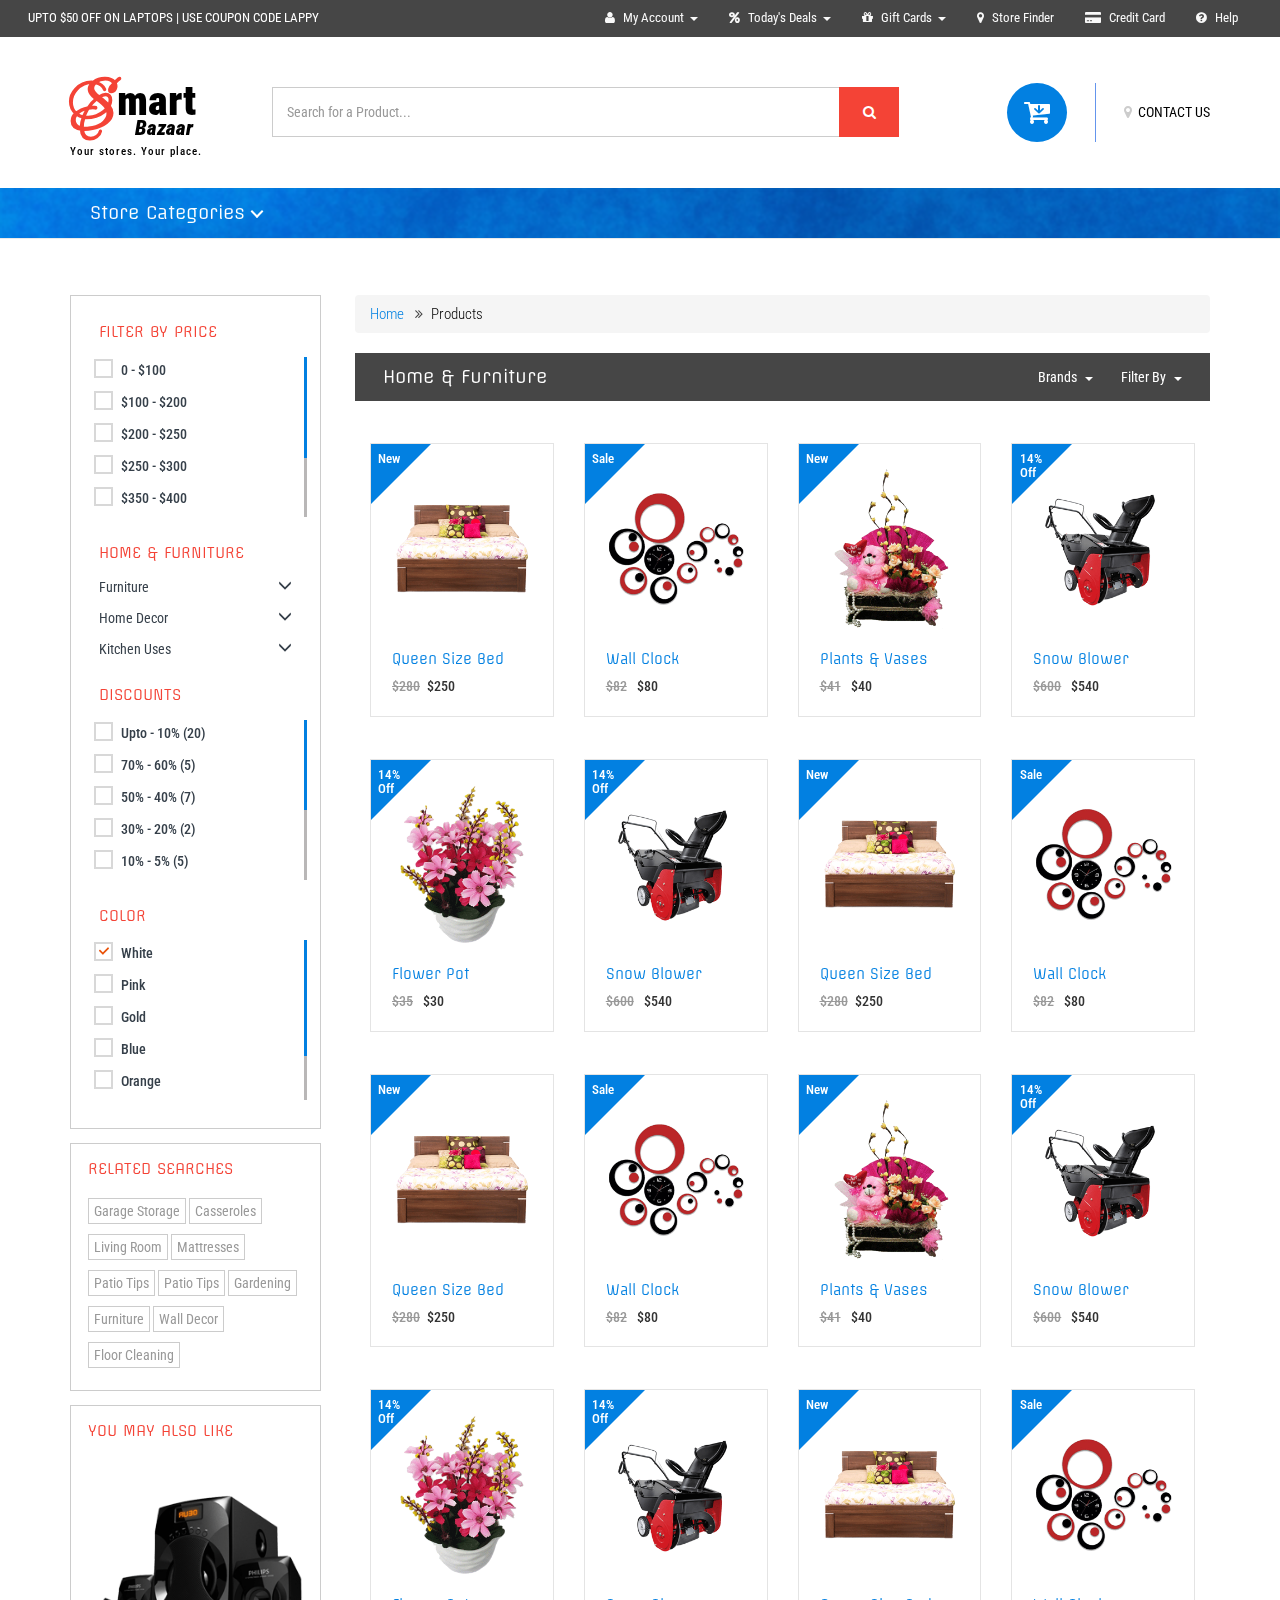
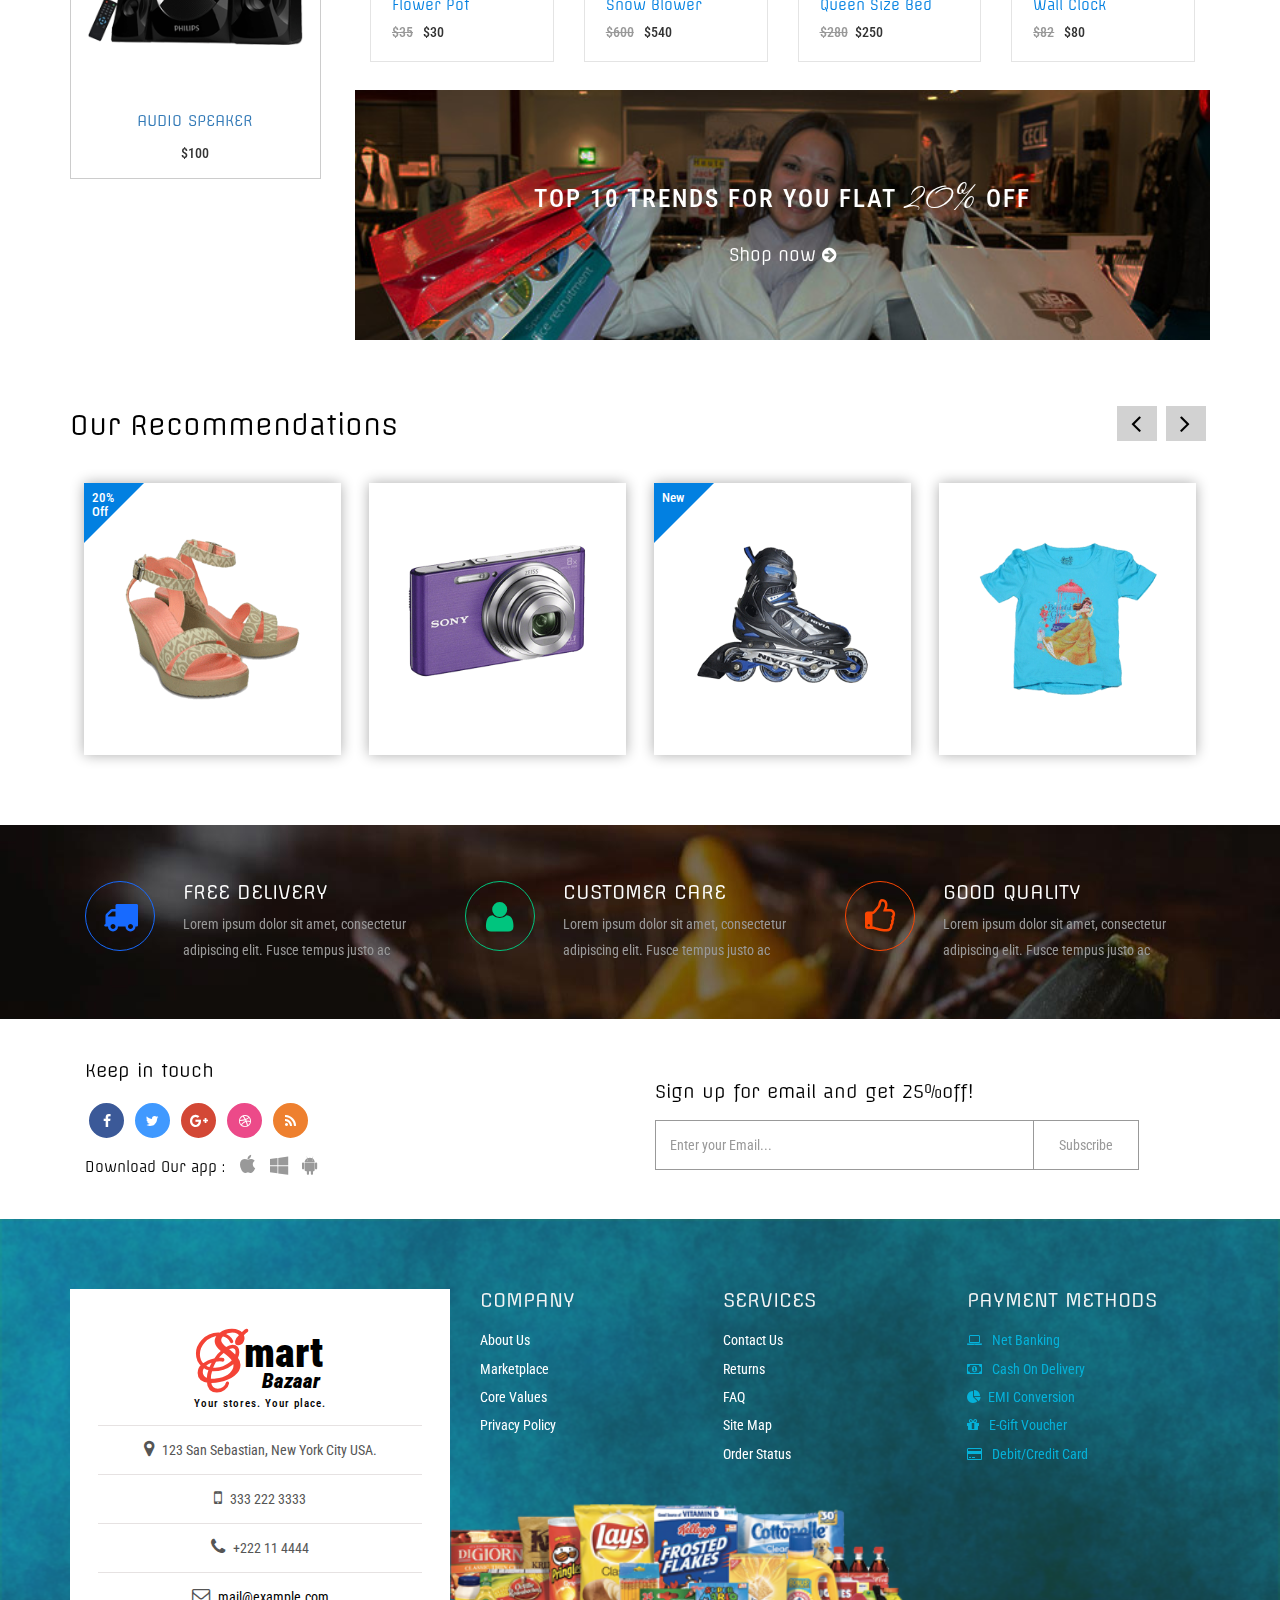
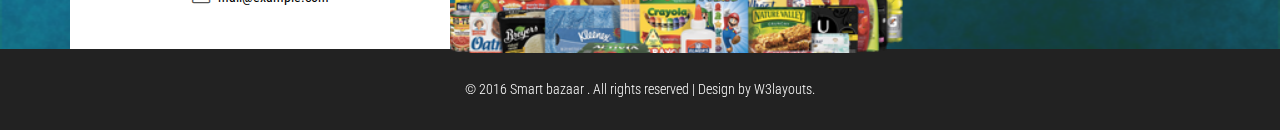
<file: resources/views/web/products3.html>
<!--
Author: W3layouts
Author URL: http://w3layouts.com
License: Creative Commons Attribution 3.0 Unported
License URL: http://creativecommons.org/licenses/by/3.0/
-->
<!DOCTYPE html>
<html lang="en">
<head>
<title>Smart Bazaar an E-commerce Online Shopping Category Flat Bootstrap Responsive Website Template | Products3 :: w3layouts</title>
<meta name="viewport" content="width=device-width, initial-scale=1">
<meta http-equiv="Content-Type" content="text/html; charset=utf-8" />
<meta name="keywords" content="Smart Bazaar Responsive web template, Bootstrap Web Templates, Flat Web Templates, Android Compatible web template, 
SmartPhone Compatible web template, free WebDesigns for Nokia, Samsung, LG, SonyEricsson, Motorola web design" />
<script type="application/x-javascript"> addEventListener("load", function() { setTimeout(hideURLbar, 0); }, false);
		function hideURLbar(){ window.scrollTo(0,1); } </script>
<!-- Custom Theme files -->
<link href="css/bootstrap.css" rel="stylesheet" type="text/css" media="all" />
<link href="css/style.css" rel="stylesheet" type="text/css" media="all" /> 
<link href="css/menu.css" rel="stylesheet" type="text/css" media="all" /> <!-- menu style -->  
<link href="css/animate.min.css" rel="stylesheet" type="text/css" media="all" />   
<link href="css/owl.carousel.css" rel="stylesheet" type="text/css" media="all"> <!-- carousel slider -->  
<!-- //Custom Theme files -->
<!-- font-awesome icons -->
<link href="css/font-awesome.css" rel="stylesheet"> 
<!-- //font-awesome icons -->
<!-- js -->
<script src="js/jquery-2.2.3.min.js"></script> 
<script src="js/owl.carousel.js"></script>
<!-- //js --> 
<!-- web-fonts -->
<link href='//fonts.googleapis.com/css?family=Roboto+Condensed:400,300,300italic,400italic,700,700italic' rel='stylesheet' type='text/css'>
<link href='//fonts.googleapis.com/css?family=Lovers+Quarrel' rel='stylesheet' type='text/css'>
<link href='//fonts.googleapis.com/css?family=Offside' rel='stylesheet' type='text/css'>
<link href='//fonts.googleapis.com/css?family=Tangerine:400,700' rel='stylesheet' type='text/css'>
<!-- web-fonts --> 
<!-- scroll to fixed--> 
<script src="js/jquery-scrolltofixed-min.js" type="text/javascript"></script>
<script>
    $(document).ready(function() {

        // Dock the header to the top of the window when scrolled past the banner. This is the default behaviour.

        $('.header-two').scrollToFixed();  
        // previous summary up the page.

        var summaries = $('.summary');
        summaries.each(function(i) {
            var summary = $(summaries[i]);
            var next = summaries[i + 1];

            summary.scrollToFixed({
                marginTop: $('.header-two').outerHeight(true) + 10, 
                zIndex: 999
            });
        });
    });
</script>
<!-- //scroll to fixed--> 
<!-- start-smooth-scrolling -->
<script type="text/javascript" src="js/move-top.js"></script>
<script type="text/javascript" src="js/easing.js"></script>	
<script type="text/javascript">
		jQuery(document).ready(function($) {
			$(".scroll").click(function(event){		
				event.preventDefault();
				$('html,body').animate({scrollTop:$(this.hash).offset().top},1000);
			});
		});
</script>
<!-- //end-smooth-scrolling -->
<!-- smooth-scrolling-of-move-up -->
<script type="text/javascript">
	$(document).ready(function() {
	
		var defaults = {
			containerID: 'toTop', // fading element id
			containerHoverID: 'toTopHover', // fading element hover id
			scrollSpeed: 1200,
			easingType: 'linear' 
		};
		
		$().UItoTop({ easingType: 'easeOutQuart' });
		
	});
</script>
<!-- //smooth-scrolling-of-move-up -->  
<!-- the jScrollPane script -->
<script type="text/javascript" src="js/jquery.jscrollpane.min.js"></script>
		<script type="text/javascript" id="sourcecode">
			$(function()
			{
				$('.scroll-pane').jScrollPane();
			});
		</script>
<!-- //the jScrollPane script -->
<script type="text/javascript" src="js/jquery.mousewheel.js"></script>
<!-- the mousewheel plugin --> 
</head>
<body>
	<!-- header -->
	<div class="header">
		<div class="w3ls-header"><!--header-one--> 
			<div class="w3ls-header-left">
				<p><a href="#">UPTO $50 OFF ON LAPTOPS | USE COUPON CODE LAPPY </a></p>
			</div>
			<div class="w3ls-header-right">
				<ul>
					<li class="dropdown head-dpdn">
						<a href="#" class="dropdown-toggle" data-toggle="dropdown"><i class="fa fa-user" aria-hidden="true"></i> My Account<span class="caret"></span></a>
						<ul class="dropdown-menu">
							<li><a href="login.html">Login </a></li> 
							<li><a href="signup.html">Sign Up</a></li> 
							<li><a href="login.html">My Orders</a></li>  
							<li><a href="login.html">Wallet</a></li> 
						</ul> 
					</li> 
					<li class="dropdown head-dpdn">
						<a href="#" class="dropdown-toggle" data-toggle="dropdown"><i class="fa fa-percent" aria-hidden="true"></i> Today's Deals<span class="caret"></span></a>
						<ul class="dropdown-menu">
							<li><a href="offers.html">Cash Back Offers</a></li> 
							<li><a href="offers.html">Product Discounts</a></li>
							<li><a href="offers.html">Special Offers</a></li> 
						</ul> 
					</li> 
					<li class="dropdown head-dpdn">
						<a href="#" class="dropdown-toggle" data-toggle="dropdown"><i class="fa fa-gift" aria-hidden="true"></i> Gift Cards<span class="caret"></span></a>
						<ul class="dropdown-menu">
							<li><a href="offers.html">Product Gift card</a></li> 
							<li><a href="offers.html">Occasions Register</a></li>
							<li><a href="offers.html">View Balance</a></li> 
						</ul> 
					</li> 
					<li class="dropdown head-dpdn">
						<a href="contact.html" class="dropdown-toggle"><i class="fa fa-map-marker" aria-hidden="true"></i> Store Finder</a>
					</li> 
					<li class="dropdown head-dpdn">
						<a href="card.html" class="dropdown-toggle"><i class="fa fa-credit-card-alt" aria-hidden="true"></i> Credit Card</a>
					</li> 
					<li class="dropdown head-dpdn">
						<a href="help.html" class="dropdown-toggle"><i class="fa fa-question-circle" aria-hidden="true"></i> Help</a>
					</li>
				</ul>
			</div>
			<div class="clearfix"> </div> 
		</div>
		<div class="header-two"><!-- header-two -->
			<div class="container">
				<div class="header-logo">
					<h1><a href="index.html"><span>S</span>mart <i>Bazaar</i></a></h1>
					<h6>Your stores. Your place.</h6> 
				</div>	
				<div class="header-search">
					<form action="#" method="post">
						<input type="search" name="Search" placeholder="Search for a Product..." required="">
						<button type="submit" class="btn btn-default" aria-label="Left Align">
							<i class="fa fa-search" aria-hidden="true"> </i>
						</button>
					</form>
				</div>
				<div class="header-cart"> 
					<div class="my-account">
						<a href="contact.html"><i class="fa fa-map-marker" aria-hidden="true"></i> CONTACT US</a>						
					</div>
					<div class="cart"> 
						<form action="#" method="post" class="last"> 
							<input type="hidden" name="cmd" value="_cart" />
							<input type="hidden" name="display" value="1" />
							<button class="w3view-cart" type="submit" name="submit" value=""><i class="fa fa-cart-arrow-down" aria-hidden="true"></i></button>
						</form>  
					</div>
					<div class="clearfix"> </div> 
				</div> 
				<div class="clearfix"> </div>
			</div>		
		</div><!-- //header-two -->
		<div class="header-three"><!-- header-three -->
			<div class="container">
				<div class="menu">
					<div class="cd-dropdown-wrapper">
						<a class="cd-dropdown-trigger" href="#0">Store Categories</a>
						<nav class="cd-dropdown"> 
							<a href="#0" class="cd-close">Close</a>
							<ul class="cd-dropdown-content"> 
								<li><a href="offers.html">Today's Offers</a></li>
								<li class="has-children">
									<a href="#">Electronics</a> 
									<ul class="cd-secondary-dropdown is-hidden">
										<li class="go-back"><a href="#">Menu</a></li>
										<li class="see-all"><a href="products.html">All Electronics</a></li>
										<li class="has-children">
											<a href="#">MOBILE PHONES</a>  
											<ul class="is-hidden"> 
												<li class="go-back"><a href="#">All Electronics</a></li> 
												<li class="has-children">
													<a href="#0">SmartPhones</a> 
													<ul class="is-hidden"> 
														<li class="go-back"><a href="#"> </a></li>
														<li><a href="products.html">Android</a></li>
														<li><a href="products.html">Windows</a></li>
														<li><a href="products.html">Black berry</a></li>
													</ul>
												</li>
												<li> <a href="products.html">IPhones</a> </li>
												<li><a href="products.html">Tablets</a></li>
												<li><a href="products.html">IPad</a></li>
												<li><a href="products.html">Feature Phones</a></li> 
											</ul>
										</li> 
										<li class="has-children">
											<a href="#">LARGE APPLIANCES</a> 
											<ul class="is-hidden"> 
												<li class="go-back"><a href="#">All Electronics </a></li>
												<li><a href="products.html">Refrigerators</a></li> 
												<li><a href="products.html">Washing Machine</a></li>
												<li><a href="products.html">Office Technology</a></li>
												<li><a href="products.html">Air conditioner</a></li>
												<li><a href="products.html">Home Automation</a></li>
											</ul>
										</li> 
										<li class="has-children">
											<a href="#">ENTERTAINMENT</a> 
											<ul class="is-hidden"> 
												<li class="go-back"><a href="#">All Electronics</a></li>
												<li><a href="products.html">Tv & Accessories</a></li>
												<li><a href="products.html">Digital Camera</a></li>
												<li><a href="products.html">Gaming</a></li>
												<li><a href="products.html">Home Audio & Theater</a></li>
												<li class="has-children">
													<a href="#">Computer</a>
													<ul class="is-hidden">
														<li class="go-back"><a href="#"> </a></li> 
														<li><a href="products.html">Laptop </a></li>
														<li><a href="products.html">Gaming PC</a></li>
														<li><a href="products.html">Monitors</a></li>
														<li><a href="products.html">Networking</a></li>
														<li><a href="products.html">Printers & Supplies</a></li>
														<li><a href="products.html">Accessories</a></li>
													</ul>
												</li> 
											</ul>
										</li> 
										<li class="has-children">
											<a href="#">HOME APPLIANCES</a> 
											<ul class="is-hidden">
												<li class="go-back"><a href="#0">All Electronics </a></li>
												<li class="has-children"><a href="#">Kitchen appliances</a>
													<ul class="is-hidden">
														<li class="go-back"><a href="#0"> </a></li>
														<li><a href="products.html">Rice Cookers</a></li>
														<li><a href="products.html">Mixer Juicer</a></li>
														<li><a href="products.html">Grinder</a></li>
														<li><a href="products.html">Blenders & Choppers</a></li>
														<li><a href="products.html">Microwave Oven</a></li>
														<li><a href="products.html">Food Processors</a></li>
													</ul>
												</li>
												<li><a href="products.html">Purifiers</a></li>
												<li><a href="products.html">Geysers</a></li>
												<li><a href="products.html">Gas Stove</a></li>
												<li><a href="products.html">Vacuum Cleaner</a></li>
												<li><a href="products.html">Sewing Machine</a></li> 
												<li><a href="products.html">Heaters & Fans</a></li>
											</ul>
										</li>
										<li class="has-children">
											<a href="#">SMALL DEVICES</a> 
											<ul class="is-hidden"> 
												<li class="go-back"><a href="#0">All Electronics </a></li>
												<li><a href="products.html">Wifi Dongle</a></li>
												<li><a href="products.html">Router & Modem</a></li>
												<li class="has-children"><a href="#">Storage Devices</a>
													<ul class="is-hidden">
														<li class="go-back"><a href="#0"> </a></li>
														<li><a href="products.html">Cloud Storage</a></li>
														<li><a href="products.html">Hard Disk</a></li>
														<li><a href="products.html">SSD</a></li>
														<li><a href="products.html">Pen Drive</a></li>
														<li><a href="products.html">Memory card</a></li> 
														<li><a href="products.html">Security Devices</a></li> 
													</ul>
												</li> 
												<li><a href="products.html">Office Supplies</a></li>
												<li><a href="products.html">Cut the Cable</a></li>
												<li><a href="products.html">Auto Electronics</a></li>  
											</ul>
										</li>
										<li class="has-children">
											<a href="#">PERSONAL CARE</a> 
											<ul class="is-hidden"> 
												<li class="go-back"><a href="#0">All Electronics </a></li>
												<li><a href="products.html">Epilator</a></li> 
												<li><a href="products.html">Hair Styler</a></li>
												<li><a href="products.html">Trimmer & Shaver</a></li>
												<li><a href="products.html">Health Care</a></li> 
												<li><a href="products.html">cables</a></li>
											</ul>
										</li>
									</ul> <!-- .cd-secondary-dropdown --> 
								</li> <!-- .has-children -->
								<li class="has-children">
									<a href="#">Fashion Store</a> 
									<ul class="cd-secondary-dropdown is-hidden">
										<li class="go-back"><a href="#">Menu</a></li>
										<li class="see-all"><a href="products1.html">All Fashion Stores</a></li>
										<li class="has-children">
											<a href="#">GIRLS' CLOTHING</a> 
											<ul class="is-hidden">  
												<li class="go-back"><a href="#">All Fashion Stores</a></li>
												<li><a href="products1.html">Ethnic wear </a></li>
												<li><a href="products1.html">Maternity wear</a></li>
												<li><a href="products1.html">inner & nightwear </a></li>
												<li><a href="products1.html">casual wear </a></li>
												<li><a href="products1.html">formal wear</a></li>
												<li><a href="products1.html">Sports wear</a></li>
											</ul>
										</li> 
										<li class="has-children">
											<a href="#">BOYS' CLOTHING</a> 
											<ul class="is-hidden">  
												<li class="go-back"><a href="#">All Fashion Stores</a></li>
												<li><a href="products1.html">Jeans</a></li>  
												<li><a href="products1.html">Casual wear</a></li> 
												<li><a href="products1.html">Shorts</a></li> 
												<li><a href="products1.html">T-Shirts & Polos</a></li> 
												<li><a href="products1.html">Trousers & Chinos</a></li> 
											</ul>
										</li> 
										<li class="has-children">
											<a href="#">JACKETS</a> 
											<ul class="is-hidden">
												<li class="go-back"><a href="#">All Fashion Stores</a></li>
												<li><a href="products1.html">Blazers</a></li>
												<li><a href="products1.html">Bomber jackets</a></li>
												<li><a href="products1.html">Denim Jackets</a></li>
												<li><a href="products1.html">Duffle Coats</a></li>
												<li><a href="products1.html">Leather Jackets</a></li>
												<li><a href="products1.html">Parkas</a></li>
											</ul>
										</li> 
										<li class="has-children">
											<a href="#">ACCESSORIES </a> 
											<ul class="is-hidden"> 
												<li class="go-back"><a href="#">All Fashion Stores</a></li>
												<li><a href="products1.html">Watches </a></li>
												<li><a href="products1.html">Eyewear </a></li>
												<li><a href="products1.html">Jewellery </a></li>
												<li class="has-children">
													<a href="#">Footwear </a>  
													<ul class="is-hidden">
														<li class="go-back"><a href="#"> </a></li>
														<li><a href="products1.html">Ethnic</a></li>  
														<li><a href="products1.html">Casual wear</a></li>
														<li><a href="products1.html">Sports Shoes</a></li>
														<li><a href="products1.html">Boots</a></li>
													</ul> 
												</li> 
												<li><a href="products1.html">Stoles & Scarves</a></li>
												<li><a href="products1.html">Handbags</a></li>
											</ul>
										</li>
										<li class="has-children">
											<a href="#">BEAUTY</a> 
											<ul class="is-hidden">
												<li class="go-back"><a href="#">All Fashion Stores</a></li>
												<li><a href="products1.html">Perfumes & Deos</a></li>
												<li><a href="products1.html">Lipsticks & Nail Polish</a></li>
												<li><a href="products1.html">Beauty Gift Hampers</a></li> 
												<li><a href="products1.html">Personal Grooming</a></li>
												<li><a href="products1.html">Travel bags</a></li>
											</ul>
										</li>
										<li class="has-children">
											<a href="products1.html">PERSONAL CARE</a> 
											<ul class="is-hidden"> 
												<li class="go-back"><a href="#">All Fashion Stores</a></li>
												<li><a href="products1.html">Face Care</a></li>
												<li><a href="products1.html">Nail Care</a></li>
												<li><a href="products1.html">Hair Care</a></li>
												<li><a href="products1.html">Body Care</a></li>
												<li><a href="products1.html">Bath & Spa</a></li>   
											</ul>
										</li>
									</ul> <!-- .cd-secondary-dropdown --> 
								</li> <!-- .has-children -->
								<li class="has-children">
									<a href="products2.html">Kids Fashion & Toys</a> 
									<ul class="cd-secondary-dropdown is-hidden"> 
										<li class="go-back"><a href="#">Menu</a></li>
										<li class="see-all"><a href="products2.html">All Kids Fashions</a></li>
										<li class="has-children">
											<a href="products2.html">KIDS CLOTHING</a> 
											<ul class="is-hidden"> 
												<li class="go-back"><a href="#">All Kids Fashions</a></li>
												<li><a href="products2.html">Ethnic wear </a></li> 
												<li><a href="products2.html">inner & Sleepwear </a></li>
												<li><a href="products2.html">Dresses & Frocks </a></li>
												<li><a href="products2.html">Winter wear</a></li>
												<li><a href="products2.html">Diaper & Accessories</a></li>
											</ul>
										</li> 
										<li class="has-children"><a href="#">KIDS FASHION</a>
											<ul class="is-hidden">  
												<li class="go-back"><a href="#">All Kids Fashions</a></li>
												<li><a href="products2.html">Footwear</a></li> 
												<li><a href="products2.html">Sunglasses </a></li>
												<li><a href="products2.html">School & Stationery</a></li>
												<li><a href="products2.html">Jewellery</a></li>
												<li><a href="products2.html">Hair bands & Clips</a></li>
											</ul>
										</li>
										<li class="has-children"><a href="#">Baby Care</a>
											<ul class="is-hidden"> 
												<li class="go-back"><a href="#">All Kids Fashions</a></li>
												<li><a href="products2.html">Lotions, Oil & Powder </a></li> 
												<li><a href="products2.html">Soaps, Shampoo </a></li>
												<li><a href="products2.html">Bath Towels</a></li> 
												<li class="has-children">
													<a href="#">Feeding</a> 
													<ul class="is-hidden">
														<li class="go-back"><a href="#"> </a></li> 
														<li><a href="products2.html">Baby Food </a></li>
														<li><a href="products2.html">Bottle Feeding </a></li>
														<li><a href="products2.html">Breast Feeding</a></li>  
													</ul>
												</li>  
												<li><a href="products2.html">Toddlers' Rooms</a></li> 	
											</ul><!-- .cd-secondary-dropdown --> 
										</li> <!-- .has-children -->								
										<li class="has-children"><a href="#">TOYS & GAMES </a>
											<ul class="is-hidden"> 
												<li class="go-back"><a href="#">All Kids Fashions</a></li>
												<li><a href="products2.html">Art & Crafts</a></li> 
												<li><a href="products2.html">Educational Toys </a></li>
												<li><a href="products2.html">Baby Toys</a></li> 
												<li><a href="products2.html">Outdoor Play </a></li> 
												<li><a href="products2.html">Musical Instruments</a></li>
											</ul>
										</li>
										<li> 
											<ul class="is-hidden">
												<li class="go-back"><a href="#">All Kids Fashions</a></li>
												<li><a href="products2.html">Toy Tips & Trends</a></li> 
												<li><a href="products2.html">Preschool Toys</a></li>
												<li><a href="products2.html">Musical Instruments</a></li> 
												<li><a href="products2.html">Bikes & Ride-Ons</a></li>
												<li><a href="products2.html">Video Games</a></li>
												<li><a href="products2.html">PC & Digital Gaming</a></li>
											</ul>	
										</li> 
									</ul><!-- .cd-secondary-dropdown --> 
								</li> <!-- .has-children --> 
								<li class="has-children">
									<a href="#">Home, Furniture & Patio</a> 
									<ul class="cd-secondary-dropdown is-hidden">
										<li class="go-back"><a href="#">Menu</a></li>
										<li class="see-all"><a href="products3.html">All Products</a></li>
										<li class="has-children">
											<a href="#">Kitchen Uses</a> 
											<ul class="is-hidden">  
												<li class="go-back"><a href="#"></a></li>
												<li><a href="products3.html">Dinner Sets </a></li> 
												<li><a href="products3.html">Cookware & Bakeware </a></li>
												<li><a href="products3.html">Containers & Jars </a></li>
												<li><a href="products3.html">Kitchen Tools </a></li>
												<li><a href="products3.html">Food Storage</a></li>
												<li><a href="products3.html">Casseroles</a></li>
											</ul>
										</li> 
										<li class="has-children">
											<a href="#">Furniture </a> 
											<ul class="is-hidden"> 
												<li class="go-back"><a href="#"></a></li>
												<li><a href="products3.html">Bedroom </a></li> 
												<li><a href="products3.html">Dining Room </a></li>
												<li><a href="products3.html">Kids' Furniture </a></li>
												<li><a href="products3.html">Living Room</a></li>
												<li><a href="products3.html">Office</a></li>
												<li><a href="products3.html">Mattresses</a></li>
											</ul>
										</li> 
										<li class="has-children">
											<a href="#">Home Decor </a> 
											<ul class="is-hidden">
												<li class="go-back"><a href="#"></a></li>
												<li><a href="products3.html">Lighting</a></li> 
												<li><a href="products3.html">Painting</a></li>
												<li><a href="products3.html">Curtains & Blinds</a></li>
												<li><a href="products3.html">Patio Furniture</a></li>
												<li><a href="products3.html">Wardrobes & Cabinets</a></li>
												<li><a href="products3.html">Mattresses</a></li>
											</ul>
										</li>  
										<li class="has-children">
											<a href="#">Gardening & Lawn </a> 
											<ul class="is-hidden">
												<li class="go-back"><a href="#"> </a></li>  
												<li><a href="products3.html">Gardening </a></li> 
												<li><a href="products3.html">Landscaping </a></li>
												<li><a href="products3.html">Sheds</a></li>
												<li><a href="products3.html">Outdoor Storage  </a></li>
												<li><a href="products3.html">Garden & Ideas </a></li>
												<li><a href="products3.html">Patio Tips</a></li>
											</ul>
										</li> 
										<li class="has-children">
											<a href="#">Garage Storage</a> 
											<ul class="is-hidden"> 
												<li class="go-back"><a href="#"></a></li>
												<li><a href="products3.html">Baskets & Bins </a></li> 
												<li><a href="products3.html">Garage Door Openers</a></li>
												<li><a href="products3.html">Free Standing Shelves </a></li>
												<li><a href="products3.html">Floor cleaning</a></li>
												<li><a href="products3.html">Tool Kits</a></li>
											</ul>
										</li>  
									</ul><!-- .cd-secondary-dropdown --> 
								</li> <!-- .has-children -->  
								<li class="has-children">
									<a href="#">Sports, Fitness & Outdoor</a>
									<ul class="cd-secondary-dropdown is-hidden">
										<li class="go-back"><a href="#">Menu</a></li>
										<li class="see-all"><a href="products4.html">All Products</a></li>
										<li class="has-children">
											<a href="#">Single Sports </a> 
											<ul class="is-hidden">
												<li class="go-back"><a href="#"></a></li>
												<li><a href="products4.html">Bikes </a></li> 
												<li><a href="products4.html">Fishing  </a></li>
												<li><a href="products4.html">Cycling </a></li>
												<li><a href="products4.html">Musical Instruments</a></li>
												<li><a href="products4.html">Archery </a></li>
											</ul>
										</li> 
										<li class="has-children">
											<a href="#">Team Sports</a> 
											<ul class="is-hidden"> 
												<li class="go-back"><a href="#"></a></li>
												<li><a href="products4.html">Cricket </a></li> 
												<li><a href="products4.html">Badminton </a></li>
												<li><a href="products4.html">Swimming Gear </a></li>
												<li><a href="products4.html">Sports Apparel </a></li>
												<li><a href="products4.html">Indoor games</a></li>
											</ul>
										</li> 
										<li class="has-children">
											<a href="#">Fitness </a> 
											<ul class="is-hidden">
												<li class="go-back"><a href="#"></a></li>
												<li><a href="products4.html">Fitness Accessories </a></li> 
												<li><a href="products4.html">Exercise Machines </a></li>
												<li><a href="products4.html">Ellipticals </a></li>
												<li><a href="products4.html">Home Gyms</a></li> 
												<li><a href="products4.html">Exercise Bikes</a></li> 
											</ul>
										</li>
										<li class="has-children">
											<a href="#">Camping </a> 
											<ul class="is-hidden">
												<li class="go-back"><a href="#"></a></li>
												<li><a href="products4.html"> Airbeds</a></li> 
												<li><a href="products4.html">Tents </a></li>
												<li><a href="products4.html">Gazebo's & Shelters</a></li>
												<li><a href="products4.html">Coolers </a></li>
												<li><a href="products4.html">Canopies</a></li>
												<li><a href="products4.html">Sleeping Bags</a></li>
											</ul>
										</li> 
										<li class="has-children">
											<a href="#">Camping Tools</a> 
											<ul class="is-hidden">
												<li class="go-back"><a href="#"></a></li>
												<li><a href="products4.html">Shooting </a></li> 
												<li><a href="products4.html">Knives & Tools </a></li>
												<li><a href="products4.html">Optics & Binoculars </a></li>
												<li><a href="products4.html">Lights & Lanterns </a></li>
												<li><a href="products4.html">Hunting Clothing </a></li>
											</ul>
										</li> 
										<li class="has-children">
											<a href="#">Other</a> 
											<ul class="is-hidden">
												<li class="go-back"><a href="#"></a></li>
												<li><a href="products4.html">Riding Gears & More </a></li> 
												<li><a href="products4.html">Body Massagers </a></li>
												<li><a href="products4.html">Health Monitors </a></li>
												<li><a href="products4.html">Health Drinks </a></li> 
											</ul>
										</li> 	
									</ul><!-- .cd-secondary-dropdown --> 
								</li> <!-- .has-children -->  
								<li class="has-children">
									<a href="#">Grocery store</a>
									<ul class="cd-secondary-dropdown is-hidden">
										<li class="go-back"><a href="#">Menu</a></li>
										<li class="see-all"><a href="products5.html">All Products</a></li>
										<li class="has-children">
											<a href="#">Veggies & Fruits </a> 
											<ul class="is-hidden">
												<li class="go-back"><a href="#"></a></li>
												<li><a href="products5.html">Vegetables </a></li> 
												<li><a href="products5.html">Fruits </a></li>
												<li><a href="products5.html">Dry Fruits</a></li> 
												<li><a href="products5.html">Snacks & Cookies </a></li>
												<li><a href="products5.html">Breakfast & Cereal</a></li> 
											</ul> 
										</li> 
										<li class="has-children">
											<a href="#">Packet Food</a> 
											<ul class="is-hidden">
												<li class="go-back"><a href="#"></a></li>
												<li><a href="products5.html">Beverages </a></li> 
												<li><a href="products5.html">Baking </a></li>
												<li><a href="products5.html">Emergency Food </a></li>
												<li><a href="products5.html">Candy & Gum </a></li>
												<li><a href="products5.html">Meals & Pasta </a></li>
											</ul>
										</li> 
										<li class="has-children">
											<a href="#">Shop All Pets </a> 
											<ul class="is-hidden">
												<li class="go-back"><a href="#"></a></li>
												<li><a href="products5.html">Dogs </a></li>  
												<li><a href="products5.html">Fish </a></li>												
												<li><a href="products5.html">Cats</a></li>
												<li><a href="products5.html">Birds </a></li>
												<li><a href="products5.html">Pet Food </a></li>
											</ul>
										</li>
										<li class="has-children">
											<a href="#">Household Essentials </a> 
											<ul class="is-hidden"> 
												<li class="go-back"><a href="#"></a></li>
												<li><a href="products5.html">Laundry Room </a></li> 
												<li><a href="products5.html">Paper & Plastic</a></li>
												<li><a href="products5.html">Pest Control </a></li>
												<li><a href="products5.html">Batteries </a></li> 
											</ul>
										</li> 
										<li class="has-children">
											<a href="#">Food Shops </a> 
											<ul class="is-hidden">
												<li class="go-back"><a href="#"></a></li>
												<li><a href="products5.html">Fresh Food</a></li> 
												<li><a href="products5.html">Food Gifts </a></li>
												<li><a href="products5.html">Frozen Food </a></li>
												<li><a href="products5.html">Organic </a></li>
												<li><a href="products5.html">Gluten Free </a></li>
											</ul>
										</li> 
										<li class="has-children">
											<a href="#">Tips </a> 
											<ul class="is-hidden">
												<li class="go-back"><a href="#"></a></li>
												<li><a href="products5.html">Pets Growth</a></li> 
												<li><a href="products5.html">Recipes </a></li>
												<li><a href="products5.html">Snacks</a></li>
												<li><a href="products5.html">Nutrition</a></li> 
											</ul>
										</li> 
									</ul><!-- .cd-secondary-dropdown --> 
								</li> <!-- .has-children -->  
								<li class="has-children">
									<a href="#">Photo, Gifts & Office Supplies</a>
									<ul class="cd-secondary-dropdown is-hidden">
										<li class="go-back"><a href="#">Menu</a></li>
										<li class="see-all"><a href="products6.html">All Products</a></li>
										<li class="has-children">
											<a href="#">Trending Now </a> 
											<ul class="is-hidden">
												<li class="go-back"><a href="#"></a></li>
												<li><a href="products6.html">Best Priced</a></li> 
												<li><a href="products6.html">Chocolates </a></li>
												<li><a href="products6.html">Gift Cards </a></li>
												<li><a href="products6.html">Fashion & Accessories </a></li>
												<li><a href="products6.html">Decorative Plants </a></li>
											</ul>
										</li> 
										<li class="has-children">
											<a href="#">Photos </a> 
											<ul class="is-hidden">
												<li class="go-back"><a href="#"></a></li>
												<li><a href="products6.html">Shelf animation </a></li> 
												<li><a href="products6.html">3D-rendered </a></li>
												<li><a href="products6.html">gift builder </a></li>
												<li><a href="products6.html">Frames</a></li>
												<li><a href="products6.html">Wall Decor</a></li>
											</ul>
										</li> 
										<li class="has-children">
											<a href="#">Gifts </a> 
											<ul class="is-hidden">	
												<li class="go-back"><a href="#"></a></li>
												<li><a href="products6.html">Personalized Gifts </a></li> 
												<li><a href="products6.html">Flowers </a></li>
												<li><a href="products6.html">Cards & Toys</a></li>
												<li><a href="products6.html">Show pieces </a></li>
												<li><a href="products6.html">Photo Books</a></li>
											</ul>
										</li>
										<li class="has-children">
											<a href="#">Favourite Brands </a> 
											<ul class="is-hidden">
												<li class="go-back"><a href="#"></a></li>
												<li><a href="products6.html">Archies </a></li> 
												<li><a href="products6.html">Jewel Fuel </a></li>
												<li><a href="products6.html">Ferns N Petals </a></li>
												<li><a href="products6.html">Happily Unmarried</a></li>
												<li><a href="products6.html">Chumbak</a></li>
											</ul>
										</li> 
										<li class="has-children">
											<a href="#">Office</a> 
											<ul class="is-hidden"> 
												<li class="go-back"><a href="#"></a></li>
												<li><a href="products6.html">Calendars</a></li> 
												<li><a href="products6.html">Mousepads</a></li>
												<li><a href="products6.html">Phone Cases</a></li>
												<li><a href="products6.html">Tablet & Laptop Cases</a></li>
												<li><a href="products6.html">Mounted Photos</a></li>
											</ul>
										</li> 
										<li class="has-children">
											<a href="#">Combos </a> 
											<ul class="is-hidden">
												<li class="go-back"><a href="#"></a></li>
												<li><a href="products6.html">Chocolates </a></li> 
												<li><a href="products6.html">Dry Fruits</a></li>
												<li><a href="products6.html">Sweets</a></li>
												<li><a href="products6.html">Snacks</a></li>
												<li><a href="products6.html">Cakes</a></li>
											</ul>
										</li> 
									</ul><!-- .cd-secondary-dropdown --> 
								</li> 
								<li class="has-children">
									<a href="#">Health, Beauty & Pharmacy</a>
									<ul class="cd-secondary-dropdown is-hidden">
										<li class="go-back"><a href="#">Menu</a></li>
										<li class="see-all"><a href="products7.html">All Products</a></li>
										<li class="has-children">
											<a href="#">Health</a> 
											<ul class="is-hidden">
												<li class="go-back"><a href="#"></a></li>
												<li><a href="products7.html">Home Health Care </a></li> 
												<li><a href="products7.html">Sports Nutrition </a></li>
												<li><a href="products7.html">Vision </a></li>
												<li><a href="products7.html">Vitamins </a></li>
												<li><a href="products7.html">Diet & Nutrition </a></li>
											</ul>
										</li> 
										<li class="has-children">
											<a href="#">Health Tips</a> 
											<ul class="is-hidden">
												<li class="go-back"><a href="#"></a></li>
												<li><a href="products7.html">Diet</a></li> 
												<li><a href="products7.html">Exercise Tips  </a></li>
												<li><a href="products7.html">Vitamin Balance</a></li>
												<li><a href="products7.html">Health Insurance</a></li>
												<li><a href="products7.html">Funeral</a></li>
											</ul>
										</li> 
										<li class="has-children">
											<a href="#">Beauty </a> 
											<ul class="is-hidden">
												<li class="go-back"><a href="#"></a></li>
												<li><a href="products7.html">Massage & Spa </a></li> 
												<li><a href="products7.html">Face Wash</a></li>
												<li><a href="products7.html">Facial Cleanser</a></li>
												<li><a href="products7.html">Makeup </a></li>
												<li><a href="products7.html">Beauty Tips</a></li>
											</ul>
										</li>
										<li class="has-children">
											<a href="#">Pharmacy </a> 
											<ul class="is-hidden">
												<li class="go-back"><a href="#"></a></li>
												<li><a href="products7.html">Home Delivery </a></li> 
												<li><a href="products7.html">History & Reports </a></li>
												<li><a href="products7.html">Transfer Prescriptions </a></li>
												<li><a href="products7.html">Health CheckUp</a></li>
												<li><a href="products7.html">Mobile App</a></li>
											</ul>
										</li> 
										<li class="has-children">
											<a href="#">Pharmacy Center </a> 
											<ul class="is-hidden">
												<li class="go-back"><a href="#"></a></li>
												<li><a href="products7.html">Diabetes Shop </a></li> 
												<li><a href="products7.html">Medicine Cabinet </a></li>
												<li><a href="products7.html">Vitamin Selector</a></li>
												<li><a href="products7.html">Pharmacy Help</a></li> 
											</ul>
										</li>  
									</ul><!-- .cd-secondary-dropdown --> 
								</li>
								<li class="has-children">
									<a href="#">Automotive</a>
									<ul class="cd-secondary-dropdown is-hidden">
										<li class="go-back"><a href="#">Menu</a></li>
										<li class="see-all"><a href="products8.html">All Products</a></li>
										<li class="has-children">
											<a href="#">All Motors </a> 
											<ul class="is-hidden">
												<li class="go-back"><a href="#"></a></li>
												<li><a href="products8.html">Bikes </a></li> 
												<li><a href="products8.html">Yachts </a></li>
												<li><a href="products8.html">Scooters </a></li>
												<li><a href="products8.html">Autos</a></li>
												<li><a href="products8.html">Bus</a></li>
											</ul>
										</li> 
										<li class="has-children">
											<a href="#">Accessories </a> 
											<ul class="is-hidden">
												<li class="go-back"><a href="#"></a></li>
												<li><a href="products8.html">Vehicle Electronics</a></li> 
												<li><a href="products8.html">Stereos & Monitors</a></li>
												<li><a href="products8.html">Bluetooth Devices</a></li>
												<li><a href="products8.html">GPS Navigation</a></li>
												<li><a href="products8.html">Speakers & Tweeters</a></li>
											</ul>
										</li> 
										<li class="has-children">
											<a href="#">Safety & Security </a> 
											<ul class="is-hidden">
												<li class="go-back"><a href="#"></a></li>
												<li><a href="products8.html">Anti-Theft Devices </a></li> 
												<li><a href="products8.html">Helmets</a></li>
												<li><a href="products8.html">Sensors</a></li>
												<li><a href="products8.html">Auto Repair Tools </a></li>
												<li><a href="products8.html">Antifreeze & Coolants </a></li>
											</ul>
										</li>
										<li class="has-children">
											<a href="#">Car Interiors</a> 
											<ul class="is-hidden">
												<li class="go-back"><a href="#"></a></li>
												<li><a href="products8.html">Stereos </a></li> 
												<li><a href="products8.html">Floor Mats </a></li>
												<li><a href="products8.html">Seat Covers</a></li>
												<li><a href="products8.html">Chargers </a></li>
												<li><a href="products8.html">Audio Finder </a></li>
											</ul>
										</li>  
										<li class="has-children">
											<a href="#">Exterior Accessories </a> 
											<ul class="is-hidden"> 
												<li class="go-back"><a href="#"></a></li>
												<li><a href="products8.html">Wheel covers </a></li> 
												<li><a href="products8.html">Car Lighting </a></li>
												<li><a href="products8.html">Polish & Waxes</a></li>
												<li><a href="products8.html">Cargo Management</a></li>
												<li><a href="products8.html">Car Decoration </a></li>
											</ul>
										</li> 
										<li class="has-children">
											<a href="#">Car Care</a> 
											<ul class="is-hidden">
												<li class="go-back"><a href="#"></a></li>
												<li><a href="products8.html">Auto Tips & Advice </a></li> 
												<li><a href="products8.html">Car Washes & Cleaners </a></li>
												<li><a href="products8.html">Car Wax & Polish</a></li>
												<li><a href="products8.html">Cleaning Tools</a></li>
												<li><a href="products8.html">Detailing Kits </a></li>
											</ul>
										</li> 
									</ul><!-- .cd-secondary-dropdown --> 
								</li>
								<li class="has-children">
									<a href="#">Books, Music & Movies</a>
									<ul class="cd-secondary-dropdown is-hidden">
										<li class="go-back"><a href="#">Menu</a></li>
										<li class="see-all"><a href="products9.html">All Products</a></li>
										<li class="has-children">
											<a href="#">Books</a> 
											<ul class="is-hidden">
												<li class="go-back"><a href="#"></a></li>
												<li class="has-children"><a href="#">Exam books </a>
													<ul class="is-hidden">
														<li class="go-back"><a href="#"> </a></li>
														<li><a href="products9.html">CAT/MAT/XAT</a></li>
														<li><a href="products9.html">Civil Services</a></li>
														<li><a href="products9.html">AFCAT</a></li>
														<li><a href="products9.html">New Releases</a></li>
													</ul>												
												</li>
												<li><a href="products9.html">Academic Text </a></li>
												<li><a href="products9.html">Romance Books </a></li>
												<li><a href="products9.html">Journals </a></li>
												<li><a href="products9.html">Children's & Teen Books </a></li>
											</ul>
										</li> 
										<li class="has-children">
											<a href="#">Music</a> 
											<ul class="is-hidden">
												<li class="go-back"><a href="#"></a></li>
												<li><a href="products9.html">New Releases </a></li> 
												<li><a href="products9.html">Country Music </a></li>
												<li><a href="products9.html">Musical Instruments </a></li>
												<li><a href="products9.html">Collections</a></li>
												<li><a href="products9.html">Boxed Sets </a></li>
											</ul>
										</li> 
										<li class="has-children">
											<a href="#">Music Combo</a> 
											<ul class="is-hidden">
												<li class="go-back"><a href="#"></a></li>
												<li><a href="products9.html">Pop </a></li> 
												<li><a href="products9.html">Preorders </a></li>
												<li><a href="products9.html">Album Songs</a></li>
												<li><a href="products9.html">Top 50 CDs </a></li>
												<li><a href="products9.html">Music DVDs </a></li>
											</ul>
										</li>
										<li class="has-children">
											<a href="#">Movies</a> 
											<ul class="is-hidden"> 
												<li class="go-back"><a href="#"></a></li>
												<li><a href="products9.html">New Releases </a></li> 
												<li><a href="products9.html">Children & Family </a></li>
												<li><a href="products9.html">Action</a></li>
												<li><a href="products9.html">Classic Movies </a></li>
												<li><a href="products9.html">Bollywood Movies </a></li>
											</ul>
										</li> 
										<li class="has-children">
											<a href="#">Movies Combo</a> 
											<ul class="is-hidden">
												<li class="go-back"><a href="#"></a></li>
												<li><a href="products9.html">Hollywood Movies </a></li> 
												<li><a href="products9.html">Digital Movies </a></li>
												<li><a href="products9.html">Boxed Sets</a></li>
												<li><a href="products9.html">Animated</a></li>
												<li><a href="products9.html">Adventure</a></li>
											</ul>
										</li> 
										<li class="has-children">
											<a href="#">TV Shows</a> 
											<ul class="is-hidden">
												<li class="go-back"><a href="#"></a></li>
												<li><a href="products9.html">Serials</a></li> 
												<li><a href="products9.html">Best Programs</a></li>
												<li><a href="products9.html">Celebrations</a></li>
												<li><a href="products9.html">Top Shows</a></li> 
											</ul>
										</li> 
									</ul><!-- .cd-secondary-dropdown --> 
								</li>  
								<li><a href="sitemap.html">Full Site Directory </a></li>  
							</ul> <!-- .cd-dropdown-content -->
						</nav> <!-- .cd-dropdown -->
					</div> <!-- .cd-dropdown-wrapper -->	 
				</div>
				<div class="move-text">
					<div class="marquee"><a href="offers.html"> New collections are available here...... <span>Get extra 10% off on everything | no extra taxes </span> <span> Try shipping pass free for 15 days with unlimited</span></a></div>
					<script type="text/javascript" src="js/jquery.marquee.min.js"></script>
					<script>
					  $('.marquee').marquee({ pauseOnHover: true });
					  //@ sourceURL=pen.js
					</script>
				</div>
			</div>
		</div>
	</div>
	<!-- //header --> 	
	<!-- products -->
	<div class="products">	 
		<div class="container">
			<div class="col-md-9 product-w3ls-right">
				<!-- breadcrumbs --> 
				<ol class="breadcrumb breadcrumb1">
					<li><a href="index.html">Home</a></li>
					<li class="active">Products</li>
				</ol> 
				<div class="clearfix"> </div>
				<!-- //breadcrumbs -->
				<div class="product-top">
					<h4>Home & Furniture</h4>
					<ul> 
						<li class="dropdown head-dpdn">
							<a href="#" class="dropdown-toggle" data-toggle="dropdown">Filter By<span class="caret"></span></a>
							<ul class="dropdown-menu">
								<li><a href="#">Low price</a></li> 
								<li><a href="#">High price</a></li>
								<li><a href="#">Latest</a></li> 
								<li><a href="#">Popular</a></li> 
							</ul> 
						</li>
						<li class="dropdown head-dpdn">
							<a href="#" class="dropdown-toggle" data-toggle="dropdown">Brands<span class="caret"></span></a>
							<ul class="dropdown-menu">
								<li><a href="#">Brand1</a></li> 
								<li><a href="#">Brand2</a></li>
								<li><a href="#">Brand3</a></li> 
								<li><a href="#">Brand4</a></li> 
							</ul> 
						</li>
					</ul> 
					<div class="clearfix"> </div>
				</div>
				<div class="products-row">
					<div class="col-md-3 product-grids">
						<div class="agile-products">
							<div class="new-tag"><h6>New</h6></div>
							<a href="single.html"><img src="images/h3.png" class="img-responsive" alt="img"></a>
							<div class="agile-product-text">              
								<h5><a href="single.html">Queen Size Bed</a></h5> 
								<h6><del>$280</del>$250</h6> 
								<form action="#" method="post">
									<input type="hidden" name="cmd" value="_cart"/>
									<input type="hidden" name="add" value="1"/> 
									<input type="hidden" name="w3ls_item" value="Queen Size Bed"/> 
									<input type="hidden" name="amount" value="250.00"/> 
									<button type="submit" class="w3ls-cart pw3ls-cart"><i class="fa fa-cart-plus" aria-hidden="true"></i> Add to cart</button>
								</form>
							</div>
						</div>
					</div>
					<div class="col-md-3 product-grids"> 
						<div class="agile-products">
							<div class="new-tag"><h6>Sale</h6></div>
							<a href="single.html"><img src="images/h1.png" class="img-responsive" alt="img"></a>
							<div class="agile-product-text">              
								<h5><a href="single.html">Wall Clock</a></h5> 
								<h6><del>$82</del> $80</h6> 
								<form action="#" method="post">
									<input type="hidden" name="cmd" value="_cart" />
									<input type="hidden" name="add" value="1" /> 
									<input type="hidden" name="w3ls_item" value="Wall Clock" /> 
									<input type="hidden" name="amount" value="80.00" /> 
									<button type="submit" class="w3ls-cart pw3ls-cart"><i class="fa fa-cart-plus" aria-hidden="true"></i> Add to cart</button>
								</form> 
							</div>
						</div> 
					</div>   
					<div class="col-md-3 product-grids">
						<div class="agile-products">
							<div class="new-tag"><h6>New</h6></div>
							<a href="single.html"><img src="images/h2.png" class="img-responsive" alt="img"></a>
							<div class="agile-product-text">              
								<h5><a href="single.html">Plants & Vases</a></h5> 
								<h6><del>$41</del> $40</h6> 
								<form action="#" method="post">
									<input type="hidden" name="cmd" value="_cart"/>
									<input type="hidden" name="add" value="1"/> 
									<input type="hidden" name="w3ls_item" value="Plants & Vases"/> 
									<input type="hidden" name="amount" value="40.00"/> 
									<button type="submit" class="w3ls-cart pw3ls-cart"><i class="fa fa-cart-plus" aria-hidden="true"></i> Add to cart</button>
								</form>
							</div>
						</div>
					</div>
					<div class="col-md-3 product-grids"> 
						<div class="agile-products">
							<div class="new-tag"><h6>14%<br>Off</h6></div>
							<a href="single.html"><img src="images/h5.png" class="img-responsive" alt="img"></a>
							<div class="agile-product-text">              
								<h5><a href="single.html">Snow Blower</a></h5> 
								<h6><del>$600</del> $540</h6> 
								<form action="#" method="post">
									<input type="hidden" name="cmd" value="_cart" />
									<input type="hidden" name="add" value="1" /> 
									<input type="hidden" name="w3ls_item" value="Snow Blower" /> 
									<input type="hidden" name="amount" value="540.00" /> 
									<button type="submit" class="w3ls-cart pw3ls-cart"><i class="fa fa-cart-plus" aria-hidden="true"></i> Add to cart</button>
								</form> 
							</div>
						</div> 
					</div>
					<div class="col-md-3 product-grids"> 
						<div class="agile-products">
							<div class="new-tag"><h6>14%<br>Off</h6></div>
							<a href="single.html"><img src="images/h4.png" class="img-responsive" alt="img"></a>
							<div class="agile-product-text">              
								<h5><a href="single.html">Flower pot</a></h5> 
								<h6><del>$35</del> $30</h6> 
								<form action="#" method="post">
									<input type="hidden" name="cmd" value="_cart" />
									<input type="hidden" name="add" value="1" /> 
									<input type="hidden" name="w3ls_item" value="Flower pot" /> 
									<input type="hidden" name="amount" value="30.00" /> 
									<button type="submit" class="w3ls-cart pw3ls-cart"><i class="fa fa-cart-plus" aria-hidden="true"></i> Add to cart</button>
								</form> 
							</div>
						</div> 
					</div>  
					<div class="col-md-3 product-grids"> 
						<div class="agile-products">
							<div class="new-tag"><h6>14%<br>Off</h6></div>
							<a href="single.html"><img src="images/h5.png" class="img-responsive" alt="img"></a>
							<div class="agile-product-text">              
								<h5><a href="single.html">Snow Blower</a></h5> 
								<h6><del>$600</del> $540</h6> 
								<form action="#" method="post">
									<input type="hidden" name="cmd" value="_cart" />
									<input type="hidden" name="add" value="1" /> 
									<input type="hidden" name="w3ls_item" value="Snow Blower" /> 
									<input type="hidden" name="amount" value="540.00" /> 
									<button type="submit" class="w3ls-cart pw3ls-cart"><i class="fa fa-cart-plus" aria-hidden="true"></i> Add to cart</button>
								</form> 
							</div>
						</div> 
					</div>
					<div class="col-md-3 product-grids">
						<div class="agile-products">
							<div class="new-tag"><h6>New</h6></div>
							<a href="single.html"><img src="images/h3.png" class="img-responsive" alt="img"></a>
							<div class="agile-product-text">              
								<h5><a href="single.html">Queen Size Bed</a></h5> 
								<h6><del>$280</del>$250</h6> 
								<form action="#" method="post">
									<input type="hidden" name="cmd" value="_cart"/>
									<input type="hidden" name="add" value="1"/> 
									<input type="hidden" name="w3ls_item" value="Queen Size Bed"/> 
									<input type="hidden" name="amount" value="250.00"/> 
									<button type="submit" class="w3ls-cart pw3ls-cart"><i class="fa fa-cart-plus" aria-hidden="true"></i> Add to cart</button>
								</form>
							</div>
						</div>
					</div>
					<div class="col-md-3 product-grids"> 
						<div class="agile-products">
							<div class="new-tag"><h6>Sale</h6></div>
							<a href="single.html"><img src="images/h1.png" class="img-responsive" alt="img"></a>
							<div class="agile-product-text">              
								<h5><a href="single.html">Wall Clock</a></h5> 
								<h6><del>$82</del> $80</h6> 
								<form action="#" method="post">
									<input type="hidden" name="cmd" value="_cart" />
									<input type="hidden" name="add" value="1" /> 
									<input type="hidden" name="w3ls_item" value="Wall Clock" /> 
									<input type="hidden" name="amount" value="80.00" /> 
									<button type="submit" class="w3ls-cart pw3ls-cart"><i class="fa fa-cart-plus" aria-hidden="true"></i> Add to cart</button>
								</form> 
							</div>
						</div> 
					</div>
					<div class="col-md-3 product-grids">
						<div class="agile-products">
							<div class="new-tag"><h6>New</h6></div>
							<a href="single.html"><img src="images/h3.png" class="img-responsive" alt="img"></a>
							<div class="agile-product-text">              
								<h5><a href="single.html">Queen Size Bed</a></h5> 
								<h6><del>$280</del>$250</h6> 
								<form action="#" method="post">
									<input type="hidden" name="cmd" value="_cart"/>
									<input type="hidden" name="add" value="1"/> 
									<input type="hidden" name="w3ls_item" value="Queen Size Bed"/> 
									<input type="hidden" name="amount" value="250.00"/> 
									<button type="submit" class="w3ls-cart pw3ls-cart"><i class="fa fa-cart-plus" aria-hidden="true"></i> Add to cart</button>
								</form>
							</div>
						</div>
					</div>
					<div class="col-md-3 product-grids"> 
						<div class="agile-products">
							<div class="new-tag"><h6>Sale</h6></div>
							<a href="single.html"><img src="images/h1.png" class="img-responsive" alt="img"></a>
							<div class="agile-product-text">              
								<h5><a href="single.html">Wall Clock</a></h5> 
								<h6><del>$82</del> $80</h6> 
								<form action="#" method="post">
									<input type="hidden" name="cmd" value="_cart" />
									<input type="hidden" name="add" value="1" /> 
									<input type="hidden" name="w3ls_item" value="Wall Clock" /> 
									<input type="hidden" name="amount" value="80.00" /> 
									<button type="submit" class="w3ls-cart pw3ls-cart"><i class="fa fa-cart-plus" aria-hidden="true"></i> Add to cart</button>
								</form> 
							</div>
						</div> 
					</div>   
					<div class="col-md-3 product-grids">
						<div class="agile-products">
							<div class="new-tag"><h6>New</h6></div>
							<a href="single.html"><img src="images/h2.png" class="img-responsive" alt="img"></a>
							<div class="agile-product-text">              
								<h5><a href="single.html">Plants & Vases</a></h5> 
								<h6><del>$41</del> $40</h6> 
								<form action="#" method="post">
									<input type="hidden" name="cmd" value="_cart"/>
									<input type="hidden" name="add" value="1"/> 
									<input type="hidden" name="w3ls_item" value="Plants & Vases"/> 
									<input type="hidden" name="amount" value="40.00"/> 
									<button type="submit" class="w3ls-cart pw3ls-cart"><i class="fa fa-cart-plus" aria-hidden="true"></i> Add to cart</button>
								</form>
							</div>
						</div>
					</div>
					<div class="col-md-3 product-grids"> 
						<div class="agile-products">
							<div class="new-tag"><h6>14%<br>Off</h6></div>
							<a href="single.html"><img src="images/h5.png" class="img-responsive" alt="img"></a>
							<div class="agile-product-text">              
								<h5><a href="single.html">Snow Blower</a></h5> 
								<h6><del>$600</del> $540</h6> 
								<form action="#" method="post">
									<input type="hidden" name="cmd" value="_cart" />
									<input type="hidden" name="add" value="1" /> 
									<input type="hidden" name="w3ls_item" value="Snow Blower" /> 
									<input type="hidden" name="amount" value="540.00" /> 
									<button type="submit" class="w3ls-cart pw3ls-cart"><i class="fa fa-cart-plus" aria-hidden="true"></i> Add to cart</button>
								</form> 
							</div>
						</div> 
					</div>
					<div class="col-md-3 product-grids"> 
						<div class="agile-products">
							<div class="new-tag"><h6>14%<br>Off</h6></div>
							<a href="single.html"><img src="images/h4.png" class="img-responsive" alt="img"></a>
							<div class="agile-product-text">              
								<h5><a href="single.html">Flower pot</a></h5> 
								<h6><del>$35</del> $30</h6> 
								<form action="#" method="post">
									<input type="hidden" name="cmd" value="_cart" />
									<input type="hidden" name="add" value="1" /> 
									<input type="hidden" name="w3ls_item" value="Flower pot" /> 
									<input type="hidden" name="amount" value="30.00" /> 
									<button type="submit" class="w3ls-cart pw3ls-cart"><i class="fa fa-cart-plus" aria-hidden="true"></i> Add to cart</button>
								</form> 
							</div>
						</div> 
					</div>  
					<div class="col-md-3 product-grids"> 
						<div class="agile-products">
							<div class="new-tag"><h6>14%<br>Off</h6></div>
							<a href="single.html"><img src="images/h5.png" class="img-responsive" alt="img"></a>
							<div class="agile-product-text">              
								<h5><a href="single.html">Snow Blower</a></h5> 
								<h6><del>$600</del> $540</h6> 
								<form action="#" method="post">
									<input type="hidden" name="cmd" value="_cart" />
									<input type="hidden" name="add" value="1" /> 
									<input type="hidden" name="w3ls_item" value="Snow Blower" /> 
									<input type="hidden" name="amount" value="540.00" /> 
									<button type="submit" class="w3ls-cart pw3ls-cart"><i class="fa fa-cart-plus" aria-hidden="true"></i> Add to cart</button>
								</form> 
							</div>
						</div> 
					</div>
					<div class="col-md-3 product-grids">
						<div class="agile-products">
							<div class="new-tag"><h6>New</h6></div>
							<a href="single.html"><img src="images/h3.png" class="img-responsive" alt="img"></a>
							<div class="agile-product-text">              
								<h5><a href="single.html">Queen Size Bed</a></h5> 
								<h6><del>$280</del>$250</h6> 
								<form action="#" method="post">
									<input type="hidden" name="cmd" value="_cart"/>
									<input type="hidden" name="add" value="1"/> 
									<input type="hidden" name="w3ls_item" value="Queen Size Bed"/> 
									<input type="hidden" name="amount" value="250.00"/> 
									<button type="submit" class="w3ls-cart pw3ls-cart"><i class="fa fa-cart-plus" aria-hidden="true"></i> Add to cart</button>
								</form>
							</div>
						</div>
					</div>
					<div class="col-md-3 product-grids"> 
						<div class="agile-products">
							<div class="new-tag"><h6>Sale</h6></div>
							<a href="single.html"><img src="images/h1.png" class="img-responsive" alt="img"></a>
							<div class="agile-product-text">              
								<h5><a href="single.html">Wall Clock</a></h5> 
								<h6><del>$82</del> $80</h6> 
								<form action="#" method="post">
									<input type="hidden" name="cmd" value="_cart" />
									<input type="hidden" name="add" value="1" /> 
									<input type="hidden" name="w3ls_item" value="Wall Clock" /> 
									<input type="hidden" name="amount" value="80.00" /> 
									<button type="submit" class="w3ls-cart pw3ls-cart"><i class="fa fa-cart-plus" aria-hidden="true"></i> Add to cart</button>
								</form> 
							</div>
						</div> 
					</div> 
					<div class="clearfix"> </div>
				</div>
				<!-- add-products --> 
				<div class="w3ls-add-grids w3agile-add-products">
					<a href="#"> 
						<h4>TOP 10 TRENDS FOR YOU FLAT <span>20%</span> OFF</h4>
						<h6>Shop now <i class="fa fa-arrow-circle-right" aria-hidden="true"></i></h6>
					</a>
				</div> 
				<!-- //add-products -->
			</div>
			<div class="col-md-3 rsidebar">
				<div class="rsidebar-top">
					<div class="slider-left">
						<h4>Filter By Price</h4>            
						<div class="row row1 scroll-pane">
							<label class="checkbox"><input type="checkbox" name="checkbox"><i></i>0 - $100 </label>
							<label class="checkbox"><input type="checkbox" name="checkbox"><i></i>$100 - $200 </label> 
							<label class="checkbox"><input type="checkbox" name="checkbox"><i></i>$200 - $250  </label> 
							<label class="checkbox"><input type="checkbox" name="checkbox"><i></i>$250 - $300 </label> 
							<label class="checkbox"><input type="checkbox" name="checkbox"><i></i>$350 - $400 </label> 
							<label class="checkbox"><input type="checkbox" name="checkbox"><i></i>$450 - $500  </label> 
							<label class="checkbox"><input type="checkbox" name="checkbox"><i></i>More</label> 
						</div> 
					</div>
					<div class="sidebar-row">
						<h4>Home & Furniture</h4>
						<ul class="faq">
							<li class="item1"><a href="#">Furniture<span class="glyphicon glyphicon-menu-down"></span></a>
								<ul>
									<li class="subitem1"><a href="#">Bedroom</a></li>										
									<li class="subitem1"><a href="#">Dining Room</a></li>										
									<li class="subitem1"><a href="#">Office</a></li>										
									<li class="subitem1"><a href="#">Kids' Furniture</a></li>										
								</ul>
							</li>
							<li class="item2"><a href="#">Home Decor<span class="glyphicon glyphicon-menu-down"></span></a>
								<ul>
									<li class="subitem1"><a href="#">Painting</a></li>										
									<li class="subitem1"><a href="#">Curtains & Blinds</a></li>				 										
									<li class="subitem1"><a href="#">Patio Furniture</a></li>										
									<li class="subitem1"><a href="#">Lighting</a></li>										
								</ul>
							</li>
							<li class="item3"><a href="#">Kitchen Uses<span class="glyphicon glyphicon-menu-down"></span></a>
								<ul>
									<li class="subitem1"><a href="#">Dinner Sets</a></li>										
									<li class="subitem1"><a href="#">Containers & Jars</a></li>										
									<li class="subitem1"><a href="#">Food Storage</a></li>										
								</ul>
							</li>
						</ul>
						<!-- script for tabs -->
						<script type="text/javascript">
							$(function() {
							
								var menu_ul = $('.faq > li > ul'),
									   menu_a  = $('.faq > li > a');
								
								menu_ul.hide();
							
								menu_a.click(function(e) {
									e.preventDefault();
									if(!$(this).hasClass('active')) {
										menu_a.removeClass('active');
										menu_ul.filter(':visible').slideUp('normal');
										$(this).addClass('active').next().stop(true,true).slideDown('normal');
									} else {
										$(this).removeClass('active');
										$(this).next().stop(true,true).slideUp('normal');
									}
								});
							
							});
						</script>
						<!-- script for tabs -->
					</div>
					<div class="sidebar-row">
						<h4>DISCOUNTS</h4>
						<div class="row row1 scroll-pane">
							<label class="checkbox"><input type="checkbox" name="checkbox"><i></i>Upto - 10% (20)</label>
							<label class="checkbox"><input type="checkbox" name="checkbox"><i></i>70% - 60% (5)</label>
							<label class="checkbox"><input type="checkbox" name="checkbox"><i></i>50% - 40% (7)</label>
							<label class="checkbox"><input type="checkbox" name="checkbox"><i></i>30% - 20% (2)</label>
							<label class="checkbox"><input type="checkbox" name="checkbox"><i></i>10% - 5% (5)</label>
							<label class="checkbox"><input type="checkbox" name="checkbox"><i></i>30% - 20% (7)</label>
							<label class="checkbox"><input type="checkbox" name="checkbox"><i></i>10% - 5% (2)</label>
							<label class="checkbox"><input type="checkbox" name="checkbox"><i></i>Other(50)</label>
						</div>
					</div>
					<div class="sidebar-row">
						<h4>Color</h4>
						<div class="row row1 scroll-pane">
							<label class="checkbox"><input type="checkbox" name="checkbox" checked=""><i></i>White</label>
							<label class="checkbox"><input type="checkbox" name="checkbox"><i></i>Pink</label>
							<label class="checkbox"><input type="checkbox" name="checkbox"><i></i>Gold</label>
							<label class="checkbox"><input type="checkbox" name="checkbox"><i></i>Blue</label>
							<label class="checkbox"><input type="checkbox" name="checkbox"><i></i>Orange</label>
							<label class="checkbox"><input type="checkbox" name="checkbox"><i></i> Brown</label> 
						</div>
					</div>			 
				</div>
				<div class="related-row">
					<h4>Related Searches</h4>
					<ul>
						<li><a href="products.html">Garage Storage</a></li>
						<li><a href="products.html">Casseroles</a></li>
						<li><a href="products.html">Living Room</a></li>
						<li><a href="products.html">Mattresses</a></li>
						<li><a href="products.html">Patio Tips</a></li>
						<li><a href="products.html">Patio Tips</a></li>
						<li><a href="products.html">Gardening</a></li>
						<li><a href="products.html">Furniture</a></li>
						<li><a href="products.html">Wall Decor</a></li>
						<li><a href="products.html">Floor Cleaning</a></li>
					</ul>
				</div>
				<div class="related-row">
					<h4>YOU MAY ALSO LIKE</h4>
					<div class="galry-like">  
						<a href="single.html"><img src="images/e1.png" class="img-responsive" alt="img"></a>             
						<h4><a href="products.html">Audio speaker</a></h4> 
						<h5>$100</h5>       
					</div>
				</div>
			</div>
			<div class="clearfix"> </div>
			<!-- recommendations -->
			<div class="recommend">
				<h3 class="w3ls-title">Our Recommendations </h3> 
				<script>
					$(document).ready(function() { 
						$("#owl-demo5").owlCarousel({
					 
						  autoPlay: 3000, //Set AutoPlay to 3 seconds
					 
						  items :4,
						  itemsDesktop : [640,5],
						  itemsDesktopSmall : [414,4],
						  navigation : true
					 
						});
						
					}); 
				</script>
				<div id="owl-demo5" class="owl-carousel">
					<div class="item">
						<div class="glry-w3agile-grids agileits">
							<div class="new-tag"><h6>20% <br> Off</h6></div>
							<a href="products1.html"><img src="images/f2.png" alt="img"></a>
							<div class="view-caption agileits-w3layouts">           
								<h4><a href="products1.html">Women Sandal</a></h4>
								<p>Lorem ipsum dolor sit amet consectetur</p>
								<h5>$20</h5>
								<form action="#" method="post">
									<input type="hidden" name="cmd" value="_cart" />
									<input type="hidden" name="add" value="1" /> 
									<input type="hidden" name="w3ls_item" value="Women Sandal" /> 
									<input type="hidden" name="amount" value="20.00" /> 
									<button type="submit" class="w3ls-cart" ><i class="fa fa-cart-plus" aria-hidden="true"></i> Add to cart</button>
								</form>
							</div>        
						</div> 
					</div>
					<div class="item">
						<div class="glry-w3agile-grids agileits"> 
							<a href="products.html"><img src="images/e4.png" alt="img"></a>
							<div class="view-caption agileits-w3layouts">           
								<h4><a href="products.html">Digital Camera</a></h4>
								<p>Lorem ipsum dolor sit amet consectetur</p>
								<h5>$80</h5>
								<form action="#" method="post">
									<input type="hidden" name="cmd" value="_cart" />
									<input type="hidden" name="add" value="1" /> 
									<input type="hidden" name="w3ls_item" value="Digital Camera"/> 
									<input type="hidden" name="amount" value="100.00" /> 
									<button type="submit" class="w3ls-cart" ><i class="fa fa-cart-plus" aria-hidden="true"></i> Add to cart</button>
								</form>
							</div>         
						</div>  
					</div>  
					<div class="item">
						<div class="glry-w3agile-grids agileits"> 
							<div class="new-tag"><h6>New</h6></div>
							<a href="products4.html"><img src="images/s1.png" alt="img"></a>
							<div class="view-caption agileits-w3layouts">           
								<h4><a href="products4.html">Roller Skates</a></h4>
								<p>Lorem ipsum dolor sit amet consectetur</p>
								<h5>$180</h5>
								<form action="#" method="post">
									<input type="hidden" name="cmd" value="_cart" />
									<input type="hidden" name="add" value="1" /> 
									<input type="hidden" name="w3ls_item" value="Roller Skates"/> 
									<input type="hidden" name="amount" value="180.00" /> 
									<button type="submit" class="w3ls-cart" ><i class="fa fa-cart-plus" aria-hidden="true"></i> Add to cart</button>
								</form>
							</div>         
						</div>  
					</div>
					<div class="item">
						<div class="glry-w3agile-grids agileits"> 
							<a href="products1.html"><img src="images/f1.png" alt="img"></a>
							<div class="view-caption agileits-w3layouts">           
								<h4><a href="products1.html">T Shirt</a></h4>
								<p>Lorem ipsum dolor sit amet consectetur</p>
								<h5>$10</h5>
								<form action="#" method="post">
									<input type="hidden" name="cmd" value="_cart" />
									<input type="hidden" name="add" value="1" /> 
									<input type="hidden" name="w3ls_item" value="T Shirt" /> 
									<input type="hidden" name="amount" value="10.00" /> 
									<button type="submit" class="w3ls-cart" ><i class="fa fa-cart-plus" aria-hidden="true"></i> Add to cart</button>
								</form>
							</div>        
						</div>    
					</div>
					<div class="item">
						<div class="glry-w3agile-grids agileits"> 
							<div class="new-tag"><h6>New</h6></div>
							<a href="products6.html"><img src="images/p1.png" alt="img"></a>
							<div class="view-caption agileits-w3layouts">           
								<h4><a href="products6.html">Coffee Mug</a></h4>
								<p>Lorem ipsum dolor sit amet consectetur</p>
								<h5>$14</h5>
								<form action="#" method="post">
									<input type="hidden" name="cmd" value="_cart" />
									<input type="hidden" name="add" value="1" /> 
									<input type="hidden" name="w3ls_item" value="Coffee Mug" /> 
									<input type="hidden" name="amount" value="14.00" /> 
									<button type="submit" class="w3ls-cart" ><i class="fa fa-cart-plus" aria-hidden="true"></i> Add to cart</button>
								</form>
							</div>         
						</div>  
					</div>
					<div class="item">
						<div class="glry-w3agile-grids agileits"> 
							<div class="new-tag"><h6>20% <br> Off</h6></div>
							<a href="products6.html"><img src="images/p2.png" alt="img"></a>
							<div class="view-caption agileits-w3layouts">           
								<h4><a href="products6.html">Teddy bear</a></h4>
								<p>Lorem ipsum dolor sit amet consectetur</p>
								<h5>$20</h5>
								<form action="#" method="post">
									<input type="hidden" name="cmd" value="_cart" />
									<input type="hidden" name="add" value="1" /> 
									<input type="hidden" name="w3ls_item" value="Teddy bear" /> 
									<input type="hidden" name="amount" value="20.00" /> 
									<button type="submit" class="w3ls-cart" ><i class="fa fa-cart-plus" aria-hidden="true"></i> Add to cart</button>
								</form>
							</div>        
						</div> 
					</div>
					<div class="item">
						<div class="glry-w3agile-grids agileits"> 
							<a href="products4.html"><img src="images/s2.png" alt="img"></a>
							<div class="view-caption agileits-w3layouts">           
								<h4><a href="products4.html">Football</a></h4>
								<p>Lorem ipsum dolor sit amet consectetur</p>
								<h5>$70</h5>
								<form action="#" method="post">
									<input type="hidden" name="cmd" value="_cart" />
									<input type="hidden" name="add" value="1" /> 
									<input type="hidden" name="w3ls_item" value="Football"/> 
									<input type="hidden" name="amount" value="70.00"/>
									<button type="submit" class="w3ls-cart" ><i class="fa fa-cart-plus" aria-hidden="true"></i> Add to cart</button>
								</form>
							</div>        
						</div> 
					</div> 
					<div class="item">
						<div class="glry-w3agile-grids agileits"> 
							<div class="new-tag"><h6>Sale</h6></div>
							<a href="products3.html"><img src="images/h1.png" alt="img"></a>
							<div class="view-caption agileits-w3layouts">           
								<h4><a href="products3.html">Wall Clock</a></h4>
								<p>Lorem ipsum dolor sit amet consectetur</p>
								<h5>$80</h5>
								<form action="#" method="post">
									<input type="hidden" name="cmd" value="_cart" />
									<input type="hidden" name="add" value="1" /> 
									<input type="hidden" name="w3ls_item" value="Wall Clock" /> 
									<input type="hidden" name="amount" value="80.00" /> 
									<button type="submit" class="w3ls-cart" ><i class="fa fa-cart-plus" aria-hidden="true"></i> Add to cart</button>
								</form>
							</div>         
						</div>  
					</div> 
				</div>    
			</div>
			<!-- //recommendations -->
		</div>
	</div>
	<!--//products-->  
	<!-- footer-top -->
	<div class="w3agile-ftr-top">
		<div class="container">
			<div class="ftr-toprow">
				<div class="col-md-4 ftr-top-grids">
					<div class="ftr-top-left">
						<i class="fa fa-truck" aria-hidden="true"></i>
					</div> 
					<div class="ftr-top-right">
						<h4>FREE DELIVERY</h4>
						<p>Lorem ipsum dolor sit amet, consectetur adipiscing elit. Fusce tempus justo ac </p>
					</div> 
					<div class="clearfix"> </div>
				</div> 
				<div class="col-md-4 ftr-top-grids">
					<div class="ftr-top-left">
						<i class="fa fa-user" aria-hidden="true"></i>
					</div> 
					<div class="ftr-top-right">
						<h4>CUSTOMER CARE</h4>
						<p>Lorem ipsum dolor sit amet, consectetur adipiscing elit. Fusce tempus justo ac </p>
					</div> 
					<div class="clearfix"> </div>
				</div>
				<div class="col-md-4 ftr-top-grids">
					<div class="ftr-top-left">
						<i class="fa fa-thumbs-o-up" aria-hidden="true"></i>
					</div> 
					<div class="ftr-top-right">
						<h4>GOOD QUALITY</h4>
						<p>Lorem ipsum dolor sit amet, consectetur adipiscing elit. Fusce tempus justo ac </p>
					</div>
					<div class="clearfix"> </div>
				</div> 
				<div class="clearfix"> </div>
			</div>
		</div>
	</div>
	<!-- //footer-top --> 
	<!-- subscribe -->
	<div class="subscribe"> 
		<div class="container">
			<div class="col-md-6 social-icons w3-agile-icons">
				<h4>Keep in touch</h4>  
				<ul>
					<li><a href="#" class="fa fa-facebook icon facebook"> </a></li>
					<li><a href="#" class="fa fa-twitter icon twitter"> </a></li>
					<li><a href="#" class="fa fa-google-plus icon googleplus"> </a></li>
					<li><a href="#" class="fa fa-dribbble icon dribbble"> </a></li>
					<li><a href="#" class="fa fa-rss icon rss"> </a></li> 
				</ul>
				<ul class="apps"> 
					<li><h4>Download Our app : </h4> </li>
					<li><a href="#" class="fa fa-apple"></a></li>
					<li><a href="#" class="fa fa-windows"></a></li>
					<li><a href="#" class="fa fa-android"></a></li>
				</ul>
			</div> 
			<div class="col-md-6 subscribe-right">
				<h4>Sign up for email and get 25%off!</h4> 
				<form action="#" method="post"> 
					<input type="text" name="email" placeholder="Enter your Email..." required="">
					<input type="submit" value="Subscribe">
				</form>
				<div class="clearfix"> </div> 
			</div>
			<div class="clearfix"> </div>
		</div>
	</div>
	<!-- //subscribe --> 
	<!-- footer -->
	<div class="footer">
		<div class="container">
			<div class="footer-info w3-agileits-info">
				<div class="col-md-4 address-left agileinfo">
					<div class="footer-logo header-logo">
						<h2><a href="index.html"><span>S</span>mart <i>Bazaar</i></a></h2>
						<h6>Your stores. Your place.</h6>
					</div>
					<ul>
						<li><i class="fa fa-map-marker"></i> 123 San Sebastian, New York City USA.</li>
						<li><i class="fa fa-mobile"></i> 333 222 3333 </li>
						<li><i class="fa fa-phone"></i> +222 11 4444 </li>
						<li><i class="fa fa-envelope-o"></i> <a href="mailto:example@mail.com"> mail@example.com</a></li>
					</ul> 
				</div>
				<div class="col-md-8 address-right">
					<div class="col-md-4 footer-grids">
						<h3>Company</h3>
						<ul>
							<li><a href="about.html">About Us</a></li>
							<li><a href="marketplace.html">Marketplace</a></li>  
							<li><a href="values.html">Core Values</a></li>  
							<li><a href="privacy.html">Privacy Policy</a></li>
						</ul>
					</div>
					<div class="col-md-4 footer-grids">
						<h3>Services</h3>
						<ul>
							<li><a href="contact.html">Contact Us</a></li>
							<li><a href="login.html">Returns</a></li> 
							<li><a href="faq.html">FAQ</a></li>
							<li><a href="sitemap.html">Site Map</a></li>
							<li><a href="login.html">Order Status</a></li>
						</ul> 
					</div>
					<div class="col-md-4 footer-grids">
						<h3>Payment Methods</h3>
						<ul>
							<li><i class="fa fa-laptop" aria-hidden="true"></i> Net Banking</li>
							<li><i class="fa fa-money" aria-hidden="true"></i> Cash On Delivery</li>
							<li><i class="fa fa-pie-chart" aria-hidden="true"></i>EMI Conversion</li>
							<li><i class="fa fa-gift" aria-hidden="true"></i> E-Gift Voucher</li>
							<li><i class="fa fa-credit-card" aria-hidden="true"></i> Debit/Credit Card</li>
						</ul>  
					</div>
					<div class="clearfix"></div>
				</div>
				<div class="clearfix"></div>
			</div>
		</div>
	</div>
	<!-- //footer -->		
	<div class="copy-right"> 
		<div class="container">
			<p>© 2016 Smart bazaar . All rights reserved | Design by <a href="http://w3layouts.com"> W3layouts.</a></p>
		</div>
	</div> 
	<!-- cart-js -->
	<script src="js/minicart.js"></script>
	<script>
        w3ls.render();

        w3ls.cart.on('w3sb_checkout', function (evt) {
        	var items, len, i;

        	if (this.subtotal() > 0) {
        		items = this.items();

        		for (i = 0, len = items.length; i < len; i++) {
        			items[i].set('shipping', 0);
        			items[i].set('shipping2', 0);
        		}
        	}
        });
    </script>  
	<!-- //cart-js -->  
	<!-- menu js aim -->
	<script src="js/jquery.menu-aim.js"> </script>
	<script src="js/main.js"></script> <!-- Resource jQuery -->
	<!-- //menu js aim --> 
	<!-- Bootstrap core JavaScript
    ================================================== -->
    <!-- Placed at the end of the document so the pages load faster -->
    <script src="js/bootstrap.js"></script>
</body>
</html>
</file>
<file: resources/views/web/css/style.css>
/*--
Author: W3layouts
Author URL: http://w3layouts.com
License: Creative Commons Attribution 3.0 Unported
License URL: http://creativecommons.org/licenses/by/3.0/
--*/
body{
	margin:0; 
	font-family: 'Roboto Condensed', sans-serif;
	background: #fff;
}
body a{ 
	-webkit-transition: 0.5s all;
	-moz-transition: 0.5s all;
	-o-transition: 0.5s all;
	-ms-transition: 0.5s all;
	transition: 0.5s all;
	text-decoration:none;
}
h1,h2,h3,h4,h5,h6{
	margin:0;	  
}
p{
	margin:0;
}
ul,label{
	margin:0;
	padding:0;
}
body a:hover{
	text-decoration:none;
}
/*-- header --*/
.w3ls-header {
    background: #464646;
    padding: 0.5em 2em;
} 
.w3ls-header-left {
    float: left;
}
.w3ls-header-right {
    float: right;
}
.w3ls-header-left p {
    font-size: 0.9em; 
}
.w3ls-header-left p a{ 
    color: #fff;
}
.w3ls-header-right ul li.dropdown {
    display: inline-block;
    padding: 0 1em; 
} 
ul.dropdown-menu {
    -moz-animation: fadeInUp .2s ease-in;
    -webkit-animation: fadeInUp .2s ease-in; 
    animation: fadeInUp .2s ease-in;
	min-width: 120px; 
    font-size: 1em;
	top: 125%;
	z-index: 99999;
}
ul.cd-dropdown-content li {
    display: block;
}
.w3ls-header-right ul li a.dropdown-toggle {
    font-size: 0.9em;
    color: #f9f9f9;
	outline:none;
}
.w3ls-header-right ul li a.dropdown-toggle:hover,li.dropdown.head-dpdn.open a.dropdown-toggle,.my-account a:hover,.my-account a:hover i.fa{
    color: #fd776d;
	text-decoration:none;
} 
.w3ls-header-right ul li a i.fa {
    margin-right: 5px;
}
.w3ls-header-right ul li .caret { 
    margin-left: 6px; 
}
.dropdown-menu > li > a { 
    color: #999; 
}
.dropdown-menu > li > a:hover {
    color: #fff;
    background: #3988d1;
}
/*-- //header --*/ 
/*-- header-two --*/
.header-two.scroll-to-fixed-fixed {
    background: #fff;
    padding: .3em 0 0.8em;
	-webkit-box-shadow: 0px 0px 5px 1px #d2d2d2;
	-moz-box-shadow: 0px 0px 5px 1px #d2d2d2;
	-o-box-shadow: 0px 0px 5px 1px #d2d2d2;
	-ms-box-shadow: 0px 0px 5px 1px #d2d2d2;
    box-shadow: 0px 0px 5px 1px #d2d2d2;
    z-index: 999;
}
.header-two.scroll-to-fixed-fixed .header-logo h1 {
    font-size: 2.5em;
}
.header-two.scroll-to-fixed-fixed .header-search {
    margin-top: 1.8em;
    margin-bottom: 1em;
}
.header-two.scroll-to-fixed-fixed .header-search input[type="search"] { 
    padding: 0.8em 5em 0.8em 1em; 
}
.header-two.scroll-to-fixed-fixed .header-search .btn-default { 
    height: 44px; 
}
.header-two.scroll-to-fixed-fixed .header-cart { 
    margin: 1.1em 0 0;
}
.header-two {
    padding: 2em 0; 
	position: relative;
}
.header-logo {
    float: left; 
}
.header-search {
    float: left;
    width: 55%;
    text-align: center;
    margin: 1.6em 5em;
}
.header-cart {
    float: right;
	margin: 1.3em 0;
}  
.header-logo h1,.footer-logo.header-logo h2{
    font-size: 3em; 
    font-weight: 900;
}
.header-logo h1 a ,.footer-logo.header-logo h2 a{
    display: inline-block;
    color: #000;
    text-decoration: none;
    position: relative;
}
.header-logo h1 a span,.footer-logo.header-logo h2 a span{
    font-family: 'Lovers Quarrel', cursive;
    font-size: 2em;
    color:#F44336;
    vertical-align: sub;
	margin-right: 3px;
}
.header-logo h1 a i,.footer-logo.header-logo h2 a i{
    display: block;
    position: absolute;
    bottom: 18%;
    right: 2%;
    font-size: 0.5em; 
} 
.header-logo h6 {
    font-size: 0.8em;
    color: #000;
    letter-spacing: 1px;
    margin-top: -1em;
}  
.header-search form {
    position: relative;
}
.header-search input[type="search"] {
    width: 100%;
    padding: 1em 5em 1em 1em;
    font-size: 1em;
    color: #999;
    outline: none;
    border: 1px solid #cccccc;
    background: none;
    -webkit-appearance: none;
    transition: 0.5s all;
    -webkit-transition: 0.5s all;
    -moz-transition: 0.5s all;
}
.header-search input[type="search"]:focus {
    border-color: #f44336;
}
.header-search .btn-default {
    border: none;
    position: absolute;
    top: 0px;
    right: 0px;
    width: 60px;
    height: 50px;
    outline: none;
    box-shadow: none;
    background: #f44336;
    padding: 0;
    border-radius: inherit;
    -webkit-appearance: none;
    -webkit-transition: .5s all;
    -moz-transition: .5s all;
    transition: .5s all;
}
.header-search i.fa {
    font-size: 1em;
    color: #fff;
    padding: 3px;
} 
.header-cart h4 a {
    color: #000;
}
/*-- cart-box --*/ 
.cart {
    margin-right: 2em;
    padding-right: 2em;
    border-right: 1px solid #6495ed;
    float: left;
} 
.w3view-cart {
    background: #0280e1;
    border: none;
	-webkit-border-radius: 50%;
	-moz-border-radius: 50%;
	-o-border-radius: 50%;
	-ms-border-radius: 50%;
    border-radius: 50%;
    width: 60px;
    height: 59px;
    text-align: center;
    outline: none;
}
.w3view-cart  i.fa {
    font-size: 2em;
    color: #ffffff;
	vertical-align: middle;
}
/*-- //cart-box --*/
.my-account {
    float: right;
    margin: 1.4em 0;
} 
.my-account a {
    font-size: 1em;
    color: #000;
	-webkit-transition: 0.5s all;
    -moz-transition: 0.5s all;
    -o-transition: 0.5s all;
    -ms-transition: 0.5s all;
	transition: 0.5s all;
}
.my-account a i.fa{
    color: #cccccc;
    margin-right: 3px; 
    -webkit-transition: 0.5s all;
    -moz-transition: 0.5s all;
    -o-transition: 0.5s all;
    -ms-transition: 0.5s all;
	transition: 0.5s all;
}
/*-- //header-two --*/
/*-- header-three --*/ 
.header-three {
    border-bottom: 1px solid #eaeaea; 
    background: url(../images/bg.png)#08bce4 no-repeat;
    background-size: cover;  
}
/*-- //header-three --*/
.menu {
    float: left;
    width: 21%;
}
.move-text {
    float: right;
    width: 70%;
    padding: 1em; 
}
.marquee {
    width: 100%;
    margin: 0 auto;
    font-size: 1em;
    overflow: hidden;
}
.marquee a {
    color: #fff;
    letter-spacing: 1px;
	text-transform: capitalize;
	font-size:1em;
}
.marquee a span {
    margin-left: 18em;
}
/*-- menu --*/
.cd-dropdown-trigger:hover {
    color: #000;
}
/*-- //menu --*/
/*-- welcome --*/
.welcome,.deals,.card-page,.help,.values,.privacy,.sitemap,.products,.related-products,.login-page,.contact,.about,.faq-w3agile,.wthree-offers,.w3l-services{
	padding:5em 0;
} 
h3.w3ls-title {
    text-align: left;
    font-size: 2em;
    color: #000;
    margin: 1em 0;
    font-family: 'Offside', cursive;
}
.welcome-grids {
    float: left;
    width: 33.33%;
    text-align: center;
    margin: 0.7em 0;
}
.welcome-info {
    text-align: center;
}
.welcome .bs-example.bs-example-tabs .nav-tabs {
    border: none;
    margin: 2em 0 1em; 
}
.welcome .bs-example-tabs ul.nav-tabs li {
    display: inline-block;
    float: none;
	margin: 0 3em;
} 
.welcome .bs-example-tabs ul.nav-tabs li a {
    display: block; 
    outline: none;
    border: none;
	margin: 0;
}
.welcome .bs-example-tabs ul.nav-tabs li a:focus{
	text-decoration: none;
} 
.welcome .tabcontent-grids ul li {
    display: block;
    color: #999;
    margin-top: 1em;
	font-size: 1em;
}
.nav-tabs > li.active > a, .nav-tabs > li.active > a:hover, .nav-tabs > li.active > a:focus { 
    background-color: transparent;  
}
.nav-tabs li a i.fa {
    font-size: 5em;
    color: #78d378;
	-webkit-transition:.5s all;
	-moz-transition:.5s all;
	-o-transition:.5s all;
	-ms-transition:.5s all;
	transition:.5s all;
}
.nav-tabs li a i.fa.fa-female {
    color: #f57df5;
}
.nav-tabs li a i.fa.fa-gift{
	color: #fd723e;
}
.nav-tabs li a i.fa.fa-home{
	color: #5b91f2;
}
.nav-tabs li a i.fa.fa-motorcycle{
	color: #ec4b81;
} 
.nav-tabs li a h5 {
    font-size: 1.2em;
    color: #555;
    margin-top: 1em;
	-webkit-transition:.5s all;
	-moz-transition:.5s all;
	-o-transition:.5s all;
	-ms-transition:.5s all;
	transition:.5s all;
}
.welcome ul.nav-tabs li.active a i.fa,.welcome ul.nav-tabs li:hover a i.fa{
    color: #d2d2d2;
}
.welcome ul.nav-tabs li.active a  h5,.welcome ul.nav-tabs li:hover a  h5{
    color: #d2d2d2;
}

.owl-carousel .item {
    margin: 1em;
    color: #FFF;
    -webkit-border-radius: 3px;
    -moz-border-radius: 3px;
    border-radius: 3px;
    text-align: center;
	-webkit-box-shadow: 0px 0px 14px rgba(0, 0, 0, 0.33);
	-moz-box-shadow: 0px 0px 14px rgba(0, 0, 0, 0.33);
	-o-box-shadow: 0px 0px 14px rgba(0, 0, 0, 0.33);
	-ms-box-shadow: 0px 0px 14px rgba(0, 0, 0, 0.33);
    box-shadow: 0px 0px 14px rgba(0, 0, 0, 0.33);
}
/*-- featured products --*/
/*  Demo 10 */
.glry-w3agile-grids {
	background-color: #FFF;
	display: block; 
	overflow: hidden;
	position: relative;
	-webkit-box-shadow: 0 0 0 0 #555;
	-moz-box-shadow: 0 0 0 0 #555;
	-o-box-shadow: 0 0 0 0 #555;
	-ms-box-shadow: 0 0 0 0 #555;
	box-shadow: 0 0 0 0 #555;
	-webkit-transition: all 0.5s;
	-moz-transition: all 0.5s;
	-ms-transition: all 0.5s;
	-o-transition: all 0.5s;
	transition: all 0.5s;
	opacity: 1;
	filter: alpha(opacity=100);
}
.glry-w3agile-grids a {
    display: block;
}
.glry-w3agile-grids img {
    width: 70%;
    margin: 2em auto;
    -webkit-transition: all 0.5s;
    -moz-transition: all 0.5s;
    -ms-transition: all 0.5s;
    -o-transition: all 0.5s;
    transition: all 0.5s;
    opacity: 1;
    filter: alpha(opacity=100);
}
.glry-w3agile-grids:hover img {
	-webkit-transform: translateX(50%);
	-moz-transform: translateX(50%);
	-o-transform: translateX(50%);
	-ms-transform: translateX(50%);
	transform: translateX(50%);
	opacity: 1;
	filter: alpha(opacity=100);
}
.glry-w3agile-grids:hover .view-caption {
	-webkit-transform: translate3d(-30%, 0px, 0px);
	-moz-transform: translate3d(-30%, 0px, 0px);
	-o-transform: translate3d(-30%, 0px, 0px);
	-ms-transform: translate3d(-30%, 0px, 0px);
	transform: translate3d(-30%, 0px, 0px);
}
.glry-w3agile-grids .view-caption {
	background-color: rgba(0, 0, 0, 0.85);
	bottom: 0;
	left: 0;
	position: absolute;
	right: 0;
	padding: 7% 5% 5% 35%;
	text-align: left;
	top: 0;
	z-index: 99;
	-webkit-transition: all 0.5s;
	-moz-transition: all 0.5s;
	-ms-transition: all 0.5s;
	-o-transition: all 0.5s;
	transition: all 0.5s;
	-webkit-transform: translate3d(-110%, 0px, 0px);
	-moz-transform: translate3d(-110%, 0px, 0px);
	-o-transform: translate3d(-110%, 0px, 0px);
	-ms-transform: translate3d(-110%, 0px, 0px);
	transform: translate3d(-110%, 0px, 0px);
}
.glry-w3agile-grids .view-caption h4 {
    border-bottom: 1px solid #ccc;
    font-size: 1.2em;
    font-weight: normal;
    margin-bottom: 10px;
    padding-bottom: 10px;
    font-family: 'Offside', cursive;
	font-weight: 600;
	text-transform: capitalize;
}
.glry-w3agile-grids .view-caption h4 a {
    color: #f44336; 
}
.glry-w3agile-grids .view-caption p {
    font-size: 1em;
    color: #999;
    line-height: 1.8em;
}
.glry-w3agile-grids .view-caption h5 {
    font-size: 1.5em;
    color: #fff;
    background: #3075f1;
    width: 60px;
    height: 60px;
    line-height: 2.9em;
	-webkit-border-radius: 62%;
	-moz-border-radius: 62%;
	-o-border-radius: 62%;
	-ms-border-radius: 62%;
    border-radius: 62%;
    text-align: center;
    margin: 1em auto;
} 
.agileits-form{
    position: relative;
    text-align: center;
}
.w3ls-cart {
    display: block;
    background: #f44336;
    color: #fff;
    font-size: 1em;
    text-align: center;
    border-radius: 3px;
    border: 1px solid;
    width: 80%;
    outline: none;
    padding: .5em 0;
    margin: 0 auto;
}
.w3ls-cart i.fa{
    margin-right: 6px;
} 
/*-- //welcome --*/
/*-- add-products --*/
.w3ls-add-grids {
    background: url(../images/img1.jpg)no-repeat 0px 0px;
    background-size: cover;
	width: 32.5%;
	min-height: 250px;
	float:left;
}
.w3ls-add-grids.w3ls-add-grids-mdl{
    background: url(../images/img2.jpg)no-repeat 0px 0px; 
	background-size: cover;
}
.w3ls-add-grids.w3ls-add-grids-mdl1{
    background: url(../images/img3.jpg)no-repeat 0px 0px; 
	background-size: cover;
}
.w3ls-add-grids.w3ls-add-grids-mdl {
    margin: 0 1em;
} 
.w3ls-add-grids a {
    display: block;
    padding: 1em;
}
.w3ls-add-grids h4 {
    font-size: 1.8em;
    color: #fff;
    letter-spacing: 2px;
    padding-top: 3em;
	outline:none;
	text-decoration:none;
	line-height: 1.5em;
}
.w3ls-add-grids h4 span {
    font-family: 'Lovers Quarrel', cursive;
    font-size: 2em;
}
.w3ls-add-grids a {
    display: block;
}
.w3ls-add-grids h6 {
    font-size: 1.2em;
    color: #f32e20;
    margin: 1.65em 0;
    font-family: 'Offside', cursive;
}
.w3ls-add-grids.w3ls-add-grids-mdl h4 {
    padding-top: 2em;
    text-align: center;
}
.w3ls-add-grids.w3ls-add-grids-mdl h6 {
    text-align: center;
    color: #fff;
	margin: 2.4em 0;
}
/*-- //add-products --*/
/*-- deals --*/
.focus-grid a {
    color: #6495ed;
    text-align: center;
    padding: 2em 0;
} 
.focus-grid a.wthree-btn.wthree1 {
    color: #ff4500;
}
.focus-grid a.wthree-btn.wthree2 {
    color: #00b300;
}
.focus-grid a.wthree-btn.wthree3 {
    color: #E91E63;
}
.focus-grid a.wthree-btn.wthree4 {
    color: #a94442;
}
.focus-grid a.wthree-btn.wthree5 {
    color: #f15cf1;
}
.wthree-btn { 
	position: relative;
	display: block;
	margin: 1em auto;
	width: 100%; 
	text-transform: uppercase;
	overflow: hidden;
	border: 1px solid; 
} 
.focus-image i.fa {
    font-size: 3em; 
}
h4.clrchg {
    font-size: 1.1em;
    margin-top: 1em;
} 
/*-- deals-effect --*/
@-webkit-keyframes criss-cross-left {
  0% {
    left: -20px;
  }
  50% {
    left: 50%;
    width: 20px;
    height: 20px;
  }
  100% {
    left: 50%;
    width: 375px;
    height: 375px;
  }
}

@keyframes criss-cross-left {
  0% {
    left: -20px;
  }
  50% {
    left: 50%;
    width: 20px;
    height: 20px;
  }
  100% {
    left: 50%;
    width: 375px;
    height: 375px;
  }
}
@-webkit-keyframes criss-cross-right {
  0% {
    right: -20px;
  }
  50% {
    right: 50%;
    width: 20px;
    height: 20px;
  }
  100% {
    right: 50%;
    width: 375px;
    height: 375px;
  }
}
@keyframes criss-cross-right {
  0% {
    right: -20px;
  }
  50% {
    right: 50%;
    width: 20px;
    height: 20px;
  }
  100% {
    right: 50%;
    width: 375px;
    height: 375px;
  }
}
 
.wthree-btn:before, .wthree-btn:after {
	position: absolute;
	top: 50%;
	content: '';
	width: 20px;
	height: 20px;
	background: #56259b;
	-webkit-border-radius: 50%;
	-moz-border-radius: 50%;
	-o-border-radius: 50%;
	-ms-border-radius: 50%;
	border-radius: 50%;
	z-index: -1;
	transition:.5s all;
}
.wthree-btn:before {
	left: -20px;
	-webkit-transform: translate(-50%, -50%);
	-moz-transform: translate(-50%, -50%);
	-o-transform: translate(-50%, -50%);
	-ms-transform: translate(-50%, -50%);
	transform: translate(-50%, -50%); 
}
.wthree-btn:after {
	right: -20px;
	-webkit-transform: translate(50%, -50%);
	-moz-transform: translate(50%, -50%);
	-o-transform: translate(50%, -50%);
	-ms-transform: translate(50%, -50%);
    transform: translate(50%, -50%); 
}
.wthree-btn:hover {
	color: #f5f5f5 !important;
}
.wthree-btn:hover:before {
	-webkit-animation: criss-cross-left 0.8s both;
	-moz-animation: criss-cross-left 0.8s both;
	-o-animation: criss-cross-left 0.8s both;
	-ms-animation: criss-cross-left 0.8s both;
	animation: criss-cross-left 0.8s both;
}
.wthree-btn:hover:after {
	-webkit-animation: criss-cross-right 0.8s both;
	-moz-animation: criss-cross-right 0.8s both;
	-o-animation: criss-cross-right 0.8s both;
	-ms-animation: criss-cross-right 0.8s both;
    animation: criss-cross-right 0.8s both;
} 
/*-- //deals-effect --*/
/*-- //deals --*/
/*-- footer-top --*/ 
p {
    font-size: 1em;
    color: #999;
    line-height: 1.8em;
}
.w3agile-ftr-top {
    padding: 4em 0;
    background: url(../images/bg1.jpg)no-repeat center 0px;
	background-size: cover; 
}
.ftr-top-left {
    float: left; 
}
.ftr-top-right{
    float: right;
    width: 72%;
}
.ftr-top-left i.fa {
    font-size: 2.5em;
    border: 1px solid; 
    color: #176aff;
    width: 70px;
    height: 70px;
    text-align: center;
    line-height: 2;
	-webkit-transition:.5s all;
	-moz-transition:.5s all;
	-o-transition:.5s all;
	-ms-transition:.5s all;
	transition:.5s all;
	-webkit-border-radius: 50%;
    -moz-border-radius: 50%;
    -o-border-radius: 50%;
    -ms-border-radius: 50%;
    border-radius: 50%;
}
.ftr-top-left i.fa.fa-user{
	color: #00c57e;
}
.ftr-top-left i.fa.fa-thumbs-o-up{
	color: #fb4602;
}
.ftr-top-right h4 {
    font-size: 1.4em;
    font-family: 'Offside', cursive;
    margin-bottom: 0.5em;
    color: #fff;
}
.ftr-top-grids:hover i.fa {
    color: #fff;
}
/*-- //footer-top --*/ 
/*-- coming soon --*/ 
.soon{
    margin-top: 5em;
	padding:5em 0;
    background: url(../images/bg2.jpg)no-repeat center 0px;
	text-align: center;
	background-size: cover;
}
.soon h3 {
    color: #fff; 
    font-size: 3em;
    font-family: 'Offside', cursive;
}
.soon h4 {
    font-size: 2em;
    margin: 1em 0 2em;
    color: #00b300;
    font-family: 'Tangerine', cursive;
    background: rgba(0, 0, 0, 0.75);
    display: inline-block;
    padding: .5em 1em;
}
.ClassyCountdown-wrapper > div {
    display: inline-block;
    position: relative;
    width: 21%;
    margin: 0 2%;
    height: inherit !important;
}
.ClassyCountdown-wrapper .ClassyCountdown-value {
    width: 100%;
    line-height: 1em;
    position: absolute;
    top: 50%;
    text-align: center;
    left: 0;
    display: block;
}
.ClassyCountdownDemo {
    width: 60%;
    margin: 0 auto;
	text-align: center;
} 
.soon  canvas { 
    background: rgba(9, 9, 9, 0.48);
	-webkit-border-radius: 50%;
	-moz-border-radius: 50%;
	-o-border-radius: 50%;
	-ms-border-radius: 50%;
    border-radius: 50%;
}
/*-- //coming soon --*/ 
/*-- subscribe --*/ 
.subscribe{
	padding:3em 0;
}
.subscribe-right {
    margin-top: 1.5em;
}
.subscribe h4 {
    font-size: 1.3em;
    color: #000;
    margin-bottom: 1em;
    font-family: 'Offside', cursive;
} 
.subscribe input[type="text"] {
    width: 70%;
    padding: 1em;
    font-size: 1em;
    float: left;
    color: #999;
    outline: none;
    border: 1px solid #999;
    border-right: none;
    background: none;
    -webkit-appearance: none; 
    -webkit-transition: 0.5s all;
    -moz-transition: 0.5s all;
	transition: 0.5s all;
}
.subscribe input[type="submit"] {
    float: left;
    color: #999;
    font-size: 1em;
    outline: none;
    padding: 1em 1.8em;
    border: 1px solid #999; 
    -webkit-transition: 0.5s all;
    -moz-transition: 0.5s all;
	transition: 0.5s all;
    -webkit-appearance: none;
    background: none;
}
.subscribe form:hover input[type="text"]{
    border-color: #f44336;
}
.subscribe form:hover input[type="submit"] {
    border-color: #f44336;
    background: #f44336;
	color:#fff;
}
/*-- //subscribe --*/
/*-- social-icons --*/  
.social-icons ul li {
    display: inline-block;
}
.social-icons ul li a.fa.icon{
    font-size: 1em;
    color: #fff;
    line-height: 2.3em;
    text-align: center;
	border:2px solid #3b5998;
	-webkit-border-radius: 50%;
	-moz-border-radius: 50%;
	-o-border-radius: 50%;
	-ms-border-radius: 50%; 
	border-radius: 50%;
	background: #3b5998;
}  
.social-icons ul li a.fa.icon:hover {
    color: #3b5998;
    background: transparent;
}
.social-icons ul li a.fa.fa-twitter{
    background: #4099ff; 
	border-color:#4099ff;
}
.social-icons ul li a.fa.fa-twitter:hover {
    color: #4099ff; 
	background: transparent;
}
.social-icons ul li a.fa.fa-google-plus{
    background: #d34836;
	border-color:#d34836;
}
.social-icons ul li a.fa.fa-google-plus:hover {
    color: #d34836;
	background: transparent;
}
.social-icons ul li a.fa.fa-dribbble{
    background: #ec4a89;
	border-color:#ec4a89;
}
.social-icons ul li a.fa.fa-dribbble:hover {
    color: #ec4a89;
	background: transparent;
}
.social-icons ul li a.fa.fa-rss{
    background: #ee802f;
	border-color:#ee802f;
} 
.social-icons ul li a.fa.fa-rss:hover {
    color: #ee802f;
	background: transparent;
} 
.icon {
    vertical-align: top;
    overflow: hidden;
    margin: 4px;
    width: 35px;
    height: 35px;
	position: relative;
}
 
.social-icons  ul.apps {
    margin-top: 1em;
}
.social-icons ul.apps li h4 {
    font-size: 1em;
	margin: 0;
}
.social-icons ul.apps li a.fa {
    color: #999;
    font-size: 1.4em;
    margin-left: 0.6em;
}
.social-icons ul.apps li a.fa:hover {
    color: #0280e1;
}
/*-- //social-icons --*/ 
/*-- footer --*/
.footer {
    padding-top: 5em;
    background: url(../images/bg.png)#42d406 no-repeat;
    background-size: cover;
}
.footer-logo.header-logo {
    float: none;
    text-align: center;
}
.address-left {
    background: #fff;
    padding: 2em;
    z-index: 9;
}
.address-right{
	position:relative;	
}
.address-right:before {
    content: '';
    background: url(../images/a1.png)no-repeat 0px 0px;
    background-size: 100%;
    display: block;
    position: absolute;
    bottom: -189px;
    left: -36px;
    width: 500px;
    height: 155px;
    z-index: 0;
}
.address-left ul li {
    display: block;
    margin: 1em 0;
    font-size: 1em;
    color: #555;
    border-top: 1px solid #e6e2e2;
    padding-top: 1em;
    text-align: center;
}
.address-left ul li a{ 
    color: #000;
}
.address-left ul li a:hover {
    color: #3c9de8;
}
.address-left ul li i.fa {
    margin-right: 5px;
    font-size: 1.3em;
}
.footer h3 {
    font-size: 1.4em;
    color: #f5f5f5;
    font-family: 'Offside', cursive;
    margin-bottom: 1em;
    text-transform: uppercase;
} 
.footer-grids ul li {
    display: block;
    font-size: 1em;
    margin:	0.6em 0 0;
    color: #05b2da;
}
.footer-grids ul li i.fa {
    margin-right: 7px;
}
.footer-grids ul li a{ 
	color:#fff;
	-webkit-transition:.5s all;
	-moz-transition:.5s all;
	-o-transition:.5s all;
	-ms-transition:.5s all;
	transition:.5s all;
}
.footer-grids ul li a:hover {
    color: #000;
}
.copy-right {
    text-align: center;
    padding: 2em 0;
    background: #222;
}
.copy-right p {
    font-size: 1em;
    color: #fff;
    font-weight: 300;
	line-height:1.8em;
}
.copy-right p a{
    color: #fff;
}
.copy-right p a:hover{
    color: #f44336;
}
/*-- //footer --*/
/*-- slider-up-arrow --*/
#toTop {
	display: none;
	text-decoration: none;
	position: fixed;
	bottom: 3%;
	right: 3%;
	overflow: hidden;
	width: 32px;
	height: 32px;
	border: none;
	text-indent: 100%;
	background: url("../images/move-up.png") no-repeat 0px 0px;
	z-index:999;
}
#toTopHover {
	width: 32px;
	height: 32px;
	display: block;
	overflow: hidden;
	float: right;
	opacity: 0;
	-moz-opacity: 0;
	filter: alpha(opacity=0);
}
/*-- //slider-up-arrow --*/  
/*-- products-page --*/ 
.new-tag:before {
    content: '';
    width: 0;
    height: 0;
    border-top: 60px solid #0280e1;
    border-right: 60px solid transparent;
    position: absolute;
    top: 0;
    left: 0;
	-webkit-transition: .5s all;
	-moz-transition: .5s all;
	-o-transition: .5s all;
	-ms-transition: .5s all;
	transition: .5s all;
}
.new-tag h6 {
    color: #fff;
    z-index: 1;
    position: absolute;
    top: 3%;
    left: 4%;
    font-size: .9em;
}
.glry-w3agile-grids .new-tag h6 {
    text-align: left;
    left: 3%;
}
.agile-products:hover .new-tag:before {
    border-top-color: #f44336;
}
/*-- products-right --*/
.product-w3ls-right {
    float: right;
    padding: 0;
}
.breadcrumb.breadcrumb1  > li { 
    font-size: 1.1em;
    font-weight: 300;
}
.breadcrumb.breadcrumb1 li a {
    color: #0280e1;
} 
.breadcrumb.breadcrumb1  > .active,.breadcrumb.breadcrumb1 li a:hover{
    color: #000;
}
.breadcrumb.breadcrumb1 > li + li:before {
    content: "\f101";
    font: normal normal normal 14px/1 FontAwesome;
    color: #464646;
    padding: 0 8px;
}
.product-top {
    background: #464646;
    padding: 1em 2em;
}
.product-top li.dropdown{
    display: inline-block;
    float: right;
	margin-left: 2em;
} 
.product-top h4 {
    font-size: 1.3em;
    color: #fff;
    font-family: 'Offside', cursive;
    float: left;
}
.product-top ul li a.dropdown-toggle {
    color: #fff;
	padding: 1.2em 0;
}
.product-top ul li a span.caret {
    margin-left: 8px;
}
.product-top ul.dropdown-menu {
    margin-top: 11px;
    border-color: #bbb;
} 
.product-grids {
    margin-top: 3em;
}
.agile-products {
    padding: 1.5em;
    border: 1px solid #e4e4e4;
	position: relative;
    overflow: hidden;
	-webkit-transition:.5s all;
	-moz-transition:.5s all;
	-o-transition:.5s all;
	-ms-transition:.5s all;
	transition:.5s all;
}
.agile-product-text h5{ 
    font-size: 1em;
    line-height: 1.8em;
    font-family: 'Offside', cursive;
	margin-top: 1em;
    text-transform: capitalize;
}
.agile-product-text h5 a {
    color: #0280e1; 
}
.agile-product-text h5 a:hover ,.related-row h4 a:hover{
    color: #000;
}
.agile-product-text h6 {
    margin: 0.5em 0 0;
    font-size: 1em;
    color: #333;
}
.agile-product-text h6 del {
    color: #999;
    margin-right: 0.5em;
}
.w3ls-cart.pw3ls-cart {
    position: absolute;
    width: 75%;
    bottom: -50%;
	-webkit-transition: .6s all;
	-moz-transition: .6s all;
	-o-transition: .6s all;
    transition: .6s all;
    font-size: 1em;
    padding: .8em 0;
    background: rgba(244, 67, 54, 0.87); 
}
.w3ls-cart.pw3ls-cart  i.fa {
    margin-right: 5px;
}
.agile-products:hover  .w3ls-cart.pw3ls-cart{
	bottom: 35%;
}
.agile-products:hover {
    border-color: #f44336;
}
.w3ls-add-grids.w3agile-add-products {
    float: none;
    width: 100%;
    margin: 2em 0 1em;
    text-align: center;
}
.w3ls-add-grids.w3agile-add-products a h6 {
    color: #fff;
}
/*-- galry-like --*/
.galry-like{
    text-align: center;
}
.galry-like a {
    display: block;
	overflow: hidden;
}
.galry-like a img {
	-webkit-transition:.5s all; 
	-moz-transition:.5s all; 
	-o-transition:.5s all; 
	-ms-transition:.5s all; 
	transition:.5s all; 
}
.galry-like:hover img { 
	-webkit-transform: scale(1.1);
	-moz-transform: scale(1.1);
	-o-transform: scale(1.1);
	-ms-transform: scale(1.1);
    transform: scale(1.1);
}
/*-- //galry-like --*/
/*-- //products-right --*/ 
/*-- products-left --*/ 
.rsidebar {
    display: block;
    float: left;
    width: 22%;
	padding:0;
}
.rsidebar-top{
    border: 1px solid #cccccc;
    padding: 2em;
} 
input.item_quantity {
    background: none;
    border: 1px solid #fff;
    padding: 0.8em 1em;
    width: 100%;
    text-align: center;
    font-size: 1em;
	outline: none;
    color: #fff;
}
input.item_quantity:hover{
	border-color: #000;
}
/*-- side-bar --*/
.sidebar-row {
    margin-top: 2em;
}
.rsidebar h4,.related-row h4 {
    font-size: 1.1em;
    color: #f44336;
    text-transform: uppercase;
    margin-bottom: 1em;
    font-family: 'Offside', cursive;
}
.checkbox {
    position: relative;
    padding-left:27px !important;
    cursor: pointer;
    line-height: initial;
    font-size: 1em;
    color: #353F49;
    font-weight: 500;
    margin: 0 0 1.5em;
}
.checkbox i {
    position: absolute;
    bottom: 0;
    left: 0;
    display: block;
    width: 19px;
    height: 19px;
    outline: none;
    border: 2px solid #D8D8D8;
    background: #FFF;
}
.checkbox input + i:after,.radio input + i:after {
    position: absolute;
    opacity: 0;
    transition: opacity 0.1s;
    -o-transition: opacity 0.1s;
    -ms-transition: opacity 0.1s;
    -moz-transition: opacity 0.1s;
    -webkit-transition: opacity 0.1s;
}
.checkbox input:checked + i:after,.radio input:checked + i:after{
    opacity: 1;
}
.checkbox input,.radio input {
    position: absolute;
    left: -9999px;
}
.checkbox input + i:after {
    content: '';
    background: url("../images/tick.png") no-repeat 4px 3px;
    top: -1px;
    left: -1px;
    width: 17px;
    height: 17px;
    font: normal 12px/16px FontAwesome;
    text-align: center;
}
/*-- start scrollpane --*/
.sidebar-row .faq li a {
    color: #353F49;
}
.scroll-pane.jspScrollable {
    outline: none;
}
.jspContainer{
	overflow: hidden;
	position: relative;
}
.jspPane{
	position: absolute;
	outline: none;
	padding:5px 20px 20px 10px !important;
}
.jspVerticalBar{
	position: absolute;
	top: 0;
	right:0px;
	width:3px;
	height: 100%;
}
.jspHorizontalBar{
	position: absolute;
	bottom: 0;
	left: 0;
	width: 100%;
	height: 16px;
	background: red;
}
.jspCap{
	display: none;
}
.jspHorizontalBar .jspCap{
	float: left;
}
.jspTrack{
	background: #B9B7B7;
	position: relative;
}
.jspDrag{
	background: #0280e1;
	position: relative;
	top: 0;
	left: 0;
	cursor: pointer;
}
.jspHorizontalBar .jspTrack,.jspHorizontalBar .jspDrag{
	float: left;
	height: 100%;
}
.jspArrow{
	background: #50506d;
	text-indent: -20000px;
	display: block;
	cursor: pointer;
	padding: 0;
	margin: 0;
}
.jspArrow.jspDisabled{
	cursor: default;
	background: #80808d;
}
.jspVerticalBar .jspArrow{
	height: 16px;
}
.jspHorizontalBar .jspArrow{
	width: 16px;
	float: left;
	height: 100%;
}
.jspVerticalBar .jspArrow:focus{
	outline: none;
}
.jspCorner{
	background: #eeeef4;
	float: left;
	height: 100%;
}
.scroll-pane {
    height: 160px;
}
input#amount {
    outline: none;
}
/*-- faq --*/
.sidebar-row .faq li {
    margin-top: 0.8em;
    display: block;
}
.faq > li > a {
    width: 100%;
    display: block;
    position: relative;
    color: #fff;
    font-size: 1em;
    font-weight: 400;
    text-decoration: none;
}
.faq > li > a:hover,.faq > li >a.active{
	color: #000;
}
.faq li a.active span {
	-webkit-transform: rotatex(180deg);
	transform: rotatex(180deg);
	-moz-transform: rotatex(180deg);
	-o-transform: rotatex(180deg);
	-ms-transform: rotatex(180deg);
}
.faq ul li a {
    line-height: 1.8em;
    display: block;
    position: relative;
    font-size: 1em;
    color: #999;
    text-decoration: none;
	font-weight: 400;
    padding-left: 1.5em;
}
.faq ul li a:hover{
    color: #ff590f;
}
.faq span.glyphicon {
    float: right;
}
/*-- //faq --*/ 
.related-row {
    border: 1px solid #ccc;
    padding: 1.2em;
    margin-top: 1em;
}
.related-row ul li{
    display:inline-block;
}
.related-row ul li a {
    border: 1px solid #ccc;
    padding: 2px 5px;
    display: block;
    margin: 5px 0px;
    color: #999;
	font-size:1em;
}
.related-row ul li a:hover{
    border-color:#009688; 
    color: #009688;
}
.recommend {
    margin-top: 4em;
}
/*-- //products-page --*/
/*-- login-page --*/
.login-page{
	text-align:center;
}  
.login-body {
    padding: 3em;
    background-color: #fff;
    -webkit-box-shadow:0px 0px 4px 1px rgb(189, 189, 189);
    -moz-box-shadow:0px 0px 4px 1px rgb(189, 189, 189);
    -o-box-shadow:0px 0px 4px 1px rgb(189, 189, 189);
    -ms-box-shadow:0px 0px 4px 1px rgb(189, 189, 189);
    box-shadow:0px 0px 4px 1px rgb(189, 189, 189);
    width: 40%;
    margin: 0 auto;
}
.login-top  h4  a:hover{
    color: #353f49;
}
.login-page input[type="text"], .login-page input[type="password"] {
    font-size: 1em;
    padding: 0.9em 1em;
    width: 100%;
    color: #999;
    outline: none;
    border: 1px solid #E2DCDC;
    background: #FFFFFF;
    margin: 0 0 1em 0;
	-webkit-transition:.5s all;
	-moz-transition:.5s all;
	-o-transition:.5s all;
	-ms-transition:.5s all;
	transition:.5s all;
	-webkit-appearance:none;
}
.login-page input[type="text"]:focus, .login-page input[type="password"]:focus{
	border-color:#0280e1;	
}
.login-page input[type="submit"] {
    border: none;
    outline: none;
    cursor: pointer;
    color: #fff;
    background: #0280e1;
    width: 100%;
    padding: .8em 1em;
    font-size: 1em;
    margin: 0.5em 0 0;
    -webkit-transition:.5s all;
	-moz-transition:.5s all;
	-o-transition:.5s all;
	-ms-transition:.5s all;
	transition:.5s all;
    text-transform: uppercase;
	-webkit-appearance:none;
}
.login-page input[type="submit"]:hover {
    background: #137288;
    letter-spacing: 5px;
}
.login-page label.checkbox {
    float: left;
    margin: 0;
}
.forgot-grid {
    margin-top: 2em;
}
.forgot {
    float: right;
}
.forgot a {
    font-size: 1em;
    color: #353F49;
    display: block;
    font-weight: 500;
	text-decoration:none;
}
.forgot a:hover{
    color:#f44336;
}
.login-page h6 {
    font-size: 1.1em;
    color: #999;
    margin: 2em 0 0;
}
.login-page h6 a {
    color: #f44336;
    margin-left: 7px;
}
.login-page h6 a:hover {
    color: #999;
}
.login-page-bottom h5 {
    font-size: 1em;
    color: #999;
    margin: 1em 0;
    font-family: 'Offside', cursive;
}
/*-- //login-page --*/
/*-- offers-page --*/
h3.w3ls-title.w3ls-title1 {
    text-align: center;
    margin: 0 0 1.5em;
	font-size: 2.5em;
}
.offer-card-row {
    margin: 4em 0;
}
.offer-card-grids {
    width: 31.5%;
    float: left;
    padding: 2em;
    border: 1px solid #dadada;
}
.offer-card-grids:nth-child(2) {
    margin: 0 2em;
}
.offer-card-grids h4 {
    font-size: 3em;
    color: #000;
    font-family: 'Tangerine', cursive;
    font-weight: 800;
}
.offer-card-grids p {
    margin: 1em 0;
}
.offer-card-grids a {
    font-size: 1em;
    color: #0280e1;
}
.offer-card-grids a:hover { 
    color: #999;
}
.offer-bottom-grids-info,.offer-bottom-grids-info2{
	min-height: 250px;
	padding: 3em;
}
.offer-bottom-grids-info {
    background: url(../images/img2.jpg)no-repeat center 0px;
    background-size: cover; 
    text-align: right; 
}
.offer-bottom-grids-info2{
    background: url(../images/bg2.jpg)no-repeat center 0px;
    background-size: cover; 
}
.offer-bottom-grids h4 {
    font-size: 3.5em;
    color: #fff;
    font-family: 'Tangerine', cursive;
}
.offer-bottom-grids h6 {
    font-size: 1.5em;
    color: #00c57e;
    font-weight: 300;
    margin-top: 1em;
	line-height: 1.8em;
}
.offer-bottom-grids .offer-bottom-grids-info2 h6 { 
    color: #FFC107; 
}
/*-- //offers-page --*/
/*-- contact-page --*/
.contact iframe {
    width: 100%;
    min-height: 15em;
    border: 1px solid #b3b3b3;
    margin-bottom: 4em;
}
.contact h4 {
    font-size: 1.6em;
    font-weight: 300;
    margin-bottom: 1em;
} 
.contact input[type="text"] {
    width: 47.7%;
    color: #999;
    float: left;
    background: none;
    outline: none;
    font-size: 1em;
    padding: .7em 1em;
    margin-bottom: 1.5em;
    border: solid 1px #999;
    -webkit-appearance: none;
    display: inline-block;
}
.contact  input.email { 
	float:right;
}
.contact textarea {
    resize: none;
    width: 100%;
    background: none;
    color: #999;
    font-size: 1em;
    outline: none;
    padding: .6em .8em;
    border: solid 1px #999;
    min-height: 12em;
    -webkit-appearance: none;
}
.contact input[type="submit"] {
    outline: none;
    color: #fff;
    padding: 0.6em 4em;
    font-size: 1em;
    margin: 1em 0 0 0;
    -webkit-appearance: none;
    background: #f44336; 
    border: 2px solid #f44336;
    -webkit-transition: 0.5s all; 
    -moz-transition: 0.5s all;
	transition: 0.5s all;
}
.contact  input[type="submit"]:hover {
    background: none;
    color: #f44336;
}
::-webkit-input-placeholder {
	color:#999 !important;
}
:-moz-placeholder { /* Firefox 18- */
	color:#999 !important;
}
::-moz-placeholder {  /* Firefox 19+ */
	color:#999 !important;
}
:-ms-input-placeholder {  
	color:#999 !important;
}
.cnt-w3agile-row i.fa {
    font-size: 2em;
    color: #0280e1;
    border: 1px solid #0280e1;
    padding: .5em;
    -webkit-border-radius: 50%;
    -moz-border-radius: 50%;
    -o-border-radius: 50%;
    -ms-border-radius: 50%;
    border-radius: 50%;
}
.cnt-w3agile-row i.fa.fa-truck {
	-webkit-transform: rotatey(180deg);
	-moz-transform: rotatey(180deg);
	-o-transform: rotatey(180deg);
	-ms-transform: rotatey(180deg);
    transform: rotatey(180deg);
}
.cnt-w3agile-row.cnt-w3agile-row-mdl {
    margin: 1.5em 0;
} 
/*-- //contact-page --*/
/*-- card-page --*/
.agile-card-top {
    padding: 4em  5em;
    background: url(../images/bg.png)#4dff03 no-repeat;
    background-size: cover;
}
.card-top-grids {
    text-align: center;
    padding: 0 3em;
}
.card-top-grids h4 {
    font-size: 4em;
    color: #fff;
    font-weight: 400;
    font-family: 'Lovers Quarrel', cursive;
    line-height: 0.8em;
    margin-bottom: .3em;
}
.card-top-grids h4 span {
    color: #f3cd03;
    font-size: 1.5em;
    font-weight: 800;
}
.card-top-grids i.fa {
    font-size: 5em;
    color: #f5f5f5;
}
.card-top-grids h5 {
    font-size: 1.3em;
    color: #fff;
    letter-spacing: 1px;
    font-weight: 300;
    line-height: 1.5em;
    margin-top: 1em;
}
.agile-card-text h5{ 
    margin: 2.5em 0 0.8em; 
}
.agile-card-text h5, .faq-w3agile h5{
    font-size: 1.3em;
    color: #000; 
    font-family: 'Offside', cursive;
}
/*-- //card-page --*/
/*-- help --*/
.help .header-search {
    margin: 0 auto;
    text-align: center;
    float: none;
}
.help .header-search input[type="search"] { 
    border: none;
    border-bottom: 1px solid #cccccc; 
}
.help .header-search .btn-default { 
    width: 108px;
    height: 49px;
    color: #fff; 
}
.help .header-search:hover input[type="search"]{
    border-color: #137288;
}
.help .header-search:hover .btn-default{
    background: #137288;
}
/*-- //help --*/
/*-- faq-page --*/
.faq-w3agile .faq li {
    margin-top: 2em;
    list-style-type: decimal;
    padding-left: 0.5em;
}
.faq-w3agile .faq > li > a { 
    color: #000; 
} 
.faq-w3agile .faq li li.subitem1 {
    display: block;
    margin-top: 1em;
}
/*-- //faq-page --*/
/*-- services --*/
.services-grids {
    text-align: center;
}
.services-grids.services-grids-btm {
    margin-top: 3em;
}
.services-grids i.fa {
    font-size: 1.8em;
    color: #fff;
    display: inline-block; 
    text-decoration: none;
    z-index: 1;
    width: 70px;
    height: 70px;
    line-height: 2.7em;
    background: #137288;
	-webkit-border-radius: 50%;
	-moz-border-radius: 50%;
	-o-border-radius: 50%;
	-ms-border-radius: 50%;
	border-radius: 50%;
	-webkit-transition:.5s all;
	-moz-transition:.5s all;
	-o-transition:.5s all;
	-ms-transition:.5s all;
	transition:.5s all;
}
.services-grids h4,.about-text-grids h4{
    font-size: 1.2em;
    margin: 1em 0 .5em;
    color: #000;
    line-height: 1.5em;
    position: relative;
    font-family: 'Offside', cursive;
}
.services-grids:hover i.fa {
    background: #f44336;
}
/*-- //services --*/
/*-- values --*/
.values h5 {
    font-size: 1.5em;
    margin-bottom: 0.5em;
    font-family: 'Offside', cursive;
	color: #137288;
}
.w3values-row {
    margin-top: 2em;
}
.w3values-grids h6 {
    font-size: 1.2em;
    color: #000;
    margin: 1.5em 0 .5em;
}
/*-- //values --*/
/*-- about --*/
.ftr-top-left.about-text-grids {
    text-align: center;
}
.ftr-top-left.about-text-grids i.fa {
    color: #999;
    margin-top: 1em;
}
.history h3.w3ls-title {
    font-size: 1.8em;
    margin: 2em 0 0.5em;
}
/*-- //about --*/
/*-- privacy --*/
.privacy-w3row p {
    margin-top: 1.5em;
}
.privacy-w3row h5 {
    font-size: 1.3em;
    color: #000;
    font-family: 'Offside', cursive;
    margin-top: 2em;
}
/*-- //privacy --*/
/*-- sitemap --*/
.scrollspy-example {
    position: relative;
    height: 100em;
    margin-top: 10px;
    overflow: auto;
}
.sitemap-tabs ul li {
    display: inline-block;
    width: 18%; 
    margin: 0.5em;
    text-align: center;
    font-size: 1.1em;
	-webkit-transition:.5s all;
	-moz-transition:.5s all;
	-o-transition:.5s all;
	-ms-transition:.5s all;
	transition:.5s all;
}
.sitemap-tabs ul li a {
    color: #464646;
	padding: 1em 0;
    border: 1px solid #e2e2e2;
	display: block;
}
.sitemap-tabs ul li a i.fa {
    font-size: 1.3em;
    margin-right: .5em;
}
.sitemap-tabs ul li a:hover {
	border-color:#0280e1;
	color: #0280e1;
}
.sitemap-tabs ul li a:hover i.fa{
	color:#0280e1;
}  
nav.sitemap-tabs.scroll-to-fixed-fixed {
    background: #fff;
}
.sitemap-text {
    padding: 3em 0;
}
.affix {
	top:0;
	width: 100%;
	z-index: 9999 !important;
}
.navbar {
	margin-bottom: 0px;
}
.affix ~ .container-fluid {
    position: relative; 
}  
.sitemap-tabs.affix {
    left: 0;
    width: 100%;
    background: #ececec;
    padding: 0.5em 0;
}
.sitemap-tabs.affix ul li {
    font-size: 1em;
    margin: 0.5em;
}
.sitemap-tabs.affix ul li a { 
    padding: 0.5em 0; 
}
.sitemap-tabs.affix ul li a i.fa {
    font-size: 1em; 
}
nav.sitemap-tabs.affix div#myNavbar {
    width: 80%;
    margin: 0 auto;
}
h3.w3sitemap-title {
    font-family: 'Offside', cursive;
    font-size: 1.5em;
	color: #f44336; 
    border-bottom: 1px solid #e8e8e8;
    padding-bottom: 0.5em;
}  
h3.w3sitemap-title i.fa {
    font-size: 1.2em;
    color: #f44336;
    border: 1px solid;
	-webkit-border-radius: 50%;
	-moz-border-radius: 50%;
	-o-border-radius: 50%;
	-ms-border-radius: 50%;
    border-radius: 50%;
    width: 50px;
    height: 50px;
    text-align: center;
    line-height: 2em;
    margin-right: .5em;
}
/*-- sitemap-text --*/  
.sitemap-text {
    padding: 4em 0 0;
}
.affix ~ .sitemap-text {
    padding: 9em 0 0;
}  
.sitemap-text ul li {
    display: block;
} 
h5.sitemap-text-title {
    font-size: 1.1em; 
	margin-top: 1.5em;
}
.sitemap-text h5.sitemap-text-title a{ 
    color: #000;
}
.sitemap-text ul li{
    display: block;
    margin-top: 0.8em;
}
.sitemap-text ul li a {
    color: #999;
	text-transform: capitalize;
}
.sitemap-text ul li a:hover{
    color: #0280e1;
} 
.sitemap-row2 h3.w3sitemap-title {
    margin-bottom: 0.6em;
}
/*-- //sitemap --*/  
/*-- single-page --*/ 
.single-top-left {
    margin-left:5%;
    width: 34%;
}
.single-top-right h3 {
    text-transform: capitalize;
    font-size: 2em;
    color: #f44336;
    font-family: 'Offside', cursive;
	margin-bottom: .3em;
} 
.single-top-right ul li {
    display: inline-block;
    margin-left: 3px;
    color: #0280e1;
}
.single-top-right {
    padding-left: 5em;
}  
.single-rating {
    margin: 1em 0;
    border-bottom: 1px solid #e0e0e0;
    padding-bottom: 1em;
}
.single-top-right ul li.rating {
    margin: 0 1.5em;
    color: #999;
    font-size: 1em;
}
.single-top-right ul li a{ 
    color: #999; 
}
.single-top-right ul li a:hover{ 
    color: #0280e1; 
}
.single-price ul li {
    margin-right: 1em;
    font-size: 1em;
    color: #999;
}
.single-price ul li:nth-child(1) {
    font-size: 2.8em;
    font-weight: 300;
	margin-right: 0.5em;
}
.single-price ul li span.w3off {
    font-size: 1.5em;
    color: #0280e1;
    font-family: 'Offside', cursive;
}
.single-price.price ul li a {
    color: #f44336;
}
.single-price.price ul li a:hover{
    color: #999;
}
p.single-price-text {
    margin: 1.5em 0;
}
.single-top-right form {
    display: inline;
}
.single-top-right .w3ls-cart{
    width: 28%; 
    font-weight: 300;
    padding: 0.6em 0; 
	border-color: #f44336;
	-webkit-transition:.5s all;
	-moz-transition:.5s all;
	-o-transition:.5s all;
	-ms-transition:.5s all;
	transition:.5s all;
	display: inline-block;
}
.single-top-right .w3ls-cart:hover{
    background: #0280e1;
	border-color: #0280e1;
}
.single-top-right .w3ls-cart i.fa {
    margin-right: 3px;
}
.single-top-right .w3ls-cart.w3ls-cart-like {
    margin-left: 1em;
    background: none;
    border: 1px solid #0280e1;
    color: #0280e1;
}
.single-top-right .w3ls-cart.w3ls-cart-like:hover{ 
    background: #0280e1; 
    color: #fff;
} 
.single-page-icons.social-icons {
    margin: 5em 5em;
}
.single-page-icons.social-icons ul li h4 {
    font-size: 1.1em;
    color: #999;
    margin-right: 1em;
}
.single-page-icons.social-icons ul li { 
    vertical-align: middle;
}
/*-- collapse-tabs -*/
.collpse.tabs {
    padding: 2em 0 5em;
}
.panel-group {
    margin-bottom: 0;
}
.collpse.tabs h4.panel-title a {
    font-size: 1em;
    text-transform: uppercase;
    color: #ffffff;
    display: block;
    text-decoration: none;
    padding: .8em 1.5em;
    font-weight: 300;
	position:relative;
}
.collpse.tabs .panel-default {
    border-color: #37a1f3;
}
.collpse.tabs .panel-body {
	padding: 15px;
	color: #999;
	line-height: 1.8em;
	font-size: 1em;
}
.collpse.tabs .panel-default > .panel-heading {
    padding: 0;
    background: #37a1f3;
} 
.pa_italic span.fa-arrow{
    display: none;
}
.pa_italic i.fa-arrow, .collapsed span.fa-arrow{
    right: 3%;
    font-size: 1.8em;
    color: #ffffff;
    position: absolute;
    top: 20%; 
}
.collapsed i.fa-arrow{
    display: none;
}
.collapsed span.fa-arrow{
    display: inline-block;
}
.pa_italic i.fa-icon {
    margin-right: 0.8em;
}
/*-- //single-page --*/
/*-- cart-css --*/ 
#PPsbmincart form {
    position: relative;
    padding: 1em;
    background: #fbfbfb;
	-webkit-border-radius: 4px;
	-moz-border-radius: 4px;
	-o-border-radius: 4px;
	-ms-border-radius: 4px;
    border-radius: 4px;
    color: #333;
	-webkit-box-shadow: 0px 0px 5px 2px #9a9a9a;
	-moz-box-shadow: 0px 0px 5px 2px #9a9a9a;
	-o-box-shadow: 0px 0px 5px 2px #9a9a9a;
	-ms-box-shadow: 0px 0px 5px 2px #9a9a9a;
    box-shadow: 0px 0px 5px 2px #9a9a9a;
}
#PPsbmincart form  ul {
    overflow-y: scroll;
    max-height: 300px;
}
#PPsbmincart {
    display: none;
    position: fixed;
    left: 68%;
    top: 20%;
	width: 420px;
} 
.sbmincart-showing #PPsbmincart {
    display: block;
    z-index: 9999; 
    -webkit-animation: zoomIn .3s ease;
	-moz-animation: zoomIn .3s ease;
	-o-animation: zoomIn .3s ease;
	-ms-animation: zoomIn .3s ease;
	animation: zoomIn .3s ease;
}
#PPsbmincart form.sbmincart-empty {    font-size: 16px;    font-weight: bold;}
#PPsbmincart ul {    clear: both;    float: left;    width: 100%;    margin: 5px 0 20px;    padding: 1em;    list-style-type: none;    background: #fff;    border: 1px solid #ccc;    border-radius: 4px;    box-shadow: 1px 1px 3px rgba(0, 0, 0, 0.2);}
#PPsbmincart .sbmincart-empty ul {    display: none;}
#PPsbmincart .sbmincart-closer {
    float: right;
    margin: -12px -10px 0;
    padding: 0 10px;
    background: 0;
    border: 0;
    font-size: 25px;
    cursor: pointer;
    font-weight: bold;
    outline: none;
}
#PPsbmincart .sbmincart-item {
    clear: left;
    padding: 7px 0;
    min-height: 35px;
}
#PPsbmincart .sbmincart-item + .sbmincart-item {    border-top: 1px solid #f2f2f2;}
#PPsbmincart .sbmincart-item a {    color: #333;    text-decoration: none;}
#PPsbmincart .sbmincart-details-name {    float: left;    width: 62%;}
#PPsbmincart .sbmincart-details-quantity {    float: left;    width: 15%;}
#PPsbmincart .sbmincart-details-remove {    float: left;    width: 7%;}
#PPsbmincart .sbmincart-details-price {    float: left;    width: 16%;    text-align: right;}
#PPsbmincart .sbmincart-attributes {
    margin: 0;
    padding: 0;
    background: transparent;
    border: 0;
    border-radius: 0;
    box-shadow: none;
    color: #999;
    font-size: 12px;
    line-height: 22px;
    overflow: inherit;
    height: inherit;
}
#PPsbmincart .sbmincart-attributes li {    display: inline;}
#PPsbmincart .sbmincart-attributes li:after {    content: ",";}
#PPsbmincart .sbmincart-attributes li:last-child:after {    content: "";}
#PPsbmincart .sbmincart-quantity {    width: 30px;    height: 18px;    padding: 2px 4px;    border: 1px solid #ccc;    border-radius: 4px;    box-shadow: inset 0 1px 1px rgba(0, 0, 0, 0.075);    font-size: 13px;    text-align: right;    transition: border linear 0.2s, box-shadow linear 0.2s;    -webkit-transition: border linear 0.2s, box-shadow linear 0.2s;    -moz-transition: border linear 0.2s, box-shadow linear 0.2s;}
#PPsbmincart .sbmincart-quantity:hover {    border-color: #0078C1;}
#PPsbmincart .sbmincart-quantity:focus {    border-color: #0078C1;    outline: 0;    box-shadow: inset 0 1px 1px rgba(0, 0, 0, 0.075), 0 0 3px rgba(0, 120, 193, 0.4);}
#PPsbmincart .sbmincart-remove {    width: 18px;    height: 19px;    margin: 2px 0 0;    padding: 0;    background: #b7b7b7;    border: 1px solid #a3a3a3;    border-radius: 3px;    color: #fff;    font-size: 13px;    opacity: 0.70;    cursor: pointer;}
#PPsbmincart .sbmincart-remove:hover {    opacity: 1;}
#PPsbmincart .sbmincart-footer {
    clear: left; 
    text-align: center;
    margin-left: -1em;
}
p.sbmincart-empty-text {
    color: #f44336;
    font-weight: 500;
}
#PPsbmincart .sbmincart-subtotal {
    position: relative;
    bottom: 3px;
    padding-left: 0;
    left: 10px;
    font-size: 16px;
    font-weight: bold;
    text-align: left;
    margin-left: 0.5em;
}
#PPsbmincart .sbmincart-submit {    position: absolute;    bottom: 10px;    right: 10px;    min-width: 153px;    height: 33px;    margin-right: 6px;    padding: 0 9px;    border: 1px solid #ffc727;    border-radius: 5px;    color: #000;    text-shadow: 1px 1px 1px #fff6e9;    cursor: pointer;    background: #ffaa00;    background: url([data-uri]);    background: -moz-linear-gradient(top, #fff6e9 0%, #ffaa00 100%);    background: -webkit-gradient(linear, left top, left bottom, color-stop(0%,#fff6e9), color-stop(100%,#ffaa00));    background: -webkit-linear-gradient(top, #fff6e9 0%,#ffaa00 100%);    background: -o-linear-gradient(top, #fff6e9 0%,#ffaa00 100%);    background: -ms-linear-gradient(top, #fff6e9 0%,#ffaa00 100%);    background: linear-gradient(to bottom, #fff6e9 0%,#ffaa00 100%);}
#PPsbmincart .sbmincart-submit img {    vertical-align: middle;    padding: 4px 0 0 2px;}
/* Let's get this party started */
#PPsbmincart form  ul::-webkit-scrollbar {
    width: 5px;
} 
/* Track */
#PPsbmincart form  ul::-webkit-scrollbar-track { 
	-webkit-box-shadow: inset 0 0 6px #f44336; 
	-moz-box-shadow: inset 0 0 6px #f44336;
	-o-box-shadow: inset 0 0 6px #f44336;
	-ms-box-shadow: inset 0 0 6px #f44336; 
	box-shadow: inset 0 0 6px #999; 
	-webkit-border-radius: 10px;
	-moz-border-radius: 10px;
	-o-border-radius: 10px;
	-ms-border-radius: 10px;
	border-radius: 10px;
} 
/* Handle */
#PPsbmincart form  ul::-webkit-scrollbar-thumb {
    -webkit-border-radius: 10px;
	-moz-border-radius: 10px;
	-o-border-radius: 10px;
	-ms-border-radius: 10px;
    border-radius: 10px;
    background: #f44336; 
	-moz-box-shadow: inset 0 0 6px #f44336;
	-o-box-shadow: inset 0 0 6px #f44336; 
	-ms-box-shadow: inset 0 0 6px #f44336; 
    -webkit-box-shadow: inset 0 0 6px #f44336;
	box-shadow: inset 0 0 6px #f44336; 	
} 
/*-- //cart-css --*/ 
/*-- index-modal --*/ 
.agileits-modal .modal-dialog {
    margin-top: 7%;
}
.agileits-modal .modal-content {
    padding: 2em;
}
.agileits-modal .close {
    outline: none;
}
.agileits-modal h4 {
    color: #F44336;
    font-family: 'Offside', cursive; 
	 font-size: 1.8em;
} 
.agileits-modal h5 {
    font-size: 1em;
    color: #999;
    margin: 1em 0 1.5em;
    font-weight: 200;
}
.agileits-modal select.form-control.bfh-states {
    box-shadow: none;
    font-size: 1em;
    color: #999;
    outline: none;
    padding: .6em 1em;
    height: 40px;
	border-radius: 0;
}
.agileits-modal input[type="text"] {
    width: 100%;
    color: #999;  
    outline: none;
    font-size: 1em;
    padding: .7em 1em;
    margin: 1.5em 0;
    border: solid 1px #ccc;
    -webkit-appearance: none;
    display:block;
}
.agileits-modal .close2 {
    background: #0280e1;
    border: none;
    padding: .8em 2em;
    color: #fff;
    font-size: 1em;
    outline: none;
}
/*-- //index-modal --*/ 
/*-- responsive-design --*/
@media(max-width:1440px){ 
}
@media(max-width:1366px){
.welcome, .deals, .card-page, .help, .values, .privacy, .sitemap, .products, .related-products, .login-page, .contact, .about, .faq-w3agile, .wthree-offers, .w3l-services {
    padding: 4em 0;
}
.login-body { 
    width: 45%; 
}
}
@media(max-width:1280px){
.single-top-left {
    margin-left: 10%;
    width: 38%;
    padding: 0;
}
}
@media(max-width:1080px){
.header-two {
    padding: 1em 0 1.3em; 
}
.header-search {
    width: 52%;
    margin: 2.2em 4em 1.2em;
}
#PPsbmincart { 
    left: 58%;
    top: 22%; 
}
.menu { 
    width: 25%;
}
.welcome, .deals, .card-page, .help, .values, .privacy, .sitemap, .products, .related-products, .login-page, .contact, .about, .faq-w3agile, .wthree-offers, .w3l-services {
    padding: 3em 0;
}
.nav-tabs li a i.fa {
    font-size: 4em; 
}
.welcome .bs-example-tabs ul.nav-tabs li { 
    margin: 0 2.5em;
}
.owl-carousel .item {
    margin: 0.5em; 
}
.header-cart { 
    margin: 2em 0 1em;
} 
.glry-w3agile-grids .view-caption h5 {
    font-size: 1.2em; 
    width: 50px;
    height: 50px; 
    margin: 1em auto;
}
.w3ls-add-grids h4 {
    font-size: 1.4em; 
    letter-spacing: 1px; 
	padding-top: 2em;
}
.w3ls-add-grids { 
    width: 32.2%;
    min-height: 220px; 
}
.soon {
    margin-top: 4em;
    padding: 4em 0; 
}
.soon h3 { 
    font-size: 2.6em; 
}
h3.w3ls-title { 
    font-size: 1.8em; 
    margin: 0.8em 0; 
}
.subscribe {
    padding: 2.5em 0;
}
.subscribe input[type="text"] { 
    padding: 0.8em; 
}
.subscribe input[type="submit"] { 
    padding: 0.8em 1.5em; 
}
.footer {
    padding-top: 4em; 
}
.address-right:before { 
    bottom: -166px;
    left: -36px;
    width: 468px;
    height: 145px; 
}
.agile-products {
    padding: 1em; 
}
.product-grids {
    margin-top: 2em;
}
.single-top-right {
    padding-left: 3em;
}
.single-price ul li:nth-child(1) {
    font-size: 2.2em; 
	margin-right: 0;
}
.single-price ul li span.w3off {
    font-size: 1.3em; 
}
p.single-price-text {
    margin: 1.2em 0;
}
.single-top-right h3 { 
    font-size: 1.7em; 
}
.single-page-icons.social-icons {
    margin: 3em 5em;
}
.login-body {
    width: 50%;
    padding: 2.5em;
}
h3.w3ls-title.w3ls-title1 { 
    margin: 0 0 1.2em;
    font-size: 2.2em;
}
.offer-card-grids {
    width: 31%; 
    padding: 1.5em; 
}
.offer-card-row {
    margin: 3em 0;
}
.contact-w3text {
    padding: 0;
}
.contact-w3icon {
    padding: 0 0.5em;
}
.contact-right {
    padding-right: 0;
}
.agile-card-top {
    padding: 3em 3em; 
}
.card-top-grids h5 {
    font-size: 1.2em; 
    letter-spacing: 0px; 
}
.card-top-grids h4 span { 
    font-size: 1.3em; 
}
.history h3.w3ls-title { 
    margin: 1.5em 0 0.5em;
}
.services-grids h4, .about-text-grids h4 {
    font-size: 1.1em; 
}
.sitemap-tabs ul li { 
    font-size: 1em; 
}
nav.sitemap-tabs.affix div#myNavbar {
    width: 90%; 
}
.new-tag h6 { 
    top: 3%;
    left: 3%;
    font-size: .8em;
}
.new-tag:before { 
    border-top-width: 50px;
    border-right-width: 50px; 
}
.related-row ul li a { 
    font-size: 0.9em;
}
}
@media(max-width:1024px){
.w3ls-header-right ul li.dropdown { 
    padding: 0 0.5em;
}
.w3ls-add-grids { 
    min-height: 200px;
}
.w3ls-add-grids.w3ls-add-grids-mdl h6 { 
    margin: 1.6em 0;
}
.offer-bottom-grids-info, .offer-bottom-grids-info2 {
    min-height: 215px; 
}
.offer-bottom-grids h6 {
    font-size: 1.2em; 
    margin-top: 0.6em; 
}
.w3agile-ftr-top {
    padding: 3em 0; 
}
ul.faq {
    padding-left: 2em;
}
}
@media(max-width:991px){
.header-search {
    width: 45%; 
	margin: 2.2em 2em 1.2em;
}
.header-cart {
    margin: 1.6em 0 1em;
}
.header-logo h1 {
    font-size: 2.8em; 
}
.header-search input[type="search"] { 
    padding: 0.8em 4em 0.8em 0.8em; 
} 
.header-search .btn-default { 
    width: 48px;
    height: 44px; 
}
.cart {
    margin-right: 1.5em;
    padding-right: 1.5em; 
}
.menu {
    width: 30%;
} 
.welcome .bs-example-tabs ul.nav-tabs li {
    margin: 0 2em;
}
.glry-w3agile-grids img {
    width: 90%; 
}
.glry-w3agile-grids:hover .view-caption {
    -webkit-transform: translate3d(-5%, 0px, 0px);
    -moz-transform: translate3d(-5%, 0px, 0px);
    -o-transform: translate3d(-5%, 0px, 0px);
    -ms-transform: translate3d(-5%, 0px, 0px);
    transform: translate3d(-5%, 0px, 0px);
}
.glry-w3agile-grids .view-caption h5 {
    font-size: 1.1em; 
}
.glry-w3agile-grids .view-caption { 
    padding: 7% 5% 5% 13%; 
}
.w3ls-add-grids h4 {
    font-size: 1.2em;
    letter-spacing: 0px; 
}
.w3ls-add-grids {
    min-height: 185px;
    width: 32%;
} 
.soon { 
    padding: 3em 0;
}
.soon h4 { 
    margin: 1em 0 1.5em; 
}
.soon h3 {
    font-size: 2.4em;
}
.focus-grid {
    float: left;
    width: 33%;
    padding: 0 .5em;
}
h4.clrchg {
    font-size: 1em;
    margin-top: 1em;
}
.wthree-btn { 
    margin: 0.5em auto; 
}
.focus-image i.fa {
    font-size: 2.5em;
}
.ftr-top-left {
    float: left;
    text-align: right;
    width: 24%;
}
.ftr-top-grids:nth-child(2) {
    margin: 2em 0;
}
.ftr-top-left i.fa {
    font-size: 2em; 
    width: 60px;
    height: 60px; 
}
.footer-grids {
    float: left;
}
.footer h3 {
    font-size: 1.3em; 
}
.address-left { 
    float: left;
    width: 30%;
	padding: 1em;
} 
.footer-logo.header-logo h2 {
    font-size: 2.5em;
}
.address-right { 
    float: left;
}
.address-right:before {
    bottom: -170px; 
    height: 144px;
	left: -34px;
}
.product-w3ls-right {
    float: none; 
}
.rsidebar { 
    float: none;
    width: 100%; 
    margin-top: 2em;
} 
.product-grids {
    margin-top: 1.5em; 
    float: left;
    width: 25%;
    padding: 0 .5em;
}
.w3ls-cart.pw3ls-cart{ 
    left: 13%;
}
.single-top-left {
    margin-left: 13%;
    width: 50%; 
}
.single-top-right {
    padding: 0;
    margin-top: 3em;
}
.login-body {
    width: 70%; 
}
.offer-card-grids h4 {
    font-size: 2.8em; 
}
.offer-card-grids:nth-child(2) {
    margin: 0 1em;
}
.offer-card-grids {
    width: 32%; 
}
.offer-bottom-grids-info {
    margin-top: 1em;
}
h3.w3ls-title.w3ls-title1 { 
    font-size: 2em;
}
.contact iframe { 
    margin-bottom: 2em;
}
.contact h4 {
    font-size: 1.4em; 
    margin-bottom: 0.5em;
}
.contact-w3icon { 
    float: left;
}
.contact-w3text { 
    float: left;
    padding-left: 1em;
}
.contact-right { 
    margin-top: 2em;
}
.card-top-grids { 
    padding: 0 1em;
    float: left;
    width: 33%;
}
.card-top-grids i.fa {
    font-size: 3em; 
}
.card-top-grids h5 {
    font-size: 1em; 
}
.card-top-grids h4 {
    font-size: 3em; 
}
.agile-card-top {
    padding: 2em 2em;
}
.agile-card-text h5 {
    margin: 2em 0 0.3em;
}
.help .header-search {
    margin: 0 auto;  
    width: 70%;
}
.help .header-search .btn-default { 
    height: 44px; 
}
#PPsbmincart {
    left: 51%;
    top: 24%;
}
.services-grids { 
    float: left;
    width: 33.33%;
    margin-top: 1em;
}
.sitemap-tabs ul li { 
	width: 23%;
    margin: 0.3em; 
}
.sitemap-tabs ul li a { 
    padding: 0.5em 0;  
}
.sitemap-tabs ul li a i.fa { 
	font-size: 1.1em;
    margin-right: .2em;
}
.sitemap-tabs.affix ul li {
    font-size: 0.9em; 
    width: 18%;
}
.sitemap-text-grids {
    float: left;
    width: 25%;
}
.img-responsive, .thumbnail > img, .thumbnail a > img, .carousel-inner > .item > img, .carousel-inner > .item > a > img {
	margin: 0 auto;
} 
.services-grids.services-grids-btm {
    margin-top: 1em;
}
.single-page-icons.social-icons {
    margin: 3em 0;
}
}
@media(max-width:800px){
.w3ls-header-left,.w3ls-header-right{
    float: none;
    width: 100%;
    text-align: center;
}
.w3ls-header-right { 
    margin-top: 0.5em;
}
.w3ls-header-right ul li.dropdown {
    padding: 0 .8em;
}
#PPsbmincart {
    left: 49%;
    top: 26%;
    width: 370px;
}
.sitemap-tabs.affix ul li { 
    margin: 0.3em 0;
    width: 19.5%;
}
nav.sitemap-tabs.affix div#myNavbar {
    width: 95%;
}
.affix ~ .sitemap-text {
    padding: 8em 0 0;
}
.footer-logo.header-logo h2 {
    font-size: 2.3em;
}
.address-right:before {
    bottom: -161px;
    height: 130px; 
}
.header-two {
    padding: 0.5em 0 0.8em;
}
.header-logo h1 {
    font-size: 2.3em;
}
.header-search { 
    margin: 1.6em 2em 1em;
}
.w3view-cart i.fa {
    font-size: 1.5em; 
}
.w3view-cart { 
    width: 50px;
    height: 50px; 
}
.my-account { 
    margin: 1.1em 0;
}
.header-cart {
    margin: 1.5em 0 0em;
}
}
@media(max-width:768px){
.welcome, .deals, .card-page, .help, .values, .privacy, .sitemap, .products, .related-products, .login-page, .contact, .about, .faq-w3agile, .wthree-offers, .w3l-services {
    padding: 2em 0;
}
.nav-tabs li a i.fa {
    font-size: 3em;
}
.nav-tabs li a h5 {
    font-size: 1.1em; 
    margin-top: 0.5em; 
}
h3.w3ls-title {
    font-size: 1.6em; 
}
.soon h3 {
    font-size: 2.2em;
}
.soon {
    margin-top: 3em; 
}
h4.clrchg {
    font-size: 0.9em; 
}
.header-two.scroll-to-fixed-fixed .header-cart {
    margin: 1.6em 0 0;
} 
.faq-w3agile ul.faq {
    padding-left: 3em;
}
}
@media(max-width:736px){
.agileits-modal .modal-content {
    padding: 1em;
}
.agileits-modal .modal-content {
    padding: 1em;
    width: 75%;
    margin: 0 auto;
} 
.glry-w3agile-grids .view-caption h4 { 
    font-size: 1.1em; 
}
.w3ls-cart { 
    font-size: 0.9em; 
}
.glry-w3agile-grids .view-caption {
    padding: 10% 5% 10% 13%;
}
.w3ls-add-grids {
    min-height: 185px;
    width: 80%;
    margin: 0 auto;
	float:none;
}
.w3ls-add-grids.w3ls-add-grids-mdl {
    margin: 1em auto;
}
.w3ls-add-grids a { 
    padding: 2em 3em;
}
.offer-card-grids {
    width: 31%;
}
#PPsbmincart {
    left: 47%; 
    width: 353px;
}
.product-top ul.dropdown-menu { 
    min-width: 103px;
}
.single-top-right h3 {
    font-size: 1.4em;
}
.single-top-right .w3ls-cart {
    width: 20%; 
} 
}
@media(max-width:667px){
.w3ls-header-right ul li.dropdown {
    padding: 0 .5em;
}
.header-search {
    width: 39%; 
}
.menu {
    width: 34%;
}
.move-text { 
    width: 66%; 
}
.welcome .bs-example-tabs ul.nav-tabs li {
    margin: 0 1.5em;
}
.glry-w3agile-grids img {
    width: 80%;
}
.glry-w3agile-grids .view-caption h5 { 
    line-height: 3.3em; 
}
.ClassyCountdownDemo {
    width: 70%; 
}
.address-left {
    float: none;
    width: 100%;
    padding: 1em 2em;
}
.address-right {
    float: none;
    width: 100%;
    margin-top: 2em;
	padding: 0;
}
.footer {
    padding: 3em 0 9em;
}
.address-right:before {
    bottom: -127px;
    height: 120px;
    left: 37%;
	width: 389px;
}
.sitemap-tabs ul li {
    width: 31%;
    margin: 0.3em;
}
.sitemap-tabs.affix ul li {
    margin: 0.3em 0;
    width: 24%;
}
h3.w3sitemap-title i.fa {
    font-size: 1em; 
    width: 45px;
    height: 45px; 
    margin-right: 0.3em;
}
.sitemap-text-grids { 
    padding: 0 .5em;
}
h5.sitemap-text-title {
    font-size: 1em; 
}
h3.w3sitemap-title { 
    font-size: 1.3em; 
} 
}
@media(max-width:640px){
.agileits-modal .close2 { 
    padding: .6em 2em; 
}
.w3ls-header { 
    padding: 0.5em 1em;
} 
.header-logo h1, .header-two.scroll-to-fixed-fixed .header-logo h1{
    font-size: 2em;
}
.header-logo h6 {
    font-size: 0.7em; 
    letter-spacing: 0px; 
}
.header-search input[type="search"],.header-two.scroll-to-fixed-fixed .header-search input[type="search"]{
    padding: 0.6em 4em 0.6em 0.8em;
}
.header-search .btn-default,.header-two.scroll-to-fixed-fixed .header-search .btn-default{
    width: 48px;
    height: 39px;
}
.cart {
    margin-right: 1em;
    padding-right: 1em;
} 
.header-two {
    padding: 0.5em 0 0.9em;
}
.header-search,.header-two.scroll-to-fixed-fixed .header-search {
    margin: 1.2em 1.5em 0;
    width: 51%;
}
.w3view-cart {
    width: 45px;
    height: 45px;
}
.my-account a {
    font-size: 0.9em; 
}
.my-account {
    margin: 0.8em 0;
}
.header-cart {
    margin: 1em 0 0em;
}
.welcome .bs-example-tabs ul.nav-tabs li {
    margin: 0 1.2em;
}
.nav-tabs li a h5 {
    font-size: 1em; 
}
h3.w3ls-title {
    font-size: 1.4em;
}  
.copy-right { 
    padding: 1.5em 0; 
}
.offer-card-grids {
    width: 60%;
    float: none;
	margin:0 auto;
	text-align: center;
}
.offer-card-grids:nth-child(2) {
    margin: 1em auto;
}
.offer-card-grids h4 {
    font-size: 2.5em;
}
.offer-bottom-grids h4 {
    font-size: 3em; 
}
.offer-bottom-grids h6 {
    font-size: 1em; 
}
.offer-bottom-grids-info, .offer-bottom-grids-info2 {
    min-height: 165px;
	padding: 2em;
}
.w3agile-ftr-top {
    padding: 2em 0;
}
.card-top-grids i.fa {
    font-size: 2.5em;
}
.help .header-search {
    margin: 0 auto;
    width: 85%;
}
.help .header-search .btn-default {
    height: 38px;
    width: 90px;
}
.help .header-search input[type="search"] {
    padding: 0.6em 7em 0.6em 0.8em;
}
.w3agile-ftr-top .ftr-top-left { 
    width: 15%;
}
.w3agile-ftr-top .ftr-top-right { 
    width: 82%;
}
.w3agile-ftr-top .ftr-top-left i.fa {
    font-size: 1.5em;
    width: 50px;
    height: 50px;
	line-height: 2.3;
}
.w3agile-ftr-top .ftr-top-right h4 {
    font-size: 1.1em; 
    margin: 0.4em 0; 
}
h3.w3ls-title.w3ls-title1 {
    font-size: 1.8em;
} 
.header-two.scroll-to-fixed-fixed .header-cart {
    margin: 1em 0 0;
}
.contact iframe { 
    min-height: 12em; 
} 
.contact input[type="text"] { 
    margin-bottom: 1em; 
} 
.services-grids h4, .about-text-grids h4 {
    font-size: 1em;
}
.history h3.w3ls-title {
    font-size: 1.5em; 
}
.product-grids { 
    width: 33.33%; 
}
.product-w3ls-right .breadcrumb {
    padding: 8px 15px;
    margin-bottom: 10px;
    list-style: none;
    background-color: #f5f5f5;
    border-radius: 4px;
}
.product-top h4 {
    font-size: 1.1em; 
}
.product-top { 
    padding: 0.5em 2em;
}
.services-grids i.fa {
    font-size: 1.5em; 
    width: 60px;
    height: 60px;
    line-height: 2.7em; 
}
.values h5 {
    font-size: 1.3em; 
}
.footer h3 {
    font-size: 1.2em;
}  
.w3ls-header-right .dropdown-menu li  a{
    font-size: .9em;
}
#PPsbmincart {
    left: 38%; 
    top: 21%;
}
.privacy-w3row p {
    margin-top: 0.5em;
}
.privacy-w3row h5 {
    font-size: 1.2em; 
    margin-top: 1.5em;
}  
}
@media(max-width:600px){ 
.header-search, .header-two.scroll-to-fixed-fixed .header-search { 
    width: 46%;
}
.address-right:before { 
    height: 107px; 
    width: 349px;
}
.cd-dropdown-trigger { 
    padding: 0 30px 0 0;
} 
.glry-w3agile-grids .view-caption h5 {
    font-size: 1em;
    margin: 0.5em auto; 
	line-height: 3.5em; 
}
.w3ls-header-right ul li a i.fa {
    margin-right: 3px;
}
.w3ls-header-right ul li.dropdown {
    padding: 0 .3em;
}
#PPsbmincart { 
    width: 340px;
}
.welcome .bs-example.bs-example-tabs .nav-tabs { 
    margin: 1em 0 1em;
}
.recommend {
    margin-top: 2em;
}
.offer-card-grids {
    width: 70%; 
}
.card-top-grids {
    padding: 0 0.5em; 
}
.agile-card-text h5 {
    margin: 1em 0 0.3em;
}
.faq-w3agile ul.faq {
    padding-left: 1em;
}
.w3ls-add-grids a {
    padding: 1.5em 3em;
}
}
@media (max-width: 568px){
.header-search, .header-two.scroll-to-fixed-fixed .header-search {
    margin: 1.2em 1em 0; 
} 
.address-right:before { 
    left: 32%; 
}
.ClassyCountdownDemo {
    width: 80%;
}
}
@media(max-width:480px){ 
.agileits-modal h4 { 
    font-size: 1.5em;
}
.agileits-modal .modal-content { 
    width: 85%; 
}
.agileits-modal .close2 { 
    font-size: 0.9em; 
}
.agileits-modal h5 { 
    margin: 0 0 1em; 
}
.w3ls-header-left p {
    font-size: 0.8em;
}
.w3ls-header-right ul li a.dropdown-toggle {
    font-size: 0.85em; 
}
.agileits-modal select.form-control.bfh-states,.agileits-modal input[type="text"]{ 
    font-size: 0.9em; 
}
.header-search, .header-two.scroll-to-fixed-fixed .header-search {
    margin: 1.2em .5em 0;
    width: 43%;
}
.header-logo h1, .header-two.scroll-to-fixed-fixed .header-logo h1 {
    font-size: 1.8em;
}
.header-logo h6 {
    font-size: 0.65em; 
}
.header-search input[type="search"] { 
    font-size: 0.9em;
}
.header-search .btn-default, .header-two.scroll-to-fixed-fixed .header-search .btn-default {
    width: 34px;
    height: 34px;
}
.w3view-cart i.fa {
    font-size: 1.2em;
}
.w3view-cart {
    width: 40px;
    height: 40px;
    padding: 0;
}
.my-account a {
    font-size: 0.85em;
}
.header-search input[type="search"], .header-two.scroll-to-fixed-fixed .header-search input[type="search"] {
    padding: 0.6em 3.5em 0.6em 0.8em;
}
.cd-dropdown-wrapper {
    display: block; 
}
.move-text {
    float: none;
    width: 100%; 
	padding: 0.2em;
}
.menu {
    width: 100%;
    text-align: center;
}
.marquee a { 
    letter-spacing: 1px; 
    font-size: 0.9em;
}
.glry-w3agile-grids:hover .view-caption {
    -webkit-transform: translate3d(-20%, 0px, 0px);
    -moz-transform: translate3d(-20%, 0px, 0px);
    -o-transform: translate3d(-20%, 0px, 0px);
    -ms-transform: translate3d(-20%, 0px, 0px);
    transform: translate3d(-20%, 0px, 0px);
} 
.glry-w3agile-grids img {
    width: 70%;
}
.glry-w3agile-grids .view-caption {
    padding: 10% 5% 10% 26%;
}
.glry-w3agile-grids .view-caption h5 { 
    line-height: 3.4em; 
}
.w3ls-add-grids a {
    padding: 1em 2em;
}
.w3ls-add-grids.w3ls-add-grids-mdl h4 {
    padding-top: 1em; 
}
.focus-grid { 
    width: 50%; 
}
.ftr-top-grids:nth-child(2) {
    margin: 1em 0;
}
.card-top-grids {
    padding: 0;
}
.soon h3 {
    font-size: 1.8em;
}
.soon h4 {
    font-size: 1.5em; 
}
.ClassyCountdown-wrapper .ClassyCountdown-value span {
    font-size: 0.7em !important;
}
.soon {
    padding: 2em 0;
}
.footer-grids ul li { 
    font-size: 0.9em; 
}
.footer {
    padding: 3em 0 6em;
}
.address-right:before {
    bottom: -84px;
    height: 70px;
    left: 15%;
    width: 242px;
}
.welcome .bs-example-tabs ul.nav-tabs li {
    margin: 0 0.8em;
} 
.welcome .bs-example.bs-example-tabs .nav-tabs {
    border: none;
    margin: 0;
}
#PPsbmincart {
    left: 27%;
    top: 29%;
    width: 315px;
}
#PPsbmincart .sbmincart-closer { 
    margin: -15px -8px 0;
    padding: 0 10px; 
    font-size: 20px; 
}
#PPsbmincart ul { 
    padding: 0.5em;  
	margin: 5px 0 15px;
}
#PPsbmincart form { 
    padding: 1em 1em .3em;
}
#PPsbmincart form ul { 
    max-height: 250px;
}
#PPsbmincart .sbmincart-item { 
    font-size: 0.9em;
}
#PPsbmincart .sbmincart-remove { 
    height: 18px; 
    font-size: 13px; 
}
#PPsbmincart .sbmincart-subtotal { 
    font-size: 15px; 
} 
.w3ls-add-grids h6 {
    font-size: 1.1em; 
    margin: 1em 0; 
}
.w3ls-add-grids {
    min-height: 135px; 
}
.login-body {
    width: 80%;
    padding: 1.5em;
}
h3.w3ls-title.w3ls-title1 {
    font-size: 1.6em;
    margin: 0 0 1em;
}
.login-page input[type="text"], .login-page input[type="password"],.login-page input[type="submit"]{
    font-size: 0.9em;
    padding: 0.8em 1em; 
}
.offer-card-grids {
    width: 80%; 
}
.offer-bottom-grids h4 {
    font-size: 2.5em;
}
.offer-bottom-grids-info, .offer-bottom-grids-info2 {
    min-height: 155px; 
}
.contact input[type="text"] {
    margin-bottom: 0.5em;
    font-size: 0.9em;
    width: 100%;
    float: none;
}
.contact input[type="submit"] { 
    font-size: 0.9em; 
}
.subscribe h4 {
    font-size: 1.2em; 
    margin-bottom: 0.5em; 
}
.agile-card-top {
    padding: 1em 0.5em;
}
.card-top-grids h5 {
    font-size: 0.9em;
}
.card-top-grids h4 {
    font-size: 2em;
}
.agile-card-text h5 {
    margin: 1em 0 0.3em;
}
.agile-card-text h5, .faq-w3agile h5 {
    font-size: 1.2em; 
}
p {
    font-size: 0.9em; 
}
.help .header-search input[type="search"] {
    padding: 0.8em 8em 0.8em 0.8em;
}
.faq-w3agile ul.faq {
    padding-left: 1em;
}
.faq > li > a { 
    font-size: 0.9em; 
}
.services-grids h4, .about-text-grids h4 {
    font-size: 0.9em;
}
.ftr-top-left { 
    width: 25%;
}
.services-grids { 
    width: 50%; 
}
.sitemap-tabs ul li {
    width: 47%; 
}
.sitemap-tabs.affix ul li a { 
    font-size: .9em;
}
.sitemap-tabs.affix ul li { 
    width: 32%;
}
.affix ~ .sitemap-text {
    padding: 11.1em 0 0;
}
.sitemap-text ul li a { 
    font-size: .9em;
}
h3.w3sitemap-title i.fa { 
    width: 40px;
    height: 40px; 
}
h3.w3sitemap-title {
    font-size: 1.2em;
}
.sitemap-text-grids { 
    width: 50%;
}
h3.w3ls-title.w3ls-title1 {
    font-size: 1.4em; 
}
.faq-w3agile .faq li {
    margin-top: 1em; 
}
.product-grids {
    width: 50%;
}
.imagezoom-view {
	display:none;
}
.single-top-left {
    margin-left: 27%;
    width: 70%;
}
.single-top-right .w3ls-cart {
    width: 27%;
}
.single-page-icons.social-icons {
    margin: 2em 0;
}
.collpse.tabs h4.panel-title a {
    font-size: 0.9em; 
}
.collpse.tabs .panel-body { 
    font-size: 0.9em;
}
.collpse.tabs {
    padding: 1em 0 1.5em;
}
.offer-bottom-grids {
    padding: 0;
}
.nav-tabs li a i.fa {
    font-size: 2.6em;
}
.nav-tabs li a h5 {
    font-size: 0.9em;
} 
.recommend {
    margin-top: 2em;
}
}
@media(max-width:414px){ 
.map-grids {
    padding: 0;
}
.contact-left {
    padding: 0;
}
.sitemap-tabs ul li {
    font-size: 0.9em;
}
.offer-card-grids {
    width: 100%;
    padding: 1em;
}
.offer-card-grids h4 {
    font-size: 2.2em;
}
.offer-card-row {
    margin: 2em 0;
}
.offer-bottom-grids h4 {
    font-size: 2em;
}
.offer-bottom-grids-info, .offer-bottom-grids-info2 {
    min-height: 130px;
}
ul.dropdown-menu { 
    min-width: 59px;
    font-size: 0.9em; 
}
.w3ls-header {
    padding: 0.5em 0em;
}
.header-search, .header-two.scroll-to-fixed-fixed .header-search {
    margin: 1.2em 0em 1.2em 1.5em;
    width: 69%;
}
.agileits-modal .modal-content {
    width: 90%;
}
.agileits-modal h4 {
    font-size: 1.3em;
}
.agileits-modal select.form-control.bfh-states { 
    height: 35px; 
}
.agileits-modal input[type="text"] { 
    margin: 0.8em 0; 
}
.header-cart {
    float: none; 
    width: 42%;
    margin: 0 auto; 
}
.welcome .bs-example-tabs ul.nav-tabs li {
    margin: 0 0.3em;
}
.nav-tabs li a i.fa {
    font-size: 2em;
}
.nav-tabs li a h5 {
    font-size: 0.85em;
}
#PPsbmincart {
    left: 8%;
    top: 28%; 
}
.header-two.scroll-to-fixed-fixed .header-cart {
    margin: 1em auto 0;
}
.glry-w3agile-grids img {
    width: 57%;
}
.owl-carousel .item { 
    width: 75%;
    margin: 1em auto;
}
.glry-w3agile-grids .view-caption h5 {
    line-height: 3.8em;
}
.w3ls-add-grids { 
    width: 100%; 
}
.subscribe {
    padding: 2em 0;
}
.subscribe-right,.social-icons { 
    padding: 0;
}
.subscribe input[type="text"] {
    width: 61%; 
    font-size: 0.9em; 
}
.subscribe input[type="submit"] { 
    font-size: 0.9em; 
}
.subscribe h4 {
    font-size: 1.1em; 
}
.footer-grids { 
    padding: .5em;
}
.footer h3 {
    font-size: 1em;
}
.footer-grids {
    padding: 0 0.9em;
}
.login-body {
    width: 90%; 
}
.login-page h6 { 
    margin: 1.5em 0 0;
}
.address-left ul li {  
    font-size: 0.9em; 
}
.values h5 {
    font-size: 1.1em;
    margin-bottom: 0.3em;
}
.w3values-grids h6 {
    font-size: 1.1em; 
    margin: 1em 0 .5em;
} 
}
@media(max-width:384px){
}
@media(max-width:375px){
.header-cart { 
    width: 50%;  
}
.header-search, .header-two.scroll-to-fixed-fixed .header-search {
    margin: 1.2em 0em 1.2em .5em;
}
h3.w3ls-title {
    font-size: 1.2em;
    margin: 0.6em 0;
}
.glry-w3agile-grids img {
    width: 57%;
} 
.w3ls-add-grids {  
	min-height: 109px;
}
.w3ls-add-grids h4 {
    font-size: 1.1em; 
	padding-top: 1em;
}
.w3ls-add-grids a {
    padding: 1em 1em;
}
.w3ls-add-grids.w3ls-add-grids-mdl h6 {
    margin: 0.6em 0;
}
.soon h3 {
    font-size: 1.6em;
}
.ClassyCountdownDemo {
    width: 85%; 
}
.soon h4 {
    margin: 0.5em 0;
}
.focus-grid {
    width: 100%;
    padding: 0;
} 
.focus-grid a { 
    padding: 1em 0;
}
.ftr-top-grids {
    padding: 0;
}
.w3agile-ftr-top .ftr-top-right {
    width: 79%;
} 
.footer-logo.header-logo h2 {
    font-size: 1.8em;
} 
.address-right {    
    margin-top: 1em; 
}
.footer-grids { 
    padding: .5em;
} 
.copy-right p {
    font-size: 0.9em; 
}
.copy-right {
    padding: 1em 0;
}
.history h3.w3ls-title {
    margin: 1em 0 0.5em;
} 
.product-top {
    padding: 0.5em 1em;
}
.product-top ul li a.dropdown-toggle { 
    padding: 0.2em 0;
    font-size: .9em;
}
.breadcrumb { 
    margin-bottom: 10px; 
}
.single-top-right h3 {
    font-size: 1.2em;
}
.single-price ul li:nth-child(1) {
    font-size: 1.5em; 
}
.single-price ul li span.w3off {
    font-size: 1em;
}
.single-top-right .w3ls-cart {
    width: 36%;
}
.single-page-icons.social-icons {
    margin: 1em 0;
}
.services-grids {
    width: 100%;
}
.w3values-row {
    margin-top: 1em;
}
.w3values-grids {
    padding: 0;
}
.w3values-grids h6 {
    font-size: 1.1em; 
    margin: 1em 0 .5em;
}
.privacy-w3row h5 {
    font-size: 1.1em; 
}
.sitemap-tabs.affix ul li a {
    font-size: .85em;
}
.header-two.scroll-to-fixed-fixed .header-cart {
    margin: 0 auto;
} 
.login-body {
    width: 100%;
}
.cart {
    margin-right: 1.5em;
    padding-right: 1.5em;
}
.login-page-bottom h5 {
    font-size: 0.9em; 
    margin: 0.9em 0; 
}
.w3ls-header-right ul.dropdown-menu {
    left: -15px;
}
.help .header-search { 
    width: 100%;
}
.card-top-grids i.fa {
    font-size: 2.2em;
}
.ftr-top-left {
    width: 50%;
    padding: 0;
}
.ftr-top-left.about-text-grids i.fa { 
    margin-top: 0.5em;
}
.history h3.w3ls-title {
    font-size: 1.3em;
}
.privacy-w3row h5 { 
    margin-top: 1em;
	line-height: 1.4em;
}
.contact h4 {
    font-size: 1.2em; 
}
.contact iframe {
    min-height: 8em;
    margin-bottom: 1em;
}
.contact input[type="submit"] { 
    margin: 0.5em 0 0 0; 
}
.cnt-w3agile-row i.fa {
    font-size: 1.5em; 
}
.single-top-right { 
    margin-top: 0;
}
.single-top-left {
    margin-left: 20%; 
}
.social-icons ul.apps li h4 {
    font-size: 0.9em; 
}
.social-icons ul.apps li a.fa {     
    font-size: 1.1em; 
}
}
@media(max-width:320px){
.header-search, .header-two.scroll-to-fixed-fixed .header-search { 
    width: 66%;
} 
.agile-card-text h5, .faq-w3agile h5 {
    font-size: 1.1em;
}
.agileits-modal .modal-content {
    width: 95%;
}
.header-cart {
    width: 60%;
}
.owl-carousel .item {
    width: 95%; 
}
.product-top h4 {
    font-size: 1em;
	float: none;
} 
.product-top li.dropdown { 
    float: none; 
    text-align: center;
}
.product-grids {
    width: 90%;
    margin: 1em auto 0;
    float: none;
}
#PPsbmincart {
    left: 3%; 
    width: 290px;
}
.single-top-right .w3ls-cart {
    width: 46%;
}
.icon { 
    margin: 2px;
    width: 30px;
    height: 30px; 
}
.social-icons ul li a.fa.icon {
    font-size: 0.9em; 
    line-height: 2.1em; 
}
.login-body { 
    padding: 1em;
}
.w3ls-header-right .dropdown-menu li  a{ 
    padding: 3px 8px; 
}
.w3ls-header-right ul li a.dropdown-toggle {
    font-size: 0.8em;
}
.w3ls-header-right ul.dropdown-menu {
    left: -8px;
}
h3.w3ls-title.w3ls-title1 {
    font-size: 1.3em;
}
.w3ls-add-grids.w3agile-add-products { 
    margin: 1em 0; 
}
.offer-card-row {
    margin: 1em 0;
}
.card-top-grids { 
    float: none;
    width: 100%;
}
.card-top-grids h5 { 
    margin-top: 0.5em;
}
.card-top-grids:nth-child(2) { 
    margin: 1em 0;
}
.footer-grids {
    float: none;
    width: 100%;
}
.footer-grids:nth-child(2) {
    margin: 1em 0;
}
.nav-tabs li a i.fa {
    font-size: 1.5em;
}
.welcome .bs-example-tabs ul.nav-tabs li {
    margin: 0 0 0 .3em;
}
.welcome .bs-example-tabs ul.nav-tabs li:nth-child(1) {
    margin: 0;
}
.sitemap-tabs ul li {
    width: 47%;
    margin: 0.2em;
    font-size: 0.85em;
}
}
/*-- //responsive-design --*/
</file>
<file: resources/views/web/css/menu.css>
.cd-dropdown-wrapper {
	display: inline-block;
	position: relative; 
	-webkit-font-smoothing: antialiased;
	-moz-osx-font-smoothing: grayscale;
}

.cd-dropdown-trigger {
    display: block;
    position: relative;
    padding: 0 36px 0 20px;
    color: #fff;
    font-family: 'Offside', cursive;
	font-size: 1.3em;
	line-height: 50px;
	outline:none;
	text-decoration:none;
}
.no-touch .cd-dropdown-trigger:hover {
  background-color: #171b46;
}
.cd-dropdown-trigger::before, .cd-dropdown-trigger::after {
    content: '';
    position: absolute;
    top: 50%;
    margin-top: 0;
    height: 2px;
    width: 9px;
    background: #fff;
    -webkit-backface-visibility: hidden;
    backface-visibility: hidden;
    -webkit-transition: width 0.3s, -webkit-transform 0.3s;
    -moz-transition: width 0.3s, -moz-transform 0.3s;
    transition: width 0.3s, transform 0.3s;
}

.cd-dropdown-trigger::before {
  right: 22px;
  -webkit-transform: rotate(45deg);
  -moz-transform: rotate(45deg);
  -ms-transform: rotate(45deg);
  -o-transform: rotate(45deg);
  transform: rotate(45deg);
}
.cd-dropdown-trigger::after {
  right: 17px;
  -webkit-transform: rotate(-45deg);
  -moz-transform: rotate(-45deg);
  -ms-transform: rotate(-45deg);
  -o-transform: rotate(-45deg);
  transform: rotate(-45deg);
}
.cd-dropdown-content a:hover {
    color: #008654;
}
@media only screen and (min-width: 1024px) {
  .cd-dropdown-trigger {
    display: block;
    position: relative;
    padding: 0 36px 0 20px;
    color: #fff;
    font-family: 'Offside', cursive;
	font-size: 1.3em;
	line-height: 50px;
	outline:none;
	text-decoration:none;
}
  .cd-dropdown-trigger.dropdown-is-active {
    color: #000;
	text-decoration: none;
}
.no-touch .cd-dropdown-trigger.dropdown-is-active:hover {
    background-color: #47975f;
}
.cd-dropdown-trigger.dropdown-is-active::before, .cd-dropdown-trigger.dropdown-is-active::after {
    /* transform the arrow into a 'X' */
    width: 14px;
	background: #000;
}
  .cd-dropdown-trigger.dropdown-is-active::before, .cd-dropdown-trigger.dropdown-is-active::after {
    /* transform the arrow into a 'X' */
    width: 14px;
  }
  .cd-dropdown-trigger.dropdown-is-active::before {
    /* transform the arrow into a 'X' */
    -webkit-transform: translateX(5px) rotate(-45deg);
    -moz-transform: translateX(5px) rotate(-45deg);
    -ms-transform: translateX(5px) rotate(-45deg);
    -o-transform: translateX(5px) rotate(-45deg);
    transform: translateX(5px) rotate(-45deg);
  }
  .cd-dropdown-trigger.dropdown-is-active::after {
    /* transform the arrow into a 'X' */
    -webkit-transform: rotate(45deg);
    -moz-transform: rotate(45deg);
    -ms-transform: rotate(45deg);
    -o-transform: rotate(45deg);
    transform: rotate(45deg);
  }
}

.cd-dropdown h2,
.cd-dropdown-content a,
.cd-dropdown-content ul a {
  height: 50px;
  line-height: 50px;
}
@media only screen and (min-width: 768px) {
   
}
@media only screen and (min-width: 1024px) {
  .cd-dropdown h2,
  .cd-dropdown-content a,
  .cd-dropdown-content ul a {
    height: 50px;
    line-height: 50px;
  }
}

.cd-dropdown h2,
.cd-dropdown-content a,
.cd-dropdown-content ul a,
.cd-dropdown-content .cd-divider {
  padding: 0 20px;
}

.cd-dropdown {
  position: fixed;
  z-index: -1;
  top: 0;
  left: 0;
  width: 100%;
  height: 100%;
  background-color: #000;
  color: #ffffff; 
  opacity:0;
  /* Force Hardware Acceleration */
  -webkit-backface-visibility: hidden;
  backface-visibility: hidden;
  -webkit-transform: translateZ(0);
  -moz-transform: translateZ(0);
  -ms-transform: translateZ(0);
  -o-transform: translateZ(0);
  transform: translateZ(0);
  -webkit-transform: translateY(-100%);
  -moz-transform: translateY(-100%);
  -ms-transform: translateY(-100%);
  -o-transform: translateY(-100%);
  transform: translateY(-100%);
  -webkit-transition: -webkit-transform 0.5s 0s, visibility 0s 0.5s;
  -moz-transition: -moz-transform 0.5s 0s, visibility 0s 0.5s;
  transition: transform 0.5s 0s, visibility 0s 0.5s;
}
.cd-dropdown h2 {
  /* dropdown title - mobile version only */
  position: relative;
  z-index: 1;
  color: #585a70;
  background-color: #111433;
  border-bottom: 1px solid #242643;
}
.cd-dropdown .cd-close {
  /* 'X' close icon - mobile version only */
  position: absolute;
  z-index: 1;
  right: 0;
  top: 0;
  height: 50px;
  width: 50px;
  /* image replacement */
  overflow: hidden;
  text-indent: 100%;
  white-space: nowrap;
  color: transparent;
}
.cd-dropdown .cd-close::after, .cd-dropdown .cd-close::before {
  /* this is the 'X' icon */
  content: '';
  position: absolute;
  left: 50%;
  top: 50%;
  bottom: auto;
  right: auto;
  -webkit-transform: translateX(-50%) translateY(-50%);
  -moz-transform: translateX(-50%) translateY(-50%);
  -ms-transform: translateX(-50%) translateY(-50%);
  -o-transform: translateX(-50%) translateY(-50%);
  transform: translateX(-50%) translateY(-50%);
  height: 20px;
  width: 2px;
  background-color: #ffffff;
}
.cd-dropdown .cd-close::after {
  -webkit-transform: translateX(-50%) translateY(-50%) rotate(45deg);
  -moz-transform: translateX(-50%) translateY(-50%) rotate(45deg);
  -ms-transform: translateX(-50%) translateY(-50%) rotate(45deg);
  -o-transform: translateX(-50%) translateY(-50%) rotate(45deg);
  transform: translateX(-50%) translateY(-50%) rotate(45deg);
}
.cd-dropdown .cd-close::before {
  -webkit-transform: translateX(-50%) translateY(-50%) rotate(-45deg);
  -moz-transform: translateX(-50%) translateY(-50%) rotate(-45deg);
  -ms-transform: translateX(-50%) translateY(-50%) rotate(-45deg);
  -o-transform: translateX(-50%) translateY(-50%) rotate(-45deg);
  transform: translateX(-50%) translateY(-50%) rotate(-45deg);
}
.cd-dropdown.dropdown-is-active {
   opacity:1;
  -webkit-transform: translateY(0);
  -moz-transform: translateY(0);
  -ms-transform: translateY(0);
  -o-transform: translateY(0);
  transform: translateY(0);
  -webkit-transition: -webkit-transform 0.5s 0s, visibility 0s 0s;
  -moz-transition: -moz-transform 0.5s 0s, visibility 0s 0s;
  transition: transform 0.5s 0s, visibility 0s 0s;
}
@media only screen and (min-width: 768px) {
  .cd-dropdown .cd-close {
    top: 5px;
  }
}
@media only screen and (min-width: 1024px) {
  .cd-dropdown {
    position: absolute;
    top: 100%;
    /* reset style*/
    height: auto;
    width: auto;
    -webkit-transform: translateX(0);
    -moz-transform: translateX(0);
    -ms-transform: translateX(0);
    -o-transform: translateX(0);
    transform: translateX(0);
    background-color: #ffffff;
    color: #111433;
    box-shadow: 0 4px 12px rgba(0, 0, 0, 0.1);
    opacity: 0;
    -webkit-transform: translateY(30px);
    -moz-transform: translateY(30px);
    -ms-transform: translateY(30px);
    -o-transform: translateY(30px);
    transform: translateY(30px);
    -webkit-transition: opacity 0.3s 0s, visibility 0s 0.3s, -webkit-transform 0.3s 0s;
    -moz-transition: opacity 0.3s 0s, visibility 0s 0.3s, -moz-transform 0.3s 0s;
    transition: opacity 0.3s 0s, visibility 0s 0.3s, transform 0.3s 0s;
  }
  .open-to-left .cd-dropdown {
    /* use the .open-to-left class if you want to open the dropdown on the left */
    right: 0;
    left: auto;
  }
  .cd-dropdown h2, .cd-dropdown .cd-close {
    /* on desktop - hide title and 'X' */
    display: none;
  }
  .cd-dropdown.dropdown-is-active {
    opacity: 1;
    -webkit-transform: translateY(0);
    -moz-transform: translateY(0);
    -ms-transform: translateY(0);
    -o-transform: translateY(0);
    transform: translateY(0);
    -webkit-transition: opacity 0.3s 0s, visibility 0.3s 0s, -webkit-transform 0.3s 0s;
    -moz-transition: opacity 0.3s 0s, visibility 0.3s 0s, -moz-transform 0.3s 0s;
    transition: opacity 0.3s 0s, visibility 0.3s 0s, transform 0.3s 0s;
	z-index: 1;
  }
}

.cd-dropdown-content, .cd-dropdown-content ul {
  position: absolute;
  top: 0;
  left: 0;
  width: 100%;
  height: 100%;
  overflow-x: hidden;
  overflow-y: auto;
  -webkit-transition: -webkit-transform 0.3s;
  -moz-transition: -moz-transform 0.3s;
  transition: transform 0.3s;
  padding-top: 50px;
}
.cd-dropdown-content a, .cd-dropdown-content ul a {
    display: block;
    color: #ffffff;
    overflow: hidden;
    white-space: nowrap;
    border-top-width: 0;
    border-color: #1f1f1f;
    border-style: solid;
    border-width: 1px;
}
.cd-dropdown-content li:first-of-type > a, .cd-dropdown-content ul li:first-of-type > a {
  border-top-width: 0;
}
.cd-dropdown-content li:last-of-type > a, .cd-dropdown-content ul li:last-of-type > a {
  border-bottom-width: 1px;
}
.cd-dropdown-content .cd-divider, .cd-dropdown-content ul .cd-divider {
  padding-top: 10px;
  padding-bottom: 10px;
  background-color: #0b0e23;
  font-size: 1.1rem;
  font-weight: bold;
  letter-spacing: 1px;
  color: #585a70;
  text-transform: uppercase;
}
.cd-dropdown-content .cd-divider + li > a, .cd-dropdown-content ul .cd-divider + li > a {
  border-top-width: 0;
}
.cd-dropdown-content a, .cd-dropdown-content .cd-search, .cd-dropdown-content .cd-divider, .cd-dropdown-content ul a, .cd-dropdown-content ul .cd-search, .cd-dropdown-content ul .cd-divider {
  /* Force Hardware Acceleration */
  -webkit-transform: translateZ(0);
  -moz-transform: translateZ(0);
  -ms-transform: translateZ(0);
  -o-transform: translateZ(0);
  transform: translateZ(0);
  -webkit-backface-visibility: hidden;
  backface-visibility: hidden;
  -webkit-transition: opacity 0.3s, -webkit-transform 0.3s;
  -moz-transition: opacity 0.3s, -moz-transform 0.3s;
  transition: opacity 0.3s, transform 0.3s;
}
.cd-dropdown-content.is-hidden, .cd-dropdown-content ul.is-hidden {
  /* push the secondary dropdown items to the right */
  -webkit-transform: translateX(100%);
  -moz-transform: translateX(100%);
  -ms-transform: translateX(100%);
  -o-transform: translateX(100%);
  transform: translateX(100%);
}
.cd-dropdown-content.is-hidden > li > a, .cd-dropdown-content.is-hidden > li > .cd-search, .cd-dropdown-content.is-hidden > .cd-divider, .cd-dropdown-content.move-out > li > a, .cd-dropdown-content.move-out > li > .cd-search, .cd-dropdown-content.move-out > .cd-divider, .cd-dropdown-content ul.is-hidden > li > a, .cd-dropdown-content ul.is-hidden > li > .cd-search, .cd-dropdown-content ul.is-hidden > .cd-divider, .cd-dropdown-content ul.move-out > li > a, .cd-dropdown-content ul.move-out > li > .cd-search, .cd-dropdown-content ul.move-out > .cd-divider {
  /* lower down the dropdown items opacity - when secondary dropdown slides in or for dropdown items hidden on the right */
  opacity: 0;
}
.cd-dropdown-content.move-out > li > a, .cd-dropdown-content.move-out > li > .cd-search, .cd-dropdown-content.move-out > .cd-divider, .cd-dropdown-content ul.move-out > li > a, .cd-dropdown-content ul.move-out > li > .cd-search, .cd-dropdown-content ul.move-out > .cd-divider {
  /* push the dropdown items to the left when secondary dropdown slides in */
  -webkit-transform: translateX(-100%);
  -moz-transform: translateX(-100%);
  -ms-transform: translateX(-100%);
  -o-transform: translateX(-100%);
  transform: translateX(-100%);
}
.dropdown-is-active .cd-dropdown-content, .dropdown-is-active .cd-dropdown-content ul {
  -webkit-overflow-scrolling: touch;
}
@media only screen and (min-width: 768px) {
	.cd-dropdown-content, .cd-dropdown-content ul {
		padding-top: 40px;
	}
	.cd-dropdown-content a, .cd-dropdown-content ul a {
		font-size: 1.1em;
		-webkit-transition: .5s all;
		-moz-transition: .5s all;
		-o-transition: .5s all;
		-ms-transition: .5s all;
		transition: .5s all;
	}
}
@media only screen and (min-width: 1024px) {
  .cd-dropdown-content, .cd-dropdown-content ul {
    padding-top: 0;
    overflow: visible;
  }
  .cd-dropdown-content a, .cd-dropdown-content ul a {
    color: #555;
    height: 40px;
    line-height: 40px;
    font-size: 1em;
    border-color: #d6d6d6;
    border-width: 1px;
    border-top: none;
    text-transform: capitalize;
}
  .cd-dropdown-content .cd-divider, .cd-dropdown-content ul .cd-divider {
    background-color: transparent;
    color: #b3b3b3;
    border-top: 1px solid #ebebeb;
  }
  .cd-dropdown-content .cd-divider + li > a, .cd-dropdown-content ul .cd-divider + li > a {
    border-top-width: 1px;
  }
  .cd-dropdown-content.is-hidden > li > a, .cd-dropdown-content.is-hidden > li > .cd-search, .cd-dropdown-content.is-hidden > .cd-divider, .cd-dropdown-content.move-out > li > a, .cd-dropdown-content.move-out > li > .cd-search, .cd-dropdown-content.move-out > .cd-divider, .cd-dropdown-content ul.is-hidden > li > a, .cd-dropdown-content ul.is-hidden > li > .cd-search, .cd-dropdown-content ul.is-hidden > .cd-divider, .cd-dropdown-content ul.move-out > li > a, .cd-dropdown-content ul.move-out > li > .cd-search, .cd-dropdown-content ul.move-out > .cd-divider {
    /* reset mobile style */
    opacity: 1;
  }
}

.cd-dropdown-content .see-all a {
  /* different style for the See all links */
  color: #3f8654;
}
.cd-dropdown-content .cd-dropdown-gallery .cd-dropdown-item, .cd-dropdown-content .cd-dropdown-icons .cd-dropdown-item {
  /* items with picture (or icon) and title */
  height: 80px;
  line-height: 80px;
}
.cd-dropdown-content .cd-dropdown-gallery .cd-dropdown-item h3, .cd-dropdown-content .cd-dropdown-icons .cd-dropdown-item h3 {
  /* truncate text with ellipsis if too long */
  overflow: hidden;
  text-overflow: ellipsis;
  white-space: nowrap;
}
.cd-dropdown-content .cd-dropdown-gallery .cd-dropdown-item {
  padding-left: 90px;
}
.cd-dropdown-content .cd-dropdown-gallery img {
  position: absolute;
  display: block;
  height: 40px;
  width: auto;
  left: 20px;
  top: 50%;
  margin-top: -20px;
}
.cd-dropdown-content .cd-dropdown-icons .cd-dropdown-item {
  padding-left: 75px;
  position: relative;
}
.cd-dropdown-content .cd-dropdown-icons .cd-dropdown-item p {
  color: #111433;
  font-size: 1.3rem;
  /* hide description on small devices */
  display: none;
}
.cd-dropdown-content .cd-dropdown-icons .cd-dropdown-item::before {
  /* item icon */
  content: '';
  display: block;
  position: absolute;
  left: 20px;
  top: 50%;
  margin-top: -20px;
  width: 40px;
  height: 40px;
  background-repeat: no-repeat;
  background-position: center center;
  background-size: 40px 40px;
}
.cd-dropdown-content .cd-dropdown-icons .cd-dropdown-item.item-1::before {
  background-image: url("../img/nucleo-icon-1.svg");
}
.cd-dropdown-content .cd-dropdown-icons .cd-dropdown-item.item-2::before {
  background-image: url("../img/nucleo-icon-2.svg");
}
.cd-dropdown-content .cd-dropdown-icons .cd-dropdown-item.item-3::before {
  background-image: url("../img/nucleo-icon-3.svg");
}
.cd-dropdown-content .cd-dropdown-icons .cd-dropdown-item.item-4::before {
  background-image: url("../img/nucleo-icon-4.svg");
}
.cd-dropdown-content .cd-dropdown-icons .cd-dropdown-item.item-5::before {
  background-image: url("../img/nucleo-icon-5.svg");
}
.cd-dropdown-content .cd-dropdown-icons .cd-dropdown-item.item-6::before {
  background-image: url("../img/nucleo-icon-6.svg");
}
.cd-dropdown-content .cd-dropdown-icons .cd-dropdown-item.item-7::before {
  background-image: url("../img/nucleo-icon-7.svg");
}
.cd-dropdown-content .cd-dropdown-icons .cd-dropdown-item.item-8::before {
  background-image: url("../img/nucleo-icon-8.svg");
}
.cd-dropdown-content .cd-dropdown-icons .cd-dropdown-item.item-9::before {
  background-image: url("../img/nucleo-icon-9.svg");
}
.cd-dropdown-content .cd-dropdown-icons .cd-dropdown-item.item-10::before {
  background-image: url("../img/nucleo-icon-10.svg");
}
.cd-dropdown-content .cd-dropdown-icons .cd-dropdown-item.item-11::before {
  background-image: url("../img/nucleo-icon-11.svg");
}
.cd-dropdown-content .cd-dropdown-icons .cd-dropdown-item.item-12::before {
  background-image: url("../img/nucleo-icon-12.svg");
}
@media only screen and (min-width: 1024px) {
  .cd-dropdown-content {
    /* reset mobile style */
    position: static;
    height: auto;
    width: 280px;
  }
  .cd-dropdown-content > li:last-of-type a {
    border-bottom: none;
  }
  .no-touch .cd-dropdown-content > li:not(.has-children) a:hover {
    color: #3f8654;
  }
  .cd-dropdown-content.move-out > li > a, .cd-dropdown-content.move-out > li > .cd-search, .cd-dropdown-content.move-out > .cd-divider {
    /* reset mobile style */
    -webkit-transform: translateX(0);
    -moz-transform: translateX(0);
    -ms-transform: translateX(0);
    -o-transform: translateX(0);
    transform: translateX(0);
    opacity: 1;
  }
  .cd-dropdown-content .cd-secondary-dropdown, .cd-dropdown-content .cd-dropdown-gallery, .cd-dropdown-content .cd-dropdown-icons {
    -webkit-transform: translateX(0);
    -moz-transform: translateX(0);
    -ms-transform: translateX(0);
    -o-transform: translateX(0);
    transform: translateX(0);
    left: 100%;
    height: auto;
    background-color: #ffffff;
    box-shadow: 0 2px 14px rgba(0, 0, 0, 0.1);
  }
  .cd-dropdown-content .cd-secondary-dropdown::after, .cd-dropdown-content .cd-dropdown-gallery::after, .cd-dropdown-content .cd-dropdown-icons::after {
    clear: both;
    content: "";
    display: table;
  }
  .open-to-left .cd-dropdown-content .cd-secondary-dropdown, .open-to-left .cd-dropdown-content .cd-dropdown-gallery, .open-to-left .cd-dropdown-content .cd-dropdown-icons {
    /* use the .open-to-left class if you want to open the dropdown on the left */
    left: auto;
    right: 100%;
  }
  .cd-dropdown-content .cd-secondary-dropdown.is-hidden, .cd-dropdown-content .cd-dropdown-gallery.is-hidden, .cd-dropdown-content .cd-dropdown-icons.is-hidden {
    /* reset mobile style */
    -webkit-transform: translateX(0);
    -moz-transform: translateX(0);
    -ms-transform: translateX(0);
    -o-transform: translateX(0);
    transform: translateX(0);
  }
  .cd-dropdown-content .cd-secondary-dropdown.fade-in, .cd-dropdown-content .cd-dropdown-gallery.fade-in, .cd-dropdown-content .cd-dropdown-icons.fade-in {
    /* animate secondary dropdown items when hovering over of of the .cd-dropdown-content list items */
    -webkit-animation: cd-fade-in 0.2s;
    -moz-animation: cd-fade-in 0.2s;
    animation: cd-fade-in 0.2s;
  }
  .cd-dropdown-content .cd-secondary-dropdown.fade-out, .cd-dropdown-content .cd-dropdown-gallery.fade-out, .cd-dropdown-content .cd-dropdown-icons.fade-out {
    /* animate secondary dropdown items when hovering over of of the .cd-dropdown-content list items */
    -webkit-animation: cd-fade-out 0.2s;
    -moz-animation: cd-fade-out 0.2s;
    animation: cd-fade-out 0.2s;
  }
  .cd-dropdown-content .cd-secondary-dropdown > .go-back, .cd-dropdown-content .cd-dropdown-gallery > .go-back, .cd-dropdown-content .cd-dropdown-icons > .go-back {
    display: none;
  }
  .cd-dropdown-content .cd-secondary-dropdown > .see-all, .cd-dropdown-content .cd-dropdown-gallery > .see-all, .cd-dropdown-content .cd-dropdown-icons > .see-all {
    position: absolute;
    bottom: 20px;
    height: 45px;
    text-align: center;
  }
  .cd-dropdown-content .cd-secondary-dropdown > .see-all a, .cd-dropdown-content .cd-dropdown-gallery > .see-all a, .cd-dropdown-content .cd-dropdown-icons > .see-all a {
    margin: 0;
    height: 100%;
    line-height: 45px;
    background: #ebebeb;
    pointer-events: auto;
    -webkit-transition: color 0.2s, background-color 0.2s;
    -moz-transition: color 0.2s, background-color 0.2s;
    transition: color 0.2s, background-color 0.2s;
  }
  .no-touch .cd-dropdown-content .cd-secondary-dropdown > .see-all a:hover, .no-touch .cd-dropdown-content .cd-dropdown-gallery > .see-all a:hover, .no-touch .cd-dropdown-content .cd-dropdown-icons > .see-all a:hover {
    color: #ffffff;
    background-color: #111433;
  }
  .cd-dropdown-content .cd-secondary-dropdown .cd-dropdown-item, .cd-dropdown-content .cd-secondary-dropdown a, .cd-dropdown-content .cd-dropdown-gallery .cd-dropdown-item, .cd-dropdown-content .cd-dropdown-gallery a, .cd-dropdown-content .cd-dropdown-icons .cd-dropdown-item, .cd-dropdown-content .cd-dropdown-icons a {
    border: none;
  }
  .cd-dropdown-content .cd-dropdown-gallery, .cd-dropdown-content .cd-dropdown-icons {
    padding: 20px 30px 100px;
  }
  .cd-dropdown-content .cd-dropdown-gallery > .see-all, .cd-dropdown-content .cd-dropdown-icons > .see-all {
    width: calc(100% - 60px);
  }
   .cd-dropdown-content .cd-dropdown-icons > li, .cd-dropdown-content .cd-secondary-dropdown > li {
    width: 33%;
    float: left;
  }
  .cd-dropdown-content .cd-secondary-dropdown {
    overflow: hidden;
    width: 550px;
    padding:1em 1em 5em 1em;
  }
  .cd-dropdown-content .cd-secondary-dropdown::before {
    /* this is the separation line in the middle of the .cd-secondary-dropdown element */
    position: absolute;
    content: '';
    top: 290px;
    left: 15px;
    height: 1px;
    width: 520px;
    background-color: #ebebeb;
	display:none;
  }
   .cd-dropdown-content .cd-secondary-dropdown > li > a {
    color: #3f8654;
    font-size: 1.6rem;
    margin-bottom: 10px;
    line-height: 30px;
    height: 30px;
    pointer-events: none;
	text-transform: uppercase;
  }
  .cd-dropdown-content .cd-secondary-dropdown > li > a::after, .cd-dropdown-content .cd-secondary-dropdown > li > a::before {
    /* hide the arrow */
    display: none;
  }
  .cd-dropdown-content .cd-secondary-dropdown.move-out > li > a {
    /* reset mobile style */
    -webkit-transform: translateX(0);
    -moz-transform: translateX(0);
    -ms-transform: translateX(0);
    -o-transform: translateX(0);
    transform: translateX(0);
  }
 .cd-dropdown-content .cd-secondary-dropdown > li {
    margin: 15px 0; 
    padding: 0 20px;
}
  .cd-dropdown-content .cd-secondary-dropdown > li:nth-of-type(2n) {
    border-right-width: 0;
  }
  .cd-dropdown-content .cd-secondary-dropdown > li > ul {
    /* reset mobile style */
    -webkit-transform: translate(0);
    -moz-transform: translate(0);
    -ms-transform: translate(0);
    -o-transform: translate(0);
    transform: translate(0);
    position: relative;
    height: auto;
  }
  .cd-dropdown-content .cd-secondary-dropdown > li > ul > .go-back {
    display: none;
  }
  .cd-dropdown-content .cd-secondary-dropdown a {
    line-height: 25px;
    height: 25px;
    font-size: 1.3rem;
    padding-left: 0;
  }
  .no-touch .cd-dropdown-content .cd-secondary-dropdown a:hover {
    color: #3f8654;
  }
  .cd-dropdown-content .cd-secondary-dropdown ul { 
    overflow: hidden;
    height: auto;
  }
  .cd-dropdown-content .cd-secondary-dropdown .go-back a {
    padding-left: 20px;
    color: transparent;
  }
  .no-touch .cd-dropdown-content .cd-secondary-dropdown .go-back a:hover {
    color: transparent;
  }
  .cd-dropdown-content .cd-secondary-dropdown .go-back a::before, .cd-dropdown-content .cd-secondary-dropdown .go-back a::after {
    left: 0;
  }
  .cd-dropdown-content .cd-secondary-dropdown .see-all {
    position: absolute;
    bottom: 0;
    left: 0;
    width: 100%;
  }
  .cd-dropdown-content .cd-dropdown-gallery {
    width: 600px;
    padding-bottom: 100px;
  }
  .cd-dropdown-content .cd-dropdown-gallery > li {
    width: 48%;
    float: left;
    margin-right: 4%;
  }
  .cd-dropdown-content .cd-dropdown-gallery > li:nth-of-type(2n) {
    margin-right: 0;
  }
  .cd-dropdown-content .cd-dropdown-gallery .cd-dropdown-item {
    padding: 0;
    height: auto;
    line-height: normal;
    color: #3f8654;
    margin-bottom: 2em;
  }
  .cd-dropdown-content .cd-dropdown-gallery > li:nth-last-of-type(2) a,
  .cd-dropdown-content .cd-dropdown-gallery > li:last-of-type a {
    margin-bottom: 0;
  }
  .cd-dropdown-content .cd-dropdown-gallery img {
    position: static;
    height: auto;
    width: 100%;
    margin: 0 0 0.6em;
  }
  .cd-dropdown-content .cd-dropdown-icons {
    width: 600px;
  }
  .cd-dropdown-content .cd-dropdown-icons .cd-dropdown-item {
    height: 80px;
    line-height: 1.2;
    padding: 24px 0 0 85px;
  }
  .cd-dropdown-content .cd-dropdown-icons .cd-dropdown-item:hover {
    background: #ebebeb;
  }
  .cd-dropdown-content .cd-dropdown-icons .cd-dropdown-item h3 {
    color: #3f8654;
    font-weight: bold;
  }
  .cd-dropdown-content .cd-dropdown-icons .cd-dropdown-item p {
    display: block;
    font-size: 1.2rem;
  }
  .cd-dropdown-content .cd-dropdown-icons .cd-dropdown-item::before {
    left: 25px;
  }
  .cd-dropdown-content > .has-children > ul {
    visibility: hidden;
  }
  .cd-dropdown-content > .has-children > ul.is-active {
    /* when hover over .cd-dropdown-content items - show subnavigation */
    visibility: visible;
  }
  .cd-dropdown-content > .has-children > .cd-secondary-dropdown.is-active > li > ul {
    /* if .cd-secondary-dropdown is visible - show also subnavigation */
    visibility: visible;
  }
  .cd-dropdown-content > .has-children > a.is-active {
    /* hover effect for .cd-dropdown-content items with subnavigation */
    box-shadow: inset 2px 0 0 #3f8654;
    color: #3f8654;
  }
  .cd-dropdown-content > .has-children > a.is-active::before, .cd-dropdown-content > .has-children > a.is-active::after {
    background: #3f8654;
  }
  .open-to-left .cd-dropdown-content > .has-children > a.is-active {
    box-shadow: inset -2px 0 0 #3f8654;
  }
}

@-webkit-keyframes cd-fade-in {
  0% {
    opacity: 0;
    visibility: visible;
  }
  100% {
    opacity: 1;
    visibility: visible;
  }
}
@-moz-keyframes cd-fade-in {
  0% {
    opacity: 0;
    visibility: visible;
  }
  100% {
    opacity: 1;
    visibility: visible;
  }
}
@keyframes cd-fade-in {
  0% {
    opacity: 0;
    visibility: visible;
  }
  100% {
    opacity: 1;
    visibility: visible;
  }
}
@-webkit-keyframes cd-fade-out {
  0% {
    opacity: 1;
    visibility: visible;
  }
  100% {
    opacity: 0;
    visibility: visible;
  }
}
@-moz-keyframes cd-fade-out {
  0% {
    opacity: 1;
    visibility: visible;
  }
  100% {
    opacity: 0;
    visibility: visible;
  }
}
@keyframes cd-fade-out {
  0% {
    opacity: 1;
    visibility: visible;
  }
  100% {
    opacity: 0;
    visibility: visible;
  }
}
.cd-search input[type="search"] {
  width: 100%;
  height: 50px;
  padding: 0 20px;
  -webkit-appearance: none;
  -moz-appearance: none;
  -ms-appearance: none;
  -o-appearance: none;
  appearance: none;
  background-color: #242643;
  color: #ffffff;
  border: none;
  border-radius: 0;
}
.cd-search input[type="search"]::-webkit-input-placeholder {
  color: #ffffff;
}
.cd-search input[type="search"]::-moz-placeholder {
  color: #ffffff;
}
.cd-search input[type="search"]:-moz-placeholder {
  color: #ffffff;
}
.cd-search input[type="search"]:-ms-input-placeholder {
  color: #ffffff;
}
.cd-search input[type="search"]:focus {
  background: #ffffff;
  color: #111433;
  outline: none;
}
.cd-search input[type="search"]:focus::-webkit-input-placeholder {
  color: rgba(17, 20, 51, 0.4);
}
.cd-search input[type="search"]:focus::-moz-placeholder {
  color: rgba(17, 20, 51, 0.4);
}
.cd-search input[type="search"]:focus:-moz-placeholder {
  color: rgba(17, 20, 51, 0.4);
}
.cd-search input[type="search"]:focus:-ms-input-placeholder {
  color: rgba(17, 20, 51, 0.4);
}
@media only screen and (min-width: 1024px) {
  .cd-search input[type="search"] {
    background-color: #ebebeb;
  }
  .cd-search input[type="search"]::-webkit-input-placeholder {
    color: #b3b3b3;
  }
  .cd-search input[type="search"]::-moz-placeholder {
    color: #b3b3b3;
  }
  .cd-search input[type="search"]:-moz-placeholder {
    color: #b3b3b3;
  }
  .cd-search input[type="search"]:-ms-input-placeholder {
    color: #b3b3b3;
  }
}

.has-children > a, .go-back a {
  position: relative;
}
.has-children > a::before, .has-children > a::after, .go-back a::before, .go-back a::after {
  /* arrow icon in CSS - for element with nested unordered lists */
  content: '';
  position: absolute;
  top: 50%;
  margin-top: -1px;
  display: inline-block;
  height: 2px;
  width: 10px;
  background: #ffffff;
  -webkit-backface-visibility: hidden;
  backface-visibility: hidden;
}
.has-children > a::before, .go-back a::before {
  -webkit-transform: rotate(45deg);
  -moz-transform: rotate(45deg);
  -ms-transform: rotate(45deg);
  -o-transform: rotate(45deg);
  transform: rotate(45deg);
}
.has-children > a::after, .go-back a::after {
  -webkit-transform: rotate(-45deg);
  -moz-transform: rotate(-45deg);
  -ms-transform: rotate(-45deg);
  -o-transform: rotate(-45deg);
  transform: rotate(-45deg);
}
@media only screen and (min-width: 1024px) {
  .has-children > a::before, .has-children > a::after, .go-back a::before, .go-back a::after {
    background: #b3b3b3;
  }
}

.has-children > a {
  padding-right: 40px;
}
.has-children > a::before, .has-children > a::after {
  /* arrow goes on the right side - children navigation */
  right: 20px;
  -webkit-transform-origin: 9px 50%;
  -moz-transform-origin: 9px 50%;
  -ms-transform-origin: 9px 50%;
  -o-transform-origin: 9px 50%;
  transform-origin: 9px 50%;
}

@media only screen and (min-width: 1024px) {
  .open-to-left .cd-dropdown-content > .has-children > a {
    padding-left: 40px;
    padding-right: 20px;
  }
  .open-to-left .cd-dropdown-content > .has-children > a::before, .open-to-left .cd-dropdown-content > .has-children > a::after {
    right: auto;
    left: 20px;
    -webkit-transform-origin: 1px 50%;
    -moz-transform-origin: 1px 50%;
    -ms-transform-origin: 1px 50%;
    -o-transform-origin: 1px 50%;
    transform-origin: 1px 50%;
  }
}
.cd-dropdown-content .go-back a {
  padding-left: 40px;
}
.cd-dropdown-content .go-back a::before, .cd-dropdown-content .go-back a::after {
  /* arrow goes on the left side - go back button */
  left: 20px;
  -webkit-transform-origin: 1px 50%;
  -moz-transform-origin: 1px 50%;
  -ms-transform-origin: 1px 50%;
  -o-transform-origin: 1px 50%;
  transform-origin: 1px 50%;
}

.cd-main-content {
  background-color: #e6e6e6;
  min-height: calc(100vh - 100px);
  padding: 2em 5%;
  line-height: 2;
}

.no-js .cd-dropdown-wrapper:hover .cd-dropdown {
  visibility: visible;
  opacity: 1;
  -webkit-transform: translateY(0);
  -moz-transform: translateY(0);
  -ms-transform: translateY(0);
  -o-transform: translateY(0);
  transform: translateY(0);
}

.no-js .cd-dropdown-wrapper .cd-close {
  display: none;
}
@media(max-width:991px){
.cd-dropdown-trigger { 
    padding: 0 41px 0 0; 
}
.cd-dropdown { 
    z-index: 9999;
}
}
@media(max-width:800px){
.cd-dropdown-trigger { 
    font-size: 1.2em; 
}
}
@media(max-width:736px){
.cd-dropdown-trigger { 
    padding: 0 38px 0 10px; 
}
.cd-dropdown .cd-close { 
    right: 21px; 
}
}
@media(max-width:640px){
.cd-dropdown-trigger {
	font-size: 1.1em;
    padding: 0 30px 0 0;
}
.cd-dropdown-trigger::after {
    right: 7px; 
}
.cd-dropdown-trigger::before {
    right: 13px; 
}
} 
@media(max-width:480px){
.cd-dropdown-trigger { 
    line-height: 40px; 
}
}
@media(max-width:320px){
.cd-dropdown-content, .cd-dropdown-content ul { 
    padding-top: 33px;
}
}
</file>
<file: resources/views/web/Table_Highlight_Vertical_Horizontal/Table_Highlight_Vertical_Horizontal/vendor/perfect-scrollbar/perfect-scrollbar.css>
/*
 * Container style
 */
.ps {
  overflow: hidden !important;
  overflow-anchor: none;
  -ms-overflow-style: none;
  touch-action: auto;
  -ms-touch-action: auto;
}

/*
 * Scrollbar rail styles
 */
.ps__rail-x {
  display: none;
  opacity: 0;
  transition: background-color .2s linear, opacity .2s linear;
  -webkit-transition: background-color .2s linear, opacity .2s linear;
  height: 15px;
  /* there must be 'bottom' or 'top' for ps__rail-x */
  bottom: 0px;
  /* please don't change 'position' */
  position: absolute;
}

.ps__rail-y {
  display: none;
  opacity: 0;
  transition: background-color .2s linear, opacity .2s linear;
  -webkit-transition: background-color .2s linear, opacity .2s linear;
  width: 15px;
  /* there must be 'right' or 'left' for ps__rail-y */
  right: 0;
  /* please don't change 'position' */
  position: absolute;
}

.ps--active-x > .ps__rail-x,
.ps--active-y > .ps__rail-y {
  display: block;
  background-color: transparent;
}

.ps:hover > .ps__rail-x,
.ps:hover > .ps__rail-y,
.ps--focus > .ps__rail-x,
.ps--focus > .ps__rail-y,
.ps--scrolling-x > .ps__rail-x,
.ps--scrolling-y > .ps__rail-y {
  opacity: 0.6;
}

.ps__rail-x:hover,
.ps__rail-y:hover,
.ps__rail-x:focus,
.ps__rail-y:focus {
  background-color: #eee;
  opacity: 0.9;
}

/*
 * Scrollbar thumb styles
 */
.ps__thumb-x {
  background-color: #aaa;
  border-radius: 6px;
  transition: background-color .2s linear, height .2s ease-in-out;
  -webkit-transition: background-color .2s linear, height .2s ease-in-out;
  height: 6px;
  /* there must be 'bottom' for ps__thumb-x */
  bottom: 2px;
  /* please don't change 'position' */
  position: absolute;
}

.ps__thumb-y {
  background-color: #aaa;
  border-radius: 6px;
  transition: background-color .2s linear, width .2s ease-in-out;
  -webkit-transition: background-color .2s linear, width .2s ease-in-out;
  width: 6px;
  /* there must be 'right' for ps__thumb-y */
  right: 2px;
  /* please don't change 'position' */
  position: absolute;
}

.ps__rail-x:hover > .ps__thumb-x,
.ps__rail-x:focus > .ps__thumb-x {
  background-color: #999;
  height: 11px;
}

.ps__rail-y:hover > .ps__thumb-y,
.ps__rail-y:focus > .ps__thumb-y {
  background-color: #999;
  width: 11px;
}

/* MS supports */
@supports (-ms-overflow-style: none) {
  .ps {
    overflow: auto !important;
  }
}

@media screen and (-ms-high-contrast: active), (-ms-high-contrast: none) {
  .ps {
    overflow: auto !important;
  }
}
</file>
<file: resources/views/web/Table_Highlight_Vertical_Horizontal/Table_Highlight_Vertical_Horizontal/css/util.css>
/*[ FONT SIZE ]
///////////////////////////////////////////////////////////
*/
.fs-1 {font-size: 1px;}
.fs-2 {font-size: 2px;}
.fs-3 {font-size: 3px;}
.fs-4 {font-size: 4px;}
.fs-5 {font-size: 5px;}
.fs-6 {font-size: 6px;}
.fs-7 {font-size: 7px;}
.fs-8 {font-size: 8px;}
.fs-9 {font-size: 9px;}
.fs-10 {font-size: 10px;}
.fs-11 {font-size: 11px;}
.fs-12 {font-size: 12px;}
.fs-13 {font-size: 13px;}
.fs-14 {font-size: 14px;}
.fs-15 {font-size: 15px;}
.fs-16 {font-size: 16px;}
.fs-17 {font-size: 17px;}
.fs-18 {font-size: 18px;}
.fs-19 {font-size: 19px;}
.fs-20 {font-size: 20px;}
.fs-21 {font-size: 21px;}
.fs-22 {font-size: 22px;}
.fs-23 {font-size: 23px;}
.fs-24 {font-size: 24px;}
.fs-25 {font-size: 25px;}
.fs-26 {font-size: 26px;}
.fs-27 {font-size: 27px;}
.fs-28 {font-size: 28px;}
.fs-29 {font-size: 29px;}
.fs-30 {font-size: 30px;}
.fs-31 {font-size: 31px;}
.fs-32 {font-size: 32px;}
.fs-33 {font-size: 33px;}
.fs-34 {font-size: 34px;}
.fs-35 {font-size: 35px;}
.fs-36 {font-size: 36px;}
.fs-37 {font-size: 37px;}
.fs-38 {font-size: 38px;}
.fs-39 {font-size: 39px;}
.fs-40 {font-size: 40px;}
.fs-41 {font-size: 41px;}
.fs-42 {font-size: 42px;}
.fs-43 {font-size: 43px;}
.fs-44 {font-size: 44px;}
.fs-45 {font-size: 45px;}
.fs-46 {font-size: 46px;}
.fs-47 {font-size: 47px;}
.fs-48 {font-size: 48px;}
.fs-49 {font-size: 49px;}
.fs-50 {font-size: 50px;}
.fs-51 {font-size: 51px;}
.fs-52 {font-size: 52px;}
.fs-53 {font-size: 53px;}
.fs-54 {font-size: 54px;}
.fs-55 {font-size: 55px;}
.fs-56 {font-size: 56px;}
.fs-57 {font-size: 57px;}
.fs-58 {font-size: 58px;}
.fs-59 {font-size: 59px;}
.fs-60 {font-size: 60px;}
.fs-61 {font-size: 61px;}
.fs-62 {font-size: 62px;}
.fs-63 {font-size: 63px;}
.fs-64 {font-size: 64px;}
.fs-65 {font-size: 65px;}
.fs-66 {font-size: 66px;}
.fs-67 {font-size: 67px;}
.fs-68 {font-size: 68px;}
.fs-69 {font-size: 69px;}
.fs-70 {font-size: 70px;}
.fs-71 {font-size: 71px;}
.fs-72 {font-size: 72px;}
.fs-73 {font-size: 73px;}
.fs-74 {font-size: 74px;}
.fs-75 {font-size: 75px;}
.fs-76 {font-size: 76px;}
.fs-77 {font-size: 77px;}
.fs-78 {font-size: 78px;}
.fs-79 {font-size: 79px;}
.fs-80 {font-size: 80px;}
.fs-81 {font-size: 81px;}
.fs-82 {font-size: 82px;}
.fs-83 {font-size: 83px;}
.fs-84 {font-size: 84px;}
.fs-85 {font-size: 85px;}
.fs-86 {font-size: 86px;}
.fs-87 {font-size: 87px;}
.fs-88 {font-size: 88px;}
.fs-89 {font-size: 89px;}
.fs-90 {font-size: 90px;}
.fs-91 {font-size: 91px;}
.fs-92 {font-size: 92px;}
.fs-93 {font-size: 93px;}
.fs-94 {font-size: 94px;}
.fs-95 {font-size: 95px;}
.fs-96 {font-size: 96px;}
.fs-97 {font-size: 97px;}
.fs-98 {font-size: 98px;}
.fs-99 {font-size: 99px;}
.fs-100 {font-size: 100px;}
.fs-101 {font-size: 101px;}
.fs-102 {font-size: 102px;}
.fs-103 {font-size: 103px;}
.fs-104 {font-size: 104px;}
.fs-105 {font-size: 105px;}
.fs-106 {font-size: 106px;}
.fs-107 {font-size: 107px;}
.fs-108 {font-size: 108px;}
.fs-109 {font-size: 109px;}
.fs-110 {font-size: 110px;}
.fs-111 {font-size: 111px;}
.fs-112 {font-size: 112px;}
.fs-113 {font-size: 113px;}
.fs-114 {font-size: 114px;}
.fs-115 {font-size: 115px;}
.fs-116 {font-size: 116px;}
.fs-117 {font-size: 117px;}
.fs-118 {font-size: 118px;}
.fs-119 {font-size: 119px;}
.fs-120 {font-size: 120px;}
.fs-121 {font-size: 121px;}
.fs-122 {font-size: 122px;}
.fs-123 {font-size: 123px;}
.fs-124 {font-size: 124px;}
.fs-125 {font-size: 125px;}
.fs-126 {font-size: 126px;}
.fs-127 {font-size: 127px;}
.fs-128 {font-size: 128px;}
.fs-129 {font-size: 129px;}
.fs-130 {font-size: 130px;}
.fs-131 {font-size: 131px;}
.fs-132 {font-size: 132px;}
.fs-133 {font-size: 133px;}
.fs-134 {font-size: 134px;}
.fs-135 {font-size: 135px;}
.fs-136 {font-size: 136px;}
.fs-137 {font-size: 137px;}
.fs-138 {font-size: 138px;}
.fs-139 {font-size: 139px;}
.fs-140 {font-size: 140px;}
.fs-141 {font-size: 141px;}
.fs-142 {font-size: 142px;}
.fs-143 {font-size: 143px;}
.fs-144 {font-size: 144px;}
.fs-145 {font-size: 145px;}
.fs-146 {font-size: 146px;}
.fs-147 {font-size: 147px;}
.fs-148 {font-size: 148px;}
.fs-149 {font-size: 149px;}
.fs-150 {font-size: 150px;}
.fs-151 {font-size: 151px;}
.fs-152 {font-size: 152px;}
.fs-153 {font-size: 153px;}
.fs-154 {font-size: 154px;}
.fs-155 {font-size: 155px;}
.fs-156 {font-size: 156px;}
.fs-157 {font-size: 157px;}
.fs-158 {font-size: 158px;}
.fs-159 {font-size: 159px;}
.fs-160 {font-size: 160px;}
.fs-161 {font-size: 161px;}
.fs-162 {font-size: 162px;}
.fs-163 {font-size: 163px;}
.fs-164 {font-size: 164px;}
.fs-165 {font-size: 165px;}
.fs-166 {font-size: 166px;}
.fs-167 {font-size: 167px;}
.fs-168 {font-size: 168px;}
.fs-169 {font-size: 169px;}
.fs-170 {font-size: 170px;}
.fs-171 {font-size: 171px;}
.fs-172 {font-size: 172px;}
.fs-173 {font-size: 173px;}
.fs-174 {font-size: 174px;}
.fs-175 {font-size: 175px;}
.fs-176 {font-size: 176px;}
.fs-177 {font-size: 177px;}
.fs-178 {font-size: 178px;}
.fs-179 {font-size: 179px;}
.fs-180 {font-size: 180px;}
.fs-181 {font-size: 181px;}
.fs-182 {font-size: 182px;}
.fs-183 {font-size: 183px;}
.fs-184 {font-size: 184px;}
.fs-185 {font-size: 185px;}
.fs-186 {font-size: 186px;}
.fs-187 {font-size: 187px;}
.fs-188 {font-size: 188px;}
.fs-189 {font-size: 189px;}
.fs-190 {font-size: 190px;}
.fs-191 {font-size: 191px;}
.fs-192 {font-size: 192px;}
.fs-193 {font-size: 193px;}
.fs-194 {font-size: 194px;}
.fs-195 {font-size: 195px;}
.fs-196 {font-size: 196px;}
.fs-197 {font-size: 197px;}
.fs-198 {font-size: 198px;}
.fs-199 {font-size: 199px;}
.fs-200 {font-size: 200px;}

/*[ PADDING ]
///////////////////////////////////////////////////////////
*/
.p-t-0 {padding-top: 0px;}
.p-t-1 {padding-top: 1px;}
.p-t-2 {padding-top: 2px;}
.p-t-3 {padding-top: 3px;}
.p-t-4 {padding-top: 4px;}
.p-t-5 {padding-top: 5px;}
.p-t-6 {padding-top: 6px;}
.p-t-7 {padding-top: 7px;}
.p-t-8 {padding-top: 8px;}
.p-t-9 {padding-top: 9px;}
.p-t-10 {padding-top: 10px;}
.p-t-11 {padding-top: 11px;}
.p-t-12 {padding-top: 12px;}
.p-t-13 {padding-top: 13px;}
.p-t-14 {padding-top: 14px;}
.p-t-15 {padding-top: 15px;}
.p-t-16 {padding-top: 16px;}
.p-t-17 {padding-top: 17px;}
.p-t-18 {padding-top: 18px;}
.p-t-19 {padding-top: 19px;}
.p-t-20 {padding-top: 20px;}
.p-t-21 {padding-top: 21px;}
.p-t-22 {padding-top: 22px;}
.p-t-23 {padding-top: 23px;}
.p-t-24 {padding-top: 24px;}
.p-t-25 {padding-top: 25px;}
.p-t-26 {padding-top: 26px;}
.p-t-27 {padding-top: 27px;}
.p-t-28 {padding-top: 28px;}
.p-t-29 {padding-top: 29px;}
.p-t-30 {padding-top: 30px;}
.p-t-31 {padding-top: 31px;}
.p-t-32 {padding-top: 32px;}
.p-t-33 {padding-top: 33px;}
.p-t-34 {padding-top: 34px;}
.p-t-35 {padding-top: 35px;}
.p-t-36 {padding-top: 36px;}
.p-t-37 {padding-top: 37px;}
.p-t-38 {padding-top: 38px;}
.p-t-39 {padding-top: 39px;}
.p-t-40 {padding-top: 40px;}
.p-t-41 {padding-top: 41px;}
.p-t-42 {padding-top: 42px;}
.p-t-43 {padding-top: 43px;}
.p-t-44 {padding-top: 44px;}
.p-t-45 {padding-top: 45px;}
.p-t-46 {padding-top: 46px;}
.p-t-47 {padding-top: 47px;}
.p-t-48 {padding-top: 48px;}
.p-t-49 {padding-top: 49px;}
.p-t-50 {padding-top: 50px;}
.p-t-51 {padding-top: 51px;}
.p-t-52 {padding-top: 52px;}
.p-t-53 {padding-top: 53px;}
.p-t-54 {padding-top: 54px;}
.p-t-55 {padding-top: 55px;}
.p-t-56 {padding-top: 56px;}
.p-t-57 {padding-top: 57px;}
.p-t-58 {padding-top: 58px;}
.p-t-59 {padding-top: 59px;}
.p-t-60 {padding-top: 60px;}
.p-t-61 {padding-top: 61px;}
.p-t-62 {padding-top: 62px;}
.p-t-63 {padding-top: 63px;}
.p-t-64 {padding-top: 64px;}
.p-t-65 {padding-top: 65px;}
.p-t-66 {padding-top: 66px;}
.p-t-67 {padding-top: 67px;}
.p-t-68 {padding-top: 68px;}
.p-t-69 {padding-top: 69px;}
.p-t-70 {padding-top: 70px;}
.p-t-71 {padding-top: 71px;}
.p-t-72 {padding-top: 72px;}
.p-t-73 {padding-top: 73px;}
.p-t-74 {padding-top: 74px;}
.p-t-75 {padding-top: 75px;}
.p-t-76 {padding-top: 76px;}
.p-t-77 {padding-top: 77px;}
.p-t-78 {padding-top: 78px;}
.p-t-79 {padding-top: 79px;}
.p-t-80 {padding-top: 80px;}
.p-t-81 {padding-top: 81px;}
.p-t-82 {padding-top: 82px;}
.p-t-83 {padding-top: 83px;}
.p-t-84 {padding-top: 84px;}
.p-t-85 {padding-top: 85px;}
.p-t-86 {padding-top: 86px;}
.p-t-87 {padding-top: 87px;}
.p-t-88 {padding-top: 88px;}
.p-t-89 {padding-top: 89px;}
.p-t-90 {padding-top: 90px;}
.p-t-91 {padding-top: 91px;}
.p-t-92 {padding-top: 92px;}
.p-t-93 {padding-top: 93px;}
.p-t-94 {padding-top: 94px;}
.p-t-95 {padding-top: 95px;}
.p-t-96 {padding-top: 96px;}
.p-t-97 {padding-top: 97px;}
.p-t-98 {padding-top: 98px;}
.p-t-99 {padding-top: 99px;}
.p-t-100 {padding-top: 100px;}
.p-t-101 {padding-top: 101px;}
.p-t-102 {padding-top: 102px;}
.p-t-103 {padding-top: 103px;}
.p-t-104 {padding-top: 104px;}
.p-t-105 {padding-top: 105px;}
.p-t-106 {padding-top: 106px;}
.p-t-107 {padding-top: 107px;}
.p-t-108 {padding-top: 108px;}
.p-t-109 {padding-top: 109px;}
.p-t-110 {padding-top: 110px;}
.p-t-111 {padding-top: 111px;}
.p-t-112 {padding-top: 112px;}
.p-t-113 {padding-top: 113px;}
.p-t-114 {padding-top: 114px;}
.p-t-115 {padding-top: 115px;}
.p-t-116 {padding-top: 116px;}
.p-t-117 {padding-top: 117px;}
.p-t-118 {padding-top: 118px;}
.p-t-119 {padding-top: 119px;}
.p-t-120 {padding-top: 120px;}
.p-t-121 {padding-top: 121px;}
.p-t-122 {padding-top: 122px;}
.p-t-123 {padding-top: 123px;}
.p-t-124 {padding-top: 124px;}
.p-t-125 {padding-top: 125px;}
.p-t-126 {padding-top: 126px;}
.p-t-127 {padding-top: 127px;}
.p-t-128 {padding-top: 128px;}
.p-t-129 {padding-top: 129px;}
.p-t-130 {padding-top: 130px;}
.p-t-131 {padding-top: 131px;}
.p-t-132 {padding-top: 132px;}
.p-t-133 {padding-top: 133px;}
.p-t-134 {padding-top: 134px;}
.p-t-135 {padding-top: 135px;}
.p-t-136 {padding-top: 136px;}
.p-t-137 {padding-top: 137px;}
.p-t-138 {padding-top: 138px;}
.p-t-139 {padding-top: 139px;}
.p-t-140 {padding-top: 140px;}
.p-t-141 {padding-top: 141px;}
.p-t-142 {padding-top: 142px;}
.p-t-143 {padding-top: 143px;}
.p-t-144 {padding-top: 144px;}
.p-t-145 {padding-top: 145px;}
.p-t-146 {padding-top: 146px;}
.p-t-147 {padding-top: 147px;}
.p-t-148 {padding-top: 148px;}
.p-t-149 {padding-top: 149px;}
.p-t-150 {padding-top: 150px;}
.p-t-151 {padding-top: 151px;}
.p-t-152 {padding-top: 152px;}
.p-t-153 {padding-top: 153px;}
.p-t-154 {padding-top: 154px;}
.p-t-155 {padding-top: 155px;}
.p-t-156 {padding-top: 156px;}
.p-t-157 {padding-top: 157px;}
.p-t-158 {padding-top: 158px;}
.p-t-159 {padding-top: 159px;}
.p-t-160 {padding-top: 160px;}
.p-t-161 {padding-top: 161px;}
.p-t-162 {padding-top: 162px;}
.p-t-163 {padding-top: 163px;}
.p-t-164 {padding-top: 164px;}
.p-t-165 {padding-top: 165px;}
.p-t-166 {padding-top: 166px;}
.p-t-167 {padding-top: 167px;}
.p-t-168 {padding-top: 168px;}
.p-t-169 {padding-top: 169px;}
.p-t-170 {padding-top: 170px;}
.p-t-171 {padding-top: 171px;}
.p-t-172 {padding-top: 172px;}
.p-t-173 {padding-top: 173px;}
.p-t-174 {padding-top: 174px;}
.p-t-175 {padding-top: 175px;}
.p-t-176 {padding-top: 176px;}
.p-t-177 {padding-top: 177px;}
.p-t-178 {padding-top: 178px;}
.p-t-179 {padding-top: 179px;}
.p-t-180 {padding-top: 180px;}
.p-t-181 {padding-top: 181px;}
.p-t-182 {padding-top: 182px;}
.p-t-183 {padding-top: 183px;}
.p-t-184 {padding-top: 184px;}
.p-t-185 {padding-top: 185px;}
.p-t-186 {padding-top: 186px;}
.p-t-187 {padding-top: 187px;}
.p-t-188 {padding-top: 188px;}
.p-t-189 {padding-top: 189px;}
.p-t-190 {padding-top: 190px;}
.p-t-191 {padding-top: 191px;}
.p-t-192 {padding-top: 192px;}
.p-t-193 {padding-top: 193px;}
.p-t-194 {padding-top: 194px;}
.p-t-195 {padding-top: 195px;}
.p-t-196 {padding-top: 196px;}
.p-t-197 {padding-top: 197px;}
.p-t-198 {padding-top: 198px;}
.p-t-199 {padding-top: 199px;}
.p-t-200 {padding-top: 200px;}
.p-t-201 {padding-top: 201px;}
.p-t-202 {padding-top: 202px;}
.p-t-203 {padding-top: 203px;}
.p-t-204 {padding-top: 204px;}
.p-t-205 {padding-top: 205px;}
.p-t-206 {padding-top: 206px;}
.p-t-207 {padding-top: 207px;}
.p-t-208 {padding-top: 208px;}
.p-t-209 {padding-top: 209px;}
.p-t-210 {padding-top: 210px;}
.p-t-211 {padding-top: 211px;}
.p-t-212 {padding-top: 212px;}
.p-t-213 {padding-top: 213px;}
.p-t-214 {padding-top: 214px;}
.p-t-215 {padding-top: 215px;}
.p-t-216 {padding-top: 216px;}
.p-t-217 {padding-top: 217px;}
.p-t-218 {padding-top: 218px;}
.p-t-219 {padding-top: 219px;}
.p-t-220 {padding-top: 220px;}
.p-t-221 {padding-top: 221px;}
.p-t-222 {padding-top: 222px;}
.p-t-223 {padding-top: 223px;}
.p-t-224 {padding-top: 224px;}
.p-t-225 {padding-top: 225px;}
.p-t-226 {padding-top: 226px;}
.p-t-227 {padding-top: 227px;}
.p-t-228 {padding-top: 228px;}
.p-t-229 {padding-top: 229px;}
.p-t-230 {padding-top: 230px;}
.p-t-231 {padding-top: 231px;}
.p-t-232 {padding-top: 232px;}
.p-t-233 {padding-top: 233px;}
.p-t-234 {padding-top: 234px;}
.p-t-235 {padding-top: 235px;}
.p-t-236 {padding-top: 236px;}
.p-t-237 {padding-top: 237px;}
.p-t-238 {padding-top: 238px;}
.p-t-239 {padding-top: 239px;}
.p-t-240 {padding-top: 240px;}
.p-t-241 {padding-top: 241px;}
.p-t-242 {padding-top: 242px;}
.p-t-243 {padding-top: 243px;}
.p-t-244 {padding-top: 244px;}
.p-t-245 {padding-top: 245px;}
.p-t-246 {padding-top: 246px;}
.p-t-247 {padding-top: 247px;}
.p-t-248 {padding-top: 248px;}
.p-t-249 {padding-top: 249px;}
.p-t-250 {padding-top: 250px;}
.p-b-0 {padding-bottom: 0px;}
.p-b-1 {padding-bottom: 1px;}
.p-b-2 {padding-bottom: 2px;}
.p-b-3 {padding-bottom: 3px;}
.p-b-4 {padding-bottom: 4px;}
.p-b-5 {padding-bottom: 5px;}
.p-b-6 {padding-bottom: 6px;}
.p-b-7 {padding-bottom: 7px;}
.p-b-8 {padding-bottom: 8px;}
.p-b-9 {padding-bottom: 9px;}
.p-b-10 {padding-bottom: 10px;}
.p-b-11 {padding-bottom: 11px;}
.p-b-12 {padding-bottom: 12px;}
.p-b-13 {padding-bottom: 13px;}
.p-b-14 {padding-bottom: 14px;}
.p-b-15 {padding-bottom: 15px;}
.p-b-16 {padding-bottom: 16px;}
.p-b-17 {padding-bottom: 17px;}
.p-b-18 {padding-bottom: 18px;}
.p-b-19 {padding-bottom: 19px;}
.p-b-20 {padding-bottom: 20px;}
.p-b-21 {padding-bottom: 21px;}
.p-b-22 {padding-bottom: 22px;}
.p-b-23 {padding-bottom: 23px;}
.p-b-24 {padding-bottom: 24px;}
.p-b-25 {padding-bottom: 25px;}
.p-b-26 {padding-bottom: 26px;}
.p-b-27 {padding-bottom: 27px;}
.p-b-28 {padding-bottom: 28px;}
.p-b-29 {padding-bottom: 29px;}
.p-b-30 {padding-bottom: 30px;}
.p-b-31 {padding-bottom: 31px;}
.p-b-32 {padding-bottom: 32px;}
.p-b-33 {padding-bottom: 33px;}
.p-b-34 {padding-bottom: 34px;}
.p-b-35 {padding-bottom: 35px;}
.p-b-36 {padding-bottom: 36px;}
.p-b-37 {padding-bottom: 37px;}
.p-b-38 {padding-bottom: 38px;}
.p-b-39 {padding-bottom: 39px;}
.p-b-40 {padding-bottom: 40px;}
.p-b-41 {padding-bottom: 41px;}
.p-b-42 {padding-bottom: 42px;}
.p-b-43 {padding-bottom: 43px;}
.p-b-44 {padding-bottom: 44px;}
.p-b-45 {padding-bottom: 45px;}
.p-b-46 {padding-bottom: 46px;}
.p-b-47 {padding-bottom: 47px;}
.p-b-48 {padding-bottom: 48px;}
.p-b-49 {padding-bottom: 49px;}
.p-b-50 {padding-bottom: 50px;}
.p-b-51 {padding-bottom: 51px;}
.p-b-52 {padding-bottom: 52px;}
.p-b-53 {padding-bottom: 53px;}
.p-b-54 {padding-bottom: 54px;}
.p-b-55 {padding-bottom: 55px;}
.p-b-56 {padding-bottom: 56px;}
.p-b-57 {padding-bottom: 57px;}
.p-b-58 {padding-bottom: 58px;}
.p-b-59 {padding-bottom: 59px;}
.p-b-60 {padding-bottom: 60px;}
.p-b-61 {padding-bottom: 61px;}
.p-b-62 {padding-bottom: 62px;}
.p-b-63 {padding-bottom: 63px;}
.p-b-64 {padding-bottom: 64px;}
.p-b-65 {padding-bottom: 65px;}
.p-b-66 {padding-bottom: 66px;}
.p-b-67 {padding-bottom: 67px;}
.p-b-68 {padding-bottom: 68px;}
.p-b-69 {padding-bottom: 69px;}
.p-b-70 {padding-bottom: 70px;}
.p-b-71 {padding-bottom: 71px;}
.p-b-72 {padding-bottom: 72px;}
.p-b-73 {padding-bottom: 73px;}
.p-b-74 {padding-bottom: 74px;}
.p-b-75 {padding-bottom: 75px;}
.p-b-76 {padding-bottom: 76px;}
.p-b-77 {padding-bottom: 77px;}
.p-b-78 {padding-bottom: 78px;}
.p-b-79 {padding-bottom: 79px;}
.p-b-80 {padding-bottom: 80px;}
.p-b-81 {padding-bottom: 81px;}
.p-b-82 {padding-bottom: 82px;}
.p-b-83 {padding-bottom: 83px;}
.p-b-84 {padding-bottom: 84px;}
.p-b-85 {padding-bottom: 85px;}
.p-b-86 {padding-bottom: 86px;}
.p-b-87 {padding-bottom: 87px;}
.p-b-88 {padding-bottom: 88px;}
.p-b-89 {padding-bottom: 89px;}
.p-b-90 {padding-bottom: 90px;}
.p-b-91 {padding-bottom: 91px;}
.p-b-92 {padding-bottom: 92px;}
.p-b-93 {padding-bottom: 93px;}
.p-b-94 {padding-bottom: 94px;}
.p-b-95 {padding-bottom: 95px;}
.p-b-96 {padding-bottom: 96px;}
.p-b-97 {padding-bottom: 97px;}
.p-b-98 {padding-bottom: 98px;}
.p-b-99 {padding-bottom: 99px;}
.p-b-100 {padding-bottom: 100px;}
.p-b-101 {padding-bottom: 101px;}
.p-b-102 {padding-bottom: 102px;}
.p-b-103 {padding-bottom: 103px;}
.p-b-104 {padding-bottom: 104px;}
.p-b-105 {padding-bottom: 105px;}
.p-b-106 {padding-bottom: 106px;}
.p-b-107 {padding-bottom: 107px;}
.p-b-108 {padding-bottom: 108px;}
.p-b-109 {padding-bottom: 109px;}
.p-b-110 {padding-bottom: 110px;}
.p-b-111 {padding-bottom: 111px;}
.p-b-112 {padding-bottom: 112px;}
.p-b-113 {padding-bottom: 113px;}
.p-b-114 {padding-bottom: 114px;}
.p-b-115 {padding-bottom: 115px;}
.p-b-116 {padding-bottom: 116px;}
.p-b-117 {padding-bottom: 117px;}
.p-b-118 {padding-bottom: 118px;}
.p-b-119 {padding-bottom: 119px;}
.p-b-120 {padding-bottom: 120px;}
.p-b-121 {padding-bottom: 121px;}
.p-b-122 {padding-bottom: 122px;}
.p-b-123 {padding-bottom: 123px;}
.p-b-124 {padding-bottom: 124px;}
.p-b-125 {padding-bottom: 125px;}
.p-b-126 {padding-bottom: 126px;}
.p-b-127 {padding-bottom: 127px;}
.p-b-128 {padding-bottom: 128px;}
.p-b-129 {padding-bottom: 129px;}
.p-b-130 {padding-bottom: 130px;}
.p-b-131 {padding-bottom: 131px;}
.p-b-132 {padding-bottom: 132px;}
.p-b-133 {padding-bottom: 133px;}
.p-b-134 {padding-bottom: 134px;}
.p-b-135 {padding-bottom: 135px;}
.p-b-136 {padding-bottom: 136px;}
.p-b-137 {padding-bottom: 137px;}
.p-b-138 {padding-bottom: 138px;}
.p-b-139 {padding-bottom: 139px;}
.p-b-140 {padding-bottom: 140px;}
.p-b-141 {padding-bottom: 141px;}
.p-b-142 {padding-bottom: 142px;}
.p-b-143 {padding-bottom: 143px;}
.p-b-144 {padding-bottom: 144px;}
.p-b-145 {padding-bottom: 145px;}
.p-b-146 {padding-bottom: 146px;}
.p-b-147 {padding-bottom: 147px;}
.p-b-148 {padding-bottom: 148px;}
.p-b-149 {padding-bottom: 149px;}
.p-b-150 {padding-bottom: 150px;}
.p-b-151 {padding-bottom: 151px;}
.p-b-152 {padding-bottom: 152px;}
.p-b-153 {padding-bottom: 153px;}
.p-b-154 {padding-bottom: 154px;}
.p-b-155 {padding-bottom: 155px;}
.p-b-156 {padding-bottom: 156px;}
.p-b-157 {padding-bottom: 157px;}
.p-b-158 {padding-bottom: 158px;}
.p-b-159 {padding-bottom: 159px;}
.p-b-160 {padding-bottom: 160px;}
.p-b-161 {padding-bottom: 161px;}
.p-b-162 {padding-bottom: 162px;}
.p-b-163 {padding-bottom: 163px;}
.p-b-164 {padding-bottom: 164px;}
.p-b-165 {padding-bottom: 165px;}
.p-b-166 {padding-bottom: 166px;}
.p-b-167 {padding-bottom: 167px;}
.p-b-168 {padding-bottom: 168px;}
.p-b-169 {padding-bottom: 169px;}
.p-b-170 {padding-bottom: 170px;}
.p-b-171 {padding-bottom: 171px;}
.p-b-172 {padding-bottom: 172px;}
.p-b-173 {padding-bottom: 173px;}
.p-b-174 {padding-bottom: 174px;}
.p-b-175 {padding-bottom: 175px;}
.p-b-176 {padding-bottom: 176px;}
.p-b-177 {padding-bottom: 177px;}
.p-b-178 {padding-bottom: 178px;}
.p-b-179 {padding-bottom: 179px;}
.p-b-180 {padding-bottom: 180px;}
.p-b-181 {padding-bottom: 181px;}
.p-b-182 {padding-bottom: 182px;}
.p-b-183 {padding-bottom: 183px;}
.p-b-184 {padding-bottom: 184px;}
.p-b-185 {padding-bottom: 185px;}
.p-b-186 {padding-bottom: 186px;}
.p-b-187 {padding-bottom: 187px;}
.p-b-188 {padding-bottom: 188px;}
.p-b-189 {padding-bottom: 189px;}
.p-b-190 {padding-bottom: 190px;}
.p-b-191 {padding-bottom: 191px;}
.p-b-192 {padding-bottom: 192px;}
.p-b-193 {padding-bottom: 193px;}
.p-b-194 {padding-bottom: 194px;}
.p-b-195 {padding-bottom: 195px;}
.p-b-196 {padding-bottom: 196px;}
.p-b-197 {padding-bottom: 197px;}
.p-b-198 {padding-bottom: 198px;}
.p-b-199 {padding-bottom: 199px;}
.p-b-200 {padding-bottom: 200px;}
.p-b-201 {padding-bottom: 201px;}
.p-b-202 {padding-bottom: 202px;}
.p-b-203 {padding-bottom: 203px;}
.p-b-204 {padding-bottom: 204px;}
.p-b-205 {padding-bottom: 205px;}
.p-b-206 {padding-bottom: 206px;}
.p-b-207 {padding-bottom: 207px;}
.p-b-208 {padding-bottom: 208px;}
.p-b-209 {padding-bottom: 209px;}
.p-b-210 {padding-bottom: 210px;}
.p-b-211 {padding-bottom: 211px;}
.p-b-212 {padding-bottom: 212px;}
.p-b-213 {padding-bottom: 213px;}
.p-b-214 {padding-bottom: 214px;}
.p-b-215 {padding-bottom: 215px;}
.p-b-216 {padding-bottom: 216px;}
.p-b-217 {padding-bottom: 217px;}
.p-b-218 {padding-bottom: 218px;}
.p-b-219 {padding-bottom: 219px;}
.p-b-220 {padding-bottom: 220px;}
.p-b-221 {padding-bottom: 221px;}
.p-b-222 {padding-bottom: 222px;}
.p-b-223 {padding-bottom: 223px;}
.p-b-224 {padding-bottom: 224px;}
.p-b-225 {padding-bottom: 225px;}
.p-b-226 {padding-bottom: 226px;}
.p-b-227 {padding-bottom: 227px;}
.p-b-228 {padding-bottom: 228px;}
.p-b-229 {padding-bottom: 229px;}
.p-b-230 {padding-bottom: 230px;}
.p-b-231 {padding-bottom: 231px;}
.p-b-232 {padding-bottom: 232px;}
.p-b-233 {padding-bottom: 233px;}
.p-b-234 {padding-bottom: 234px;}
.p-b-235 {padding-bottom: 235px;}
.p-b-236 {padding-bottom: 236px;}
.p-b-237 {padding-bottom: 237px;}
.p-b-238 {padding-bottom: 238px;}
.p-b-239 {padding-bottom: 239px;}
.p-b-240 {padding-bottom: 240px;}
.p-b-241 {padding-bottom: 241px;}
.p-b-242 {padding-bottom: 242px;}
.p-b-243 {padding-bottom: 243px;}
.p-b-244 {padding-bottom: 244px;}
.p-b-245 {padding-bottom: 245px;}
.p-b-246 {padding-bottom: 246px;}
.p-b-247 {padding-bottom: 247px;}
.p-b-248 {padding-bottom: 248px;}
.p-b-249 {padding-bottom: 249px;}
.p-b-250 {padding-bottom: 250px;}
.p-l-0 {padding-left: 0px;}
.p-l-1 {padding-left: 1px;}
.p-l-2 {padding-left: 2px;}
.p-l-3 {padding-left: 3px;}
.p-l-4 {padding-left: 4px;}
.p-l-5 {padding-left: 5px;}
.p-l-6 {padding-left: 6px;}
.p-l-7 {padding-left: 7px;}
.p-l-8 {padding-left: 8px;}
.p-l-9 {padding-left: 9px;}
.p-l-10 {padding-left: 10px;}
.p-l-11 {padding-left: 11px;}
.p-l-12 {padding-left: 12px;}
.p-l-13 {padding-left: 13px;}
.p-l-14 {padding-left: 14px;}
.p-l-15 {padding-left: 15px;}
.p-l-16 {padding-left: 16px;}
.p-l-17 {padding-left: 17px;}
.p-l-18 {padding-left: 18px;}
.p-l-19 {padding-left: 19px;}
.p-l-20 {padding-left: 20px;}
.p-l-21 {padding-left: 21px;}
.p-l-22 {padding-left: 22px;}
.p-l-23 {padding-left: 23px;}
.p-l-24 {padding-left: 24px;}
.p-l-25 {padding-left: 25px;}
.p-l-26 {padding-left: 26px;}
.p-l-27 {padding-left: 27px;}
.p-l-28 {padding-left: 28px;}
.p-l-29 {padding-left: 29px;}
.p-l-30 {padding-left: 30px;}
.p-l-31 {padding-left: 31px;}
.p-l-32 {padding-left: 32px;}
.p-l-33 {padding-left: 33px;}
.p-l-34 {padding-left: 34px;}
.p-l-35 {padding-left: 35px;}
.p-l-36 {padding-left: 36px;}
.p-l-37 {padding-left: 37px;}
.p-l-38 {padding-left: 38px;}
.p-l-39 {padding-left: 39px;}
.p-l-40 {padding-left: 40px;}
.p-l-41 {padding-left: 41px;}
.p-l-42 {padding-left: 42px;}
.p-l-43 {padding-left: 43px;}
.p-l-44 {padding-left: 44px;}
.p-l-45 {padding-left: 45px;}
.p-l-46 {padding-left: 46px;}
.p-l-47 {padding-left: 47px;}
.p-l-48 {padding-left: 48px;}
.p-l-49 {padding-left: 49px;}
.p-l-50 {padding-left: 50px;}
.p-l-51 {padding-left: 51px;}
.p-l-52 {padding-left: 52px;}
.p-l-53 {padding-left: 53px;}
.p-l-54 {padding-left: 54px;}
.p-l-55 {padding-left: 55px;}
.p-l-56 {padding-left: 56px;}
.p-l-57 {padding-left: 57px;}
.p-l-58 {padding-left: 58px;}
.p-l-59 {padding-left: 59px;}
.p-l-60 {padding-left: 60px;}
.p-l-61 {padding-left: 61px;}
.p-l-62 {padding-left: 62px;}
.p-l-63 {padding-left: 63px;}
.p-l-64 {padding-left: 64px;}
.p-l-65 {padding-left: 65px;}
.p-l-66 {padding-left: 66px;}
.p-l-67 {padding-left: 67px;}
.p-l-68 {padding-left: 68px;}
.p-l-69 {padding-left: 69px;}
.p-l-70 {padding-left: 70px;}
.p-l-71 {padding-left: 71px;}
.p-l-72 {padding-left: 72px;}
.p-l-73 {padding-left: 73px;}
.p-l-74 {padding-left: 74px;}
.p-l-75 {padding-left: 75px;}
.p-l-76 {padding-left: 76px;}
.p-l-77 {padding-left: 77px;}
.p-l-78 {padding-left: 78px;}
.p-l-79 {padding-left: 79px;}
.p-l-80 {padding-left: 80px;}
.p-l-81 {padding-left: 81px;}
.p-l-82 {padding-left: 82px;}
.p-l-83 {padding-left: 83px;}
.p-l-84 {padding-left: 84px;}
.p-l-85 {padding-left: 85px;}
.p-l-86 {padding-left: 86px;}
.p-l-87 {padding-left: 87px;}
.p-l-88 {padding-left: 88px;}
.p-l-89 {padding-left: 89px;}
.p-l-90 {padding-left: 90px;}
.p-l-91 {padding-left: 91px;}
.p-l-92 {padding-left: 92px;}
.p-l-93 {padding-left: 93px;}
.p-l-94 {padding-left: 94px;}
.p-l-95 {padding-left: 95px;}
.p-l-96 {padding-left: 96px;}
.p-l-97 {padding-left: 97px;}
.p-l-98 {padding-left: 98px;}
.p-l-99 {padding-left: 99px;}
.p-l-100 {padding-left: 100px;}
.p-l-101 {padding-left: 101px;}
.p-l-102 {padding-left: 102px;}
.p-l-103 {padding-left: 103px;}
.p-l-104 {padding-left: 104px;}
.p-l-105 {padding-left: 105px;}
.p-l-106 {padding-left: 106px;}
.p-l-107 {padding-left: 107px;}
.p-l-108 {padding-left: 108px;}
.p-l-109 {padding-left: 109px;}
.p-l-110 {padding-left: 110px;}
.p-l-111 {padding-left: 111px;}
.p-l-112 {padding-left: 112px;}
.p-l-113 {padding-left: 113px;}
.p-l-114 {padding-left: 114px;}
.p-l-115 {padding-left: 115px;}
.p-l-116 {padding-left: 116px;}
.p-l-117 {padding-left: 117px;}
.p-l-118 {padding-left: 118px;}
.p-l-119 {padding-left: 119px;}
.p-l-120 {padding-left: 120px;}
.p-l-121 {padding-left: 121px;}
.p-l-122 {padding-left: 122px;}
.p-l-123 {padding-left: 123px;}
.p-l-124 {padding-left: 124px;}
.p-l-125 {padding-left: 125px;}
.p-l-126 {padding-left: 126px;}
.p-l-127 {padding-left: 127px;}
.p-l-128 {padding-left: 128px;}
.p-l-129 {padding-left: 129px;}
.p-l-130 {padding-left: 130px;}
.p-l-131 {padding-left: 131px;}
.p-l-132 {padding-left: 132px;}
.p-l-133 {padding-left: 133px;}
.p-l-134 {padding-left: 134px;}
.p-l-135 {padding-left: 135px;}
.p-l-136 {padding-left: 136px;}
.p-l-137 {padding-left: 137px;}
.p-l-138 {padding-left: 138px;}
.p-l-139 {padding-left: 139px;}
.p-l-140 {padding-left: 140px;}
.p-l-141 {padding-left: 141px;}
.p-l-142 {padding-left: 142px;}
.p-l-143 {padding-left: 143px;}
.p-l-144 {padding-left: 144px;}
.p-l-145 {padding-left: 145px;}
.p-l-146 {padding-left: 146px;}
.p-l-147 {padding-left: 147px;}
.p-l-148 {padding-left: 148px;}
.p-l-149 {padding-left: 149px;}
.p-l-150 {padding-left: 150px;}
.p-l-151 {padding-left: 151px;}
.p-l-152 {padding-left: 152px;}
.p-l-153 {padding-left: 153px;}
.p-l-154 {padding-left: 154px;}
.p-l-155 {padding-left: 155px;}
.p-l-156 {padding-left: 156px;}
.p-l-157 {padding-left: 157px;}
.p-l-158 {padding-left: 158px;}
.p-l-159 {padding-left: 159px;}
.p-l-160 {padding-left: 160px;}
.p-l-161 {padding-left: 161px;}
.p-l-162 {padding-left: 162px;}
.p-l-163 {padding-left: 163px;}
.p-l-164 {padding-left: 164px;}
.p-l-165 {padding-left: 165px;}
.p-l-166 {padding-left: 166px;}
.p-l-167 {padding-left: 167px;}
.p-l-168 {padding-left: 168px;}
.p-l-169 {padding-left: 169px;}
.p-l-170 {padding-left: 170px;}
.p-l-171 {padding-left: 171px;}
.p-l-172 {padding-left: 172px;}
.p-l-173 {padding-left: 173px;}
.p-l-174 {padding-left: 174px;}
.p-l-175 {padding-left: 175px;}
.p-l-176 {padding-left: 176px;}
.p-l-177 {padding-left: 177px;}
.p-l-178 {padding-left: 178px;}
.p-l-179 {padding-left: 179px;}
.p-l-180 {padding-left: 180px;}
.p-l-181 {padding-left: 181px;}
.p-l-182 {padding-left: 182px;}
.p-l-183 {padding-left: 183px;}
.p-l-184 {padding-left: 184px;}
.p-l-185 {padding-left: 185px;}
.p-l-186 {padding-left: 186px;}
.p-l-187 {padding-left: 187px;}
.p-l-188 {padding-left: 188px;}
.p-l-189 {padding-left: 189px;}
.p-l-190 {padding-left: 190px;}
.p-l-191 {padding-left: 191px;}
.p-l-192 {padding-left: 192px;}
.p-l-193 {padding-left: 193px;}
.p-l-194 {padding-left: 194px;}
.p-l-195 {padding-left: 195px;}
.p-l-196 {padding-left: 196px;}
.p-l-197 {padding-left: 197px;}
.p-l-198 {padding-left: 198px;}
.p-l-199 {padding-left: 199px;}
.p-l-200 {padding-left: 200px;}
.p-l-201 {padding-left: 201px;}
.p-l-202 {padding-left: 202px;}
.p-l-203 {padding-left: 203px;}
.p-l-204 {padding-left: 204px;}
.p-l-205 {padding-left: 205px;}
.p-l-206 {padding-left: 206px;}
.p-l-207 {padding-left: 207px;}
.p-l-208 {padding-left: 208px;}
.p-l-209 {padding-left: 209px;}
.p-l-210 {padding-left: 210px;}
.p-l-211 {padding-left: 211px;}
.p-l-212 {padding-left: 212px;}
.p-l-213 {padding-left: 213px;}
.p-l-214 {padding-left: 214px;}
.p-l-215 {padding-left: 215px;}
.p-l-216 {padding-left: 216px;}
.p-l-217 {padding-left: 217px;}
.p-l-218 {padding-left: 218px;}
.p-l-219 {padding-left: 219px;}
.p-l-220 {padding-left: 220px;}
.p-l-221 {padding-left: 221px;}
.p-l-222 {padding-left: 222px;}
.p-l-223 {padding-left: 223px;}
.p-l-224 {padding-left: 224px;}
.p-l-225 {padding-left: 225px;}
.p-l-226 {padding-left: 226px;}
.p-l-227 {padding-left: 227px;}
.p-l-228 {padding-left: 228px;}
.p-l-229 {padding-left: 229px;}
.p-l-230 {padding-left: 230px;}
.p-l-231 {padding-left: 231px;}
.p-l-232 {padding-left: 232px;}
.p-l-233 {padding-left: 233px;}
.p-l-234 {padding-left: 234px;}
.p-l-235 {padding-left: 235px;}
.p-l-236 {padding-left: 236px;}
.p-l-237 {padding-left: 237px;}
.p-l-238 {padding-left: 238px;}
.p-l-239 {padding-left: 239px;}
.p-l-240 {padding-left: 240px;}
.p-l-241 {padding-left: 241px;}
.p-l-242 {padding-left: 242px;}
.p-l-243 {padding-left: 243px;}
.p-l-244 {padding-left: 244px;}
.p-l-245 {padding-left: 245px;}
.p-l-246 {padding-left: 246px;}
.p-l-247 {padding-left: 247px;}
.p-l-248 {padding-left: 248px;}
.p-l-249 {padding-left: 249px;}
.p-l-250 {padding-left: 250px;}
.p-r-0 {padding-right: 0px;}
.p-r-1 {padding-right: 1px;}
.p-r-2 {padding-right: 2px;}
.p-r-3 {padding-right: 3px;}
.p-r-4 {padding-right: 4px;}
.p-r-5 {padding-right: 5px;}
.p-r-6 {padding-right: 6px;}
.p-r-7 {padding-right: 7px;}
.p-r-8 {padding-right: 8px;}
.p-r-9 {padding-right: 9px;}
.p-r-10 {padding-right: 10px;}
.p-r-11 {padding-right: 11px;}
.p-r-12 {padding-right: 12px;}
.p-r-13 {padding-right: 13px;}
.p-r-14 {padding-right: 14px;}
.p-r-15 {padding-right: 15px;}
.p-r-16 {padding-right: 16px;}
.p-r-17 {padding-right: 17px;}
.p-r-18 {padding-right: 18px;}
.p-r-19 {padding-right: 19px;}
.p-r-20 {padding-right: 20px;}
.p-r-21 {padding-right: 21px;}
.p-r-22 {padding-right: 22px;}
.p-r-23 {padding-right: 23px;}
.p-r-24 {padding-right: 24px;}
.p-r-25 {padding-right: 25px;}
.p-r-26 {padding-right: 26px;}
.p-r-27 {padding-right: 27px;}
.p-r-28 {padding-right: 28px;}
.p-r-29 {padding-right: 29px;}
.p-r-30 {padding-right: 30px;}
.p-r-31 {padding-right: 31px;}
.p-r-32 {padding-right: 32px;}
.p-r-33 {padding-right: 33px;}
.p-r-34 {padding-right: 34px;}
.p-r-35 {padding-right: 35px;}
.p-r-36 {padding-right: 36px;}
.p-r-37 {padding-right: 37px;}
.p-r-38 {padding-right: 38px;}
.p-r-39 {padding-right: 39px;}
.p-r-40 {padding-right: 40px;}
.p-r-41 {padding-right: 41px;}
.p-r-42 {padding-right: 42px;}
.p-r-43 {padding-right: 43px;}
.p-r-44 {padding-right: 44px;}
.p-r-45 {padding-right: 45px;}
.p-r-46 {padding-right: 46px;}
.p-r-47 {padding-right: 47px;}
.p-r-48 {padding-right: 48px;}
.p-r-49 {padding-right: 49px;}
.p-r-50 {padding-right: 50px;}
.p-r-51 {padding-right: 51px;}
.p-r-52 {padding-right: 52px;}
.p-r-53 {padding-right: 53px;}
.p-r-54 {padding-right: 54px;}
.p-r-55 {padding-right: 55px;}
.p-r-56 {padding-right: 56px;}
.p-r-57 {padding-right: 57px;}
.p-r-58 {padding-right: 58px;}
.p-r-59 {padding-right: 59px;}
.p-r-60 {padding-right: 60px;}
.p-r-61 {padding-right: 61px;}
.p-r-62 {padding-right: 62px;}
.p-r-63 {padding-right: 63px;}
.p-r-64 {padding-right: 64px;}
.p-r-65 {padding-right: 65px;}
.p-r-66 {padding-right: 66px;}
.p-r-67 {padding-right: 67px;}
.p-r-68 {padding-right: 68px;}
.p-r-69 {padding-right: 69px;}
.p-r-70 {padding-right: 70px;}
.p-r-71 {padding-right: 71px;}
.p-r-72 {padding-right: 72px;}
.p-r-73 {padding-right: 73px;}
.p-r-74 {padding-right: 74px;}
.p-r-75 {padding-right: 75px;}
.p-r-76 {padding-right: 76px;}
.p-r-77 {padding-right: 77px;}
.p-r-78 {padding-right: 78px;}
.p-r-79 {padding-right: 79px;}
.p-r-80 {padding-right: 80px;}
.p-r-81 {padding-right: 81px;}
.p-r-82 {padding-right: 82px;}
.p-r-83 {padding-right: 83px;}
.p-r-84 {padding-right: 84px;}
.p-r-85 {padding-right: 85px;}
.p-r-86 {padding-right: 86px;}
.p-r-87 {padding-right: 87px;}
.p-r-88 {padding-right: 88px;}
.p-r-89 {padding-right: 89px;}
.p-r-90 {padding-right: 90px;}
.p-r-91 {padding-right: 91px;}
.p-r-92 {padding-right: 92px;}
.p-r-93 {padding-right: 93px;}
.p-r-94 {padding-right: 94px;}
.p-r-95 {padding-right: 95px;}
.p-r-96 {padding-right: 96px;}
.p-r-97 {padding-right: 97px;}
.p-r-98 {padding-right: 98px;}
.p-r-99 {padding-right: 99px;}
.p-r-100 {padding-right: 100px;}
.p-r-101 {padding-right: 101px;}
.p-r-102 {padding-right: 102px;}
.p-r-103 {padding-right: 103px;}
.p-r-104 {padding-right: 104px;}
.p-r-105 {padding-right: 105px;}
.p-r-106 {padding-right: 106px;}
.p-r-107 {padding-right: 107px;}
.p-r-108 {padding-right: 108px;}
.p-r-109 {padding-right: 109px;}
.p-r-110 {padding-right: 110px;}
.p-r-111 {padding-right: 111px;}
.p-r-112 {padding-right: 112px;}
.p-r-113 {padding-right: 113px;}
.p-r-114 {padding-right: 114px;}
.p-r-115 {padding-right: 115px;}
.p-r-116 {padding-right: 116px;}
.p-r-117 {padding-right: 117px;}
.p-r-118 {padding-right: 118px;}
.p-r-119 {padding-right: 119px;}
.p-r-120 {padding-right: 120px;}
.p-r-121 {padding-right: 121px;}
.p-r-122 {padding-right: 122px;}
.p-r-123 {padding-right: 123px;}
.p-r-124 {padding-right: 124px;}
.p-r-125 {padding-right: 125px;}
.p-r-126 {padding-right: 126px;}
.p-r-127 {padding-right: 127px;}
.p-r-128 {padding-right: 128px;}
.p-r-129 {padding-right: 129px;}
.p-r-130 {padding-right: 130px;}
.p-r-131 {padding-right: 131px;}
.p-r-132 {padding-right: 132px;}
.p-r-133 {padding-right: 133px;}
.p-r-134 {padding-right: 134px;}
.p-r-135 {padding-right: 135px;}
.p-r-136 {padding-right: 136px;}
.p-r-137 {padding-right: 137px;}
.p-r-138 {padding-right: 138px;}
.p-r-139 {padding-right: 139px;}
.p-r-140 {padding-right: 140px;}
.p-r-141 {padding-right: 141px;}
.p-r-142 {padding-right: 142px;}
.p-r-143 {padding-right: 143px;}
.p-r-144 {padding-right: 144px;}
.p-r-145 {padding-right: 145px;}
.p-r-146 {padding-right: 146px;}
.p-r-147 {padding-right: 147px;}
.p-r-148 {padding-right: 148px;}
.p-r-149 {padding-right: 149px;}
.p-r-150 {padding-right: 150px;}
.p-r-151 {padding-right: 151px;}
.p-r-152 {padding-right: 152px;}
.p-r-153 {padding-right: 153px;}
.p-r-154 {padding-right: 154px;}
.p-r-155 {padding-right: 155px;}
.p-r-156 {padding-right: 156px;}
.p-r-157 {padding-right: 157px;}
.p-r-158 {padding-right: 158px;}
.p-r-159 {padding-right: 159px;}
.p-r-160 {padding-right: 160px;}
.p-r-161 {padding-right: 161px;}
.p-r-162 {padding-right: 162px;}
.p-r-163 {padding-right: 163px;}
.p-r-164 {padding-right: 164px;}
.p-r-165 {padding-right: 165px;}
.p-r-166 {padding-right: 166px;}
.p-r-167 {padding-right: 167px;}
.p-r-168 {padding-right: 168px;}
.p-r-169 {padding-right: 169px;}
.p-r-170 {padding-right: 170px;}
.p-r-171 {padding-right: 171px;}
.p-r-172 {padding-right: 172px;}
.p-r-173 {padding-right: 173px;}
.p-r-174 {padding-right: 174px;}
.p-r-175 {padding-right: 175px;}
.p-r-176 {padding-right: 176px;}
.p-r-177 {padding-right: 177px;}
.p-r-178 {padding-right: 178px;}
.p-r-179 {padding-right: 179px;}
.p-r-180 {padding-right: 180px;}
.p-r-181 {padding-right: 181px;}
.p-r-182 {padding-right: 182px;}
.p-r-183 {padding-right: 183px;}
.p-r-184 {padding-right: 184px;}
.p-r-185 {padding-right: 185px;}
.p-r-186 {padding-right: 186px;}
.p-r-187 {padding-right: 187px;}
.p-r-188 {padding-right: 188px;}
.p-r-189 {padding-right: 189px;}
.p-r-190 {padding-right: 190px;}
.p-r-191 {padding-right: 191px;}
.p-r-192 {padding-right: 192px;}
.p-r-193 {padding-right: 193px;}
.p-r-194 {padding-right: 194px;}
.p-r-195 {padding-right: 195px;}
.p-r-196 {padding-right: 196px;}
.p-r-197 {padding-right: 197px;}
.p-r-198 {padding-right: 198px;}
.p-r-199 {padding-right: 199px;}
.p-r-200 {padding-right: 200px;}
.p-r-201 {padding-right: 201px;}
.p-r-202 {padding-right: 202px;}
.p-r-203 {padding-right: 203px;}
.p-r-204 {padding-right: 204px;}
.p-r-205 {padding-right: 205px;}
.p-r-206 {padding-right: 206px;}
.p-r-207 {padding-right: 207px;}
.p-r-208 {padding-right: 208px;}
.p-r-209 {padding-right: 209px;}
.p-r-210 {padding-right: 210px;}
.p-r-211 {padding-right: 211px;}
.p-r-212 {padding-right: 212px;}
.p-r-213 {padding-right: 213px;}
.p-r-214 {padding-right: 214px;}
.p-r-215 {padding-right: 215px;}
.p-r-216 {padding-right: 216px;}
.p-r-217 {padding-right: 217px;}
.p-r-218 {padding-right: 218px;}
.p-r-219 {padding-right: 219px;}
.p-r-220 {padding-right: 220px;}
.p-r-221 {padding-right: 221px;}
.p-r-222 {padding-right: 222px;}
.p-r-223 {padding-right: 223px;}
.p-r-224 {padding-right: 224px;}
.p-r-225 {padding-right: 225px;}
.p-r-226 {padding-right: 226px;}
.p-r-227 {padding-right: 227px;}
.p-r-228 {padding-right: 228px;}
.p-r-229 {padding-right: 229px;}
.p-r-230 {padding-right: 230px;}
.p-r-231 {padding-right: 231px;}
.p-r-232 {padding-right: 232px;}
.p-r-233 {padding-right: 233px;}
.p-r-234 {padding-right: 234px;}
.p-r-235 {padding-right: 235px;}
.p-r-236 {padding-right: 236px;}
.p-r-237 {padding-right: 237px;}
.p-r-238 {padding-right: 238px;}
.p-r-239 {padding-right: 239px;}
.p-r-240 {padding-right: 240px;}
.p-r-241 {padding-right: 241px;}
.p-r-242 {padding-right: 242px;}
.p-r-243 {padding-right: 243px;}
.p-r-244 {padding-right: 244px;}
.p-r-245 {padding-right: 245px;}
.p-r-246 {padding-right: 246px;}
.p-r-247 {padding-right: 247px;}
.p-r-248 {padding-right: 248px;}
.p-r-249 {padding-right: 249px;}
.p-r-250 {padding-right: 250px;}

/*[ MARGIN ]
///////////////////////////////////////////////////////////
*/
.m-t-0 {margin-top: 0px;}
.m-t-1 {margin-top: 1px;}
.m-t-2 {margin-top: 2px;}
.m-t-3 {margin-top: 3px;}
.m-t-4 {margin-top: 4px;}
.m-t-5 {margin-top: 5px;}
.m-t-6 {margin-top: 6px;}
.m-t-7 {margin-top: 7px;}
.m-t-8 {margin-top: 8px;}
.m-t-9 {margin-top: 9px;}
.m-t-10 {margin-top: 10px;}
.m-t-11 {margin-top: 11px;}
.m-t-12 {margin-top: 12px;}
.m-t-13 {margin-top: 13px;}
.m-t-14 {margin-top: 14px;}
.m-t-15 {margin-top: 15px;}
.m-t-16 {margin-top: 16px;}
.m-t-17 {margin-top: 17px;}
.m-t-18 {margin-top: 18px;}
.m-t-19 {margin-top: 19px;}
.m-t-20 {margin-top: 20px;}
.m-t-21 {margin-top: 21px;}
.m-t-22 {margin-top: 22px;}
.m-t-23 {margin-top: 23px;}
.m-t-24 {margin-top: 24px;}
.m-t-25 {margin-top: 25px;}
.m-t-26 {margin-top: 26px;}
.m-t-27 {margin-top: 27px;}
.m-t-28 {margin-top: 28px;}
.m-t-29 {margin-top: 29px;}
.m-t-30 {margin-top: 30px;}
.m-t-31 {margin-top: 31px;}
.m-t-32 {margin-top: 32px;}
.m-t-33 {margin-top: 33px;}
.m-t-34 {margin-top: 34px;}
.m-t-35 {margin-top: 35px;}
.m-t-36 {margin-top: 36px;}
.m-t-37 {margin-top: 37px;}
.m-t-38 {margin-top: 38px;}
.m-t-39 {margin-top: 39px;}
.m-t-40 {margin-top: 40px;}
.m-t-41 {margin-top: 41px;}
.m-t-42 {margin-top: 42px;}
.m-t-43 {margin-top: 43px;}
.m-t-44 {margin-top: 44px;}
.m-t-45 {margin-top: 45px;}
.m-t-46 {margin-top: 46px;}
.m-t-47 {margin-top: 47px;}
.m-t-48 {margin-top: 48px;}
.m-t-49 {margin-top: 49px;}
.m-t-50 {margin-top: 50px;}
.m-t-51 {margin-top: 51px;}
.m-t-52 {margin-top: 52px;}
.m-t-53 {margin-top: 53px;}
.m-t-54 {margin-top: 54px;}
.m-t-55 {margin-top: 55px;}
.m-t-56 {margin-top: 56px;}
.m-t-57 {margin-top: 57px;}
.m-t-58 {margin-top: 58px;}
.m-t-59 {margin-top: 59px;}
.m-t-60 {margin-top: 60px;}
.m-t-61 {margin-top: 61px;}
.m-t-62 {margin-top: 62px;}
.m-t-63 {margin-top: 63px;}
.m-t-64 {margin-top: 64px;}
.m-t-65 {margin-top: 65px;}
.m-t-66 {margin-top: 66px;}
.m-t-67 {margin-top: 67px;}
.m-t-68 {margin-top: 68px;}
.m-t-69 {margin-top: 69px;}
.m-t-70 {margin-top: 70px;}
.m-t-71 {margin-top: 71px;}
.m-t-72 {margin-top: 72px;}
.m-t-73 {margin-top: 73px;}
.m-t-74 {margin-top: 74px;}
.m-t-75 {margin-top: 75px;}
.m-t-76 {margin-top: 76px;}
.m-t-77 {margin-top: 77px;}
.m-t-78 {margin-top: 78px;}
.m-t-79 {margin-top: 79px;}
.m-t-80 {margin-top: 80px;}
.m-t-81 {margin-top: 81px;}
.m-t-82 {margin-top: 82px;}
.m-t-83 {margin-top: 83px;}
.m-t-84 {margin-top: 84px;}
.m-t-85 {margin-top: 85px;}
.m-t-86 {margin-top: 86px;}
.m-t-87 {margin-top: 87px;}
.m-t-88 {margin-top: 88px;}
.m-t-89 {margin-top: 89px;}
.m-t-90 {margin-top: 90px;}
.m-t-91 {margin-top: 91px;}
.m-t-92 {margin-top: 92px;}
.m-t-93 {margin-top: 93px;}
.m-t-94 {margin-top: 94px;}
.m-t-95 {margin-top: 95px;}
.m-t-96 {margin-top: 96px;}
.m-t-97 {margin-top: 97px;}
.m-t-98 {margin-top: 98px;}
.m-t-99 {margin-top: 99px;}
.m-t-100 {margin-top: 100px;}
.m-t-101 {margin-top: 101px;}
.m-t-102 {margin-top: 102px;}
.m-t-103 {margin-top: 103px;}
.m-t-104 {margin-top: 104px;}
.m-t-105 {margin-top: 105px;}
.m-t-106 {margin-top: 106px;}
.m-t-107 {margin-top: 107px;}
.m-t-108 {margin-top: 108px;}
.m-t-109 {margin-top: 109px;}
.m-t-110 {margin-top: 110px;}
.m-t-111 {margin-top: 111px;}
.m-t-112 {margin-top: 112px;}
.m-t-113 {margin-top: 113px;}
.m-t-114 {margin-top: 114px;}
.m-t-115 {margin-top: 115px;}
.m-t-116 {margin-top: 116px;}
.m-t-117 {margin-top: 117px;}
.m-t-118 {margin-top: 118px;}
.m-t-119 {margin-top: 119px;}
.m-t-120 {margin-top: 120px;}
.m-t-121 {margin-top: 121px;}
.m-t-122 {margin-top: 122px;}
.m-t-123 {margin-top: 123px;}
.m-t-124 {margin-top: 124px;}
.m-t-125 {margin-top: 125px;}
.m-t-126 {margin-top: 126px;}
.m-t-127 {margin-top: 127px;}
.m-t-128 {margin-top: 128px;}
.m-t-129 {margin-top: 129px;}
.m-t-130 {margin-top: 130px;}
.m-t-131 {margin-top: 131px;}
.m-t-132 {margin-top: 132px;}
.m-t-133 {margin-top: 133px;}
.m-t-134 {margin-top: 134px;}
.m-t-135 {margin-top: 135px;}
.m-t-136 {margin-top: 136px;}
.m-t-137 {margin-top: 137px;}
.m-t-138 {margin-top: 138px;}
.m-t-139 {margin-top: 139px;}
.m-t-140 {margin-top: 140px;}
.m-t-141 {margin-top: 141px;}
.m-t-142 {margin-top: 142px;}
.m-t-143 {margin-top: 143px;}
.m-t-144 {margin-top: 144px;}
.m-t-145 {margin-top: 145px;}
.m-t-146 {margin-top: 146px;}
.m-t-147 {margin-top: 147px;}
.m-t-148 {margin-top: 148px;}
.m-t-149 {margin-top: 149px;}
.m-t-150 {margin-top: 150px;}
.m-t-151 {margin-top: 151px;}
.m-t-152 {margin-top: 152px;}
.m-t-153 {margin-top: 153px;}
.m-t-154 {margin-top: 154px;}
.m-t-155 {margin-top: 155px;}
.m-t-156 {margin-top: 156px;}
.m-t-157 {margin-top: 157px;}
.m-t-158 {margin-top: 158px;}
.m-t-159 {margin-top: 159px;}
.m-t-160 {margin-top: 160px;}
.m-t-161 {margin-top: 161px;}
.m-t-162 {margin-top: 162px;}
.m-t-163 {margin-top: 163px;}
.m-t-164 {margin-top: 164px;}
.m-t-165 {margin-top: 165px;}
.m-t-166 {margin-top: 166px;}
.m-t-167 {margin-top: 167px;}
.m-t-168 {margin-top: 168px;}
.m-t-169 {margin-top: 169px;}
.m-t-170 {margin-top: 170px;}
.m-t-171 {margin-top: 171px;}
.m-t-172 {margin-top: 172px;}
.m-t-173 {margin-top: 173px;}
.m-t-174 {margin-top: 174px;}
.m-t-175 {margin-top: 175px;}
.m-t-176 {margin-top: 176px;}
.m-t-177 {margin-top: 177px;}
.m-t-178 {margin-top: 178px;}
.m-t-179 {margin-top: 179px;}
.m-t-180 {margin-top: 180px;}
.m-t-181 {margin-top: 181px;}
.m-t-182 {margin-top: 182px;}
.m-t-183 {margin-top: 183px;}
.m-t-184 {margin-top: 184px;}
.m-t-185 {margin-top: 185px;}
.m-t-186 {margin-top: 186px;}
.m-t-187 {margin-top: 187px;}
.m-t-188 {margin-top: 188px;}
.m-t-189 {margin-top: 189px;}
.m-t-190 {margin-top: 190px;}
.m-t-191 {margin-top: 191px;}
.m-t-192 {margin-top: 192px;}
.m-t-193 {margin-top: 193px;}
.m-t-194 {margin-top: 194px;}
.m-t-195 {margin-top: 195px;}
.m-t-196 {margin-top: 196px;}
.m-t-197 {margin-top: 197px;}
.m-t-198 {margin-top: 198px;}
.m-t-199 {margin-top: 199px;}
.m-t-200 {margin-top: 200px;}
.m-t-201 {margin-top: 201px;}
.m-t-202 {margin-top: 202px;}
.m-t-203 {margin-top: 203px;}
.m-t-204 {margin-top: 204px;}
.m-t-205 {margin-top: 205px;}
.m-t-206 {margin-top: 206px;}
.m-t-207 {margin-top: 207px;}
.m-t-208 {margin-top: 208px;}
.m-t-209 {margin-top: 209px;}
.m-t-210 {margin-top: 210px;}
.m-t-211 {margin-top: 211px;}
.m-t-212 {margin-top: 212px;}
.m-t-213 {margin-top: 213px;}
.m-t-214 {margin-top: 214px;}
.m-t-215 {margin-top: 215px;}
.m-t-216 {margin-top: 216px;}
.m-t-217 {margin-top: 217px;}
.m-t-218 {margin-top: 218px;}
.m-t-219 {margin-top: 219px;}
.m-t-220 {margin-top: 220px;}
.m-t-221 {margin-top: 221px;}
.m-t-222 {margin-top: 222px;}
.m-t-223 {margin-top: 223px;}
.m-t-224 {margin-top: 224px;}
.m-t-225 {margin-top: 225px;}
.m-t-226 {margin-top: 226px;}
.m-t-227 {margin-top: 227px;}
.m-t-228 {margin-top: 228px;}
.m-t-229 {margin-top: 229px;}
.m-t-230 {margin-top: 230px;}
.m-t-231 {margin-top: 231px;}
.m-t-232 {margin-top: 232px;}
.m-t-233 {margin-top: 233px;}
.m-t-234 {margin-top: 234px;}
.m-t-235 {margin-top: 235px;}
.m-t-236 {margin-top: 236px;}
.m-t-237 {margin-top: 237px;}
.m-t-238 {margin-top: 238px;}
.m-t-239 {margin-top: 239px;}
.m-t-240 {margin-top: 240px;}
.m-t-241 {margin-top: 241px;}
.m-t-242 {margin-top: 242px;}
.m-t-243 {margin-top: 243px;}
.m-t-244 {margin-top: 244px;}
.m-t-245 {margin-top: 245px;}
.m-t-246 {margin-top: 246px;}
.m-t-247 {margin-top: 247px;}
.m-t-248 {margin-top: 248px;}
.m-t-249 {margin-top: 249px;}
.m-t-250 {margin-top: 250px;}
.m-b-0 {margin-bottom: 0px;}
.m-b-1 {margin-bottom: 1px;}
.m-b-2 {margin-bottom: 2px;}
.m-b-3 {margin-bottom: 3px;}
.m-b-4 {margin-bottom: 4px;}
.m-b-5 {margin-bottom: 5px;}
.m-b-6 {margin-bottom: 6px;}
.m-b-7 {margin-bottom: 7px;}
.m-b-8 {margin-bottom: 8px;}
.m-b-9 {margin-bottom: 9px;}
.m-b-10 {margin-bottom: 10px;}
.m-b-11 {margin-bottom: 11px;}
.m-b-12 {margin-bottom: 12px;}
.m-b-13 {margin-bottom: 13px;}
.m-b-14 {margin-bottom: 14px;}
.m-b-15 {margin-bottom: 15px;}
.m-b-16 {margin-bottom: 16px;}
.m-b-17 {margin-bottom: 17px;}
.m-b-18 {margin-bottom: 18px;}
.m-b-19 {margin-bottom: 19px;}
.m-b-20 {margin-bottom: 20px;}
.m-b-21 {margin-bottom: 21px;}
.m-b-22 {margin-bottom: 22px;}
.m-b-23 {margin-bottom: 23px;}
.m-b-24 {margin-bottom: 24px;}
.m-b-25 {margin-bottom: 25px;}
.m-b-26 {margin-bottom: 26px;}
.m-b-27 {margin-bottom: 27px;}
.m-b-28 {margin-bottom: 28px;}
.m-b-29 {margin-bottom: 29px;}
.m-b-30 {margin-bottom: 30px;}
.m-b-31 {margin-bottom: 31px;}
.m-b-32 {margin-bottom: 32px;}
.m-b-33 {margin-bottom: 33px;}
.m-b-34 {margin-bottom: 34px;}
.m-b-35 {margin-bottom: 35px;}
.m-b-36 {margin-bottom: 36px;}
.m-b-37 {margin-bottom: 37px;}
.m-b-38 {margin-bottom: 38px;}
.m-b-39 {margin-bottom: 39px;}
.m-b-40 {margin-bottom: 40px;}
.m-b-41 {margin-bottom: 41px;}
.m-b-42 {margin-bottom: 42px;}
.m-b-43 {margin-bottom: 43px;}
.m-b-44 {margin-bottom: 44px;}
.m-b-45 {margin-bottom: 45px;}
.m-b-46 {margin-bottom: 46px;}
.m-b-47 {margin-bottom: 47px;}
.m-b-48 {margin-bottom: 48px;}
.m-b-49 {margin-bottom: 49px;}
.m-b-50 {margin-bottom: 50px;}
.m-b-51 {margin-bottom: 51px;}
.m-b-52 {margin-bottom: 52px;}
.m-b-53 {margin-bottom: 53px;}
.m-b-54 {margin-bottom: 54px;}
.m-b-55 {margin-bottom: 55px;}
.m-b-56 {margin-bottom: 56px;}
.m-b-57 {margin-bottom: 57px;}
.m-b-58 {margin-bottom: 58px;}
.m-b-59 {margin-bottom: 59px;}
.m-b-60 {margin-bottom: 60px;}
.m-b-61 {margin-bottom: 61px;}
.m-b-62 {margin-bottom: 62px;}
.m-b-63 {margin-bottom: 63px;}
.m-b-64 {margin-bottom: 64px;}
.m-b-65 {margin-bottom: 65px;}
.m-b-66 {margin-bottom: 66px;}
.m-b-67 {margin-bottom: 67px;}
.m-b-68 {margin-bottom: 68px;}
.m-b-69 {margin-bottom: 69px;}
.m-b-70 {margin-bottom: 70px;}
.m-b-71 {margin-bottom: 71px;}
.m-b-72 {margin-bottom: 72px;}
.m-b-73 {margin-bottom: 73px;}
.m-b-74 {margin-bottom: 74px;}
.m-b-75 {margin-bottom: 75px;}
.m-b-76 {margin-bottom: 76px;}
.m-b-77 {margin-bottom: 77px;}
.m-b-78 {margin-bottom: 78px;}
.m-b-79 {margin-bottom: 79px;}
.m-b-80 {margin-bottom: 80px;}
.m-b-81 {margin-bottom: 81px;}
.m-b-82 {margin-bottom: 82px;}
.m-b-83 {margin-bottom: 83px;}
.m-b-84 {margin-bottom: 84px;}
.m-b-85 {margin-bottom: 85px;}
.m-b-86 {margin-bottom: 86px;}
.m-b-87 {margin-bottom: 87px;}
.m-b-88 {margin-bottom: 88px;}
.m-b-89 {margin-bottom: 89px;}
.m-b-90 {margin-bottom: 90px;}
.m-b-91 {margin-bottom: 91px;}
.m-b-92 {margin-bottom: 92px;}
.m-b-93 {margin-bottom: 93px;}
.m-b-94 {margin-bottom: 94px;}
.m-b-95 {margin-bottom: 95px;}
.m-b-96 {margin-bottom: 96px;}
.m-b-97 {margin-bottom: 97px;}
.m-b-98 {margin-bottom: 98px;}
.m-b-99 {margin-bottom: 99px;}
.m-b-100 {margin-bottom: 100px;}
.m-b-101 {margin-bottom: 101px;}
.m-b-102 {margin-bottom: 102px;}
.m-b-103 {margin-bottom: 103px;}
.m-b-104 {margin-bottom: 104px;}
.m-b-105 {margin-bottom: 105px;}
.m-b-106 {margin-bottom: 106px;}
.m-b-107 {margin-bottom: 107px;}
.m-b-108 {margin-bottom: 108px;}
.m-b-109 {margin-bottom: 109px;}
.m-b-110 {margin-bottom: 110px;}
.m-b-111 {margin-bottom: 111px;}
.m-b-112 {margin-bottom: 112px;}
.m-b-113 {margin-bottom: 113px;}
.m-b-114 {margin-bottom: 114px;}
.m-b-115 {margin-bottom: 115px;}
.m-b-116 {margin-bottom: 116px;}
.m-b-117 {margin-bottom: 117px;}
.m-b-118 {margin-bottom: 118px;}
.m-b-119 {margin-bottom: 119px;}
.m-b-120 {margin-bottom: 120px;}
.m-b-121 {margin-bottom: 121px;}
.m-b-122 {margin-bottom: 122px;}
.m-b-123 {margin-bottom: 123px;}
.m-b-124 {margin-bottom: 124px;}
.m-b-125 {margin-bottom: 125px;}
.m-b-126 {margin-bottom: 126px;}
.m-b-127 {margin-bottom: 127px;}
.m-b-128 {margin-bottom: 128px;}
.m-b-129 {margin-bottom: 129px;}
.m-b-130 {margin-bottom: 130px;}
.m-b-131 {margin-bottom: 131px;}
.m-b-132 {margin-bottom: 132px;}
.m-b-133 {margin-bottom: 133px;}
.m-b-134 {margin-bottom: 134px;}
.m-b-135 {margin-bottom: 135px;}
.m-b-136 {margin-bottom: 136px;}
.m-b-137 {margin-bottom: 137px;}
.m-b-138 {margin-bottom: 138px;}
.m-b-139 {margin-bottom: 139px;}
.m-b-140 {margin-bottom: 140px;}
.m-b-141 {margin-bottom: 141px;}
.m-b-142 {margin-bottom: 142px;}
.m-b-143 {margin-bottom: 143px;}
.m-b-144 {margin-bottom: 144px;}
.m-b-145 {margin-bottom: 145px;}
.m-b-146 {margin-bottom: 146px;}
.m-b-147 {margin-bottom: 147px;}
.m-b-148 {margin-bottom: 148px;}
.m-b-149 {margin-bottom: 149px;}
.m-b-150 {margin-bottom: 150px;}
.m-b-151 {margin-bottom: 151px;}
.m-b-152 {margin-bottom: 152px;}
.m-b-153 {margin-bottom: 153px;}
.m-b-154 {margin-bottom: 154px;}
.m-b-155 {margin-bottom: 155px;}
.m-b-156 {margin-bottom: 156px;}
.m-b-157 {margin-bottom: 157px;}
.m-b-158 {margin-bottom: 158px;}
.m-b-159 {margin-bottom: 159px;}
.m-b-160 {margin-bottom: 160px;}
.m-b-161 {margin-bottom: 161px;}
.m-b-162 {margin-bottom: 162px;}
.m-b-163 {margin-bottom: 163px;}
.m-b-164 {margin-bottom: 164px;}
.m-b-165 {margin-bottom: 165px;}
.m-b-166 {margin-bottom: 166px;}
.m-b-167 {margin-bottom: 167px;}
.m-b-168 {margin-bottom: 168px;}
.m-b-169 {margin-bottom: 169px;}
.m-b-170 {margin-bottom: 170px;}
.m-b-171 {margin-bottom: 171px;}
.m-b-172 {margin-bottom: 172px;}
.m-b-173 {margin-bottom: 173px;}
.m-b-174 {margin-bottom: 174px;}
.m-b-175 {margin-bottom: 175px;}
.m-b-176 {margin-bottom: 176px;}
.m-b-177 {margin-bottom: 177px;}
.m-b-178 {margin-bottom: 178px;}
.m-b-179 {margin-bottom: 179px;}
.m-b-180 {margin-bottom: 180px;}
.m-b-181 {margin-bottom: 181px;}
.m-b-182 {margin-bottom: 182px;}
.m-b-183 {margin-bottom: 183px;}
.m-b-184 {margin-bottom: 184px;}
.m-b-185 {margin-bottom: 185px;}
.m-b-186 {margin-bottom: 186px;}
.m-b-187 {margin-bottom: 187px;}
.m-b-188 {margin-bottom: 188px;}
.m-b-189 {margin-bottom: 189px;}
.m-b-190 {margin-bottom: 190px;}
.m-b-191 {margin-bottom: 191px;}
.m-b-192 {margin-bottom: 192px;}
.m-b-193 {margin-bottom: 193px;}
.m-b-194 {margin-bottom: 194px;}
.m-b-195 {margin-bottom: 195px;}
.m-b-196 {margin-bottom: 196px;}
.m-b-197 {margin-bottom: 197px;}
.m-b-198 {margin-bottom: 198px;}
.m-b-199 {margin-bottom: 199px;}
.m-b-200 {margin-bottom: 200px;}
.m-b-201 {margin-bottom: 201px;}
.m-b-202 {margin-bottom: 202px;}
.m-b-203 {margin-bottom: 203px;}
.m-b-204 {margin-bottom: 204px;}
.m-b-205 {margin-bottom: 205px;}
.m-b-206 {margin-bottom: 206px;}
.m-b-207 {margin-bottom: 207px;}
.m-b-208 {margin-bottom: 208px;}
.m-b-209 {margin-bottom: 209px;}
.m-b-210 {margin-bottom: 210px;}
.m-b-211 {margin-bottom: 211px;}
.m-b-212 {margin-bottom: 212px;}
.m-b-213 {margin-bottom: 213px;}
.m-b-214 {margin-bottom: 214px;}
.m-b-215 {margin-bottom: 215px;}
.m-b-216 {margin-bottom: 216px;}
.m-b-217 {margin-bottom: 217px;}
.m-b-218 {margin-bottom: 218px;}
.m-b-219 {margin-bottom: 219px;}
.m-b-220 {margin-bottom: 220px;}
.m-b-221 {margin-bottom: 221px;}
.m-b-222 {margin-bottom: 222px;}
.m-b-223 {margin-bottom: 223px;}
.m-b-224 {margin-bottom: 224px;}
.m-b-225 {margin-bottom: 225px;}
.m-b-226 {margin-bottom: 226px;}
.m-b-227 {margin-bottom: 227px;}
.m-b-228 {margin-bottom: 228px;}
.m-b-229 {margin-bottom: 229px;}
.m-b-230 {margin-bottom: 230px;}
.m-b-231 {margin-bottom: 231px;}
.m-b-232 {margin-bottom: 232px;}
.m-b-233 {margin-bottom: 233px;}
.m-b-234 {margin-bottom: 234px;}
.m-b-235 {margin-bottom: 235px;}
.m-b-236 {margin-bottom: 236px;}
.m-b-237 {margin-bottom: 237px;}
.m-b-238 {margin-bottom: 238px;}
.m-b-239 {margin-bottom: 239px;}
.m-b-240 {margin-bottom: 240px;}
.m-b-241 {margin-bottom: 241px;}
.m-b-242 {margin-bottom: 242px;}
.m-b-243 {margin-bottom: 243px;}
.m-b-244 {margin-bottom: 244px;}
.m-b-245 {margin-bottom: 245px;}
.m-b-246 {margin-bottom: 246px;}
.m-b-247 {margin-bottom: 247px;}
.m-b-248 {margin-bottom: 248px;}
.m-b-249 {margin-bottom: 249px;}
.m-b-250 {margin-bottom: 250px;}
.m-l-0 {margin-left: 0px;}
.m-l-1 {margin-left: 1px;}
.m-l-2 {margin-left: 2px;}
.m-l-3 {margin-left: 3px;}
.m-l-4 {margin-left: 4px;}
.m-l-5 {margin-left: 5px;}
.m-l-6 {margin-left: 6px;}
.m-l-7 {margin-left: 7px;}
.m-l-8 {margin-left: 8px;}
.m-l-9 {margin-left: 9px;}
.m-l-10 {margin-left: 10px;}
.m-l-11 {margin-left: 11px;}
.m-l-12 {margin-left: 12px;}
.m-l-13 {margin-left: 13px;}
.m-l-14 {margin-left: 14px;}
.m-l-15 {margin-left: 15px;}
.m-l-16 {margin-left: 16px;}
.m-l-17 {margin-left: 17px;}
.m-l-18 {margin-left: 18px;}
.m-l-19 {margin-left: 19px;}
.m-l-20 {margin-left: 20px;}
.m-l-21 {margin-left: 21px;}
.m-l-22 {margin-left: 22px;}
.m-l-23 {margin-left: 23px;}
.m-l-24 {margin-left: 24px;}
.m-l-25 {margin-left: 25px;}
.m-l-26 {margin-left: 26px;}
.m-l-27 {margin-left: 27px;}
.m-l-28 {margin-left: 28px;}
.m-l-29 {margin-left: 29px;}
.m-l-30 {margin-left: 30px;}
.m-l-31 {margin-left: 31px;}
.m-l-32 {margin-left: 32px;}
.m-l-33 {margin-left: 33px;}
.m-l-34 {margin-left: 34px;}
.m-l-35 {margin-left: 35px;}
.m-l-36 {margin-left: 36px;}
.m-l-37 {margin-left: 37px;}
.m-l-38 {margin-left: 38px;}
.m-l-39 {margin-left: 39px;}
.m-l-40 {margin-left: 40px;}
.m-l-41 {margin-left: 41px;}
.m-l-42 {margin-left: 42px;}
.m-l-43 {margin-left: 43px;}
.m-l-44 {margin-left: 44px;}
.m-l-45 {margin-left: 45px;}
.m-l-46 {margin-left: 46px;}
.m-l-47 {margin-left: 47px;}
.m-l-48 {margin-left: 48px;}
.m-l-49 {margin-left: 49px;}
.m-l-50 {margin-left: 50px;}
.m-l-51 {margin-left: 51px;}
.m-l-52 {margin-left: 52px;}
.m-l-53 {margin-left: 53px;}
.m-l-54 {margin-left: 54px;}
.m-l-55 {margin-left: 55px;}
.m-l-56 {margin-left: 56px;}
.m-l-57 {margin-left: 57px;}
.m-l-58 {margin-left: 58px;}
.m-l-59 {margin-left: 59px;}
.m-l-60 {margin-left: 60px;}
.m-l-61 {margin-left: 61px;}
.m-l-62 {margin-left: 62px;}
.m-l-63 {margin-left: 63px;}
.m-l-64 {margin-left: 64px;}
.m-l-65 {margin-left: 65px;}
.m-l-66 {margin-left: 66px;}
.m-l-67 {margin-left: 67px;}
.m-l-68 {margin-left: 68px;}
.m-l-69 {margin-left: 69px;}
.m-l-70 {margin-left: 70px;}
.m-l-71 {margin-left: 71px;}
.m-l-72 {margin-left: 72px;}
.m-l-73 {margin-left: 73px;}
.m-l-74 {margin-left: 74px;}
.m-l-75 {margin-left: 75px;}
.m-l-76 {margin-left: 76px;}
.m-l-77 {margin-left: 77px;}
.m-l-78 {margin-left: 78px;}
.m-l-79 {margin-left: 79px;}
.m-l-80 {margin-left: 80px;}
.m-l-81 {margin-left: 81px;}
.m-l-82 {margin-left: 82px;}
.m-l-83 {margin-left: 83px;}
.m-l-84 {margin-left: 84px;}
.m-l-85 {margin-left: 85px;}
.m-l-86 {margin-left: 86px;}
.m-l-87 {margin-left: 87px;}
.m-l-88 {margin-left: 88px;}
.m-l-89 {margin-left: 89px;}
.m-l-90 {margin-left: 90px;}
.m-l-91 {margin-left: 91px;}
.m-l-92 {margin-left: 92px;}
.m-l-93 {margin-left: 93px;}
.m-l-94 {margin-left: 94px;}
.m-l-95 {margin-left: 95px;}
.m-l-96 {margin-left: 96px;}
.m-l-97 {margin-left: 97px;}
.m-l-98 {margin-left: 98px;}
.m-l-99 {margin-left: 99px;}
.m-l-100 {margin-left: 100px;}
.m-l-101 {margin-left: 101px;}
.m-l-102 {margin-left: 102px;}
.m-l-103 {margin-left: 103px;}
.m-l-104 {margin-left: 104px;}
.m-l-105 {margin-left: 105px;}
.m-l-106 {margin-left: 106px;}
.m-l-107 {margin-left: 107px;}
.m-l-108 {margin-left: 108px;}
.m-l-109 {margin-left: 109px;}
.m-l-110 {margin-left: 110px;}
.m-l-111 {margin-left: 111px;}
.m-l-112 {margin-left: 112px;}
.m-l-113 {margin-left: 113px;}
.m-l-114 {margin-left: 114px;}
.m-l-115 {margin-left: 115px;}
.m-l-116 {margin-left: 116px;}
.m-l-117 {margin-left: 117px;}
.m-l-118 {margin-left: 118px;}
.m-l-119 {margin-left: 119px;}
.m-l-120 {margin-left: 120px;}
.m-l-121 {margin-left: 121px;}
.m-l-122 {margin-left: 122px;}
.m-l-123 {margin-left: 123px;}
.m-l-124 {margin-left: 124px;}
.m-l-125 {margin-left: 125px;}
.m-l-126 {margin-left: 126px;}
.m-l-127 {margin-left: 127px;}
.m-l-128 {margin-left: 128px;}
.m-l-129 {margin-left: 129px;}
.m-l-130 {margin-left: 130px;}
.m-l-131 {margin-left: 131px;}
.m-l-132 {margin-left: 132px;}
.m-l-133 {margin-left: 133px;}
.m-l-134 {margin-left: 134px;}
.m-l-135 {margin-left: 135px;}
.m-l-136 {margin-left: 136px;}
.m-l-137 {margin-left: 137px;}
.m-l-138 {margin-left: 138px;}
.m-l-139 {margin-left: 139px;}
.m-l-140 {margin-left: 140px;}
.m-l-141 {margin-left: 141px;}
.m-l-142 {margin-left: 142px;}
.m-l-143 {margin-left: 143px;}
.m-l-144 {margin-left: 144px;}
.m-l-145 {margin-left: 145px;}
.m-l-146 {margin-left: 146px;}
.m-l-147 {margin-left: 147px;}
.m-l-148 {margin-left: 148px;}
.m-l-149 {margin-left: 149px;}
.m-l-150 {margin-left: 150px;}
.m-l-151 {margin-left: 151px;}
.m-l-152 {margin-left: 152px;}
.m-l-153 {margin-left: 153px;}
.m-l-154 {margin-left: 154px;}
.m-l-155 {margin-left: 155px;}
.m-l-156 {margin-left: 156px;}
.m-l-157 {margin-left: 157px;}
.m-l-158 {margin-left: 158px;}
.m-l-159 {margin-left: 159px;}
.m-l-160 {margin-left: 160px;}
.m-l-161 {margin-left: 161px;}
.m-l-162 {margin-left: 162px;}
.m-l-163 {margin-left: 163px;}
.m-l-164 {margin-left: 164px;}
.m-l-165 {margin-left: 165px;}
.m-l-166 {margin-left: 166px;}
.m-l-167 {margin-left: 167px;}
.m-l-168 {margin-left: 168px;}
.m-l-169 {margin-left: 169px;}
.m-l-170 {margin-left: 170px;}
.m-l-171 {margin-left: 171px;}
.m-l-172 {margin-left: 172px;}
.m-l-173 {margin-left: 173px;}
.m-l-174 {margin-left: 174px;}
.m-l-175 {margin-left: 175px;}
.m-l-176 {margin-left: 176px;}
.m-l-177 {margin-left: 177px;}
.m-l-178 {margin-left: 178px;}
.m-l-179 {margin-left: 179px;}
.m-l-180 {margin-left: 180px;}
.m-l-181 {margin-left: 181px;}
.m-l-182 {margin-left: 182px;}
.m-l-183 {margin-left: 183px;}
.m-l-184 {margin-left: 184px;}
.m-l-185 {margin-left: 185px;}
.m-l-186 {margin-left: 186px;}
.m-l-187 {margin-left: 187px;}
.m-l-188 {margin-left: 188px;}
.m-l-189 {margin-left: 189px;}
.m-l-190 {margin-left: 190px;}
.m-l-191 {margin-left: 191px;}
.m-l-192 {margin-left: 192px;}
.m-l-193 {margin-left: 193px;}
.m-l-194 {margin-left: 194px;}
.m-l-195 {margin-left: 195px;}
.m-l-196 {margin-left: 196px;}
.m-l-197 {margin-left: 197px;}
.m-l-198 {margin-left: 198px;}
.m-l-199 {margin-left: 199px;}
.m-l-200 {margin-left: 200px;}
.m-l-201 {margin-left: 201px;}
.m-l-202 {margin-left: 202px;}
.m-l-203 {margin-left: 203px;}
.m-l-204 {margin-left: 204px;}
.m-l-205 {margin-left: 205px;}
.m-l-206 {margin-left: 206px;}
.m-l-207 {margin-left: 207px;}
.m-l-208 {margin-left: 208px;}
.m-l-209 {margin-left: 209px;}
.m-l-210 {margin-left: 210px;}
.m-l-211 {margin-left: 211px;}
.m-l-212 {margin-left: 212px;}
.m-l-213 {margin-left: 213px;}
.m-l-214 {margin-left: 214px;}
.m-l-215 {margin-left: 215px;}
.m-l-216 {margin-left: 216px;}
.m-l-217 {margin-left: 217px;}
.m-l-218 {margin-left: 218px;}
.m-l-219 {margin-left: 219px;}
.m-l-220 {margin-left: 220px;}
.m-l-221 {margin-left: 221px;}
.m-l-222 {margin-left: 222px;}
.m-l-223 {margin-left: 223px;}
.m-l-224 {margin-left: 224px;}
.m-l-225 {margin-left: 225px;}
.m-l-226 {margin-left: 226px;}
.m-l-227 {margin-left: 227px;}
.m-l-228 {margin-left: 228px;}
.m-l-229 {margin-left: 229px;}
.m-l-230 {margin-left: 230px;}
.m-l-231 {margin-left: 231px;}
.m-l-232 {margin-left: 232px;}
.m-l-233 {margin-left: 233px;}
.m-l-234 {margin-left: 234px;}
.m-l-235 {margin-left: 235px;}
.m-l-236 {margin-left: 236px;}
.m-l-237 {margin-left: 237px;}
.m-l-238 {margin-left: 238px;}
.m-l-239 {margin-left: 239px;}
.m-l-240 {margin-left: 240px;}
.m-l-241 {margin-left: 241px;}
.m-l-242 {margin-left: 242px;}
.m-l-243 {margin-left: 243px;}
.m-l-244 {margin-left: 244px;}
.m-l-245 {margin-left: 245px;}
.m-l-246 {margin-left: 246px;}
.m-l-247 {margin-left: 247px;}
.m-l-248 {margin-left: 248px;}
.m-l-249 {margin-left: 249px;}
.m-l-250 {margin-left: 250px;}
.m-r-0 {margin-right: 0px;}
.m-r-1 {margin-right: 1px;}
.m-r-2 {margin-right: 2px;}
.m-r-3 {margin-right: 3px;}
.m-r-4 {margin-right: 4px;}
.m-r-5 {margin-right: 5px;}
.m-r-6 {margin-right: 6px;}
.m-r-7 {margin-right: 7px;}
.m-r-8 {margin-right: 8px;}
.m-r-9 {margin-right: 9px;}
.m-r-10 {margin-right: 10px;}
.m-r-11 {margin-right: 11px;}
.m-r-12 {margin-right: 12px;}
.m-r-13 {margin-right: 13px;}
.m-r-14 {margin-right: 14px;}
.m-r-15 {margin-right: 15px;}
.m-r-16 {margin-right: 16px;}
.m-r-17 {margin-right: 17px;}
.m-r-18 {margin-right: 18px;}
.m-r-19 {margin-right: 19px;}
.m-r-20 {margin-right: 20px;}
.m-r-21 {margin-right: 21px;}
.m-r-22 {margin-right: 22px;}
.m-r-23 {margin-right: 23px;}
.m-r-24 {margin-right: 24px;}
.m-r-25 {margin-right: 25px;}
.m-r-26 {margin-right: 26px;}
.m-r-27 {margin-right: 27px;}
.m-r-28 {margin-right: 28px;}
.m-r-29 {margin-right: 29px;}
.m-r-30 {margin-right: 30px;}
.m-r-31 {margin-right: 31px;}
.m-r-32 {margin-right: 32px;}
.m-r-33 {margin-right: 33px;}
.m-r-34 {margin-right: 34px;}
.m-r-35 {margin-right: 35px;}
.m-r-36 {margin-right: 36px;}
.m-r-37 {margin-right: 37px;}
.m-r-38 {margin-right: 38px;}
.m-r-39 {margin-right: 39px;}
.m-r-40 {margin-right: 40px;}
.m-r-41 {margin-right: 41px;}
.m-r-42 {margin-right: 42px;}
.m-r-43 {margin-right: 43px;}
.m-r-44 {margin-right: 44px;}
.m-r-45 {margin-right: 45px;}
.m-r-46 {margin-right: 46px;}
.m-r-47 {margin-right: 47px;}
.m-r-48 {margin-right: 48px;}
.m-r-49 {margin-right: 49px;}
.m-r-50 {margin-right: 50px;}
.m-r-51 {margin-right: 51px;}
.m-r-52 {margin-right: 52px;}
.m-r-53 {margin-right: 53px;}
.m-r-54 {margin-right: 54px;}
.m-r-55 {margin-right: 55px;}
.m-r-56 {margin-right: 56px;}
.m-r-57 {margin-right: 57px;}
.m-r-58 {margin-right: 58px;}
.m-r-59 {margin-right: 59px;}
.m-r-60 {margin-right: 60px;}
.m-r-61 {margin-right: 61px;}
.m-r-62 {margin-right: 62px;}
.m-r-63 {margin-right: 63px;}
.m-r-64 {margin-right: 64px;}
.m-r-65 {margin-right: 65px;}
.m-r-66 {margin-right: 66px;}
.m-r-67 {margin-right: 67px;}
.m-r-68 {margin-right: 68px;}
.m-r-69 {margin-right: 69px;}
.m-r-70 {margin-right: 70px;}
.m-r-71 {margin-right: 71px;}
.m-r-72 {margin-right: 72px;}
.m-r-73 {margin-right: 73px;}
.m-r-74 {margin-right: 74px;}
.m-r-75 {margin-right: 75px;}
.m-r-76 {margin-right: 76px;}
.m-r-77 {margin-right: 77px;}
.m-r-78 {margin-right: 78px;}
.m-r-79 {margin-right: 79px;}
.m-r-80 {margin-right: 80px;}
.m-r-81 {margin-right: 81px;}
.m-r-82 {margin-right: 82px;}
.m-r-83 {margin-right: 83px;}
.m-r-84 {margin-right: 84px;}
.m-r-85 {margin-right: 85px;}
.m-r-86 {margin-right: 86px;}
.m-r-87 {margin-right: 87px;}
.m-r-88 {margin-right: 88px;}
.m-r-89 {margin-right: 89px;}
.m-r-90 {margin-right: 90px;}
.m-r-91 {margin-right: 91px;}
.m-r-92 {margin-right: 92px;}
.m-r-93 {margin-right: 93px;}
.m-r-94 {margin-right: 94px;}
.m-r-95 {margin-right: 95px;}
.m-r-96 {margin-right: 96px;}
.m-r-97 {margin-right: 97px;}
.m-r-98 {margin-right: 98px;}
.m-r-99 {margin-right: 99px;}
.m-r-100 {margin-right: 100px;}
.m-r-101 {margin-right: 101px;}
.m-r-102 {margin-right: 102px;}
.m-r-103 {margin-right: 103px;}
.m-r-104 {margin-right: 104px;}
.m-r-105 {margin-right: 105px;}
.m-r-106 {margin-right: 106px;}
.m-r-107 {margin-right: 107px;}
.m-r-108 {margin-right: 108px;}
.m-r-109 {margin-right: 109px;}
.m-r-110 {margin-right: 110px;}
.m-r-111 {margin-right: 111px;}
.m-r-112 {margin-right: 112px;}
.m-r-113 {margin-right: 113px;}
.m-r-114 {margin-right: 114px;}
.m-r-115 {margin-right: 115px;}
.m-r-116 {margin-right: 116px;}
.m-r-117 {margin-right: 117px;}
.m-r-118 {margin-right: 118px;}
.m-r-119 {margin-right: 119px;}
.m-r-120 {margin-right: 120px;}
.m-r-121 {margin-right: 121px;}
.m-r-122 {margin-right: 122px;}
.m-r-123 {margin-right: 123px;}
.m-r-124 {margin-right: 124px;}
.m-r-125 {margin-right: 125px;}
.m-r-126 {margin-right: 126px;}
.m-r-127 {margin-right: 127px;}
.m-r-128 {margin-right: 128px;}
.m-r-129 {margin-right: 129px;}
.m-r-130 {margin-right: 130px;}
.m-r-131 {margin-right: 131px;}
.m-r-132 {margin-right: 132px;}
.m-r-133 {margin-right: 133px;}
.m-r-134 {margin-right: 134px;}
.m-r-135 {margin-right: 135px;}
.m-r-136 {margin-right: 136px;}
.m-r-137 {margin-right: 137px;}
.m-r-138 {margin-right: 138px;}
.m-r-139 {margin-right: 139px;}
.m-r-140 {margin-right: 140px;}
.m-r-141 {margin-right: 141px;}
.m-r-142 {margin-right: 142px;}
.m-r-143 {margin-right: 143px;}
.m-r-144 {margin-right: 144px;}
.m-r-145 {margin-right: 145px;}
.m-r-146 {margin-right: 146px;}
.m-r-147 {margin-right: 147px;}
.m-r-148 {margin-right: 148px;}
.m-r-149 {margin-right: 149px;}
.m-r-150 {margin-right: 150px;}
.m-r-151 {margin-right: 151px;}
.m-r-152 {margin-right: 152px;}
.m-r-153 {margin-right: 153px;}
.m-r-154 {margin-right: 154px;}
.m-r-155 {margin-right: 155px;}
.m-r-156 {margin-right: 156px;}
.m-r-157 {margin-right: 157px;}
.m-r-158 {margin-right: 158px;}
.m-r-159 {margin-right: 159px;}
.m-r-160 {margin-right: 160px;}
.m-r-161 {margin-right: 161px;}
.m-r-162 {margin-right: 162px;}
.m-r-163 {margin-right: 163px;}
.m-r-164 {margin-right: 164px;}
.m-r-165 {margin-right: 165px;}
.m-r-166 {margin-right: 166px;}
.m-r-167 {margin-right: 167px;}
.m-r-168 {margin-right: 168px;}
.m-r-169 {margin-right: 169px;}
.m-r-170 {margin-right: 170px;}
.m-r-171 {margin-right: 171px;}
.m-r-172 {margin-right: 172px;}
.m-r-173 {margin-right: 173px;}
.m-r-174 {margin-right: 174px;}
.m-r-175 {margin-right: 175px;}
.m-r-176 {margin-right: 176px;}
.m-r-177 {margin-right: 177px;}
.m-r-178 {margin-right: 178px;}
.m-r-179 {margin-right: 179px;}
.m-r-180 {margin-right: 180px;}
.m-r-181 {margin-right: 181px;}
.m-r-182 {margin-right: 182px;}
.m-r-183 {margin-right: 183px;}
.m-r-184 {margin-right: 184px;}
.m-r-185 {margin-right: 185px;}
.m-r-186 {margin-right: 186px;}
.m-r-187 {margin-right: 187px;}
.m-r-188 {margin-right: 188px;}
.m-r-189 {margin-right: 189px;}
.m-r-190 {margin-right: 190px;}
.m-r-191 {margin-right: 191px;}
.m-r-192 {margin-right: 192px;}
.m-r-193 {margin-right: 193px;}
.m-r-194 {margin-right: 194px;}
.m-r-195 {margin-right: 195px;}
.m-r-196 {margin-right: 196px;}
.m-r-197 {margin-right: 197px;}
.m-r-198 {margin-right: 198px;}
.m-r-199 {margin-right: 199px;}
.m-r-200 {margin-right: 200px;}
.m-r-201 {margin-right: 201px;}
.m-r-202 {margin-right: 202px;}
.m-r-203 {margin-right: 203px;}
.m-r-204 {margin-right: 204px;}
.m-r-205 {margin-right: 205px;}
.m-r-206 {margin-right: 206px;}
.m-r-207 {margin-right: 207px;}
.m-r-208 {margin-right: 208px;}
.m-r-209 {margin-right: 209px;}
.m-r-210 {margin-right: 210px;}
.m-r-211 {margin-right: 211px;}
.m-r-212 {margin-right: 212px;}
.m-r-213 {margin-right: 213px;}
.m-r-214 {margin-right: 214px;}
.m-r-215 {margin-right: 215px;}
.m-r-216 {margin-right: 216px;}
.m-r-217 {margin-right: 217px;}
.m-r-218 {margin-right: 218px;}
.m-r-219 {margin-right: 219px;}
.m-r-220 {margin-right: 220px;}
.m-r-221 {margin-right: 221px;}
.m-r-222 {margin-right: 222px;}
.m-r-223 {margin-right: 223px;}
.m-r-224 {margin-right: 224px;}
.m-r-225 {margin-right: 225px;}
.m-r-226 {margin-right: 226px;}
.m-r-227 {margin-right: 227px;}
.m-r-228 {margin-right: 228px;}
.m-r-229 {margin-right: 229px;}
.m-r-230 {margin-right: 230px;}
.m-r-231 {margin-right: 231px;}
.m-r-232 {margin-right: 232px;}
.m-r-233 {margin-right: 233px;}
.m-r-234 {margin-right: 234px;}
.m-r-235 {margin-right: 235px;}
.m-r-236 {margin-right: 236px;}
.m-r-237 {margin-right: 237px;}
.m-r-238 {margin-right: 238px;}
.m-r-239 {margin-right: 239px;}
.m-r-240 {margin-right: 240px;}
.m-r-241 {margin-right: 241px;}
.m-r-242 {margin-right: 242px;}
.m-r-243 {margin-right: 243px;}
.m-r-244 {margin-right: 244px;}
.m-r-245 {margin-right: 245px;}
.m-r-246 {margin-right: 246px;}
.m-r-247 {margin-right: 247px;}
.m-r-248 {margin-right: 248px;}
.m-r-249 {margin-right: 249px;}
.m-r-250 {margin-right: 250px;}
.m-l-r-auto {margin-left: auto;	margin-right: auto;}
.m-l-auto {margin-left: auto;}
.m-r-auto {margin-right: auto;}



/*[ TEXT ]
///////////////////////////////////////////////////////////
*/
/* ------------------------------------ */
.text-white {color: white;}
.text-black {color: black;}

.text-hov-white:hover {color: white;}

/* ------------------------------------ */
.text-up {text-transform: uppercase;}

/* ------------------------------------ */
.text-center {text-align: center;}
.text-left {text-align: left;}
.text-right {text-align: right;}
.text-middle {vertical-align: middle;}

/* ------------------------------------ */
.lh-1-0 {line-height: 1.0;}
.lh-1-1 {line-height: 1.1;}
.lh-1-2 {line-height: 1.2;}
.lh-1-3 {line-height: 1.3;}
.lh-1-4 {line-height: 1.4;}
.lh-1-5 {line-height: 1.5;}
.lh-1-6 {line-height: 1.6;}
.lh-1-7 {line-height: 1.7;}
.lh-1-8 {line-height: 1.8;}
.lh-1-9 {line-height: 1.9;}
.lh-2-0 {line-height: 2.0;}
.lh-2-1 {line-height: 2.1;}
.lh-2-2 {line-height: 2.2;}
.lh-2-3 {line-height: 2.3;}
.lh-2-4 {line-height: 2.4;}
.lh-2-5 {line-height: 2.5;}
.lh-2-6 {line-height: 2.6;}
.lh-2-7 {line-height: 2.7;}
.lh-2-8 {line-height: 2.8;}
.lh-2-9 {line-height: 2.9;}





/*[ SHAPE ]
///////////////////////////////////////////////////////////
*/

/*[ Display ]
-----------------------------------------------------------
*/
.dis-none {display: none;}
.dis-block {display: block;}
.dis-inline {display: inline;}
.dis-inline-block {display: inline-block;}
.dis-flex {
	display: -webkit-box;
	display: -webkit-flex;
	display: -moz-box;
	display: -ms-flexbox;
	display: flex;
}

/*[ Position ]
-----------------------------------------------------------
*/
.pos-relative {position: relative;}
.pos-absolute {position: absolute;}
.pos-fixed {position: fixed;}

/*[ float ]
-----------------------------------------------------------
*/
.float-l {float: left;}
.float-r {float: right;}


/*[ Width & Height ]
-----------------------------------------------------------
*/
.sizefull {
	width: 100%;
	height: 100%;
}
.w-full {width: 100%;}
.h-full {height: 100%;}
.max-w-full {max-width: 100%;}
.max-h-full {max-height: 100%;}
.min-w-full {min-width: 100%;}
.min-h-full {min-height: 100%;}

/*[ Top Bottom Left Right ]
-----------------------------------------------------------
*/
.top-0 {top: 0;}
.bottom-0 {bottom: 0;}
.left-0 {left: 0;}
.right-0 {right: 0;}

.top-auto {top: auto;}
.bottom-auto {bottom: auto;}
.left-auto {left: auto;}
.right-auto {right: auto;}


/*[ Opacity ]
-----------------------------------------------------------
*/
.op-0-0 {opacity: 0;}
.op-0-1 {opacity: 0.1;}
.op-0-2 {opacity: 0.2;}
.op-0-3 {opacity: 0.3;}
.op-0-4 {opacity: 0.4;}
.op-0-5 {opacity: 0.5;}
.op-0-6 {opacity: 0.6;}
.op-0-7 {opacity: 0.7;}
.op-0-8 {opacity: 0.8;}
.op-0-9 {opacity: 0.9;}
.op-1-0 {opacity: 1;}

/*[ Background ]
-----------------------------------------------------------
*/
.bgwhite {background-color: white;}
.bgblack {background-color: black;}



/*[ Wrap Picture ]
-----------------------------------------------------------
*/
.wrap-pic-w img {width: 100%;}
.wrap-pic-max-w img {max-width: 100%;}

/* ------------------------------------ */
.wrap-pic-h img {height: 100%;}
.wrap-pic-max-h img {max-height: 100%;}

/* ------------------------------------ */
.wrap-pic-cir {
	border-radius: 50%;
	overflow: hidden;
}
.wrap-pic-cir img {
	width: 100%;
}



/*[ Hover ]
-----------------------------------------------------------
*/
.hov-pointer:hover {cursor: pointer;}

/* ------------------------------------ */
.hov-img-zoom {
	display: block;
	overflow: hidden;
}
.hov-img-zoom img{
	width: 100%;
	-webkit-transition: all 0.6s;
    -o-transition: all 0.6s;
    -moz-transition: all 0.6s;
    transition: all 0.6s;
}
.hov-img-zoom:hover img {
	-webkit-transform: scale(1.1);
  	-moz-transform: scale(1.1);
  	-ms-transform: scale(1.1);
  	-o-transform: scale(1.1);
	transform: scale(1.1);
}



/*[  ]
-----------------------------------------------------------
*/
.bo-cir {border-radius: 50%;}

.of-hidden {overflow: hidden;}

.visible-false {visibility: hidden;}
.visible-true {visibility: visible;}




/*[ Transition ]
-----------------------------------------------------------
*/
.trans-0-1 {
	-webkit-transition: all 0.1s;
    -o-transition: all 0.1s;
    -moz-transition: all 0.1s;
    transition: all 0.1s;
}
.trans-0-2 {
	-webkit-transition: all 0.2s;
    -o-transition: all 0.2s;
    -moz-transition: all 0.2s;
    transition: all 0.2s;
}
.trans-0-3 {
	-webkit-transition: all 0.3s;
    -o-transition: all 0.3s;
    -moz-transition: all 0.3s;
    transition: all 0.3s;
}
.trans-0-4 {
	-webkit-transition: all 0.4s;
    -o-transition: all 0.4s;
    -moz-transition: all 0.4s;
    transition: all 0.4s;
}
.trans-0-5 {
	-webkit-transition: all 0.5s;
    -o-transition: all 0.5s;
    -moz-transition: all 0.5s;
    transition: all 0.5s;
}
.trans-0-6 {
	-webkit-transition: all 0.6s;
    -o-transition: all 0.6s;
    -moz-transition: all 0.6s;
    transition: all 0.6s;
}
.trans-0-9 {
	-webkit-transition: all 0.9s;
    -o-transition: all 0.9s;
    -moz-transition: all 0.9s;
    transition: all 0.9s;
}
.trans-1-0 {
	-webkit-transition: all 1s;
    -o-transition: all 1s;
    -moz-transition: all 1s;
    transition: all 1s;
}



/*[ Layout ]
///////////////////////////////////////////////////////////
*/

/*[ Flex ]
-----------------------------------------------------------
*/
/* ------------------------------------ */
.flex-w {
	display: -webkit-box;
	display: -webkit-flex;
	display: -moz-box;
	display: -ms-flexbox;
	display: flex;
	-webkit-flex-wrap: wrap;
	-moz-flex-wrap: wrap;
	-ms-flex-wrap: wrap;
	-o-flex-wrap: wrap;
	flex-wrap: wrap;
}

/* ------------------------------------ */
.flex-l {
	display: -webkit-box;
	display: -webkit-flex;
	display: -moz-box;
	display: -ms-flexbox;
	display: flex;
	justify-content: flex-start;
}

.flex-r {
	display: -webkit-box;
	display: -webkit-flex;
	display: -moz-box;
	display: -ms-flexbox;
	display: flex;
	justify-content: flex-end;
}

.flex-c {
	display: -webkit-box;
	display: -webkit-flex;
	display: -moz-box;
	display: -ms-flexbox;
	display: flex;
	justify-content: center;
}

.flex-sa {
	display: -webkit-box;
	display: -webkit-flex;
	display: -moz-box;
	display: -ms-flexbox;
	display: flex;
	justify-content: space-around;
}

.flex-sb {
	display: -webkit-box;
	display: -webkit-flex;
	display: -moz-box;
	display: -ms-flexbox;
	display: flex;
	justify-content: space-between;
}

/* ------------------------------------ */
.flex-t {
	display: -webkit-box;
	display: -webkit-flex;
	display: -moz-box;
	display: -ms-flexbox;
	display: flex;
	-ms-align-items: flex-start;
	align-items: flex-start;
}

.flex-b {
	display: -webkit-box;
	display: -webkit-flex;
	display: -moz-box;
	display: -ms-flexbox;
	display: flex;
	-ms-align-items: flex-end;
	align-items: flex-end;
}

.flex-m {
	display: -webkit-box;
	display: -webkit-flex;
	display: -moz-box;
	display: -ms-flexbox;
	display: flex;
	-ms-align-items: center;
	align-items: center;
}

.flex-str {
	display: -webkit-box;
	display: -webkit-flex;
	display: -moz-box;
	display: -ms-flexbox;
	display: flex;
	-ms-align-items: stretch;
	align-items: stretch;
}

/* ------------------------------------ */
.flex-row {
	display: -webkit-box;
	display: -webkit-flex;
	display: -moz-box;
	display: -ms-flexbox;
	display: flex;
	-webkit-flex-direction: row;
	-moz-flex-direction: row;
	-ms-flex-direction: row;
	-o-flex-direction: row;
	flex-direction: row;
}

.flex-row-rev {
	display: -webkit-box;
	display: -webkit-flex;
	display: -moz-box;
	display: -ms-flexbox;
	display: flex;
	-webkit-flex-direction: row-reverse;
	-moz-flex-direction: row-reverse;
	-ms-flex-direction: row-reverse;
	-o-flex-direction: row-reverse;
	flex-direction: row-reverse;
}

.flex-col {
	display: -webkit-box;
	display: -webkit-flex;
	display: -moz-box;
	display: -ms-flexbox;
	display: flex;
	-webkit-flex-direction: column;
	-moz-flex-direction: column;
	-ms-flex-direction: column;
	-o-flex-direction: column;
	flex-direction: column;
}

.flex-col-rev {
	display: -webkit-box;
	display: -webkit-flex;
	display: -moz-box;
	display: -ms-flexbox;
	display: flex;
	-webkit-flex-direction: column-reverse;
	-moz-flex-direction: column-reverse;
	-ms-flex-direction: column-reverse;
	-o-flex-direction: column-reverse;
	flex-direction: column-reverse;
}

/* ------------------------------------ */
.flex-c-m {
	display: -webkit-box;
	display: -webkit-flex;
	display: -moz-box;
	display: -ms-flexbox;
	display: flex;
	justify-content: center;
	-ms-align-items: center;
	align-items: center;
}

.flex-c-t {
	display: -webkit-box;
	display: -webkit-flex;
	display: -moz-box;
	display: -ms-flexbox;
	display: flex;
	justify-content: center;
	-ms-align-items: flex-start;
	align-items: flex-start;
}

.flex-c-b {
	display: -webkit-box;
	display: -webkit-flex;
	display: -moz-box;
	display: -ms-flexbox;
	display: flex;
	justify-content: center;
	-ms-align-items: flex-end;
	align-items: flex-end;
}

.flex-c-str {
	display: -webkit-box;
	display: -webkit-flex;
	display: -moz-box;
	display: -ms-flexbox;
	display: flex;
	justify-content: center;
	-ms-align-items: stretch;
	align-items: stretch;
}

.flex-l-m {
	display: -webkit-box;
	display: -webkit-flex;
	display: -moz-box;
	display: -ms-flexbox;
	display: flex;
	justify-content: flex-start;
	-ms-align-items: center;
	align-items: center;
}

.flex-r-m {
	display: -webkit-box;
	display: -webkit-flex;
	display: -moz-box;
	display: -ms-flexbox;
	display: flex;
	justify-content: flex-end;
	-ms-align-items: center;
	align-items: center;
}

.flex-sa-m {
	display: -webkit-box;
	display: -webkit-flex;
	display: -moz-box;
	display: -ms-flexbox;
	display: flex;
	justify-content: space-around;
	-ms-align-items: center;
	align-items: center;
}

.flex-sb-m {
	display: -webkit-box;
	display: -webkit-flex;
	display: -moz-box;
	display: -ms-flexbox;
	display: flex;
	justify-content: space-between;
	-ms-align-items: center;
	align-items: center;
}

/* ------------------------------------ */
.flex-col-l {
	display: -webkit-box;
	display: -webkit-flex;
	display: -moz-box;
	display: -ms-flexbox;
	display: flex;
	-webkit-flex-direction: column;
	-moz-flex-direction: column;
	-ms-flex-direction: column;
	-o-flex-direction: column;
	flex-direction: column;
	-ms-align-items: flex-start;
	align-items: flex-start;
}

.flex-col-r {
	display: -webkit-box;
	display: -webkit-flex;
	display: -moz-box;
	display: -ms-flexbox;
	display: flex;
	-webkit-flex-direction: column;
	-moz-flex-direction: column;
	-ms-flex-direction: column;
	-o-flex-direction: column;
	flex-direction: column;
	-ms-align-items: flex-end;
	align-items: flex-end;
}

.flex-col-c {
	display: -webkit-box;
	display: -webkit-flex;
	display: -moz-box;
	display: -ms-flexbox;
	display: flex;
	-webkit-flex-direction: column;
	-moz-flex-direction: column;
	-ms-flex-direction: column;
	-o-flex-direction: column;
	flex-direction: column;
	-ms-align-items: center;
	align-items: center;
}

.flex-col-l-m {
	display: -webkit-box;
	display: -webkit-flex;
	display: -moz-box;
	display: -ms-flexbox;
	display: flex;
	-webkit-flex-direction: column;
	-moz-flex-direction: column;
	-ms-flex-direction: column;
	-o-flex-direction: column;
	flex-direction: column;
	-ms-align-items: flex-start;
	align-items: flex-start;
	justify-content: center;
}

.flex-col-r-m {
	display: -webkit-box;
	display: -webkit-flex;
	display: -moz-box;
	display: -ms-flexbox;
	display: flex;
	-webkit-flex-direction: column;
	-moz-flex-direction: column;
	-ms-flex-direction: column;
	-o-flex-direction: column;
	flex-direction: column;
	-ms-align-items: flex-end;
	align-items: flex-end;
	justify-content: center;
}

.flex-col-c-m {
	display: -webkit-box;
	display: -webkit-flex;
	display: -moz-box;
	display: -ms-flexbox;
	display: flex;
	-webkit-flex-direction: column;
	-moz-flex-direction: column;
	-ms-flex-direction: column;
	-o-flex-direction: column;
	flex-direction: column;
	-ms-align-items: center;
	align-items: center;
	justify-content: center;
}

.flex-col-str {
	display: -webkit-box;
	display: -webkit-flex;
	display: -moz-box;
	display: -ms-flexbox;
	display: flex;
	-webkit-flex-direction: column;
	-moz-flex-direction: column;
	-ms-flex-direction: column;
	-o-flex-direction: column;
	flex-direction: column;
	-ms-align-items: stretch;
	align-items: stretch;
}

.flex-col-sb {
	display: -webkit-box;
	display: -webkit-flex;
	display: -moz-box;
	display: -ms-flexbox;
	display: flex;
	-webkit-flex-direction: column;
	-moz-flex-direction: column;
	-ms-flex-direction: column;
	-o-flex-direction: column;
	flex-direction: column;
	justify-content: space-between;
}

/* ------------------------------------ */
.flex-col-rev-l {
	display: -webkit-box;
	display: -webkit-flex;
	display: -moz-box;
	display: -ms-flexbox;
	display: flex;
	-webkit-flex-direction: column-reverse;
	-moz-flex-direction: column-reverse;
	-ms-flex-direction: column-reverse;
	-o-flex-direction: column-reverse;
	flex-direction: column-reverse;
	-ms-align-items: flex-start;
	align-items: flex-start;
}

.flex-col-rev-r {
	display: -webkit-box;
	display: -webkit-flex;
	display: -moz-box;
	display: -ms-flexbox;
	display: flex;
	-webkit-flex-direction: column-reverse;
	-moz-flex-direction: column-reverse;
	-ms-flex-direction: column-reverse;
	-o-flex-direction: column-reverse;
	flex-direction: column-reverse;
	-ms-align-items: flex-end;
	align-items: flex-end;
}

.flex-col-rev-c {
	display: -webkit-box;
	display: -webkit-flex;
	display: -moz-box;
	display: -ms-flexbox;
	display: flex;
	-webkit-flex-direction: column-reverse;
	-moz-flex-direction: column-reverse;
	-ms-flex-direction: column-reverse;
	-o-flex-direction: column-reverse;
	flex-direction: column-reverse;
	-ms-align-items: center;
	align-items: center;
}

.flex-col-rev-str {
	display: -webkit-box;
	display: -webkit-flex;
	display: -moz-box;
	display: -ms-flexbox;
	display: flex;
	-webkit-flex-direction: column-reverse;
	-moz-flex-direction: column-reverse;
	-ms-flex-direction: column-reverse;
	-o-flex-direction: column-reverse;
	flex-direction: column-reverse;
	-ms-align-items: stretch;
	align-items: stretch;
}


/*[ Absolute ]
-----------------------------------------------------------
*/
.ab-c-m {
	position: absolute;
	top: 50%;
	left: 50%;
	-webkit-transform: translate(-50%, -50%);
  	-moz-transform: translate(-50%, -50%);
  	-ms-transform: translate(-50%, -50%);
  	-o-transform: translate(-50%, -50%);
	transform: translate(-50%, -50%);
}

.ab-c-t {
	position: absolute;
	top: 0px;
	left: 50%;
	-webkit-transform: translateX(-50%);
  	-moz-transform: translateX(-50%);
  	-ms-transform: translateX(-50%);
  	-o-transform: translateX(-50%);
	transform: translateX(-50%);
}

.ab-c-b {
	position: absolute;
	bottom: 0px;
	left: 50%;
	-webkit-transform: translateX(-50%);
  	-moz-transform: translateX(-50%);
  	-ms-transform: translateX(-50%);
  	-o-transform: translateX(-50%);
	transform: translateX(-50%);
}

.ab-l-m {
	position: absolute;
	left: 0px;
	top: 50%;
	-webkit-transform: translateY(-50%);
  	-moz-transform: translateY(-50%);
  	-ms-transform: translateY(-50%);
  	-o-transform: translateY(-50%);
	transform: translateY(-50%);
}

.ab-r-m {
	position: absolute;
	right: 0px;
	top: 50%;
	-webkit-transform: translateY(-50%);
  	-moz-transform: translateY(-50%);
  	-ms-transform: translateY(-50%);
  	-o-transform: translateY(-50%);
	transform: translateY(-50%);
}

.ab-t-l {
	position: absolute;
	left: 0px;
	top: 0px;
}

.ab-t-r {
	position: absolute;
	right: 0px;
	top: 0px;
}

.ab-b-l {
	position: absolute;
	left: 0px;
	bottom: 0px;
}

.ab-b-r {
	position: absolute;
	right: 0px;
	bottom: 0px;
}
</file>
<file: resources/views/web/Table_Highlight_Vertical_Horizontal/Table_Highlight_Vertical_Horizontal/css/main.css>
/*//////////////////////////////////////////////////////////////////
[ FONT ]*/


@font-face {
  font-family: Montserrat-Regular;
  src: url('../fonts/montserrat/Montserrat-Regular.ttf'); 
}

@font-face {
  font-family: Montserrat-Medium;
  src: url('../fonts/montserrat/Montserrat-Medium.ttf'); 
}

/*//////////////////////////////////////////////////////////////////
[ RESTYLE TAG ]*/
* {
	margin: 0px; 
	padding: 0px; 
	box-sizing: border-box;
}

body, html {
	height: 100%;
	font-family: sans-serif;
}

/* ------------------------------------ */
a {
	margin: 0px;
	transition: all 0.4s;
	-webkit-transition: all 0.4s;
  -o-transition: all 0.4s;
  -moz-transition: all 0.4s;
}

a:focus {
	outline: none !important;
}

a:hover {
	text-decoration: none;
}

/* ------------------------------------ */
h1,h2,h3,h4,h5,h6 {margin: 0px;}

p {margin: 0px;}

ul, li {
	margin: 0px;
	list-style-type: none;
}


/* ------------------------------------ */
input {
  display: block;
	outline: none;
	border: none !important;
}

textarea {
  display: block;
  outline: none;
}

textarea:focus, input:focus {
  border-color: transparent !important;
}

/* ------------------------------------ */
button {
	outline: none !important;
	border: none;
	background: transparent;
}

button:hover {
	cursor: pointer;
}

iframe {
	border: none !important;
}



/*//////////////////////////////////////////////////////////////////
[ Table ]*/

.limiter {
  width: 100%;
  margin: 0 auto;
}

.container-table100 {
  width: 100%;
  min-height: 100vh;
  background: #d1d1d1;

  display: -webkit-box;
  display: -webkit-flex;
  display: -moz-box;
  display: -ms-flexbox;
  display: flex;
  align-items: center;
  justify-content: center;
  flex-wrap: wrap;
  padding: 33px 30px;
}

.wrap-table100 {
  width: 1300px;
}

/*//////////////////////////////////////////////////////////////////
[ Table ]*/
table {
  width: 100%;
  background-color: #fff;
}

th, td {
  font-weight: unset;
  padding-right: 10px;
}

.column100 {
  width: 130px;
  padding-left: 25px;
}

.column100.column1 {
  width: 265px;
  padding-left: 42px;
}

.row100.head th {
  padding-top: 24px;
  padding-bottom: 20px;
}

.row100 td {
  padding-top: 18px;
  padding-bottom: 14px;
}


/*==================================================================
[ Ver1 ]*/
.table100.ver1 td {
  font-family: Montserrat-Regular;
  font-size: 14px;
  color: #808080;
  line-height: 1.4;
}

.table100.ver1 th {
  font-family: Montserrat-Medium;
  font-size: 12px;
  color: #fff;
  line-height: 1.4;
  text-transform: uppercase;

  background-color: #36304a;
}

.table100.ver1 .row100:hover {
  background-color: #f2f2f2;
}

.table100.ver1 .hov-column-ver1 {
  background-color: #f2f2f2;
}

.table100.ver1 .hov-column-head-ver1 {
  background-color: #484848 !important;
}

.table100.ver1 .row100 td:hover {
  background-color: #6c7ae0;
  color: #fff;
}

/*==================================================================
[ Ver2 ]*/
.table100.ver2 td {
  font-family: Montserrat-Regular;
  font-size: 14px;
  color: #808080;
  line-height: 1.4;
}

.table100.ver2 th {
  font-family: Montserrat-Medium;
  font-size: 12px;
  color: #fff;
  line-height: 1.4;
  text-transform: uppercase;

  background-color: #333333;
}

.table100.ver2 .row100:hover td {
  background-color: #83d160;
  color: #fff;
}

.table100.ver2 .hov-column-ver2 {
  background-color: #83d160;
  color: #fff;
}

.table100.ver2 .hov-column-head-ver2 {
  background-color: #484848 !important;
}

.table100.ver2 .row100 td:hover {
  background-color: #57b846;
  color: #fff;
}

/*==================================================================
[ Ver2 ]*/
.table100.ver2 tbody tr:nth-child(even) {
  background-color: #eaf8e6;
}

.table100.ver2 td {
  font-family: Montserrat-Regular;
  font-size: 14px;
  color: #808080;
  line-height: 1.4;
}

.table100.ver2 th {
  font-family: Montserrat-Medium;
  font-size: 12px;
  color: #fff;
  line-height: 1.4;
  text-transform: uppercase;

  background-color: #333333;
}

.table100.ver2 .row100:hover td {
  background-color: #83d160;
  color: #fff;
}

.table100.ver2 .hov-column-ver2 {
  background-color: #83d160;
  color: #fff;
}

.table100.ver2 .hov-column-head-ver2 {
  background-color: #484848 !important;
}

.table100.ver2 .row100 td:hover {
  background-color: #57b846;
  color: #fff;
}

/*==================================================================
[ Ver3 ]*/
.table100.ver3 tbody tr {
  border-bottom: 1px solid #e5e5e5;
}

.table100.ver3 td {
  font-family: Montserrat-Regular;
  font-size: 14px;
  color: #808080;
  line-height: 1.4;
}

.table100.ver3 th {
  font-family: Montserrat-Medium;
  font-size: 12px;
  color: #fff;
  line-height: 1.4;
  text-transform: uppercase;

  background-color: #6c7ae0;
}

.table100.ver3 .row100:hover td {
  background-color: #fcebf5;
}

.table100.ver3 .hov-column-ver3 {
  background-color: #fcebf5;
}

.table100.ver3 .hov-column-head-ver3 {
  background-color: #7b88e3 !important;
}

.table100.ver3 .row100 td:hover {
  background-color: #e03e9c;
  color: #fff;
}

/*==================================================================
[ Ver4 ]*/

.table100.ver4 td {
  font-family: Montserrat-Regular;
  font-size: 14px;
  color: #808080;
  line-height: 1.4;
}

.table100.ver4 th {
  font-family: Montserrat-Medium;
  font-size: 12px;
  color: #fff;
  line-height: 1.4;
  text-transform: uppercase;

  background-color: #fa4251;
}

.table100.ver4 .row100:hover td {
  color: #fa4251;
}

.table100.ver4 .hov-column-ver4 {
  background-color: #ffebed;
}

.table100.ver4 .hov-column-head-ver4 {
  background-color: #f95462 !important;
}

.table100.ver4 .row100 td:hover {
  background-color: #ffebed;
  color: #fa4251;
}

/*==================================================================
[ Ver5 ]*/
.table100.ver5 tbody tr:nth-child(even) {
  background-color: #e9faff;
}

.table100.ver5 td {
  font-family: Montserrat-Regular;
  font-size: 14px;
  color: #808080;
  line-height: 1.4;
  position: relative;
}

.table100.ver5 th {
  font-family: Montserrat-Medium;
  font-size: 12px;
  color: #fff;
  line-height: 1.4;
  text-transform: uppercase;

  background-color: #002933;
}

.table100.ver5 .row100:hover td {
  color: #fe3e64;
}

.table100.ver5 .hov-column-ver5 {color: #fe3e64;}
.table100.ver5 .hov-column-ver5::before {
  content: "";
  display: block;
  position: absolute;
  width: 100%;
  height: 100%;
  top: 0;
  left: 0;
  pointer-events: none;
  border-left: 1px solid #f2f2f2;
  border-right: 1px solid #f2f2f2;
}

.table100.ver5 .hov-column-head-ver5 {
  background-color: #1a3f48 !important;
  color: #fe3e64;
}

.table100.ver5 .row100 td:hover {
  color: #fe3e64;
}

.table100.ver5 .row100 td:hover:before {
  content: "";
  display: block;
  position: absolute;
  width: 100%;
  height: 100%;
  top: 0;
  left: 0;
  pointer-events: none;
  border: 1px solid #fe3e64;
}

/*==================================================================
[ Ver6 ]*/

.table100.ver6 {
  border-radius: 16px;
  overflow: hidden;
  background: #7918f2;
  background: -webkit-linear-gradient(-68deg, #ac32e4 , #4801ff);
  background: -o-linear-gradient(-68deg, #ac32e4 , #4801ff);
  background: -moz-linear-gradient(-68deg, #ac32e4 , #4801ff);
  background: linear-gradient(-68deg, #ac32e4 , #4801ff);
}

.table100.ver6 table {
  background-color: transparent;
}

.table100.ver6 td {
  font-family: Montserrat-Regular;
  font-size: 14px;
  color: #fff;
  line-height: 1.4;
}

.table100.ver6 th {
  font-family: Montserrat-Medium;
  font-size: 12px;
  color: #fff;
  line-height: 1.4;
  text-transform: uppercase;

  background-color: rgba(255,255,255,0.32);
}

.table100.ver6 .row100:hover td {
  background-color: rgba(255,255,255,0.1);
}

.table100.ver6 .hov-column-ver6 {
  background-color: rgba(255,255,255,0.1);
}


.table100.ver6 .row100 td:hover {
  background-color: rgba(255,255,255,0.2);
}
</file>
<file: resources/views/web/css/ken-burns.css>
/*
    StyleSheet For Responsive Bootstrap Carousel Effect Ken Burns
    Author: Razboynik
    Author URI: http://filwebs.ru
    Description: Bootstrap Carousel Effect Ken Burns
*/
.kb_control_left,.kb_control_right{
    top:50%;
    z-index:2;
    opacity:0;
    width:55px;
    height:55px;
    text-align:center;
    -webkit-transition:all ease-in-out .3s;
    transition:all ease-in-out .3s
}
.kb_wrapper:hover .kb_control_left,.kb_wrapper:hover .kb_control_right{
    opacity:.8
}
.kb_icons{
    line-height:50px !important;
    font-size:34px!important;
    font-weight:normal!important
}
.kb_control_left{
    left:1%!important
}
.kb_control_right{
    right:1%!important
}
.kb_elastic{
    opacity:1;
    -webkit-transform:scale3d(1,1,1);
    transform:scale3d(1,1,1)
}
.kb_elastic .item{
    top:0;
    z-index:1;
    opacity:0;
    width:100%;
    position:absolute;
    left:0!important;
    display:block!important;
    -webkit-transform:scale3d(2,1,2);
    transform:scale3d(2,1,2);
    -webkit-transition:-webkit-transform .7s ease-in-out 0s,opacity ease-in-out .7s;
    transition:transform .7s ease-in-out 0s,opacity ease-in-out .7s
}
.kb_elastic .item:first-child{
    top:auto;
    position:relative;
}
.kb_elastic .item.active{
    opacity:1;
    z-index:2;
    -webkit-transform:scale3d(1,1,1);
    transform:scale3d(1,1,1);
    -webkit-transition:-webkit-transform .7s ease-in-out 0s,opacity ease-in-out .7s;
    transition:transform .7s ease-in-out 0s,opacity ease-in-out .7s;
}
.kb_wrapper{
    overflow:hidden;
    max-height:560px; 
}
.kb_wrapper>.carousel-inner>.item>img,.kb_wrapper>.carousel-inner>.item>a>img{
    margin:auto;
    opacity:.8;
    width:100%!important;
    -webkit-transform-origin:100% 0;
    -moz-transform-origin:100% 0;
    -ms-transform-origin:100% 0;
    -o-transform-origin:100% 0;
    transform-origin:100% 0;
    -webkit-animation:immortalkenburns 20000ms linear 0s infinite alternate;
    animation:immortalkenburns 20000ms linear 0s infinite alternate
}
@-webkit-keyframes immortalkenburns{
    0%
{
    -webkit-transform:scale(1);
    -webkit-transition:-webkit-transform 20000ms linear 0s
}
    100%
{
    -webkit-transform:scale(1.2);
    -webkit-transition:-webkit-transform 20000ms linear 0s
}

}
    @-moz-keyframes immortalkenburns
{
    0%
{
    -moz-transform:scale(1);
    -moz-transition:-moz-transform 20000ms linear 0s
}
    100%
{
    -moz-transform:scale(1.2);
    -moz-transition:-moz-transform 20000ms linear 0s
}

}
    @-ms-keyframes immortalkenburns
{
    0%
{
    -ms-transform:scale(1);
    -ms-transition:-ms-transform 20000ms linear 0s
}
    100%
{
    -ms-transform:scale(1.2);
    -ms-transition:-ms-transform 20000ms linear 0s
}

}
    @-o-keyframes immortalkenburns
{
    0%
{
    -o-transform:scale(1);
    -o-transition:-o-transform 20000ms linear 0s
}
    100%
{
    -o-transform:scale(1.2);
    -o-transition:-o-transform 20000ms linear 0s
}

}
@keyframes immortalkenburns{
    0%
{
    transform:scale(1);
    transition:transform 20000ms linear 0s
}
100%{
    transform:scale(1.2);
    transition:transform 20000ms linear 0s
}

}
.kb_caption {
    left: 17%;
    width: 28%;
    top: 27%;
    text-align: left;
}
.kb_caption_right{
    left:50%
}
.carousel-caption.kb_caption.kb_caption_right {
    top: 25%;
    bottom: inherit;
}
.kb_caption_center{
    float:none;
    margin:auto
}
.kb_wrapper{
    background:#000
}
.kb_control_left,.kb_control_left:hover,.kb_control_left:active,.kb_control_left:focus,.kb_control_right,.kb_control_right:hover,.kb_control_right:active,.kb_control_right:focus{
    color:#000;
    border:2px solid #fff;
    background:#fff !important
}  
.kb_caption h3{
	color: #ffffff;
    background: rgba(0, 0, 0, 0.75);
	font-size: 4em;
    font-weight: 300;
    text-align: center;
    text-shadow: none;
    padding: .3em 0;
    -webkit-animation-delay: 1s;
	-moz-animation-delay: 1s;
	-o-animation-delay: 1s;
	-ms-animation-delay: 1s;
    animation-delay: 1s;
	line-height: 1.3em;
}
.kb_caption h4 {
    color: #fff;
    font-size: 1.5em;
    text-align: center;
    text-shadow: none;
    margin-top: 1em;
    font-weight: normal;
    -webkit-animation-delay: 1.5s;
    animation-delay: 1.5s;
    letter-spacing: 11px;
} 
@media(max-width:1440px){
.kb_caption { 
    width: 34%; 
}
.kb_caption h3 { 
    font-size: 3.6em; 
}
}
@media(max-width:1280px){
.kb_caption h4 { 
    letter-spacing: 10px;
}
.kb_control_left, .kb_control_right {
    top: 39%; 
} 
}
@media(min-width:992px) and (max-width:1199px){ 
.kb_caption h3 {
    font-size: 3em;
}
.kb_caption h4 {
    letter-spacing: 8px;
    font-size: 1.2em;
}
}
@media(min-width:768px) and (max-width:991px){ 
.kb_caption h3 {
    font-size: 2.2em;
}
.kb_caption h4 {
    letter-spacing: 5px;
    font-size: 1.1em;
}
.carousel-caption.kb_caption.kb_caption_right {
    top: 17%;
    bottom: inherit;
}
} 
@media(max-width:767px){
 
.kb_caption h3 {
    font-size: 2em;
}
.kb_caption h4 { 
    font-size: 1.1em; 
    margin-top: 0.5em; 
	letter-spacing: 4px;
}
.kb_caption {
    width: 37%;
}
} 
@media(max-width:600px){
.kb_control_left,.kb_control_right{
    border:0
} 
.kb_caption h3 {
    font-size: 2.2em;
}
.kb_caption {
    width: 43%;
}
.carousel-caption.kb_caption.kb_caption_right {
    top: 12%;
    bottom: inherit;
}
}
@media only screen and (max-width:480px){
.kb_control_left,.kb_control_right{
    border:0
}
.kb_caption h3 {
    font-size: 1.6em;
} 
.kb_caption {
    width: 45%;
}
.kb_caption h4 {
    letter-spacing: 3px;
    font-size: 0.9em;
}
.carousel-caption { 
    padding: 0; 
} 
.kb_control_left, .kb_control_right { 
    width: 40px;
    height: 40px; 
}
.kb_icons {
    line-height: 39px !important;
    font-size: 27px !important; 
}
.kb_caption_right {
    left: 27%;
}
}
@media only screen and (max-width:375px){
.kb_caption h3 {
    font-size: 1.3em;
} 
.kb_caption h4 {
    letter-spacing: 1px;
    font-size: 0.9em;
    margin-top: 0.2em;
} 
}
@media only screen and (max-width:320px){
.kb_caption {
    width: 54%;
}
.kb_caption_right {
    left: 23%;
}
}
</file>
